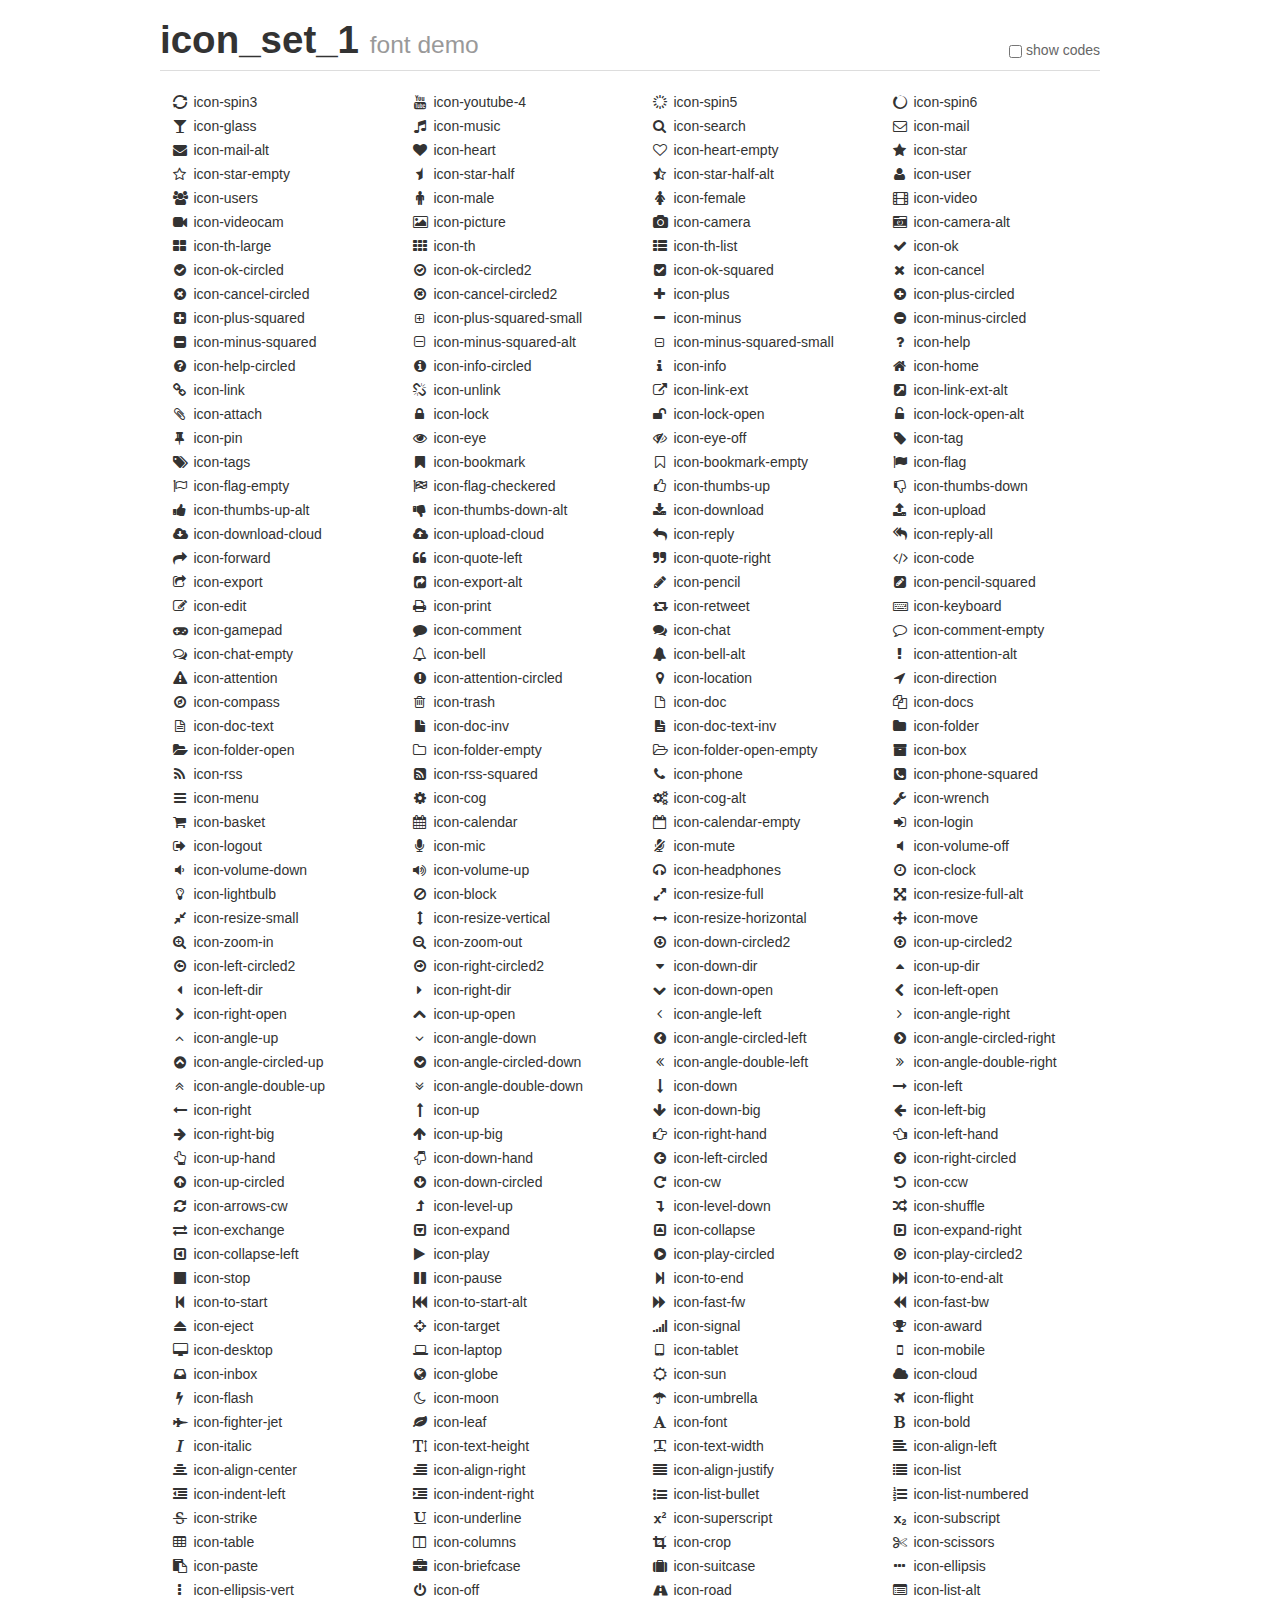
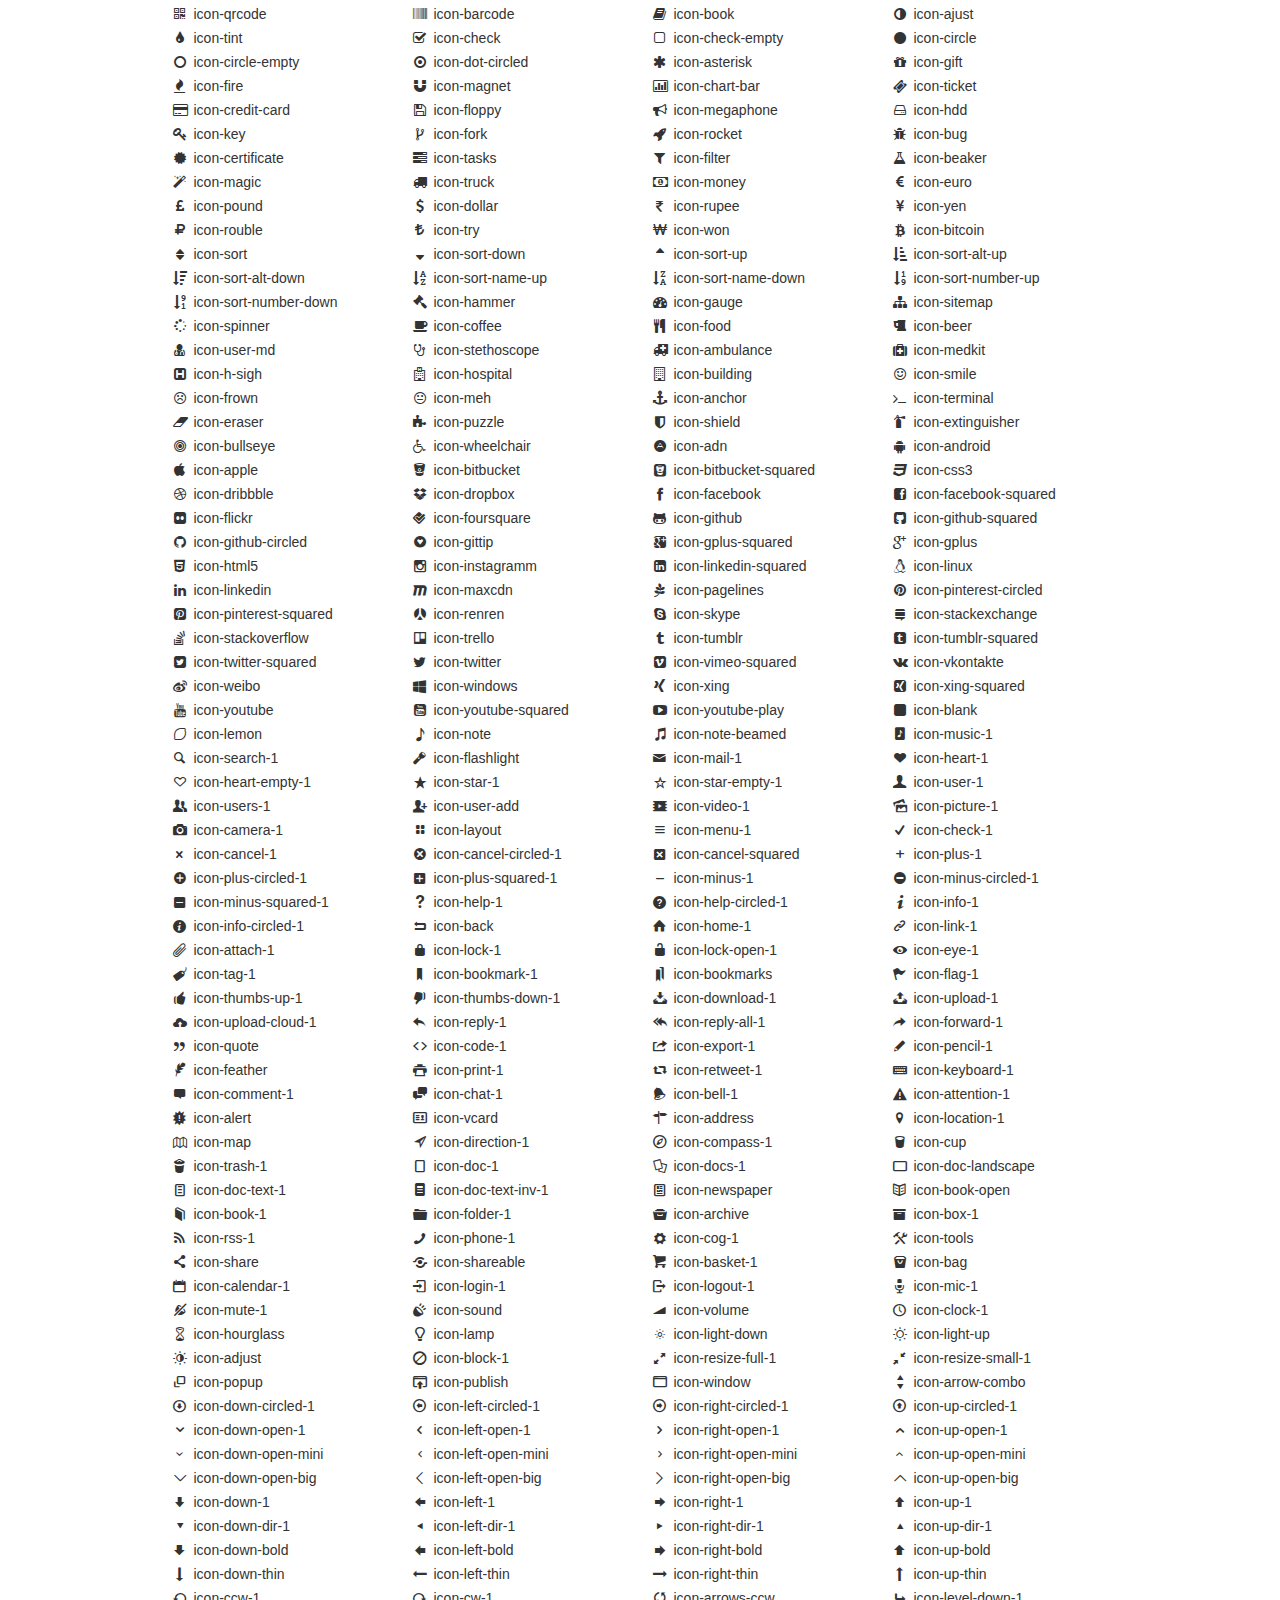
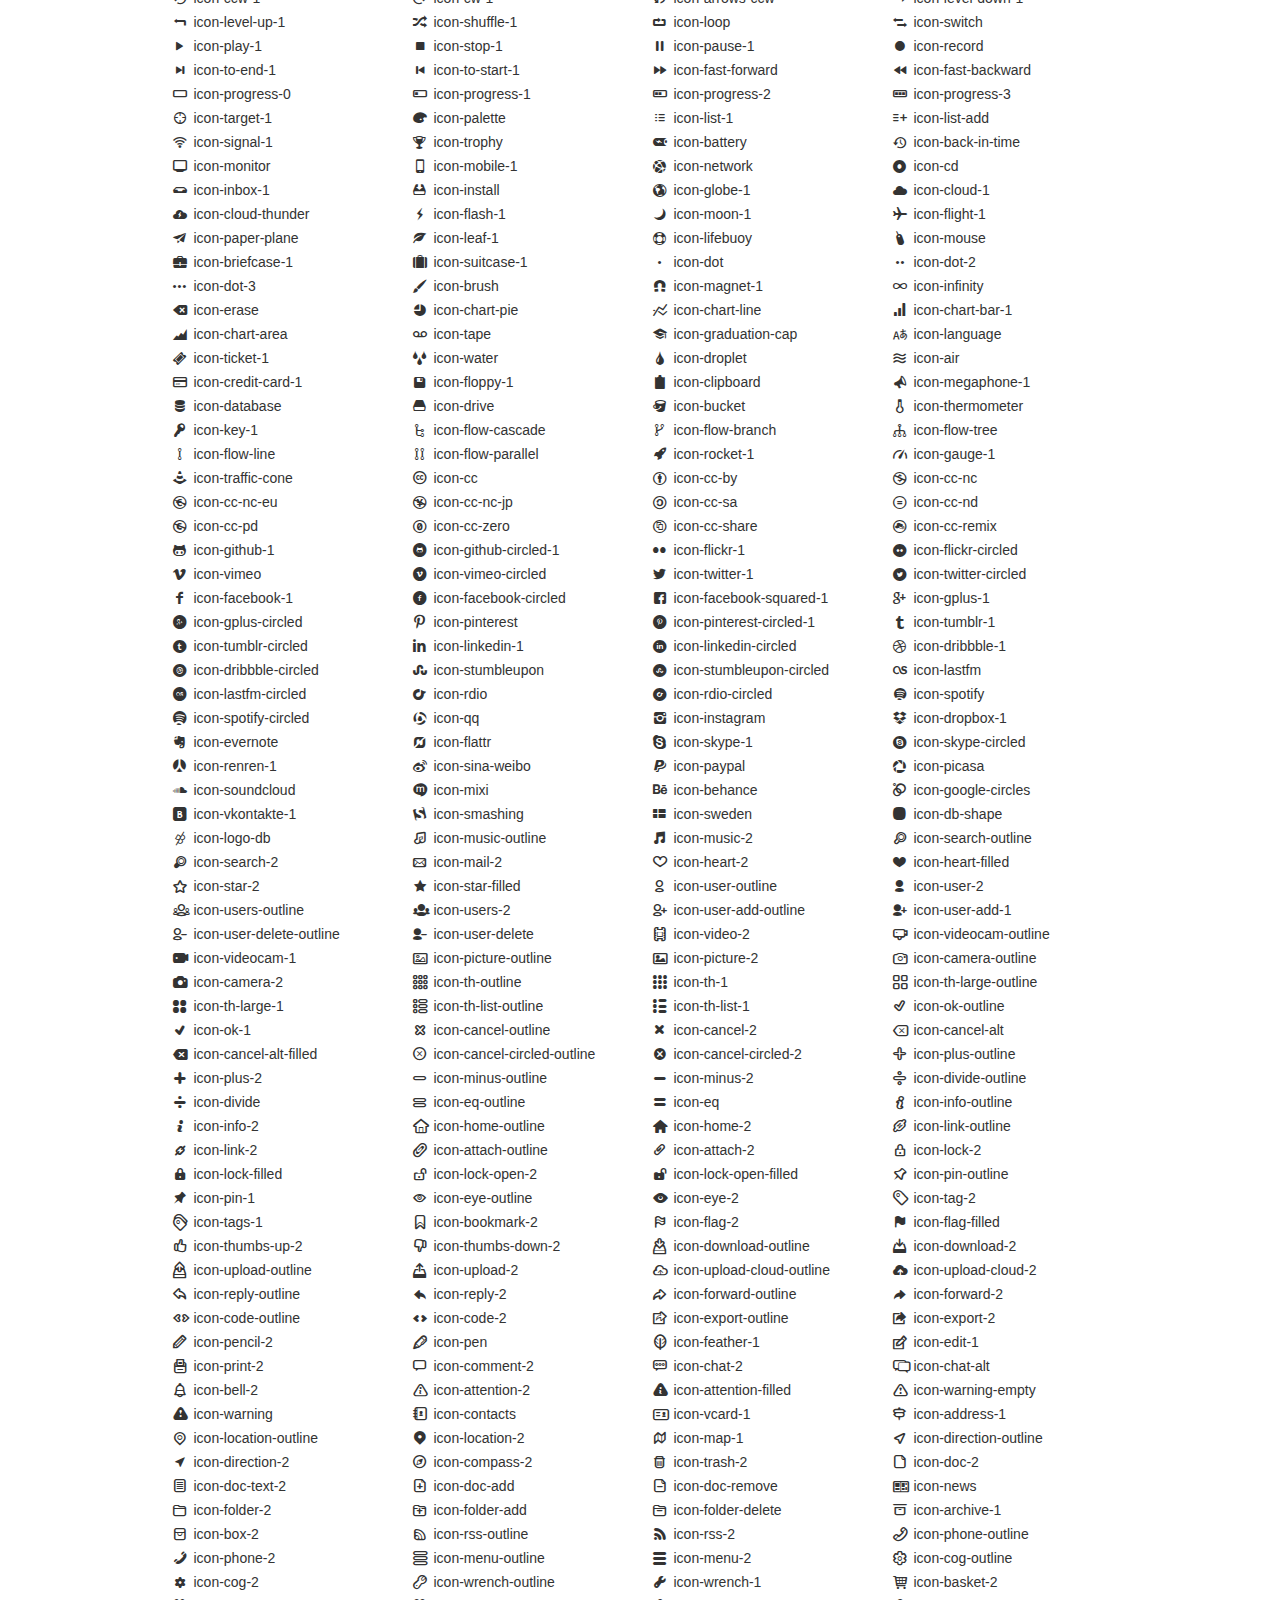
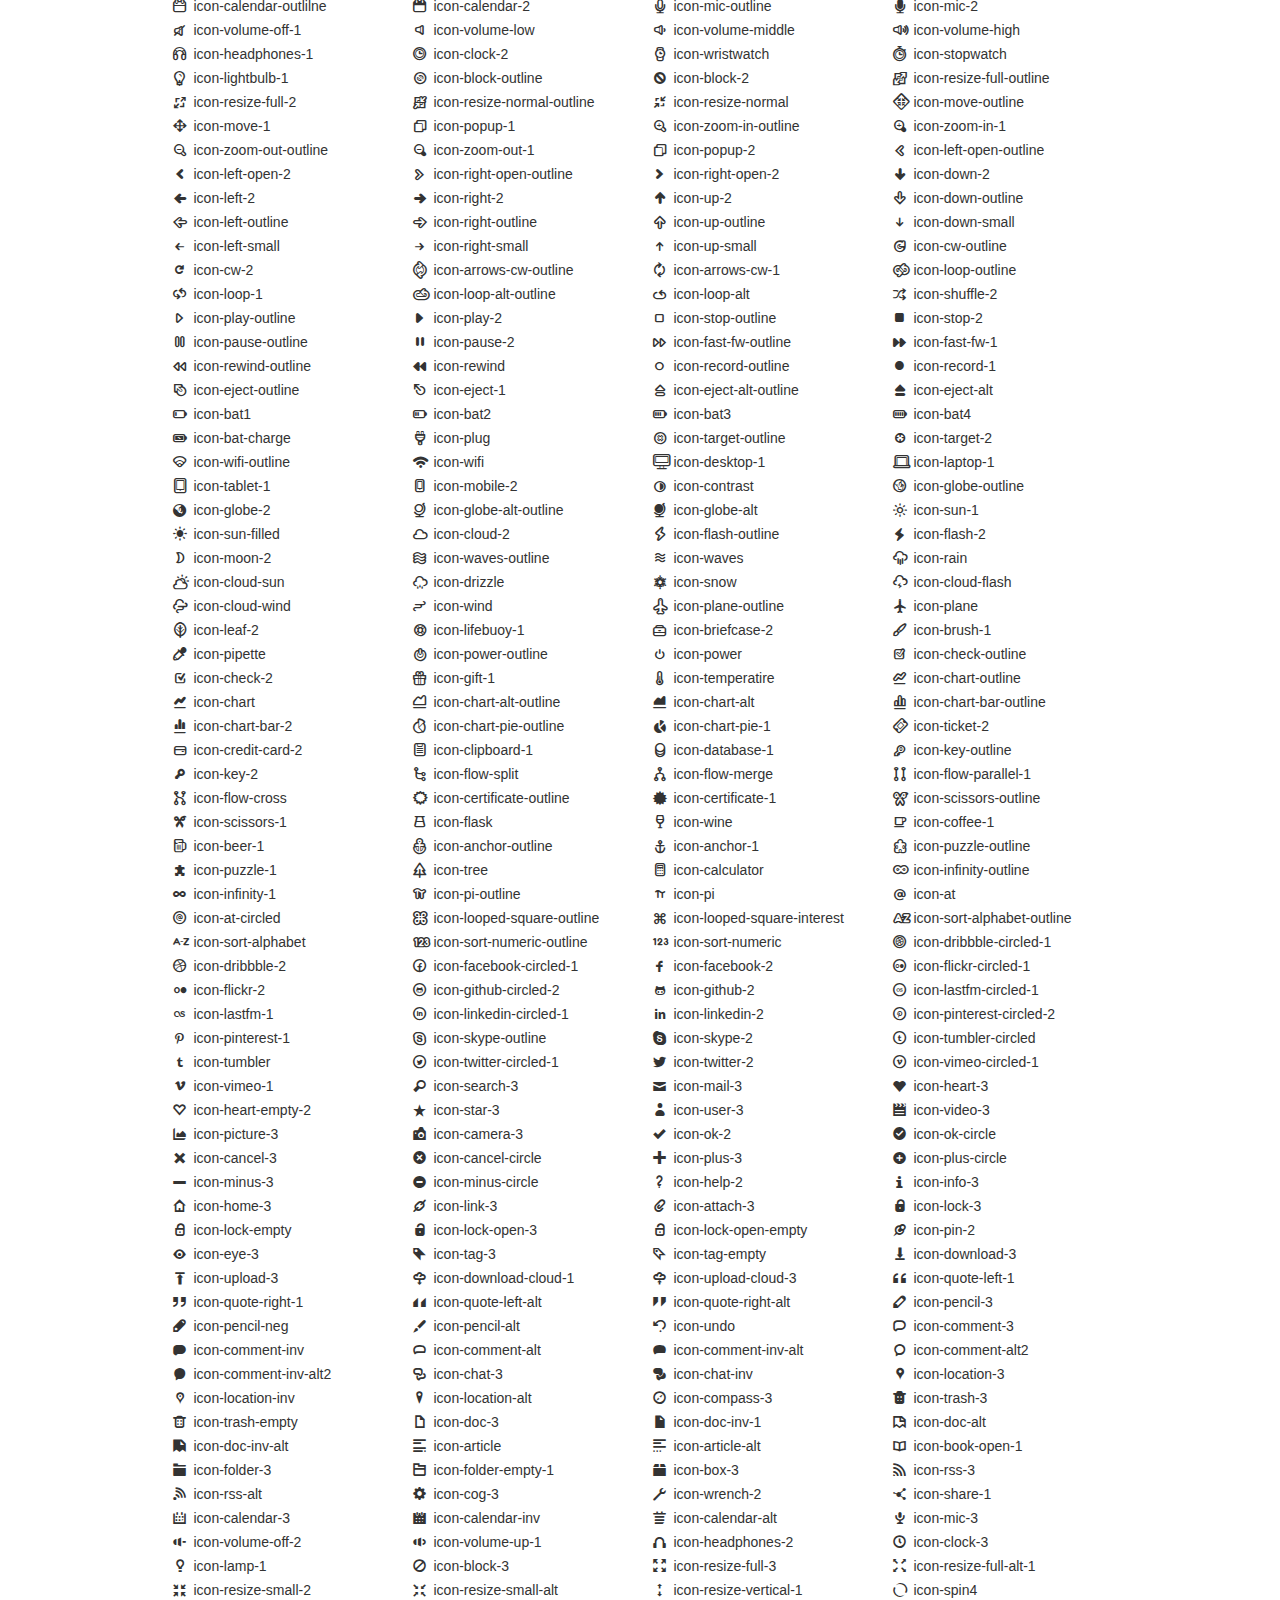
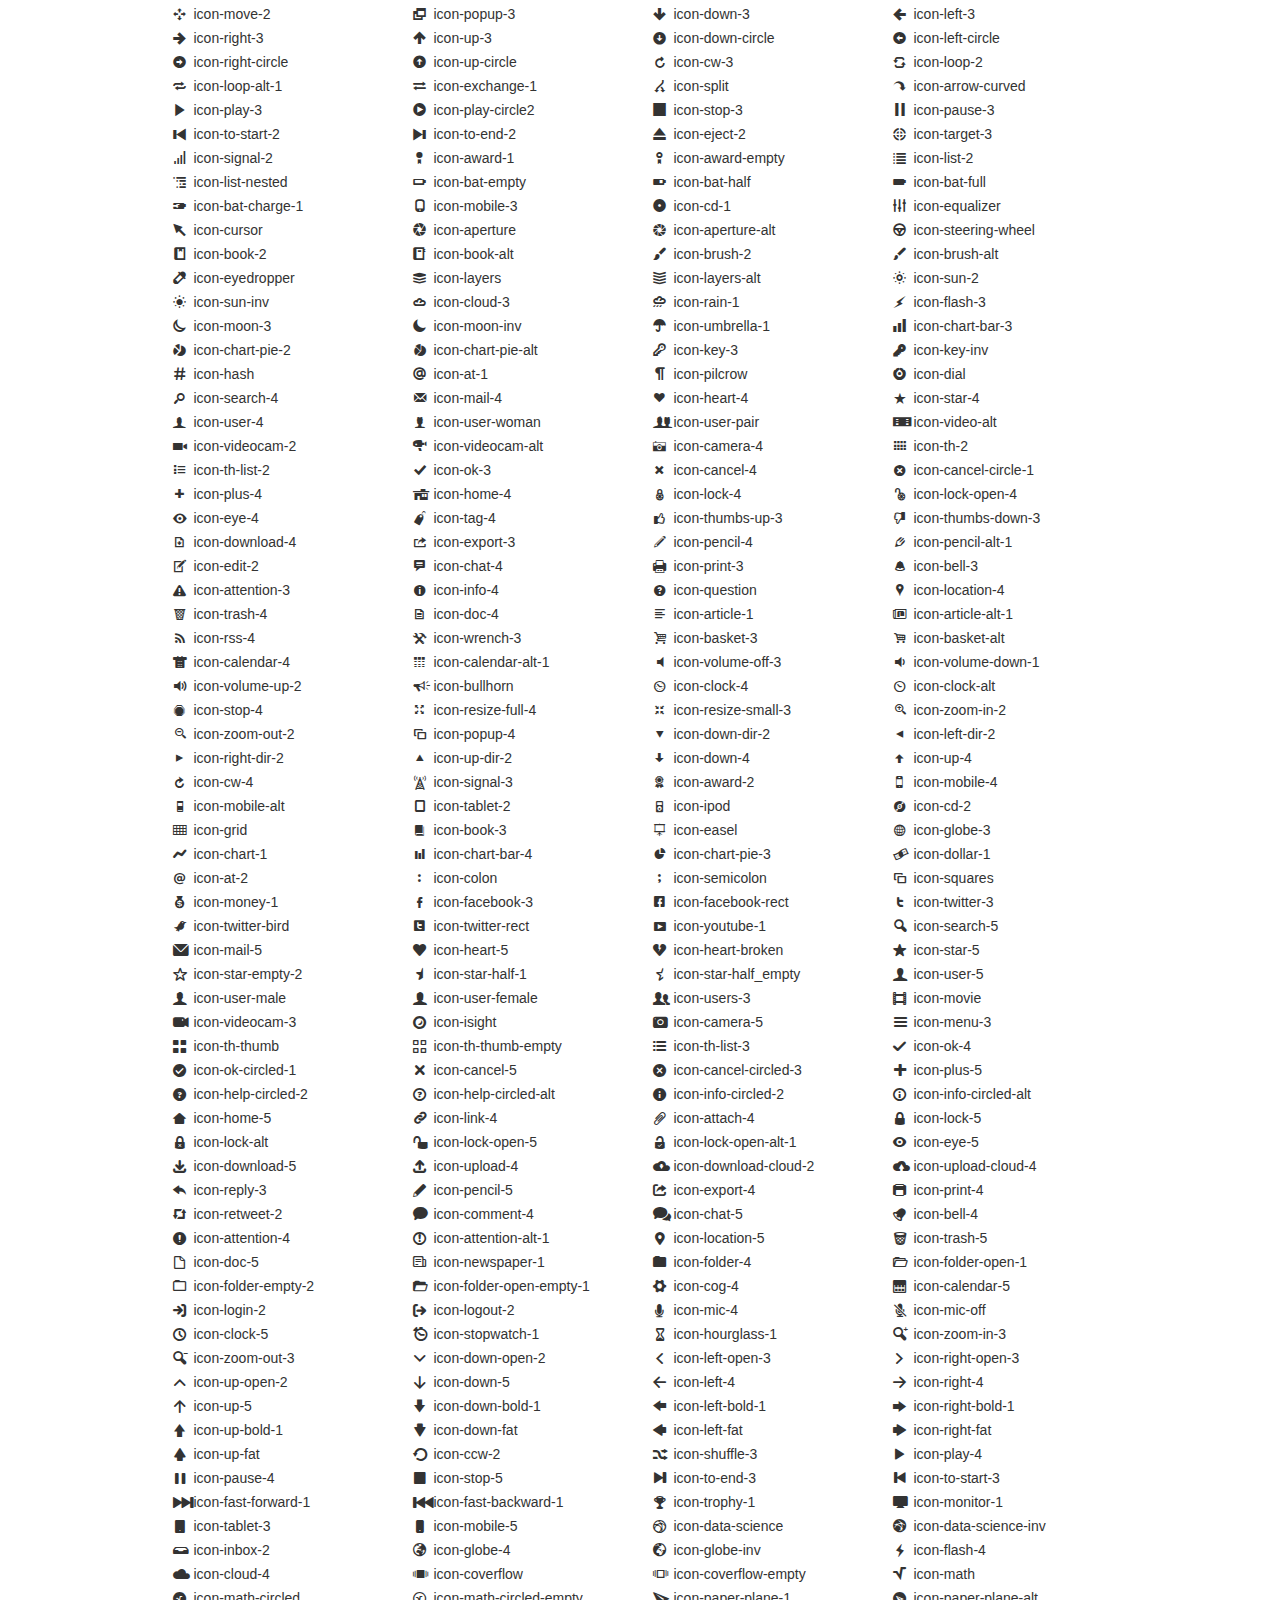
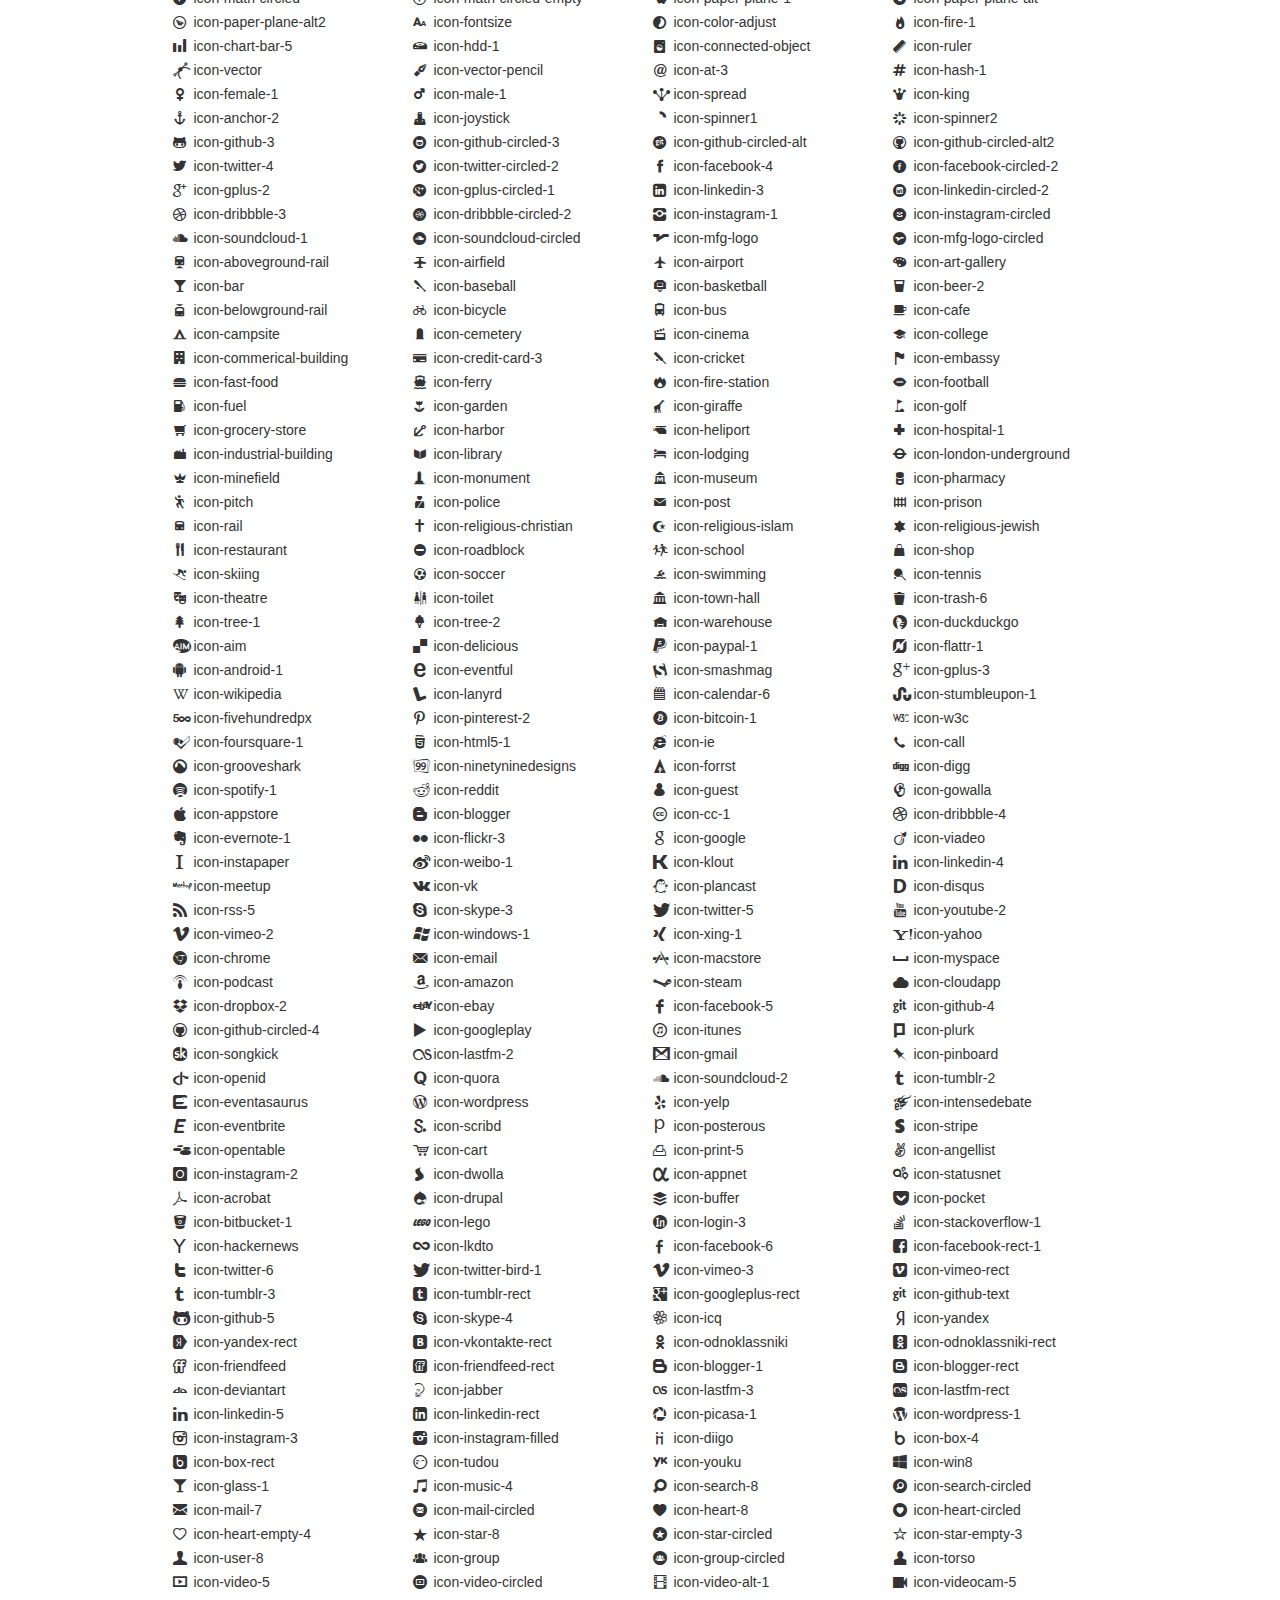
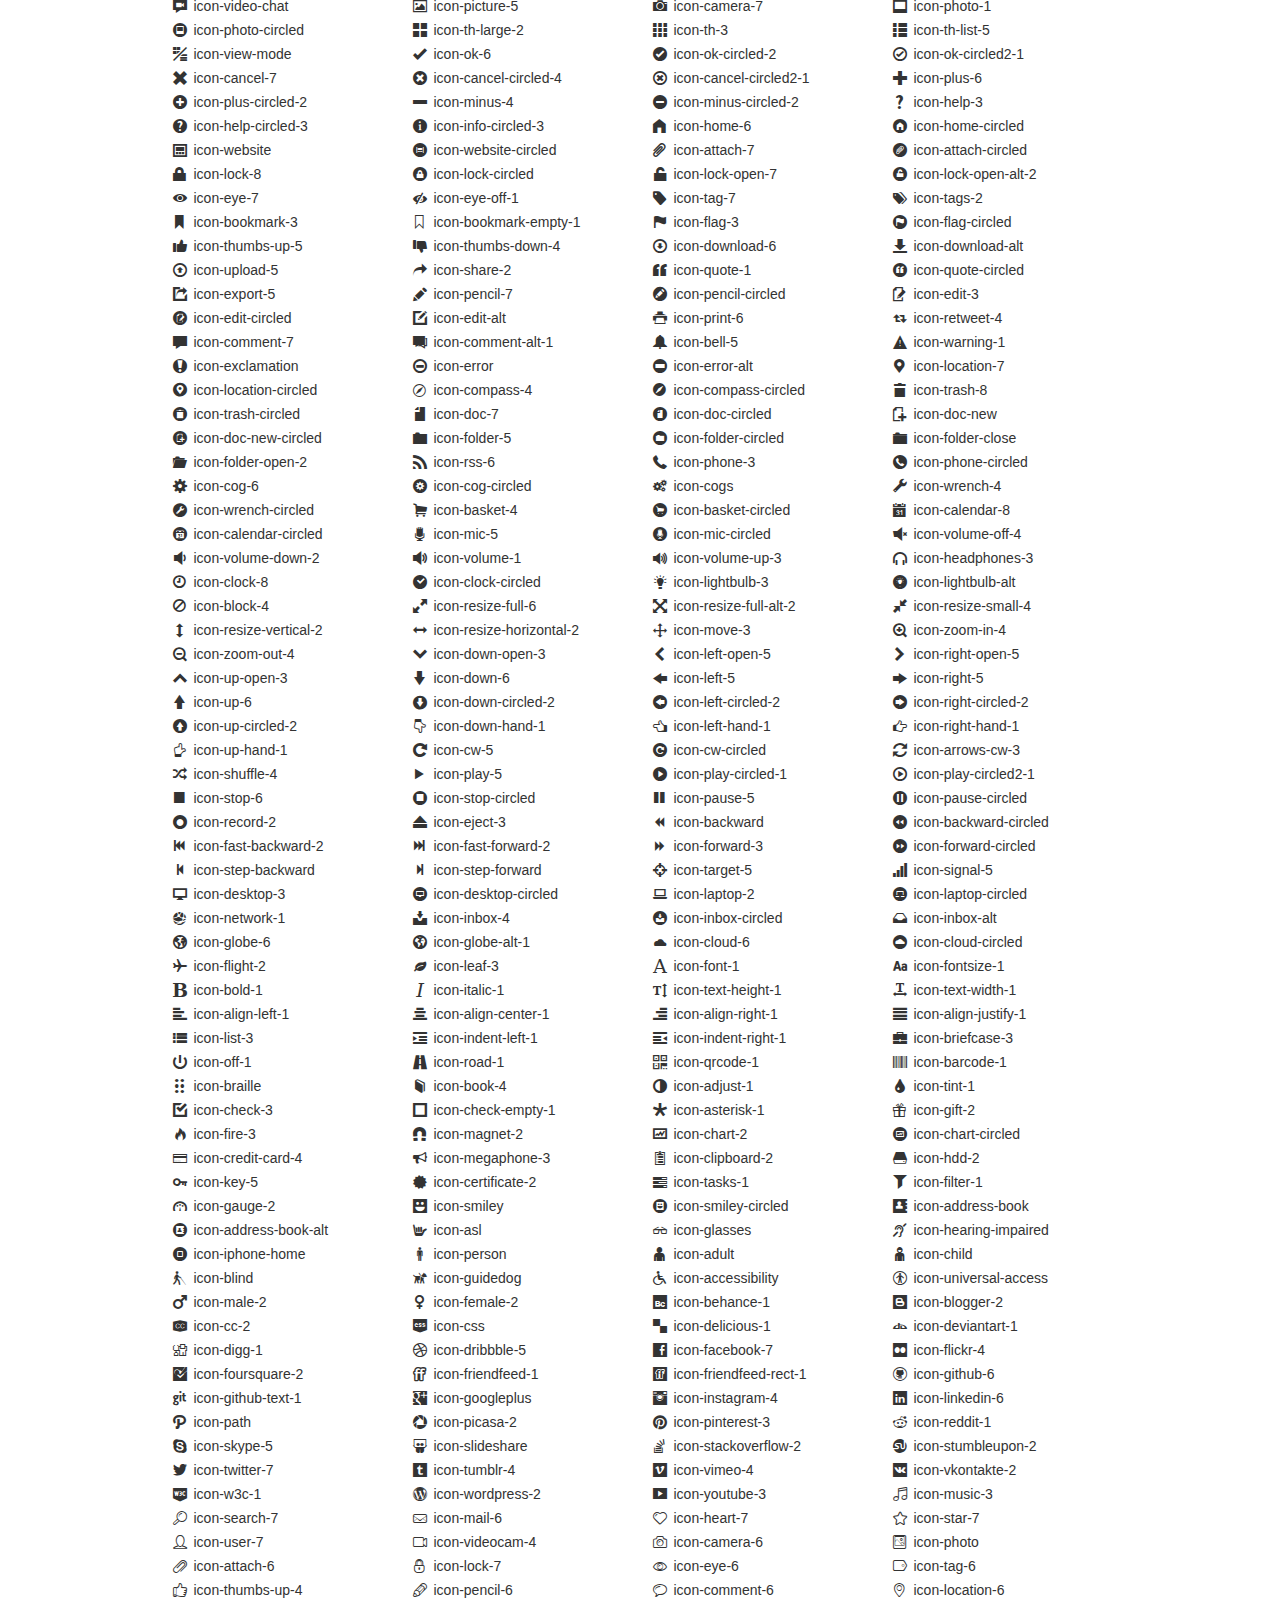
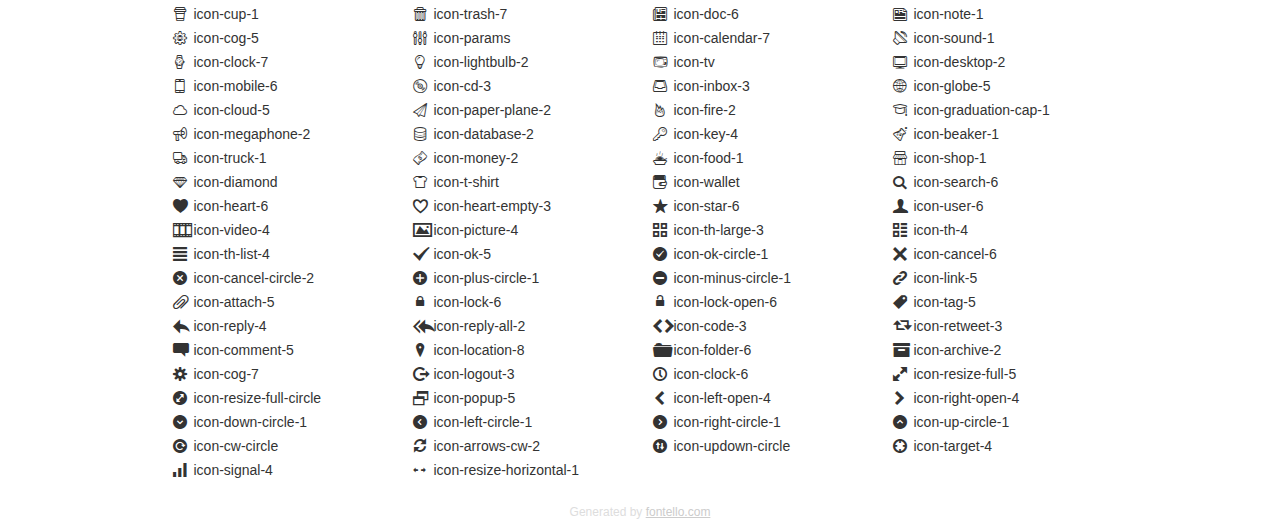
<file: frontend/public/css/icon_fonts/demo_icon_set_1.html>
<!DOCTYPE html>
<html>
  <head>
    <!--[if lt IE 9]>
    <script src="http://html5shim.googlecode.com/svn/trunk/html5.js"></script>
    <![endif]-->
    <meta charset="UTF-8">
	<style type="text/css">/*
	 * Bootstrap v2.2.1
	 *
	 * Copyright 2012 Twitter, Inc
	 * Licensed under the Apache License v2.0
	 * http://www.apache.org/licenses/LICENSE-2.0
	 *
	 * Designed and built with all the love in the world @twitter by @mdo and @fat.
	 */
	.clearfix {
	  *zoom: 1;
	}
	.clearfix:before,
	.clearfix:after {
	  display: table;
	  content: "";
	  line-height: 0;
	}
	.clearfix:after {
	  clear: both;
	}
	html {
	  font-size: 100%;
	  -webkit-text-size-adjust: 100%;
	  -ms-text-size-adjust: 100%;
	}
	a:focus {
	  outline: thin dotted #333;
	  outline: 5px auto -webkit-focus-ring-color;
	  outline-offset: -2px;
	}
	a:hover,
	a:active {
	  outline: 0;
	}
	button,
	input,
	select,
	textarea {
	  margin: 0;
	  font-size: 100%;
	  vertical-align: middle;
	}
	button,
	input {
	  *overflow: visible;
	  line-height: normal;
	}
	button::-moz-focus-inner,
	input::-moz-focus-inner {
	  padding: 0;
	  border: 0;
	}
	body {
	  margin: 0;
	  font-family: "Helvetica Neue", Helvetica, Arial, sans-serif;
	  font-size: 14px;
	  line-height: 20px;
	  color: #333;
	  background-color: #fff;
	}
	a {
	  color: #08c;
	  text-decoration: none;
	}
	a:hover {
	  color: #005580;
	  text-decoration: underline;
	}
	.row {
	  margin-left: -20px;
	  *zoom: 1;
	}
	.row:before,
	.row:after {
	  display: table;
	  content: "";
	  line-height: 0;
	}
	.row:after {
	  clear: both;
	}
	[class*="span"] {
	  float: left;
	  min-height: 1px;
	  margin-left: 20px;
	}
	.container,
	.navbar-static-top .container,
	.navbar-fixed-top .container,
	.navbar-fixed-bottom .container {
	  width: 940px;
	}
	.span12 {
	  width: 940px;
	}
	.span11 {
	  width: 860px;
	}
	.span10 {
	  width: 780px;
	}
	.span9 {
	  width: 700px;
	}
	.span8 {
	  width: 620px;
	}
	.span7 {
	  width: 540px;
	}
	.span6 {
	  width: 460px;
	}
	.span5 {
	  width: 380px;
	}
	.span4 {
	  width: 300px;
	}
	.span3 {
	  width: 220px;
	}
	.span2 {
	  width: 140px;
	}
	.span1 {
	  width: 60px;
	}
	[class*="span"].pull-right,
	.row-fluid [class*="span"].pull-right {
	  float: right;
	}
	.container {
	  margin-right: auto;
	  margin-left: auto;
	  *zoom: 1;
	}
	.container:before,
	.container:after {
	  display: table;
	  content: "";
	  line-height: 0;
	}
	.container:after {
	  clear: both;
	}
	p {
	  margin: 0 0 10px;
	}
	.lead {
	  margin-bottom: 20px;
	  font-size: 21px;
	  font-weight: 200;
	  line-height: 30px;
	}
	small {
	  font-size: 85%;
	}
	h1 {
	  margin: 10px 0;
	  font-family: inherit;
	  font-weight: bold;
	  line-height: 20px;
	  color: inherit;
	  text-rendering: optimizelegibility;
	}
	h1 small {
	  font-weight: normal;
	  line-height: 1;
	  color: #999;
	}
	h1 {
	  line-height: 40px;
	}
	h1 {
	  font-size: 38.5px;
	}
	h1 small {
	  font-size: 24.5px;
	}
	body {
	  margin-top: 90px;
	}
	.header {
	  position: fixed;
	  top: 0;
	  left: 50%;
	  margin-left: -480px;
	  background-color: #fff;
	  border-bottom: 1px solid #ddd;
	  padding-top: 10px;
	  z-index: 10;
	}
	.footer {
	  color: #ddd;
	  font-size: 12px;
	  text-align: center;
	  margin-top: 20px;
	}
	.footer a {
	  color: #ccc;
	  text-decoration: underline;
	}
	.the-icons {
	  font-size: 14px;
	  line-height: 24px;
	}
	.switch {
	  position: absolute;
	  right: 0;
	  bottom: 10px;
	  color: #666;
	}
	.switch input {
	  margin-right: 0.3em;
	}
	.codesOn .i-name {
	  display: none;
	}
	.codesOn .i-code {
	  display: inline;
	}
	.i-code {
	  display: none;
	}
	</style>
    <link rel="stylesheet" href="css/icon_set_1.css">
    <!--[if IE 7]>
    <link rel="stylesheet" href="css/fontello-ie7.css">
    <![endif]-->
    <script>
      function toggleCodes(on) {
        var obj = document.getElementById('icons');
        
        if (on) {
          obj.className += ' codesOn';
        } else {
          obj.className = obj.className.replace(' codesOn', '');
        }
      }
      
    </script>
  </head>
  <body>
    <div class="container header">
      <h1>
        icon_set_1
         <small>font demo</small>
      </h1>
      <label class="switch">
        <input type="checkbox" onclick="toggleCodes(this.checked)">show codes
      </label>
    </div>
    <div id="icons" class="container">
      <div class="row">
        <div title="Code: 0xe800" class="the-icons span3"><i class="icon-spin3 animate-spin"></i> <span class="i-name">icon-spin3</span><span class="i-code">0xe800</span></div>
        <div title="Code: 0xef87" class="the-icons span3"><i class="icon-youtube-4"></i> <span class="i-name">icon-youtube-4</span><span class="i-code">0xef87</span></div>
        <div title="Code: 0xe802" class="the-icons span3"><i class="icon-spin5 animate-spin"></i> <span class="i-name">icon-spin5</span><span class="i-code">0xe802</span></div>
        <div title="Code: 0xe803" class="the-icons span3"><i class="icon-spin6 animate-spin"></i> <span class="i-name">icon-spin6</span><span class="i-code">0xe803</span></div>
      </div>
      <div class="row">
        <div title="Code: 0xe804" class="the-icons span3"><i class="icon-glass"></i> <span class="i-name">icon-glass</span><span class="i-code">0xe804</span></div>
        <div title="Code: 0xe805" class="the-icons span3"><i class="icon-music"></i> <span class="i-name">icon-music</span><span class="i-code">0xe805</span></div>
        <div title="Code: 0xe806" class="the-icons span3"><i class="icon-search"></i> <span class="i-name">icon-search</span><span class="i-code">0xe806</span></div>
        <div title="Code: 0xe807" class="the-icons span3"><i class="icon-mail"></i> <span class="i-name">icon-mail</span><span class="i-code">0xe807</span></div>
      </div>
      <div class="row">
        <div title="Code: 0xe808" class="the-icons span3"><i class="icon-mail-alt"></i> <span class="i-name">icon-mail-alt</span><span class="i-code">0xe808</span></div>
        <div title="Code: 0xe809" class="the-icons span3"><i class="icon-heart"></i> <span class="i-name">icon-heart</span><span class="i-code">0xe809</span></div>
        <div title="Code: 0xe80a" class="the-icons span3"><i class="icon-heart-empty"></i> <span class="i-name">icon-heart-empty</span><span class="i-code">0xe80a</span></div>
        <div title="Code: 0xe80b" class="the-icons span3"><i class="icon-star"></i> <span class="i-name">icon-star</span><span class="i-code">0xe80b</span></div>
      </div>
      <div class="row">
        <div title="Code: 0xe80c" class="the-icons span3"><i class="icon-star-empty"></i> <span class="i-name">icon-star-empty</span><span class="i-code">0xe80c</span></div>
        <div title="Code: 0xe80d" class="the-icons span3"><i class="icon-star-half"></i> <span class="i-name">icon-star-half</span><span class="i-code">0xe80d</span></div>
        <div title="Code: 0xe80e" class="the-icons span3"><i class="icon-star-half-alt"></i> <span class="i-name">icon-star-half-alt</span><span class="i-code">0xe80e</span></div>
        <div title="Code: 0xe80f" class="the-icons span3"><i class="icon-user"></i> <span class="i-name">icon-user</span><span class="i-code">0xe80f</span></div>
      </div>
      <div class="row">
        <div title="Code: 0xe827" class="the-icons span3"><i class="icon-users"></i> <span class="i-name">icon-users</span><span class="i-code">0xe827</span></div>
        <div title="Code: 0xe810" class="the-icons span3"><i class="icon-male"></i> <span class="i-name">icon-male</span><span class="i-code">0xe810</span></div>
        <div title="Code: 0xe811" class="the-icons span3"><i class="icon-female"></i> <span class="i-name">icon-female</span><span class="i-code">0xe811</span></div>
        <div title="Code: 0xe812" class="the-icons span3"><i class="icon-video"></i> <span class="i-name">icon-video</span><span class="i-code">0xe812</span></div>
      </div>
      <div class="row">
        <div title="Code: 0xe813" class="the-icons span3"><i class="icon-videocam"></i> <span class="i-name">icon-videocam</span><span class="i-code">0xe813</span></div>
        <div title="Code: 0xe814" class="the-icons span3"><i class="icon-picture"></i> <span class="i-name">icon-picture</span><span class="i-code">0xe814</span></div>
        <div title="Code: 0xe815" class="the-icons span3"><i class="icon-camera"></i> <span class="i-name">icon-camera</span><span class="i-code">0xe815</span></div>
        <div title="Code: 0xe816" class="the-icons span3"><i class="icon-camera-alt"></i> <span class="i-name">icon-camera-alt</span><span class="i-code">0xe816</span></div>
      </div>
      <div class="row">
        <div title="Code: 0xe817" class="the-icons span3"><i class="icon-th-large"></i> <span class="i-name">icon-th-large</span><span class="i-code">0xe817</span></div>
        <div title="Code: 0xe818" class="the-icons span3"><i class="icon-th"></i> <span class="i-name">icon-th</span><span class="i-code">0xe818</span></div>
        <div title="Code: 0xe819" class="the-icons span3"><i class="icon-th-list"></i> <span class="i-name">icon-th-list</span><span class="i-code">0xe819</span></div>
        <div title="Code: 0xe81a" class="the-icons span3"><i class="icon-ok"></i> <span class="i-name">icon-ok</span><span class="i-code">0xe81a</span></div>
      </div>
      <div class="row">
        <div title="Code: 0xe81b" class="the-icons span3"><i class="icon-ok-circled"></i> <span class="i-name">icon-ok-circled</span><span class="i-code">0xe81b</span></div>
        <div title="Code: 0xe81c" class="the-icons span3"><i class="icon-ok-circled2"></i> <span class="i-name">icon-ok-circled2</span><span class="i-code">0xe81c</span></div>
        <div title="Code: 0xe81d" class="the-icons span3"><i class="icon-ok-squared"></i> <span class="i-name">icon-ok-squared</span><span class="i-code">0xe81d</span></div>
        <div title="Code: 0xe81e" class="the-icons span3"><i class="icon-cancel"></i> <span class="i-name">icon-cancel</span><span class="i-code">0xe81e</span></div>
      </div>
      <div class="row">
        <div title="Code: 0xe81f" class="the-icons span3"><i class="icon-cancel-circled"></i> <span class="i-name">icon-cancel-circled</span><span class="i-code">0xe81f</span></div>
        <div title="Code: 0xe820" class="the-icons span3"><i class="icon-cancel-circled2"></i> <span class="i-name">icon-cancel-circled2</span><span class="i-code">0xe820</span></div>
        <div title="Code: 0xe821" class="the-icons span3"><i class="icon-plus"></i> <span class="i-name">icon-plus</span><span class="i-code">0xe821</span></div>
        <div title="Code: 0xe822" class="the-icons span3"><i class="icon-plus-circled"></i> <span class="i-name">icon-plus-circled</span><span class="i-code">0xe822</span></div>
      </div>
      <div class="row">
        <div title="Code: 0xe823" class="the-icons span3"><i class="icon-plus-squared"></i> <span class="i-name">icon-plus-squared</span><span class="i-code">0xe823</span></div>
        <div title="Code: 0xe824" class="the-icons span3"><i class="icon-plus-squared-small"></i> <span class="i-name">icon-plus-squared-small</span><span class="i-code">0xe824</span></div>
        <div title="Code: 0xe825" class="the-icons span3"><i class="icon-minus"></i> <span class="i-name">icon-minus</span><span class="i-code">0xe825</span></div>
        <div title="Code: 0xe826" class="the-icons span3"><i class="icon-minus-circled"></i> <span class="i-name">icon-minus-circled</span><span class="i-code">0xe826</span></div>
      </div>
      <div class="row">
        <div title="Code: 0xe828" class="the-icons span3"><i class="icon-minus-squared"></i> <span class="i-name">icon-minus-squared</span><span class="i-code">0xe828</span></div>
        <div title="Code: 0xe829" class="the-icons span3"><i class="icon-minus-squared-alt"></i> <span class="i-name">icon-minus-squared-alt</span><span class="i-code">0xe829</span></div>
        <div title="Code: 0xe82a" class="the-icons span3"><i class="icon-minus-squared-small"></i> <span class="i-name">icon-minus-squared-small</span><span class="i-code">0xe82a</span></div>
        <div title="Code: 0xe82b" class="the-icons span3"><i class="icon-help"></i> <span class="i-name">icon-help</span><span class="i-code">0xe82b</span></div>
      </div>
      <div class="row">
        <div title="Code: 0xe82c" class="the-icons span3"><i class="icon-help-circled"></i> <span class="i-name">icon-help-circled</span><span class="i-code">0xe82c</span></div>
        <div title="Code: 0xe82d" class="the-icons span3"><i class="icon-info-circled"></i> <span class="i-name">icon-info-circled</span><span class="i-code">0xe82d</span></div>
        <div title="Code: 0xe82e" class="the-icons span3"><i class="icon-info"></i> <span class="i-name">icon-info</span><span class="i-code">0xe82e</span></div>
        <div title="Code: 0xe82f" class="the-icons span3"><i class="icon-home"></i> <span class="i-name">icon-home</span><span class="i-code">0xe82f</span></div>
      </div>
      <div class="row">
        <div title="Code: 0xe830" class="the-icons span3"><i class="icon-link"></i> <span class="i-name">icon-link</span><span class="i-code">0xe830</span></div>
        <div title="Code: 0xe831" class="the-icons span3"><i class="icon-unlink"></i> <span class="i-name">icon-unlink</span><span class="i-code">0xe831</span></div>
        <div title="Code: 0xe832" class="the-icons span3"><i class="icon-link-ext"></i> <span class="i-name">icon-link-ext</span><span class="i-code">0xe832</span></div>
        <div title="Code: 0xe833" class="the-icons span3"><i class="icon-link-ext-alt"></i> <span class="i-name">icon-link-ext-alt</span><span class="i-code">0xe833</span></div>
      </div>
      <div class="row">
        <div title="Code: 0xe834" class="the-icons span3"><i class="icon-attach"></i> <span class="i-name">icon-attach</span><span class="i-code">0xe834</span></div>
        <div title="Code: 0xe835" class="the-icons span3"><i class="icon-lock"></i> <span class="i-name">icon-lock</span><span class="i-code">0xe835</span></div>
        <div title="Code: 0xe836" class="the-icons span3"><i class="icon-lock-open"></i> <span class="i-name">icon-lock-open</span><span class="i-code">0xe836</span></div>
        <div title="Code: 0xe837" class="the-icons span3"><i class="icon-lock-open-alt"></i> <span class="i-name">icon-lock-open-alt</span><span class="i-code">0xe837</span></div>
      </div>
      <div class="row">
        <div title="Code: 0xe838" class="the-icons span3"><i class="icon-pin"></i> <span class="i-name">icon-pin</span><span class="i-code">0xe838</span></div>
        <div title="Code: 0xe839" class="the-icons span3"><i class="icon-eye"></i> <span class="i-name">icon-eye</span><span class="i-code">0xe839</span></div>
        <div title="Code: 0xe83a" class="the-icons span3"><i class="icon-eye-off"></i> <span class="i-name">icon-eye-off</span><span class="i-code">0xe83a</span></div>
        <div title="Code: 0xe83b" class="the-icons span3"><i class="icon-tag"></i> <span class="i-name">icon-tag</span><span class="i-code">0xe83b</span></div>
      </div>
      <div class="row">
        <div title="Code: 0xe83c" class="the-icons span3"><i class="icon-tags"></i> <span class="i-name">icon-tags</span><span class="i-code">0xe83c</span></div>
        <div title="Code: 0xe83d" class="the-icons span3"><i class="icon-bookmark"></i> <span class="i-name">icon-bookmark</span><span class="i-code">0xe83d</span></div>
        <div title="Code: 0xe83e" class="the-icons span3"><i class="icon-bookmark-empty"></i> <span class="i-name">icon-bookmark-empty</span><span class="i-code">0xe83e</span></div>
        <div title="Code: 0xe83f" class="the-icons span3"><i class="icon-flag"></i> <span class="i-name">icon-flag</span><span class="i-code">0xe83f</span></div>
      </div>
      <div class="row">
        <div title="Code: 0xe840" class="the-icons span3"><i class="icon-flag-empty"></i> <span class="i-name">icon-flag-empty</span><span class="i-code">0xe840</span></div>
        <div title="Code: 0xe841" class="the-icons span3"><i class="icon-flag-checkered"></i> <span class="i-name">icon-flag-checkered</span><span class="i-code">0xe841</span></div>
        <div title="Code: 0xe842" class="the-icons span3"><i class="icon-thumbs-up"></i> <span class="i-name">icon-thumbs-up</span><span class="i-code">0xe842</span></div>
        <div title="Code: 0xe843" class="the-icons span3"><i class="icon-thumbs-down"></i> <span class="i-name">icon-thumbs-down</span><span class="i-code">0xe843</span></div>
      </div>
      <div class="row">
        <div title="Code: 0xe844" class="the-icons span3"><i class="icon-thumbs-up-alt"></i> <span class="i-name">icon-thumbs-up-alt</span><span class="i-code">0xe844</span></div>
        <div title="Code: 0xe845" class="the-icons span3"><i class="icon-thumbs-down-alt"></i> <span class="i-name">icon-thumbs-down-alt</span><span class="i-code">0xe845</span></div>
        <div title="Code: 0xe846" class="the-icons span3"><i class="icon-download"></i> <span class="i-name">icon-download</span><span class="i-code">0xe846</span></div>
        <div title="Code: 0xe847" class="the-icons span3"><i class="icon-upload"></i> <span class="i-name">icon-upload</span><span class="i-code">0xe847</span></div>
      </div>
      <div class="row">
        <div title="Code: 0xe848" class="the-icons span3"><i class="icon-download-cloud"></i> <span class="i-name">icon-download-cloud</span><span class="i-code">0xe848</span></div>
        <div title="Code: 0xe849" class="the-icons span3"><i class="icon-upload-cloud"></i> <span class="i-name">icon-upload-cloud</span><span class="i-code">0xe849</span></div>
        <div title="Code: 0xe84a" class="the-icons span3"><i class="icon-reply"></i> <span class="i-name">icon-reply</span><span class="i-code">0xe84a</span></div>
        <div title="Code: 0xe84b" class="the-icons span3"><i class="icon-reply-all"></i> <span class="i-name">icon-reply-all</span><span class="i-code">0xe84b</span></div>
      </div>
      <div class="row">
        <div title="Code: 0xe84c" class="the-icons span3"><i class="icon-forward"></i> <span class="i-name">icon-forward</span><span class="i-code">0xe84c</span></div>
        <div title="Code: 0xe84d" class="the-icons span3"><i class="icon-quote-left"></i> <span class="i-name">icon-quote-left</span><span class="i-code">0xe84d</span></div>
        <div title="Code: 0xe84e" class="the-icons span3"><i class="icon-quote-right"></i> <span class="i-name">icon-quote-right</span><span class="i-code">0xe84e</span></div>
        <div title="Code: 0xe84f" class="the-icons span3"><i class="icon-code"></i> <span class="i-name">icon-code</span><span class="i-code">0xe84f</span></div>
      </div>
      <div class="row">
        <div title="Code: 0xe850" class="the-icons span3"><i class="icon-export"></i> <span class="i-name">icon-export</span><span class="i-code">0xe850</span></div>
        <div title="Code: 0xe851" class="the-icons span3"><i class="icon-export-alt"></i> <span class="i-name">icon-export-alt</span><span class="i-code">0xe851</span></div>
        <div title="Code: 0xe852" class="the-icons span3"><i class="icon-pencil"></i> <span class="i-name">icon-pencil</span><span class="i-code">0xe852</span></div>
        <div title="Code: 0xe853" class="the-icons span3"><i class="icon-pencil-squared"></i> <span class="i-name">icon-pencil-squared</span><span class="i-code">0xe853</span></div>
      </div>
      <div class="row">
        <div title="Code: 0xe854" class="the-icons span3"><i class="icon-edit"></i> <span class="i-name">icon-edit</span><span class="i-code">0xe854</span></div>
        <div title="Code: 0xe855" class="the-icons span3"><i class="icon-print"></i> <span class="i-name">icon-print</span><span class="i-code">0xe855</span></div>
        <div title="Code: 0xe856" class="the-icons span3"><i class="icon-retweet"></i> <span class="i-name">icon-retweet</span><span class="i-code">0xe856</span></div>
        <div title="Code: 0xe857" class="the-icons span3"><i class="icon-keyboard"></i> <span class="i-name">icon-keyboard</span><span class="i-code">0xe857</span></div>
      </div>
      <div class="row">
        <div title="Code: 0xe858" class="the-icons span3"><i class="icon-gamepad"></i> <span class="i-name">icon-gamepad</span><span class="i-code">0xe858</span></div>
        <div title="Code: 0xe859" class="the-icons span3"><i class="icon-comment"></i> <span class="i-name">icon-comment</span><span class="i-code">0xe859</span></div>
        <div title="Code: 0xe85a" class="the-icons span3"><i class="icon-chat"></i> <span class="i-name">icon-chat</span><span class="i-code">0xe85a</span></div>
        <div title="Code: 0xe85b" class="the-icons span3"><i class="icon-comment-empty"></i> <span class="i-name">icon-comment-empty</span><span class="i-code">0xe85b</span></div>
      </div>
      <div class="row">
        <div title="Code: 0xe85c" class="the-icons span3"><i class="icon-chat-empty"></i> <span class="i-name">icon-chat-empty</span><span class="i-code">0xe85c</span></div>
        <div title="Code: 0xe85d" class="the-icons span3"><i class="icon-bell"></i> <span class="i-name">icon-bell</span><span class="i-code">0xe85d</span></div>
        <div title="Code: 0xe85e" class="the-icons span3"><i class="icon-bell-alt"></i> <span class="i-name">icon-bell-alt</span><span class="i-code">0xe85e</span></div>
        <div title="Code: 0xe85f" class="the-icons span3"><i class="icon-attention-alt"></i> <span class="i-name">icon-attention-alt</span><span class="i-code">0xe85f</span></div>
      </div>
      <div class="row">
        <div title="Code: 0xe860" class="the-icons span3"><i class="icon-attention"></i> <span class="i-name">icon-attention</span><span class="i-code">0xe860</span></div>
        <div title="Code: 0xe861" class="the-icons span3"><i class="icon-attention-circled"></i> <span class="i-name">icon-attention-circled</span><span class="i-code">0xe861</span></div>
        <div title="Code: 0xe862" class="the-icons span3"><i class="icon-location"></i> <span class="i-name">icon-location</span><span class="i-code">0xe862</span></div>
        <div title="Code: 0xe863" class="the-icons span3"><i class="icon-direction"></i> <span class="i-name">icon-direction</span><span class="i-code">0xe863</span></div>
      </div>
      <div class="row">
        <div title="Code: 0xe864" class="the-icons span3"><i class="icon-compass"></i> <span class="i-name">icon-compass</span><span class="i-code">0xe864</span></div>
        <div title="Code: 0xe865" class="the-icons span3"><i class="icon-trash"></i> <span class="i-name">icon-trash</span><span class="i-code">0xe865</span></div>
        <div title="Code: 0xe866" class="the-icons span3"><i class="icon-doc"></i> <span class="i-name">icon-doc</span><span class="i-code">0xe866</span></div>
        <div title="Code: 0xe867" class="the-icons span3"><i class="icon-docs"></i> <span class="i-name">icon-docs</span><span class="i-code">0xe867</span></div>
      </div>
      <div class="row">
        <div title="Code: 0xe868" class="the-icons span3"><i class="icon-doc-text"></i> <span class="i-name">icon-doc-text</span><span class="i-code">0xe868</span></div>
        <div title="Code: 0xe869" class="the-icons span3"><i class="icon-doc-inv"></i> <span class="i-name">icon-doc-inv</span><span class="i-code">0xe869</span></div>
        <div title="Code: 0xe86a" class="the-icons span3"><i class="icon-doc-text-inv"></i> <span class="i-name">icon-doc-text-inv</span><span class="i-code">0xe86a</span></div>
        <div title="Code: 0xe86b" class="the-icons span3"><i class="icon-folder"></i> <span class="i-name">icon-folder</span><span class="i-code">0xe86b</span></div>
      </div>
      <div class="row">
        <div title="Code: 0xe86c" class="the-icons span3"><i class="icon-folder-open"></i> <span class="i-name">icon-folder-open</span><span class="i-code">0xe86c</span></div>
        <div title="Code: 0xe86d" class="the-icons span3"><i class="icon-folder-empty"></i> <span class="i-name">icon-folder-empty</span><span class="i-code">0xe86d</span></div>
        <div title="Code: 0xe86e" class="the-icons span3"><i class="icon-folder-open-empty"></i> <span class="i-name">icon-folder-open-empty</span><span class="i-code">0xe86e</span></div>
        <div title="Code: 0xe86f" class="the-icons span3"><i class="icon-box"></i> <span class="i-name">icon-box</span><span class="i-code">0xe86f</span></div>
      </div>
      <div class="row">
        <div title="Code: 0xe870" class="the-icons span3"><i class="icon-rss"></i> <span class="i-name">icon-rss</span><span class="i-code">0xe870</span></div>
        <div title="Code: 0xe871" class="the-icons span3"><i class="icon-rss-squared"></i> <span class="i-name">icon-rss-squared</span><span class="i-code">0xe871</span></div>
        <div title="Code: 0xe872" class="the-icons span3"><i class="icon-phone"></i> <span class="i-name">icon-phone</span><span class="i-code">0xe872</span></div>
        <div title="Code: 0xe873" class="the-icons span3"><i class="icon-phone-squared"></i> <span class="i-name">icon-phone-squared</span><span class="i-code">0xe873</span></div>
      </div>
      <div class="row">
        <div title="Code: 0xe874" class="the-icons span3"><i class="icon-menu"></i> <span class="i-name">icon-menu</span><span class="i-code">0xe874</span></div>
        <div title="Code: 0xe875" class="the-icons span3"><i class="icon-cog"></i> <span class="i-name">icon-cog</span><span class="i-code">0xe875</span></div>
        <div title="Code: 0xe876" class="the-icons span3"><i class="icon-cog-alt"></i> <span class="i-name">icon-cog-alt</span><span class="i-code">0xe876</span></div>
        <div title="Code: 0xe877" class="the-icons span3"><i class="icon-wrench"></i> <span class="i-name">icon-wrench</span><span class="i-code">0xe877</span></div>
      </div>
      <div class="row">
        <div title="Code: 0xe878" class="the-icons span3"><i class="icon-basket"></i> <span class="i-name">icon-basket</span><span class="i-code">0xe878</span></div>
        <div title="Code: 0xe879" class="the-icons span3"><i class="icon-calendar"></i> <span class="i-name">icon-calendar</span><span class="i-code">0xe879</span></div>
        <div title="Code: 0xe87a" class="the-icons span3"><i class="icon-calendar-empty"></i> <span class="i-name">icon-calendar-empty</span><span class="i-code">0xe87a</span></div>
        <div title="Code: 0xe87b" class="the-icons span3"><i class="icon-login"></i> <span class="i-name">icon-login</span><span class="i-code">0xe87b</span></div>
      </div>
      <div class="row">
        <div title="Code: 0xe87c" class="the-icons span3"><i class="icon-logout"></i> <span class="i-name">icon-logout</span><span class="i-code">0xe87c</span></div>
        <div title="Code: 0xe87d" class="the-icons span3"><i class="icon-mic"></i> <span class="i-name">icon-mic</span><span class="i-code">0xe87d</span></div>
        <div title="Code: 0xe87e" class="the-icons span3"><i class="icon-mute"></i> <span class="i-name">icon-mute</span><span class="i-code">0xe87e</span></div>
        <div title="Code: 0xe87f" class="the-icons span3"><i class="icon-volume-off"></i> <span class="i-name">icon-volume-off</span><span class="i-code">0xe87f</span></div>
      </div>
      <div class="row">
        <div title="Code: 0xe880" class="the-icons span3"><i class="icon-volume-down"></i> <span class="i-name">icon-volume-down</span><span class="i-code">0xe880</span></div>
        <div title="Code: 0xe881" class="the-icons span3"><i class="icon-volume-up"></i> <span class="i-name">icon-volume-up</span><span class="i-code">0xe881</span></div>
        <div title="Code: 0xe882" class="the-icons span3"><i class="icon-headphones"></i> <span class="i-name">icon-headphones</span><span class="i-code">0xe882</span></div>
        <div title="Code: 0xe883" class="the-icons span3"><i class="icon-clock"></i> <span class="i-name">icon-clock</span><span class="i-code">0xe883</span></div>
      </div>
      <div class="row">
        <div title="Code: 0xe884" class="the-icons span3"><i class="icon-lightbulb"></i> <span class="i-name">icon-lightbulb</span><span class="i-code">0xe884</span></div>
        <div title="Code: 0xe885" class="the-icons span3"><i class="icon-block"></i> <span class="i-name">icon-block</span><span class="i-code">0xe885</span></div>
        <div title="Code: 0xe886" class="the-icons span3"><i class="icon-resize-full"></i> <span class="i-name">icon-resize-full</span><span class="i-code">0xe886</span></div>
        <div title="Code: 0xe887" class="the-icons span3"><i class="icon-resize-full-alt"></i> <span class="i-name">icon-resize-full-alt</span><span class="i-code">0xe887</span></div>
      </div>
      <div class="row">
        <div title="Code: 0xe888" class="the-icons span3"><i class="icon-resize-small"></i> <span class="i-name">icon-resize-small</span><span class="i-code">0xe888</span></div>
        <div title="Code: 0xe889" class="the-icons span3"><i class="icon-resize-vertical"></i> <span class="i-name">icon-resize-vertical</span><span class="i-code">0xe889</span></div>
        <div title="Code: 0xe88a" class="the-icons span3"><i class="icon-resize-horizontal"></i> <span class="i-name">icon-resize-horizontal</span><span class="i-code">0xe88a</span></div>
        <div title="Code: 0xe88b" class="the-icons span3"><i class="icon-move"></i> <span class="i-name">icon-move</span><span class="i-code">0xe88b</span></div>
      </div>
      <div class="row">
        <div title="Code: 0xe88c" class="the-icons span3"><i class="icon-zoom-in"></i> <span class="i-name">icon-zoom-in</span><span class="i-code">0xe88c</span></div>
        <div title="Code: 0xe88d" class="the-icons span3"><i class="icon-zoom-out"></i> <span class="i-name">icon-zoom-out</span><span class="i-code">0xe88d</span></div>
        <div title="Code: 0xe88e" class="the-icons span3"><i class="icon-down-circled2"></i> <span class="i-name">icon-down-circled2</span><span class="i-code">0xe88e</span></div>
        <div title="Code: 0xe88f" class="the-icons span3"><i class="icon-up-circled2"></i> <span class="i-name">icon-up-circled2</span><span class="i-code">0xe88f</span></div>
      </div>
      <div class="row">
        <div title="Code: 0xe890" class="the-icons span3"><i class="icon-left-circled2"></i> <span class="i-name">icon-left-circled2</span><span class="i-code">0xe890</span></div>
        <div title="Code: 0xe891" class="the-icons span3"><i class="icon-right-circled2"></i> <span class="i-name">icon-right-circled2</span><span class="i-code">0xe891</span></div>
        <div title="Code: 0xe892" class="the-icons span3"><i class="icon-down-dir"></i> <span class="i-name">icon-down-dir</span><span class="i-code">0xe892</span></div>
        <div title="Code: 0xe893" class="the-icons span3"><i class="icon-up-dir"></i> <span class="i-name">icon-up-dir</span><span class="i-code">0xe893</span></div>
      </div>
      <div class="row">
        <div title="Code: 0xe894" class="the-icons span3"><i class="icon-left-dir"></i> <span class="i-name">icon-left-dir</span><span class="i-code">0xe894</span></div>
        <div title="Code: 0xe895" class="the-icons span3"><i class="icon-right-dir"></i> <span class="i-name">icon-right-dir</span><span class="i-code">0xe895</span></div>
        <div title="Code: 0xe896" class="the-icons span3"><i class="icon-down-open"></i> <span class="i-name">icon-down-open</span><span class="i-code">0xe896</span></div>
        <div title="Code: 0xe897" class="the-icons span3"><i class="icon-left-open"></i> <span class="i-name">icon-left-open</span><span class="i-code">0xe897</span></div>
      </div>
      <div class="row">
        <div title="Code: 0xe898" class="the-icons span3"><i class="icon-right-open"></i> <span class="i-name">icon-right-open</span><span class="i-code">0xe898</span></div>
        <div title="Code: 0xe899" class="the-icons span3"><i class="icon-up-open"></i> <span class="i-name">icon-up-open</span><span class="i-code">0xe899</span></div>
        <div title="Code: 0xe89a" class="the-icons span3"><i class="icon-angle-left"></i> <span class="i-name">icon-angle-left</span><span class="i-code">0xe89a</span></div>
        <div title="Code: 0xe89b" class="the-icons span3"><i class="icon-angle-right"></i> <span class="i-name">icon-angle-right</span><span class="i-code">0xe89b</span></div>
      </div>
      <div class="row">
        <div title="Code: 0xe89c" class="the-icons span3"><i class="icon-angle-up"></i> <span class="i-name">icon-angle-up</span><span class="i-code">0xe89c</span></div>
        <div title="Code: 0xe89d" class="the-icons span3"><i class="icon-angle-down"></i> <span class="i-name">icon-angle-down</span><span class="i-code">0xe89d</span></div>
        <div title="Code: 0xe89e" class="the-icons span3"><i class="icon-angle-circled-left"></i> <span class="i-name">icon-angle-circled-left</span><span class="i-code">0xe89e</span></div>
        <div title="Code: 0xe89f" class="the-icons span3"><i class="icon-angle-circled-right"></i> <span class="i-name">icon-angle-circled-right</span><span class="i-code">0xe89f</span></div>
      </div>
      <div class="row">
        <div title="Code: 0xe8a0" class="the-icons span3"><i class="icon-angle-circled-up"></i> <span class="i-name">icon-angle-circled-up</span><span class="i-code">0xe8a0</span></div>
        <div title="Code: 0xe8a1" class="the-icons span3"><i class="icon-angle-circled-down"></i> <span class="i-name">icon-angle-circled-down</span><span class="i-code">0xe8a1</span></div>
        <div title="Code: 0xe8a2" class="the-icons span3"><i class="icon-angle-double-left"></i> <span class="i-name">icon-angle-double-left</span><span class="i-code">0xe8a2</span></div>
        <div title="Code: 0xe8a3" class="the-icons span3"><i class="icon-angle-double-right"></i> <span class="i-name">icon-angle-double-right</span><span class="i-code">0xe8a3</span></div>
      </div>
      <div class="row">
        <div title="Code: 0xe8a4" class="the-icons span3"><i class="icon-angle-double-up"></i> <span class="i-name">icon-angle-double-up</span><span class="i-code">0xe8a4</span></div>
        <div title="Code: 0xe8a5" class="the-icons span3"><i class="icon-angle-double-down"></i> <span class="i-name">icon-angle-double-down</span><span class="i-code">0xe8a5</span></div>
        <div title="Code: 0xe8a6" class="the-icons span3"><i class="icon-down"></i> <span class="i-name">icon-down</span><span class="i-code">0xe8a6</span></div>
        <div title="Code: 0xe8a7" class="the-icons span3"><i class="icon-left"></i> <span class="i-name">icon-left</span><span class="i-code">0xe8a7</span></div>
      </div>
      <div class="row">
        <div title="Code: 0xe8a8" class="the-icons span3"><i class="icon-right"></i> <span class="i-name">icon-right</span><span class="i-code">0xe8a8</span></div>
        <div title="Code: 0xe8a9" class="the-icons span3"><i class="icon-up"></i> <span class="i-name">icon-up</span><span class="i-code">0xe8a9</span></div>
        <div title="Code: 0xe8aa" class="the-icons span3"><i class="icon-down-big"></i> <span class="i-name">icon-down-big</span><span class="i-code">0xe8aa</span></div>
        <div title="Code: 0xe8ab" class="the-icons span3"><i class="icon-left-big"></i> <span class="i-name">icon-left-big</span><span class="i-code">0xe8ab</span></div>
      </div>
      <div class="row">
        <div title="Code: 0xe8ac" class="the-icons span3"><i class="icon-right-big"></i> <span class="i-name">icon-right-big</span><span class="i-code">0xe8ac</span></div>
        <div title="Code: 0xe8ad" class="the-icons span3"><i class="icon-up-big"></i> <span class="i-name">icon-up-big</span><span class="i-code">0xe8ad</span></div>
        <div title="Code: 0xe8ae" class="the-icons span3"><i class="icon-right-hand"></i> <span class="i-name">icon-right-hand</span><span class="i-code">0xe8ae</span></div>
        <div title="Code: 0xe8af" class="the-icons span3"><i class="icon-left-hand"></i> <span class="i-name">icon-left-hand</span><span class="i-code">0xe8af</span></div>
      </div>
      <div class="row">
        <div title="Code: 0xe8b0" class="the-icons span3"><i class="icon-up-hand"></i> <span class="i-name">icon-up-hand</span><span class="i-code">0xe8b0</span></div>
        <div title="Code: 0xe8b1" class="the-icons span3"><i class="icon-down-hand"></i> <span class="i-name">icon-down-hand</span><span class="i-code">0xe8b1</span></div>
        <div title="Code: 0xe8b2" class="the-icons span3"><i class="icon-left-circled"></i> <span class="i-name">icon-left-circled</span><span class="i-code">0xe8b2</span></div>
        <div title="Code: 0xe8b3" class="the-icons span3"><i class="icon-right-circled"></i> <span class="i-name">icon-right-circled</span><span class="i-code">0xe8b3</span></div>
      </div>
      <div class="row">
        <div title="Code: 0xe8b4" class="the-icons span3"><i class="icon-up-circled"></i> <span class="i-name">icon-up-circled</span><span class="i-code">0xe8b4</span></div>
        <div title="Code: 0xe8b5" class="the-icons span3"><i class="icon-down-circled"></i> <span class="i-name">icon-down-circled</span><span class="i-code">0xe8b5</span></div>
        <div title="Code: 0xe8b6" class="the-icons span3"><i class="icon-cw"></i> <span class="i-name">icon-cw</span><span class="i-code">0xe8b6</span></div>
        <div title="Code: 0xe8b7" class="the-icons span3"><i class="icon-ccw"></i> <span class="i-name">icon-ccw</span><span class="i-code">0xe8b7</span></div>
      </div>
      <div class="row">
        <div title="Code: 0xe8b8" class="the-icons span3"><i class="icon-arrows-cw"></i> <span class="i-name">icon-arrows-cw</span><span class="i-code">0xe8b8</span></div>
        <div title="Code: 0xe8b9" class="the-icons span3"><i class="icon-level-up"></i> <span class="i-name">icon-level-up</span><span class="i-code">0xe8b9</span></div>
        <div title="Code: 0xe8ba" class="the-icons span3"><i class="icon-level-down"></i> <span class="i-name">icon-level-down</span><span class="i-code">0xe8ba</span></div>
        <div title="Code: 0xe8bb" class="the-icons span3"><i class="icon-shuffle"></i> <span class="i-name">icon-shuffle</span><span class="i-code">0xe8bb</span></div>
      </div>
      <div class="row">
        <div title="Code: 0xe8bc" class="the-icons span3"><i class="icon-exchange"></i> <span class="i-name">icon-exchange</span><span class="i-code">0xe8bc</span></div>
        <div title="Code: 0xe8bd" class="the-icons span3"><i class="icon-expand"></i> <span class="i-name">icon-expand</span><span class="i-code">0xe8bd</span></div>
        <div title="Code: 0xe8be" class="the-icons span3"><i class="icon-collapse"></i> <span class="i-name">icon-collapse</span><span class="i-code">0xe8be</span></div>
        <div title="Code: 0xe8bf" class="the-icons span3"><i class="icon-expand-right"></i> <span class="i-name">icon-expand-right</span><span class="i-code">0xe8bf</span></div>
      </div>
      <div class="row">
        <div title="Code: 0xe8c0" class="the-icons span3"><i class="icon-collapse-left"></i> <span class="i-name">icon-collapse-left</span><span class="i-code">0xe8c0</span></div>
        <div title="Code: 0xe8c1" class="the-icons span3"><i class="icon-play"></i> <span class="i-name">icon-play</span><span class="i-code">0xe8c1</span></div>
        <div title="Code: 0xe8c2" class="the-icons span3"><i class="icon-play-circled"></i> <span class="i-name">icon-play-circled</span><span class="i-code">0xe8c2</span></div>
        <div title="Code: 0xe8c3" class="the-icons span3"><i class="icon-play-circled2"></i> <span class="i-name">icon-play-circled2</span><span class="i-code">0xe8c3</span></div>
      </div>
      <div class="row">
        <div title="Code: 0xe8c4" class="the-icons span3"><i class="icon-stop"></i> <span class="i-name">icon-stop</span><span class="i-code">0xe8c4</span></div>
        <div title="Code: 0xe8c5" class="the-icons span3"><i class="icon-pause"></i> <span class="i-name">icon-pause</span><span class="i-code">0xe8c5</span></div>
        <div title="Code: 0xe8c6" class="the-icons span3"><i class="icon-to-end"></i> <span class="i-name">icon-to-end</span><span class="i-code">0xe8c6</span></div>
        <div title="Code: 0xe8c7" class="the-icons span3"><i class="icon-to-end-alt"></i> <span class="i-name">icon-to-end-alt</span><span class="i-code">0xe8c7</span></div>
      </div>
      <div class="row">
        <div title="Code: 0xe8c8" class="the-icons span3"><i class="icon-to-start"></i> <span class="i-name">icon-to-start</span><span class="i-code">0xe8c8</span></div>
        <div title="Code: 0xe8c9" class="the-icons span3"><i class="icon-to-start-alt"></i> <span class="i-name">icon-to-start-alt</span><span class="i-code">0xe8c9</span></div>
        <div title="Code: 0xe8ca" class="the-icons span3"><i class="icon-fast-fw"></i> <span class="i-name">icon-fast-fw</span><span class="i-code">0xe8ca</span></div>
        <div title="Code: 0xe8cb" class="the-icons span3"><i class="icon-fast-bw"></i> <span class="i-name">icon-fast-bw</span><span class="i-code">0xe8cb</span></div>
      </div>
      <div class="row">
        <div title="Code: 0xe8cc" class="the-icons span3"><i class="icon-eject"></i> <span class="i-name">icon-eject</span><span class="i-code">0xe8cc</span></div>
        <div title="Code: 0xe8cd" class="the-icons span3"><i class="icon-target"></i> <span class="i-name">icon-target</span><span class="i-code">0xe8cd</span></div>
        <div title="Code: 0xe8ce" class="the-icons span3"><i class="icon-signal"></i> <span class="i-name">icon-signal</span><span class="i-code">0xe8ce</span></div>
        <div title="Code: 0xe8cf" class="the-icons span3"><i class="icon-award"></i> <span class="i-name">icon-award</span><span class="i-code">0xe8cf</span></div>
      </div>
      <div class="row">
        <div title="Code: 0xe8d0" class="the-icons span3"><i class="icon-desktop"></i> <span class="i-name">icon-desktop</span><span class="i-code">0xe8d0</span></div>
        <div title="Code: 0xe8d1" class="the-icons span3"><i class="icon-laptop"></i> <span class="i-name">icon-laptop</span><span class="i-code">0xe8d1</span></div>
        <div title="Code: 0xe8d2" class="the-icons span3"><i class="icon-tablet"></i> <span class="i-name">icon-tablet</span><span class="i-code">0xe8d2</span></div>
        <div title="Code: 0xe8d3" class="the-icons span3"><i class="icon-mobile"></i> <span class="i-name">icon-mobile</span><span class="i-code">0xe8d3</span></div>
      </div>
      <div class="row">
        <div title="Code: 0xe8d4" class="the-icons span3"><i class="icon-inbox"></i> <span class="i-name">icon-inbox</span><span class="i-code">0xe8d4</span></div>
        <div title="Code: 0xe8d5" class="the-icons span3"><i class="icon-globe"></i> <span class="i-name">icon-globe</span><span class="i-code">0xe8d5</span></div>
        <div title="Code: 0xe8d6" class="the-icons span3"><i class="icon-sun"></i> <span class="i-name">icon-sun</span><span class="i-code">0xe8d6</span></div>
        <div title="Code: 0xe8d7" class="the-icons span3"><i class="icon-cloud"></i> <span class="i-name">icon-cloud</span><span class="i-code">0xe8d7</span></div>
      </div>
      <div class="row">
        <div title="Code: 0xe8d8" class="the-icons span3"><i class="icon-flash"></i> <span class="i-name">icon-flash</span><span class="i-code">0xe8d8</span></div>
        <div title="Code: 0xe8d9" class="the-icons span3"><i class="icon-moon"></i> <span class="i-name">icon-moon</span><span class="i-code">0xe8d9</span></div>
        <div title="Code: 0xe8da" class="the-icons span3"><i class="icon-umbrella"></i> <span class="i-name">icon-umbrella</span><span class="i-code">0xe8da</span></div>
        <div title="Code: 0xe8db" class="the-icons span3"><i class="icon-flight"></i> <span class="i-name">icon-flight</span><span class="i-code">0xe8db</span></div>
      </div>
      <div class="row">
        <div title="Code: 0xe8dc" class="the-icons span3"><i class="icon-fighter-jet"></i> <span class="i-name">icon-fighter-jet</span><span class="i-code">0xe8dc</span></div>
        <div title="Code: 0xe8dd" class="the-icons span3"><i class="icon-leaf"></i> <span class="i-name">icon-leaf</span><span class="i-code">0xe8dd</span></div>
        <div title="Code: 0xe8de" class="the-icons span3"><i class="icon-font"></i> <span class="i-name">icon-font</span><span class="i-code">0xe8de</span></div>
        <div title="Code: 0xe8df" class="the-icons span3"><i class="icon-bold"></i> <span class="i-name">icon-bold</span><span class="i-code">0xe8df</span></div>
      </div>
      <div class="row">
        <div title="Code: 0xe8e0" class="the-icons span3"><i class="icon-italic"></i> <span class="i-name">icon-italic</span><span class="i-code">0xe8e0</span></div>
        <div title="Code: 0xe8e1" class="the-icons span3"><i class="icon-text-height"></i> <span class="i-name">icon-text-height</span><span class="i-code">0xe8e1</span></div>
        <div title="Code: 0xe8e2" class="the-icons span3"><i class="icon-text-width"></i> <span class="i-name">icon-text-width</span><span class="i-code">0xe8e2</span></div>
        <div title="Code: 0xe8e3" class="the-icons span3"><i class="icon-align-left"></i> <span class="i-name">icon-align-left</span><span class="i-code">0xe8e3</span></div>
      </div>
      <div class="row">
        <div title="Code: 0xe8e4" class="the-icons span3"><i class="icon-align-center"></i> <span class="i-name">icon-align-center</span><span class="i-code">0xe8e4</span></div>
        <div title="Code: 0xe8e5" class="the-icons span3"><i class="icon-align-right"></i> <span class="i-name">icon-align-right</span><span class="i-code">0xe8e5</span></div>
        <div title="Code: 0xe8e6" class="the-icons span3"><i class="icon-align-justify"></i> <span class="i-name">icon-align-justify</span><span class="i-code">0xe8e6</span></div>
        <div title="Code: 0xe8e7" class="the-icons span3"><i class="icon-list"></i> <span class="i-name">icon-list</span><span class="i-code">0xe8e7</span></div>
      </div>
      <div class="row">
        <div title="Code: 0xe8e8" class="the-icons span3"><i class="icon-indent-left"></i> <span class="i-name">icon-indent-left</span><span class="i-code">0xe8e8</span></div>
        <div title="Code: 0xe8e9" class="the-icons span3"><i class="icon-indent-right"></i> <span class="i-name">icon-indent-right</span><span class="i-code">0xe8e9</span></div>
        <div title="Code: 0xe8ea" class="the-icons span3"><i class="icon-list-bullet"></i> <span class="i-name">icon-list-bullet</span><span class="i-code">0xe8ea</span></div>
        <div title="Code: 0xe8eb" class="the-icons span3"><i class="icon-list-numbered"></i> <span class="i-name">icon-list-numbered</span><span class="i-code">0xe8eb</span></div>
      </div>
      <div class="row">
        <div title="Code: 0xe8ec" class="the-icons span3"><i class="icon-strike"></i> <span class="i-name">icon-strike</span><span class="i-code">0xe8ec</span></div>
        <div title="Code: 0xe8ed" class="the-icons span3"><i class="icon-underline"></i> <span class="i-name">icon-underline</span><span class="i-code">0xe8ed</span></div>
        <div title="Code: 0xe8ee" class="the-icons span3"><i class="icon-superscript"></i> <span class="i-name">icon-superscript</span><span class="i-code">0xe8ee</span></div>
        <div title="Code: 0xe8ef" class="the-icons span3"><i class="icon-subscript"></i> <span class="i-name">icon-subscript</span><span class="i-code">0xe8ef</span></div>
      </div>
      <div class="row">
        <div title="Code: 0xe8f0" class="the-icons span3"><i class="icon-table"></i> <span class="i-name">icon-table</span><span class="i-code">0xe8f0</span></div>
        <div title="Code: 0xe8f1" class="the-icons span3"><i class="icon-columns"></i> <span class="i-name">icon-columns</span><span class="i-code">0xe8f1</span></div>
        <div title="Code: 0xe8f2" class="the-icons span3"><i class="icon-crop"></i> <span class="i-name">icon-crop</span><span class="i-code">0xe8f2</span></div>
        <div title="Code: 0xe8f3" class="the-icons span3"><i class="icon-scissors"></i> <span class="i-name">icon-scissors</span><span class="i-code">0xe8f3</span></div>
      </div>
      <div class="row">
        <div title="Code: 0xe8f4" class="the-icons span3"><i class="icon-paste"></i> <span class="i-name">icon-paste</span><span class="i-code">0xe8f4</span></div>
        <div title="Code: 0xe8f5" class="the-icons span3"><i class="icon-briefcase"></i> <span class="i-name">icon-briefcase</span><span class="i-code">0xe8f5</span></div>
        <div title="Code: 0xe8f6" class="the-icons span3"><i class="icon-suitcase"></i> <span class="i-name">icon-suitcase</span><span class="i-code">0xe8f6</span></div>
        <div title="Code: 0xe8f7" class="the-icons span3"><i class="icon-ellipsis"></i> <span class="i-name">icon-ellipsis</span><span class="i-code">0xe8f7</span></div>
      </div>
      <div class="row">
        <div title="Code: 0xe8f8" class="the-icons span3"><i class="icon-ellipsis-vert"></i> <span class="i-name">icon-ellipsis-vert</span><span class="i-code">0xe8f8</span></div>
        <div title="Code: 0xe8f9" class="the-icons span3"><i class="icon-off"></i> <span class="i-name">icon-off</span><span class="i-code">0xe8f9</span></div>
        <div title="Code: 0xe8fa" class="the-icons span3"><i class="icon-road"></i> <span class="i-name">icon-road</span><span class="i-code">0xe8fa</span></div>
        <div title="Code: 0xe8fb" class="the-icons span3"><i class="icon-list-alt"></i> <span class="i-name">icon-list-alt</span><span class="i-code">0xe8fb</span></div>
      </div>
      <div class="row">
        <div title="Code: 0xe8fc" class="the-icons span3"><i class="icon-qrcode"></i> <span class="i-name">icon-qrcode</span><span class="i-code">0xe8fc</span></div>
        <div title="Code: 0xe8fd" class="the-icons span3"><i class="icon-barcode"></i> <span class="i-name">icon-barcode</span><span class="i-code">0xe8fd</span></div>
        <div title="Code: 0xe8fe" class="the-icons span3"><i class="icon-book"></i> <span class="i-name">icon-book</span><span class="i-code">0xe8fe</span></div>
        <div title="Code: 0xe8ff" class="the-icons span3"><i class="icon-ajust"></i> <span class="i-name">icon-ajust</span><span class="i-code">0xe8ff</span></div>
      </div>
      <div class="row">
        <div title="Code: 0xe900" class="the-icons span3"><i class="icon-tint"></i> <span class="i-name">icon-tint</span><span class="i-code">0xe900</span></div>
        <div title="Code: 0xe901" class="the-icons span3"><i class="icon-check"></i> <span class="i-name">icon-check</span><span class="i-code">0xe901</span></div>
        <div title="Code: 0xe902" class="the-icons span3"><i class="icon-check-empty"></i> <span class="i-name">icon-check-empty</span><span class="i-code">0xe902</span></div>
        <div title="Code: 0xe903" class="the-icons span3"><i class="icon-circle"></i> <span class="i-name">icon-circle</span><span class="i-code">0xe903</span></div>
      </div>
      <div class="row">
        <div title="Code: 0xe904" class="the-icons span3"><i class="icon-circle-empty"></i> <span class="i-name">icon-circle-empty</span><span class="i-code">0xe904</span></div>
        <div title="Code: 0xe905" class="the-icons span3"><i class="icon-dot-circled"></i> <span class="i-name">icon-dot-circled</span><span class="i-code">0xe905</span></div>
        <div title="Code: 0xe906" class="the-icons span3"><i class="icon-asterisk"></i> <span class="i-name">icon-asterisk</span><span class="i-code">0xe906</span></div>
        <div title="Code: 0xe907" class="the-icons span3"><i class="icon-gift"></i> <span class="i-name">icon-gift</span><span class="i-code">0xe907</span></div>
      </div>
      <div class="row">
        <div title="Code: 0xe908" class="the-icons span3"><i class="icon-fire"></i> <span class="i-name">icon-fire</span><span class="i-code">0xe908</span></div>
        <div title="Code: 0xe909" class="the-icons span3"><i class="icon-magnet"></i> <span class="i-name">icon-magnet</span><span class="i-code">0xe909</span></div>
        <div title="Code: 0xe90a" class="the-icons span3"><i class="icon-chart-bar"></i> <span class="i-name">icon-chart-bar</span><span class="i-code">0xe90a</span></div>
        <div title="Code: 0xe90b" class="the-icons span3"><i class="icon-ticket"></i> <span class="i-name">icon-ticket</span><span class="i-code">0xe90b</span></div>
      </div>
      <div class="row">
        <div title="Code: 0xe90c" class="the-icons span3"><i class="icon-credit-card"></i> <span class="i-name">icon-credit-card</span><span class="i-code">0xe90c</span></div>
        <div title="Code: 0xe90d" class="the-icons span3"><i class="icon-floppy"></i> <span class="i-name">icon-floppy</span><span class="i-code">0xe90d</span></div>
        <div title="Code: 0xe90e" class="the-icons span3"><i class="icon-megaphone"></i> <span class="i-name">icon-megaphone</span><span class="i-code">0xe90e</span></div>
        <div title="Code: 0xe90f" class="the-icons span3"><i class="icon-hdd"></i> <span class="i-name">icon-hdd</span><span class="i-code">0xe90f</span></div>
      </div>
      <div class="row">
        <div title="Code: 0xe910" class="the-icons span3"><i class="icon-key"></i> <span class="i-name">icon-key</span><span class="i-code">0xe910</span></div>
        <div title="Code: 0xe911" class="the-icons span3"><i class="icon-fork"></i> <span class="i-name">icon-fork</span><span class="i-code">0xe911</span></div>
        <div title="Code: 0xe912" class="the-icons span3"><i class="icon-rocket"></i> <span class="i-name">icon-rocket</span><span class="i-code">0xe912</span></div>
        <div title="Code: 0xe913" class="the-icons span3"><i class="icon-bug"></i> <span class="i-name">icon-bug</span><span class="i-code">0xe913</span></div>
      </div>
      <div class="row">
        <div title="Code: 0xe914" class="the-icons span3"><i class="icon-certificate"></i> <span class="i-name">icon-certificate</span><span class="i-code">0xe914</span></div>
        <div title="Code: 0xe915" class="the-icons span3"><i class="icon-tasks"></i> <span class="i-name">icon-tasks</span><span class="i-code">0xe915</span></div>
        <div title="Code: 0xe916" class="the-icons span3"><i class="icon-filter"></i> <span class="i-name">icon-filter</span><span class="i-code">0xe916</span></div>
        <div title="Code: 0xe917" class="the-icons span3"><i class="icon-beaker"></i> <span class="i-name">icon-beaker</span><span class="i-code">0xe917</span></div>
      </div>
      <div class="row">
        <div title="Code: 0xe918" class="the-icons span3"><i class="icon-magic"></i> <span class="i-name">icon-magic</span><span class="i-code">0xe918</span></div>
        <div title="Code: 0xe919" class="the-icons span3"><i class="icon-truck"></i> <span class="i-name">icon-truck</span><span class="i-code">0xe919</span></div>
        <div title="Code: 0xe91a" class="the-icons span3"><i class="icon-money"></i> <span class="i-name">icon-money</span><span class="i-code">0xe91a</span></div>
        <div title="Code: 0xe91b" class="the-icons span3"><i class="icon-euro"></i> <span class="i-name">icon-euro</span><span class="i-code">0xe91b</span></div>
      </div>
      <div class="row">
        <div title="Code: 0xe91c" class="the-icons span3"><i class="icon-pound"></i> <span class="i-name">icon-pound</span><span class="i-code">0xe91c</span></div>
        <div title="Code: 0xe91d" class="the-icons span3"><i class="icon-dollar"></i> <span class="i-name">icon-dollar</span><span class="i-code">0xe91d</span></div>
        <div title="Code: 0xe91e" class="the-icons span3"><i class="icon-rupee"></i> <span class="i-name">icon-rupee</span><span class="i-code">0xe91e</span></div>
        <div title="Code: 0xe91f" class="the-icons span3"><i class="icon-yen"></i> <span class="i-name">icon-yen</span><span class="i-code">0xe91f</span></div>
      </div>
      <div class="row">
        <div title="Code: 0xe920" class="the-icons span3"><i class="icon-rouble"></i> <span class="i-name">icon-rouble</span><span class="i-code">0xe920</span></div>
        <div title="Code: 0xe921" class="the-icons span3"><i class="icon-try"></i> <span class="i-name">icon-try</span><span class="i-code">0xe921</span></div>
        <div title="Code: 0xe922" class="the-icons span3"><i class="icon-won"></i> <span class="i-name">icon-won</span><span class="i-code">0xe922</span></div>
        <div title="Code: 0xe923" class="the-icons span3"><i class="icon-bitcoin"></i> <span class="i-name">icon-bitcoin</span><span class="i-code">0xe923</span></div>
      </div>
      <div class="row">
        <div title="Code: 0xe924" class="the-icons span3"><i class="icon-sort"></i> <span class="i-name">icon-sort</span><span class="i-code">0xe924</span></div>
        <div title="Code: 0xe925" class="the-icons span3"><i class="icon-sort-down"></i> <span class="i-name">icon-sort-down</span><span class="i-code">0xe925</span></div>
        <div title="Code: 0xe926" class="the-icons span3"><i class="icon-sort-up"></i> <span class="i-name">icon-sort-up</span><span class="i-code">0xe926</span></div>
        <div title="Code: 0xe927" class="the-icons span3"><i class="icon-sort-alt-up"></i> <span class="i-name">icon-sort-alt-up</span><span class="i-code">0xe927</span></div>
      </div>
      <div class="row">
        <div title="Code: 0xe928" class="the-icons span3"><i class="icon-sort-alt-down"></i> <span class="i-name">icon-sort-alt-down</span><span class="i-code">0xe928</span></div>
        <div title="Code: 0xe929" class="the-icons span3"><i class="icon-sort-name-up"></i> <span class="i-name">icon-sort-name-up</span><span class="i-code">0xe929</span></div>
        <div title="Code: 0xe92a" class="the-icons span3"><i class="icon-sort-name-down"></i> <span class="i-name">icon-sort-name-down</span><span class="i-code">0xe92a</span></div>
        <div title="Code: 0xe92b" class="the-icons span3"><i class="icon-sort-number-up"></i> <span class="i-name">icon-sort-number-up</span><span class="i-code">0xe92b</span></div>
      </div>
      <div class="row">
        <div title="Code: 0xe92c" class="the-icons span3"><i class="icon-sort-number-down"></i> <span class="i-name">icon-sort-number-down</span><span class="i-code">0xe92c</span></div>
        <div title="Code: 0xe92d" class="the-icons span3"><i class="icon-hammer"></i> <span class="i-name">icon-hammer</span><span class="i-code">0xe92d</span></div>
        <div title="Code: 0xe92e" class="the-icons span3"><i class="icon-gauge"></i> <span class="i-name">icon-gauge</span><span class="i-code">0xe92e</span></div>
        <div title="Code: 0xe92f" class="the-icons span3"><i class="icon-sitemap"></i> <span class="i-name">icon-sitemap</span><span class="i-code">0xe92f</span></div>
      </div>
      <div class="row">
        <div title="Code: 0xe930" class="the-icons span3"><i class="icon-spinner"></i> <span class="i-name">icon-spinner</span><span class="i-code">0xe930</span></div>
        <div title="Code: 0xe931" class="the-icons span3"><i class="icon-coffee"></i> <span class="i-name">icon-coffee</span><span class="i-code">0xe931</span></div>
        <div title="Code: 0xe932" class="the-icons span3"><i class="icon-food"></i> <span class="i-name">icon-food</span><span class="i-code">0xe932</span></div>
        <div title="Code: 0xe933" class="the-icons span3"><i class="icon-beer"></i> <span class="i-name">icon-beer</span><span class="i-code">0xe933</span></div>
      </div>
      <div class="row">
        <div title="Code: 0xe934" class="the-icons span3"><i class="icon-user-md"></i> <span class="i-name">icon-user-md</span><span class="i-code">0xe934</span></div>
        <div title="Code: 0xe935" class="the-icons span3"><i class="icon-stethoscope"></i> <span class="i-name">icon-stethoscope</span><span class="i-code">0xe935</span></div>
        <div title="Code: 0xe936" class="the-icons span3"><i class="icon-ambulance"></i> <span class="i-name">icon-ambulance</span><span class="i-code">0xe936</span></div>
        <div title="Code: 0xe937" class="the-icons span3"><i class="icon-medkit"></i> <span class="i-name">icon-medkit</span><span class="i-code">0xe937</span></div>
      </div>
      <div class="row">
        <div title="Code: 0xe938" class="the-icons span3"><i class="icon-h-sigh"></i> <span class="i-name">icon-h-sigh</span><span class="i-code">0xe938</span></div>
        <div title="Code: 0xe939" class="the-icons span3"><i class="icon-hospital"></i> <span class="i-name">icon-hospital</span><span class="i-code">0xe939</span></div>
        <div title="Code: 0xe93a" class="the-icons span3"><i class="icon-building"></i> <span class="i-name">icon-building</span><span class="i-code">0xe93a</span></div>
        <div title="Code: 0xe93b" class="the-icons span3"><i class="icon-smile"></i> <span class="i-name">icon-smile</span><span class="i-code">0xe93b</span></div>
      </div>
      <div class="row">
        <div title="Code: 0xe93c" class="the-icons span3"><i class="icon-frown"></i> <span class="i-name">icon-frown</span><span class="i-code">0xe93c</span></div>
        <div title="Code: 0xe93d" class="the-icons span3"><i class="icon-meh"></i> <span class="i-name">icon-meh</span><span class="i-code">0xe93d</span></div>
        <div title="Code: 0xe93e" class="the-icons span3"><i class="icon-anchor"></i> <span class="i-name">icon-anchor</span><span class="i-code">0xe93e</span></div>
        <div title="Code: 0xe93f" class="the-icons span3"><i class="icon-terminal"></i> <span class="i-name">icon-terminal</span><span class="i-code">0xe93f</span></div>
      </div>
      <div class="row">
        <div title="Code: 0xe940" class="the-icons span3"><i class="icon-eraser"></i> <span class="i-name">icon-eraser</span><span class="i-code">0xe940</span></div>
        <div title="Code: 0xe941" class="the-icons span3"><i class="icon-puzzle"></i> <span class="i-name">icon-puzzle</span><span class="i-code">0xe941</span></div>
        <div title="Code: 0xe942" class="the-icons span3"><i class="icon-shield"></i> <span class="i-name">icon-shield</span><span class="i-code">0xe942</span></div>
        <div title="Code: 0xe943" class="the-icons span3"><i class="icon-extinguisher"></i> <span class="i-name">icon-extinguisher</span><span class="i-code">0xe943</span></div>
      </div>
      <div class="row">
        <div title="Code: 0xe944" class="the-icons span3"><i class="icon-bullseye"></i> <span class="i-name">icon-bullseye</span><span class="i-code">0xe944</span></div>
        <div title="Code: 0xe945" class="the-icons span3"><i class="icon-wheelchair"></i> <span class="i-name">icon-wheelchair</span><span class="i-code">0xe945</span></div>
        <div title="Code: 0xe946" class="the-icons span3"><i class="icon-adn"></i> <span class="i-name">icon-adn</span><span class="i-code">0xe946</span></div>
        <div title="Code: 0xe947" class="the-icons span3"><i class="icon-android"></i> <span class="i-name">icon-android</span><span class="i-code">0xe947</span></div>
      </div>
      <div class="row">
        <div title="Code: 0xe948" class="the-icons span3"><i class="icon-apple"></i> <span class="i-name">icon-apple</span><span class="i-code">0xe948</span></div>
        <div title="Code: 0xe949" class="the-icons span3"><i class="icon-bitbucket"></i> <span class="i-name">icon-bitbucket</span><span class="i-code">0xe949</span></div>
        <div title="Code: 0xe94a" class="the-icons span3"><i class="icon-bitbucket-squared"></i> <span class="i-name">icon-bitbucket-squared</span><span class="i-code">0xe94a</span></div>
        <div title="Code: 0xe94b" class="the-icons span3"><i class="icon-css3"></i> <span class="i-name">icon-css3</span><span class="i-code">0xe94b</span></div>
      </div>
      <div class="row">
        <div title="Code: 0xe94c" class="the-icons span3"><i class="icon-dribbble"></i> <span class="i-name">icon-dribbble</span><span class="i-code">0xe94c</span></div>
        <div title="Code: 0xe94d" class="the-icons span3"><i class="icon-dropbox"></i> <span class="i-name">icon-dropbox</span><span class="i-code">0xe94d</span></div>
        <div title="Code: 0xe94e" class="the-icons span3"><i class="icon-facebook"></i> <span class="i-name">icon-facebook</span><span class="i-code">0xe94e</span></div>
        <div title="Code: 0xe94f" class="the-icons span3"><i class="icon-facebook-squared"></i> <span class="i-name">icon-facebook-squared</span><span class="i-code">0xe94f</span></div>
      </div>
      <div class="row">
        <div title="Code: 0xe950" class="the-icons span3"><i class="icon-flickr"></i> <span class="i-name">icon-flickr</span><span class="i-code">0xe950</span></div>
        <div title="Code: 0xe951" class="the-icons span3"><i class="icon-foursquare"></i> <span class="i-name">icon-foursquare</span><span class="i-code">0xe951</span></div>
        <div title="Code: 0xe952" class="the-icons span3"><i class="icon-github"></i> <span class="i-name">icon-github</span><span class="i-code">0xe952</span></div>
        <div title="Code: 0xe953" class="the-icons span3"><i class="icon-github-squared"></i> <span class="i-name">icon-github-squared</span><span class="i-code">0xe953</span></div>
      </div>
      <div class="row">
        <div title="Code: 0xe954" class="the-icons span3"><i class="icon-github-circled"></i> <span class="i-name">icon-github-circled</span><span class="i-code">0xe954</span></div>
        <div title="Code: 0xe955" class="the-icons span3"><i class="icon-gittip"></i> <span class="i-name">icon-gittip</span><span class="i-code">0xe955</span></div>
        <div title="Code: 0xe956" class="the-icons span3"><i class="icon-gplus-squared"></i> <span class="i-name">icon-gplus-squared</span><span class="i-code">0xe956</span></div>
        <div title="Code: 0xe957" class="the-icons span3"><i class="icon-gplus"></i> <span class="i-name">icon-gplus</span><span class="i-code">0xe957</span></div>
      </div>
      <div class="row">
        <div title="Code: 0xe958" class="the-icons span3"><i class="icon-html5"></i> <span class="i-name">icon-html5</span><span class="i-code">0xe958</span></div>
        <div title="Code: 0xe959" class="the-icons span3"><i class="icon-instagramm"></i> <span class="i-name">icon-instagramm</span><span class="i-code">0xe959</span></div>
        <div title="Code: 0xe95a" class="the-icons span3"><i class="icon-linkedin-squared"></i> <span class="i-name">icon-linkedin-squared</span><span class="i-code">0xe95a</span></div>
        <div title="Code: 0xe95b" class="the-icons span3"><i class="icon-linux"></i> <span class="i-name">icon-linux</span><span class="i-code">0xe95b</span></div>
      </div>
      <div class="row">
        <div title="Code: 0xe95c" class="the-icons span3"><i class="icon-linkedin"></i> <span class="i-name">icon-linkedin</span><span class="i-code">0xe95c</span></div>
        <div title="Code: 0xe95d" class="the-icons span3"><i class="icon-maxcdn"></i> <span class="i-name">icon-maxcdn</span><span class="i-code">0xe95d</span></div>
        <div title="Code: 0xe95e" class="the-icons span3"><i class="icon-pagelines"></i> <span class="i-name">icon-pagelines</span><span class="i-code">0xe95e</span></div>
        <div title="Code: 0xe95f" class="the-icons span3"><i class="icon-pinterest-circled"></i> <span class="i-name">icon-pinterest-circled</span><span class="i-code">0xe95f</span></div>
      </div>
      <div class="row">
        <div title="Code: 0xe960" class="the-icons span3"><i class="icon-pinterest-squared"></i> <span class="i-name">icon-pinterest-squared</span><span class="i-code">0xe960</span></div>
        <div title="Code: 0xe961" class="the-icons span3"><i class="icon-renren"></i> <span class="i-name">icon-renren</span><span class="i-code">0xe961</span></div>
        <div title="Code: 0xe962" class="the-icons span3"><i class="icon-skype"></i> <span class="i-name">icon-skype</span><span class="i-code">0xe962</span></div>
        <div title="Code: 0xe963" class="the-icons span3"><i class="icon-stackexchange"></i> <span class="i-name">icon-stackexchange</span><span class="i-code">0xe963</span></div>
      </div>
      <div class="row">
        <div title="Code: 0xe964" class="the-icons span3"><i class="icon-stackoverflow"></i> <span class="i-name">icon-stackoverflow</span><span class="i-code">0xe964</span></div>
        <div title="Code: 0xe965" class="the-icons span3"><i class="icon-trello"></i> <span class="i-name">icon-trello</span><span class="i-code">0xe965</span></div>
        <div title="Code: 0xe966" class="the-icons span3"><i class="icon-tumblr"></i> <span class="i-name">icon-tumblr</span><span class="i-code">0xe966</span></div>
        <div title="Code: 0xe967" class="the-icons span3"><i class="icon-tumblr-squared"></i> <span class="i-name">icon-tumblr-squared</span><span class="i-code">0xe967</span></div>
      </div>
      <div class="row">
        <div title="Code: 0xe968" class="the-icons span3"><i class="icon-twitter-squared"></i> <span class="i-name">icon-twitter-squared</span><span class="i-code">0xe968</span></div>
        <div title="Code: 0xe969" class="the-icons span3"><i class="icon-twitter"></i> <span class="i-name">icon-twitter</span><span class="i-code">0xe969</span></div>
        <div title="Code: 0xe96a" class="the-icons span3"><i class="icon-vimeo-squared"></i> <span class="i-name">icon-vimeo-squared</span><span class="i-code">0xe96a</span></div>
        <div title="Code: 0xe96b" class="the-icons span3"><i class="icon-vkontakte"></i> <span class="i-name">icon-vkontakte</span><span class="i-code">0xe96b</span></div>
      </div>
      <div class="row">
        <div title="Code: 0xe96c" class="the-icons span3"><i class="icon-weibo"></i> <span class="i-name">icon-weibo</span><span class="i-code">0xe96c</span></div>
        <div title="Code: 0xe96d" class="the-icons span3"><i class="icon-windows"></i> <span class="i-name">icon-windows</span><span class="i-code">0xe96d</span></div>
        <div title="Code: 0xe96e" class="the-icons span3"><i class="icon-xing"></i> <span class="i-name">icon-xing</span><span class="i-code">0xe96e</span></div>
        <div title="Code: 0xe96f" class="the-icons span3"><i class="icon-xing-squared"></i> <span class="i-name">icon-xing-squared</span><span class="i-code">0xe96f</span></div>
      </div>
      <div class="row">
        <div title="Code: 0xe970" class="the-icons span3"><i class="icon-youtube"></i> <span class="i-name">icon-youtube</span><span class="i-code">0xe970</span></div>
        <div title="Code: 0xe971" class="the-icons span3"><i class="icon-youtube-squared"></i> <span class="i-name">icon-youtube-squared</span><span class="i-code">0xe971</span></div>
        <div title="Code: 0xe972" class="the-icons span3"><i class="icon-youtube-play"></i> <span class="i-name">icon-youtube-play</span><span class="i-code">0xe972</span></div>
        <div title="Code: 0xe973" class="the-icons span3"><i class="icon-blank"></i> <span class="i-name">icon-blank</span><span class="i-code">0xe973</span></div>
      </div>
      <div class="row">
        <div title="Code: 0xe974" class="the-icons span3"><i class="icon-lemon"></i> <span class="i-name">icon-lemon</span><span class="i-code">0xe974</span></div>
        <div title="Code: 0xe975" class="the-icons span3"><i class="icon-note"></i> <span class="i-name">icon-note</span><span class="i-code">0xe975</span></div>
        <div title="Code: 0xe976" class="the-icons span3"><i class="icon-note-beamed"></i> <span class="i-name">icon-note-beamed</span><span class="i-code">0xe976</span></div>
        <div title="Code: 0xe977" class="the-icons span3"><i class="icon-music-1"></i> <span class="i-name">icon-music-1</span><span class="i-code">0xe977</span></div>
      </div>
      <div class="row">
        <div title="Code: 0xe978" class="the-icons span3"><i class="icon-search-1"></i> <span class="i-name">icon-search-1</span><span class="i-code">0xe978</span></div>
        <div title="Code: 0xe979" class="the-icons span3"><i class="icon-flashlight"></i> <span class="i-name">icon-flashlight</span><span class="i-code">0xe979</span></div>
        <div title="Code: 0xe97a" class="the-icons span3"><i class="icon-mail-1"></i> <span class="i-name">icon-mail-1</span><span class="i-code">0xe97a</span></div>
        <div title="Code: 0xe97b" class="the-icons span3"><i class="icon-heart-1"></i> <span class="i-name">icon-heart-1</span><span class="i-code">0xe97b</span></div>
      </div>
      <div class="row">
        <div title="Code: 0xe97c" class="the-icons span3"><i class="icon-heart-empty-1"></i> <span class="i-name">icon-heart-empty-1</span><span class="i-code">0xe97c</span></div>
        <div title="Code: 0xe97d" class="the-icons span3"><i class="icon-star-1"></i> <span class="i-name">icon-star-1</span><span class="i-code">0xe97d</span></div>
        <div title="Code: 0xe97e" class="the-icons span3"><i class="icon-star-empty-1"></i> <span class="i-name">icon-star-empty-1</span><span class="i-code">0xe97e</span></div>
        <div title="Code: 0xe97f" class="the-icons span3"><i class="icon-user-1"></i> <span class="i-name">icon-user-1</span><span class="i-code">0xe97f</span></div>
      </div>
      <div class="row">
        <div title="Code: 0xe980" class="the-icons span3"><i class="icon-users-1"></i> <span class="i-name">icon-users-1</span><span class="i-code">0xe980</span></div>
        <div title="Code: 0xe981" class="the-icons span3"><i class="icon-user-add"></i> <span class="i-name">icon-user-add</span><span class="i-code">0xe981</span></div>
        <div title="Code: 0xe982" class="the-icons span3"><i class="icon-video-1"></i> <span class="i-name">icon-video-1</span><span class="i-code">0xe982</span></div>
        <div title="Code: 0xe983" class="the-icons span3"><i class="icon-picture-1"></i> <span class="i-name">icon-picture-1</span><span class="i-code">0xe983</span></div>
      </div>
      <div class="row">
        <div title="Code: 0xe984" class="the-icons span3"><i class="icon-camera-1"></i> <span class="i-name">icon-camera-1</span><span class="i-code">0xe984</span></div>
        <div title="Code: 0xe985" class="the-icons span3"><i class="icon-layout"></i> <span class="i-name">icon-layout</span><span class="i-code">0xe985</span></div>
        <div title="Code: 0xe986" class="the-icons span3"><i class="icon-menu-1"></i> <span class="i-name">icon-menu-1</span><span class="i-code">0xe986</span></div>
        <div title="Code: 0xe987" class="the-icons span3"><i class="icon-check-1"></i> <span class="i-name">icon-check-1</span><span class="i-code">0xe987</span></div>
      </div>
      <div class="row">
        <div title="Code: 0xe988" class="the-icons span3"><i class="icon-cancel-1"></i> <span class="i-name">icon-cancel-1</span><span class="i-code">0xe988</span></div>
        <div title="Code: 0xe989" class="the-icons span3"><i class="icon-cancel-circled-1"></i> <span class="i-name">icon-cancel-circled-1</span><span class="i-code">0xe989</span></div>
        <div title="Code: 0xe98a" class="the-icons span3"><i class="icon-cancel-squared"></i> <span class="i-name">icon-cancel-squared</span><span class="i-code">0xe98a</span></div>
        <div title="Code: 0xe98b" class="the-icons span3"><i class="icon-plus-1"></i> <span class="i-name">icon-plus-1</span><span class="i-code">0xe98b</span></div>
      </div>
      <div class="row">
        <div title="Code: 0xe98c" class="the-icons span3"><i class="icon-plus-circled-1"></i> <span class="i-name">icon-plus-circled-1</span><span class="i-code">0xe98c</span></div>
        <div title="Code: 0xe98d" class="the-icons span3"><i class="icon-plus-squared-1"></i> <span class="i-name">icon-plus-squared-1</span><span class="i-code">0xe98d</span></div>
        <div title="Code: 0xe98e" class="the-icons span3"><i class="icon-minus-1"></i> <span class="i-name">icon-minus-1</span><span class="i-code">0xe98e</span></div>
        <div title="Code: 0xe98f" class="the-icons span3"><i class="icon-minus-circled-1"></i> <span class="i-name">icon-minus-circled-1</span><span class="i-code">0xe98f</span></div>
      </div>
      <div class="row">
        <div title="Code: 0xe990" class="the-icons span3"><i class="icon-minus-squared-1"></i> <span class="i-name">icon-minus-squared-1</span><span class="i-code">0xe990</span></div>
        <div title="Code: 0xe991" class="the-icons span3"><i class="icon-help-1"></i> <span class="i-name">icon-help-1</span><span class="i-code">0xe991</span></div>
        <div title="Code: 0xe992" class="the-icons span3"><i class="icon-help-circled-1"></i> <span class="i-name">icon-help-circled-1</span><span class="i-code">0xe992</span></div>
        <div title="Code: 0xe993" class="the-icons span3"><i class="icon-info-1"></i> <span class="i-name">icon-info-1</span><span class="i-code">0xe993</span></div>
      </div>
      <div class="row">
        <div title="Code: 0xe994" class="the-icons span3"><i class="icon-info-circled-1"></i> <span class="i-name">icon-info-circled-1</span><span class="i-code">0xe994</span></div>
        <div title="Code: 0xe995" class="the-icons span3"><i class="icon-back"></i> <span class="i-name">icon-back</span><span class="i-code">0xe995</span></div>
        <div title="Code: 0xe996" class="the-icons span3"><i class="icon-home-1"></i> <span class="i-name">icon-home-1</span><span class="i-code">0xe996</span></div>
        <div title="Code: 0xe997" class="the-icons span3"><i class="icon-link-1"></i> <span class="i-name">icon-link-1</span><span class="i-code">0xe997</span></div>
      </div>
      <div class="row">
        <div title="Code: 0xe998" class="the-icons span3"><i class="icon-attach-1"></i> <span class="i-name">icon-attach-1</span><span class="i-code">0xe998</span></div>
        <div title="Code: 0xe999" class="the-icons span3"><i class="icon-lock-1"></i> <span class="i-name">icon-lock-1</span><span class="i-code">0xe999</span></div>
        <div title="Code: 0xe99a" class="the-icons span3"><i class="icon-lock-open-1"></i> <span class="i-name">icon-lock-open-1</span><span class="i-code">0xe99a</span></div>
        <div title="Code: 0xe99b" class="the-icons span3"><i class="icon-eye-1"></i> <span class="i-name">icon-eye-1</span><span class="i-code">0xe99b</span></div>
      </div>
      <div class="row">
        <div title="Code: 0xe99c" class="the-icons span3"><i class="icon-tag-1"></i> <span class="i-name">icon-tag-1</span><span class="i-code">0xe99c</span></div>
        <div title="Code: 0xe99d" class="the-icons span3"><i class="icon-bookmark-1"></i> <span class="i-name">icon-bookmark-1</span><span class="i-code">0xe99d</span></div>
        <div title="Code: 0xe99e" class="the-icons span3"><i class="icon-bookmarks"></i> <span class="i-name">icon-bookmarks</span><span class="i-code">0xe99e</span></div>
        <div title="Code: 0xe99f" class="the-icons span3"><i class="icon-flag-1"></i> <span class="i-name">icon-flag-1</span><span class="i-code">0xe99f</span></div>
      </div>
      <div class="row">
        <div title="Code: 0xe9a0" class="the-icons span3"><i class="icon-thumbs-up-1"></i> <span class="i-name">icon-thumbs-up-1</span><span class="i-code">0xe9a0</span></div>
        <div title="Code: 0xe9a1" class="the-icons span3"><i class="icon-thumbs-down-1"></i> <span class="i-name">icon-thumbs-down-1</span><span class="i-code">0xe9a1</span></div>
        <div title="Code: 0xe9a2" class="the-icons span3"><i class="icon-download-1"></i> <span class="i-name">icon-download-1</span><span class="i-code">0xe9a2</span></div>
        <div title="Code: 0xe9a3" class="the-icons span3"><i class="icon-upload-1"></i> <span class="i-name">icon-upload-1</span><span class="i-code">0xe9a3</span></div>
      </div>
      <div class="row">
        <div title="Code: 0xe9a4" class="the-icons span3"><i class="icon-upload-cloud-1"></i> <span class="i-name">icon-upload-cloud-1</span><span class="i-code">0xe9a4</span></div>
        <div title="Code: 0xe9a5" class="the-icons span3"><i class="icon-reply-1"></i> <span class="i-name">icon-reply-1</span><span class="i-code">0xe9a5</span></div>
        <div title="Code: 0xe9a6" class="the-icons span3"><i class="icon-reply-all-1"></i> <span class="i-name">icon-reply-all-1</span><span class="i-code">0xe9a6</span></div>
        <div title="Code: 0xe9a7" class="the-icons span3"><i class="icon-forward-1"></i> <span class="i-name">icon-forward-1</span><span class="i-code">0xe9a7</span></div>
      </div>
      <div class="row">
        <div title="Code: 0xe9a8" class="the-icons span3"><i class="icon-quote"></i> <span class="i-name">icon-quote</span><span class="i-code">0xe9a8</span></div>
        <div title="Code: 0xe9a9" class="the-icons span3"><i class="icon-code-1"></i> <span class="i-name">icon-code-1</span><span class="i-code">0xe9a9</span></div>
        <div title="Code: 0xe9aa" class="the-icons span3"><i class="icon-export-1"></i> <span class="i-name">icon-export-1</span><span class="i-code">0xe9aa</span></div>
        <div title="Code: 0xe9ab" class="the-icons span3"><i class="icon-pencil-1"></i> <span class="i-name">icon-pencil-1</span><span class="i-code">0xe9ab</span></div>
      </div>
      <div class="row">
        <div title="Code: 0xe9ac" class="the-icons span3"><i class="icon-feather"></i> <span class="i-name">icon-feather</span><span class="i-code">0xe9ac</span></div>
        <div title="Code: 0xe9ad" class="the-icons span3"><i class="icon-print-1"></i> <span class="i-name">icon-print-1</span><span class="i-code">0xe9ad</span></div>
        <div title="Code: 0xe9ae" class="the-icons span3"><i class="icon-retweet-1"></i> <span class="i-name">icon-retweet-1</span><span class="i-code">0xe9ae</span></div>
        <div title="Code: 0xe9af" class="the-icons span3"><i class="icon-keyboard-1"></i> <span class="i-name">icon-keyboard-1</span><span class="i-code">0xe9af</span></div>
      </div>
      <div class="row">
        <div title="Code: 0xe9b0" class="the-icons span3"><i class="icon-comment-1"></i> <span class="i-name">icon-comment-1</span><span class="i-code">0xe9b0</span></div>
        <div title="Code: 0xe9b1" class="the-icons span3"><i class="icon-chat-1"></i> <span class="i-name">icon-chat-1</span><span class="i-code">0xe9b1</span></div>
        <div title="Code: 0xe9b2" class="the-icons span3"><i class="icon-bell-1"></i> <span class="i-name">icon-bell-1</span><span class="i-code">0xe9b2</span></div>
        <div title="Code: 0xe9b3" class="the-icons span3"><i class="icon-attention-1"></i> <span class="i-name">icon-attention-1</span><span class="i-code">0xe9b3</span></div>
      </div>
      <div class="row">
        <div title="Code: 0xe9b4" class="the-icons span3"><i class="icon-alert"></i> <span class="i-name">icon-alert</span><span class="i-code">0xe9b4</span></div>
        <div title="Code: 0xe9b5" class="the-icons span3"><i class="icon-vcard"></i> <span class="i-name">icon-vcard</span><span class="i-code">0xe9b5</span></div>
        <div title="Code: 0xe9b6" class="the-icons span3"><i class="icon-address"></i> <span class="i-name">icon-address</span><span class="i-code">0xe9b6</span></div>
        <div title="Code: 0xe9b7" class="the-icons span3"><i class="icon-location-1"></i> <span class="i-name">icon-location-1</span><span class="i-code">0xe9b7</span></div>
      </div>
      <div class="row">
        <div title="Code: 0xe9b8" class="the-icons span3"><i class="icon-map"></i> <span class="i-name">icon-map</span><span class="i-code">0xe9b8</span></div>
        <div title="Code: 0xe9b9" class="the-icons span3"><i class="icon-direction-1"></i> <span class="i-name">icon-direction-1</span><span class="i-code">0xe9b9</span></div>
        <div title="Code: 0xe9ba" class="the-icons span3"><i class="icon-compass-1"></i> <span class="i-name">icon-compass-1</span><span class="i-code">0xe9ba</span></div>
        <div title="Code: 0xe9bb" class="the-icons span3"><i class="icon-cup"></i> <span class="i-name">icon-cup</span><span class="i-code">0xe9bb</span></div>
      </div>
      <div class="row">
        <div title="Code: 0xe9bc" class="the-icons span3"><i class="icon-trash-1"></i> <span class="i-name">icon-trash-1</span><span class="i-code">0xe9bc</span></div>
        <div title="Code: 0xe9bd" class="the-icons span3"><i class="icon-doc-1"></i> <span class="i-name">icon-doc-1</span><span class="i-code">0xe9bd</span></div>
        <div title="Code: 0xe9be" class="the-icons span3"><i class="icon-docs-1"></i> <span class="i-name">icon-docs-1</span><span class="i-code">0xe9be</span></div>
        <div title="Code: 0xe9bf" class="the-icons span3"><i class="icon-doc-landscape"></i> <span class="i-name">icon-doc-landscape</span><span class="i-code">0xe9bf</span></div>
      </div>
      <div class="row">
        <div title="Code: 0xe9c0" class="the-icons span3"><i class="icon-doc-text-1"></i> <span class="i-name">icon-doc-text-1</span><span class="i-code">0xe9c0</span></div>
        <div title="Code: 0xe9c1" class="the-icons span3"><i class="icon-doc-text-inv-1"></i> <span class="i-name">icon-doc-text-inv-1</span><span class="i-code">0xe9c1</span></div>
        <div title="Code: 0xe9c2" class="the-icons span3"><i class="icon-newspaper"></i> <span class="i-name">icon-newspaper</span><span class="i-code">0xe9c2</span></div>
        <div title="Code: 0xe9c3" class="the-icons span3"><i class="icon-book-open"></i> <span class="i-name">icon-book-open</span><span class="i-code">0xe9c3</span></div>
      </div>
      <div class="row">
        <div title="Code: 0xe9c4" class="the-icons span3"><i class="icon-book-1"></i> <span class="i-name">icon-book-1</span><span class="i-code">0xe9c4</span></div>
        <div title="Code: 0xe9c5" class="the-icons span3"><i class="icon-folder-1"></i> <span class="i-name">icon-folder-1</span><span class="i-code">0xe9c5</span></div>
        <div title="Code: 0xe9c6" class="the-icons span3"><i class="icon-archive"></i> <span class="i-name">icon-archive</span><span class="i-code">0xe9c6</span></div>
        <div title="Code: 0xe9c7" class="the-icons span3"><i class="icon-box-1"></i> <span class="i-name">icon-box-1</span><span class="i-code">0xe9c7</span></div>
      </div>
      <div class="row">
        <div title="Code: 0xe9c8" class="the-icons span3"><i class="icon-rss-1"></i> <span class="i-name">icon-rss-1</span><span class="i-code">0xe9c8</span></div>
        <div title="Code: 0xe9c9" class="the-icons span3"><i class="icon-phone-1"></i> <span class="i-name">icon-phone-1</span><span class="i-code">0xe9c9</span></div>
        <div title="Code: 0xe9ca" class="the-icons span3"><i class="icon-cog-1"></i> <span class="i-name">icon-cog-1</span><span class="i-code">0xe9ca</span></div>
        <div title="Code: 0xe9cb" class="the-icons span3"><i class="icon-tools"></i> <span class="i-name">icon-tools</span><span class="i-code">0xe9cb</span></div>
      </div>
      <div class="row">
        <div title="Code: 0xe9cc" class="the-icons span3"><i class="icon-share"></i> <span class="i-name">icon-share</span><span class="i-code">0xe9cc</span></div>
        <div title="Code: 0xe9cd" class="the-icons span3"><i class="icon-shareable"></i> <span class="i-name">icon-shareable</span><span class="i-code">0xe9cd</span></div>
        <div title="Code: 0xe9ce" class="the-icons span3"><i class="icon-basket-1"></i> <span class="i-name">icon-basket-1</span><span class="i-code">0xe9ce</span></div>
        <div title="Code: 0xe9cf" class="the-icons span3"><i class="icon-bag"></i> <span class="i-name">icon-bag</span><span class="i-code">0xe9cf</span></div>
      </div>
      <div class="row">
        <div title="Code: 0xe9d0" class="the-icons span3"><i class="icon-calendar-1"></i> <span class="i-name">icon-calendar-1</span><span class="i-code">0xe9d0</span></div>
        <div title="Code: 0xe9d1" class="the-icons span3"><i class="icon-login-1"></i> <span class="i-name">icon-login-1</span><span class="i-code">0xe9d1</span></div>
        <div title="Code: 0xe9d2" class="the-icons span3"><i class="icon-logout-1"></i> <span class="i-name">icon-logout-1</span><span class="i-code">0xe9d2</span></div>
        <div title="Code: 0xe9d3" class="the-icons span3"><i class="icon-mic-1"></i> <span class="i-name">icon-mic-1</span><span class="i-code">0xe9d3</span></div>
      </div>
      <div class="row">
        <div title="Code: 0xe9d4" class="the-icons span3"><i class="icon-mute-1"></i> <span class="i-name">icon-mute-1</span><span class="i-code">0xe9d4</span></div>
        <div title="Code: 0xe9d5" class="the-icons span3"><i class="icon-sound"></i> <span class="i-name">icon-sound</span><span class="i-code">0xe9d5</span></div>
        <div title="Code: 0xe9d6" class="the-icons span3"><i class="icon-volume"></i> <span class="i-name">icon-volume</span><span class="i-code">0xe9d6</span></div>
        <div title="Code: 0xe9d7" class="the-icons span3"><i class="icon-clock-1"></i> <span class="i-name">icon-clock-1</span><span class="i-code">0xe9d7</span></div>
      </div>
      <div class="row">
        <div title="Code: 0xe9d8" class="the-icons span3"><i class="icon-hourglass"></i> <span class="i-name">icon-hourglass</span><span class="i-code">0xe9d8</span></div>
        <div title="Code: 0xe9d9" class="the-icons span3"><i class="icon-lamp"></i> <span class="i-name">icon-lamp</span><span class="i-code">0xe9d9</span></div>
        <div title="Code: 0xe9da" class="the-icons span3"><i class="icon-light-down"></i> <span class="i-name">icon-light-down</span><span class="i-code">0xe9da</span></div>
        <div title="Code: 0xe9db" class="the-icons span3"><i class="icon-light-up"></i> <span class="i-name">icon-light-up</span><span class="i-code">0xe9db</span></div>
      </div>
      <div class="row">
        <div title="Code: 0xe9dc" class="the-icons span3"><i class="icon-adjust"></i> <span class="i-name">icon-adjust</span><span class="i-code">0xe9dc</span></div>
        <div title="Code: 0xe9dd" class="the-icons span3"><i class="icon-block-1"></i> <span class="i-name">icon-block-1</span><span class="i-code">0xe9dd</span></div>
        <div title="Code: 0xe9de" class="the-icons span3"><i class="icon-resize-full-1"></i> <span class="i-name">icon-resize-full-1</span><span class="i-code">0xe9de</span></div>
        <div title="Code: 0xe9df" class="the-icons span3"><i class="icon-resize-small-1"></i> <span class="i-name">icon-resize-small-1</span><span class="i-code">0xe9df</span></div>
      </div>
      <div class="row">
        <div title="Code: 0xe9e0" class="the-icons span3"><i class="icon-popup"></i> <span class="i-name">icon-popup</span><span class="i-code">0xe9e0</span></div>
        <div title="Code: 0xe9e1" class="the-icons span3"><i class="icon-publish"></i> <span class="i-name">icon-publish</span><span class="i-code">0xe9e1</span></div>
        <div title="Code: 0xe9e2" class="the-icons span3"><i class="icon-window"></i> <span class="i-name">icon-window</span><span class="i-code">0xe9e2</span></div>
        <div title="Code: 0xe9e3" class="the-icons span3"><i class="icon-arrow-combo"></i> <span class="i-name">icon-arrow-combo</span><span class="i-code">0xe9e3</span></div>
      </div>
      <div class="row">
        <div title="Code: 0xe9e4" class="the-icons span3"><i class="icon-down-circled-1"></i> <span class="i-name">icon-down-circled-1</span><span class="i-code">0xe9e4</span></div>
        <div title="Code: 0xe9e5" class="the-icons span3"><i class="icon-left-circled-1"></i> <span class="i-name">icon-left-circled-1</span><span class="i-code">0xe9e5</span></div>
        <div title="Code: 0xe9e6" class="the-icons span3"><i class="icon-right-circled-1"></i> <span class="i-name">icon-right-circled-1</span><span class="i-code">0xe9e6</span></div>
        <div title="Code: 0xe9e7" class="the-icons span3"><i class="icon-up-circled-1"></i> <span class="i-name">icon-up-circled-1</span><span class="i-code">0xe9e7</span></div>
      </div>
      <div class="row">
        <div title="Code: 0xe9e8" class="the-icons span3"><i class="icon-down-open-1"></i> <span class="i-name">icon-down-open-1</span><span class="i-code">0xe9e8</span></div>
        <div title="Code: 0xe9e9" class="the-icons span3"><i class="icon-left-open-1"></i> <span class="i-name">icon-left-open-1</span><span class="i-code">0xe9e9</span></div>
        <div title="Code: 0xe9ea" class="the-icons span3"><i class="icon-right-open-1"></i> <span class="i-name">icon-right-open-1</span><span class="i-code">0xe9ea</span></div>
        <div title="Code: 0xe9eb" class="the-icons span3"><i class="icon-up-open-1"></i> <span class="i-name">icon-up-open-1</span><span class="i-code">0xe9eb</span></div>
      </div>
      <div class="row">
        <div title="Code: 0xe9ec" class="the-icons span3"><i class="icon-down-open-mini"></i> <span class="i-name">icon-down-open-mini</span><span class="i-code">0xe9ec</span></div>
        <div title="Code: 0xe9ed" class="the-icons span3"><i class="icon-left-open-mini"></i> <span class="i-name">icon-left-open-mini</span><span class="i-code">0xe9ed</span></div>
        <div title="Code: 0xe9ee" class="the-icons span3"><i class="icon-right-open-mini"></i> <span class="i-name">icon-right-open-mini</span><span class="i-code">0xe9ee</span></div>
        <div title="Code: 0xe9ef" class="the-icons span3"><i class="icon-up-open-mini"></i> <span class="i-name">icon-up-open-mini</span><span class="i-code">0xe9ef</span></div>
      </div>
      <div class="row">
        <div title="Code: 0xe9f0" class="the-icons span3"><i class="icon-down-open-big"></i> <span class="i-name">icon-down-open-big</span><span class="i-code">0xe9f0</span></div>
        <div title="Code: 0xe9f1" class="the-icons span3"><i class="icon-left-open-big"></i> <span class="i-name">icon-left-open-big</span><span class="i-code">0xe9f1</span></div>
        <div title="Code: 0xe9f2" class="the-icons span3"><i class="icon-right-open-big"></i> <span class="i-name">icon-right-open-big</span><span class="i-code">0xe9f2</span></div>
        <div title="Code: 0xe9f3" class="the-icons span3"><i class="icon-up-open-big"></i> <span class="i-name">icon-up-open-big</span><span class="i-code">0xe9f3</span></div>
      </div>
      <div class="row">
        <div title="Code: 0xe9f4" class="the-icons span3"><i class="icon-down-1"></i> <span class="i-name">icon-down-1</span><span class="i-code">0xe9f4</span></div>
        <div title="Code: 0xe9f5" class="the-icons span3"><i class="icon-left-1"></i> <span class="i-name">icon-left-1</span><span class="i-code">0xe9f5</span></div>
        <div title="Code: 0xe9f6" class="the-icons span3"><i class="icon-right-1"></i> <span class="i-name">icon-right-1</span><span class="i-code">0xe9f6</span></div>
        <div title="Code: 0xe9f7" class="the-icons span3"><i class="icon-up-1"></i> <span class="i-name">icon-up-1</span><span class="i-code">0xe9f7</span></div>
      </div>
      <div class="row">
        <div title="Code: 0xe9f8" class="the-icons span3"><i class="icon-down-dir-1"></i> <span class="i-name">icon-down-dir-1</span><span class="i-code">0xe9f8</span></div>
        <div title="Code: 0xe9f9" class="the-icons span3"><i class="icon-left-dir-1"></i> <span class="i-name">icon-left-dir-1</span><span class="i-code">0xe9f9</span></div>
        <div title="Code: 0xe9fa" class="the-icons span3"><i class="icon-right-dir-1"></i> <span class="i-name">icon-right-dir-1</span><span class="i-code">0xe9fa</span></div>
        <div title="Code: 0xe9fb" class="the-icons span3"><i class="icon-up-dir-1"></i> <span class="i-name">icon-up-dir-1</span><span class="i-code">0xe9fb</span></div>
      </div>
      <div class="row">
        <div title="Code: 0xe9fc" class="the-icons span3"><i class="icon-down-bold"></i> <span class="i-name">icon-down-bold</span><span class="i-code">0xe9fc</span></div>
        <div title="Code: 0xe9fd" class="the-icons span3"><i class="icon-left-bold"></i> <span class="i-name">icon-left-bold</span><span class="i-code">0xe9fd</span></div>
        <div title="Code: 0xe9fe" class="the-icons span3"><i class="icon-right-bold"></i> <span class="i-name">icon-right-bold</span><span class="i-code">0xe9fe</span></div>
        <div title="Code: 0xe9ff" class="the-icons span3"><i class="icon-up-bold"></i> <span class="i-name">icon-up-bold</span><span class="i-code">0xe9ff</span></div>
      </div>
      <div class="row">
        <div title="Code: 0xea00" class="the-icons span3"><i class="icon-down-thin"></i> <span class="i-name">icon-down-thin</span><span class="i-code">0xea00</span></div>
        <div title="Code: 0xea01" class="the-icons span3"><i class="icon-left-thin"></i> <span class="i-name">icon-left-thin</span><span class="i-code">0xea01</span></div>
        <div title="Code: 0xea02" class="the-icons span3"><i class="icon-right-thin"></i> <span class="i-name">icon-right-thin</span><span class="i-code">0xea02</span></div>
        <div title="Code: 0xea03" class="the-icons span3"><i class="icon-up-thin"></i> <span class="i-name">icon-up-thin</span><span class="i-code">0xea03</span></div>
      </div>
      <div class="row">
        <div title="Code: 0xea04" class="the-icons span3"><i class="icon-ccw-1"></i> <span class="i-name">icon-ccw-1</span><span class="i-code">0xea04</span></div>
        <div title="Code: 0xea05" class="the-icons span3"><i class="icon-cw-1"></i> <span class="i-name">icon-cw-1</span><span class="i-code">0xea05</span></div>
        <div title="Code: 0xea06" class="the-icons span3"><i class="icon-arrows-ccw"></i> <span class="i-name">icon-arrows-ccw</span><span class="i-code">0xea06</span></div>
        <div title="Code: 0xea07" class="the-icons span3"><i class="icon-level-down-1"></i> <span class="i-name">icon-level-down-1</span><span class="i-code">0xea07</span></div>
      </div>
      <div class="row">
        <div title="Code: 0xea08" class="the-icons span3"><i class="icon-level-up-1"></i> <span class="i-name">icon-level-up-1</span><span class="i-code">0xea08</span></div>
        <div title="Code: 0xea09" class="the-icons span3"><i class="icon-shuffle-1"></i> <span class="i-name">icon-shuffle-1</span><span class="i-code">0xea09</span></div>
        <div title="Code: 0xea0a" class="the-icons span3"><i class="icon-loop"></i> <span class="i-name">icon-loop</span><span class="i-code">0xea0a</span></div>
        <div title="Code: 0xea0b" class="the-icons span3"><i class="icon-switch"></i> <span class="i-name">icon-switch</span><span class="i-code">0xea0b</span></div>
      </div>
      <div class="row">
        <div title="Code: 0xea0c" class="the-icons span3"><i class="icon-play-1"></i> <span class="i-name">icon-play-1</span><span class="i-code">0xea0c</span></div>
        <div title="Code: 0xea0d" class="the-icons span3"><i class="icon-stop-1"></i> <span class="i-name">icon-stop-1</span><span class="i-code">0xea0d</span></div>
        <div title="Code: 0xea0e" class="the-icons span3"><i class="icon-pause-1"></i> <span class="i-name">icon-pause-1</span><span class="i-code">0xea0e</span></div>
        <div title="Code: 0xea0f" class="the-icons span3"><i class="icon-record"></i> <span class="i-name">icon-record</span><span class="i-code">0xea0f</span></div>
      </div>
      <div class="row">
        <div title="Code: 0xea10" class="the-icons span3"><i class="icon-to-end-1"></i> <span class="i-name">icon-to-end-1</span><span class="i-code">0xea10</span></div>
        <div title="Code: 0xea11" class="the-icons span3"><i class="icon-to-start-1"></i> <span class="i-name">icon-to-start-1</span><span class="i-code">0xea11</span></div>
        <div title="Code: 0xea12" class="the-icons span3"><i class="icon-fast-forward"></i> <span class="i-name">icon-fast-forward</span><span class="i-code">0xea12</span></div>
        <div title="Code: 0xea13" class="the-icons span3"><i class="icon-fast-backward"></i> <span class="i-name">icon-fast-backward</span><span class="i-code">0xea13</span></div>
      </div>
      <div class="row">
        <div title="Code: 0xea14" class="the-icons span3"><i class="icon-progress-0"></i> <span class="i-name">icon-progress-0</span><span class="i-code">0xea14</span></div>
        <div title="Code: 0xea15" class="the-icons span3"><i class="icon-progress-1"></i> <span class="i-name">icon-progress-1</span><span class="i-code">0xea15</span></div>
        <div title="Code: 0xea16" class="the-icons span3"><i class="icon-progress-2"></i> <span class="i-name">icon-progress-2</span><span class="i-code">0xea16</span></div>
        <div title="Code: 0xea17" class="the-icons span3"><i class="icon-progress-3"></i> <span class="i-name">icon-progress-3</span><span class="i-code">0xea17</span></div>
      </div>
      <div class="row">
        <div title="Code: 0xea18" class="the-icons span3"><i class="icon-target-1"></i> <span class="i-name">icon-target-1</span><span class="i-code">0xea18</span></div>
        <div title="Code: 0xea19" class="the-icons span3"><i class="icon-palette"></i> <span class="i-name">icon-palette</span><span class="i-code">0xea19</span></div>
        <div title="Code: 0xea1a" class="the-icons span3"><i class="icon-list-1"></i> <span class="i-name">icon-list-1</span><span class="i-code">0xea1a</span></div>
        <div title="Code: 0xea1b" class="the-icons span3"><i class="icon-list-add"></i> <span class="i-name">icon-list-add</span><span class="i-code">0xea1b</span></div>
      </div>
      <div class="row">
        <div title="Code: 0xea1c" class="the-icons span3"><i class="icon-signal-1"></i> <span class="i-name">icon-signal-1</span><span class="i-code">0xea1c</span></div>
        <div title="Code: 0xea1d" class="the-icons span3"><i class="icon-trophy"></i> <span class="i-name">icon-trophy</span><span class="i-code">0xea1d</span></div>
        <div title="Code: 0xea1e" class="the-icons span3"><i class="icon-battery"></i> <span class="i-name">icon-battery</span><span class="i-code">0xea1e</span></div>
        <div title="Code: 0xea1f" class="the-icons span3"><i class="icon-back-in-time"></i> <span class="i-name">icon-back-in-time</span><span class="i-code">0xea1f</span></div>
      </div>
      <div class="row">
        <div title="Code: 0xea20" class="the-icons span3"><i class="icon-monitor"></i> <span class="i-name">icon-monitor</span><span class="i-code">0xea20</span></div>
        <div title="Code: 0xea21" class="the-icons span3"><i class="icon-mobile-1"></i> <span class="i-name">icon-mobile-1</span><span class="i-code">0xea21</span></div>
        <div title="Code: 0xea22" class="the-icons span3"><i class="icon-network"></i> <span class="i-name">icon-network</span><span class="i-code">0xea22</span></div>
        <div title="Code: 0xea23" class="the-icons span3"><i class="icon-cd"></i> <span class="i-name">icon-cd</span><span class="i-code">0xea23</span></div>
      </div>
      <div class="row">
        <div title="Code: 0xea24" class="the-icons span3"><i class="icon-inbox-1"></i> <span class="i-name">icon-inbox-1</span><span class="i-code">0xea24</span></div>
        <div title="Code: 0xea25" class="the-icons span3"><i class="icon-install"></i> <span class="i-name">icon-install</span><span class="i-code">0xea25</span></div>
        <div title="Code: 0xea26" class="the-icons span3"><i class="icon-globe-1"></i> <span class="i-name">icon-globe-1</span><span class="i-code">0xea26</span></div>
        <div title="Code: 0xea27" class="the-icons span3"><i class="icon-cloud-1"></i> <span class="i-name">icon-cloud-1</span><span class="i-code">0xea27</span></div>
      </div>
      <div class="row">
        <div title="Code: 0xea28" class="the-icons span3"><i class="icon-cloud-thunder"></i> <span class="i-name">icon-cloud-thunder</span><span class="i-code">0xea28</span></div>
        <div title="Code: 0xea29" class="the-icons span3"><i class="icon-flash-1"></i> <span class="i-name">icon-flash-1</span><span class="i-code">0xea29</span></div>
        <div title="Code: 0xea2a" class="the-icons span3"><i class="icon-moon-1"></i> <span class="i-name">icon-moon-1</span><span class="i-code">0xea2a</span></div>
        <div title="Code: 0xea2b" class="the-icons span3"><i class="icon-flight-1"></i> <span class="i-name">icon-flight-1</span><span class="i-code">0xea2b</span></div>
      </div>
      <div class="row">
        <div title="Code: 0xea2c" class="the-icons span3"><i class="icon-paper-plane"></i> <span class="i-name">icon-paper-plane</span><span class="i-code">0xea2c</span></div>
        <div title="Code: 0xea2d" class="the-icons span3"><i class="icon-leaf-1"></i> <span class="i-name">icon-leaf-1</span><span class="i-code">0xea2d</span></div>
        <div title="Code: 0xea2e" class="the-icons span3"><i class="icon-lifebuoy"></i> <span class="i-name">icon-lifebuoy</span><span class="i-code">0xea2e</span></div>
        <div title="Code: 0xea2f" class="the-icons span3"><i class="icon-mouse"></i> <span class="i-name">icon-mouse</span><span class="i-code">0xea2f</span></div>
      </div>
      <div class="row">
        <div title="Code: 0xea30" class="the-icons span3"><i class="icon-briefcase-1"></i> <span class="i-name">icon-briefcase-1</span><span class="i-code">0xea30</span></div>
        <div title="Code: 0xea31" class="the-icons span3"><i class="icon-suitcase-1"></i> <span class="i-name">icon-suitcase-1</span><span class="i-code">0xea31</span></div>
        <div title="Code: 0xea32" class="the-icons span3"><i class="icon-dot"></i> <span class="i-name">icon-dot</span><span class="i-code">0xea32</span></div>
        <div title="Code: 0xea33" class="the-icons span3"><i class="icon-dot-2"></i> <span class="i-name">icon-dot-2</span><span class="i-code">0xea33</span></div>
      </div>
      <div class="row">
        <div title="Code: 0xea34" class="the-icons span3"><i class="icon-dot-3"></i> <span class="i-name">icon-dot-3</span><span class="i-code">0xea34</span></div>
        <div title="Code: 0xea35" class="the-icons span3"><i class="icon-brush"></i> <span class="i-name">icon-brush</span><span class="i-code">0xea35</span></div>
        <div title="Code: 0xea36" class="the-icons span3"><i class="icon-magnet-1"></i> <span class="i-name">icon-magnet-1</span><span class="i-code">0xea36</span></div>
        <div title="Code: 0xea37" class="the-icons span3"><i class="icon-infinity"></i> <span class="i-name">icon-infinity</span><span class="i-code">0xea37</span></div>
      </div>
      <div class="row">
        <div title="Code: 0xea38" class="the-icons span3"><i class="icon-erase"></i> <span class="i-name">icon-erase</span><span class="i-code">0xea38</span></div>
        <div title="Code: 0xea39" class="the-icons span3"><i class="icon-chart-pie"></i> <span class="i-name">icon-chart-pie</span><span class="i-code">0xea39</span></div>
        <div title="Code: 0xea3a" class="the-icons span3"><i class="icon-chart-line"></i> <span class="i-name">icon-chart-line</span><span class="i-code">0xea3a</span></div>
        <div title="Code: 0xea3b" class="the-icons span3"><i class="icon-chart-bar-1"></i> <span class="i-name">icon-chart-bar-1</span><span class="i-code">0xea3b</span></div>
      </div>
      <div class="row">
        <div title="Code: 0xea3c" class="the-icons span3"><i class="icon-chart-area"></i> <span class="i-name">icon-chart-area</span><span class="i-code">0xea3c</span></div>
        <div title="Code: 0xea3d" class="the-icons span3"><i class="icon-tape"></i> <span class="i-name">icon-tape</span><span class="i-code">0xea3d</span></div>
        <div title="Code: 0xea3e" class="the-icons span3"><i class="icon-graduation-cap"></i> <span class="i-name">icon-graduation-cap</span><span class="i-code">0xea3e</span></div>
        <div title="Code: 0xea3f" class="the-icons span3"><i class="icon-language"></i> <span class="i-name">icon-language</span><span class="i-code">0xea3f</span></div>
      </div>
      <div class="row">
        <div title="Code: 0xea40" class="the-icons span3"><i class="icon-ticket-1"></i> <span class="i-name">icon-ticket-1</span><span class="i-code">0xea40</span></div>
        <div title="Code: 0xea41" class="the-icons span3"><i class="icon-water"></i> <span class="i-name">icon-water</span><span class="i-code">0xea41</span></div>
        <div title="Code: 0xea42" class="the-icons span3"><i class="icon-droplet"></i> <span class="i-name">icon-droplet</span><span class="i-code">0xea42</span></div>
        <div title="Code: 0xea43" class="the-icons span3"><i class="icon-air"></i> <span class="i-name">icon-air</span><span class="i-code">0xea43</span></div>
      </div>
      <div class="row">
        <div title="Code: 0xea44" class="the-icons span3"><i class="icon-credit-card-1"></i> <span class="i-name">icon-credit-card-1</span><span class="i-code">0xea44</span></div>
        <div title="Code: 0xea45" class="the-icons span3"><i class="icon-floppy-1"></i> <span class="i-name">icon-floppy-1</span><span class="i-code">0xea45</span></div>
        <div title="Code: 0xea46" class="the-icons span3"><i class="icon-clipboard"></i> <span class="i-name">icon-clipboard</span><span class="i-code">0xea46</span></div>
        <div title="Code: 0xea47" class="the-icons span3"><i class="icon-megaphone-1"></i> <span class="i-name">icon-megaphone-1</span><span class="i-code">0xea47</span></div>
      </div>
      <div class="row">
        <div title="Code: 0xea48" class="the-icons span3"><i class="icon-database"></i> <span class="i-name">icon-database</span><span class="i-code">0xea48</span></div>
        <div title="Code: 0xea49" class="the-icons span3"><i class="icon-drive"></i> <span class="i-name">icon-drive</span><span class="i-code">0xea49</span></div>
        <div title="Code: 0xea4a" class="the-icons span3"><i class="icon-bucket"></i> <span class="i-name">icon-bucket</span><span class="i-code">0xea4a</span></div>
        <div title="Code: 0xea4b" class="the-icons span3"><i class="icon-thermometer"></i> <span class="i-name">icon-thermometer</span><span class="i-code">0xea4b</span></div>
      </div>
      <div class="row">
        <div title="Code: 0xea4c" class="the-icons span3"><i class="icon-key-1"></i> <span class="i-name">icon-key-1</span><span class="i-code">0xea4c</span></div>
        <div title="Code: 0xea4d" class="the-icons span3"><i class="icon-flow-cascade"></i> <span class="i-name">icon-flow-cascade</span><span class="i-code">0xea4d</span></div>
        <div title="Code: 0xea4e" class="the-icons span3"><i class="icon-flow-branch"></i> <span class="i-name">icon-flow-branch</span><span class="i-code">0xea4e</span></div>
        <div title="Code: 0xea4f" class="the-icons span3"><i class="icon-flow-tree"></i> <span class="i-name">icon-flow-tree</span><span class="i-code">0xea4f</span></div>
      </div>
      <div class="row">
        <div title="Code: 0xea50" class="the-icons span3"><i class="icon-flow-line"></i> <span class="i-name">icon-flow-line</span><span class="i-code">0xea50</span></div>
        <div title="Code: 0xea51" class="the-icons span3"><i class="icon-flow-parallel"></i> <span class="i-name">icon-flow-parallel</span><span class="i-code">0xea51</span></div>
        <div title="Code: 0xea52" class="the-icons span3"><i class="icon-rocket-1"></i> <span class="i-name">icon-rocket-1</span><span class="i-code">0xea52</span></div>
        <div title="Code: 0xea53" class="the-icons span3"><i class="icon-gauge-1"></i> <span class="i-name">icon-gauge-1</span><span class="i-code">0xea53</span></div>
      </div>
      <div class="row">
        <div title="Code: 0xea54" class="the-icons span3"><i class="icon-traffic-cone"></i> <span class="i-name">icon-traffic-cone</span><span class="i-code">0xea54</span></div>
        <div title="Code: 0xea55" class="the-icons span3"><i class="icon-cc"></i> <span class="i-name">icon-cc</span><span class="i-code">0xea55</span></div>
        <div title="Code: 0xea56" class="the-icons span3"><i class="icon-cc-by"></i> <span class="i-name">icon-cc-by</span><span class="i-code">0xea56</span></div>
        <div title="Code: 0xea57" class="the-icons span3"><i class="icon-cc-nc"></i> <span class="i-name">icon-cc-nc</span><span class="i-code">0xea57</span></div>
      </div>
      <div class="row">
        <div title="Code: 0xea58" class="the-icons span3"><i class="icon-cc-nc-eu"></i> <span class="i-name">icon-cc-nc-eu</span><span class="i-code">0xea58</span></div>
        <div title="Code: 0xea59" class="the-icons span3"><i class="icon-cc-nc-jp"></i> <span class="i-name">icon-cc-nc-jp</span><span class="i-code">0xea59</span></div>
        <div title="Code: 0xea5a" class="the-icons span3"><i class="icon-cc-sa"></i> <span class="i-name">icon-cc-sa</span><span class="i-code">0xea5a</span></div>
        <div title="Code: 0xea5b" class="the-icons span3"><i class="icon-cc-nd"></i> <span class="i-name">icon-cc-nd</span><span class="i-code">0xea5b</span></div>
      </div>
      <div class="row">
        <div title="Code: 0xea5c" class="the-icons span3"><i class="icon-cc-pd"></i> <span class="i-name">icon-cc-pd</span><span class="i-code">0xea5c</span></div>
        <div title="Code: 0xea5d" class="the-icons span3"><i class="icon-cc-zero"></i> <span class="i-name">icon-cc-zero</span><span class="i-code">0xea5d</span></div>
        <div title="Code: 0xea5e" class="the-icons span3"><i class="icon-cc-share"></i> <span class="i-name">icon-cc-share</span><span class="i-code">0xea5e</span></div>
        <div title="Code: 0xea5f" class="the-icons span3"><i class="icon-cc-remix"></i> <span class="i-name">icon-cc-remix</span><span class="i-code">0xea5f</span></div>
      </div>
      <div class="row">
        <div title="Code: 0xea60" class="the-icons span3"><i class="icon-github-1"></i> <span class="i-name">icon-github-1</span><span class="i-code">0xea60</span></div>
        <div title="Code: 0xea61" class="the-icons span3"><i class="icon-github-circled-1"></i> <span class="i-name">icon-github-circled-1</span><span class="i-code">0xea61</span></div>
        <div title="Code: 0xea62" class="the-icons span3"><i class="icon-flickr-1"></i> <span class="i-name">icon-flickr-1</span><span class="i-code">0xea62</span></div>
        <div title="Code: 0xea63" class="the-icons span3"><i class="icon-flickr-circled"></i> <span class="i-name">icon-flickr-circled</span><span class="i-code">0xea63</span></div>
      </div>
      <div class="row">
        <div title="Code: 0xea64" class="the-icons span3"><i class="icon-vimeo"></i> <span class="i-name">icon-vimeo</span><span class="i-code">0xea64</span></div>
        <div title="Code: 0xea65" class="the-icons span3"><i class="icon-vimeo-circled"></i> <span class="i-name">icon-vimeo-circled</span><span class="i-code">0xea65</span></div>
        <div title="Code: 0xea66" class="the-icons span3"><i class="icon-twitter-1"></i> <span class="i-name">icon-twitter-1</span><span class="i-code">0xea66</span></div>
        <div title="Code: 0xea67" class="the-icons span3"><i class="icon-twitter-circled"></i> <span class="i-name">icon-twitter-circled</span><span class="i-code">0xea67</span></div>
      </div>
      <div class="row">
        <div title="Code: 0xea68" class="the-icons span3"><i class="icon-facebook-1"></i> <span class="i-name">icon-facebook-1</span><span class="i-code">0xea68</span></div>
        <div title="Code: 0xea69" class="the-icons span3"><i class="icon-facebook-circled"></i> <span class="i-name">icon-facebook-circled</span><span class="i-code">0xea69</span></div>
        <div title="Code: 0xea6a" class="the-icons span3"><i class="icon-facebook-squared-1"></i> <span class="i-name">icon-facebook-squared-1</span><span class="i-code">0xea6a</span></div>
        <div title="Code: 0xea6b" class="the-icons span3"><i class="icon-gplus-1"></i> <span class="i-name">icon-gplus-1</span><span class="i-code">0xea6b</span></div>
      </div>
      <div class="row">
        <div title="Code: 0xea6c" class="the-icons span3"><i class="icon-gplus-circled"></i> <span class="i-name">icon-gplus-circled</span><span class="i-code">0xea6c</span></div>
        <div title="Code: 0xea6d" class="the-icons span3"><i class="icon-pinterest"></i> <span class="i-name">icon-pinterest</span><span class="i-code">0xea6d</span></div>
        <div title="Code: 0xea6e" class="the-icons span3"><i class="icon-pinterest-circled-1"></i> <span class="i-name">icon-pinterest-circled-1</span><span class="i-code">0xea6e</span></div>
        <div title="Code: 0xea6f" class="the-icons span3"><i class="icon-tumblr-1"></i> <span class="i-name">icon-tumblr-1</span><span class="i-code">0xea6f</span></div>
      </div>
      <div class="row">
        <div title="Code: 0xea70" class="the-icons span3"><i class="icon-tumblr-circled"></i> <span class="i-name">icon-tumblr-circled</span><span class="i-code">0xea70</span></div>
        <div title="Code: 0xea71" class="the-icons span3"><i class="icon-linkedin-1"></i> <span class="i-name">icon-linkedin-1</span><span class="i-code">0xea71</span></div>
        <div title="Code: 0xea72" class="the-icons span3"><i class="icon-linkedin-circled"></i> <span class="i-name">icon-linkedin-circled</span><span class="i-code">0xea72</span></div>
        <div title="Code: 0xea73" class="the-icons span3"><i class="icon-dribbble-1"></i> <span class="i-name">icon-dribbble-1</span><span class="i-code">0xea73</span></div>
      </div>
      <div class="row">
        <div title="Code: 0xea74" class="the-icons span3"><i class="icon-dribbble-circled"></i> <span class="i-name">icon-dribbble-circled</span><span class="i-code">0xea74</span></div>
        <div title="Code: 0xea75" class="the-icons span3"><i class="icon-stumbleupon"></i> <span class="i-name">icon-stumbleupon</span><span class="i-code">0xea75</span></div>
        <div title="Code: 0xea76" class="the-icons span3"><i class="icon-stumbleupon-circled"></i> <span class="i-name">icon-stumbleupon-circled</span><span class="i-code">0xea76</span></div>
        <div title="Code: 0xea77" class="the-icons span3"><i class="icon-lastfm"></i> <span class="i-name">icon-lastfm</span><span class="i-code">0xea77</span></div>
      </div>
      <div class="row">
        <div title="Code: 0xea78" class="the-icons span3"><i class="icon-lastfm-circled"></i> <span class="i-name">icon-lastfm-circled</span><span class="i-code">0xea78</span></div>
        <div title="Code: 0xea79" class="the-icons span3"><i class="icon-rdio"></i> <span class="i-name">icon-rdio</span><span class="i-code">0xea79</span></div>
        <div title="Code: 0xea7a" class="the-icons span3"><i class="icon-rdio-circled"></i> <span class="i-name">icon-rdio-circled</span><span class="i-code">0xea7a</span></div>
        <div title="Code: 0xea7b" class="the-icons span3"><i class="icon-spotify"></i> <span class="i-name">icon-spotify</span><span class="i-code">0xea7b</span></div>
      </div>
      <div class="row">
        <div title="Code: 0xea7c" class="the-icons span3"><i class="icon-spotify-circled"></i> <span class="i-name">icon-spotify-circled</span><span class="i-code">0xea7c</span></div>
        <div title="Code: 0xea7d" class="the-icons span3"><i class="icon-qq"></i> <span class="i-name">icon-qq</span><span class="i-code">0xea7d</span></div>
        <div title="Code: 0xea7e" class="the-icons span3"><i class="icon-instagram"></i> <span class="i-name">icon-instagram</span><span class="i-code">0xea7e</span></div>
        <div title="Code: 0xea7f" class="the-icons span3"><i class="icon-dropbox-1"></i> <span class="i-name">icon-dropbox-1</span><span class="i-code">0xea7f</span></div>
      </div>
      <div class="row">
        <div title="Code: 0xea80" class="the-icons span3"><i class="icon-evernote"></i> <span class="i-name">icon-evernote</span><span class="i-code">0xea80</span></div>
        <div title="Code: 0xea81" class="the-icons span3"><i class="icon-flattr"></i> <span class="i-name">icon-flattr</span><span class="i-code">0xea81</span></div>
        <div title="Code: 0xea82" class="the-icons span3"><i class="icon-skype-1"></i> <span class="i-name">icon-skype-1</span><span class="i-code">0xea82</span></div>
        <div title="Code: 0xea83" class="the-icons span3"><i class="icon-skype-circled"></i> <span class="i-name">icon-skype-circled</span><span class="i-code">0xea83</span></div>
      </div>
      <div class="row">
        <div title="Code: 0xea84" class="the-icons span3"><i class="icon-renren-1"></i> <span class="i-name">icon-renren-1</span><span class="i-code">0xea84</span></div>
        <div title="Code: 0xea85" class="the-icons span3"><i class="icon-sina-weibo"></i> <span class="i-name">icon-sina-weibo</span><span class="i-code">0xea85</span></div>
        <div title="Code: 0xea86" class="the-icons span3"><i class="icon-paypal"></i> <span class="i-name">icon-paypal</span><span class="i-code">0xea86</span></div>
        <div title="Code: 0xea87" class="the-icons span3"><i class="icon-picasa"></i> <span class="i-name">icon-picasa</span><span class="i-code">0xea87</span></div>
      </div>
      <div class="row">
        <div title="Code: 0xea88" class="the-icons span3"><i class="icon-soundcloud"></i> <span class="i-name">icon-soundcloud</span><span class="i-code">0xea88</span></div>
        <div title="Code: 0xea89" class="the-icons span3"><i class="icon-mixi"></i> <span class="i-name">icon-mixi</span><span class="i-code">0xea89</span></div>
        <div title="Code: 0xea8a" class="the-icons span3"><i class="icon-behance"></i> <span class="i-name">icon-behance</span><span class="i-code">0xea8a</span></div>
        <div title="Code: 0xea8b" class="the-icons span3"><i class="icon-google-circles"></i> <span class="i-name">icon-google-circles</span><span class="i-code">0xea8b</span></div>
      </div>
      <div class="row">
        <div title="Code: 0xea8c" class="the-icons span3"><i class="icon-vkontakte-1"></i> <span class="i-name">icon-vkontakte-1</span><span class="i-code">0xea8c</span></div>
        <div title="Code: 0xea8d" class="the-icons span3"><i class="icon-smashing"></i> <span class="i-name">icon-smashing</span><span class="i-code">0xea8d</span></div>
        <div title="Code: 0xea8e" class="the-icons span3"><i class="icon-sweden"></i> <span class="i-name">icon-sweden</span><span class="i-code">0xea8e</span></div>
        <div title="Code: 0xea8f" class="the-icons span3"><i class="icon-db-shape"></i> <span class="i-name">icon-db-shape</span><span class="i-code">0xea8f</span></div>
      </div>
      <div class="row">
        <div title="Code: 0xea90" class="the-icons span3"><i class="icon-logo-db"></i> <span class="i-name">icon-logo-db</span><span class="i-code">0xea90</span></div>
        <div title="Code: 0xea91" class="the-icons span3"><i class="icon-music-outline"></i> <span class="i-name">icon-music-outline</span><span class="i-code">0xea91</span></div>
        <div title="Code: 0xea92" class="the-icons span3"><i class="icon-music-2"></i> <span class="i-name">icon-music-2</span><span class="i-code">0xea92</span></div>
        <div title="Code: 0xea93" class="the-icons span3"><i class="icon-search-outline"></i> <span class="i-name">icon-search-outline</span><span class="i-code">0xea93</span></div>
      </div>
      <div class="row">
        <div title="Code: 0xea94" class="the-icons span3"><i class="icon-search-2"></i> <span class="i-name">icon-search-2</span><span class="i-code">0xea94</span></div>
        <div title="Code: 0xea95" class="the-icons span3"><i class="icon-mail-2"></i> <span class="i-name">icon-mail-2</span><span class="i-code">0xea95</span></div>
        <div title="Code: 0xea96" class="the-icons span3"><i class="icon-heart-2"></i> <span class="i-name">icon-heart-2</span><span class="i-code">0xea96</span></div>
        <div title="Code: 0xea97" class="the-icons span3"><i class="icon-heart-filled"></i> <span class="i-name">icon-heart-filled</span><span class="i-code">0xea97</span></div>
      </div>
      <div class="row">
        <div title="Code: 0xea98" class="the-icons span3"><i class="icon-star-2"></i> <span class="i-name">icon-star-2</span><span class="i-code">0xea98</span></div>
        <div title="Code: 0xea99" class="the-icons span3"><i class="icon-star-filled"></i> <span class="i-name">icon-star-filled</span><span class="i-code">0xea99</span></div>
        <div title="Code: 0xea9a" class="the-icons span3"><i class="icon-user-outline"></i> <span class="i-name">icon-user-outline</span><span class="i-code">0xea9a</span></div>
        <div title="Code: 0xea9b" class="the-icons span3"><i class="icon-user-2"></i> <span class="i-name">icon-user-2</span><span class="i-code">0xea9b</span></div>
      </div>
      <div class="row">
        <div title="Code: 0xea9c" class="the-icons span3"><i class="icon-users-outline"></i> <span class="i-name">icon-users-outline</span><span class="i-code">0xea9c</span></div>
        <div title="Code: 0xea9d" class="the-icons span3"><i class="icon-users-2"></i> <span class="i-name">icon-users-2</span><span class="i-code">0xea9d</span></div>
        <div title="Code: 0xea9e" class="the-icons span3"><i class="icon-user-add-outline"></i> <span class="i-name">icon-user-add-outline</span><span class="i-code">0xea9e</span></div>
        <div title="Code: 0xea9f" class="the-icons span3"><i class="icon-user-add-1"></i> <span class="i-name">icon-user-add-1</span><span class="i-code">0xea9f</span></div>
      </div>
      <div class="row">
        <div title="Code: 0xeaa0" class="the-icons span3"><i class="icon-user-delete-outline"></i> <span class="i-name">icon-user-delete-outline</span><span class="i-code">0xeaa0</span></div>
        <div title="Code: 0xeaa1" class="the-icons span3"><i class="icon-user-delete"></i> <span class="i-name">icon-user-delete</span><span class="i-code">0xeaa1</span></div>
        <div title="Code: 0xeaa2" class="the-icons span3"><i class="icon-video-2"></i> <span class="i-name">icon-video-2</span><span class="i-code">0xeaa2</span></div>
        <div title="Code: 0xeaa3" class="the-icons span3"><i class="icon-videocam-outline"></i> <span class="i-name">icon-videocam-outline</span><span class="i-code">0xeaa3</span></div>
      </div>
      <div class="row">
        <div title="Code: 0xeaa4" class="the-icons span3"><i class="icon-videocam-1"></i> <span class="i-name">icon-videocam-1</span><span class="i-code">0xeaa4</span></div>
        <div title="Code: 0xeaa5" class="the-icons span3"><i class="icon-picture-outline"></i> <span class="i-name">icon-picture-outline</span><span class="i-code">0xeaa5</span></div>
        <div title="Code: 0xeaa6" class="the-icons span3"><i class="icon-picture-2"></i> <span class="i-name">icon-picture-2</span><span class="i-code">0xeaa6</span></div>
        <div title="Code: 0xeaa7" class="the-icons span3"><i class="icon-camera-outline"></i> <span class="i-name">icon-camera-outline</span><span class="i-code">0xeaa7</span></div>
      </div>
      <div class="row">
        <div title="Code: 0xeaa8" class="the-icons span3"><i class="icon-camera-2"></i> <span class="i-name">icon-camera-2</span><span class="i-code">0xeaa8</span></div>
        <div title="Code: 0xeaa9" class="the-icons span3"><i class="icon-th-outline"></i> <span class="i-name">icon-th-outline</span><span class="i-code">0xeaa9</span></div>
        <div title="Code: 0xeaaa" class="the-icons span3"><i class="icon-th-1"></i> <span class="i-name">icon-th-1</span><span class="i-code">0xeaaa</span></div>
        <div title="Code: 0xeaab" class="the-icons span3"><i class="icon-th-large-outline"></i> <span class="i-name">icon-th-large-outline</span><span class="i-code">0xeaab</span></div>
      </div>
      <div class="row">
        <div title="Code: 0xeaac" class="the-icons span3"><i class="icon-th-large-1"></i> <span class="i-name">icon-th-large-1</span><span class="i-code">0xeaac</span></div>
        <div title="Code: 0xeaad" class="the-icons span3"><i class="icon-th-list-outline"></i> <span class="i-name">icon-th-list-outline</span><span class="i-code">0xeaad</span></div>
        <div title="Code: 0xeaae" class="the-icons span3"><i class="icon-th-list-1"></i> <span class="i-name">icon-th-list-1</span><span class="i-code">0xeaae</span></div>
        <div title="Code: 0xeaaf" class="the-icons span3"><i class="icon-ok-outline"></i> <span class="i-name">icon-ok-outline</span><span class="i-code">0xeaaf</span></div>
      </div>
      <div class="row">
        <div title="Code: 0xeab0" class="the-icons span3"><i class="icon-ok-1"></i> <span class="i-name">icon-ok-1</span><span class="i-code">0xeab0</span></div>
        <div title="Code: 0xeab1" class="the-icons span3"><i class="icon-cancel-outline"></i> <span class="i-name">icon-cancel-outline</span><span class="i-code">0xeab1</span></div>
        <div title="Code: 0xeab2" class="the-icons span3"><i class="icon-cancel-2"></i> <span class="i-name">icon-cancel-2</span><span class="i-code">0xeab2</span></div>
        <div title="Code: 0xeab3" class="the-icons span3"><i class="icon-cancel-alt"></i> <span class="i-name">icon-cancel-alt</span><span class="i-code">0xeab3</span></div>
      </div>
      <div class="row">
        <div title="Code: 0xeab4" class="the-icons span3"><i class="icon-cancel-alt-filled"></i> <span class="i-name">icon-cancel-alt-filled</span><span class="i-code">0xeab4</span></div>
        <div title="Code: 0xeab5" class="the-icons span3"><i class="icon-cancel-circled-outline"></i> <span class="i-name">icon-cancel-circled-outline</span><span class="i-code">0xeab5</span></div>
        <div title="Code: 0xeab6" class="the-icons span3"><i class="icon-cancel-circled-2"></i> <span class="i-name">icon-cancel-circled-2</span><span class="i-code">0xeab6</span></div>
        <div title="Code: 0xeab7" class="the-icons span3"><i class="icon-plus-outline"></i> <span class="i-name">icon-plus-outline</span><span class="i-code">0xeab7</span></div>
      </div>
      <div class="row">
        <div title="Code: 0xeab8" class="the-icons span3"><i class="icon-plus-2"></i> <span class="i-name">icon-plus-2</span><span class="i-code">0xeab8</span></div>
        <div title="Code: 0xeab9" class="the-icons span3"><i class="icon-minus-outline"></i> <span class="i-name">icon-minus-outline</span><span class="i-code">0xeab9</span></div>
        <div title="Code: 0xeaba" class="the-icons span3"><i class="icon-minus-2"></i> <span class="i-name">icon-minus-2</span><span class="i-code">0xeaba</span></div>
        <div title="Code: 0xeabb" class="the-icons span3"><i class="icon-divide-outline"></i> <span class="i-name">icon-divide-outline</span><span class="i-code">0xeabb</span></div>
      </div>
      <div class="row">
        <div title="Code: 0xeabc" class="the-icons span3"><i class="icon-divide"></i> <span class="i-name">icon-divide</span><span class="i-code">0xeabc</span></div>
        <div title="Code: 0xeabd" class="the-icons span3"><i class="icon-eq-outline"></i> <span class="i-name">icon-eq-outline</span><span class="i-code">0xeabd</span></div>
        <div title="Code: 0xeabe" class="the-icons span3"><i class="icon-eq"></i> <span class="i-name">icon-eq</span><span class="i-code">0xeabe</span></div>
        <div title="Code: 0xeabf" class="the-icons span3"><i class="icon-info-outline"></i> <span class="i-name">icon-info-outline</span><span class="i-code">0xeabf</span></div>
      </div>
      <div class="row">
        <div title="Code: 0xeac0" class="the-icons span3"><i class="icon-info-2"></i> <span class="i-name">icon-info-2</span><span class="i-code">0xeac0</span></div>
        <div title="Code: 0xeac1" class="the-icons span3"><i class="icon-home-outline"></i> <span class="i-name">icon-home-outline</span><span class="i-code">0xeac1</span></div>
        <div title="Code: 0xeac2" class="the-icons span3"><i class="icon-home-2"></i> <span class="i-name">icon-home-2</span><span class="i-code">0xeac2</span></div>
        <div title="Code: 0xeac3" class="the-icons span3"><i class="icon-link-outline"></i> <span class="i-name">icon-link-outline</span><span class="i-code">0xeac3</span></div>
      </div>
      <div class="row">
        <div title="Code: 0xeac4" class="the-icons span3"><i class="icon-link-2"></i> <span class="i-name">icon-link-2</span><span class="i-code">0xeac4</span></div>
        <div title="Code: 0xeac5" class="the-icons span3"><i class="icon-attach-outline"></i> <span class="i-name">icon-attach-outline</span><span class="i-code">0xeac5</span></div>
        <div title="Code: 0xeac6" class="the-icons span3"><i class="icon-attach-2"></i> <span class="i-name">icon-attach-2</span><span class="i-code">0xeac6</span></div>
        <div title="Code: 0xeac7" class="the-icons span3"><i class="icon-lock-2"></i> <span class="i-name">icon-lock-2</span><span class="i-code">0xeac7</span></div>
      </div>
      <div class="row">
        <div title="Code: 0xeac8" class="the-icons span3"><i class="icon-lock-filled"></i> <span class="i-name">icon-lock-filled</span><span class="i-code">0xeac8</span></div>
        <div title="Code: 0xeac9" class="the-icons span3"><i class="icon-lock-open-2"></i> <span class="i-name">icon-lock-open-2</span><span class="i-code">0xeac9</span></div>
        <div title="Code: 0xeaca" class="the-icons span3"><i class="icon-lock-open-filled"></i> <span class="i-name">icon-lock-open-filled</span><span class="i-code">0xeaca</span></div>
        <div title="Code: 0xeacb" class="the-icons span3"><i class="icon-pin-outline"></i> <span class="i-name">icon-pin-outline</span><span class="i-code">0xeacb</span></div>
      </div>
      <div class="row">
        <div title="Code: 0xeacc" class="the-icons span3"><i class="icon-pin-1"></i> <span class="i-name">icon-pin-1</span><span class="i-code">0xeacc</span></div>
        <div title="Code: 0xeacd" class="the-icons span3"><i class="icon-eye-outline"></i> <span class="i-name">icon-eye-outline</span><span class="i-code">0xeacd</span></div>
        <div title="Code: 0xeace" class="the-icons span3"><i class="icon-eye-2"></i> <span class="i-name">icon-eye-2</span><span class="i-code">0xeace</span></div>
        <div title="Code: 0xeacf" class="the-icons span3"><i class="icon-tag-2"></i> <span class="i-name">icon-tag-2</span><span class="i-code">0xeacf</span></div>
      </div>
      <div class="row">
        <div title="Code: 0xead0" class="the-icons span3"><i class="icon-tags-1"></i> <span class="i-name">icon-tags-1</span><span class="i-code">0xead0</span></div>
        <div title="Code: 0xead1" class="the-icons span3"><i class="icon-bookmark-2"></i> <span class="i-name">icon-bookmark-2</span><span class="i-code">0xead1</span></div>
        <div title="Code: 0xead2" class="the-icons span3"><i class="icon-flag-2"></i> <span class="i-name">icon-flag-2</span><span class="i-code">0xead2</span></div>
        <div title="Code: 0xead3" class="the-icons span3"><i class="icon-flag-filled"></i> <span class="i-name">icon-flag-filled</span><span class="i-code">0xead3</span></div>
      </div>
      <div class="row">
        <div title="Code: 0xead4" class="the-icons span3"><i class="icon-thumbs-up-2"></i> <span class="i-name">icon-thumbs-up-2</span><span class="i-code">0xead4</span></div>
        <div title="Code: 0xead5" class="the-icons span3"><i class="icon-thumbs-down-2"></i> <span class="i-name">icon-thumbs-down-2</span><span class="i-code">0xead5</span></div>
        <div title="Code: 0xead6" class="the-icons span3"><i class="icon-download-outline"></i> <span class="i-name">icon-download-outline</span><span class="i-code">0xead6</span></div>
        <div title="Code: 0xead7" class="the-icons span3"><i class="icon-download-2"></i> <span class="i-name">icon-download-2</span><span class="i-code">0xead7</span></div>
      </div>
      <div class="row">
        <div title="Code: 0xead8" class="the-icons span3"><i class="icon-upload-outline"></i> <span class="i-name">icon-upload-outline</span><span class="i-code">0xead8</span></div>
        <div title="Code: 0xead9" class="the-icons span3"><i class="icon-upload-2"></i> <span class="i-name">icon-upload-2</span><span class="i-code">0xead9</span></div>
        <div title="Code: 0xeada" class="the-icons span3"><i class="icon-upload-cloud-outline"></i> <span class="i-name">icon-upload-cloud-outline</span><span class="i-code">0xeada</span></div>
        <div title="Code: 0xeadb" class="the-icons span3"><i class="icon-upload-cloud-2"></i> <span class="i-name">icon-upload-cloud-2</span><span class="i-code">0xeadb</span></div>
      </div>
      <div class="row">
        <div title="Code: 0xeadc" class="the-icons span3"><i class="icon-reply-outline"></i> <span class="i-name">icon-reply-outline</span><span class="i-code">0xeadc</span></div>
        <div title="Code: 0xeadd" class="the-icons span3"><i class="icon-reply-2"></i> <span class="i-name">icon-reply-2</span><span class="i-code">0xeadd</span></div>
        <div title="Code: 0xeade" class="the-icons span3"><i class="icon-forward-outline"></i> <span class="i-name">icon-forward-outline</span><span class="i-code">0xeade</span></div>
        <div title="Code: 0xeadf" class="the-icons span3"><i class="icon-forward-2"></i> <span class="i-name">icon-forward-2</span><span class="i-code">0xeadf</span></div>
      </div>
      <div class="row">
        <div title="Code: 0xeae0" class="the-icons span3"><i class="icon-code-outline"></i> <span class="i-name">icon-code-outline</span><span class="i-code">0xeae0</span></div>
        <div title="Code: 0xeae1" class="the-icons span3"><i class="icon-code-2"></i> <span class="i-name">icon-code-2</span><span class="i-code">0xeae1</span></div>
        <div title="Code: 0xeae2" class="the-icons span3"><i class="icon-export-outline"></i> <span class="i-name">icon-export-outline</span><span class="i-code">0xeae2</span></div>
        <div title="Code: 0xeae3" class="the-icons span3"><i class="icon-export-2"></i> <span class="i-name">icon-export-2</span><span class="i-code">0xeae3</span></div>
      </div>
      <div class="row">
        <div title="Code: 0xeae4" class="the-icons span3"><i class="icon-pencil-2"></i> <span class="i-name">icon-pencil-2</span><span class="i-code">0xeae4</span></div>
        <div title="Code: 0xeae5" class="the-icons span3"><i class="icon-pen"></i> <span class="i-name">icon-pen</span><span class="i-code">0xeae5</span></div>
        <div title="Code: 0xeae6" class="the-icons span3"><i class="icon-feather-1"></i> <span class="i-name">icon-feather-1</span><span class="i-code">0xeae6</span></div>
        <div title="Code: 0xeae7" class="the-icons span3"><i class="icon-edit-1"></i> <span class="i-name">icon-edit-1</span><span class="i-code">0xeae7</span></div>
      </div>
      <div class="row">
        <div title="Code: 0xeae8" class="the-icons span3"><i class="icon-print-2"></i> <span class="i-name">icon-print-2</span><span class="i-code">0xeae8</span></div>
        <div title="Code: 0xeae9" class="the-icons span3"><i class="icon-comment-2"></i> <span class="i-name">icon-comment-2</span><span class="i-code">0xeae9</span></div>
        <div title="Code: 0xeaea" class="the-icons span3"><i class="icon-chat-2"></i> <span class="i-name">icon-chat-2</span><span class="i-code">0xeaea</span></div>
        <div title="Code: 0xeaeb" class="the-icons span3"><i class="icon-chat-alt"></i> <span class="i-name">icon-chat-alt</span><span class="i-code">0xeaeb</span></div>
      </div>
      <div class="row">
        <div title="Code: 0xeaec" class="the-icons span3"><i class="icon-bell-2"></i> <span class="i-name">icon-bell-2</span><span class="i-code">0xeaec</span></div>
        <div title="Code: 0xeaed" class="the-icons span3"><i class="icon-attention-2"></i> <span class="i-name">icon-attention-2</span><span class="i-code">0xeaed</span></div>
        <div title="Code: 0xeaee" class="the-icons span3"><i class="icon-attention-filled"></i> <span class="i-name">icon-attention-filled</span><span class="i-code">0xeaee</span></div>
        <div title="Code: 0xeaef" class="the-icons span3"><i class="icon-warning-empty"></i> <span class="i-name">icon-warning-empty</span><span class="i-code">0xeaef</span></div>
      </div>
      <div class="row">
        <div title="Code: 0xeaf0" class="the-icons span3"><i class="icon-warning"></i> <span class="i-name">icon-warning</span><span class="i-code">0xeaf0</span></div>
        <div title="Code: 0xeaf1" class="the-icons span3"><i class="icon-contacts"></i> <span class="i-name">icon-contacts</span><span class="i-code">0xeaf1</span></div>
        <div title="Code: 0xeaf2" class="the-icons span3"><i class="icon-vcard-1"></i> <span class="i-name">icon-vcard-1</span><span class="i-code">0xeaf2</span></div>
        <div title="Code: 0xeaf3" class="the-icons span3"><i class="icon-address-1"></i> <span class="i-name">icon-address-1</span><span class="i-code">0xeaf3</span></div>
      </div>
      <div class="row">
        <div title="Code: 0xeaf4" class="the-icons span3"><i class="icon-location-outline"></i> <span class="i-name">icon-location-outline</span><span class="i-code">0xeaf4</span></div>
        <div title="Code: 0xeaf5" class="the-icons span3"><i class="icon-location-2"></i> <span class="i-name">icon-location-2</span><span class="i-code">0xeaf5</span></div>
        <div title="Code: 0xeaf6" class="the-icons span3"><i class="icon-map-1"></i> <span class="i-name">icon-map-1</span><span class="i-code">0xeaf6</span></div>
        <div title="Code: 0xeaf7" class="the-icons span3"><i class="icon-direction-outline"></i> <span class="i-name">icon-direction-outline</span><span class="i-code">0xeaf7</span></div>
      </div>
      <div class="row">
        <div title="Code: 0xeaf8" class="the-icons span3"><i class="icon-direction-2"></i> <span class="i-name">icon-direction-2</span><span class="i-code">0xeaf8</span></div>
        <div title="Code: 0xeaf9" class="the-icons span3"><i class="icon-compass-2"></i> <span class="i-name">icon-compass-2</span><span class="i-code">0xeaf9</span></div>
        <div title="Code: 0xeafa" class="the-icons span3"><i class="icon-trash-2"></i> <span class="i-name">icon-trash-2</span><span class="i-code">0xeafa</span></div>
        <div title="Code: 0xeafb" class="the-icons span3"><i class="icon-doc-2"></i> <span class="i-name">icon-doc-2</span><span class="i-code">0xeafb</span></div>
      </div>
      <div class="row">
        <div title="Code: 0xeafc" class="the-icons span3"><i class="icon-doc-text-2"></i> <span class="i-name">icon-doc-text-2</span><span class="i-code">0xeafc</span></div>
        <div title="Code: 0xeafd" class="the-icons span3"><i class="icon-doc-add"></i> <span class="i-name">icon-doc-add</span><span class="i-code">0xeafd</span></div>
        <div title="Code: 0xeafe" class="the-icons span3"><i class="icon-doc-remove"></i> <span class="i-name">icon-doc-remove</span><span class="i-code">0xeafe</span></div>
        <div title="Code: 0xeaff" class="the-icons span3"><i class="icon-news"></i> <span class="i-name">icon-news</span><span class="i-code">0xeaff</span></div>
      </div>
      <div class="row">
        <div title="Code: 0xeb00" class="the-icons span3"><i class="icon-folder-2"></i> <span class="i-name">icon-folder-2</span><span class="i-code">0xeb00</span></div>
        <div title="Code: 0xeb01" class="the-icons span3"><i class="icon-folder-add"></i> <span class="i-name">icon-folder-add</span><span class="i-code">0xeb01</span></div>
        <div title="Code: 0xeb02" class="the-icons span3"><i class="icon-folder-delete"></i> <span class="i-name">icon-folder-delete</span><span class="i-code">0xeb02</span></div>
        <div title="Code: 0xeb03" class="the-icons span3"><i class="icon-archive-1"></i> <span class="i-name">icon-archive-1</span><span class="i-code">0xeb03</span></div>
      </div>
      <div class="row">
        <div title="Code: 0xeb04" class="the-icons span3"><i class="icon-box-2"></i> <span class="i-name">icon-box-2</span><span class="i-code">0xeb04</span></div>
        <div title="Code: 0xeb05" class="the-icons span3"><i class="icon-rss-outline"></i> <span class="i-name">icon-rss-outline</span><span class="i-code">0xeb05</span></div>
        <div title="Code: 0xeb06" class="the-icons span3"><i class="icon-rss-2"></i> <span class="i-name">icon-rss-2</span><span class="i-code">0xeb06</span></div>
        <div title="Code: 0xeb07" class="the-icons span3"><i class="icon-phone-outline"></i> <span class="i-name">icon-phone-outline</span><span class="i-code">0xeb07</span></div>
      </div>
      <div class="row">
        <div title="Code: 0xeb08" class="the-icons span3"><i class="icon-phone-2"></i> <span class="i-name">icon-phone-2</span><span class="i-code">0xeb08</span></div>
        <div title="Code: 0xeb09" class="the-icons span3"><i class="icon-menu-outline"></i> <span class="i-name">icon-menu-outline</span><span class="i-code">0xeb09</span></div>
        <div title="Code: 0xeb0a" class="the-icons span3"><i class="icon-menu-2"></i> <span class="i-name">icon-menu-2</span><span class="i-code">0xeb0a</span></div>
        <div title="Code: 0xeb0b" class="the-icons span3"><i class="icon-cog-outline"></i> <span class="i-name">icon-cog-outline</span><span class="i-code">0xeb0b</span></div>
      </div>
      <div class="row">
        <div title="Code: 0xeb0c" class="the-icons span3"><i class="icon-cog-2"></i> <span class="i-name">icon-cog-2</span><span class="i-code">0xeb0c</span></div>
        <div title="Code: 0xeb0d" class="the-icons span3"><i class="icon-wrench-outline"></i> <span class="i-name">icon-wrench-outline</span><span class="i-code">0xeb0d</span></div>
        <div title="Code: 0xeb0e" class="the-icons span3"><i class="icon-wrench-1"></i> <span class="i-name">icon-wrench-1</span><span class="i-code">0xeb0e</span></div>
        <div title="Code: 0xeb0f" class="the-icons span3"><i class="icon-basket-2"></i> <span class="i-name">icon-basket-2</span><span class="i-code">0xeb0f</span></div>
      </div>
      <div class="row">
        <div title="Code: 0xeb10" class="the-icons span3"><i class="icon-calendar-outlilne"></i> <span class="i-name">icon-calendar-outlilne</span><span class="i-code">0xeb10</span></div>
        <div title="Code: 0xeb11" class="the-icons span3"><i class="icon-calendar-2"></i> <span class="i-name">icon-calendar-2</span><span class="i-code">0xeb11</span></div>
        <div title="Code: 0xeb12" class="the-icons span3"><i class="icon-mic-outline"></i> <span class="i-name">icon-mic-outline</span><span class="i-code">0xeb12</span></div>
        <div title="Code: 0xeb13" class="the-icons span3"><i class="icon-mic-2"></i> <span class="i-name">icon-mic-2</span><span class="i-code">0xeb13</span></div>
      </div>
      <div class="row">
        <div title="Code: 0xeb14" class="the-icons span3"><i class="icon-volume-off-1"></i> <span class="i-name">icon-volume-off-1</span><span class="i-code">0xeb14</span></div>
        <div title="Code: 0xeb15" class="the-icons span3"><i class="icon-volume-low"></i> <span class="i-name">icon-volume-low</span><span class="i-code">0xeb15</span></div>
        <div title="Code: 0xeb16" class="the-icons span3"><i class="icon-volume-middle"></i> <span class="i-name">icon-volume-middle</span><span class="i-code">0xeb16</span></div>
        <div title="Code: 0xeb17" class="the-icons span3"><i class="icon-volume-high"></i> <span class="i-name">icon-volume-high</span><span class="i-code">0xeb17</span></div>
      </div>
      <div class="row">
        <div title="Code: 0xeb18" class="the-icons span3"><i class="icon-headphones-1"></i> <span class="i-name">icon-headphones-1</span><span class="i-code">0xeb18</span></div>
        <div title="Code: 0xeb19" class="the-icons span3"><i class="icon-clock-2"></i> <span class="i-name">icon-clock-2</span><span class="i-code">0xeb19</span></div>
        <div title="Code: 0xeb1a" class="the-icons span3"><i class="icon-wristwatch"></i> <span class="i-name">icon-wristwatch</span><span class="i-code">0xeb1a</span></div>
        <div title="Code: 0xeb1b" class="the-icons span3"><i class="icon-stopwatch"></i> <span class="i-name">icon-stopwatch</span><span class="i-code">0xeb1b</span></div>
      </div>
      <div class="row">
        <div title="Code: 0xeb1c" class="the-icons span3"><i class="icon-lightbulb-1"></i> <span class="i-name">icon-lightbulb-1</span><span class="i-code">0xeb1c</span></div>
        <div title="Code: 0xeb1d" class="the-icons span3"><i class="icon-block-outline"></i> <span class="i-name">icon-block-outline</span><span class="i-code">0xeb1d</span></div>
        <div title="Code: 0xeb1e" class="the-icons span3"><i class="icon-block-2"></i> <span class="i-name">icon-block-2</span><span class="i-code">0xeb1e</span></div>
        <div title="Code: 0xeb1f" class="the-icons span3"><i class="icon-resize-full-outline"></i> <span class="i-name">icon-resize-full-outline</span><span class="i-code">0xeb1f</span></div>
      </div>
      <div class="row">
        <div title="Code: 0xeb20" class="the-icons span3"><i class="icon-resize-full-2"></i> <span class="i-name">icon-resize-full-2</span><span class="i-code">0xeb20</span></div>
        <div title="Code: 0xeb21" class="the-icons span3"><i class="icon-resize-normal-outline"></i> <span class="i-name">icon-resize-normal-outline</span><span class="i-code">0xeb21</span></div>
        <div title="Code: 0xeb22" class="the-icons span3"><i class="icon-resize-normal"></i> <span class="i-name">icon-resize-normal</span><span class="i-code">0xeb22</span></div>
        <div title="Code: 0xeb23" class="the-icons span3"><i class="icon-move-outline"></i> <span class="i-name">icon-move-outline</span><span class="i-code">0xeb23</span></div>
      </div>
      <div class="row">
        <div title="Code: 0xeb24" class="the-icons span3"><i class="icon-move-1"></i> <span class="i-name">icon-move-1</span><span class="i-code">0xeb24</span></div>
        <div title="Code: 0xeb25" class="the-icons span3"><i class="icon-popup-1"></i> <span class="i-name">icon-popup-1</span><span class="i-code">0xeb25</span></div>
        <div title="Code: 0xeb26" class="the-icons span3"><i class="icon-zoom-in-outline"></i> <span class="i-name">icon-zoom-in-outline</span><span class="i-code">0xeb26</span></div>
        <div title="Code: 0xeb27" class="the-icons span3"><i class="icon-zoom-in-1"></i> <span class="i-name">icon-zoom-in-1</span><span class="i-code">0xeb27</span></div>
      </div>
      <div class="row">
        <div title="Code: 0xeb28" class="the-icons span3"><i class="icon-zoom-out-outline"></i> <span class="i-name">icon-zoom-out-outline</span><span class="i-code">0xeb28</span></div>
        <div title="Code: 0xeb29" class="the-icons span3"><i class="icon-zoom-out-1"></i> <span class="i-name">icon-zoom-out-1</span><span class="i-code">0xeb29</span></div>
        <div title="Code: 0xeb2a" class="the-icons span3"><i class="icon-popup-2"></i> <span class="i-name">icon-popup-2</span><span class="i-code">0xeb2a</span></div>
        <div title="Code: 0xeb2b" class="the-icons span3"><i class="icon-left-open-outline"></i> <span class="i-name">icon-left-open-outline</span><span class="i-code">0xeb2b</span></div>
      </div>
      <div class="row">
        <div title="Code: 0xeb2c" class="the-icons span3"><i class="icon-left-open-2"></i> <span class="i-name">icon-left-open-2</span><span class="i-code">0xeb2c</span></div>
        <div title="Code: 0xeb2d" class="the-icons span3"><i class="icon-right-open-outline"></i> <span class="i-name">icon-right-open-outline</span><span class="i-code">0xeb2d</span></div>
        <div title="Code: 0xeb2e" class="the-icons span3"><i class="icon-right-open-2"></i> <span class="i-name">icon-right-open-2</span><span class="i-code">0xeb2e</span></div>
        <div title="Code: 0xeb2f" class="the-icons span3"><i class="icon-down-2"></i> <span class="i-name">icon-down-2</span><span class="i-code">0xeb2f</span></div>
      </div>
      <div class="row">
        <div title="Code: 0xeb30" class="the-icons span3"><i class="icon-left-2"></i> <span class="i-name">icon-left-2</span><span class="i-code">0xeb30</span></div>
        <div title="Code: 0xeb31" class="the-icons span3"><i class="icon-right-2"></i> <span class="i-name">icon-right-2</span><span class="i-code">0xeb31</span></div>
        <div title="Code: 0xeb32" class="the-icons span3"><i class="icon-up-2"></i> <span class="i-name">icon-up-2</span><span class="i-code">0xeb32</span></div>
        <div title="Code: 0xeb33" class="the-icons span3"><i class="icon-down-outline"></i> <span class="i-name">icon-down-outline</span><span class="i-code">0xeb33</span></div>
      </div>
      <div class="row">
        <div title="Code: 0xeb34" class="the-icons span3"><i class="icon-left-outline"></i> <span class="i-name">icon-left-outline</span><span class="i-code">0xeb34</span></div>
        <div title="Code: 0xeb35" class="the-icons span3"><i class="icon-right-outline"></i> <span class="i-name">icon-right-outline</span><span class="i-code">0xeb35</span></div>
        <div title="Code: 0xeb36" class="the-icons span3"><i class="icon-up-outline"></i> <span class="i-name">icon-up-outline</span><span class="i-code">0xeb36</span></div>
        <div title="Code: 0xeb37" class="the-icons span3"><i class="icon-down-small"></i> <span class="i-name">icon-down-small</span><span class="i-code">0xeb37</span></div>
      </div>
      <div class="row">
        <div title="Code: 0xeb38" class="the-icons span3"><i class="icon-left-small"></i> <span class="i-name">icon-left-small</span><span class="i-code">0xeb38</span></div>
        <div title="Code: 0xeb39" class="the-icons span3"><i class="icon-right-small"></i> <span class="i-name">icon-right-small</span><span class="i-code">0xeb39</span></div>
        <div title="Code: 0xeb3a" class="the-icons span3"><i class="icon-up-small"></i> <span class="i-name">icon-up-small</span><span class="i-code">0xeb3a</span></div>
        <div title="Code: 0xeb3b" class="the-icons span3"><i class="icon-cw-outline"></i> <span class="i-name">icon-cw-outline</span><span class="i-code">0xeb3b</span></div>
      </div>
      <div class="row">
        <div title="Code: 0xeb3c" class="the-icons span3"><i class="icon-cw-2"></i> <span class="i-name">icon-cw-2</span><span class="i-code">0xeb3c</span></div>
        <div title="Code: 0xeb3d" class="the-icons span3"><i class="icon-arrows-cw-outline"></i> <span class="i-name">icon-arrows-cw-outline</span><span class="i-code">0xeb3d</span></div>
        <div title="Code: 0xeb3e" class="the-icons span3"><i class="icon-arrows-cw-1"></i> <span class="i-name">icon-arrows-cw-1</span><span class="i-code">0xeb3e</span></div>
        <div title="Code: 0xeb3f" class="the-icons span3"><i class="icon-loop-outline"></i> <span class="i-name">icon-loop-outline</span><span class="i-code">0xeb3f</span></div>
      </div>
      <div class="row">
        <div title="Code: 0xeb40" class="the-icons span3"><i class="icon-loop-1"></i> <span class="i-name">icon-loop-1</span><span class="i-code">0xeb40</span></div>
        <div title="Code: 0xeb41" class="the-icons span3"><i class="icon-loop-alt-outline"></i> <span class="i-name">icon-loop-alt-outline</span><span class="i-code">0xeb41</span></div>
        <div title="Code: 0xeb42" class="the-icons span3"><i class="icon-loop-alt"></i> <span class="i-name">icon-loop-alt</span><span class="i-code">0xeb42</span></div>
        <div title="Code: 0xeb43" class="the-icons span3"><i class="icon-shuffle-2"></i> <span class="i-name">icon-shuffle-2</span><span class="i-code">0xeb43</span></div>
      </div>
      <div class="row">
        <div title="Code: 0xeb44" class="the-icons span3"><i class="icon-play-outline"></i> <span class="i-name">icon-play-outline</span><span class="i-code">0xeb44</span></div>
        <div title="Code: 0xeb45" class="the-icons span3"><i class="icon-play-2"></i> <span class="i-name">icon-play-2</span><span class="i-code">0xeb45</span></div>
        <div title="Code: 0xeb46" class="the-icons span3"><i class="icon-stop-outline"></i> <span class="i-name">icon-stop-outline</span><span class="i-code">0xeb46</span></div>
        <div title="Code: 0xeb47" class="the-icons span3"><i class="icon-stop-2"></i> <span class="i-name">icon-stop-2</span><span class="i-code">0xeb47</span></div>
      </div>
      <div class="row">
        <div title="Code: 0xeb48" class="the-icons span3"><i class="icon-pause-outline"></i> <span class="i-name">icon-pause-outline</span><span class="i-code">0xeb48</span></div>
        <div title="Code: 0xeb49" class="the-icons span3"><i class="icon-pause-2"></i> <span class="i-name">icon-pause-2</span><span class="i-code">0xeb49</span></div>
        <div title="Code: 0xeb4a" class="the-icons span3"><i class="icon-fast-fw-outline"></i> <span class="i-name">icon-fast-fw-outline</span><span class="i-code">0xeb4a</span></div>
        <div title="Code: 0xeb4b" class="the-icons span3"><i class="icon-fast-fw-1"></i> <span class="i-name">icon-fast-fw-1</span><span class="i-code">0xeb4b</span></div>
      </div>
      <div class="row">
        <div title="Code: 0xeb4c" class="the-icons span3"><i class="icon-rewind-outline"></i> <span class="i-name">icon-rewind-outline</span><span class="i-code">0xeb4c</span></div>
        <div title="Code: 0xeb4d" class="the-icons span3"><i class="icon-rewind"></i> <span class="i-name">icon-rewind</span><span class="i-code">0xeb4d</span></div>
        <div title="Code: 0xeb4e" class="the-icons span3"><i class="icon-record-outline"></i> <span class="i-name">icon-record-outline</span><span class="i-code">0xeb4e</span></div>
        <div title="Code: 0xeb4f" class="the-icons span3"><i class="icon-record-1"></i> <span class="i-name">icon-record-1</span><span class="i-code">0xeb4f</span></div>
      </div>
      <div class="row">
        <div title="Code: 0xeb50" class="the-icons span3"><i class="icon-eject-outline"></i> <span class="i-name">icon-eject-outline</span><span class="i-code">0xeb50</span></div>
        <div title="Code: 0xeb51" class="the-icons span3"><i class="icon-eject-1"></i> <span class="i-name">icon-eject-1</span><span class="i-code">0xeb51</span></div>
        <div title="Code: 0xeb52" class="the-icons span3"><i class="icon-eject-alt-outline"></i> <span class="i-name">icon-eject-alt-outline</span><span class="i-code">0xeb52</span></div>
        <div title="Code: 0xeb53" class="the-icons span3"><i class="icon-eject-alt"></i> <span class="i-name">icon-eject-alt</span><span class="i-code">0xeb53</span></div>
      </div>
      <div class="row">
        <div title="Code: 0xeb54" class="the-icons span3"><i class="icon-bat1"></i> <span class="i-name">icon-bat1</span><span class="i-code">0xeb54</span></div>
        <div title="Code: 0xeb55" class="the-icons span3"><i class="icon-bat2"></i> <span class="i-name">icon-bat2</span><span class="i-code">0xeb55</span></div>
        <div title="Code: 0xeb56" class="the-icons span3"><i class="icon-bat3"></i> <span class="i-name">icon-bat3</span><span class="i-code">0xeb56</span></div>
        <div title="Code: 0xeb57" class="the-icons span3"><i class="icon-bat4"></i> <span class="i-name">icon-bat4</span><span class="i-code">0xeb57</span></div>
      </div>
      <div class="row">
        <div title="Code: 0xeb58" class="the-icons span3"><i class="icon-bat-charge"></i> <span class="i-name">icon-bat-charge</span><span class="i-code">0xeb58</span></div>
        <div title="Code: 0xeb59" class="the-icons span3"><i class="icon-plug"></i> <span class="i-name">icon-plug</span><span class="i-code">0xeb59</span></div>
        <div title="Code: 0xeb5a" class="the-icons span3"><i class="icon-target-outline"></i> <span class="i-name">icon-target-outline</span><span class="i-code">0xeb5a</span></div>
        <div title="Code: 0xeb5b" class="the-icons span3"><i class="icon-target-2"></i> <span class="i-name">icon-target-2</span><span class="i-code">0xeb5b</span></div>
      </div>
      <div class="row">
        <div title="Code: 0xeb5c" class="the-icons span3"><i class="icon-wifi-outline"></i> <span class="i-name">icon-wifi-outline</span><span class="i-code">0xeb5c</span></div>
        <div title="Code: 0xeb5d" class="the-icons span3"><i class="icon-wifi"></i> <span class="i-name">icon-wifi</span><span class="i-code">0xeb5d</span></div>
        <div title="Code: 0xeb5e" class="the-icons span3"><i class="icon-desktop-1"></i> <span class="i-name">icon-desktop-1</span><span class="i-code">0xeb5e</span></div>
        <div title="Code: 0xeb5f" class="the-icons span3"><i class="icon-laptop-1"></i> <span class="i-name">icon-laptop-1</span><span class="i-code">0xeb5f</span></div>
      </div>
      <div class="row">
        <div title="Code: 0xeb60" class="the-icons span3"><i class="icon-tablet-1"></i> <span class="i-name">icon-tablet-1</span><span class="i-code">0xeb60</span></div>
        <div title="Code: 0xeb61" class="the-icons span3"><i class="icon-mobile-2"></i> <span class="i-name">icon-mobile-2</span><span class="i-code">0xeb61</span></div>
        <div title="Code: 0xeb62" class="the-icons span3"><i class="icon-contrast"></i> <span class="i-name">icon-contrast</span><span class="i-code">0xeb62</span></div>
        <div title="Code: 0xeb63" class="the-icons span3"><i class="icon-globe-outline"></i> <span class="i-name">icon-globe-outline</span><span class="i-code">0xeb63</span></div>
      </div>
      <div class="row">
        <div title="Code: 0xeb64" class="the-icons span3"><i class="icon-globe-2"></i> <span class="i-name">icon-globe-2</span><span class="i-code">0xeb64</span></div>
        <div title="Code: 0xeb65" class="the-icons span3"><i class="icon-globe-alt-outline"></i> <span class="i-name">icon-globe-alt-outline</span><span class="i-code">0xeb65</span></div>
        <div title="Code: 0xeb66" class="the-icons span3"><i class="icon-globe-alt"></i> <span class="i-name">icon-globe-alt</span><span class="i-code">0xeb66</span></div>
        <div title="Code: 0xeb67" class="the-icons span3"><i class="icon-sun-1"></i> <span class="i-name">icon-sun-1</span><span class="i-code">0xeb67</span></div>
      </div>
      <div class="row">
        <div title="Code: 0xeb68" class="the-icons span3"><i class="icon-sun-filled"></i> <span class="i-name">icon-sun-filled</span><span class="i-code">0xeb68</span></div>
        <div title="Code: 0xeb69" class="the-icons span3"><i class="icon-cloud-2"></i> <span class="i-name">icon-cloud-2</span><span class="i-code">0xeb69</span></div>
        <div title="Code: 0xeb6a" class="the-icons span3"><i class="icon-flash-outline"></i> <span class="i-name">icon-flash-outline</span><span class="i-code">0xeb6a</span></div>
        <div title="Code: 0xeb6b" class="the-icons span3"><i class="icon-flash-2"></i> <span class="i-name">icon-flash-2</span><span class="i-code">0xeb6b</span></div>
      </div>
      <div class="row">
        <div title="Code: 0xeb6c" class="the-icons span3"><i class="icon-moon-2"></i> <span class="i-name">icon-moon-2</span><span class="i-code">0xeb6c</span></div>
        <div title="Code: 0xeb6d" class="the-icons span3"><i class="icon-waves-outline"></i> <span class="i-name">icon-waves-outline</span><span class="i-code">0xeb6d</span></div>
        <div title="Code: 0xeb6e" class="the-icons span3"><i class="icon-waves"></i> <span class="i-name">icon-waves</span><span class="i-code">0xeb6e</span></div>
        <div title="Code: 0xeb6f" class="the-icons span3"><i class="icon-rain"></i> <span class="i-name">icon-rain</span><span class="i-code">0xeb6f</span></div>
      </div>
      <div class="row">
        <div title="Code: 0xeb70" class="the-icons span3"><i class="icon-cloud-sun"></i> <span class="i-name">icon-cloud-sun</span><span class="i-code">0xeb70</span></div>
        <div title="Code: 0xeb71" class="the-icons span3"><i class="icon-drizzle"></i> <span class="i-name">icon-drizzle</span><span class="i-code">0xeb71</span></div>
        <div title="Code: 0xeb72" class="the-icons span3"><i class="icon-snow"></i> <span class="i-name">icon-snow</span><span class="i-code">0xeb72</span></div>
        <div title="Code: 0xeb73" class="the-icons span3"><i class="icon-cloud-flash"></i> <span class="i-name">icon-cloud-flash</span><span class="i-code">0xeb73</span></div>
      </div>
      <div class="row">
        <div title="Code: 0xeb74" class="the-icons span3"><i class="icon-cloud-wind"></i> <span class="i-name">icon-cloud-wind</span><span class="i-code">0xeb74</span></div>
        <div title="Code: 0xeb75" class="the-icons span3"><i class="icon-wind"></i> <span class="i-name">icon-wind</span><span class="i-code">0xeb75</span></div>
        <div title="Code: 0xeb76" class="the-icons span3"><i class="icon-plane-outline"></i> <span class="i-name">icon-plane-outline</span><span class="i-code">0xeb76</span></div>
        <div title="Code: 0xeb77" class="the-icons span3"><i class="icon-plane"></i> <span class="i-name">icon-plane</span><span class="i-code">0xeb77</span></div>
      </div>
      <div class="row">
        <div title="Code: 0xeb78" class="the-icons span3"><i class="icon-leaf-2"></i> <span class="i-name">icon-leaf-2</span><span class="i-code">0xeb78</span></div>
        <div title="Code: 0xeb79" class="the-icons span3"><i class="icon-lifebuoy-1"></i> <span class="i-name">icon-lifebuoy-1</span><span class="i-code">0xeb79</span></div>
        <div title="Code: 0xeb7a" class="the-icons span3"><i class="icon-briefcase-2"></i> <span class="i-name">icon-briefcase-2</span><span class="i-code">0xeb7a</span></div>
        <div title="Code: 0xeb7b" class="the-icons span3"><i class="icon-brush-1"></i> <span class="i-name">icon-brush-1</span><span class="i-code">0xeb7b</span></div>
      </div>
      <div class="row">
        <div title="Code: 0xeb7c" class="the-icons span3"><i class="icon-pipette"></i> <span class="i-name">icon-pipette</span><span class="i-code">0xeb7c</span></div>
        <div title="Code: 0xeb7d" class="the-icons span3"><i class="icon-power-outline"></i> <span class="i-name">icon-power-outline</span><span class="i-code">0xeb7d</span></div>
        <div title="Code: 0xeb7e" class="the-icons span3"><i class="icon-power"></i> <span class="i-name">icon-power</span><span class="i-code">0xeb7e</span></div>
        <div title="Code: 0xeb7f" class="the-icons span3"><i class="icon-check-outline"></i> <span class="i-name">icon-check-outline</span><span class="i-code">0xeb7f</span></div>
      </div>
      <div class="row">
        <div title="Code: 0xeb80" class="the-icons span3"><i class="icon-check-2"></i> <span class="i-name">icon-check-2</span><span class="i-code">0xeb80</span></div>
        <div title="Code: 0xeb81" class="the-icons span3"><i class="icon-gift-1"></i> <span class="i-name">icon-gift-1</span><span class="i-code">0xeb81</span></div>
        <div title="Code: 0xeb82" class="the-icons span3"><i class="icon-temperatire"></i> <span class="i-name">icon-temperatire</span><span class="i-code">0xeb82</span></div>
        <div title="Code: 0xeb83" class="the-icons span3"><i class="icon-chart-outline"></i> <span class="i-name">icon-chart-outline</span><span class="i-code">0xeb83</span></div>
      </div>
      <div class="row">
        <div title="Code: 0xeb84" class="the-icons span3"><i class="icon-chart"></i> <span class="i-name">icon-chart</span><span class="i-code">0xeb84</span></div>
        <div title="Code: 0xeb85" class="the-icons span3"><i class="icon-chart-alt-outline"></i> <span class="i-name">icon-chart-alt-outline</span><span class="i-code">0xeb85</span></div>
        <div title="Code: 0xeb86" class="the-icons span3"><i class="icon-chart-alt"></i> <span class="i-name">icon-chart-alt</span><span class="i-code">0xeb86</span></div>
        <div title="Code: 0xeb87" class="the-icons span3"><i class="icon-chart-bar-outline"></i> <span class="i-name">icon-chart-bar-outline</span><span class="i-code">0xeb87</span></div>
      </div>
      <div class="row">
        <div title="Code: 0xeb88" class="the-icons span3"><i class="icon-chart-bar-2"></i> <span class="i-name">icon-chart-bar-2</span><span class="i-code">0xeb88</span></div>
        <div title="Code: 0xeb89" class="the-icons span3"><i class="icon-chart-pie-outline"></i> <span class="i-name">icon-chart-pie-outline</span><span class="i-code">0xeb89</span></div>
        <div title="Code: 0xeb8a" class="the-icons span3"><i class="icon-chart-pie-1"></i> <span class="i-name">icon-chart-pie-1</span><span class="i-code">0xeb8a</span></div>
        <div title="Code: 0xeb8b" class="the-icons span3"><i class="icon-ticket-2"></i> <span class="i-name">icon-ticket-2</span><span class="i-code">0xeb8b</span></div>
      </div>
      <div class="row">
        <div title="Code: 0xeb8c" class="the-icons span3"><i class="icon-credit-card-2"></i> <span class="i-name">icon-credit-card-2</span><span class="i-code">0xeb8c</span></div>
        <div title="Code: 0xeb8d" class="the-icons span3"><i class="icon-clipboard-1"></i> <span class="i-name">icon-clipboard-1</span><span class="i-code">0xeb8d</span></div>
        <div title="Code: 0xeb8e" class="the-icons span3"><i class="icon-database-1"></i> <span class="i-name">icon-database-1</span><span class="i-code">0xeb8e</span></div>
        <div title="Code: 0xeb8f" class="the-icons span3"><i class="icon-key-outline"></i> <span class="i-name">icon-key-outline</span><span class="i-code">0xeb8f</span></div>
      </div>
      <div class="row">
        <div title="Code: 0xeb90" class="the-icons span3"><i class="icon-key-2"></i> <span class="i-name">icon-key-2</span><span class="i-code">0xeb90</span></div>
        <div title="Code: 0xeb91" class="the-icons span3"><i class="icon-flow-split"></i> <span class="i-name">icon-flow-split</span><span class="i-code">0xeb91</span></div>
        <div title="Code: 0xeb92" class="the-icons span3"><i class="icon-flow-merge"></i> <span class="i-name">icon-flow-merge</span><span class="i-code">0xeb92</span></div>
        <div title="Code: 0xeb93" class="the-icons span3"><i class="icon-flow-parallel-1"></i> <span class="i-name">icon-flow-parallel-1</span><span class="i-code">0xeb93</span></div>
      </div>
      <div class="row">
        <div title="Code: 0xeb94" class="the-icons span3"><i class="icon-flow-cross"></i> <span class="i-name">icon-flow-cross</span><span class="i-code">0xeb94</span></div>
        <div title="Code: 0xeb95" class="the-icons span3"><i class="icon-certificate-outline"></i> <span class="i-name">icon-certificate-outline</span><span class="i-code">0xeb95</span></div>
        <div title="Code: 0xeb96" class="the-icons span3"><i class="icon-certificate-1"></i> <span class="i-name">icon-certificate-1</span><span class="i-code">0xeb96</span></div>
        <div title="Code: 0xeb97" class="the-icons span3"><i class="icon-scissors-outline"></i> <span class="i-name">icon-scissors-outline</span><span class="i-code">0xeb97</span></div>
      </div>
      <div class="row">
        <div title="Code: 0xeb98" class="the-icons span3"><i class="icon-scissors-1"></i> <span class="i-name">icon-scissors-1</span><span class="i-code">0xeb98</span></div>
        <div title="Code: 0xeb99" class="the-icons span3"><i class="icon-flask"></i> <span class="i-name">icon-flask</span><span class="i-code">0xeb99</span></div>
        <div title="Code: 0xeb9a" class="the-icons span3"><i class="icon-wine"></i> <span class="i-name">icon-wine</span><span class="i-code">0xeb9a</span></div>
        <div title="Code: 0xeb9b" class="the-icons span3"><i class="icon-coffee-1"></i> <span class="i-name">icon-coffee-1</span><span class="i-code">0xeb9b</span></div>
      </div>
      <div class="row">
        <div title="Code: 0xeb9c" class="the-icons span3"><i class="icon-beer-1"></i> <span class="i-name">icon-beer-1</span><span class="i-code">0xeb9c</span></div>
        <div title="Code: 0xeb9d" class="the-icons span3"><i class="icon-anchor-outline"></i> <span class="i-name">icon-anchor-outline</span><span class="i-code">0xeb9d</span></div>
        <div title="Code: 0xeb9e" class="the-icons span3"><i class="icon-anchor-1"></i> <span class="i-name">icon-anchor-1</span><span class="i-code">0xeb9e</span></div>
        <div title="Code: 0xeb9f" class="the-icons span3"><i class="icon-puzzle-outline"></i> <span class="i-name">icon-puzzle-outline</span><span class="i-code">0xeb9f</span></div>
      </div>
      <div class="row">
        <div title="Code: 0xeba0" class="the-icons span3"><i class="icon-puzzle-1"></i> <span class="i-name">icon-puzzle-1</span><span class="i-code">0xeba0</span></div>
        <div title="Code: 0xeba1" class="the-icons span3"><i class="icon-tree"></i> <span class="i-name">icon-tree</span><span class="i-code">0xeba1</span></div>
        <div title="Code: 0xeba2" class="the-icons span3"><i class="icon-calculator"></i> <span class="i-name">icon-calculator</span><span class="i-code">0xeba2</span></div>
        <div title="Code: 0xeba3" class="the-icons span3"><i class="icon-infinity-outline"></i> <span class="i-name">icon-infinity-outline</span><span class="i-code">0xeba3</span></div>
      </div>
      <div class="row">
        <div title="Code: 0xeba4" class="the-icons span3"><i class="icon-infinity-1"></i> <span class="i-name">icon-infinity-1</span><span class="i-code">0xeba4</span></div>
        <div title="Code: 0xeba5" class="the-icons span3"><i class="icon-pi-outline"></i> <span class="i-name">icon-pi-outline</span><span class="i-code">0xeba5</span></div>
        <div title="Code: 0xeba6" class="the-icons span3"><i class="icon-pi"></i> <span class="i-name">icon-pi</span><span class="i-code">0xeba6</span></div>
        <div title="Code: 0xeba7" class="the-icons span3"><i class="icon-at"></i> <span class="i-name">icon-at</span><span class="i-code">0xeba7</span></div>
      </div>
      <div class="row">
        <div title="Code: 0xeba8" class="the-icons span3"><i class="icon-at-circled"></i> <span class="i-name">icon-at-circled</span><span class="i-code">0xeba8</span></div>
        <div title="Code: 0xeba9" class="the-icons span3"><i class="icon-looped-square-outline"></i> <span class="i-name">icon-looped-square-outline</span><span class="i-code">0xeba9</span></div>
        <div title="Code: 0xebaa" class="the-icons span3"><i class="icon-looped-square-interest"></i> <span class="i-name">icon-looped-square-interest</span><span class="i-code">0xebaa</span></div>
        <div title="Code: 0xebab" class="the-icons span3"><i class="icon-sort-alphabet-outline"></i> <span class="i-name">icon-sort-alphabet-outline</span><span class="i-code">0xebab</span></div>
      </div>
      <div class="row">
        <div title="Code: 0xebac" class="the-icons span3"><i class="icon-sort-alphabet"></i> <span class="i-name">icon-sort-alphabet</span><span class="i-code">0xebac</span></div>
        <div title="Code: 0xebad" class="the-icons span3"><i class="icon-sort-numeric-outline"></i> <span class="i-name">icon-sort-numeric-outline</span><span class="i-code">0xebad</span></div>
        <div title="Code: 0xebae" class="the-icons span3"><i class="icon-sort-numeric"></i> <span class="i-name">icon-sort-numeric</span><span class="i-code">0xebae</span></div>
        <div title="Code: 0xebaf" class="the-icons span3"><i class="icon-dribbble-circled-1"></i> <span class="i-name">icon-dribbble-circled-1</span><span class="i-code">0xebaf</span></div>
      </div>
      <div class="row">
        <div title="Code: 0xebb0" class="the-icons span3"><i class="icon-dribbble-2"></i> <span class="i-name">icon-dribbble-2</span><span class="i-code">0xebb0</span></div>
        <div title="Code: 0xebb1" class="the-icons span3"><i class="icon-facebook-circled-1"></i> <span class="i-name">icon-facebook-circled-1</span><span class="i-code">0xebb1</span></div>
        <div title="Code: 0xebb2" class="the-icons span3"><i class="icon-facebook-2"></i> <span class="i-name">icon-facebook-2</span><span class="i-code">0xebb2</span></div>
        <div title="Code: 0xebb3" class="the-icons span3"><i class="icon-flickr-circled-1"></i> <span class="i-name">icon-flickr-circled-1</span><span class="i-code">0xebb3</span></div>
      </div>
      <div class="row">
        <div title="Code: 0xebb4" class="the-icons span3"><i class="icon-flickr-2"></i> <span class="i-name">icon-flickr-2</span><span class="i-code">0xebb4</span></div>
        <div title="Code: 0xebb5" class="the-icons span3"><i class="icon-github-circled-2"></i> <span class="i-name">icon-github-circled-2</span><span class="i-code">0xebb5</span></div>
        <div title="Code: 0xebb6" class="the-icons span3"><i class="icon-github-2"></i> <span class="i-name">icon-github-2</span><span class="i-code">0xebb6</span></div>
        <div title="Code: 0xebb7" class="the-icons span3"><i class="icon-lastfm-circled-1"></i> <span class="i-name">icon-lastfm-circled-1</span><span class="i-code">0xebb7</span></div>
      </div>
      <div class="row">
        <div title="Code: 0xebb8" class="the-icons span3"><i class="icon-lastfm-1"></i> <span class="i-name">icon-lastfm-1</span><span class="i-code">0xebb8</span></div>
        <div title="Code: 0xebb9" class="the-icons span3"><i class="icon-linkedin-circled-1"></i> <span class="i-name">icon-linkedin-circled-1</span><span class="i-code">0xebb9</span></div>
        <div title="Code: 0xebba" class="the-icons span3"><i class="icon-linkedin-2"></i> <span class="i-name">icon-linkedin-2</span><span class="i-code">0xebba</span></div>
        <div title="Code: 0xebbb" class="the-icons span3"><i class="icon-pinterest-circled-2"></i> <span class="i-name">icon-pinterest-circled-2</span><span class="i-code">0xebbb</span></div>
      </div>
      <div class="row">
        <div title="Code: 0xebbc" class="the-icons span3"><i class="icon-pinterest-1"></i> <span class="i-name">icon-pinterest-1</span><span class="i-code">0xebbc</span></div>
        <div title="Code: 0xebbd" class="the-icons span3"><i class="icon-skype-outline"></i> <span class="i-name">icon-skype-outline</span><span class="i-code">0xebbd</span></div>
        <div title="Code: 0xebbe" class="the-icons span3"><i class="icon-skype-2"></i> <span class="i-name">icon-skype-2</span><span class="i-code">0xebbe</span></div>
        <div title="Code: 0xebbf" class="the-icons span3"><i class="icon-tumbler-circled"></i> <span class="i-name">icon-tumbler-circled</span><span class="i-code">0xebbf</span></div>
      </div>
      <div class="row">
        <div title="Code: 0xebc0" class="the-icons span3"><i class="icon-tumbler"></i> <span class="i-name">icon-tumbler</span><span class="i-code">0xebc0</span></div>
        <div title="Code: 0xebc1" class="the-icons span3"><i class="icon-twitter-circled-1"></i> <span class="i-name">icon-twitter-circled-1</span><span class="i-code">0xebc1</span></div>
        <div title="Code: 0xebc2" class="the-icons span3"><i class="icon-twitter-2"></i> <span class="i-name">icon-twitter-2</span><span class="i-code">0xebc2</span></div>
        <div title="Code: 0xebc3" class="the-icons span3"><i class="icon-vimeo-circled-1"></i> <span class="i-name">icon-vimeo-circled-1</span><span class="i-code">0xebc3</span></div>
      </div>
      <div class="row">
        <div title="Code: 0xebc4" class="the-icons span3"><i class="icon-vimeo-1"></i> <span class="i-name">icon-vimeo-1</span><span class="i-code">0xebc4</span></div>
        <div title="Code: 0xebc5" class="the-icons span3"><i class="icon-search-3"></i> <span class="i-name">icon-search-3</span><span class="i-code">0xebc5</span></div>
        <div title="Code: 0xebc6" class="the-icons span3"><i class="icon-mail-3"></i> <span class="i-name">icon-mail-3</span><span class="i-code">0xebc6</span></div>
        <div title="Code: 0xebc7" class="the-icons span3"><i class="icon-heart-3"></i> <span class="i-name">icon-heart-3</span><span class="i-code">0xebc7</span></div>
      </div>
      <div class="row">
        <div title="Code: 0xebc8" class="the-icons span3"><i class="icon-heart-empty-2"></i> <span class="i-name">icon-heart-empty-2</span><span class="i-code">0xebc8</span></div>
        <div title="Code: 0xebc9" class="the-icons span3"><i class="icon-star-3"></i> <span class="i-name">icon-star-3</span><span class="i-code">0xebc9</span></div>
        <div title="Code: 0xebca" class="the-icons span3"><i class="icon-user-3"></i> <span class="i-name">icon-user-3</span><span class="i-code">0xebca</span></div>
        <div title="Code: 0xebcb" class="the-icons span3"><i class="icon-video-3"></i> <span class="i-name">icon-video-3</span><span class="i-code">0xebcb</span></div>
      </div>
      <div class="row">
        <div title="Code: 0xebcc" class="the-icons span3"><i class="icon-picture-3"></i> <span class="i-name">icon-picture-3</span><span class="i-code">0xebcc</span></div>
        <div title="Code: 0xebcd" class="the-icons span3"><i class="icon-camera-3"></i> <span class="i-name">icon-camera-3</span><span class="i-code">0xebcd</span></div>
        <div title="Code: 0xebce" class="the-icons span3"><i class="icon-ok-2"></i> <span class="i-name">icon-ok-2</span><span class="i-code">0xebce</span></div>
        <div title="Code: 0xebcf" class="the-icons span3"><i class="icon-ok-circle"></i> <span class="i-name">icon-ok-circle</span><span class="i-code">0xebcf</span></div>
      </div>
      <div class="row">
        <div title="Code: 0xebd0" class="the-icons span3"><i class="icon-cancel-3"></i> <span class="i-name">icon-cancel-3</span><span class="i-code">0xebd0</span></div>
        <div title="Code: 0xebd1" class="the-icons span3"><i class="icon-cancel-circle"></i> <span class="i-name">icon-cancel-circle</span><span class="i-code">0xebd1</span></div>
        <div title="Code: 0xebd2" class="the-icons span3"><i class="icon-plus-3"></i> <span class="i-name">icon-plus-3</span><span class="i-code">0xebd2</span></div>
        <div title="Code: 0xebd3" class="the-icons span3"><i class="icon-plus-circle"></i> <span class="i-name">icon-plus-circle</span><span class="i-code">0xebd3</span></div>
      </div>
      <div class="row">
        <div title="Code: 0xebd4" class="the-icons span3"><i class="icon-minus-3"></i> <span class="i-name">icon-minus-3</span><span class="i-code">0xebd4</span></div>
        <div title="Code: 0xebd5" class="the-icons span3"><i class="icon-minus-circle"></i> <span class="i-name">icon-minus-circle</span><span class="i-code">0xebd5</span></div>
        <div title="Code: 0xebd6" class="the-icons span3"><i class="icon-help-2"></i> <span class="i-name">icon-help-2</span><span class="i-code">0xebd6</span></div>
        <div title="Code: 0xebd7" class="the-icons span3"><i class="icon-info-3"></i> <span class="i-name">icon-info-3</span><span class="i-code">0xebd7</span></div>
      </div>
      <div class="row">
        <div title="Code: 0xebd8" class="the-icons span3"><i class="icon-home-3"></i> <span class="i-name">icon-home-3</span><span class="i-code">0xebd8</span></div>
        <div title="Code: 0xebd9" class="the-icons span3"><i class="icon-link-3"></i> <span class="i-name">icon-link-3</span><span class="i-code">0xebd9</span></div>
        <div title="Code: 0xebda" class="the-icons span3"><i class="icon-attach-3"></i> <span class="i-name">icon-attach-3</span><span class="i-code">0xebda</span></div>
        <div title="Code: 0xebdb" class="the-icons span3"><i class="icon-lock-3"></i> <span class="i-name">icon-lock-3</span><span class="i-code">0xebdb</span></div>
      </div>
      <div class="row">
        <div title="Code: 0xebdc" class="the-icons span3"><i class="icon-lock-empty"></i> <span class="i-name">icon-lock-empty</span><span class="i-code">0xebdc</span></div>
        <div title="Code: 0xebdd" class="the-icons span3"><i class="icon-lock-open-3"></i> <span class="i-name">icon-lock-open-3</span><span class="i-code">0xebdd</span></div>
        <div title="Code: 0xebde" class="the-icons span3"><i class="icon-lock-open-empty"></i> <span class="i-name">icon-lock-open-empty</span><span class="i-code">0xebde</span></div>
        <div title="Code: 0xebdf" class="the-icons span3"><i class="icon-pin-2"></i> <span class="i-name">icon-pin-2</span><span class="i-code">0xebdf</span></div>
      </div>
      <div class="row">
        <div title="Code: 0xebe0" class="the-icons span3"><i class="icon-eye-3"></i> <span class="i-name">icon-eye-3</span><span class="i-code">0xebe0</span></div>
        <div title="Code: 0xebe1" class="the-icons span3"><i class="icon-tag-3"></i> <span class="i-name">icon-tag-3</span><span class="i-code">0xebe1</span></div>
        <div title="Code: 0xebe2" class="the-icons span3"><i class="icon-tag-empty"></i> <span class="i-name">icon-tag-empty</span><span class="i-code">0xebe2</span></div>
        <div title="Code: 0xebe3" class="the-icons span3"><i class="icon-download-3"></i> <span class="i-name">icon-download-3</span><span class="i-code">0xebe3</span></div>
      </div>
      <div class="row">
        <div title="Code: 0xebe4" class="the-icons span3"><i class="icon-upload-3"></i> <span class="i-name">icon-upload-3</span><span class="i-code">0xebe4</span></div>
        <div title="Code: 0xebe5" class="the-icons span3"><i class="icon-download-cloud-1"></i> <span class="i-name">icon-download-cloud-1</span><span class="i-code">0xebe5</span></div>
        <div title="Code: 0xebe6" class="the-icons span3"><i class="icon-upload-cloud-3"></i> <span class="i-name">icon-upload-cloud-3</span><span class="i-code">0xebe6</span></div>
        <div title="Code: 0xebe7" class="the-icons span3"><i class="icon-quote-left-1"></i> <span class="i-name">icon-quote-left-1</span><span class="i-code">0xebe7</span></div>
      </div>
      <div class="row">
        <div title="Code: 0xebe8" class="the-icons span3"><i class="icon-quote-right-1"></i> <span class="i-name">icon-quote-right-1</span><span class="i-code">0xebe8</span></div>
        <div title="Code: 0xebe9" class="the-icons span3"><i class="icon-quote-left-alt"></i> <span class="i-name">icon-quote-left-alt</span><span class="i-code">0xebe9</span></div>
        <div title="Code: 0xebea" class="the-icons span3"><i class="icon-quote-right-alt"></i> <span class="i-name">icon-quote-right-alt</span><span class="i-code">0xebea</span></div>
        <div title="Code: 0xebeb" class="the-icons span3"><i class="icon-pencil-3"></i> <span class="i-name">icon-pencil-3</span><span class="i-code">0xebeb</span></div>
      </div>
      <div class="row">
        <div title="Code: 0xebec" class="the-icons span3"><i class="icon-pencil-neg"></i> <span class="i-name">icon-pencil-neg</span><span class="i-code">0xebec</span></div>
        <div title="Code: 0xebed" class="the-icons span3"><i class="icon-pencil-alt"></i> <span class="i-name">icon-pencil-alt</span><span class="i-code">0xebed</span></div>
        <div title="Code: 0xebee" class="the-icons span3"><i class="icon-undo"></i> <span class="i-name">icon-undo</span><span class="i-code">0xebee</span></div>
        <div title="Code: 0xebef" class="the-icons span3"><i class="icon-comment-3"></i> <span class="i-name">icon-comment-3</span><span class="i-code">0xebef</span></div>
      </div>
      <div class="row">
        <div title="Code: 0xebf0" class="the-icons span3"><i class="icon-comment-inv"></i> <span class="i-name">icon-comment-inv</span><span class="i-code">0xebf0</span></div>
        <div title="Code: 0xebf1" class="the-icons span3"><i class="icon-comment-alt"></i> <span class="i-name">icon-comment-alt</span><span class="i-code">0xebf1</span></div>
        <div title="Code: 0xebf2" class="the-icons span3"><i class="icon-comment-inv-alt"></i> <span class="i-name">icon-comment-inv-alt</span><span class="i-code">0xebf2</span></div>
        <div title="Code: 0xebf3" class="the-icons span3"><i class="icon-comment-alt2"></i> <span class="i-name">icon-comment-alt2</span><span class="i-code">0xebf3</span></div>
      </div>
      <div class="row">
        <div title="Code: 0xebf4" class="the-icons span3"><i class="icon-comment-inv-alt2"></i> <span class="i-name">icon-comment-inv-alt2</span><span class="i-code">0xebf4</span></div>
        <div title="Code: 0xebf5" class="the-icons span3"><i class="icon-chat-3"></i> <span class="i-name">icon-chat-3</span><span class="i-code">0xebf5</span></div>
        <div title="Code: 0xebf6" class="the-icons span3"><i class="icon-chat-inv"></i> <span class="i-name">icon-chat-inv</span><span class="i-code">0xebf6</span></div>
        <div title="Code: 0xebf7" class="the-icons span3"><i class="icon-location-3"></i> <span class="i-name">icon-location-3</span><span class="i-code">0xebf7</span></div>
      </div>
      <div class="row">
        <div title="Code: 0xebf8" class="the-icons span3"><i class="icon-location-inv"></i> <span class="i-name">icon-location-inv</span><span class="i-code">0xebf8</span></div>
        <div title="Code: 0xebf9" class="the-icons span3"><i class="icon-location-alt"></i> <span class="i-name">icon-location-alt</span><span class="i-code">0xebf9</span></div>
        <div title="Code: 0xebfa" class="the-icons span3"><i class="icon-compass-3"></i> <span class="i-name">icon-compass-3</span><span class="i-code">0xebfa</span></div>
        <div title="Code: 0xebfb" class="the-icons span3"><i class="icon-trash-3"></i> <span class="i-name">icon-trash-3</span><span class="i-code">0xebfb</span></div>
      </div>
      <div class="row">
        <div title="Code: 0xebfc" class="the-icons span3"><i class="icon-trash-empty"></i> <span class="i-name">icon-trash-empty</span><span class="i-code">0xebfc</span></div>
        <div title="Code: 0xebfd" class="the-icons span3"><i class="icon-doc-3"></i> <span class="i-name">icon-doc-3</span><span class="i-code">0xebfd</span></div>
        <div title="Code: 0xebfe" class="the-icons span3"><i class="icon-doc-inv-1"></i> <span class="i-name">icon-doc-inv-1</span><span class="i-code">0xebfe</span></div>
        <div title="Code: 0xebff" class="the-icons span3"><i class="icon-doc-alt"></i> <span class="i-name">icon-doc-alt</span><span class="i-code">0xebff</span></div>
      </div>
      <div class="row">
        <div title="Code: 0xec00" class="the-icons span3"><i class="icon-doc-inv-alt"></i> <span class="i-name">icon-doc-inv-alt</span><span class="i-code">0xec00</span></div>
        <div title="Code: 0xec01" class="the-icons span3"><i class="icon-article"></i> <span class="i-name">icon-article</span><span class="i-code">0xec01</span></div>
        <div title="Code: 0xec02" class="the-icons span3"><i class="icon-article-alt"></i> <span class="i-name">icon-article-alt</span><span class="i-code">0xec02</span></div>
        <div title="Code: 0xec03" class="the-icons span3"><i class="icon-book-open-1"></i> <span class="i-name">icon-book-open-1</span><span class="i-code">0xec03</span></div>
      </div>
      <div class="row">
        <div title="Code: 0xec04" class="the-icons span3"><i class="icon-folder-3"></i> <span class="i-name">icon-folder-3</span><span class="i-code">0xec04</span></div>
        <div title="Code: 0xec05" class="the-icons span3"><i class="icon-folder-empty-1"></i> <span class="i-name">icon-folder-empty-1</span><span class="i-code">0xec05</span></div>
        <div title="Code: 0xec06" class="the-icons span3"><i class="icon-box-3"></i> <span class="i-name">icon-box-3</span><span class="i-code">0xec06</span></div>
        <div title="Code: 0xec07" class="the-icons span3"><i class="icon-rss-3"></i> <span class="i-name">icon-rss-3</span><span class="i-code">0xec07</span></div>
      </div>
      <div class="row">
        <div title="Code: 0xec08" class="the-icons span3"><i class="icon-rss-alt"></i> <span class="i-name">icon-rss-alt</span><span class="i-code">0xec08</span></div>
        <div title="Code: 0xec09" class="the-icons span3"><i class="icon-cog-3"></i> <span class="i-name">icon-cog-3</span><span class="i-code">0xec09</span></div>
        <div title="Code: 0xec0a" class="the-icons span3"><i class="icon-wrench-2"></i> <span class="i-name">icon-wrench-2</span><span class="i-code">0xec0a</span></div>
        <div title="Code: 0xec0b" class="the-icons span3"><i class="icon-share-1"></i> <span class="i-name">icon-share-1</span><span class="i-code">0xec0b</span></div>
      </div>
      <div class="row">
        <div title="Code: 0xec0c" class="the-icons span3"><i class="icon-calendar-3"></i> <span class="i-name">icon-calendar-3</span><span class="i-code">0xec0c</span></div>
        <div title="Code: 0xec0d" class="the-icons span3"><i class="icon-calendar-inv"></i> <span class="i-name">icon-calendar-inv</span><span class="i-code">0xec0d</span></div>
        <div title="Code: 0xec0e" class="the-icons span3"><i class="icon-calendar-alt"></i> <span class="i-name">icon-calendar-alt</span><span class="i-code">0xec0e</span></div>
        <div title="Code: 0xec0f" class="the-icons span3"><i class="icon-mic-3"></i> <span class="i-name">icon-mic-3</span><span class="i-code">0xec0f</span></div>
      </div>
      <div class="row">
        <div title="Code: 0xec10" class="the-icons span3"><i class="icon-volume-off-2"></i> <span class="i-name">icon-volume-off-2</span><span class="i-code">0xec10</span></div>
        <div title="Code: 0xec11" class="the-icons span3"><i class="icon-volume-up-1"></i> <span class="i-name">icon-volume-up-1</span><span class="i-code">0xec11</span></div>
        <div title="Code: 0xec12" class="the-icons span3"><i class="icon-headphones-2"></i> <span class="i-name">icon-headphones-2</span><span class="i-code">0xec12</span></div>
        <div title="Code: 0xec13" class="the-icons span3"><i class="icon-clock-3"></i> <span class="i-name">icon-clock-3</span><span class="i-code">0xec13</span></div>
      </div>
      <div class="row">
        <div title="Code: 0xec14" class="the-icons span3"><i class="icon-lamp-1"></i> <span class="i-name">icon-lamp-1</span><span class="i-code">0xec14</span></div>
        <div title="Code: 0xec15" class="the-icons span3"><i class="icon-block-3"></i> <span class="i-name">icon-block-3</span><span class="i-code">0xec15</span></div>
        <div title="Code: 0xec16" class="the-icons span3"><i class="icon-resize-full-3"></i> <span class="i-name">icon-resize-full-3</span><span class="i-code">0xec16</span></div>
        <div title="Code: 0xec17" class="the-icons span3"><i class="icon-resize-full-alt-1"></i> <span class="i-name">icon-resize-full-alt-1</span><span class="i-code">0xec17</span></div>
      </div>
      <div class="row">
        <div title="Code: 0xec18" class="the-icons span3"><i class="icon-resize-small-2"></i> <span class="i-name">icon-resize-small-2</span><span class="i-code">0xec18</span></div>
        <div title="Code: 0xec19" class="the-icons span3"><i class="icon-resize-small-alt"></i> <span class="i-name">icon-resize-small-alt</span><span class="i-code">0xec19</span></div>
        <div title="Code: 0xec1a" class="the-icons span3"><i class="icon-resize-vertical-1"></i> <span class="i-name">icon-resize-vertical-1</span><span class="i-code">0xec1a</span></div>
        <div title="Code: 0xe801" class="the-icons span3"><i class="icon-spin4 animate-spin"></i> <span class="i-name">icon-spin4</span><span class="i-code">0xe801</span></div>
      </div>
      <div class="row">
        <div title="Code: 0xec1c" class="the-icons span3"><i class="icon-move-2"></i> <span class="i-name">icon-move-2</span><span class="i-code">0xec1c</span></div>
        <div title="Code: 0xec1d" class="the-icons span3"><i class="icon-popup-3"></i> <span class="i-name">icon-popup-3</span><span class="i-code">0xec1d</span></div>
        <div title="Code: 0xec1e" class="the-icons span3"><i class="icon-down-3"></i> <span class="i-name">icon-down-3</span><span class="i-code">0xec1e</span></div>
        <div title="Code: 0xec1f" class="the-icons span3"><i class="icon-left-3"></i> <span class="i-name">icon-left-3</span><span class="i-code">0xec1f</span></div>
      </div>
      <div class="row">
        <div title="Code: 0xec20" class="the-icons span3"><i class="icon-right-3"></i> <span class="i-name">icon-right-3</span><span class="i-code">0xec20</span></div>
        <div title="Code: 0xec21" class="the-icons span3"><i class="icon-up-3"></i> <span class="i-name">icon-up-3</span><span class="i-code">0xec21</span></div>
        <div title="Code: 0xec22" class="the-icons span3"><i class="icon-down-circle"></i> <span class="i-name">icon-down-circle</span><span class="i-code">0xec22</span></div>
        <div title="Code: 0xec23" class="the-icons span3"><i class="icon-left-circle"></i> <span class="i-name">icon-left-circle</span><span class="i-code">0xec23</span></div>
      </div>
      <div class="row">
        <div title="Code: 0xec24" class="the-icons span3"><i class="icon-right-circle"></i> <span class="i-name">icon-right-circle</span><span class="i-code">0xec24</span></div>
        <div title="Code: 0xec25" class="the-icons span3"><i class="icon-up-circle"></i> <span class="i-name">icon-up-circle</span><span class="i-code">0xec25</span></div>
        <div title="Code: 0xec26" class="the-icons span3"><i class="icon-cw-3"></i> <span class="i-name">icon-cw-3</span><span class="i-code">0xec26</span></div>
        <div title="Code: 0xec27" class="the-icons span3"><i class="icon-loop-2"></i> <span class="i-name">icon-loop-2</span><span class="i-code">0xec27</span></div>
      </div>
      <div class="row">
        <div title="Code: 0xec28" class="the-icons span3"><i class="icon-loop-alt-1"></i> <span class="i-name">icon-loop-alt-1</span><span class="i-code">0xec28</span></div>
        <div title="Code: 0xec29" class="the-icons span3"><i class="icon-exchange-1"></i> <span class="i-name">icon-exchange-1</span><span class="i-code">0xec29</span></div>
        <div title="Code: 0xec2a" class="the-icons span3"><i class="icon-split"></i> <span class="i-name">icon-split</span><span class="i-code">0xec2a</span></div>
        <div title="Code: 0xec2b" class="the-icons span3"><i class="icon-arrow-curved"></i> <span class="i-name">icon-arrow-curved</span><span class="i-code">0xec2b</span></div>
      </div>
      <div class="row">
        <div title="Code: 0xec2c" class="the-icons span3"><i class="icon-play-3"></i> <span class="i-name">icon-play-3</span><span class="i-code">0xec2c</span></div>
        <div title="Code: 0xec2d" class="the-icons span3"><i class="icon-play-circle2"></i> <span class="i-name">icon-play-circle2</span><span class="i-code">0xec2d</span></div>
        <div title="Code: 0xec2e" class="the-icons span3"><i class="icon-stop-3"></i> <span class="i-name">icon-stop-3</span><span class="i-code">0xec2e</span></div>
        <div title="Code: 0xec2f" class="the-icons span3"><i class="icon-pause-3"></i> <span class="i-name">icon-pause-3</span><span class="i-code">0xec2f</span></div>
      </div>
      <div class="row">
        <div title="Code: 0xec30" class="the-icons span3"><i class="icon-to-start-2"></i> <span class="i-name">icon-to-start-2</span><span class="i-code">0xec30</span></div>
        <div title="Code: 0xec31" class="the-icons span3"><i class="icon-to-end-2"></i> <span class="i-name">icon-to-end-2</span><span class="i-code">0xec31</span></div>
        <div title="Code: 0xec32" class="the-icons span3"><i class="icon-eject-2"></i> <span class="i-name">icon-eject-2</span><span class="i-code">0xec32</span></div>
        <div title="Code: 0xec33" class="the-icons span3"><i class="icon-target-3"></i> <span class="i-name">icon-target-3</span><span class="i-code">0xec33</span></div>
      </div>
      <div class="row">
        <div title="Code: 0xec34" class="the-icons span3"><i class="icon-signal-2"></i> <span class="i-name">icon-signal-2</span><span class="i-code">0xec34</span></div>
        <div title="Code: 0xec35" class="the-icons span3"><i class="icon-award-1"></i> <span class="i-name">icon-award-1</span><span class="i-code">0xec35</span></div>
        <div title="Code: 0xec36" class="the-icons span3"><i class="icon-award-empty"></i> <span class="i-name">icon-award-empty</span><span class="i-code">0xec36</span></div>
        <div title="Code: 0xec37" class="the-icons span3"><i class="icon-list-2"></i> <span class="i-name">icon-list-2</span><span class="i-code">0xec37</span></div>
      </div>
      <div class="row">
        <div title="Code: 0xec38" class="the-icons span3"><i class="icon-list-nested"></i> <span class="i-name">icon-list-nested</span><span class="i-code">0xec38</span></div>
        <div title="Code: 0xec39" class="the-icons span3"><i class="icon-bat-empty"></i> <span class="i-name">icon-bat-empty</span><span class="i-code">0xec39</span></div>
        <div title="Code: 0xec3a" class="the-icons span3"><i class="icon-bat-half"></i> <span class="i-name">icon-bat-half</span><span class="i-code">0xec3a</span></div>
        <div title="Code: 0xec3b" class="the-icons span3"><i class="icon-bat-full"></i> <span class="i-name">icon-bat-full</span><span class="i-code">0xec3b</span></div>
      </div>
      <div class="row">
        <div title="Code: 0xec3c" class="the-icons span3"><i class="icon-bat-charge-1"></i> <span class="i-name">icon-bat-charge-1</span><span class="i-code">0xec3c</span></div>
        <div title="Code: 0xec3d" class="the-icons span3"><i class="icon-mobile-3"></i> <span class="i-name">icon-mobile-3</span><span class="i-code">0xec3d</span></div>
        <div title="Code: 0xec3e" class="the-icons span3"><i class="icon-cd-1"></i> <span class="i-name">icon-cd-1</span><span class="i-code">0xec3e</span></div>
        <div title="Code: 0xec3f" class="the-icons span3"><i class="icon-equalizer"></i> <span class="i-name">icon-equalizer</span><span class="i-code">0xec3f</span></div>
      </div>
      <div class="row">
        <div title="Code: 0xec40" class="the-icons span3"><i class="icon-cursor"></i> <span class="i-name">icon-cursor</span><span class="i-code">0xec40</span></div>
        <div title="Code: 0xec41" class="the-icons span3"><i class="icon-aperture"></i> <span class="i-name">icon-aperture</span><span class="i-code">0xec41</span></div>
        <div title="Code: 0xec42" class="the-icons span3"><i class="icon-aperture-alt"></i> <span class="i-name">icon-aperture-alt</span><span class="i-code">0xec42</span></div>
        <div title="Code: 0xec43" class="the-icons span3"><i class="icon-steering-wheel"></i> <span class="i-name">icon-steering-wheel</span><span class="i-code">0xec43</span></div>
      </div>
      <div class="row">
        <div title="Code: 0xec44" class="the-icons span3"><i class="icon-book-2"></i> <span class="i-name">icon-book-2</span><span class="i-code">0xec44</span></div>
        <div title="Code: 0xec45" class="the-icons span3"><i class="icon-book-alt"></i> <span class="i-name">icon-book-alt</span><span class="i-code">0xec45</span></div>
        <div title="Code: 0xec46" class="the-icons span3"><i class="icon-brush-2"></i> <span class="i-name">icon-brush-2</span><span class="i-code">0xec46</span></div>
        <div title="Code: 0xec47" class="the-icons span3"><i class="icon-brush-alt"></i> <span class="i-name">icon-brush-alt</span><span class="i-code">0xec47</span></div>
      </div>
      <div class="row">
        <div title="Code: 0xec48" class="the-icons span3"><i class="icon-eyedropper"></i> <span class="i-name">icon-eyedropper</span><span class="i-code">0xec48</span></div>
        <div title="Code: 0xec49" class="the-icons span3"><i class="icon-layers"></i> <span class="i-name">icon-layers</span><span class="i-code">0xec49</span></div>
        <div title="Code: 0xec4a" class="the-icons span3"><i class="icon-layers-alt"></i> <span class="i-name">icon-layers-alt</span><span class="i-code">0xec4a</span></div>
        <div title="Code: 0xec4b" class="the-icons span3"><i class="icon-sun-2"></i> <span class="i-name">icon-sun-2</span><span class="i-code">0xec4b</span></div>
      </div>
      <div class="row">
        <div title="Code: 0xec4c" class="the-icons span3"><i class="icon-sun-inv"></i> <span class="i-name">icon-sun-inv</span><span class="i-code">0xec4c</span></div>
        <div title="Code: 0xec4d" class="the-icons span3"><i class="icon-cloud-3"></i> <span class="i-name">icon-cloud-3</span><span class="i-code">0xec4d</span></div>
        <div title="Code: 0xec4e" class="the-icons span3"><i class="icon-rain-1"></i> <span class="i-name">icon-rain-1</span><span class="i-code">0xec4e</span></div>
        <div title="Code: 0xec4f" class="the-icons span3"><i class="icon-flash-3"></i> <span class="i-name">icon-flash-3</span><span class="i-code">0xec4f</span></div>
      </div>
      <div class="row">
        <div title="Code: 0xec50" class="the-icons span3"><i class="icon-moon-3"></i> <span class="i-name">icon-moon-3</span><span class="i-code">0xec50</span></div>
        <div title="Code: 0xec51" class="the-icons span3"><i class="icon-moon-inv"></i> <span class="i-name">icon-moon-inv</span><span class="i-code">0xec51</span></div>
        <div title="Code: 0xec52" class="the-icons span3"><i class="icon-umbrella-1"></i> <span class="i-name">icon-umbrella-1</span><span class="i-code">0xec52</span></div>
        <div title="Code: 0xec53" class="the-icons span3"><i class="icon-chart-bar-3"></i> <span class="i-name">icon-chart-bar-3</span><span class="i-code">0xec53</span></div>
      </div>
      <div class="row">
        <div title="Code: 0xec54" class="the-icons span3"><i class="icon-chart-pie-2"></i> <span class="i-name">icon-chart-pie-2</span><span class="i-code">0xec54</span></div>
        <div title="Code: 0xec55" class="the-icons span3"><i class="icon-chart-pie-alt"></i> <span class="i-name">icon-chart-pie-alt</span><span class="i-code">0xec55</span></div>
        <div title="Code: 0xec56" class="the-icons span3"><i class="icon-key-3"></i> <span class="i-name">icon-key-3</span><span class="i-code">0xec56</span></div>
        <div title="Code: 0xec57" class="the-icons span3"><i class="icon-key-inv"></i> <span class="i-name">icon-key-inv</span><span class="i-code">0xec57</span></div>
      </div>
      <div class="row">
        <div title="Code: 0xec58" class="the-icons span3"><i class="icon-hash"></i> <span class="i-name">icon-hash</span><span class="i-code">0xec58</span></div>
        <div title="Code: 0xec59" class="the-icons span3"><i class="icon-at-1"></i> <span class="i-name">icon-at-1</span><span class="i-code">0xec59</span></div>
        <div title="Code: 0xec5a" class="the-icons span3"><i class="icon-pilcrow"></i> <span class="i-name">icon-pilcrow</span><span class="i-code">0xec5a</span></div>
        <div title="Code: 0xec5b" class="the-icons span3"><i class="icon-dial"></i> <span class="i-name">icon-dial</span><span class="i-code">0xec5b</span></div>
      </div>
      <div class="row">
        <div title="Code: 0xec5c" class="the-icons span3"><i class="icon-search-4"></i> <span class="i-name">icon-search-4</span><span class="i-code">0xec5c</span></div>
        <div title="Code: 0xec5d" class="the-icons span3"><i class="icon-mail-4"></i> <span class="i-name">icon-mail-4</span><span class="i-code">0xec5d</span></div>
        <div title="Code: 0xec5e" class="the-icons span3"><i class="icon-heart-4"></i> <span class="i-name">icon-heart-4</span><span class="i-code">0xec5e</span></div>
        <div title="Code: 0xec5f" class="the-icons span3"><i class="icon-star-4"></i> <span class="i-name">icon-star-4</span><span class="i-code">0xec5f</span></div>
      </div>
      <div class="row">
        <div title="Code: 0xec60" class="the-icons span3"><i class="icon-user-4"></i> <span class="i-name">icon-user-4</span><span class="i-code">0xec60</span></div>
        <div title="Code: 0xec61" class="the-icons span3"><i class="icon-user-woman"></i> <span class="i-name">icon-user-woman</span><span class="i-code">0xec61</span></div>
        <div title="Code: 0xec62" class="the-icons span3"><i class="icon-user-pair"></i> <span class="i-name">icon-user-pair</span><span class="i-code">0xec62</span></div>
        <div title="Code: 0xec63" class="the-icons span3"><i class="icon-video-alt"></i> <span class="i-name">icon-video-alt</span><span class="i-code">0xec63</span></div>
      </div>
      <div class="row">
        <div title="Code: 0xec64" class="the-icons span3"><i class="icon-videocam-2"></i> <span class="i-name">icon-videocam-2</span><span class="i-code">0xec64</span></div>
        <div title="Code: 0xec65" class="the-icons span3"><i class="icon-videocam-alt"></i> <span class="i-name">icon-videocam-alt</span><span class="i-code">0xec65</span></div>
        <div title="Code: 0xec66" class="the-icons span3"><i class="icon-camera-4"></i> <span class="i-name">icon-camera-4</span><span class="i-code">0xec66</span></div>
        <div title="Code: 0xec67" class="the-icons span3"><i class="icon-th-2"></i> <span class="i-name">icon-th-2</span><span class="i-code">0xec67</span></div>
      </div>
      <div class="row">
        <div title="Code: 0xec68" class="the-icons span3"><i class="icon-th-list-2"></i> <span class="i-name">icon-th-list-2</span><span class="i-code">0xec68</span></div>
        <div title="Code: 0xec69" class="the-icons span3"><i class="icon-ok-3"></i> <span class="i-name">icon-ok-3</span><span class="i-code">0xec69</span></div>
        <div title="Code: 0xec6a" class="the-icons span3"><i class="icon-cancel-4"></i> <span class="i-name">icon-cancel-4</span><span class="i-code">0xec6a</span></div>
        <div title="Code: 0xec6b" class="the-icons span3"><i class="icon-cancel-circle-1"></i> <span class="i-name">icon-cancel-circle-1</span><span class="i-code">0xec6b</span></div>
      </div>
      <div class="row">
        <div title="Code: 0xec6c" class="the-icons span3"><i class="icon-plus-4"></i> <span class="i-name">icon-plus-4</span><span class="i-code">0xec6c</span></div>
        <div title="Code: 0xec6d" class="the-icons span3"><i class="icon-home-4"></i> <span class="i-name">icon-home-4</span><span class="i-code">0xec6d</span></div>
        <div title="Code: 0xec6e" class="the-icons span3"><i class="icon-lock-4"></i> <span class="i-name">icon-lock-4</span><span class="i-code">0xec6e</span></div>
        <div title="Code: 0xec6f" class="the-icons span3"><i class="icon-lock-open-4"></i> <span class="i-name">icon-lock-open-4</span><span class="i-code">0xec6f</span></div>
      </div>
      <div class="row">
        <div title="Code: 0xec70" class="the-icons span3"><i class="icon-eye-4"></i> <span class="i-name">icon-eye-4</span><span class="i-code">0xec70</span></div>
        <div title="Code: 0xec71" class="the-icons span3"><i class="icon-tag-4"></i> <span class="i-name">icon-tag-4</span><span class="i-code">0xec71</span></div>
        <div title="Code: 0xec72" class="the-icons span3"><i class="icon-thumbs-up-3"></i> <span class="i-name">icon-thumbs-up-3</span><span class="i-code">0xec72</span></div>
        <div title="Code: 0xec73" class="the-icons span3"><i class="icon-thumbs-down-3"></i> <span class="i-name">icon-thumbs-down-3</span><span class="i-code">0xec73</span></div>
      </div>
      <div class="row">
        <div title="Code: 0xec74" class="the-icons span3"><i class="icon-download-4"></i> <span class="i-name">icon-download-4</span><span class="i-code">0xec74</span></div>
        <div title="Code: 0xec75" class="the-icons span3"><i class="icon-export-3"></i> <span class="i-name">icon-export-3</span><span class="i-code">0xec75</span></div>
        <div title="Code: 0xec76" class="the-icons span3"><i class="icon-pencil-4"></i> <span class="i-name">icon-pencil-4</span><span class="i-code">0xec76</span></div>
        <div title="Code: 0xec77" class="the-icons span3"><i class="icon-pencil-alt-1"></i> <span class="i-name">icon-pencil-alt-1</span><span class="i-code">0xec77</span></div>
      </div>
      <div class="row">
        <div title="Code: 0xec78" class="the-icons span3"><i class="icon-edit-2"></i> <span class="i-name">icon-edit-2</span><span class="i-code">0xec78</span></div>
        <div title="Code: 0xec79" class="the-icons span3"><i class="icon-chat-4"></i> <span class="i-name">icon-chat-4</span><span class="i-code">0xec79</span></div>
        <div title="Code: 0xec7a" class="the-icons span3"><i class="icon-print-3"></i> <span class="i-name">icon-print-3</span><span class="i-code">0xec7a</span></div>
        <div title="Code: 0xec7b" class="the-icons span3"><i class="icon-bell-3"></i> <span class="i-name">icon-bell-3</span><span class="i-code">0xec7b</span></div>
      </div>
      <div class="row">
        <div title="Code: 0xec7c" class="the-icons span3"><i class="icon-attention-3"></i> <span class="i-name">icon-attention-3</span><span class="i-code">0xec7c</span></div>
        <div title="Code: 0xec7d" class="the-icons span3"><i class="icon-info-4"></i> <span class="i-name">icon-info-4</span><span class="i-code">0xec7d</span></div>
        <div title="Code: 0xec7e" class="the-icons span3"><i class="icon-question"></i> <span class="i-name">icon-question</span><span class="i-code">0xec7e</span></div>
        <div title="Code: 0xec7f" class="the-icons span3"><i class="icon-location-4"></i> <span class="i-name">icon-location-4</span><span class="i-code">0xec7f</span></div>
      </div>
      <div class="row">
        <div title="Code: 0xec80" class="the-icons span3"><i class="icon-trash-4"></i> <span class="i-name">icon-trash-4</span><span class="i-code">0xec80</span></div>
        <div title="Code: 0xec81" class="the-icons span3"><i class="icon-doc-4"></i> <span class="i-name">icon-doc-4</span><span class="i-code">0xec81</span></div>
        <div title="Code: 0xec82" class="the-icons span3"><i class="icon-article-1"></i> <span class="i-name">icon-article-1</span><span class="i-code">0xec82</span></div>
        <div title="Code: 0xec83" class="the-icons span3"><i class="icon-article-alt-1"></i> <span class="i-name">icon-article-alt-1</span><span class="i-code">0xec83</span></div>
      </div>
      <div class="row">
        <div title="Code: 0xec84" class="the-icons span3"><i class="icon-rss-4"></i> <span class="i-name">icon-rss-4</span><span class="i-code">0xec84</span></div>
        <div title="Code: 0xec85" class="the-icons span3"><i class="icon-wrench-3"></i> <span class="i-name">icon-wrench-3</span><span class="i-code">0xec85</span></div>
        <div title="Code: 0xec86" class="the-icons span3"><i class="icon-basket-3"></i> <span class="i-name">icon-basket-3</span><span class="i-code">0xec86</span></div>
        <div title="Code: 0xec87" class="the-icons span3"><i class="icon-basket-alt"></i> <span class="i-name">icon-basket-alt</span><span class="i-code">0xec87</span></div>
      </div>
      <div class="row">
        <div title="Code: 0xec88" class="the-icons span3"><i class="icon-calendar-4"></i> <span class="i-name">icon-calendar-4</span><span class="i-code">0xec88</span></div>
        <div title="Code: 0xec89" class="the-icons span3"><i class="icon-calendar-alt-1"></i> <span class="i-name">icon-calendar-alt-1</span><span class="i-code">0xec89</span></div>
        <div title="Code: 0xec8a" class="the-icons span3"><i class="icon-volume-off-3"></i> <span class="i-name">icon-volume-off-3</span><span class="i-code">0xec8a</span></div>
        <div title="Code: 0xec8b" class="the-icons span3"><i class="icon-volume-down-1"></i> <span class="i-name">icon-volume-down-1</span><span class="i-code">0xec8b</span></div>
      </div>
      <div class="row">
        <div title="Code: 0xec8c" class="the-icons span3"><i class="icon-volume-up-2"></i> <span class="i-name">icon-volume-up-2</span><span class="i-code">0xec8c</span></div>
        <div title="Code: 0xec8d" class="the-icons span3"><i class="icon-bullhorn"></i> <span class="i-name">icon-bullhorn</span><span class="i-code">0xec8d</span></div>
        <div title="Code: 0xec8e" class="the-icons span3"><i class="icon-clock-4"></i> <span class="i-name">icon-clock-4</span><span class="i-code">0xec8e</span></div>
        <div title="Code: 0xec8f" class="the-icons span3"><i class="icon-clock-alt"></i> <span class="i-name">icon-clock-alt</span><span class="i-code">0xec8f</span></div>
      </div>
      <div class="row">
        <div title="Code: 0xec90" class="the-icons span3"><i class="icon-stop-4"></i> <span class="i-name">icon-stop-4</span><span class="i-code">0xec90</span></div>
        <div title="Code: 0xec91" class="the-icons span3"><i class="icon-resize-full-4"></i> <span class="i-name">icon-resize-full-4</span><span class="i-code">0xec91</span></div>
        <div title="Code: 0xec92" class="the-icons span3"><i class="icon-resize-small-3"></i> <span class="i-name">icon-resize-small-3</span><span class="i-code">0xec92</span></div>
        <div title="Code: 0xec93" class="the-icons span3"><i class="icon-zoom-in-2"></i> <span class="i-name">icon-zoom-in-2</span><span class="i-code">0xec93</span></div>
      </div>
      <div class="row">
        <div title="Code: 0xec94" class="the-icons span3"><i class="icon-zoom-out-2"></i> <span class="i-name">icon-zoom-out-2</span><span class="i-code">0xec94</span></div>
        <div title="Code: 0xec95" class="the-icons span3"><i class="icon-popup-4"></i> <span class="i-name">icon-popup-4</span><span class="i-code">0xec95</span></div>
        <div title="Code: 0xec96" class="the-icons span3"><i class="icon-down-dir-2"></i> <span class="i-name">icon-down-dir-2</span><span class="i-code">0xec96</span></div>
        <div title="Code: 0xec97" class="the-icons span3"><i class="icon-left-dir-2"></i> <span class="i-name">icon-left-dir-2</span><span class="i-code">0xec97</span></div>
      </div>
      <div class="row">
        <div title="Code: 0xec98" class="the-icons span3"><i class="icon-right-dir-2"></i> <span class="i-name">icon-right-dir-2</span><span class="i-code">0xec98</span></div>
        <div title="Code: 0xec99" class="the-icons span3"><i class="icon-up-dir-2"></i> <span class="i-name">icon-up-dir-2</span><span class="i-code">0xec99</span></div>
        <div title="Code: 0xec9a" class="the-icons span3"><i class="icon-down-4"></i> <span class="i-name">icon-down-4</span><span class="i-code">0xec9a</span></div>
        <div title="Code: 0xec9b" class="the-icons span3"><i class="icon-up-4"></i> <span class="i-name">icon-up-4</span><span class="i-code">0xec9b</span></div>
      </div>
      <div class="row">
        <div title="Code: 0xec9c" class="the-icons span3"><i class="icon-cw-4"></i> <span class="i-name">icon-cw-4</span><span class="i-code">0xec9c</span></div>
        <div title="Code: 0xec9d" class="the-icons span3"><i class="icon-signal-3"></i> <span class="i-name">icon-signal-3</span><span class="i-code">0xec9d</span></div>
        <div title="Code: 0xec9e" class="the-icons span3"><i class="icon-award-2"></i> <span class="i-name">icon-award-2</span><span class="i-code">0xec9e</span></div>
        <div title="Code: 0xec9f" class="the-icons span3"><i class="icon-mobile-4"></i> <span class="i-name">icon-mobile-4</span><span class="i-code">0xec9f</span></div>
      </div>
      <div class="row">
        <div title="Code: 0xeca0" class="the-icons span3"><i class="icon-mobile-alt"></i> <span class="i-name">icon-mobile-alt</span><span class="i-code">0xeca0</span></div>
        <div title="Code: 0xeca1" class="the-icons span3"><i class="icon-tablet-2"></i> <span class="i-name">icon-tablet-2</span><span class="i-code">0xeca1</span></div>
        <div title="Code: 0xeca2" class="the-icons span3"><i class="icon-ipod"></i> <span class="i-name">icon-ipod</span><span class="i-code">0xeca2</span></div>
        <div title="Code: 0xeca3" class="the-icons span3"><i class="icon-cd-2"></i> <span class="i-name">icon-cd-2</span><span class="i-code">0xeca3</span></div>
      </div>
      <div class="row">
        <div title="Code: 0xeca4" class="the-icons span3"><i class="icon-grid"></i> <span class="i-name">icon-grid</span><span class="i-code">0xeca4</span></div>
        <div title="Code: 0xeca5" class="the-icons span3"><i class="icon-book-3"></i> <span class="i-name">icon-book-3</span><span class="i-code">0xeca5</span></div>
        <div title="Code: 0xeca6" class="the-icons span3"><i class="icon-easel"></i> <span class="i-name">icon-easel</span><span class="i-code">0xeca6</span></div>
        <div title="Code: 0xeca7" class="the-icons span3"><i class="icon-globe-3"></i> <span class="i-name">icon-globe-3</span><span class="i-code">0xeca7</span></div>
      </div>
      <div class="row">
        <div title="Code: 0xeca8" class="the-icons span3"><i class="icon-chart-1"></i> <span class="i-name">icon-chart-1</span><span class="i-code">0xeca8</span></div>
        <div title="Code: 0xeca9" class="the-icons span3"><i class="icon-chart-bar-4"></i> <span class="i-name">icon-chart-bar-4</span><span class="i-code">0xeca9</span></div>
        <div title="Code: 0xecaa" class="the-icons span3"><i class="icon-chart-pie-3"></i> <span class="i-name">icon-chart-pie-3</span><span class="i-code">0xecaa</span></div>
        <div title="Code: 0xecab" class="the-icons span3"><i class="icon-dollar-1"></i> <span class="i-name">icon-dollar-1</span><span class="i-code">0xecab</span></div>
      </div>
      <div class="row">
        <div title="Code: 0xecac" class="the-icons span3"><i class="icon-at-2"></i> <span class="i-name">icon-at-2</span><span class="i-code">0xecac</span></div>
        <div title="Code: 0xecad" class="the-icons span3"><i class="icon-colon"></i> <span class="i-name">icon-colon</span><span class="i-code">0xecad</span></div>
        <div title="Code: 0xecae" class="the-icons span3"><i class="icon-semicolon"></i> <span class="i-name">icon-semicolon</span><span class="i-code">0xecae</span></div>
        <div title="Code: 0xecaf" class="the-icons span3"><i class="icon-squares"></i> <span class="i-name">icon-squares</span><span class="i-code">0xecaf</span></div>
      </div>
      <div class="row">
        <div title="Code: 0xecb0" class="the-icons span3"><i class="icon-money-1"></i> <span class="i-name">icon-money-1</span><span class="i-code">0xecb0</span></div>
        <div title="Code: 0xecb1" class="the-icons span3"><i class="icon-facebook-3"></i> <span class="i-name">icon-facebook-3</span><span class="i-code">0xecb1</span></div>
        <div title="Code: 0xecb2" class="the-icons span3"><i class="icon-facebook-rect"></i> <span class="i-name">icon-facebook-rect</span><span class="i-code">0xecb2</span></div>
        <div title="Code: 0xecb3" class="the-icons span3"><i class="icon-twitter-3"></i> <span class="i-name">icon-twitter-3</span><span class="i-code">0xecb3</span></div>
      </div>
      <div class="row">
        <div title="Code: 0xecb4" class="the-icons span3"><i class="icon-twitter-bird"></i> <span class="i-name">icon-twitter-bird</span><span class="i-code">0xecb4</span></div>
        <div title="Code: 0xecb5" class="the-icons span3"><i class="icon-twitter-rect"></i> <span class="i-name">icon-twitter-rect</span><span class="i-code">0xecb5</span></div>
        <div title="Code: 0xecb6" class="the-icons span3"><i class="icon-youtube-1"></i> <span class="i-name">icon-youtube-1</span><span class="i-code">0xecb6</span></div>
        <div title="Code: 0xecb7" class="the-icons span3"><i class="icon-search-5"></i> <span class="i-name">icon-search-5</span><span class="i-code">0xecb7</span></div>
      </div>
      <div class="row">
        <div title="Code: 0xecb8" class="the-icons span3"><i class="icon-mail-5"></i> <span class="i-name">icon-mail-5</span><span class="i-code">0xecb8</span></div>
        <div title="Code: 0xecb9" class="the-icons span3"><i class="icon-heart-5"></i> <span class="i-name">icon-heart-5</span><span class="i-code">0xecb9</span></div>
        <div title="Code: 0xecba" class="the-icons span3"><i class="icon-heart-broken"></i> <span class="i-name">icon-heart-broken</span><span class="i-code">0xecba</span></div>
        <div title="Code: 0xecbb" class="the-icons span3"><i class="icon-star-5"></i> <span class="i-name">icon-star-5</span><span class="i-code">0xecbb</span></div>
      </div>
      <div class="row">
        <div title="Code: 0xecbc" class="the-icons span3"><i class="icon-star-empty-2"></i> <span class="i-name">icon-star-empty-2</span><span class="i-code">0xecbc</span></div>
        <div title="Code: 0xecbd" class="the-icons span3"><i class="icon-star-half-1"></i> <span class="i-name">icon-star-half-1</span><span class="i-code">0xecbd</span></div>
        <div title="Code: 0xecbe" class="the-icons span3"><i class="icon-star-half_empty"></i> <span class="i-name">icon-star-half_empty</span><span class="i-code">0xecbe</span></div>
        <div title="Code: 0xecbf" class="the-icons span3"><i class="icon-user-5"></i> <span class="i-name">icon-user-5</span><span class="i-code">0xecbf</span></div>
      </div>
      <div class="row">
        <div title="Code: 0xecc0" class="the-icons span3"><i class="icon-user-male"></i> <span class="i-name">icon-user-male</span><span class="i-code">0xecc0</span></div>
        <div title="Code: 0xecc1" class="the-icons span3"><i class="icon-user-female"></i> <span class="i-name">icon-user-female</span><span class="i-code">0xecc1</span></div>
        <div title="Code: 0xecc2" class="the-icons span3"><i class="icon-users-3"></i> <span class="i-name">icon-users-3</span><span class="i-code">0xecc2</span></div>
        <div title="Code: 0xecc3" class="the-icons span3"><i class="icon-movie"></i> <span class="i-name">icon-movie</span><span class="i-code">0xecc3</span></div>
      </div>
      <div class="row">
        <div title="Code: 0xecc4" class="the-icons span3"><i class="icon-videocam-3"></i> <span class="i-name">icon-videocam-3</span><span class="i-code">0xecc4</span></div>
        <div title="Code: 0xecc5" class="the-icons span3"><i class="icon-isight"></i> <span class="i-name">icon-isight</span><span class="i-code">0xecc5</span></div>
        <div title="Code: 0xecc6" class="the-icons span3"><i class="icon-camera-5"></i> <span class="i-name">icon-camera-5</span><span class="i-code">0xecc6</span></div>
        <div title="Code: 0xecc7" class="the-icons span3"><i class="icon-menu-3"></i> <span class="i-name">icon-menu-3</span><span class="i-code">0xecc7</span></div>
      </div>
      <div class="row">
        <div title="Code: 0xecc8" class="the-icons span3"><i class="icon-th-thumb"></i> <span class="i-name">icon-th-thumb</span><span class="i-code">0xecc8</span></div>
        <div title="Code: 0xecc9" class="the-icons span3"><i class="icon-th-thumb-empty"></i> <span class="i-name">icon-th-thumb-empty</span><span class="i-code">0xecc9</span></div>
        <div title="Code: 0xecca" class="the-icons span3"><i class="icon-th-list-3"></i> <span class="i-name">icon-th-list-3</span><span class="i-code">0xecca</span></div>
        <div title="Code: 0xeccb" class="the-icons span3"><i class="icon-ok-4"></i> <span class="i-name">icon-ok-4</span><span class="i-code">0xeccb</span></div>
      </div>
      <div class="row">
        <div title="Code: 0xeccc" class="the-icons span3"><i class="icon-ok-circled-1"></i> <span class="i-name">icon-ok-circled-1</span><span class="i-code">0xeccc</span></div>
        <div title="Code: 0xeccd" class="the-icons span3"><i class="icon-cancel-5"></i> <span class="i-name">icon-cancel-5</span><span class="i-code">0xeccd</span></div>
        <div title="Code: 0xecce" class="the-icons span3"><i class="icon-cancel-circled-3"></i> <span class="i-name">icon-cancel-circled-3</span><span class="i-code">0xecce</span></div>
        <div title="Code: 0xeccf" class="the-icons span3"><i class="icon-plus-5"></i> <span class="i-name">icon-plus-5</span><span class="i-code">0xeccf</span></div>
      </div>
      <div class="row">
        <div title="Code: 0xecd0" class="the-icons span3"><i class="icon-help-circled-2"></i> <span class="i-name">icon-help-circled-2</span><span class="i-code">0xecd0</span></div>
        <div title="Code: 0xecd1" class="the-icons span3"><i class="icon-help-circled-alt"></i> <span class="i-name">icon-help-circled-alt</span><span class="i-code">0xecd1</span></div>
        <div title="Code: 0xecd2" class="the-icons span3"><i class="icon-info-circled-2"></i> <span class="i-name">icon-info-circled-2</span><span class="i-code">0xecd2</span></div>
        <div title="Code: 0xecd3" class="the-icons span3"><i class="icon-info-circled-alt"></i> <span class="i-name">icon-info-circled-alt</span><span class="i-code">0xecd3</span></div>
      </div>
      <div class="row">
        <div title="Code: 0xecd4" class="the-icons span3"><i class="icon-home-5"></i> <span class="i-name">icon-home-5</span><span class="i-code">0xecd4</span></div>
        <div title="Code: 0xecd5" class="the-icons span3"><i class="icon-link-4"></i> <span class="i-name">icon-link-4</span><span class="i-code">0xecd5</span></div>
        <div title="Code: 0xecd6" class="the-icons span3"><i class="icon-attach-4"></i> <span class="i-name">icon-attach-4</span><span class="i-code">0xecd6</span></div>
        <div title="Code: 0xecd7" class="the-icons span3"><i class="icon-lock-5"></i> <span class="i-name">icon-lock-5</span><span class="i-code">0xecd7</span></div>
      </div>
      <div class="row">
        <div title="Code: 0xecd8" class="the-icons span3"><i class="icon-lock-alt"></i> <span class="i-name">icon-lock-alt</span><span class="i-code">0xecd8</span></div>
        <div title="Code: 0xecd9" class="the-icons span3"><i class="icon-lock-open-5"></i> <span class="i-name">icon-lock-open-5</span><span class="i-code">0xecd9</span></div>
        <div title="Code: 0xecda" class="the-icons span3"><i class="icon-lock-open-alt-1"></i> <span class="i-name">icon-lock-open-alt-1</span><span class="i-code">0xecda</span></div>
        <div title="Code: 0xecdb" class="the-icons span3"><i class="icon-eye-5"></i> <span class="i-name">icon-eye-5</span><span class="i-code">0xecdb</span></div>
      </div>
      <div class="row">
        <div title="Code: 0xecdc" class="the-icons span3"><i class="icon-download-5"></i> <span class="i-name">icon-download-5</span><span class="i-code">0xecdc</span></div>
        <div title="Code: 0xecdd" class="the-icons span3"><i class="icon-upload-4"></i> <span class="i-name">icon-upload-4</span><span class="i-code">0xecdd</span></div>
        <div title="Code: 0xecde" class="the-icons span3"><i class="icon-download-cloud-2"></i> <span class="i-name">icon-download-cloud-2</span><span class="i-code">0xecde</span></div>
        <div title="Code: 0xecdf" class="the-icons span3"><i class="icon-upload-cloud-4"></i> <span class="i-name">icon-upload-cloud-4</span><span class="i-code">0xecdf</span></div>
      </div>
      <div class="row">
        <div title="Code: 0xece0" class="the-icons span3"><i class="icon-reply-3"></i> <span class="i-name">icon-reply-3</span><span class="i-code">0xece0</span></div>
        <div title="Code: 0xece1" class="the-icons span3"><i class="icon-pencil-5"></i> <span class="i-name">icon-pencil-5</span><span class="i-code">0xece1</span></div>
        <div title="Code: 0xece2" class="the-icons span3"><i class="icon-export-4"></i> <span class="i-name">icon-export-4</span><span class="i-code">0xece2</span></div>
        <div title="Code: 0xece3" class="the-icons span3"><i class="icon-print-4"></i> <span class="i-name">icon-print-4</span><span class="i-code">0xece3</span></div>
      </div>
      <div class="row">
        <div title="Code: 0xece4" class="the-icons span3"><i class="icon-retweet-2"></i> <span class="i-name">icon-retweet-2</span><span class="i-code">0xece4</span></div>
        <div title="Code: 0xece5" class="the-icons span3"><i class="icon-comment-4"></i> <span class="i-name">icon-comment-4</span><span class="i-code">0xece5</span></div>
        <div title="Code: 0xece6" class="the-icons span3"><i class="icon-chat-5"></i> <span class="i-name">icon-chat-5</span><span class="i-code">0xece6</span></div>
        <div title="Code: 0xece7" class="the-icons span3"><i class="icon-bell-4"></i> <span class="i-name">icon-bell-4</span><span class="i-code">0xece7</span></div>
      </div>
      <div class="row">
        <div title="Code: 0xece8" class="the-icons span3"><i class="icon-attention-4"></i> <span class="i-name">icon-attention-4</span><span class="i-code">0xece8</span></div>
        <div title="Code: 0xece9" class="the-icons span3"><i class="icon-attention-alt-1"></i> <span class="i-name">icon-attention-alt-1</span><span class="i-code">0xece9</span></div>
        <div title="Code: 0xecea" class="the-icons span3"><i class="icon-location-5"></i> <span class="i-name">icon-location-5</span><span class="i-code">0xecea</span></div>
        <div title="Code: 0xeceb" class="the-icons span3"><i class="icon-trash-5"></i> <span class="i-name">icon-trash-5</span><span class="i-code">0xeceb</span></div>
      </div>
      <div class="row">
        <div title="Code: 0xecec" class="the-icons span3"><i class="icon-doc-5"></i> <span class="i-name">icon-doc-5</span><span class="i-code">0xecec</span></div>
        <div title="Code: 0xeced" class="the-icons span3"><i class="icon-newspaper-1"></i> <span class="i-name">icon-newspaper-1</span><span class="i-code">0xeced</span></div>
        <div title="Code: 0xecee" class="the-icons span3"><i class="icon-folder-4"></i> <span class="i-name">icon-folder-4</span><span class="i-code">0xecee</span></div>
        <div title="Code: 0xecef" class="the-icons span3"><i class="icon-folder-open-1"></i> <span class="i-name">icon-folder-open-1</span><span class="i-code">0xecef</span></div>
      </div>
      <div class="row">
        <div title="Code: 0xecf0" class="the-icons span3"><i class="icon-folder-empty-2"></i> <span class="i-name">icon-folder-empty-2</span><span class="i-code">0xecf0</span></div>
        <div title="Code: 0xecf1" class="the-icons span3"><i class="icon-folder-open-empty-1"></i> <span class="i-name">icon-folder-open-empty-1</span><span class="i-code">0xecf1</span></div>
        <div title="Code: 0xecf2" class="the-icons span3"><i class="icon-cog-4"></i> <span class="i-name">icon-cog-4</span><span class="i-code">0xecf2</span></div>
        <div title="Code: 0xecf3" class="the-icons span3"><i class="icon-calendar-5"></i> <span class="i-name">icon-calendar-5</span><span class="i-code">0xecf3</span></div>
      </div>
      <div class="row">
        <div title="Code: 0xecf4" class="the-icons span3"><i class="icon-login-2"></i> <span class="i-name">icon-login-2</span><span class="i-code">0xecf4</span></div>
        <div title="Code: 0xecf5" class="the-icons span3"><i class="icon-logout-2"></i> <span class="i-name">icon-logout-2</span><span class="i-code">0xecf5</span></div>
        <div title="Code: 0xecf6" class="the-icons span3"><i class="icon-mic-4"></i> <span class="i-name">icon-mic-4</span><span class="i-code">0xecf6</span></div>
        <div title="Code: 0xecf7" class="the-icons span3"><i class="icon-mic-off"></i> <span class="i-name">icon-mic-off</span><span class="i-code">0xecf7</span></div>
      </div>
      <div class="row">
        <div title="Code: 0xecf8" class="the-icons span3"><i class="icon-clock-5"></i> <span class="i-name">icon-clock-5</span><span class="i-code">0xecf8</span></div>
        <div title="Code: 0xecf9" class="the-icons span3"><i class="icon-stopwatch-1"></i> <span class="i-name">icon-stopwatch-1</span><span class="i-code">0xecf9</span></div>
        <div title="Code: 0xecfa" class="the-icons span3"><i class="icon-hourglass-1"></i> <span class="i-name">icon-hourglass-1</span><span class="i-code">0xecfa</span></div>
        <div title="Code: 0xecfb" class="the-icons span3"><i class="icon-zoom-in-3"></i> <span class="i-name">icon-zoom-in-3</span><span class="i-code">0xecfb</span></div>
      </div>
      <div class="row">
        <div title="Code: 0xecfc" class="the-icons span3"><i class="icon-zoom-out-3"></i> <span class="i-name">icon-zoom-out-3</span><span class="i-code">0xecfc</span></div>
        <div title="Code: 0xecfd" class="the-icons span3"><i class="icon-down-open-2"></i> <span class="i-name">icon-down-open-2</span><span class="i-code">0xecfd</span></div>
        <div title="Code: 0xecfe" class="the-icons span3"><i class="icon-left-open-3"></i> <span class="i-name">icon-left-open-3</span><span class="i-code">0xecfe</span></div>
        <div title="Code: 0xecff" class="the-icons span3"><i class="icon-right-open-3"></i> <span class="i-name">icon-right-open-3</span><span class="i-code">0xecff</span></div>
      </div>
      <div class="row">
        <div title="Code: 0xed00" class="the-icons span3"><i class="icon-up-open-2"></i> <span class="i-name">icon-up-open-2</span><span class="i-code">0xed00</span></div>
        <div title="Code: 0xed01" class="the-icons span3"><i class="icon-down-5"></i> <span class="i-name">icon-down-5</span><span class="i-code">0xed01</span></div>
        <div title="Code: 0xed02" class="the-icons span3"><i class="icon-left-4"></i> <span class="i-name">icon-left-4</span><span class="i-code">0xed02</span></div>
        <div title="Code: 0xed03" class="the-icons span3"><i class="icon-right-4"></i> <span class="i-name">icon-right-4</span><span class="i-code">0xed03</span></div>
      </div>
      <div class="row">
        <div title="Code: 0xed04" class="the-icons span3"><i class="icon-up-5"></i> <span class="i-name">icon-up-5</span><span class="i-code">0xed04</span></div>
        <div title="Code: 0xed05" class="the-icons span3"><i class="icon-down-bold-1"></i> <span class="i-name">icon-down-bold-1</span><span class="i-code">0xed05</span></div>
        <div title="Code: 0xed06" class="the-icons span3"><i class="icon-left-bold-1"></i> <span class="i-name">icon-left-bold-1</span><span class="i-code">0xed06</span></div>
        <div title="Code: 0xed07" class="the-icons span3"><i class="icon-right-bold-1"></i> <span class="i-name">icon-right-bold-1</span><span class="i-code">0xed07</span></div>
      </div>
      <div class="row">
        <div title="Code: 0xed08" class="the-icons span3"><i class="icon-up-bold-1"></i> <span class="i-name">icon-up-bold-1</span><span class="i-code">0xed08</span></div>
        <div title="Code: 0xed09" class="the-icons span3"><i class="icon-down-fat"></i> <span class="i-name">icon-down-fat</span><span class="i-code">0xed09</span></div>
        <div title="Code: 0xed0a" class="the-icons span3"><i class="icon-left-fat"></i> <span class="i-name">icon-left-fat</span><span class="i-code">0xed0a</span></div>
        <div title="Code: 0xed0b" class="the-icons span3"><i class="icon-right-fat"></i> <span class="i-name">icon-right-fat</span><span class="i-code">0xed0b</span></div>
      </div>
      <div class="row">
        <div title="Code: 0xed0c" class="the-icons span3"><i class="icon-up-fat"></i> <span class="i-name">icon-up-fat</span><span class="i-code">0xed0c</span></div>
        <div title="Code: 0xed0d" class="the-icons span3"><i class="icon-ccw-2"></i> <span class="i-name">icon-ccw-2</span><span class="i-code">0xed0d</span></div>
        <div title="Code: 0xed0e" class="the-icons span3"><i class="icon-shuffle-3"></i> <span class="i-name">icon-shuffle-3</span><span class="i-code">0xed0e</span></div>
        <div title="Code: 0xed0f" class="the-icons span3"><i class="icon-play-4"></i> <span class="i-name">icon-play-4</span><span class="i-code">0xed0f</span></div>
      </div>
      <div class="row">
        <div title="Code: 0xed10" class="the-icons span3"><i class="icon-pause-4"></i> <span class="i-name">icon-pause-4</span><span class="i-code">0xed10</span></div>
        <div title="Code: 0xed11" class="the-icons span3"><i class="icon-stop-5"></i> <span class="i-name">icon-stop-5</span><span class="i-code">0xed11</span></div>
        <div title="Code: 0xed12" class="the-icons span3"><i class="icon-to-end-3"></i> <span class="i-name">icon-to-end-3</span><span class="i-code">0xed12</span></div>
        <div title="Code: 0xed13" class="the-icons span3"><i class="icon-to-start-3"></i> <span class="i-name">icon-to-start-3</span><span class="i-code">0xed13</span></div>
      </div>
      <div class="row">
        <div title="Code: 0xed14" class="the-icons span3"><i class="icon-fast-forward-1"></i> <span class="i-name">icon-fast-forward-1</span><span class="i-code">0xed14</span></div>
        <div title="Code: 0xed15" class="the-icons span3"><i class="icon-fast-backward-1"></i> <span class="i-name">icon-fast-backward-1</span><span class="i-code">0xed15</span></div>
        <div title="Code: 0xed16" class="the-icons span3"><i class="icon-trophy-1"></i> <span class="i-name">icon-trophy-1</span><span class="i-code">0xed16</span></div>
        <div title="Code: 0xed17" class="the-icons span3"><i class="icon-monitor-1"></i> <span class="i-name">icon-monitor-1</span><span class="i-code">0xed17</span></div>
      </div>
      <div class="row">
        <div title="Code: 0xed18" class="the-icons span3"><i class="icon-tablet-3"></i> <span class="i-name">icon-tablet-3</span><span class="i-code">0xed18</span></div>
        <div title="Code: 0xed19" class="the-icons span3"><i class="icon-mobile-5"></i> <span class="i-name">icon-mobile-5</span><span class="i-code">0xed19</span></div>
        <div title="Code: 0xed1a" class="the-icons span3"><i class="icon-data-science"></i> <span class="i-name">icon-data-science</span><span class="i-code">0xed1a</span></div>
        <div title="Code: 0xed1b" class="the-icons span3"><i class="icon-data-science-inv"></i> <span class="i-name">icon-data-science-inv</span><span class="i-code">0xed1b</span></div>
      </div>
      <div class="row">
        <div title="Code: 0xed1c" class="the-icons span3"><i class="icon-inbox-2"></i> <span class="i-name">icon-inbox-2</span><span class="i-code">0xed1c</span></div>
        <div title="Code: 0xed1d" class="the-icons span3"><i class="icon-globe-4"></i> <span class="i-name">icon-globe-4</span><span class="i-code">0xed1d</span></div>
        <div title="Code: 0xed1e" class="the-icons span3"><i class="icon-globe-inv"></i> <span class="i-name">icon-globe-inv</span><span class="i-code">0xed1e</span></div>
        <div title="Code: 0xed1f" class="the-icons span3"><i class="icon-flash-4"></i> <span class="i-name">icon-flash-4</span><span class="i-code">0xed1f</span></div>
      </div>
      <div class="row">
        <div title="Code: 0xed20" class="the-icons span3"><i class="icon-cloud-4"></i> <span class="i-name">icon-cloud-4</span><span class="i-code">0xed20</span></div>
        <div title="Code: 0xed21" class="the-icons span3"><i class="icon-coverflow"></i> <span class="i-name">icon-coverflow</span><span class="i-code">0xed21</span></div>
        <div title="Code: 0xed22" class="the-icons span3"><i class="icon-coverflow-empty"></i> <span class="i-name">icon-coverflow-empty</span><span class="i-code">0xed22</span></div>
        <div title="Code: 0xed23" class="the-icons span3"><i class="icon-math"></i> <span class="i-name">icon-math</span><span class="i-code">0xed23</span></div>
      </div>
      <div class="row">
        <div title="Code: 0xed24" class="the-icons span3"><i class="icon-math-circled"></i> <span class="i-name">icon-math-circled</span><span class="i-code">0xed24</span></div>
        <div title="Code: 0xed25" class="the-icons span3"><i class="icon-math-circled-empty"></i> <span class="i-name">icon-math-circled-empty</span><span class="i-code">0xed25</span></div>
        <div title="Code: 0xed26" class="the-icons span3"><i class="icon-paper-plane-1"></i> <span class="i-name">icon-paper-plane-1</span><span class="i-code">0xed26</span></div>
        <div title="Code: 0xed27" class="the-icons span3"><i class="icon-paper-plane-alt"></i> <span class="i-name">icon-paper-plane-alt</span><span class="i-code">0xed27</span></div>
      </div>
      <div class="row">
        <div title="Code: 0xed28" class="the-icons span3"><i class="icon-paper-plane-alt2"></i> <span class="i-name">icon-paper-plane-alt2</span><span class="i-code">0xed28</span></div>
        <div title="Code: 0xed29" class="the-icons span3"><i class="icon-fontsize"></i> <span class="i-name">icon-fontsize</span><span class="i-code">0xed29</span></div>
        <div title="Code: 0xed2a" class="the-icons span3"><i class="icon-color-adjust"></i> <span class="i-name">icon-color-adjust</span><span class="i-code">0xed2a</span></div>
        <div title="Code: 0xed2b" class="the-icons span3"><i class="icon-fire-1"></i> <span class="i-name">icon-fire-1</span><span class="i-code">0xed2b</span></div>
      </div>
      <div class="row">
        <div title="Code: 0xed2c" class="the-icons span3"><i class="icon-chart-bar-5"></i> <span class="i-name">icon-chart-bar-5</span><span class="i-code">0xed2c</span></div>
        <div title="Code: 0xed2d" class="the-icons span3"><i class="icon-hdd-1"></i> <span class="i-name">icon-hdd-1</span><span class="i-code">0xed2d</span></div>
        <div title="Code: 0xed2e" class="the-icons span3"><i class="icon-connected-object"></i> <span class="i-name">icon-connected-object</span><span class="i-code">0xed2e</span></div>
        <div title="Code: 0xed2f" class="the-icons span3"><i class="icon-ruler"></i> <span class="i-name">icon-ruler</span><span class="i-code">0xed2f</span></div>
      </div>
      <div class="row">
        <div title="Code: 0xed30" class="the-icons span3"><i class="icon-vector"></i> <span class="i-name">icon-vector</span><span class="i-code">0xed30</span></div>
        <div title="Code: 0xed31" class="the-icons span3"><i class="icon-vector-pencil"></i> <span class="i-name">icon-vector-pencil</span><span class="i-code">0xed31</span></div>
        <div title="Code: 0xed32" class="the-icons span3"><i class="icon-at-3"></i> <span class="i-name">icon-at-3</span><span class="i-code">0xed32</span></div>
        <div title="Code: 0xed33" class="the-icons span3"><i class="icon-hash-1"></i> <span class="i-name">icon-hash-1</span><span class="i-code">0xed33</span></div>
      </div>
      <div class="row">
        <div title="Code: 0xed34" class="the-icons span3"><i class="icon-female-1"></i> <span class="i-name">icon-female-1</span><span class="i-code">0xed34</span></div>
        <div title="Code: 0xed35" class="the-icons span3"><i class="icon-male-1"></i> <span class="i-name">icon-male-1</span><span class="i-code">0xed35</span></div>
        <div title="Code: 0xed36" class="the-icons span3"><i class="icon-spread"></i> <span class="i-name">icon-spread</span><span class="i-code">0xed36</span></div>
        <div title="Code: 0xed37" class="the-icons span3"><i class="icon-king"></i> <span class="i-name">icon-king</span><span class="i-code">0xed37</span></div>
      </div>
      <div class="row">
        <div title="Code: 0xed38" class="the-icons span3"><i class="icon-anchor-2"></i> <span class="i-name">icon-anchor-2</span><span class="i-code">0xed38</span></div>
        <div title="Code: 0xed39" class="the-icons span3"><i class="icon-joystick"></i> <span class="i-name">icon-joystick</span><span class="i-code">0xed39</span></div>
        <div title="Code: 0xed3a" class="the-icons span3"><i class="icon-spinner1"></i> <span class="i-name">icon-spinner1</span><span class="i-code">0xed3a</span></div>
        <div title="Code: 0xed3b" class="the-icons span3"><i class="icon-spinner2"></i> <span class="i-name">icon-spinner2</span><span class="i-code">0xed3b</span></div>
      </div>
      <div class="row">
        <div title="Code: 0xed3c" class="the-icons span3"><i class="icon-github-3"></i> <span class="i-name">icon-github-3</span><span class="i-code">0xed3c</span></div>
        <div title="Code: 0xed3d" class="the-icons span3"><i class="icon-github-circled-3"></i> <span class="i-name">icon-github-circled-3</span><span class="i-code">0xed3d</span></div>
        <div title="Code: 0xed3e" class="the-icons span3"><i class="icon-github-circled-alt"></i> <span class="i-name">icon-github-circled-alt</span><span class="i-code">0xed3e</span></div>
        <div title="Code: 0xed3f" class="the-icons span3"><i class="icon-github-circled-alt2"></i> <span class="i-name">icon-github-circled-alt2</span><span class="i-code">0xed3f</span></div>
      </div>
      <div class="row">
        <div title="Code: 0xed40" class="the-icons span3"><i class="icon-twitter-4"></i> <span class="i-name">icon-twitter-4</span><span class="i-code">0xed40</span></div>
        <div title="Code: 0xed41" class="the-icons span3"><i class="icon-twitter-circled-2"></i> <span class="i-name">icon-twitter-circled-2</span><span class="i-code">0xed41</span></div>
        <div title="Code: 0xed42" class="the-icons span3"><i class="icon-facebook-4"></i> <span class="i-name">icon-facebook-4</span><span class="i-code">0xed42</span></div>
        <div title="Code: 0xed43" class="the-icons span3"><i class="icon-facebook-circled-2"></i> <span class="i-name">icon-facebook-circled-2</span><span class="i-code">0xed43</span></div>
      </div>
      <div class="row">
        <div title="Code: 0xed44" class="the-icons span3"><i class="icon-gplus-2"></i> <span class="i-name">icon-gplus-2</span><span class="i-code">0xed44</span></div>
        <div title="Code: 0xed45" class="the-icons span3"><i class="icon-gplus-circled-1"></i> <span class="i-name">icon-gplus-circled-1</span><span class="i-code">0xed45</span></div>
        <div title="Code: 0xed46" class="the-icons span3"><i class="icon-linkedin-3"></i> <span class="i-name">icon-linkedin-3</span><span class="i-code">0xed46</span></div>
        <div title="Code: 0xed47" class="the-icons span3"><i class="icon-linkedin-circled-2"></i> <span class="i-name">icon-linkedin-circled-2</span><span class="i-code">0xed47</span></div>
      </div>
      <div class="row">
        <div title="Code: 0xed48" class="the-icons span3"><i class="icon-dribbble-3"></i> <span class="i-name">icon-dribbble-3</span><span class="i-code">0xed48</span></div>
        <div title="Code: 0xed49" class="the-icons span3"><i class="icon-dribbble-circled-2"></i> <span class="i-name">icon-dribbble-circled-2</span><span class="i-code">0xed49</span></div>
        <div title="Code: 0xed4a" class="the-icons span3"><i class="icon-instagram-1"></i> <span class="i-name">icon-instagram-1</span><span class="i-code">0xed4a</span></div>
        <div title="Code: 0xed4b" class="the-icons span3"><i class="icon-instagram-circled"></i> <span class="i-name">icon-instagram-circled</span><span class="i-code">0xed4b</span></div>
      </div>
      <div class="row">
        <div title="Code: 0xed4c" class="the-icons span3"><i class="icon-soundcloud-1"></i> <span class="i-name">icon-soundcloud-1</span><span class="i-code">0xed4c</span></div>
        <div title="Code: 0xed4d" class="the-icons span3"><i class="icon-soundcloud-circled"></i> <span class="i-name">icon-soundcloud-circled</span><span class="i-code">0xed4d</span></div>
        <div title="Code: 0xed4e" class="the-icons span3"><i class="icon-mfg-logo"></i> <span class="i-name">icon-mfg-logo</span><span class="i-code">0xed4e</span></div>
        <div title="Code: 0xed4f" class="the-icons span3"><i class="icon-mfg-logo-circled"></i> <span class="i-name">icon-mfg-logo-circled</span><span class="i-code">0xed4f</span></div>
      </div>
      <div class="row">
        <div title="Code: 0xed50" class="the-icons span3"><i class="icon-aboveground-rail"></i> <span class="i-name">icon-aboveground-rail</span><span class="i-code">0xed50</span></div>
        <div title="Code: 0xed51" class="the-icons span3"><i class="icon-airfield"></i> <span class="i-name">icon-airfield</span><span class="i-code">0xed51</span></div>
        <div title="Code: 0xed52" class="the-icons span3"><i class="icon-airport"></i> <span class="i-name">icon-airport</span><span class="i-code">0xed52</span></div>
        <div title="Code: 0xed53" class="the-icons span3"><i class="icon-art-gallery"></i> <span class="i-name">icon-art-gallery</span><span class="i-code">0xed53</span></div>
      </div>
      <div class="row">
        <div title="Code: 0xed54" class="the-icons span3"><i class="icon-bar"></i> <span class="i-name">icon-bar</span><span class="i-code">0xed54</span></div>
        <div title="Code: 0xed55" class="the-icons span3"><i class="icon-baseball"></i> <span class="i-name">icon-baseball</span><span class="i-code">0xed55</span></div>
        <div title="Code: 0xed56" class="the-icons span3"><i class="icon-basketball"></i> <span class="i-name">icon-basketball</span><span class="i-code">0xed56</span></div>
        <div title="Code: 0xed57" class="the-icons span3"><i class="icon-beer-2"></i> <span class="i-name">icon-beer-2</span><span class="i-code">0xed57</span></div>
      </div>
      <div class="row">
        <div title="Code: 0xed58" class="the-icons span3"><i class="icon-belowground-rail"></i> <span class="i-name">icon-belowground-rail</span><span class="i-code">0xed58</span></div>
        <div title="Code: 0xed59" class="the-icons span3"><i class="icon-bicycle"></i> <span class="i-name">icon-bicycle</span><span class="i-code">0xed59</span></div>
        <div title="Code: 0xed5a" class="the-icons span3"><i class="icon-bus"></i> <span class="i-name">icon-bus</span><span class="i-code">0xed5a</span></div>
        <div title="Code: 0xed5b" class="the-icons span3"><i class="icon-cafe"></i> <span class="i-name">icon-cafe</span><span class="i-code">0xed5b</span></div>
      </div>
      <div class="row">
        <div title="Code: 0xed5c" class="the-icons span3"><i class="icon-campsite"></i> <span class="i-name">icon-campsite</span><span class="i-code">0xed5c</span></div>
        <div title="Code: 0xed5d" class="the-icons span3"><i class="icon-cemetery"></i> <span class="i-name">icon-cemetery</span><span class="i-code">0xed5d</span></div>
        <div title="Code: 0xed5e" class="the-icons span3"><i class="icon-cinema"></i> <span class="i-name">icon-cinema</span><span class="i-code">0xed5e</span></div>
        <div title="Code: 0xed5f" class="the-icons span3"><i class="icon-college"></i> <span class="i-name">icon-college</span><span class="i-code">0xed5f</span></div>
      </div>
      <div class="row">
        <div title="Code: 0xed60" class="the-icons span3"><i class="icon-commerical-building"></i> <span class="i-name">icon-commerical-building</span><span class="i-code">0xed60</span></div>
        <div title="Code: 0xed61" class="the-icons span3"><i class="icon-credit-card-3"></i> <span class="i-name">icon-credit-card-3</span><span class="i-code">0xed61</span></div>
        <div title="Code: 0xed62" class="the-icons span3"><i class="icon-cricket"></i> <span class="i-name">icon-cricket</span><span class="i-code">0xed62</span></div>
        <div title="Code: 0xed63" class="the-icons span3"><i class="icon-embassy"></i> <span class="i-name">icon-embassy</span><span class="i-code">0xed63</span></div>
      </div>
      <div class="row">
        <div title="Code: 0xed64" class="the-icons span3"><i class="icon-fast-food"></i> <span class="i-name">icon-fast-food</span><span class="i-code">0xed64</span></div>
        <div title="Code: 0xed65" class="the-icons span3"><i class="icon-ferry"></i> <span class="i-name">icon-ferry</span><span class="i-code">0xed65</span></div>
        <div title="Code: 0xed66" class="the-icons span3"><i class="icon-fire-station"></i> <span class="i-name">icon-fire-station</span><span class="i-code">0xed66</span></div>
        <div title="Code: 0xed67" class="the-icons span3"><i class="icon-football"></i> <span class="i-name">icon-football</span><span class="i-code">0xed67</span></div>
      </div>
      <div class="row">
        <div title="Code: 0xed68" class="the-icons span3"><i class="icon-fuel"></i> <span class="i-name">icon-fuel</span><span class="i-code">0xed68</span></div>
        <div title="Code: 0xed69" class="the-icons span3"><i class="icon-garden"></i> <span class="i-name">icon-garden</span><span class="i-code">0xed69</span></div>
        <div title="Code: 0xed6a" class="the-icons span3"><i class="icon-giraffe"></i> <span class="i-name">icon-giraffe</span><span class="i-code">0xed6a</span></div>
        <div title="Code: 0xed6b" class="the-icons span3"><i class="icon-golf"></i> <span class="i-name">icon-golf</span><span class="i-code">0xed6b</span></div>
      </div>
      <div class="row">
        <div title="Code: 0xed6c" class="the-icons span3"><i class="icon-grocery-store"></i> <span class="i-name">icon-grocery-store</span><span class="i-code">0xed6c</span></div>
        <div title="Code: 0xed6d" class="the-icons span3"><i class="icon-harbor"></i> <span class="i-name">icon-harbor</span><span class="i-code">0xed6d</span></div>
        <div title="Code: 0xed6e" class="the-icons span3"><i class="icon-heliport"></i> <span class="i-name">icon-heliport</span><span class="i-code">0xed6e</span></div>
        <div title="Code: 0xed6f" class="the-icons span3"><i class="icon-hospital-1"></i> <span class="i-name">icon-hospital-1</span><span class="i-code">0xed6f</span></div>
      </div>
      <div class="row">
        <div title="Code: 0xed70" class="the-icons span3"><i class="icon-industrial-building"></i> <span class="i-name">icon-industrial-building</span><span class="i-code">0xed70</span></div>
        <div title="Code: 0xed71" class="the-icons span3"><i class="icon-library"></i> <span class="i-name">icon-library</span><span class="i-code">0xed71</span></div>
        <div title="Code: 0xed72" class="the-icons span3"><i class="icon-lodging"></i> <span class="i-name">icon-lodging</span><span class="i-code">0xed72</span></div>
        <div title="Code: 0xed73" class="the-icons span3"><i class="icon-london-underground"></i> <span class="i-name">icon-london-underground</span><span class="i-code">0xed73</span></div>
      </div>
      <div class="row">
        <div title="Code: 0xed74" class="the-icons span3"><i class="icon-minefield"></i> <span class="i-name">icon-minefield</span><span class="i-code">0xed74</span></div>
        <div title="Code: 0xed75" class="the-icons span3"><i class="icon-monument"></i> <span class="i-name">icon-monument</span><span class="i-code">0xed75</span></div>
        <div title="Code: 0xed76" class="the-icons span3"><i class="icon-museum"></i> <span class="i-name">icon-museum</span><span class="i-code">0xed76</span></div>
        <div title="Code: 0xed77" class="the-icons span3"><i class="icon-pharmacy"></i> <span class="i-name">icon-pharmacy</span><span class="i-code">0xed77</span></div>
      </div>
      <div class="row">
        <div title="Code: 0xed78" class="the-icons span3"><i class="icon-pitch"></i> <span class="i-name">icon-pitch</span><span class="i-code">0xed78</span></div>
        <div title="Code: 0xed79" class="the-icons span3"><i class="icon-police"></i> <span class="i-name">icon-police</span><span class="i-code">0xed79</span></div>
        <div title="Code: 0xed7a" class="the-icons span3"><i class="icon-post"></i> <span class="i-name">icon-post</span><span class="i-code">0xed7a</span></div>
        <div title="Code: 0xed7b" class="the-icons span3"><i class="icon-prison"></i> <span class="i-name">icon-prison</span><span class="i-code">0xed7b</span></div>
      </div>
      <div class="row">
        <div title="Code: 0xed7c" class="the-icons span3"><i class="icon-rail"></i> <span class="i-name">icon-rail</span><span class="i-code">0xed7c</span></div>
        <div title="Code: 0xed7d" class="the-icons span3"><i class="icon-religious-christian"></i> <span class="i-name">icon-religious-christian</span><span class="i-code">0xed7d</span></div>
        <div title="Code: 0xed7e" class="the-icons span3"><i class="icon-religious-islam"></i> <span class="i-name">icon-religious-islam</span><span class="i-code">0xed7e</span></div>
        <div title="Code: 0xed7f" class="the-icons span3"><i class="icon-religious-jewish"></i> <span class="i-name">icon-religious-jewish</span><span class="i-code">0xed7f</span></div>
      </div>
      <div class="row">
        <div title="Code: 0xed80" class="the-icons span3"><i class="icon-restaurant"></i> <span class="i-name">icon-restaurant</span><span class="i-code">0xed80</span></div>
        <div title="Code: 0xed81" class="the-icons span3"><i class="icon-roadblock"></i> <span class="i-name">icon-roadblock</span><span class="i-code">0xed81</span></div>
        <div title="Code: 0xed82" class="the-icons span3"><i class="icon-school"></i> <span class="i-name">icon-school</span><span class="i-code">0xed82</span></div>
        <div title="Code: 0xed83" class="the-icons span3"><i class="icon-shop"></i> <span class="i-name">icon-shop</span><span class="i-code">0xed83</span></div>
      </div>
      <div class="row">
        <div title="Code: 0xed84" class="the-icons span3"><i class="icon-skiing"></i> <span class="i-name">icon-skiing</span><span class="i-code">0xed84</span></div>
        <div title="Code: 0xed85" class="the-icons span3"><i class="icon-soccer"></i> <span class="i-name">icon-soccer</span><span class="i-code">0xed85</span></div>
        <div title="Code: 0xed86" class="the-icons span3"><i class="icon-swimming"></i> <span class="i-name">icon-swimming</span><span class="i-code">0xed86</span></div>
        <div title="Code: 0xed87" class="the-icons span3"><i class="icon-tennis"></i> <span class="i-name">icon-tennis</span><span class="i-code">0xed87</span></div>
      </div>
      <div class="row">
        <div title="Code: 0xed88" class="the-icons span3"><i class="icon-theatre"></i> <span class="i-name">icon-theatre</span><span class="i-code">0xed88</span></div>
        <div title="Code: 0xed89" class="the-icons span3"><i class="icon-toilet"></i> <span class="i-name">icon-toilet</span><span class="i-code">0xed89</span></div>
        <div title="Code: 0xed8a" class="the-icons span3"><i class="icon-town-hall"></i> <span class="i-name">icon-town-hall</span><span class="i-code">0xed8a</span></div>
        <div title="Code: 0xed8b" class="the-icons span3"><i class="icon-trash-6"></i> <span class="i-name">icon-trash-6</span><span class="i-code">0xed8b</span></div>
      </div>
      <div class="row">
        <div title="Code: 0xed8c" class="the-icons span3"><i class="icon-tree-1"></i> <span class="i-name">icon-tree-1</span><span class="i-code">0xed8c</span></div>
        <div title="Code: 0xed8d" class="the-icons span3"><i class="icon-tree-2"></i> <span class="i-name">icon-tree-2</span><span class="i-code">0xed8d</span></div>
        <div title="Code: 0xed8e" class="the-icons span3"><i class="icon-warehouse"></i> <span class="i-name">icon-warehouse</span><span class="i-code">0xed8e</span></div>
        <div title="Code: 0xed8f" class="the-icons span3"><i class="icon-duckduckgo"></i> <span class="i-name">icon-duckduckgo</span><span class="i-code">0xed8f</span></div>
      </div>
      <div class="row">
        <div title="Code: 0xed90" class="the-icons span3"><i class="icon-aim"></i> <span class="i-name">icon-aim</span><span class="i-code">0xed90</span></div>
        <div title="Code: 0xed91" class="the-icons span3"><i class="icon-delicious"></i> <span class="i-name">icon-delicious</span><span class="i-code">0xed91</span></div>
        <div title="Code: 0xed92" class="the-icons span3"><i class="icon-paypal-1"></i> <span class="i-name">icon-paypal-1</span><span class="i-code">0xed92</span></div>
        <div title="Code: 0xed93" class="the-icons span3"><i class="icon-flattr-1"></i> <span class="i-name">icon-flattr-1</span><span class="i-code">0xed93</span></div>
      </div>
      <div class="row">
        <div title="Code: 0xed94" class="the-icons span3"><i class="icon-android-1"></i> <span class="i-name">icon-android-1</span><span class="i-code">0xed94</span></div>
        <div title="Code: 0xed95" class="the-icons span3"><i class="icon-eventful"></i> <span class="i-name">icon-eventful</span><span class="i-code">0xed95</span></div>
        <div title="Code: 0xed96" class="the-icons span3"><i class="icon-smashmag"></i> <span class="i-name">icon-smashmag</span><span class="i-code">0xed96</span></div>
        <div title="Code: 0xed97" class="the-icons span3"><i class="icon-gplus-3"></i> <span class="i-name">icon-gplus-3</span><span class="i-code">0xed97</span></div>
      </div>
      <div class="row">
        <div title="Code: 0xed98" class="the-icons span3"><i class="icon-wikipedia"></i> <span class="i-name">icon-wikipedia</span><span class="i-code">0xed98</span></div>
        <div title="Code: 0xed99" class="the-icons span3"><i class="icon-lanyrd"></i> <span class="i-name">icon-lanyrd</span><span class="i-code">0xed99</span></div>
        <div title="Code: 0xed9a" class="the-icons span3"><i class="icon-calendar-6"></i> <span class="i-name">icon-calendar-6</span><span class="i-code">0xed9a</span></div>
        <div title="Code: 0xed9b" class="the-icons span3"><i class="icon-stumbleupon-1"></i> <span class="i-name">icon-stumbleupon-1</span><span class="i-code">0xed9b</span></div>
      </div>
      <div class="row">
        <div title="Code: 0xed9c" class="the-icons span3"><i class="icon-fivehundredpx"></i> <span class="i-name">icon-fivehundredpx</span><span class="i-code">0xed9c</span></div>
        <div title="Code: 0xed9d" class="the-icons span3"><i class="icon-pinterest-2"></i> <span class="i-name">icon-pinterest-2</span><span class="i-code">0xed9d</span></div>
        <div title="Code: 0xed9e" class="the-icons span3"><i class="icon-bitcoin-1"></i> <span class="i-name">icon-bitcoin-1</span><span class="i-code">0xed9e</span></div>
        <div title="Code: 0xed9f" class="the-icons span3"><i class="icon-w3c"></i> <span class="i-name">icon-w3c</span><span class="i-code">0xed9f</span></div>
      </div>
      <div class="row">
        <div title="Code: 0xeda0" class="the-icons span3"><i class="icon-foursquare-1"></i> <span class="i-name">icon-foursquare-1</span><span class="i-code">0xeda0</span></div>
        <div title="Code: 0xeda1" class="the-icons span3"><i class="icon-html5-1"></i> <span class="i-name">icon-html5-1</span><span class="i-code">0xeda1</span></div>
        <div title="Code: 0xeda2" class="the-icons span3"><i class="icon-ie"></i> <span class="i-name">icon-ie</span><span class="i-code">0xeda2</span></div>
        <div title="Code: 0xeda3" class="the-icons span3"><i class="icon-call"></i> <span class="i-name">icon-call</span><span class="i-code">0xeda3</span></div>
      </div>
      <div class="row">
        <div title="Code: 0xeda4" class="the-icons span3"><i class="icon-grooveshark"></i> <span class="i-name">icon-grooveshark</span><span class="i-code">0xeda4</span></div>
        <div title="Code: 0xeda5" class="the-icons span3"><i class="icon-ninetyninedesigns"></i> <span class="i-name">icon-ninetyninedesigns</span><span class="i-code">0xeda5</span></div>
        <div title="Code: 0xeda6" class="the-icons span3"><i class="icon-forrst"></i> <span class="i-name">icon-forrst</span><span class="i-code">0xeda6</span></div>
        <div title="Code: 0xeda7" class="the-icons span3"><i class="icon-digg"></i> <span class="i-name">icon-digg</span><span class="i-code">0xeda7</span></div>
      </div>
      <div class="row">
        <div title="Code: 0xeda8" class="the-icons span3"><i class="icon-spotify-1"></i> <span class="i-name">icon-spotify-1</span><span class="i-code">0xeda8</span></div>
        <div title="Code: 0xeda9" class="the-icons span3"><i class="icon-reddit"></i> <span class="i-name">icon-reddit</span><span class="i-code">0xeda9</span></div>
        <div title="Code: 0xedaa" class="the-icons span3"><i class="icon-guest"></i> <span class="i-name">icon-guest</span><span class="i-code">0xedaa</span></div>
        <div title="Code: 0xedab" class="the-icons span3"><i class="icon-gowalla"></i> <span class="i-name">icon-gowalla</span><span class="i-code">0xedab</span></div>
      </div>
      <div class="row">
        <div title="Code: 0xedac" class="the-icons span3"><i class="icon-appstore"></i> <span class="i-name">icon-appstore</span><span class="i-code">0xedac</span></div>
        <div title="Code: 0xedad" class="the-icons span3"><i class="icon-blogger"></i> <span class="i-name">icon-blogger</span><span class="i-code">0xedad</span></div>
        <div title="Code: 0xedae" class="the-icons span3"><i class="icon-cc-1"></i> <span class="i-name">icon-cc-1</span><span class="i-code">0xedae</span></div>
        <div title="Code: 0xedaf" class="the-icons span3"><i class="icon-dribbble-4"></i> <span class="i-name">icon-dribbble-4</span><span class="i-code">0xedaf</span></div>
      </div>
      <div class="row">
        <div title="Code: 0xedb0" class="the-icons span3"><i class="icon-evernote-1"></i> <span class="i-name">icon-evernote-1</span><span class="i-code">0xedb0</span></div>
        <div title="Code: 0xedb1" class="the-icons span3"><i class="icon-flickr-3"></i> <span class="i-name">icon-flickr-3</span><span class="i-code">0xedb1</span></div>
        <div title="Code: 0xedb2" class="the-icons span3"><i class="icon-google"></i> <span class="i-name">icon-google</span><span class="i-code">0xedb2</span></div>
        <div title="Code: 0xedb3" class="the-icons span3"><i class="icon-viadeo"></i> <span class="i-name">icon-viadeo</span><span class="i-code">0xedb3</span></div>
      </div>
      <div class="row">
        <div title="Code: 0xedb4" class="the-icons span3"><i class="icon-instapaper"></i> <span class="i-name">icon-instapaper</span><span class="i-code">0xedb4</span></div>
        <div title="Code: 0xedb5" class="the-icons span3"><i class="icon-weibo-1"></i> <span class="i-name">icon-weibo-1</span><span class="i-code">0xedb5</span></div>
        <div title="Code: 0xedb6" class="the-icons span3"><i class="icon-klout"></i> <span class="i-name">icon-klout</span><span class="i-code">0xedb6</span></div>
        <div title="Code: 0xedb7" class="the-icons span3"><i class="icon-linkedin-4"></i> <span class="i-name">icon-linkedin-4</span><span class="i-code">0xedb7</span></div>
      </div>
      <div class="row">
        <div title="Code: 0xedb8" class="the-icons span3"><i class="icon-meetup"></i> <span class="i-name">icon-meetup</span><span class="i-code">0xedb8</span></div>
        <div title="Code: 0xedb9" class="the-icons span3"><i class="icon-vk"></i> <span class="i-name">icon-vk</span><span class="i-code">0xedb9</span></div>
        <div title="Code: 0xedba" class="the-icons span3"><i class="icon-plancast"></i> <span class="i-name">icon-plancast</span><span class="i-code">0xedba</span></div>
        <div title="Code: 0xedbb" class="the-icons span3"><i class="icon-disqus"></i> <span class="i-name">icon-disqus</span><span class="i-code">0xedbb</span></div>
      </div>
      <div class="row">
        <div title="Code: 0xedbc" class="the-icons span3"><i class="icon-rss-5"></i> <span class="i-name">icon-rss-5</span><span class="i-code">0xedbc</span></div>
        <div title="Code: 0xedbd" class="the-icons span3"><i class="icon-skype-3"></i> <span class="i-name">icon-skype-3</span><span class="i-code">0xedbd</span></div>
        <div title="Code: 0xedbe" class="the-icons span3"><i class="icon-twitter-5"></i> <span class="i-name">icon-twitter-5</span><span class="i-code">0xedbe</span></div>
        <div title="Code: 0xedbf" class="the-icons span3"><i class="icon-youtube-2"></i> <span class="i-name">icon-youtube-2</span><span class="i-code">0xedbf</span></div>
      </div>
      <div class="row">
        <div title="Code: 0xedc0" class="the-icons span3"><i class="icon-vimeo-2"></i> <span class="i-name">icon-vimeo-2</span><span class="i-code">0xedc0</span></div>
        <div title="Code: 0xedc1" class="the-icons span3"><i class="icon-windows-1"></i> <span class="i-name">icon-windows-1</span><span class="i-code">0xedc1</span></div>
        <div title="Code: 0xedc2" class="the-icons span3"><i class="icon-xing-1"></i> <span class="i-name">icon-xing-1</span><span class="i-code">0xedc2</span></div>
        <div title="Code: 0xedc3" class="the-icons span3"><i class="icon-yahoo"></i> <span class="i-name">icon-yahoo</span><span class="i-code">0xedc3</span></div>
      </div>
      <div class="row">
        <div title="Code: 0xedc4" class="the-icons span3"><i class="icon-chrome"></i> <span class="i-name">icon-chrome</span><span class="i-code">0xedc4</span></div>
        <div title="Code: 0xedc5" class="the-icons span3"><i class="icon-email"></i> <span class="i-name">icon-email</span><span class="i-code">0xedc5</span></div>
        <div title="Code: 0xedc6" class="the-icons span3"><i class="icon-macstore"></i> <span class="i-name">icon-macstore</span><span class="i-code">0xedc6</span></div>
        <div title="Code: 0xedc7" class="the-icons span3"><i class="icon-myspace"></i> <span class="i-name">icon-myspace</span><span class="i-code">0xedc7</span></div>
      </div>
      <div class="row">
        <div title="Code: 0xedc8" class="the-icons span3"><i class="icon-podcast"></i> <span class="i-name">icon-podcast</span><span class="i-code">0xedc8</span></div>
        <div title="Code: 0xedc9" class="the-icons span3"><i class="icon-amazon"></i> <span class="i-name">icon-amazon</span><span class="i-code">0xedc9</span></div>
        <div title="Code: 0xedca" class="the-icons span3"><i class="icon-steam"></i> <span class="i-name">icon-steam</span><span class="i-code">0xedca</span></div>
        <div title="Code: 0xedcb" class="the-icons span3"><i class="icon-cloudapp"></i> <span class="i-name">icon-cloudapp</span><span class="i-code">0xedcb</span></div>
      </div>
      <div class="row">
        <div title="Code: 0xedcc" class="the-icons span3"><i class="icon-dropbox-2"></i> <span class="i-name">icon-dropbox-2</span><span class="i-code">0xedcc</span></div>
        <div title="Code: 0xedcd" class="the-icons span3"><i class="icon-ebay"></i> <span class="i-name">icon-ebay</span><span class="i-code">0xedcd</span></div>
        <div title="Code: 0xedce" class="the-icons span3"><i class="icon-facebook-5"></i> <span class="i-name">icon-facebook-5</span><span class="i-code">0xedce</span></div>
        <div title="Code: 0xedcf" class="the-icons span3"><i class="icon-github-4"></i> <span class="i-name">icon-github-4</span><span class="i-code">0xedcf</span></div>
      </div>
      <div class="row">
        <div title="Code: 0xedd0" class="the-icons span3"><i class="icon-github-circled-4"></i> <span class="i-name">icon-github-circled-4</span><span class="i-code">0xedd0</span></div>
        <div title="Code: 0xedd1" class="the-icons span3"><i class="icon-googleplay"></i> <span class="i-name">icon-googleplay</span><span class="i-code">0xedd1</span></div>
        <div title="Code: 0xedd2" class="the-icons span3"><i class="icon-itunes"></i> <span class="i-name">icon-itunes</span><span class="i-code">0xedd2</span></div>
        <div title="Code: 0xedd3" class="the-icons span3"><i class="icon-plurk"></i> <span class="i-name">icon-plurk</span><span class="i-code">0xedd3</span></div>
      </div>
      <div class="row">
        <div title="Code: 0xedd4" class="the-icons span3"><i class="icon-songkick"></i> <span class="i-name">icon-songkick</span><span class="i-code">0xedd4</span></div>
        <div title="Code: 0xedd5" class="the-icons span3"><i class="icon-lastfm-2"></i> <span class="i-name">icon-lastfm-2</span><span class="i-code">0xedd5</span></div>
        <div title="Code: 0xedd6" class="the-icons span3"><i class="icon-gmail"></i> <span class="i-name">icon-gmail</span><span class="i-code">0xedd6</span></div>
        <div title="Code: 0xedd7" class="the-icons span3"><i class="icon-pinboard"></i> <span class="i-name">icon-pinboard</span><span class="i-code">0xedd7</span></div>
      </div>
      <div class="row">
        <div title="Code: 0xedd8" class="the-icons span3"><i class="icon-openid"></i> <span class="i-name">icon-openid</span><span class="i-code">0xedd8</span></div>
        <div title="Code: 0xedd9" class="the-icons span3"><i class="icon-quora"></i> <span class="i-name">icon-quora</span><span class="i-code">0xedd9</span></div>
        <div title="Code: 0xedda" class="the-icons span3"><i class="icon-soundcloud-2"></i> <span class="i-name">icon-soundcloud-2</span><span class="i-code">0xedda</span></div>
        <div title="Code: 0xeddb" class="the-icons span3"><i class="icon-tumblr-2"></i> <span class="i-name">icon-tumblr-2</span><span class="i-code">0xeddb</span></div>
      </div>
      <div class="row">
        <div title="Code: 0xeddc" class="the-icons span3"><i class="icon-eventasaurus"></i> <span class="i-name">icon-eventasaurus</span><span class="i-code">0xeddc</span></div>
        <div title="Code: 0xeddd" class="the-icons span3"><i class="icon-wordpress"></i> <span class="i-name">icon-wordpress</span><span class="i-code">0xeddd</span></div>
        <div title="Code: 0xedde" class="the-icons span3"><i class="icon-yelp"></i> <span class="i-name">icon-yelp</span><span class="i-code">0xedde</span></div>
        <div title="Code: 0xeddf" class="the-icons span3"><i class="icon-intensedebate"></i> <span class="i-name">icon-intensedebate</span><span class="i-code">0xeddf</span></div>
      </div>
      <div class="row">
        <div title="Code: 0xede0" class="the-icons span3"><i class="icon-eventbrite"></i> <span class="i-name">icon-eventbrite</span><span class="i-code">0xede0</span></div>
        <div title="Code: 0xede1" class="the-icons span3"><i class="icon-scribd"></i> <span class="i-name">icon-scribd</span><span class="i-code">0xede1</span></div>
        <div title="Code: 0xede2" class="the-icons span3"><i class="icon-posterous"></i> <span class="i-name">icon-posterous</span><span class="i-code">0xede2</span></div>
        <div title="Code: 0xede3" class="the-icons span3"><i class="icon-stripe"></i> <span class="i-name">icon-stripe</span><span class="i-code">0xede3</span></div>
      </div>
      <div class="row">
        <div title="Code: 0xede4" class="the-icons span3"><i class="icon-opentable"></i> <span class="i-name">icon-opentable</span><span class="i-code">0xede4</span></div>
        <div title="Code: 0xede5" class="the-icons span3"><i class="icon-cart"></i> <span class="i-name">icon-cart</span><span class="i-code">0xede5</span></div>
        <div title="Code: 0xede6" class="the-icons span3"><i class="icon-print-5"></i> <span class="i-name">icon-print-5</span><span class="i-code">0xede6</span></div>
        <div title="Code: 0xede7" class="the-icons span3"><i class="icon-angellist"></i> <span class="i-name">icon-angellist</span><span class="i-code">0xede7</span></div>
      </div>
      <div class="row">
        <div title="Code: 0xede8" class="the-icons span3"><i class="icon-instagram-2"></i> <span class="i-name">icon-instagram-2</span><span class="i-code">0xede8</span></div>
        <div title="Code: 0xede9" class="the-icons span3"><i class="icon-dwolla"></i> <span class="i-name">icon-dwolla</span><span class="i-code">0xede9</span></div>
        <div title="Code: 0xedea" class="the-icons span3"><i class="icon-appnet"></i> <span class="i-name">icon-appnet</span><span class="i-code">0xedea</span></div>
        <div title="Code: 0xedeb" class="the-icons span3"><i class="icon-statusnet"></i> <span class="i-name">icon-statusnet</span><span class="i-code">0xedeb</span></div>
      </div>
      <div class="row">
        <div title="Code: 0xedec" class="the-icons span3"><i class="icon-acrobat"></i> <span class="i-name">icon-acrobat</span><span class="i-code">0xedec</span></div>
        <div title="Code: 0xeded" class="the-icons span3"><i class="icon-drupal"></i> <span class="i-name">icon-drupal</span><span class="i-code">0xeded</span></div>
        <div title="Code: 0xedee" class="the-icons span3"><i class="icon-buffer"></i> <span class="i-name">icon-buffer</span><span class="i-code">0xedee</span></div>
        <div title="Code: 0xedef" class="the-icons span3"><i class="icon-pocket"></i> <span class="i-name">icon-pocket</span><span class="i-code">0xedef</span></div>
      </div>
      <div class="row">
        <div title="Code: 0xedf0" class="the-icons span3"><i class="icon-bitbucket-1"></i> <span class="i-name">icon-bitbucket-1</span><span class="i-code">0xedf0</span></div>
        <div title="Code: 0xedf1" class="the-icons span3"><i class="icon-lego"></i> <span class="i-name">icon-lego</span><span class="i-code">0xedf1</span></div>
        <div title="Code: 0xedf2" class="the-icons span3"><i class="icon-login-3"></i> <span class="i-name">icon-login-3</span><span class="i-code">0xedf2</span></div>
        <div title="Code: 0xedf3" class="the-icons span3"><i class="icon-stackoverflow-1"></i> <span class="i-name">icon-stackoverflow-1</span><span class="i-code">0xedf3</span></div>
      </div>
      <div class="row">
        <div title="Code: 0xedf4" class="the-icons span3"><i class="icon-hackernews"></i> <span class="i-name">icon-hackernews</span><span class="i-code">0xedf4</span></div>
        <div title="Code: 0xedf5" class="the-icons span3"><i class="icon-lkdto"></i> <span class="i-name">icon-lkdto</span><span class="i-code">0xedf5</span></div>
        <div title="Code: 0xedf6" class="the-icons span3"><i class="icon-facebook-6"></i> <span class="i-name">icon-facebook-6</span><span class="i-code">0xedf6</span></div>
        <div title="Code: 0xedf7" class="the-icons span3"><i class="icon-facebook-rect-1"></i> <span class="i-name">icon-facebook-rect-1</span><span class="i-code">0xedf7</span></div>
      </div>
      <div class="row">
        <div title="Code: 0xedf8" class="the-icons span3"><i class="icon-twitter-6"></i> <span class="i-name">icon-twitter-6</span><span class="i-code">0xedf8</span></div>
        <div title="Code: 0xedf9" class="the-icons span3"><i class="icon-twitter-bird-1"></i> <span class="i-name">icon-twitter-bird-1</span><span class="i-code">0xedf9</span></div>
        <div title="Code: 0xedfa" class="the-icons span3"><i class="icon-vimeo-3"></i> <span class="i-name">icon-vimeo-3</span><span class="i-code">0xedfa</span></div>
        <div title="Code: 0xedfb" class="the-icons span3"><i class="icon-vimeo-rect"></i> <span class="i-name">icon-vimeo-rect</span><span class="i-code">0xedfb</span></div>
      </div>
      <div class="row">
        <div title="Code: 0xedfc" class="the-icons span3"><i class="icon-tumblr-3"></i> <span class="i-name">icon-tumblr-3</span><span class="i-code">0xedfc</span></div>
        <div title="Code: 0xedfd" class="the-icons span3"><i class="icon-tumblr-rect"></i> <span class="i-name">icon-tumblr-rect</span><span class="i-code">0xedfd</span></div>
        <div title="Code: 0xedfe" class="the-icons span3"><i class="icon-googleplus-rect"></i> <span class="i-name">icon-googleplus-rect</span><span class="i-code">0xedfe</span></div>
        <div title="Code: 0xedff" class="the-icons span3"><i class="icon-github-text"></i> <span class="i-name">icon-github-text</span><span class="i-code">0xedff</span></div>
      </div>
      <div class="row">
        <div title="Code: 0xee00" class="the-icons span3"><i class="icon-github-5"></i> <span class="i-name">icon-github-5</span><span class="i-code">0xee00</span></div>
        <div title="Code: 0xee01" class="the-icons span3"><i class="icon-skype-4"></i> <span class="i-name">icon-skype-4</span><span class="i-code">0xee01</span></div>
        <div title="Code: 0xee02" class="the-icons span3"><i class="icon-icq"></i> <span class="i-name">icon-icq</span><span class="i-code">0xee02</span></div>
        <div title="Code: 0xee03" class="the-icons span3"><i class="icon-yandex"></i> <span class="i-name">icon-yandex</span><span class="i-code">0xee03</span></div>
      </div>
      <div class="row">
        <div title="Code: 0xee04" class="the-icons span3"><i class="icon-yandex-rect"></i> <span class="i-name">icon-yandex-rect</span><span class="i-code">0xee04</span></div>
        <div title="Code: 0xee05" class="the-icons span3"><i class="icon-vkontakte-rect"></i> <span class="i-name">icon-vkontakte-rect</span><span class="i-code">0xee05</span></div>
        <div title="Code: 0xee06" class="the-icons span3"><i class="icon-odnoklassniki"></i> <span class="i-name">icon-odnoklassniki</span><span class="i-code">0xee06</span></div>
        <div title="Code: 0xee07" class="the-icons span3"><i class="icon-odnoklassniki-rect"></i> <span class="i-name">icon-odnoklassniki-rect</span><span class="i-code">0xee07</span></div>
      </div>
      <div class="row">
        <div title="Code: 0xee08" class="the-icons span3"><i class="icon-friendfeed"></i> <span class="i-name">icon-friendfeed</span><span class="i-code">0xee08</span></div>
        <div title="Code: 0xee09" class="the-icons span3"><i class="icon-friendfeed-rect"></i> <span class="i-name">icon-friendfeed-rect</span><span class="i-code">0xee09</span></div>
        <div title="Code: 0xee0a" class="the-icons span3"><i class="icon-blogger-1"></i> <span class="i-name">icon-blogger-1</span><span class="i-code">0xee0a</span></div>
        <div title="Code: 0xee0b" class="the-icons span3"><i class="icon-blogger-rect"></i> <span class="i-name">icon-blogger-rect</span><span class="i-code">0xee0b</span></div>
      </div>
      <div class="row">
        <div title="Code: 0xee0c" class="the-icons span3"><i class="icon-deviantart"></i> <span class="i-name">icon-deviantart</span><span class="i-code">0xee0c</span></div>
        <div title="Code: 0xee0d" class="the-icons span3"><i class="icon-jabber"></i> <span class="i-name">icon-jabber</span><span class="i-code">0xee0d</span></div>
        <div title="Code: 0xee0e" class="the-icons span3"><i class="icon-lastfm-3"></i> <span class="i-name">icon-lastfm-3</span><span class="i-code">0xee0e</span></div>
        <div title="Code: 0xee0f" class="the-icons span3"><i class="icon-lastfm-rect"></i> <span class="i-name">icon-lastfm-rect</span><span class="i-code">0xee0f</span></div>
      </div>
      <div class="row">
        <div title="Code: 0xee10" class="the-icons span3"><i class="icon-linkedin-5"></i> <span class="i-name">icon-linkedin-5</span><span class="i-code">0xee10</span></div>
        <div title="Code: 0xee11" class="the-icons span3"><i class="icon-linkedin-rect"></i> <span class="i-name">icon-linkedin-rect</span><span class="i-code">0xee11</span></div>
        <div title="Code: 0xee12" class="the-icons span3"><i class="icon-picasa-1"></i> <span class="i-name">icon-picasa-1</span><span class="i-code">0xee12</span></div>
        <div title="Code: 0xee13" class="the-icons span3"><i class="icon-wordpress-1"></i> <span class="i-name">icon-wordpress-1</span><span class="i-code">0xee13</span></div>
      </div>
      <div class="row">
        <div title="Code: 0xee14" class="the-icons span3"><i class="icon-instagram-3"></i> <span class="i-name">icon-instagram-3</span><span class="i-code">0xee14</span></div>
        <div title="Code: 0xee15" class="the-icons span3"><i class="icon-instagram-filled"></i> <span class="i-name">icon-instagram-filled</span><span class="i-code">0xee15</span></div>
        <div title="Code: 0xee16" class="the-icons span3"><i class="icon-diigo"></i> <span class="i-name">icon-diigo</span><span class="i-code">0xee16</span></div>
        <div title="Code: 0xee17" class="the-icons span3"><i class="icon-box-4"></i> <span class="i-name">icon-box-4</span><span class="i-code">0xee17</span></div>
      </div>
      <div class="row">
        <div title="Code: 0xee18" class="the-icons span3"><i class="icon-box-rect"></i> <span class="i-name">icon-box-rect</span><span class="i-code">0xee18</span></div>
        <div title="Code: 0xee19" class="the-icons span3"><i class="icon-tudou"></i> <span class="i-name">icon-tudou</span><span class="i-code">0xee19</span></div>
        <div title="Code: 0xee1a" class="the-icons span3"><i class="icon-youku"></i> <span class="i-name">icon-youku</span><span class="i-code">0xee1a</span></div>
        <div title="Code: 0xee1b" class="the-icons span3"><i class="icon-win8"></i> <span class="i-name">icon-win8</span><span class="i-code">0xee1b</span></div>
      </div>
      <div class="row">
        <div title="Code: 0xee72" class="the-icons span3"><i class="icon-glass-1"></i> <span class="i-name">icon-glass-1</span><span class="i-code">0xee72</span></div>
        <div title="Code: 0xee73" class="the-icons span3"><i class="icon-music-4"></i> <span class="i-name">icon-music-4</span><span class="i-code">0xee73</span></div>
        <div title="Code: 0xee74" class="the-icons span3"><i class="icon-search-8"></i> <span class="i-name">icon-search-8</span><span class="i-code">0xee74</span></div>
        <div title="Code: 0xee75" class="the-icons span3"><i class="icon-search-circled"></i> <span class="i-name">icon-search-circled</span><span class="i-code">0xee75</span></div>
      </div>
      <div class="row">
        <div title="Code: 0xee76" class="the-icons span3"><i class="icon-mail-7"></i> <span class="i-name">icon-mail-7</span><span class="i-code">0xee76</span></div>
        <div title="Code: 0xee77" class="the-icons span3"><i class="icon-mail-circled"></i> <span class="i-name">icon-mail-circled</span><span class="i-code">0xee77</span></div>
        <div title="Code: 0xee78" class="the-icons span3"><i class="icon-heart-8"></i> <span class="i-name">icon-heart-8</span><span class="i-code">0xee78</span></div>
        <div title="Code: 0xee79" class="the-icons span3"><i class="icon-heart-circled"></i> <span class="i-name">icon-heart-circled</span><span class="i-code">0xee79</span></div>
      </div>
      <div class="row">
        <div title="Code: 0xee7a" class="the-icons span3"><i class="icon-heart-empty-4"></i> <span class="i-name">icon-heart-empty-4</span><span class="i-code">0xee7a</span></div>
        <div title="Code: 0xee7b" class="the-icons span3"><i class="icon-star-8"></i> <span class="i-name">icon-star-8</span><span class="i-code">0xee7b</span></div>
        <div title="Code: 0xee7c" class="the-icons span3"><i class="icon-star-circled"></i> <span class="i-name">icon-star-circled</span><span class="i-code">0xee7c</span></div>
        <div title="Code: 0xee7d" class="the-icons span3"><i class="icon-star-empty-3"></i> <span class="i-name">icon-star-empty-3</span><span class="i-code">0xee7d</span></div>
      </div>
      <div class="row">
        <div title="Code: 0xee7e" class="the-icons span3"><i class="icon-user-8"></i> <span class="i-name">icon-user-8</span><span class="i-code">0xee7e</span></div>
        <div title="Code: 0xee7f" class="the-icons span3"><i class="icon-group"></i> <span class="i-name">icon-group</span><span class="i-code">0xee7f</span></div>
        <div title="Code: 0xee80" class="the-icons span3"><i class="icon-group-circled"></i> <span class="i-name">icon-group-circled</span><span class="i-code">0xee80</span></div>
        <div title="Code: 0xee81" class="the-icons span3"><i class="icon-torso"></i> <span class="i-name">icon-torso</span><span class="i-code">0xee81</span></div>
      </div>
      <div class="row">
        <div title="Code: 0xee82" class="the-icons span3"><i class="icon-video-5"></i> <span class="i-name">icon-video-5</span><span class="i-code">0xee82</span></div>
        <div title="Code: 0xee83" class="the-icons span3"><i class="icon-video-circled"></i> <span class="i-name">icon-video-circled</span><span class="i-code">0xee83</span></div>
        <div title="Code: 0xee84" class="the-icons span3"><i class="icon-video-alt-1"></i> <span class="i-name">icon-video-alt-1</span><span class="i-code">0xee84</span></div>
        <div title="Code: 0xee85" class="the-icons span3"><i class="icon-videocam-5"></i> <span class="i-name">icon-videocam-5</span><span class="i-code">0xee85</span></div>
      </div>
      <div class="row">
        <div title="Code: 0xee86" class="the-icons span3"><i class="icon-video-chat"></i> <span class="i-name">icon-video-chat</span><span class="i-code">0xee86</span></div>
        <div title="Code: 0xee87" class="the-icons span3"><i class="icon-picture-5"></i> <span class="i-name">icon-picture-5</span><span class="i-code">0xee87</span></div>
        <div title="Code: 0xee88" class="the-icons span3"><i class="icon-camera-7"></i> <span class="i-name">icon-camera-7</span><span class="i-code">0xee88</span></div>
        <div title="Code: 0xee89" class="the-icons span3"><i class="icon-photo-1"></i> <span class="i-name">icon-photo-1</span><span class="i-code">0xee89</span></div>
      </div>
      <div class="row">
        <div title="Code: 0xee8a" class="the-icons span3"><i class="icon-photo-circled"></i> <span class="i-name">icon-photo-circled</span><span class="i-code">0xee8a</span></div>
        <div title="Code: 0xee8b" class="the-icons span3"><i class="icon-th-large-2"></i> <span class="i-name">icon-th-large-2</span><span class="i-code">0xee8b</span></div>
        <div title="Code: 0xee8c" class="the-icons span3"><i class="icon-th-3"></i> <span class="i-name">icon-th-3</span><span class="i-code">0xee8c</span></div>
        <div title="Code: 0xee8d" class="the-icons span3"><i class="icon-th-list-5"></i> <span class="i-name">icon-th-list-5</span><span class="i-code">0xee8d</span></div>
      </div>
      <div class="row">
        <div title="Code: 0xee8e" class="the-icons span3"><i class="icon-view-mode"></i> <span class="i-name">icon-view-mode</span><span class="i-code">0xee8e</span></div>
        <div title="Code: 0xee8f" class="the-icons span3"><i class="icon-ok-6"></i> <span class="i-name">icon-ok-6</span><span class="i-code">0xee8f</span></div>
        <div title="Code: 0xee90" class="the-icons span3"><i class="icon-ok-circled-2"></i> <span class="i-name">icon-ok-circled-2</span><span class="i-code">0xee90</span></div>
        <div title="Code: 0xee91" class="the-icons span3"><i class="icon-ok-circled2-1"></i> <span class="i-name">icon-ok-circled2-1</span><span class="i-code">0xee91</span></div>
      </div>
      <div class="row">
        <div title="Code: 0xee92" class="the-icons span3"><i class="icon-cancel-7"></i> <span class="i-name">icon-cancel-7</span><span class="i-code">0xee92</span></div>
        <div title="Code: 0xee93" class="the-icons span3"><i class="icon-cancel-circled-4"></i> <span class="i-name">icon-cancel-circled-4</span><span class="i-code">0xee93</span></div>
        <div title="Code: 0xee94" class="the-icons span3"><i class="icon-cancel-circled2-1"></i> <span class="i-name">icon-cancel-circled2-1</span><span class="i-code">0xee94</span></div>
        <div title="Code: 0xee95" class="the-icons span3"><i class="icon-plus-6"></i> <span class="i-name">icon-plus-6</span><span class="i-code">0xee95</span></div>
      </div>
      <div class="row">
        <div title="Code: 0xee96" class="the-icons span3"><i class="icon-plus-circled-2"></i> <span class="i-name">icon-plus-circled-2</span><span class="i-code">0xee96</span></div>
        <div title="Code: 0xee97" class="the-icons span3"><i class="icon-minus-4"></i> <span class="i-name">icon-minus-4</span><span class="i-code">0xee97</span></div>
        <div title="Code: 0xee98" class="the-icons span3"><i class="icon-minus-circled-2"></i> <span class="i-name">icon-minus-circled-2</span><span class="i-code">0xee98</span></div>
        <div title="Code: 0xee99" class="the-icons span3"><i class="icon-help-3"></i> <span class="i-name">icon-help-3</span><span class="i-code">0xee99</span></div>
      </div>
      <div class="row">
        <div title="Code: 0xee9a" class="the-icons span3"><i class="icon-help-circled-3"></i> <span class="i-name">icon-help-circled-3</span><span class="i-code">0xee9a</span></div>
        <div title="Code: 0xee9b" class="the-icons span3"><i class="icon-info-circled-3"></i> <span class="i-name">icon-info-circled-3</span><span class="i-code">0xee9b</span></div>
        <div title="Code: 0xee9c" class="the-icons span3"><i class="icon-home-6"></i> <span class="i-name">icon-home-6</span><span class="i-code">0xee9c</span></div>
        <div title="Code: 0xee9d" class="the-icons span3"><i class="icon-home-circled"></i> <span class="i-name">icon-home-circled</span><span class="i-code">0xee9d</span></div>
      </div>
      <div class="row">
        <div title="Code: 0xee9e" class="the-icons span3"><i class="icon-website"></i> <span class="i-name">icon-website</span><span class="i-code">0xee9e</span></div>
        <div title="Code: 0xee9f" class="the-icons span3"><i class="icon-website-circled"></i> <span class="i-name">icon-website-circled</span><span class="i-code">0xee9f</span></div>
        <div title="Code: 0xeea0" class="the-icons span3"><i class="icon-attach-7"></i> <span class="i-name">icon-attach-7</span><span class="i-code">0xeea0</span></div>
        <div title="Code: 0xeea1" class="the-icons span3"><i class="icon-attach-circled"></i> <span class="i-name">icon-attach-circled</span><span class="i-code">0xeea1</span></div>
      </div>
      <div class="row">
        <div title="Code: 0xeea2" class="the-icons span3"><i class="icon-lock-8"></i> <span class="i-name">icon-lock-8</span><span class="i-code">0xeea2</span></div>
        <div title="Code: 0xeea3" class="the-icons span3"><i class="icon-lock-circled"></i> <span class="i-name">icon-lock-circled</span><span class="i-code">0xeea3</span></div>
        <div title="Code: 0xeea4" class="the-icons span3"><i class="icon-lock-open-7"></i> <span class="i-name">icon-lock-open-7</span><span class="i-code">0xeea4</span></div>
        <div title="Code: 0xeea5" class="the-icons span3"><i class="icon-lock-open-alt-2"></i> <span class="i-name">icon-lock-open-alt-2</span><span class="i-code">0xeea5</span></div>
      </div>
      <div class="row">
        <div title="Code: 0xeea6" class="the-icons span3"><i class="icon-eye-7"></i> <span class="i-name">icon-eye-7</span><span class="i-code">0xeea6</span></div>
        <div title="Code: 0xeea7" class="the-icons span3"><i class="icon-eye-off-1"></i> <span class="i-name">icon-eye-off-1</span><span class="i-code">0xeea7</span></div>
        <div title="Code: 0xeea8" class="the-icons span3"><i class="icon-tag-7"></i> <span class="i-name">icon-tag-7</span><span class="i-code">0xeea8</span></div>
        <div title="Code: 0xeea9" class="the-icons span3"><i class="icon-tags-2"></i> <span class="i-name">icon-tags-2</span><span class="i-code">0xeea9</span></div>
      </div>
      <div class="row">
        <div title="Code: 0xeeaa" class="the-icons span3"><i class="icon-bookmark-3"></i> <span class="i-name">icon-bookmark-3</span><span class="i-code">0xeeaa</span></div>
        <div title="Code: 0xeeab" class="the-icons span3"><i class="icon-bookmark-empty-1"></i> <span class="i-name">icon-bookmark-empty-1</span><span class="i-code">0xeeab</span></div>
        <div title="Code: 0xeeac" class="the-icons span3"><i class="icon-flag-3"></i> <span class="i-name">icon-flag-3</span><span class="i-code">0xeeac</span></div>
        <div title="Code: 0xeead" class="the-icons span3"><i class="icon-flag-circled"></i> <span class="i-name">icon-flag-circled</span><span class="i-code">0xeead</span></div>
      </div>
      <div class="row">
        <div title="Code: 0xeeae" class="the-icons span3"><i class="icon-thumbs-up-5"></i> <span class="i-name">icon-thumbs-up-5</span><span class="i-code">0xeeae</span></div>
        <div title="Code: 0xeeaf" class="the-icons span3"><i class="icon-thumbs-down-4"></i> <span class="i-name">icon-thumbs-down-4</span><span class="i-code">0xeeaf</span></div>
        <div title="Code: 0xeeb0" class="the-icons span3"><i class="icon-download-6"></i> <span class="i-name">icon-download-6</span><span class="i-code">0xeeb0</span></div>
        <div title="Code: 0xeeb1" class="the-icons span3"><i class="icon-download-alt"></i> <span class="i-name">icon-download-alt</span><span class="i-code">0xeeb1</span></div>
      </div>
      <div class="row">
        <div title="Code: 0xeeb2" class="the-icons span3"><i class="icon-upload-5"></i> <span class="i-name">icon-upload-5</span><span class="i-code">0xeeb2</span></div>
        <div title="Code: 0xeeb3" class="the-icons span3"><i class="icon-share-2"></i> <span class="i-name">icon-share-2</span><span class="i-code">0xeeb3</span></div>
        <div title="Code: 0xeeb4" class="the-icons span3"><i class="icon-quote-1"></i> <span class="i-name">icon-quote-1</span><span class="i-code">0xeeb4</span></div>
        <div title="Code: 0xeeb5" class="the-icons span3"><i class="icon-quote-circled"></i> <span class="i-name">icon-quote-circled</span><span class="i-code">0xeeb5</span></div>
      </div>
      <div class="row">
        <div title="Code: 0xeeb6" class="the-icons span3"><i class="icon-export-5"></i> <span class="i-name">icon-export-5</span><span class="i-code">0xeeb6</span></div>
        <div title="Code: 0xeeb7" class="the-icons span3"><i class="icon-pencil-7"></i> <span class="i-name">icon-pencil-7</span><span class="i-code">0xeeb7</span></div>
        <div title="Code: 0xeeb8" class="the-icons span3"><i class="icon-pencil-circled"></i> <span class="i-name">icon-pencil-circled</span><span class="i-code">0xeeb8</span></div>
        <div title="Code: 0xeeb9" class="the-icons span3"><i class="icon-edit-3"></i> <span class="i-name">icon-edit-3</span><span class="i-code">0xeeb9</span></div>
      </div>
      <div class="row">
        <div title="Code: 0xeeba" class="the-icons span3"><i class="icon-edit-circled"></i> <span class="i-name">icon-edit-circled</span><span class="i-code">0xeeba</span></div>
        <div title="Code: 0xeebb" class="the-icons span3"><i class="icon-edit-alt"></i> <span class="i-name">icon-edit-alt</span><span class="i-code">0xeebb</span></div>
        <div title="Code: 0xeebc" class="the-icons span3"><i class="icon-print-6"></i> <span class="i-name">icon-print-6</span><span class="i-code">0xeebc</span></div>
        <div title="Code: 0xeebd" class="the-icons span3"><i class="icon-retweet-4"></i> <span class="i-name">icon-retweet-4</span><span class="i-code">0xeebd</span></div>
      </div>
      <div class="row">
        <div title="Code: 0xeebe" class="the-icons span3"><i class="icon-comment-7"></i> <span class="i-name">icon-comment-7</span><span class="i-code">0xeebe</span></div>
        <div title="Code: 0xeebf" class="the-icons span3"><i class="icon-comment-alt-1"></i> <span class="i-name">icon-comment-alt-1</span><span class="i-code">0xeebf</span></div>
        <div title="Code: 0xeec0" class="the-icons span3"><i class="icon-bell-5"></i> <span class="i-name">icon-bell-5</span><span class="i-code">0xeec0</span></div>
        <div title="Code: 0xeec1" class="the-icons span3"><i class="icon-warning-1"></i> <span class="i-name">icon-warning-1</span><span class="i-code">0xeec1</span></div>
      </div>
      <div class="row">
        <div title="Code: 0xeec2" class="the-icons span3"><i class="icon-exclamation"></i> <span class="i-name">icon-exclamation</span><span class="i-code">0xeec2</span></div>
        <div title="Code: 0xeec3" class="the-icons span3"><i class="icon-error"></i> <span class="i-name">icon-error</span><span class="i-code">0xeec3</span></div>
        <div title="Code: 0xeec4" class="the-icons span3"><i class="icon-error-alt"></i> <span class="i-name">icon-error-alt</span><span class="i-code">0xeec4</span></div>
        <div title="Code: 0xeec5" class="the-icons span3"><i class="icon-location-7"></i> <span class="i-name">icon-location-7</span><span class="i-code">0xeec5</span></div>
      </div>
      <div class="row">
        <div title="Code: 0xeec6" class="the-icons span3"><i class="icon-location-circled"></i> <span class="i-name">icon-location-circled</span><span class="i-code">0xeec6</span></div>
        <div title="Code: 0xeec7" class="the-icons span3"><i class="icon-compass-4"></i> <span class="i-name">icon-compass-4</span><span class="i-code">0xeec7</span></div>
        <div title="Code: 0xeec8" class="the-icons span3"><i class="icon-compass-circled"></i> <span class="i-name">icon-compass-circled</span><span class="i-code">0xeec8</span></div>
        <div title="Code: 0xeec9" class="the-icons span3"><i class="icon-trash-8"></i> <span class="i-name">icon-trash-8</span><span class="i-code">0xeec9</span></div>
      </div>
      <div class="row">
        <div title="Code: 0xeeca" class="the-icons span3"><i class="icon-trash-circled"></i> <span class="i-name">icon-trash-circled</span><span class="i-code">0xeeca</span></div>
        <div title="Code: 0xeecb" class="the-icons span3"><i class="icon-doc-7"></i> <span class="i-name">icon-doc-7</span><span class="i-code">0xeecb</span></div>
        <div title="Code: 0xeecc" class="the-icons span3"><i class="icon-doc-circled"></i> <span class="i-name">icon-doc-circled</span><span class="i-code">0xeecc</span></div>
        <div title="Code: 0xeecd" class="the-icons span3"><i class="icon-doc-new"></i> <span class="i-name">icon-doc-new</span><span class="i-code">0xeecd</span></div>
      </div>
      <div class="row">
        <div title="Code: 0xeece" class="the-icons span3"><i class="icon-doc-new-circled"></i> <span class="i-name">icon-doc-new-circled</span><span class="i-code">0xeece</span></div>
        <div title="Code: 0xeecf" class="the-icons span3"><i class="icon-folder-5"></i> <span class="i-name">icon-folder-5</span><span class="i-code">0xeecf</span></div>
        <div title="Code: 0xeed0" class="the-icons span3"><i class="icon-folder-circled"></i> <span class="i-name">icon-folder-circled</span><span class="i-code">0xeed0</span></div>
        <div title="Code: 0xeed1" class="the-icons span3"><i class="icon-folder-close"></i> <span class="i-name">icon-folder-close</span><span class="i-code">0xeed1</span></div>
      </div>
      <div class="row">
        <div title="Code: 0xeed2" class="the-icons span3"><i class="icon-folder-open-2"></i> <span class="i-name">icon-folder-open-2</span><span class="i-code">0xeed2</span></div>
        <div title="Code: 0xeed3" class="the-icons span3"><i class="icon-rss-6"></i> <span class="i-name">icon-rss-6</span><span class="i-code">0xeed3</span></div>
        <div title="Code: 0xeed4" class="the-icons span3"><i class="icon-phone-3"></i> <span class="i-name">icon-phone-3</span><span class="i-code">0xeed4</span></div>
        <div title="Code: 0xeed5" class="the-icons span3"><i class="icon-phone-circled"></i> <span class="i-name">icon-phone-circled</span><span class="i-code">0xeed5</span></div>
      </div>
      <div class="row">
        <div title="Code: 0xeed6" class="the-icons span3"><i class="icon-cog-6"></i> <span class="i-name">icon-cog-6</span><span class="i-code">0xeed6</span></div>
        <div title="Code: 0xeed7" class="the-icons span3"><i class="icon-cog-circled"></i> <span class="i-name">icon-cog-circled</span><span class="i-code">0xeed7</span></div>
        <div title="Code: 0xeed8" class="the-icons span3"><i class="icon-cogs"></i> <span class="i-name">icon-cogs</span><span class="i-code">0xeed8</span></div>
        <div title="Code: 0xeed9" class="the-icons span3"><i class="icon-wrench-4"></i> <span class="i-name">icon-wrench-4</span><span class="i-code">0xeed9</span></div>
      </div>
      <div class="row">
        <div title="Code: 0xeeda" class="the-icons span3"><i class="icon-wrench-circled"></i> <span class="i-name">icon-wrench-circled</span><span class="i-code">0xeeda</span></div>
        <div title="Code: 0xeedb" class="the-icons span3"><i class="icon-basket-4"></i> <span class="i-name">icon-basket-4</span><span class="i-code">0xeedb</span></div>
        <div title="Code: 0xeedc" class="the-icons span3"><i class="icon-basket-circled"></i> <span class="i-name">icon-basket-circled</span><span class="i-code">0xeedc</span></div>
        <div title="Code: 0xeedd" class="the-icons span3"><i class="icon-calendar-8"></i> <span class="i-name">icon-calendar-8</span><span class="i-code">0xeedd</span></div>
      </div>
      <div class="row">
        <div title="Code: 0xeede" class="the-icons span3"><i class="icon-calendar-circled"></i> <span class="i-name">icon-calendar-circled</span><span class="i-code">0xeede</span></div>
        <div title="Code: 0xeedf" class="the-icons span3"><i class="icon-mic-5"></i> <span class="i-name">icon-mic-5</span><span class="i-code">0xeedf</span></div>
        <div title="Code: 0xeee0" class="the-icons span3"><i class="icon-mic-circled"></i> <span class="i-name">icon-mic-circled</span><span class="i-code">0xeee0</span></div>
        <div title="Code: 0xeee1" class="the-icons span3"><i class="icon-volume-off-4"></i> <span class="i-name">icon-volume-off-4</span><span class="i-code">0xeee1</span></div>
      </div>
      <div class="row">
        <div title="Code: 0xeee2" class="the-icons span3"><i class="icon-volume-down-2"></i> <span class="i-name">icon-volume-down-2</span><span class="i-code">0xeee2</span></div>
        <div title="Code: 0xeee3" class="the-icons span3"><i class="icon-volume-1"></i> <span class="i-name">icon-volume-1</span><span class="i-code">0xeee3</span></div>
        <div title="Code: 0xeee4" class="the-icons span3"><i class="icon-volume-up-3"></i> <span class="i-name">icon-volume-up-3</span><span class="i-code">0xeee4</span></div>
        <div title="Code: 0xeee5" class="the-icons span3"><i class="icon-headphones-3"></i> <span class="i-name">icon-headphones-3</span><span class="i-code">0xeee5</span></div>
      </div>
      <div class="row">
        <div title="Code: 0xeee6" class="the-icons span3"><i class="icon-clock-8"></i> <span class="i-name">icon-clock-8</span><span class="i-code">0xeee6</span></div>
        <div title="Code: 0xeee7" class="the-icons span3"><i class="icon-clock-circled"></i> <span class="i-name">icon-clock-circled</span><span class="i-code">0xeee7</span></div>
        <div title="Code: 0xeee8" class="the-icons span3"><i class="icon-lightbulb-3"></i> <span class="i-name">icon-lightbulb-3</span><span class="i-code">0xeee8</span></div>
        <div title="Code: 0xeee9" class="the-icons span3"><i class="icon-lightbulb-alt"></i> <span class="i-name">icon-lightbulb-alt</span><span class="i-code">0xeee9</span></div>
      </div>
      <div class="row">
        <div title="Code: 0xeeea" class="the-icons span3"><i class="icon-block-4"></i> <span class="i-name">icon-block-4</span><span class="i-code">0xeeea</span></div>
        <div title="Code: 0xeeeb" class="the-icons span3"><i class="icon-resize-full-6"></i> <span class="i-name">icon-resize-full-6</span><span class="i-code">0xeeeb</span></div>
        <div title="Code: 0xeeec" class="the-icons span3"><i class="icon-resize-full-alt-2"></i> <span class="i-name">icon-resize-full-alt-2</span><span class="i-code">0xeeec</span></div>
        <div title="Code: 0xeeed" class="the-icons span3"><i class="icon-resize-small-4"></i> <span class="i-name">icon-resize-small-4</span><span class="i-code">0xeeed</span></div>
      </div>
      <div class="row">
        <div title="Code: 0xeeee" class="the-icons span3"><i class="icon-resize-vertical-2"></i> <span class="i-name">icon-resize-vertical-2</span><span class="i-code">0xeeee</span></div>
        <div title="Code: 0xeeef" class="the-icons span3"><i class="icon-resize-horizontal-2"></i> <span class="i-name">icon-resize-horizontal-2</span><span class="i-code">0xeeef</span></div>
        <div title="Code: 0xeef0" class="the-icons span3"><i class="icon-move-3"></i> <span class="i-name">icon-move-3</span><span class="i-code">0xeef0</span></div>
        <div title="Code: 0xeef1" class="the-icons span3"><i class="icon-zoom-in-4"></i> <span class="i-name">icon-zoom-in-4</span><span class="i-code">0xeef1</span></div>
      </div>
      <div class="row">
        <div title="Code: 0xeef2" class="the-icons span3"><i class="icon-zoom-out-4"></i> <span class="i-name">icon-zoom-out-4</span><span class="i-code">0xeef2</span></div>
        <div title="Code: 0xeef3" class="the-icons span3"><i class="icon-down-open-3"></i> <span class="i-name">icon-down-open-3</span><span class="i-code">0xeef3</span></div>
        <div title="Code: 0xeef4" class="the-icons span3"><i class="icon-left-open-5"></i> <span class="i-name">icon-left-open-5</span><span class="i-code">0xeef4</span></div>
        <div title="Code: 0xeef5" class="the-icons span3"><i class="icon-right-open-5"></i> <span class="i-name">icon-right-open-5</span><span class="i-code">0xeef5</span></div>
      </div>
      <div class="row">
        <div title="Code: 0xeef6" class="the-icons span3"><i class="icon-up-open-3"></i> <span class="i-name">icon-up-open-3</span><span class="i-code">0xeef6</span></div>
        <div title="Code: 0xeef7" class="the-icons span3"><i class="icon-down-6"></i> <span class="i-name">icon-down-6</span><span class="i-code">0xeef7</span></div>
        <div title="Code: 0xeef8" class="the-icons span3"><i class="icon-left-5"></i> <span class="i-name">icon-left-5</span><span class="i-code">0xeef8</span></div>
        <div title="Code: 0xeef9" class="the-icons span3"><i class="icon-right-5"></i> <span class="i-name">icon-right-5</span><span class="i-code">0xeef9</span></div>
      </div>
      <div class="row">
        <div title="Code: 0xeefa" class="the-icons span3"><i class="icon-up-6"></i> <span class="i-name">icon-up-6</span><span class="i-code">0xeefa</span></div>
        <div title="Code: 0xeefb" class="the-icons span3"><i class="icon-down-circled-2"></i> <span class="i-name">icon-down-circled-2</span><span class="i-code">0xeefb</span></div>
        <div title="Code: 0xeefc" class="the-icons span3"><i class="icon-left-circled-2"></i> <span class="i-name">icon-left-circled-2</span><span class="i-code">0xeefc</span></div>
        <div title="Code: 0xeefd" class="the-icons span3"><i class="icon-right-circled-2"></i> <span class="i-name">icon-right-circled-2</span><span class="i-code">0xeefd</span></div>
      </div>
      <div class="row">
        <div title="Code: 0xeefe" class="the-icons span3"><i class="icon-up-circled-2"></i> <span class="i-name">icon-up-circled-2</span><span class="i-code">0xeefe</span></div>
        <div title="Code: 0xeeff" class="the-icons span3"><i class="icon-down-hand-1"></i> <span class="i-name">icon-down-hand-1</span><span class="i-code">0xeeff</span></div>
        <div title="Code: 0xef00" class="the-icons span3"><i class="icon-left-hand-1"></i> <span class="i-name">icon-left-hand-1</span><span class="i-code">0xef00</span></div>
        <div title="Code: 0xef01" class="the-icons span3"><i class="icon-right-hand-1"></i> <span class="i-name">icon-right-hand-1</span><span class="i-code">0xef01</span></div>
      </div>
      <div class="row">
        <div title="Code: 0xef02" class="the-icons span3"><i class="icon-up-hand-1"></i> <span class="i-name">icon-up-hand-1</span><span class="i-code">0xef02</span></div>
        <div title="Code: 0xef03" class="the-icons span3"><i class="icon-cw-5"></i> <span class="i-name">icon-cw-5</span><span class="i-code">0xef03</span></div>
        <div title="Code: 0xef04" class="the-icons span3"><i class="icon-cw-circled"></i> <span class="i-name">icon-cw-circled</span><span class="i-code">0xef04</span></div>
        <div title="Code: 0xef05" class="the-icons span3"><i class="icon-arrows-cw-3"></i> <span class="i-name">icon-arrows-cw-3</span><span class="i-code">0xef05</span></div>
      </div>
      <div class="row">
        <div title="Code: 0xef06" class="the-icons span3"><i class="icon-shuffle-4"></i> <span class="i-name">icon-shuffle-4</span><span class="i-code">0xef06</span></div>
        <div title="Code: 0xef07" class="the-icons span3"><i class="icon-play-5"></i> <span class="i-name">icon-play-5</span><span class="i-code">0xef07</span></div>
        <div title="Code: 0xef08" class="the-icons span3"><i class="icon-play-circled-1"></i> <span class="i-name">icon-play-circled-1</span><span class="i-code">0xef08</span></div>
        <div title="Code: 0xef09" class="the-icons span3"><i class="icon-play-circled2-1"></i> <span class="i-name">icon-play-circled2-1</span><span class="i-code">0xef09</span></div>
      </div>
      <div class="row">
        <div title="Code: 0xef0a" class="the-icons span3"><i class="icon-stop-6"></i> <span class="i-name">icon-stop-6</span><span class="i-code">0xef0a</span></div>
        <div title="Code: 0xef0b" class="the-icons span3"><i class="icon-stop-circled"></i> <span class="i-name">icon-stop-circled</span><span class="i-code">0xef0b</span></div>
        <div title="Code: 0xef0c" class="the-icons span3"><i class="icon-pause-5"></i> <span class="i-name">icon-pause-5</span><span class="i-code">0xef0c</span></div>
        <div title="Code: 0xef0d" class="the-icons span3"><i class="icon-pause-circled"></i> <span class="i-name">icon-pause-circled</span><span class="i-code">0xef0d</span></div>
      </div>
      <div class="row">
        <div title="Code: 0xef0e" class="the-icons span3"><i class="icon-record-2"></i> <span class="i-name">icon-record-2</span><span class="i-code">0xef0e</span></div>
        <div title="Code: 0xef0f" class="the-icons span3"><i class="icon-eject-3"></i> <span class="i-name">icon-eject-3</span><span class="i-code">0xef0f</span></div>
        <div title="Code: 0xef10" class="the-icons span3"><i class="icon-backward"></i> <span class="i-name">icon-backward</span><span class="i-code">0xef10</span></div>
        <div title="Code: 0xef11" class="the-icons span3"><i class="icon-backward-circled"></i> <span class="i-name">icon-backward-circled</span><span class="i-code">0xef11</span></div>
      </div>
      <div class="row">
        <div title="Code: 0xef12" class="the-icons span3"><i class="icon-fast-backward-2"></i> <span class="i-name">icon-fast-backward-2</span><span class="i-code">0xef12</span></div>
        <div title="Code: 0xef13" class="the-icons span3"><i class="icon-fast-forward-2"></i> <span class="i-name">icon-fast-forward-2</span><span class="i-code">0xef13</span></div>
        <div title="Code: 0xef14" class="the-icons span3"><i class="icon-forward-3"></i> <span class="i-name">icon-forward-3</span><span class="i-code">0xef14</span></div>
        <div title="Code: 0xef15" class="the-icons span3"><i class="icon-forward-circled"></i> <span class="i-name">icon-forward-circled</span><span class="i-code">0xef15</span></div>
      </div>
      <div class="row">
        <div title="Code: 0xef16" class="the-icons span3"><i class="icon-step-backward"></i> <span class="i-name">icon-step-backward</span><span class="i-code">0xef16</span></div>
        <div title="Code: 0xef17" class="the-icons span3"><i class="icon-step-forward"></i> <span class="i-name">icon-step-forward</span><span class="i-code">0xef17</span></div>
        <div title="Code: 0xef18" class="the-icons span3"><i class="icon-target-5"></i> <span class="i-name">icon-target-5</span><span class="i-code">0xef18</span></div>
        <div title="Code: 0xef19" class="the-icons span3"><i class="icon-signal-5"></i> <span class="i-name">icon-signal-5</span><span class="i-code">0xef19</span></div>
      </div>
      <div class="row">
        <div title="Code: 0xef1a" class="the-icons span3"><i class="icon-desktop-3"></i> <span class="i-name">icon-desktop-3</span><span class="i-code">0xef1a</span></div>
        <div title="Code: 0xef1b" class="the-icons span3"><i class="icon-desktop-circled"></i> <span class="i-name">icon-desktop-circled</span><span class="i-code">0xef1b</span></div>
        <div title="Code: 0xef1c" class="the-icons span3"><i class="icon-laptop-2"></i> <span class="i-name">icon-laptop-2</span><span class="i-code">0xef1c</span></div>
        <div title="Code: 0xef1d" class="the-icons span3"><i class="icon-laptop-circled"></i> <span class="i-name">icon-laptop-circled</span><span class="i-code">0xef1d</span></div>
      </div>
      <div class="row">
        <div title="Code: 0xef1e" class="the-icons span3"><i class="icon-network-1"></i> <span class="i-name">icon-network-1</span><span class="i-code">0xef1e</span></div>
        <div title="Code: 0xef1f" class="the-icons span3"><i class="icon-inbox-4"></i> <span class="i-name">icon-inbox-4</span><span class="i-code">0xef1f</span></div>
        <div title="Code: 0xef20" class="the-icons span3"><i class="icon-inbox-circled"></i> <span class="i-name">icon-inbox-circled</span><span class="i-code">0xef20</span></div>
        <div title="Code: 0xef21" class="the-icons span3"><i class="icon-inbox-alt"></i> <span class="i-name">icon-inbox-alt</span><span class="i-code">0xef21</span></div>
      </div>
      <div class="row">
        <div title="Code: 0xef22" class="the-icons span3"><i class="icon-globe-6"></i> <span class="i-name">icon-globe-6</span><span class="i-code">0xef22</span></div>
        <div title="Code: 0xef23" class="the-icons span3"><i class="icon-globe-alt-1"></i> <span class="i-name">icon-globe-alt-1</span><span class="i-code">0xef23</span></div>
        <div title="Code: 0xef24" class="the-icons span3"><i class="icon-cloud-6"></i> <span class="i-name">icon-cloud-6</span><span class="i-code">0xef24</span></div>
        <div title="Code: 0xef25" class="the-icons span3"><i class="icon-cloud-circled"></i> <span class="i-name">icon-cloud-circled</span><span class="i-code">0xef25</span></div>
      </div>
      <div class="row">
        <div title="Code: 0xef26" class="the-icons span3"><i class="icon-flight-2"></i> <span class="i-name">icon-flight-2</span><span class="i-code">0xef26</span></div>
        <div title="Code: 0xef27" class="the-icons span3"><i class="icon-leaf-3"></i> <span class="i-name">icon-leaf-3</span><span class="i-code">0xef27</span></div>
        <div title="Code: 0xef28" class="the-icons span3"><i class="icon-font-1"></i> <span class="i-name">icon-font-1</span><span class="i-code">0xef28</span></div>
        <div title="Code: 0xef29" class="the-icons span3"><i class="icon-fontsize-1"></i> <span class="i-name">icon-fontsize-1</span><span class="i-code">0xef29</span></div>
      </div>
      <div class="row">
        <div title="Code: 0xef2a" class="the-icons span3"><i class="icon-bold-1"></i> <span class="i-name">icon-bold-1</span><span class="i-code">0xef2a</span></div>
        <div title="Code: 0xef2b" class="the-icons span3"><i class="icon-italic-1"></i> <span class="i-name">icon-italic-1</span><span class="i-code">0xef2b</span></div>
        <div title="Code: 0xef2c" class="the-icons span3"><i class="icon-text-height-1"></i> <span class="i-name">icon-text-height-1</span><span class="i-code">0xef2c</span></div>
        <div title="Code: 0xef2d" class="the-icons span3"><i class="icon-text-width-1"></i> <span class="i-name">icon-text-width-1</span><span class="i-code">0xef2d</span></div>
      </div>
      <div class="row">
        <div title="Code: 0xef2e" class="the-icons span3"><i class="icon-align-left-1"></i> <span class="i-name">icon-align-left-1</span><span class="i-code">0xef2e</span></div>
        <div title="Code: 0xef2f" class="the-icons span3"><i class="icon-align-center-1"></i> <span class="i-name">icon-align-center-1</span><span class="i-code">0xef2f</span></div>
        <div title="Code: 0xef30" class="the-icons span3"><i class="icon-align-right-1"></i> <span class="i-name">icon-align-right-1</span><span class="i-code">0xef30</span></div>
        <div title="Code: 0xef31" class="the-icons span3"><i class="icon-align-justify-1"></i> <span class="i-name">icon-align-justify-1</span><span class="i-code">0xef31</span></div>
      </div>
      <div class="row">
        <div title="Code: 0xef32" class="the-icons span3"><i class="icon-list-3"></i> <span class="i-name">icon-list-3</span><span class="i-code">0xef32</span></div>
        <div title="Code: 0xef33" class="the-icons span3"><i class="icon-indent-left-1"></i> <span class="i-name">icon-indent-left-1</span><span class="i-code">0xef33</span></div>
        <div title="Code: 0xef34" class="the-icons span3"><i class="icon-indent-right-1"></i> <span class="i-name">icon-indent-right-1</span><span class="i-code">0xef34</span></div>
        <div title="Code: 0xef35" class="the-icons span3"><i class="icon-briefcase-3"></i> <span class="i-name">icon-briefcase-3</span><span class="i-code">0xef35</span></div>
      </div>
      <div class="row">
        <div title="Code: 0xef36" class="the-icons span3"><i class="icon-off-1"></i> <span class="i-name">icon-off-1</span><span class="i-code">0xef36</span></div>
        <div title="Code: 0xef37" class="the-icons span3"><i class="icon-road-1"></i> <span class="i-name">icon-road-1</span><span class="i-code">0xef37</span></div>
        <div title="Code: 0xef38" class="the-icons span3"><i class="icon-qrcode-1"></i> <span class="i-name">icon-qrcode-1</span><span class="i-code">0xef38</span></div>
        <div title="Code: 0xef39" class="the-icons span3"><i class="icon-barcode-1"></i> <span class="i-name">icon-barcode-1</span><span class="i-code">0xef39</span></div>
      </div>
      <div class="row">
        <div title="Code: 0xef3a" class="the-icons span3"><i class="icon-braille"></i> <span class="i-name">icon-braille</span><span class="i-code">0xef3a</span></div>
        <div title="Code: 0xef3b" class="the-icons span3"><i class="icon-book-4"></i> <span class="i-name">icon-book-4</span><span class="i-code">0xef3b</span></div>
        <div title="Code: 0xef3c" class="the-icons span3"><i class="icon-adjust-1"></i> <span class="i-name">icon-adjust-1</span><span class="i-code">0xef3c</span></div>
        <div title="Code: 0xef3d" class="the-icons span3"><i class="icon-tint-1"></i> <span class="i-name">icon-tint-1</span><span class="i-code">0xef3d</span></div>
      </div>
      <div class="row">
        <div title="Code: 0xef3e" class="the-icons span3"><i class="icon-check-3"></i> <span class="i-name">icon-check-3</span><span class="i-code">0xef3e</span></div>
        <div title="Code: 0xef3f" class="the-icons span3"><i class="icon-check-empty-1"></i> <span class="i-name">icon-check-empty-1</span><span class="i-code">0xef3f</span></div>
        <div title="Code: 0xef40" class="the-icons span3"><i class="icon-asterisk-1"></i> <span class="i-name">icon-asterisk-1</span><span class="i-code">0xef40</span></div>
        <div title="Code: 0xef41" class="the-icons span3"><i class="icon-gift-2"></i> <span class="i-name">icon-gift-2</span><span class="i-code">0xef41</span></div>
      </div>
      <div class="row">
        <div title="Code: 0xef42" class="the-icons span3"><i class="icon-fire-3"></i> <span class="i-name">icon-fire-3</span><span class="i-code">0xef42</span></div>
        <div title="Code: 0xef43" class="the-icons span3"><i class="icon-magnet-2"></i> <span class="i-name">icon-magnet-2</span><span class="i-code">0xef43</span></div>
        <div title="Code: 0xef44" class="the-icons span3"><i class="icon-chart-2"></i> <span class="i-name">icon-chart-2</span><span class="i-code">0xef44</span></div>
        <div title="Code: 0xef45" class="the-icons span3"><i class="icon-chart-circled"></i> <span class="i-name">icon-chart-circled</span><span class="i-code">0xef45</span></div>
      </div>
      <div class="row">
        <div title="Code: 0xef46" class="the-icons span3"><i class="icon-credit-card-4"></i> <span class="i-name">icon-credit-card-4</span><span class="i-code">0xef46</span></div>
        <div title="Code: 0xef47" class="the-icons span3"><i class="icon-megaphone-3"></i> <span class="i-name">icon-megaphone-3</span><span class="i-code">0xef47</span></div>
        <div title="Code: 0xef48" class="the-icons span3"><i class="icon-clipboard-2"></i> <span class="i-name">icon-clipboard-2</span><span class="i-code">0xef48</span></div>
        <div title="Code: 0xef49" class="the-icons span3"><i class="icon-hdd-2"></i> <span class="i-name">icon-hdd-2</span><span class="i-code">0xef49</span></div>
      </div>
      <div class="row">
        <div title="Code: 0xef4a" class="the-icons span3"><i class="icon-key-5"></i> <span class="i-name">icon-key-5</span><span class="i-code">0xef4a</span></div>
        <div title="Code: 0xef4b" class="the-icons span3"><i class="icon-certificate-2"></i> <span class="i-name">icon-certificate-2</span><span class="i-code">0xef4b</span></div>
        <div title="Code: 0xef4c" class="the-icons span3"><i class="icon-tasks-1"></i> <span class="i-name">icon-tasks-1</span><span class="i-code">0xef4c</span></div>
        <div title="Code: 0xef4d" class="the-icons span3"><i class="icon-filter-1"></i> <span class="i-name">icon-filter-1</span><span class="i-code">0xef4d</span></div>
      </div>
      <div class="row">
        <div title="Code: 0xef4e" class="the-icons span3"><i class="icon-gauge-2"></i> <span class="i-name">icon-gauge-2</span><span class="i-code">0xef4e</span></div>
        <div title="Code: 0xef4f" class="the-icons span3"><i class="icon-smiley"></i> <span class="i-name">icon-smiley</span><span class="i-code">0xef4f</span></div>
        <div title="Code: 0xef50" class="the-icons span3"><i class="icon-smiley-circled"></i> <span class="i-name">icon-smiley-circled</span><span class="i-code">0xef50</span></div>
        <div title="Code: 0xef51" class="the-icons span3"><i class="icon-address-book"></i> <span class="i-name">icon-address-book</span><span class="i-code">0xef51</span></div>
      </div>
      <div class="row">
        <div title="Code: 0xef52" class="the-icons span3"><i class="icon-address-book-alt"></i> <span class="i-name">icon-address-book-alt</span><span class="i-code">0xef52</span></div>
        <div title="Code: 0xef53" class="the-icons span3"><i class="icon-asl"></i> <span class="i-name">icon-asl</span><span class="i-code">0xef53</span></div>
        <div title="Code: 0xef54" class="the-icons span3"><i class="icon-glasses"></i> <span class="i-name">icon-glasses</span><span class="i-code">0xef54</span></div>
        <div title="Code: 0xef55" class="the-icons span3"><i class="icon-hearing-impaired"></i> <span class="i-name">icon-hearing-impaired</span><span class="i-code">0xef55</span></div>
      </div>
      <div class="row">
        <div title="Code: 0xef56" class="the-icons span3"><i class="icon-iphone-home"></i> <span class="i-name">icon-iphone-home</span><span class="i-code">0xef56</span></div>
        <div title="Code: 0xef57" class="the-icons span3"><i class="icon-person"></i> <span class="i-name">icon-person</span><span class="i-code">0xef57</span></div>
        <div title="Code: 0xef58" class="the-icons span3"><i class="icon-adult"></i> <span class="i-name">icon-adult</span><span class="i-code">0xef58</span></div>
        <div title="Code: 0xef59" class="the-icons span3"><i class="icon-child"></i> <span class="i-name">icon-child</span><span class="i-code">0xef59</span></div>
      </div>
      <div class="row">
        <div title="Code: 0xef5a" class="the-icons span3"><i class="icon-blind"></i> <span class="i-name">icon-blind</span><span class="i-code">0xef5a</span></div>
        <div title="Code: 0xef5b" class="the-icons span3"><i class="icon-guidedog"></i> <span class="i-name">icon-guidedog</span><span class="i-code">0xef5b</span></div>
        <div title="Code: 0xef5c" class="the-icons span3"><i class="icon-accessibility"></i> <span class="i-name">icon-accessibility</span><span class="i-code">0xef5c</span></div>
        <div title="Code: 0xef5d" class="the-icons span3"><i class="icon-universal-access"></i> <span class="i-name">icon-universal-access</span><span class="i-code">0xef5d</span></div>
      </div>
      <div class="row">
        <div title="Code: 0xef5e" class="the-icons span3"><i class="icon-male-2"></i> <span class="i-name">icon-male-2</span><span class="i-code">0xef5e</span></div>
        <div title="Code: 0xef5f" class="the-icons span3"><i class="icon-female-2"></i> <span class="i-name">icon-female-2</span><span class="i-code">0xef5f</span></div>
        <div title="Code: 0xef60" class="the-icons span3"><i class="icon-behance-1"></i> <span class="i-name">icon-behance-1</span><span class="i-code">0xef60</span></div>
        <div title="Code: 0xef61" class="the-icons span3"><i class="icon-blogger-2"></i> <span class="i-name">icon-blogger-2</span><span class="i-code">0xef61</span></div>
      </div>
      <div class="row">
        <div title="Code: 0xef62" class="the-icons span3"><i class="icon-cc-2"></i> <span class="i-name">icon-cc-2</span><span class="i-code">0xef62</span></div>
        <div title="Code: 0xef63" class="the-icons span3"><i class="icon-css"></i> <span class="i-name">icon-css</span><span class="i-code">0xef63</span></div>
        <div title="Code: 0xef64" class="the-icons span3"><i class="icon-delicious-1"></i> <span class="i-name">icon-delicious-1</span><span class="i-code">0xef64</span></div>
        <div title="Code: 0xef65" class="the-icons span3"><i class="icon-deviantart-1"></i> <span class="i-name">icon-deviantart-1</span><span class="i-code">0xef65</span></div>
      </div>
      <div class="row">
        <div title="Code: 0xef66" class="the-icons span3"><i class="icon-digg-1"></i> <span class="i-name">icon-digg-1</span><span class="i-code">0xef66</span></div>
        <div title="Code: 0xef67" class="the-icons span3"><i class="icon-dribbble-5"></i> <span class="i-name">icon-dribbble-5</span><span class="i-code">0xef67</span></div>
        <div title="Code: 0xef68" class="the-icons span3"><i class="icon-facebook-7"></i> <span class="i-name">icon-facebook-7</span><span class="i-code">0xef68</span></div>
        <div title="Code: 0xef69" class="the-icons span3"><i class="icon-flickr-4"></i> <span class="i-name">icon-flickr-4</span><span class="i-code">0xef69</span></div>
      </div>
      <div class="row">
        <div title="Code: 0xef6a" class="the-icons span3"><i class="icon-foursquare-2"></i> <span class="i-name">icon-foursquare-2</span><span class="i-code">0xef6a</span></div>
        <div title="Code: 0xef6b" class="the-icons span3"><i class="icon-friendfeed-1"></i> <span class="i-name">icon-friendfeed-1</span><span class="i-code">0xef6b</span></div>
        <div title="Code: 0xef6c" class="the-icons span3"><i class="icon-friendfeed-rect-1"></i> <span class="i-name">icon-friendfeed-rect-1</span><span class="i-code">0xef6c</span></div>
        <div title="Code: 0xef6d" class="the-icons span3"><i class="icon-github-6"></i> <span class="i-name">icon-github-6</span><span class="i-code">0xef6d</span></div>
      </div>
      <div class="row">
        <div title="Code: 0xef6e" class="the-icons span3"><i class="icon-github-text-1"></i> <span class="i-name">icon-github-text-1</span><span class="i-code">0xef6e</span></div>
        <div title="Code: 0xef6f" class="the-icons span3"><i class="icon-googleplus"></i> <span class="i-name">icon-googleplus</span><span class="i-code">0xef6f</span></div>
        <div title="Code: 0xef70" class="the-icons span3"><i class="icon-instagram-4"></i> <span class="i-name">icon-instagram-4</span><span class="i-code">0xef70</span></div>
        <div title="Code: 0xef71" class="the-icons span3"><i class="icon-linkedin-6"></i> <span class="i-name">icon-linkedin-6</span><span class="i-code">0xef71</span></div>
      </div>
      <div class="row">
        <div title="Code: 0xef72" class="the-icons span3"><i class="icon-path"></i> <span class="i-name">icon-path</span><span class="i-code">0xef72</span></div>
        <div title="Code: 0xef73" class="the-icons span3"><i class="icon-picasa-2"></i> <span class="i-name">icon-picasa-2</span><span class="i-code">0xef73</span></div>
        <div title="Code: 0xef74" class="the-icons span3"><i class="icon-pinterest-3"></i> <span class="i-name">icon-pinterest-3</span><span class="i-code">0xef74</span></div>
        <div title="Code: 0xef75" class="the-icons span3"><i class="icon-reddit-1"></i> <span class="i-name">icon-reddit-1</span><span class="i-code">0xef75</span></div>
      </div>
      <div class="row">
        <div title="Code: 0xef76" class="the-icons span3"><i class="icon-skype-5"></i> <span class="i-name">icon-skype-5</span><span class="i-code">0xef76</span></div>
        <div title="Code: 0xef77" class="the-icons span3"><i class="icon-slideshare"></i> <span class="i-name">icon-slideshare</span><span class="i-code">0xef77</span></div>
        <div title="Code: 0xef78" class="the-icons span3"><i class="icon-stackoverflow-2"></i> <span class="i-name">icon-stackoverflow-2</span><span class="i-code">0xef78</span></div>
        <div title="Code: 0xef79" class="the-icons span3"><i class="icon-stumbleupon-2"></i> <span class="i-name">icon-stumbleupon-2</span><span class="i-code">0xef79</span></div>
      </div>
      <div class="row">
        <div title="Code: 0xef7a" class="the-icons span3"><i class="icon-twitter-7"></i> <span class="i-name">icon-twitter-7</span><span class="i-code">0xef7a</span></div>
        <div title="Code: 0xef7b" class="the-icons span3"><i class="icon-tumblr-4"></i> <span class="i-name">icon-tumblr-4</span><span class="i-code">0xef7b</span></div>
        <div title="Code: 0xef7c" class="the-icons span3"><i class="icon-vimeo-4"></i> <span class="i-name">icon-vimeo-4</span><span class="i-code">0xef7c</span></div>
        <div title="Code: 0xef7d" class="the-icons span3"><i class="icon-vkontakte-2"></i> <span class="i-name">icon-vkontakte-2</span><span class="i-code">0xef7d</span></div>
      </div>
      <div class="row">
        <div title="Code: 0xef7e" class="the-icons span3"><i class="icon-w3c-1"></i> <span class="i-name">icon-w3c-1</span><span class="i-code">0xef7e</span></div>
        <div title="Code: 0xef7f" class="the-icons span3"><i class="icon-wordpress-2"></i> <span class="i-name">icon-wordpress-2</span><span class="i-code">0xef7f</span></div>
        <div title="Code: 0xef80" class="the-icons span3"><i class="icon-youtube-3"></i> <span class="i-name">icon-youtube-3</span><span class="i-code">0xef80</span></div>
        <div title="Code: 0xee42" class="the-icons span3"><i class="icon-music-3"></i> <span class="i-name">icon-music-3</span><span class="i-code">0xee42</span></div>
      </div>
      <div class="row">
        <div title="Code: 0xee43" class="the-icons span3"><i class="icon-search-7"></i> <span class="i-name">icon-search-7</span><span class="i-code">0xee43</span></div>
        <div title="Code: 0xee44" class="the-icons span3"><i class="icon-mail-6"></i> <span class="i-name">icon-mail-6</span><span class="i-code">0xee44</span></div>
        <div title="Code: 0xee45" class="the-icons span3"><i class="icon-heart-7"></i> <span class="i-name">icon-heart-7</span><span class="i-code">0xee45</span></div>
        <div title="Code: 0xee46" class="the-icons span3"><i class="icon-star-7"></i> <span class="i-name">icon-star-7</span><span class="i-code">0xee46</span></div>
      </div>
      <div class="row">
        <div title="Code: 0xee47" class="the-icons span3"><i class="icon-user-7"></i> <span class="i-name">icon-user-7</span><span class="i-code">0xee47</span></div>
        <div title="Code: 0xee48" class="the-icons span3"><i class="icon-videocam-4"></i> <span class="i-name">icon-videocam-4</span><span class="i-code">0xee48</span></div>
        <div title="Code: 0xee49" class="the-icons span3"><i class="icon-camera-6"></i> <span class="i-name">icon-camera-6</span><span class="i-code">0xee49</span></div>
        <div title="Code: 0xee4a" class="the-icons span3"><i class="icon-photo"></i> <span class="i-name">icon-photo</span><span class="i-code">0xee4a</span></div>
      </div>
      <div class="row">
        <div title="Code: 0xee5c" class="the-icons span3"><i class="icon-attach-6"></i> <span class="i-name">icon-attach-6</span><span class="i-code">0xee5c</span></div>
        <div title="Code: 0xee5d" class="the-icons span3"><i class="icon-lock-7"></i> <span class="i-name">icon-lock-7</span><span class="i-code">0xee5d</span></div>
        <div title="Code: 0xee5e" class="the-icons span3"><i class="icon-eye-6"></i> <span class="i-name">icon-eye-6</span><span class="i-code">0xee5e</span></div>
        <div title="Code: 0xee5f" class="the-icons span3"><i class="icon-tag-6"></i> <span class="i-name">icon-tag-6</span><span class="i-code">0xee5f</span></div>
      </div>
      <div class="row">
        <div title="Code: 0xee60" class="the-icons span3"><i class="icon-thumbs-up-4"></i> <span class="i-name">icon-thumbs-up-4</span><span class="i-code">0xee60</span></div>
        <div title="Code: 0xee61" class="the-icons span3"><i class="icon-pencil-6"></i> <span class="i-name">icon-pencil-6</span><span class="i-code">0xee61</span></div>
        <div title="Code: 0xee62" class="the-icons span3"><i class="icon-comment-6"></i> <span class="i-name">icon-comment-6</span><span class="i-code">0xee62</span></div>
        <div title="Code: 0xee63" class="the-icons span3"><i class="icon-location-6"></i> <span class="i-name">icon-location-6</span><span class="i-code">0xee63</span></div>
      </div>
      <div class="row">
        <div title="Code: 0xee64" class="the-icons span3"><i class="icon-cup-1"></i> <span class="i-name">icon-cup-1</span><span class="i-code">0xee64</span></div>
        <div title="Code: 0xee65" class="the-icons span3"><i class="icon-trash-7"></i> <span class="i-name">icon-trash-7</span><span class="i-code">0xee65</span></div>
        <div title="Code: 0xee66" class="the-icons span3"><i class="icon-doc-6"></i> <span class="i-name">icon-doc-6</span><span class="i-code">0xee66</span></div>
        <div title="Code: 0xee4b" class="the-icons span3"><i class="icon-note-1"></i> <span class="i-name">icon-note-1</span><span class="i-code">0xee4b</span></div>
      </div>
      <div class="row">
        <div title="Code: 0xee4c" class="the-icons span3"><i class="icon-cog-5"></i> <span class="i-name">icon-cog-5</span><span class="i-code">0xee4c</span></div>
        <div title="Code: 0xee4d" class="the-icons span3"><i class="icon-params"></i> <span class="i-name">icon-params</span><span class="i-code">0xee4d</span></div>
        <div title="Code: 0xee4e" class="the-icons span3"><i class="icon-calendar-7"></i> <span class="i-name">icon-calendar-7</span><span class="i-code">0xee4e</span></div>
        <div title="Code: 0xee4f" class="the-icons span3"><i class="icon-sound-1"></i> <span class="i-name">icon-sound-1</span><span class="i-code">0xee4f</span></div>
      </div>
      <div class="row">
        <div title="Code: 0xee50" class="the-icons span3"><i class="icon-clock-7"></i> <span class="i-name">icon-clock-7</span><span class="i-code">0xee50</span></div>
        <div title="Code: 0xee51" class="the-icons span3"><i class="icon-lightbulb-2"></i> <span class="i-name">icon-lightbulb-2</span><span class="i-code">0xee51</span></div>
        <div title="Code: 0xee52" class="the-icons span3"><i class="icon-tv"></i> <span class="i-name">icon-tv</span><span class="i-code">0xee52</span></div>
        <div title="Code: 0xee53" class="the-icons span3"><i class="icon-desktop-2"></i> <span class="i-name">icon-desktop-2</span><span class="i-code">0xee53</span></div>
      </div>
      <div class="row">
        <div title="Code: 0xee67" class="the-icons span3"><i class="icon-mobile-6"></i> <span class="i-name">icon-mobile-6</span><span class="i-code">0xee67</span></div>
        <div title="Code: 0xee68" class="the-icons span3"><i class="icon-cd-3"></i> <span class="i-name">icon-cd-3</span><span class="i-code">0xee68</span></div>
        <div title="Code: 0xee69" class="the-icons span3"><i class="icon-inbox-3"></i> <span class="i-name">icon-inbox-3</span><span class="i-code">0xee69</span></div>
        <div title="Code: 0xee6a" class="the-icons span3"><i class="icon-globe-5"></i> <span class="i-name">icon-globe-5</span><span class="i-code">0xee6a</span></div>
      </div>
      <div class="row">
        <div title="Code: 0xee6b" class="the-icons span3"><i class="icon-cloud-5"></i> <span class="i-name">icon-cloud-5</span><span class="i-code">0xee6b</span></div>
        <div title="Code: 0xee6c" class="the-icons span3"><i class="icon-paper-plane-2"></i> <span class="i-name">icon-paper-plane-2</span><span class="i-code">0xee6c</span></div>
        <div title="Code: 0xee6d" class="the-icons span3"><i class="icon-fire-2"></i> <span class="i-name">icon-fire-2</span><span class="i-code">0xee6d</span></div>
        <div title="Code: 0xee6e" class="the-icons span3"><i class="icon-graduation-cap-1"></i> <span class="i-name">icon-graduation-cap-1</span><span class="i-code">0xee6e</span></div>
      </div>
      <div class="row">
        <div title="Code: 0xee6f" class="the-icons span3"><i class="icon-megaphone-2"></i> <span class="i-name">icon-megaphone-2</span><span class="i-code">0xee6f</span></div>
        <div title="Code: 0xee70" class="the-icons span3"><i class="icon-database-2"></i> <span class="i-name">icon-database-2</span><span class="i-code">0xee70</span></div>
        <div title="Code: 0xee71" class="the-icons span3"><i class="icon-key-4"></i> <span class="i-name">icon-key-4</span><span class="i-code">0xee71</span></div>
        <div title="Code: 0xee54" class="the-icons span3"><i class="icon-beaker-1"></i> <span class="i-name">icon-beaker-1</span><span class="i-code">0xee54</span></div>
      </div>
      <div class="row">
        <div title="Code: 0xee55" class="the-icons span3"><i class="icon-truck-1"></i> <span class="i-name">icon-truck-1</span><span class="i-code">0xee55</span></div>
        <div title="Code: 0xee56" class="the-icons span3"><i class="icon-money-2"></i> <span class="i-name">icon-money-2</span><span class="i-code">0xee56</span></div>
        <div title="Code: 0xee57" class="the-icons span3"><i class="icon-food-1"></i> <span class="i-name">icon-food-1</span><span class="i-code">0xee57</span></div>
        <div title="Code: 0xee58" class="the-icons span3"><i class="icon-shop-1"></i> <span class="i-name">icon-shop-1</span><span class="i-code">0xee58</span></div>
      </div>
      <div class="row">
        <div title="Code: 0xee59" class="the-icons span3"><i class="icon-diamond"></i> <span class="i-name">icon-diamond</span><span class="i-code">0xee59</span></div>
        <div title="Code: 0xee5a" class="the-icons span3"><i class="icon-t-shirt"></i> <span class="i-name">icon-t-shirt</span><span class="i-code">0xee5a</span></div>
        <div title="Code: 0xee5b" class="the-icons span3"><i class="icon-wallet"></i> <span class="i-name">icon-wallet</span><span class="i-code">0xee5b</span></div>
        <div title="Code: 0xee33" class="the-icons span3"><i class="icon-search-6"></i> <span class="i-name">icon-search-6</span><span class="i-code">0xee33</span></div>
      </div>
      <div class="row">
        <div title="Code: 0xee26" class="the-icons span3"><i class="icon-heart-6"></i> <span class="i-name">icon-heart-6</span><span class="i-code">0xee26</span></div>
        <div title="Code: 0xee27" class="the-icons span3"><i class="icon-heart-empty-3"></i> <span class="i-name">icon-heart-empty-3</span><span class="i-code">0xee27</span></div>
        <div title="Code: 0xee29" class="the-icons span3"><i class="icon-star-6"></i> <span class="i-name">icon-star-6</span><span class="i-code">0xee29</span></div>
        <div title="Code: 0xee28" class="the-icons span3"><i class="icon-user-6"></i> <span class="i-name">icon-user-6</span><span class="i-code">0xee28</span></div>
      </div>
      <div class="row">
        <div title="Code: 0xee2a" class="the-icons span3"><i class="icon-video-4"></i> <span class="i-name">icon-video-4</span><span class="i-code">0xee2a</span></div>
        <div title="Code: 0xee2b" class="the-icons span3"><i class="icon-picture-4"></i> <span class="i-name">icon-picture-4</span><span class="i-code">0xee2b</span></div>
        <div title="Code: 0xef89" class="the-icons span3"><i class="icon-th-large-3"></i> <span class="i-name">icon-th-large-3</span><span class="i-code">0xef89</span></div>
        <div title="Code: 0xef88" class="the-icons span3"><i class="icon-th-4"></i> <span class="i-name">icon-th-4</span><span class="i-code">0xef88</span></div>
      </div>
      <div class="row">
        <div title="Code: 0xee2c" class="the-icons span3"><i class="icon-th-list-4"></i> <span class="i-name">icon-th-list-4</span><span class="i-code">0xee2c</span></div>
        <div title="Code: 0xee1c" class="the-icons span3"><i class="icon-ok-5"></i> <span class="i-name">icon-ok-5</span><span class="i-code">0xee1c</span></div>
        <div title="Code: 0xee1d" class="the-icons span3"><i class="icon-ok-circle-1"></i> <span class="i-name">icon-ok-circle-1</span><span class="i-code">0xee1d</span></div>
        <div title="Code: 0xee1e" class="the-icons span3"><i class="icon-cancel-6"></i> <span class="i-name">icon-cancel-6</span><span class="i-code">0xee1e</span></div>
      </div>
      <div class="row">
        <div title="Code: 0xee1f" class="the-icons span3"><i class="icon-cancel-circle-2"></i> <span class="i-name">icon-cancel-circle-2</span><span class="i-code">0xee1f</span></div>
        <div title="Code: 0xee20" class="the-icons span3"><i class="icon-plus-circle-1"></i> <span class="i-name">icon-plus-circle-1</span><span class="i-code">0xee20</span></div>
        <div title="Code: 0xee21" class="the-icons span3"><i class="icon-minus-circle-1"></i> <span class="i-name">icon-minus-circle-1</span><span class="i-code">0xee21</span></div>
        <div title="Code: 0xee22" class="the-icons span3"><i class="icon-link-5"></i> <span class="i-name">icon-link-5</span><span class="i-code">0xee22</span></div>
      </div>
      <div class="row">
        <div title="Code: 0xee23" class="the-icons span3"><i class="icon-attach-5"></i> <span class="i-name">icon-attach-5</span><span class="i-code">0xee23</span></div>
        <div title="Code: 0xee24" class="the-icons span3"><i class="icon-lock-6"></i> <span class="i-name">icon-lock-6</span><span class="i-code">0xee24</span></div>
        <div title="Code: 0xee32" class="the-icons span3"><i class="icon-lock-open-6"></i> <span class="i-name">icon-lock-open-6</span><span class="i-code">0xee32</span></div>
        <div title="Code: 0xee31" class="the-icons span3"><i class="icon-tag-5"></i> <span class="i-name">icon-tag-5</span><span class="i-code">0xee31</span></div>
      </div>
      <div class="row">
        <div title="Code: 0xee30" class="the-icons span3"><i class="icon-reply-4"></i> <span class="i-name">icon-reply-4</span><span class="i-code">0xee30</span></div>
        <div title="Code: 0xee25" class="the-icons span3"><i class="icon-reply-all-2"></i> <span class="i-name">icon-reply-all-2</span><span class="i-code">0xee25</span></div>
        <div title="Code: 0xee2f" class="the-icons span3"><i class="icon-code-3"></i> <span class="i-name">icon-code-3</span><span class="i-code">0xee2f</span></div>
        <div title="Code: 0xee2e" class="the-icons span3"><i class="icon-retweet-3"></i> <span class="i-name">icon-retweet-3</span><span class="i-code">0xee2e</span></div>
      </div>
      <div class="row">
        <div title="Code: 0xee2d" class="the-icons span3"><i class="icon-comment-5"></i> <span class="i-name">icon-comment-5</span><span class="i-code">0xee2d</span></div>
        <div title="Code: 0xef82" class="the-icons span3"><i class="icon-location-8"></i> <span class="i-name">icon-location-8</span><span class="i-code">0xef82</span></div>
        <div title="Code: 0xef83" class="the-icons span3"><i class="icon-folder-6"></i> <span class="i-name">icon-folder-6</span><span class="i-code">0xef83</span></div>
        <div title="Code: 0xef84" class="the-icons span3"><i class="icon-archive-2"></i> <span class="i-name">icon-archive-2</span><span class="i-code">0xef84</span></div>
      </div>
      <div class="row">
        <div title="Code: 0xef85" class="the-icons span3"><i class="icon-cog-7"></i> <span class="i-name">icon-cog-7</span><span class="i-code">0xef85</span></div>
        <div title="Code: 0xef86" class="the-icons span3"><i class="icon-logout-3"></i> <span class="i-name">icon-logout-3</span><span class="i-code">0xef86</span></div>
        <div title="Code: 0xee34" class="the-icons span3"><i class="icon-clock-6"></i> <span class="i-name">icon-clock-6</span><span class="i-code">0xee34</span></div>
        <div title="Code: 0xee36" class="the-icons span3"><i class="icon-resize-full-5"></i> <span class="i-name">icon-resize-full-5</span><span class="i-code">0xee36</span></div>
      </div>
      <div class="row">
        <div title="Code: 0xee35" class="the-icons span3"><i class="icon-resize-full-circle"></i> <span class="i-name">icon-resize-full-circle</span><span class="i-code">0xee35</span></div>
        <div title="Code: 0xef81" class="the-icons span3"><i class="icon-popup-5"></i> <span class="i-name">icon-popup-5</span><span class="i-code">0xef81</span></div>
        <div title="Code: 0xee37" class="the-icons span3"><i class="icon-left-open-4"></i> <span class="i-name">icon-left-open-4</span><span class="i-code">0xee37</span></div>
        <div title="Code: 0xee38" class="the-icons span3"><i class="icon-right-open-4"></i> <span class="i-name">icon-right-open-4</span><span class="i-code">0xee38</span></div>
      </div>
      <div class="row">
        <div title="Code: 0xee39" class="the-icons span3"><i class="icon-down-circle-1"></i> <span class="i-name">icon-down-circle-1</span><span class="i-code">0xee39</span></div>
        <div title="Code: 0xee3a" class="the-icons span3"><i class="icon-left-circle-1"></i> <span class="i-name">icon-left-circle-1</span><span class="i-code">0xee3a</span></div>
        <div title="Code: 0xee3b" class="the-icons span3"><i class="icon-right-circle-1"></i> <span class="i-name">icon-right-circle-1</span><span class="i-code">0xee3b</span></div>
        <div title="Code: 0xee3c" class="the-icons span3"><i class="icon-up-circle-1"></i> <span class="i-name">icon-up-circle-1</span><span class="i-code">0xee3c</span></div>
      </div>
      <div class="row">
        <div title="Code: 0xee3d" class="the-icons span3"><i class="icon-cw-circle"></i> <span class="i-name">icon-cw-circle</span><span class="i-code">0xee3d</span></div>
        <div title="Code: 0xee3e" class="the-icons span3"><i class="icon-arrows-cw-2"></i> <span class="i-name">icon-arrows-cw-2</span><span class="i-code">0xee3e</span></div>
        <div title="Code: 0xee3f" class="the-icons span3"><i class="icon-updown-circle"></i> <span class="i-name">icon-updown-circle</span><span class="i-code">0xee3f</span></div>
        <div title="Code: 0xee40" class="the-icons span3"><i class="icon-target-4"></i> <span class="i-name">icon-target-4</span><span class="i-code">0xee40</span></div>
      </div>
      <div class="row">
        <div title="Code: 0xee41" class="the-icons span3"><i class="icon-signal-4"></i> <span class="i-name">icon-signal-4</span><span class="i-code">0xee41</span></div>
        <div title="Code: 0xec1b" class="the-icons span3"><i class="icon-resize-horizontal-1"></i> <span class="i-name">icon-resize-horizontal-1</span><span class="i-code">0xec1b</span></div>
      </div>
    </div>
    <div class="container footer">Generated by <a href="http://fontello.com">fontello.com</a></div>
  </body>
</html>
</file>
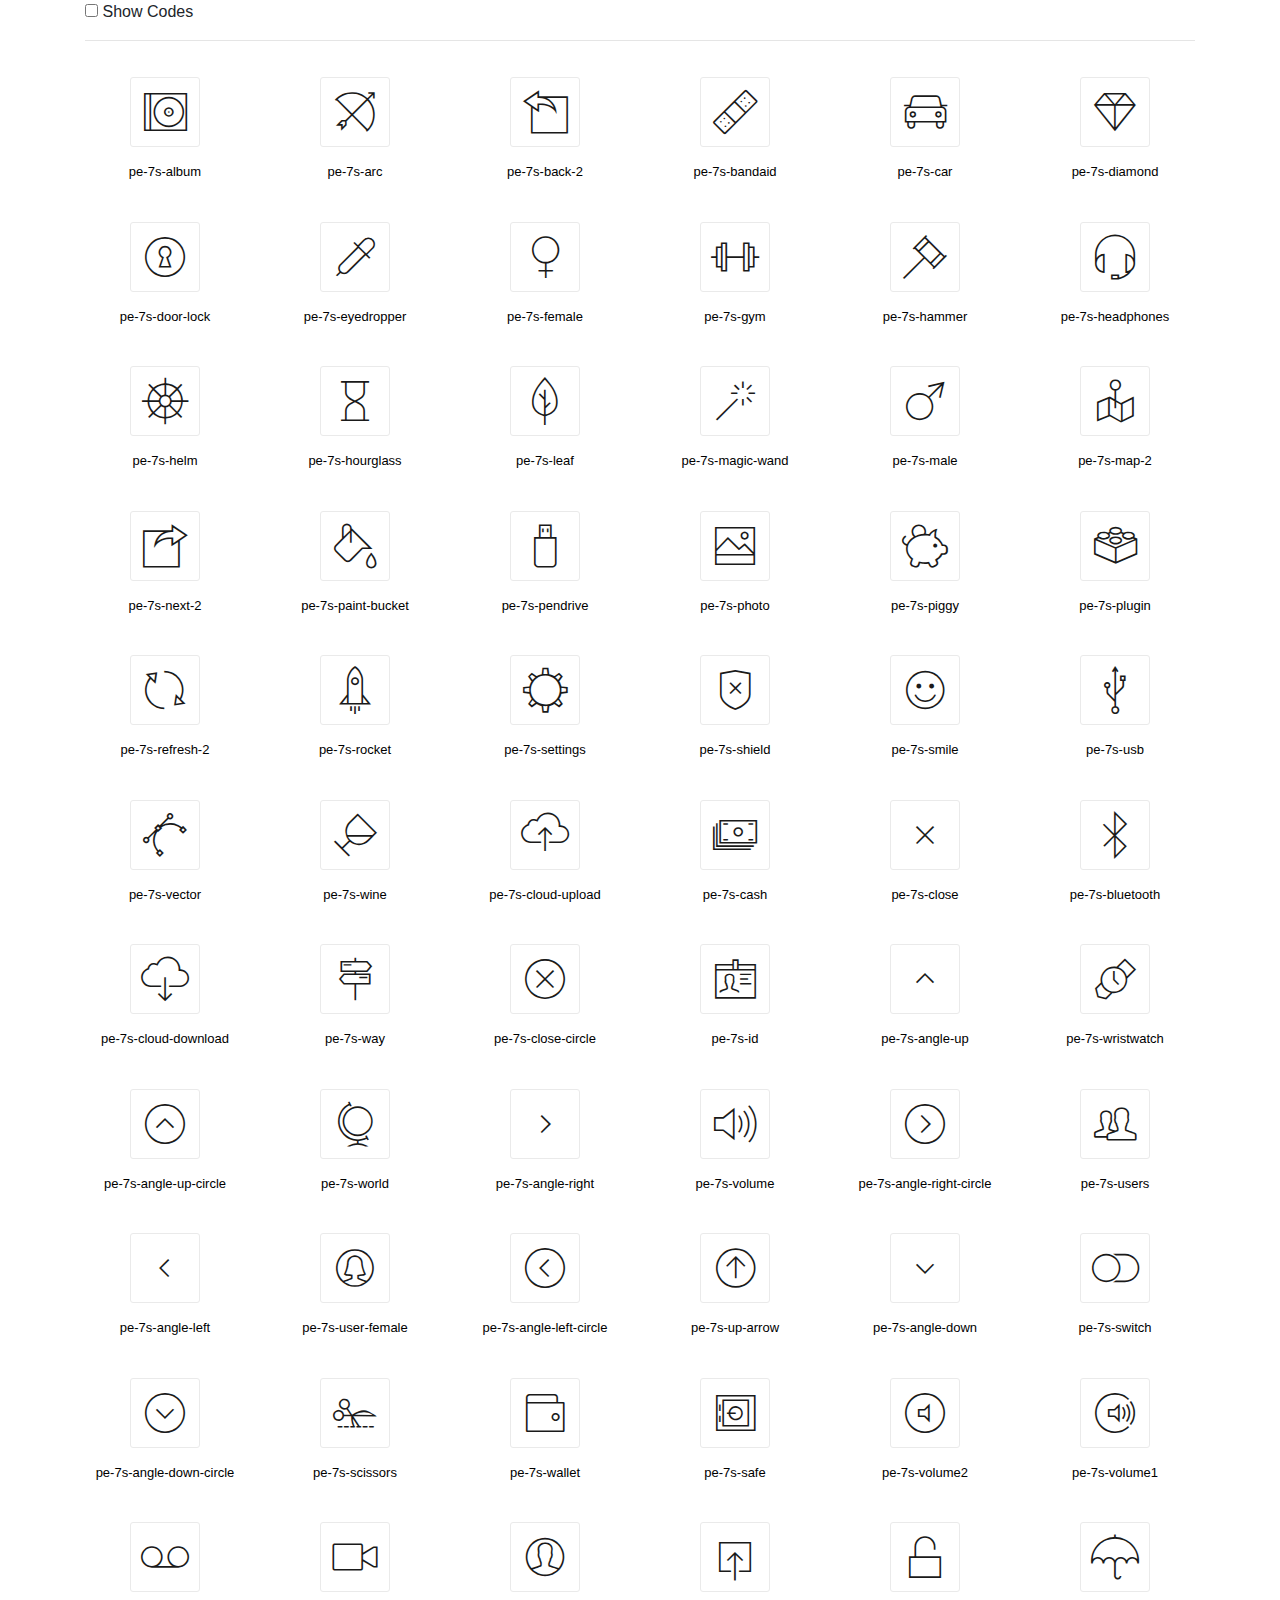
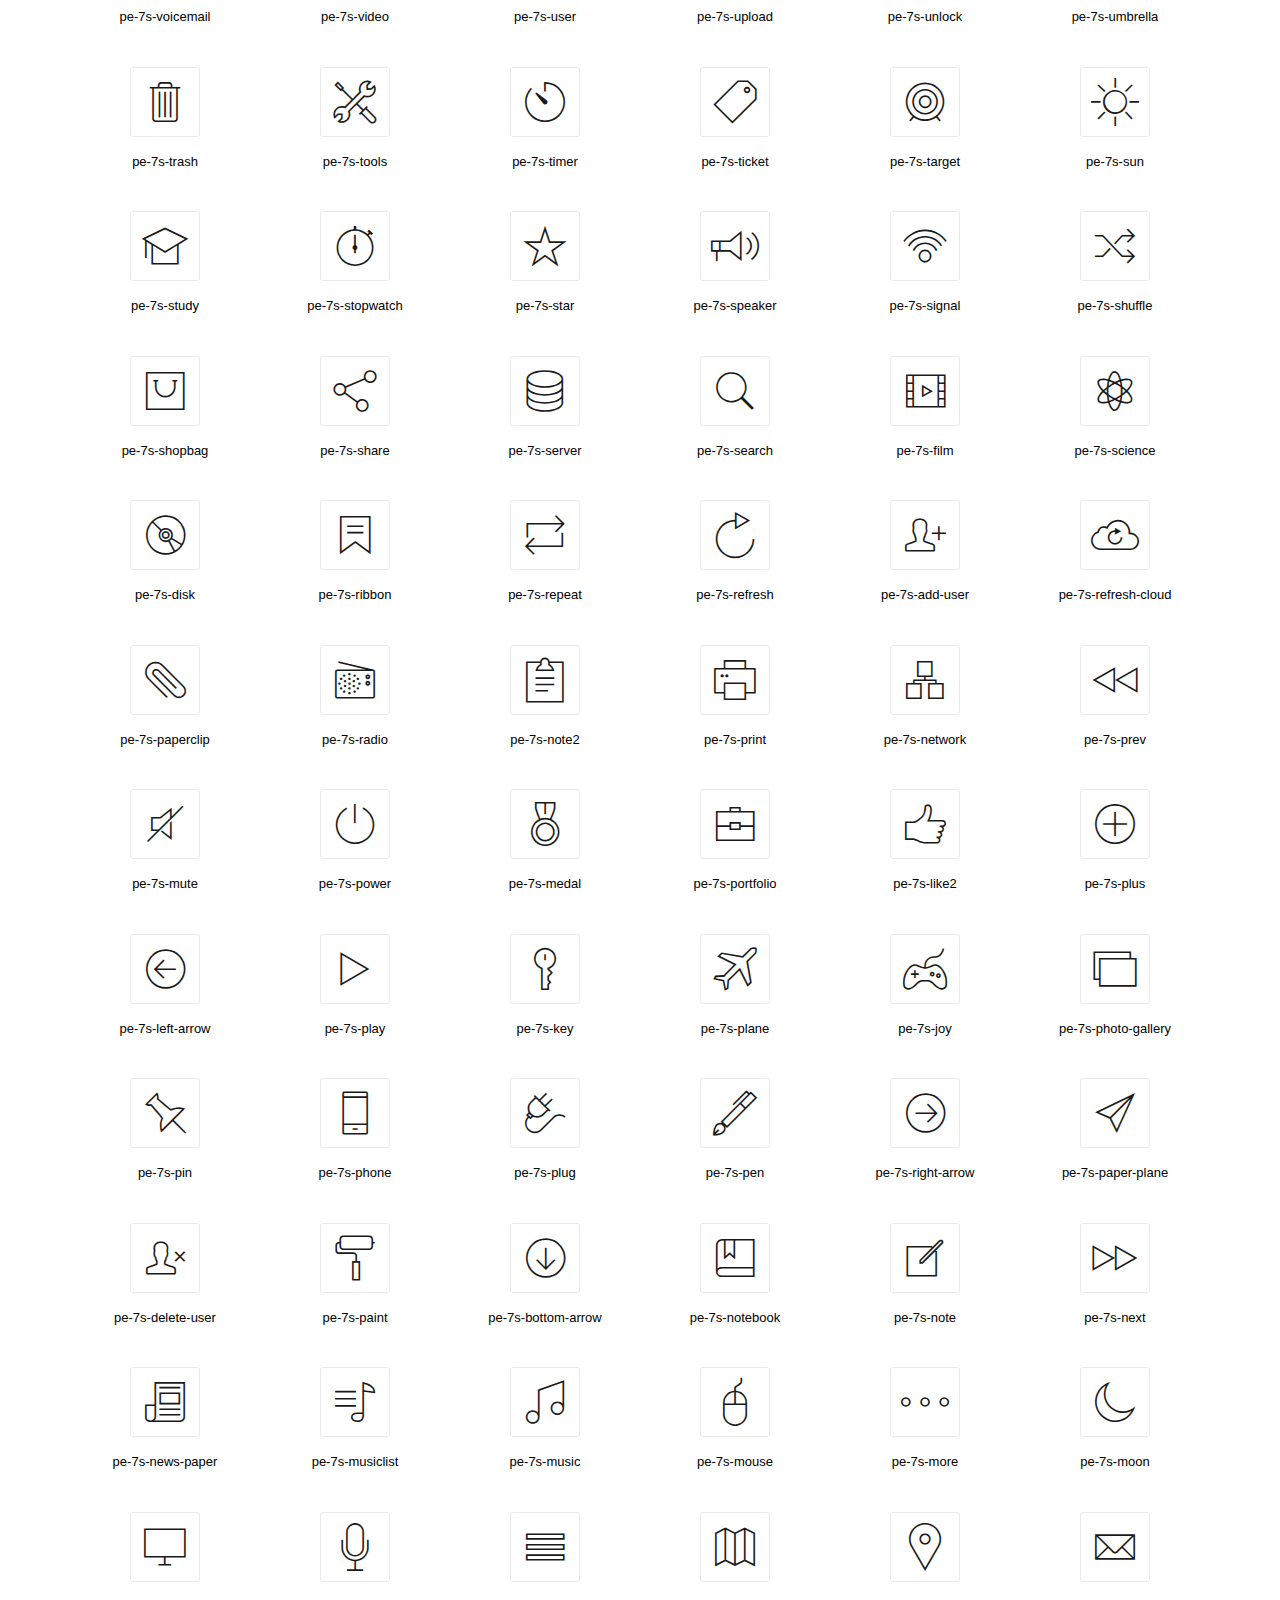
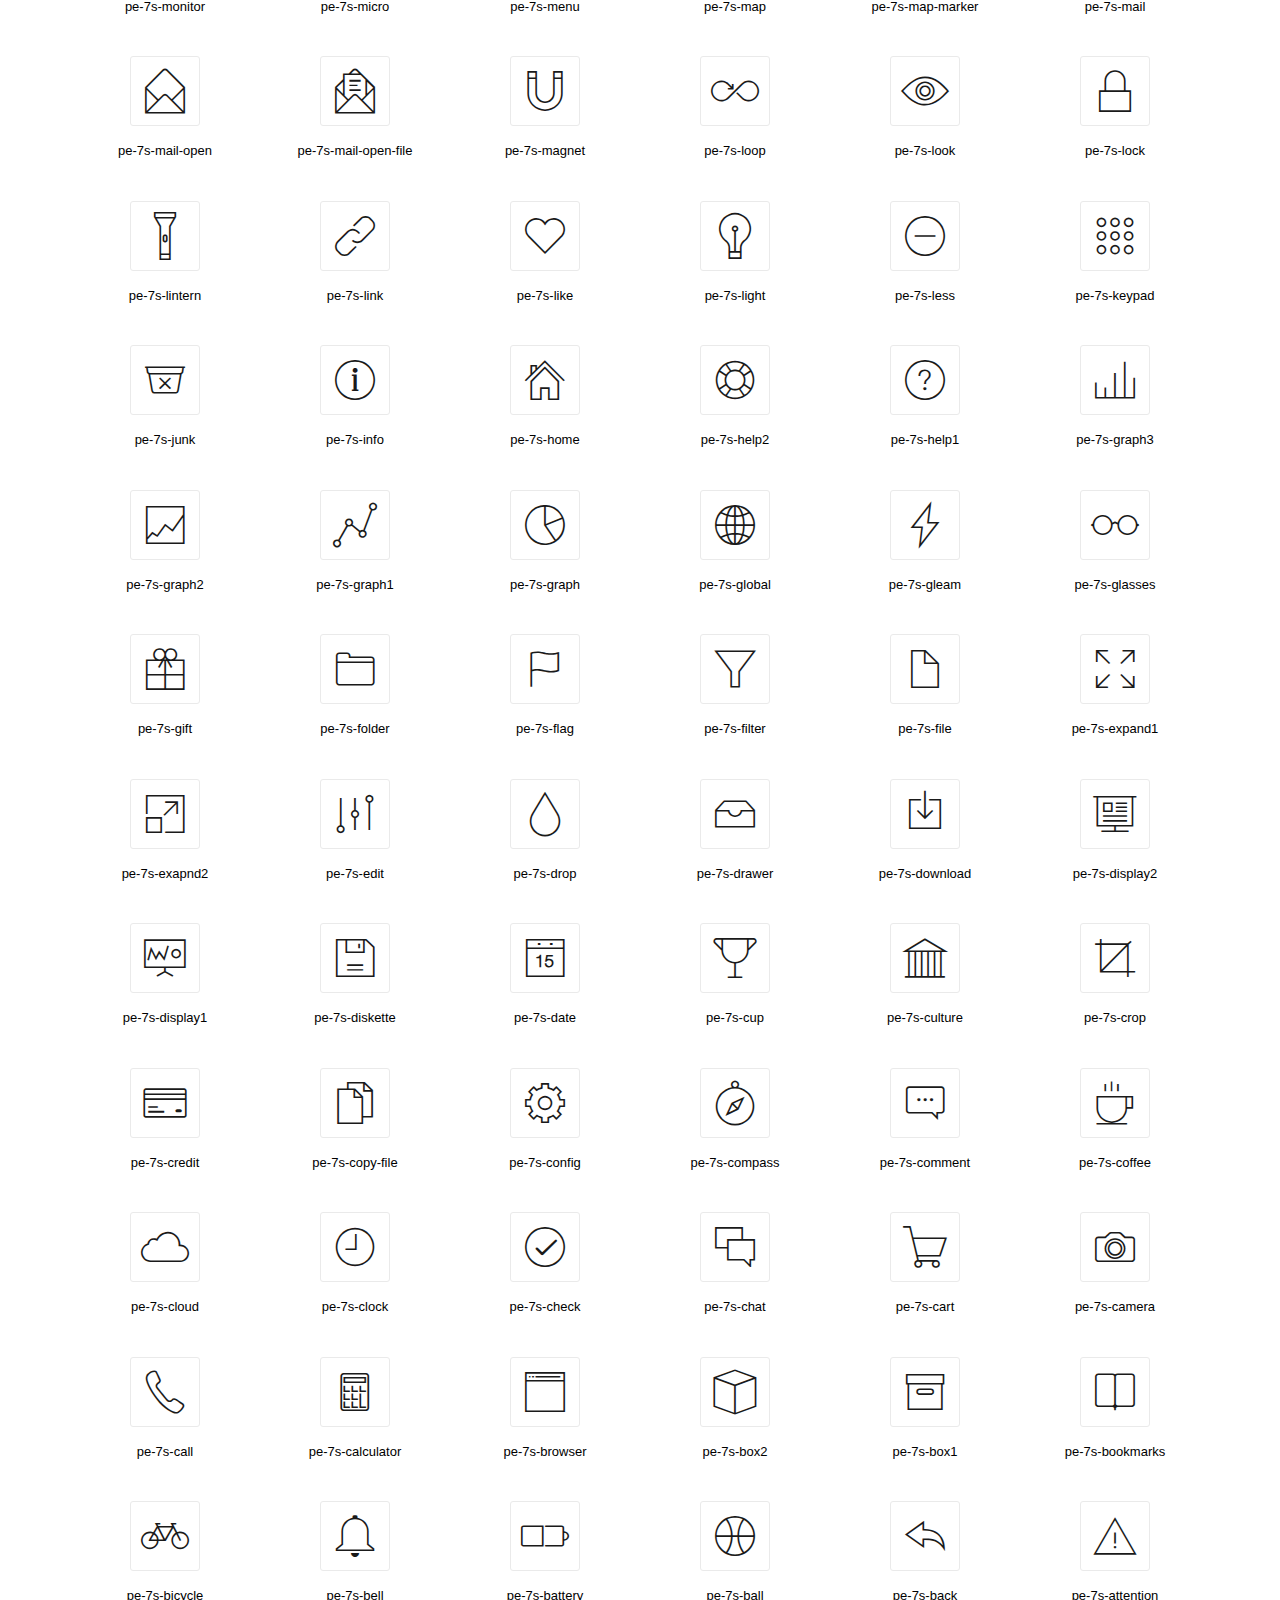
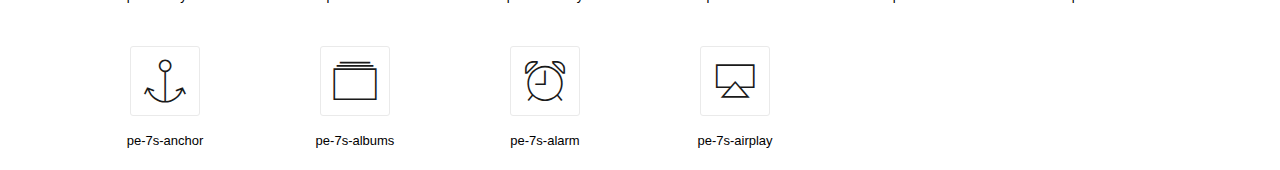
<file: frontend/public/css/icon_fonts/demo_icon_set_2.html>
<!DOCTYPE html>
<!--[if IE 9]><html class="ie ie9"> <![endif]-->
<html>
<head>
    <meta charset="utf-8">
    <meta http-equiv="X-UA-Compatible" content="IE=edge">
    <meta name="viewport" content="width=device-width, initial-scale=1">
  
    <!-- BASE CSS -->
    <link rel="stylesheet" href="css/icon_set_2.css">
	<link href="../bootstrap.min.css" rel="stylesheet">
    <style>
	
	.font-icon-list {
	  padding: 20px 0px 0px 0px;
	  margin-bottom: 20px; }
	
	.font-icon-list:hover {
	  cursor: pointer; }
	
	.font-icon-detail {
	  text-align: center; }
	
	.font-icon-detail span:first-child {
	  display: inline-block;
	  transition: color 150ms linear, background 150ms linear, font-size 150ms linear, width 150ms;
	  padding: 10px 0px;
	  width: 70px;
	  font-size: 48px;
	  color: #1a1a1a;
	  border: 1px solid #eaeaea;
	  border-radius: 3px; }
	
	.font-icon-name {
	  font-size: 13px;
	  margin-top: 15px;
	  display: block;
	  text-align: center;
	  width: 100%;
	  padding: 0;
	  border: 0; }
	
	.font-icon-name:focus, .font-icon-name:active {
	  outline: none; }
	
	.font-icon-code {
	  max-height: 0;
	  overflow: hidden;
	  text-align: center;
	  opacity: 0;
	  transition: max-height 200ms linear, opacity 200ms linear; }
	
	.font-icon-code.show {
	  max-height: 200px;
	  opacity: 1; }
	
	.code-value, .unicode, .unicode-text {
	  background: none;
	  text-align: center;
	  border: none;
	  color: #a0a0a0; }
	
	.code-value {
	  display: block;
	  width: 100%; }
	
	.unicode, .unicode-text {
	  color: #a0a0a0; }
	
	.unicode {
	  float: left;
	  font-family: "Pe-icon-7-stroke";
	  text-align: right;
	  width: 38%;
	  padding-right: 5px; }
	
	.unicode-text {
	  text-align: left;
	  float: left;
	  display: inline-block;
	  width: 100px;
	  border: none; }
	
	.unicode-text:focus,
	.unicode-text:active {
	  outline: none; }
	
	.font-icon-list:hover .font-icon-name,
	.font-icon-list:hover .code-value,
	.font-icon-list:hover .unicode,
	.font-icon-list:hover .unicode-text,
	.font-icon-detail.zeroclipboard-is-hover .font-icon-name,
	.font-icon-detail.zeroclipboard-is-hover + .font-icon-code .code-value,
	.font-icon-detail.zeroclipboard-is-hover + .font-icon-code .unicode,
	.font-icon-detail.zeroclipboard-is-hover + .font-icon-code .unicode-text {
	  cursor: text;
	  color: #1a1a1a; }
	.font-icon-list:hover .font-icon-detail span:first-child,
	.font-icon-detail.zeroclipboard-is-hover span:first-child {
	  color: #fff;
	  background: #1a1a1a; }
	.font-icon-name::-moz-selection,
	.code-value::-moz-selection,
	.unicode::-moz-selection,
	.unicode-text::-moz-selection,
	.font-icon-name::-moz-selection {
	  background: #aadce2;
	  color: #1a1a1a; }
	
	.font-icon-name::selection,
	.code-value::selection,
	.unicode::selection,
	.unicode-text::selection,
	.font-icon-name::selection {
	  background: #aadce2;
	  color: #1a1a1a; }
	
	.font-icon-name::-moz-selection,
	.code-value::-moz-selection,
	.unicode::-moz-selection,
	.unicode-text::-moz-selection,
	.font-icon-name::-moz-selection {
	  background: #aadce2;
	  color: #1a1a1a; }

	</style>

</head>

<body>


        <div class="container margin_60">
        <div class="row">
        <div class="col-md-12">
                 <input id="chkbx-1" type="checkbox" class="checkbox" style="display:inline">
                <label for="chkbx-1" style="display:inline"> Show Codes</label>
        </div>
        </div>
        <hr>
        <div id="all-icons" class="row">
          <div class="font-icon-list col-md-2 col-sm-3 col-xs-6 col-xs-6">
            <div class="font-icon-detail"><span class="pe-7s-album"></span>
              <input type="text" value="pe-7s-album" class="font-icon-name">
            </div>
            <fieldset class="font-icon-code">
              <input type="text" readonly value="e6aa" class="code-value">
              <input type="text" readonly maxlength="1" value="" class="unicode">
              <input type="text" value="&amp;#xe6aa" class="unicode-text">
            </fieldset>
          </div>
          <div class="font-icon-list col-md-2 col-sm-3 col-xs-6 col-xs-6">
            <div class="font-icon-detail"><span class="pe-7s-arc"></span>
              <input type="text" value="pe-7s-arc" class="font-icon-name">
            </div>
            <fieldset class="font-icon-code">
              <input type="text" readonly value="e6ab" class="code-value">
              <input type="text" readonly maxlength="1" value="" class="unicode">
              <input type="text" value="&amp;#xe6ab" class="unicode-text">
            </fieldset>
          </div>
          <div class="font-icon-list col-md-2 col-sm-3 col-xs-6 col-xs-6">
            <div class="font-icon-detail"><span class="pe-7s-back-2"></span>
              <input type="text" value="pe-7s-back-2" class="font-icon-name">
            </div>
            <fieldset class="font-icon-code">
              <input type="text" readonly value="e6ac" class="code-value">
              <input type="text" readonly maxlength="1" value="" class="unicode">
              <input type="text" value="&amp;#xe6ac" class="unicode-text">
            </fieldset>
          </div>
          <div class="font-icon-list col-md-2 col-sm-3 col-xs-6 col-xs-6">
            <div class="font-icon-detail"><span class="pe-7s-bandaid"></span>
              <input type="text" value="pe-7s-bandaid" class="font-icon-name">
            </div>
            <fieldset class="font-icon-code">
              <input type="text" readonly value="e6ad" class="code-value">
              <input type="text" readonly maxlength="1" value="" class="unicode">
              <input type="text" value="&amp;#xe6ad" class="unicode-text">
            </fieldset>
          </div>
          <div class="font-icon-list col-md-2 col-sm-3 col-xs-6 col-xs-6">
            <div class="font-icon-detail"><span class="pe-7s-car"></span>
              <input type="text" value="pe-7s-car" class="font-icon-name">
            </div>
            <fieldset class="font-icon-code">
              <input type="text" readonly value="e6ae" class="code-value">
              <input type="text" readonly maxlength="1" value="" class="unicode">
              <input type="text" value="&amp;#xe6ae" class="unicode-text">
            </fieldset>
          </div>
          <div class="font-icon-list col-md-2 col-sm-3 col-xs-6 col-xs-6">
            <div class="font-icon-detail"><span class="pe-7s-diamond"></span>
              <input type="text" value="pe-7s-diamond" class="font-icon-name">
            </div>
            <fieldset class="font-icon-code">
              <input type="text" readonly value="e6af" class="code-value">
              <input type="text" readonly maxlength="1" value="" class="unicode">
              <input type="text" value="&amp;#xe6af" class="unicode-text">
            </fieldset>
          </div>
          <div class="font-icon-list col-md-2 col-sm-3 col-xs-6 col-xs-6">
            <div class="font-icon-detail"><span class="pe-7s-door-lock"></span>
              <input type="text" value="pe-7s-door-lock" class="font-icon-name">
            </div>
            <fieldset class="font-icon-code">
              <input type="text" readonly value="e6b0" class="code-value">
              <input type="text" readonly maxlength="1" value="" class="unicode">
              <input type="text" value="&amp;#xe6b0" class="unicode-text">
            </fieldset>
          </div>
          <div class="font-icon-list col-md-2 col-sm-3 col-xs-6 col-xs-6">
            <div class="font-icon-detail"><span class="pe-7s-eyedropper"></span>
              <input type="text" value="pe-7s-eyedropper" class="font-icon-name">
            </div>
            <fieldset class="font-icon-code">
              <input type="text" readonly value="e6b1" class="code-value">
              <input type="text" readonly maxlength="1" value="" class="unicode">
              <input type="text" value="&amp;#xe6b1" class="unicode-text">
            </fieldset>
          </div>
          <div class="font-icon-list col-md-2 col-sm-3 col-xs-6 col-xs-6">
            <div class="font-icon-detail"><span class="pe-7s-female"></span>
              <input type="text" value="pe-7s-female" class="font-icon-name">
            </div>
            <fieldset class="font-icon-code">
              <input type="text" readonly value="e6b2" class="code-value">
              <input type="text" readonly maxlength="1" value="" class="unicode">
              <input type="text" value="&amp;#xe6b2" class="unicode-text">
            </fieldset>
          </div>
          <div class="font-icon-list col-md-2 col-sm-3 col-xs-6 col-xs-6">
            <div class="font-icon-detail"><span class="pe-7s-gym"></span>
              <input type="text" value="pe-7s-gym" class="font-icon-name">
            </div>
            <fieldset class="font-icon-code">
              <input type="text" readonly value="e6b3" class="code-value">
              <input type="text" readonly maxlength="1" value="" class="unicode">
              <input type="text" value="&amp;#xe6b3" class="unicode-text">
            </fieldset>
          </div>
          <div class="font-icon-list col-md-2 col-sm-3 col-xs-6 col-xs-6">
            <div class="font-icon-detail"><span class="pe-7s-hammer"></span>
              <input type="text" value="pe-7s-hammer" class="font-icon-name">
            </div>
            <fieldset class="font-icon-code">
              <input type="text" readonly value="e6b4" class="code-value">
              <input type="text" readonly maxlength="1" value="" class="unicode">
              <input type="text" value="&amp;#xe6b4" class="unicode-text">
            </fieldset>
          </div>
          <div class="font-icon-list col-md-2 col-sm-3 col-xs-6 col-xs-6">
            <div class="font-icon-detail"><span class="pe-7s-headphones"></span>
              <input type="text" value="pe-7s-headphones" class="font-icon-name">
            </div>
            <fieldset class="font-icon-code">
              <input type="text" readonly value="e6b5" class="code-value">
              <input type="text" readonly maxlength="1" value="" class="unicode">
              <input type="text" value="&amp;#xe6b5" class="unicode-text">
            </fieldset>
          </div>
          <div class="font-icon-list col-md-2 col-sm-3 col-xs-6 col-xs-6">
            <div class="font-icon-detail"><span class="pe-7s-helm"></span>
              <input type="text" value="pe-7s-helm" class="font-icon-name">
            </div>
            <fieldset class="font-icon-code">
              <input type="text" readonly value="e6b6" class="code-value">
              <input type="text" readonly maxlength="1" value="" class="unicode">
              <input type="text" value="&amp;#xe6b6" class="unicode-text">
            </fieldset>
          </div>
          <div class="font-icon-list col-md-2 col-sm-3 col-xs-6 col-xs-6">
            <div class="font-icon-detail"><span class="pe-7s-hourglass"></span>
              <input type="text" value="pe-7s-hourglass" class="font-icon-name">
            </div>
            <fieldset class="font-icon-code">
              <input type="text" readonly value="e6b7" class="code-value">
              <input type="text" readonly maxlength="1" value="" class="unicode">
              <input type="text" value="&amp;#xe6b7" class="unicode-text">
            </fieldset>
          </div>
          <div class="font-icon-list col-md-2 col-sm-3 col-xs-6 col-xs-6">
            <div class="font-icon-detail"><span class="pe-7s-leaf"></span>
              <input type="text" value="pe-7s-leaf" class="font-icon-name">
            </div>
            <fieldset class="font-icon-code">
              <input type="text" readonly value="e6b8" class="code-value">
              <input type="text" readonly maxlength="1" value="" class="unicode">
              <input type="text" value="&amp;#xe6b8" class="unicode-text">
            </fieldset>
          </div>
          <div class="font-icon-list col-md-2 col-sm-3 col-xs-6 col-xs-6">
            <div class="font-icon-detail"><span class="pe-7s-magic-wand"></span>
              <input type="text" value="pe-7s-magic-wand" class="font-icon-name">
            </div>
            <fieldset class="font-icon-code">
              <input type="text" readonly value="e6b9" class="code-value">
              <input type="text" readonly maxlength="1" value="" class="unicode">
              <input type="text" value="&amp;#xe6b9" class="unicode-text">
            </fieldset>
          </div>
          <div class="font-icon-list col-md-2 col-sm-3 col-xs-6 col-xs-6">
            <div class="font-icon-detail"><span class="pe-7s-male"></span>
              <input type="text" value="pe-7s-male" class="font-icon-name">
            </div>
            <fieldset class="font-icon-code">
              <input type="text" readonly value="e6ba" class="code-value">
              <input type="text" readonly maxlength="1" value="" class="unicode">
              <input type="text" value="&amp;#xe6ba" class="unicode-text">
            </fieldset>
          </div>
          <div class="font-icon-list col-md-2 col-sm-3 col-xs-6 col-xs-6">
            <div class="font-icon-detail"><span class="pe-7s-map-2"></span>
              <input type="text" value="pe-7s-map-2" class="font-icon-name">
            </div>
            <fieldset class="font-icon-code">
              <input type="text" readonly value="e6bb" class="code-value">
              <input type="text" readonly maxlength="1" value="" class="unicode">
              <input type="text" value="&amp;#xe6bb" class="unicode-text">
            </fieldset>
          </div>
          <div class="font-icon-list col-md-2 col-sm-3 col-xs-6 col-xs-6">
            <div class="font-icon-detail"><span class="pe-7s-next-2"></span>
              <input type="text" value="pe-7s-next-2" class="font-icon-name">
            </div>
            <fieldset class="font-icon-code">
              <input type="text" readonly value="e6bc" class="code-value">
              <input type="text" readonly maxlength="1" value="" class="unicode">
              <input type="text" value="&amp;#xe6bc" class="unicode-text">
            </fieldset>
          </div>
          <div class="font-icon-list col-md-2 col-sm-3 col-xs-6 col-xs-6">
            <div class="font-icon-detail"><span class="pe-7s-paint-bucket"></span>
              <input type="text" value="pe-7s-paint-bucket" class="font-icon-name">
            </div>
            <fieldset class="font-icon-code">
              <input type="text" readonly value="e6bd" class="code-value">
              <input type="text" readonly maxlength="1" value="" class="unicode">
              <input type="text" value="&amp;#xe6bd" class="unicode-text">
            </fieldset>
          </div>
          <div class="font-icon-list col-md-2 col-sm-3 col-xs-6 col-xs-6">
            <div class="font-icon-detail"><span class="pe-7s-pendrive"></span>
              <input type="text" value="pe-7s-pendrive" class="font-icon-name">
            </div>
            <fieldset class="font-icon-code">
              <input type="text" readonly value="e6be" class="code-value">
              <input type="text" readonly maxlength="1" value="" class="unicode">
              <input type="text" value="&amp;#xe6be" class="unicode-text">
            </fieldset>
          </div>
          <div class="font-icon-list col-md-2 col-sm-3 col-xs-6 col-xs-6">
            <div class="font-icon-detail"><span class="pe-7s-photo"></span>
              <input type="text" value="pe-7s-photo" class="font-icon-name">
            </div>
            <fieldset class="font-icon-code">
              <input type="text" readonly value="e6bf" class="code-value">
              <input type="text" readonly maxlength="1" value="" class="unicode">
              <input type="text" value="&amp;#xe6bf" class="unicode-text">
            </fieldset>
          </div>
          <div class="font-icon-list col-md-2 col-sm-3 col-xs-6 col-xs-6">
            <div class="font-icon-detail"><span class="pe-7s-piggy"></span>
              <input type="text" value="pe-7s-piggy" class="font-icon-name">
            </div>
            <fieldset class="font-icon-code">
              <input type="text" readonly value="e6c0" class="code-value">
              <input type="text" readonly maxlength="1" value="" class="unicode">
              <input type="text" value="&amp;#xe6c0" class="unicode-text">
            </fieldset>
          </div>
          <div class="font-icon-list col-md-2 col-sm-3 col-xs-6 col-xs-6">
            <div class="font-icon-detail"><span class="pe-7s-plugin"></span>
              <input type="text" value="pe-7s-plugin" class="font-icon-name">
            </div>
            <fieldset class="font-icon-code">
              <input type="text" readonly value="e6c1" class="code-value">
              <input type="text" readonly maxlength="1" value="" class="unicode">
              <input type="text" value="&amp;#xe6c1" class="unicode-text">
            </fieldset>
          </div>
          <div class="font-icon-list col-md-2 col-sm-3 col-xs-6 col-xs-6">
            <div class="font-icon-detail"><span class="pe-7s-refresh-2"></span>
              <input type="text" value="pe-7s-refresh-2" class="font-icon-name">
            </div>
            <fieldset class="font-icon-code">
              <input type="text" readonly value="e6c2" class="code-value">
              <input type="text" readonly maxlength="1" value="" class="unicode">
              <input type="text" value="&amp;#xe6c2" class="unicode-text">
            </fieldset>
          </div>
          <div class="font-icon-list col-md-2 col-sm-3 col-xs-6 col-xs-6">
            <div class="font-icon-detail"><span class="pe-7s-rocket"></span>
              <input type="text" value="pe-7s-rocket" class="font-icon-name">
            </div>
            <fieldset class="font-icon-code">
              <input type="text" readonly value="e6c3" class="code-value">
              <input type="text" readonly maxlength="1" value="" class="unicode">
              <input type="text" value="&amp;#xe6c3" class="unicode-text">
            </fieldset>
          </div>
          <div class="font-icon-list col-md-2 col-sm-3 col-xs-6 col-xs-6">
            <div class="font-icon-detail"><span class="pe-7s-settings"></span>
              <input type="text" value="pe-7s-settings" class="font-icon-name">
            </div>
            <fieldset class="font-icon-code">
              <input type="text" readonly value="e6c4" class="code-value">
              <input type="text" readonly maxlength="1" value="" class="unicode">
              <input type="text" value="&amp;#xe6c4" class="unicode-text">
            </fieldset>
          </div>
          <div class="font-icon-list col-md-2 col-sm-3 col-xs-6 col-xs-6">
            <div class="font-icon-detail"><span class="pe-7s-shield"></span>
              <input type="text" value="pe-7s-shield" class="font-icon-name">
            </div>
            <fieldset class="font-icon-code">
              <input type="text" readonly value="e6c5" class="code-value">
              <input type="text" readonly maxlength="1" value="" class="unicode">
              <input type="text" value="&amp;#xe6c5" class="unicode-text">
            </fieldset>
          </div>
          <div class="font-icon-list col-md-2 col-sm-3 col-xs-6 col-xs-6">
            <div class="font-icon-detail"><span class="pe-7s-smile"></span>
              <input type="text" value="pe-7s-smile" class="font-icon-name">
            </div>
            <fieldset class="font-icon-code">
              <input type="text" readonly value="e6c6" class="code-value">
              <input type="text" readonly maxlength="1" value="" class="unicode">
              <input type="text" value="&amp;#xe6c6" class="unicode-text">
            </fieldset>
          </div>
          <div class="font-icon-list col-md-2 col-sm-3 col-xs-6 col-xs-6">
            <div class="font-icon-detail"><span class="pe-7s-usb"></span>
              <input type="text" value="pe-7s-usb" class="font-icon-name">
            </div>
            <fieldset class="font-icon-code">
              <input type="text" readonly value="e6c7" class="code-value">
              <input type="text" readonly maxlength="1" value="" class="unicode">
              <input type="text" value="&amp;#xe6c7" class="unicode-text">
            </fieldset>
          </div>
          <div class="font-icon-list col-md-2 col-sm-3 col-xs-6 col-xs-6">
            <div class="font-icon-detail"><span class="pe-7s-vector"></span>
              <input type="text" value="pe-7s-vector" class="font-icon-name">
            </div>
            <fieldset class="font-icon-code">
              <input type="text" readonly value="e6c8" class="code-value">
              <input type="text" readonly maxlength="1" value="" class="unicode">
              <input type="text" value="&amp;#xe6c8" class="unicode-text">
            </fieldset>
          </div>
          <div class="font-icon-list col-md-2 col-sm-3 col-xs-6 col-xs-6">
            <div class="font-icon-detail"><span class="pe-7s-wine"></span>
              <input type="text" value="pe-7s-wine" class="font-icon-name">
            </div>
            <fieldset class="font-icon-code">
              <input type="text" readonly value="e6c9" class="code-value">
              <input type="text" readonly maxlength="1" value="" class="unicode">
              <input type="text" value="&amp;#xe6c9" class="unicode-text">
            </fieldset>
          </div>
          <div class="font-icon-list col-md-2 col-sm-3 col-xs-6 col-xs-6">
            <div class="font-icon-detail"><span class="pe-7s-cloud-upload"></span>
              <input type="text" value="pe-7s-cloud-upload" class="font-icon-name">
            </div>
            <fieldset class="font-icon-code">
              <input type="text" readonly value="e68a" class="code-value">
              <input type="text" readonly maxlength="1" value="" class="unicode">
              <input type="text" value="&amp;#xe68a" class="unicode-text">
            </fieldset>
          </div>
          <div class="font-icon-list col-md-2 col-sm-3 col-xs-6 col-xs-6">
            <div class="font-icon-detail"><span class="pe-7s-cash"></span>
              <input type="text" value="pe-7s-cash" class="font-icon-name">
            </div>
            <fieldset class="font-icon-code">
              <input type="text" readonly value="e68c" class="code-value">
              <input type="text" readonly maxlength="1" value="" class="unicode">
              <input type="text" value="&amp;#xe68c" class="unicode-text">
            </fieldset>
          </div>
          <div class="font-icon-list col-md-2 col-sm-3 col-xs-6 col-xs-6">
            <div class="font-icon-detail"><span class="pe-7s-close"></span>
              <input type="text" value="pe-7s-close" class="font-icon-name">
            </div>
            <fieldset class="font-icon-code">
              <input type="text" readonly value="e680" class="code-value">
              <input type="text" readonly maxlength="1" value="" class="unicode">
              <input type="text" value="&amp;#xe680" class="unicode-text">
            </fieldset>
          </div>
          <div class="font-icon-list col-md-2 col-sm-3 col-xs-6 col-xs-6">
            <div class="font-icon-detail"><span class="pe-7s-bluetooth"></span>
              <input type="text" value="pe-7s-bluetooth" class="font-icon-name">
            </div>
            <fieldset class="font-icon-code">
              <input type="text" readonly value="e68d" class="code-value">
              <input type="text" readonly maxlength="1" value="" class="unicode">
              <input type="text" value="&amp;#xe68d" class="unicode-text">
            </fieldset>
          </div>
          <div class="font-icon-list col-md-2 col-sm-3 col-xs-6 col-xs-6">
            <div class="font-icon-detail"><span class="pe-7s-cloud-download"></span>
              <input type="text" value="pe-7s-cloud-download" class="font-icon-name">
            </div>
            <fieldset class="font-icon-code">
              <input type="text" readonly value="e68b" class="code-value">
              <input type="text" readonly maxlength="1" value="" class="unicode">
              <input type="text" value="&amp;#xe68b" class="unicode-text">
            </fieldset>
          </div>
          <div class="font-icon-list col-md-2 col-sm-3 col-xs-6 col-xs-6">
            <div class="font-icon-detail"><span class="pe-7s-way"></span>
              <input type="text" value="pe-7s-way" class="font-icon-name">
            </div>
            <fieldset class="font-icon-code">
              <input type="text" readonly value="e68e" class="code-value">
              <input type="text" readonly maxlength="1" value="" class="unicode">
              <input type="text" value="&amp;#xe68e" class="unicode-text">
            </fieldset>
          </div>
          <div class="font-icon-list col-md-2 col-sm-3 col-xs-6 col-xs-6">
            <div class="font-icon-detail"><span class="pe-7s-close-circle"></span>
              <input type="text" value="pe-7s-close-circle" class="font-icon-name">
            </div>
            <fieldset class="font-icon-code">
              <input type="text" readonly value="e681" class="code-value">
              <input type="text" readonly maxlength="1" value="" class="unicode">
              <input type="text" value="&amp;#xe681" class="unicode-text">
            </fieldset>
          </div>
          <div class="font-icon-list col-md-2 col-sm-3 col-xs-6 col-xs-6">
            <div class="font-icon-detail"><span class="pe-7s-id"></span>
              <input type="text" value="pe-7s-id" class="font-icon-name">
            </div>
            <fieldset class="font-icon-code">
              <input type="text" readonly value="e68f" class="code-value">
              <input type="text" readonly maxlength="1" value="" class="unicode">
              <input type="text" value="&amp;#xe68f" class="unicode-text">
            </fieldset>
          </div>
          <div class="font-icon-list col-md-2 col-sm-3 col-xs-6 col-xs-6">
            <div class="font-icon-detail"><span class="pe-7s-angle-up"></span>
              <input type="text" value="pe-7s-angle-up" class="font-icon-name">
            </div>
            <fieldset class="font-icon-code">
              <input type="text" readonly value="e682" class="code-value">
              <input type="text" readonly maxlength="1" value="" class="unicode">
              <input type="text" value="&amp;#xe682" class="unicode-text">
            </fieldset>
          </div>
          <div class="font-icon-list col-md-2 col-sm-3 col-xs-6 col-xs-6">
            <div class="font-icon-detail"><span class="pe-7s-wristwatch"></span>
              <input type="text" value="pe-7s-wristwatch" class="font-icon-name">
            </div>
            <fieldset class="font-icon-code">
              <input type="text" readonly value="e690" class="code-value">
              <input type="text" readonly maxlength="1" value="" class="unicode">
              <input type="text" value="&amp;#xe690" class="unicode-text">
            </fieldset>
          </div>
          <div class="font-icon-list col-md-2 col-sm-3 col-xs-6 col-xs-6">
            <div class="font-icon-detail"><span class="pe-7s-angle-up-circle"></span>
              <input type="text" value="pe-7s-angle-up-circle" class="font-icon-name">
            </div>
            <fieldset class="font-icon-code">
              <input type="text" readonly value="e683" class="code-value">
              <input type="text" readonly maxlength="1" value="" class="unicode">
              <input type="text" value="&amp;#xe683" class="unicode-text">
            </fieldset>
          </div>
          <div class="font-icon-list col-md-2 col-sm-3 col-xs-6 col-xs-6">
            <div class="font-icon-detail"><span class="pe-7s-world"></span>
              <input type="text" value="pe-7s-world" class="font-icon-name">
            </div>
            <fieldset class="font-icon-code">
              <input type="text" readonly value="e691" class="code-value">
              <input type="text" readonly maxlength="1" value="" class="unicode">
              <input type="text" value="&amp;#xe691" class="unicode-text">
            </fieldset>
          </div>
          <div class="font-icon-list col-md-2 col-sm-3 col-xs-6 col-xs-6">
            <div class="font-icon-detail"><span class="pe-7s-angle-right"></span>
              <input type="text" value="pe-7s-angle-right" class="font-icon-name">
            </div>
            <fieldset class="font-icon-code">
              <input type="text" readonly value="e684" class="code-value">
              <input type="text" readonly maxlength="1" value="" class="unicode">
              <input type="text" value="&amp;#xe684" class="unicode-text">
            </fieldset>
          </div>
          <div class="font-icon-list col-md-2 col-sm-3 col-xs-6 col-xs-6">
            <div class="font-icon-detail"><span class="pe-7s-volume"></span>
              <input type="text" value="pe-7s-volume" class="font-icon-name">
            </div>
            <fieldset class="font-icon-code">
              <input type="text" readonly value="e692" class="code-value">
              <input type="text" readonly maxlength="1" value="" class="unicode">
              <input type="text" value="&amp;#xe692" class="unicode-text">
            </fieldset>
          </div>
          <div class="font-icon-list col-md-2 col-sm-3 col-xs-6 col-xs-6">
            <div class="font-icon-detail"><span class="pe-7s-angle-right-circle"></span>
              <input type="text" value="pe-7s-angle-right-circle" class="font-icon-name">
            </div>
            <fieldset class="font-icon-code">
              <input type="text" readonly value="e685" class="code-value">
              <input type="text" readonly maxlength="1" value="" class="unicode">
              <input type="text" value="&amp;#xe685" class="unicode-text">
            </fieldset>
          </div>
          <div class="font-icon-list col-md-2 col-sm-3 col-xs-6 col-xs-6">
            <div class="font-icon-detail"><span class="pe-7s-users"></span>
              <input type="text" value="pe-7s-users" class="font-icon-name">
            </div>
            <fieldset class="font-icon-code">
              <input type="text" readonly value="e693" class="code-value">
              <input type="text" readonly maxlength="1" value="" class="unicode">
              <input type="text" value="&amp;#xe693" class="unicode-text">
            </fieldset>
          </div>
          <div class="font-icon-list col-md-2 col-sm-3 col-xs-6 col-xs-6">
            <div class="font-icon-detail"><span class="pe-7s-angle-left"></span>
              <input type="text" value="pe-7s-angle-left" class="font-icon-name">
            </div>
            <fieldset class="font-icon-code">
              <input type="text" readonly value="e686" class="code-value">
              <input type="text" readonly maxlength="1" value="" class="unicode">
              <input type="text" value="&amp;#xe686" class="unicode-text">
            </fieldset>
          </div>
          <div class="font-icon-list col-md-2 col-sm-3 col-xs-6 col-xs-6">
            <div class="font-icon-detail"><span class="pe-7s-user-female"></span>
              <input type="text" value="pe-7s-user-female" class="font-icon-name">
            </div>
            <fieldset class="font-icon-code">
              <input type="text" readonly value="e694" class="code-value">
              <input type="text" readonly maxlength="1" value="" class="unicode">
              <input type="text" value="&amp;#xe694" class="unicode-text">
            </fieldset>
          </div>
          <div class="font-icon-list col-md-2 col-sm-3 col-xs-6 col-xs-6">
            <div class="font-icon-detail"><span class="pe-7s-angle-left-circle"></span>
              <input type="text" value="pe-7s-angle-left-circle" class="font-icon-name">
            </div>
            <fieldset class="font-icon-code">
              <input type="text" readonly value="e687" class="code-value">
              <input type="text" readonly maxlength="1" value="" class="unicode">
              <input type="text" value="&amp;#xe687" class="unicode-text">
            </fieldset>
          </div>
          <div class="font-icon-list col-md-2 col-sm-3 col-xs-6 col-xs-6">
            <div class="font-icon-detail"><span class="pe-7s-up-arrow"></span>
              <input type="text" value="pe-7s-up-arrow" class="font-icon-name">
            </div>
            <fieldset class="font-icon-code">
              <input type="text" readonly value="e695" class="code-value">
              <input type="text" readonly maxlength="1" value="" class="unicode">
              <input type="text" value="&amp;#xe695" class="unicode-text">
            </fieldset>
          </div>
          <div class="font-icon-list col-md-2 col-sm-3 col-xs-6 col-xs-6">
            <div class="font-icon-detail"><span class="pe-7s-angle-down"></span>
              <input type="text" value="pe-7s-angle-down" class="font-icon-name">
            </div>
            <fieldset class="font-icon-code">
              <input type="text" readonly value="e688" class="code-value">
              <input type="text" readonly maxlength="1" value="" class="unicode">
              <input type="text" value="&amp;#xe688" class="unicode-text">
            </fieldset>
          </div>
          <div class="font-icon-list col-md-2 col-sm-3 col-xs-6 col-xs-6">
            <div class="font-icon-detail"><span class="pe-7s-switch"></span>
              <input type="text" value="pe-7s-switch" class="font-icon-name">
            </div>
            <fieldset class="font-icon-code">
              <input type="text" readonly value="e696" class="code-value">
              <input type="text" readonly maxlength="1" value="" class="unicode">
              <input type="text" value="&amp;#xe696" class="unicode-text">
            </fieldset>
          </div>
          <div class="font-icon-list col-md-2 col-sm-3 col-xs-6 col-xs-6">
            <div class="font-icon-detail"><span class="pe-7s-angle-down-circle"></span>
              <input type="text" value="pe-7s-angle-down-circle" class="font-icon-name">
            </div>
            <fieldset class="font-icon-code">
              <input type="text" readonly value="e689" class="code-value">
              <input type="text" readonly maxlength="1" value="" class="unicode">
              <input type="text" value="&amp;#xe689" class="unicode-text">
            </fieldset>
          </div>
          <div class="font-icon-list col-md-2 col-sm-3 col-xs-6 col-xs-6">
            <div class="font-icon-detail"><span class="pe-7s-scissors"></span>
              <input type="text" value="pe-7s-scissors" class="font-icon-name">
            </div>
            <fieldset class="font-icon-code">
              <input type="text" readonly value="e697" class="code-value">
              <input type="text" readonly maxlength="1" value="" class="unicode">
              <input type="text" value="&amp;#xe697" class="unicode-text">
            </fieldset>
          </div>
          <div class="font-icon-list col-md-2 col-sm-3 col-xs-6 col-xs-6">
            <div class="font-icon-detail"><span class="pe-7s-wallet"></span>
              <input type="text" value="pe-7s-wallet" class="font-icon-name">
            </div>
            <fieldset class="font-icon-code">
              <input type="text" readonly value="e600" class="code-value">
              <input type="text" readonly maxlength="1" value="" class="unicode">
              <input type="text" value="&amp;#xe600" class="unicode-text">
            </fieldset>
          </div>
          <div class="font-icon-list col-md-2 col-sm-3 col-xs-6 col-xs-6">
            <div class="font-icon-detail"><span class="pe-7s-safe"></span>
              <input type="text" value="pe-7s-safe" class="font-icon-name">
            </div>
            <fieldset class="font-icon-code">
              <input type="text" readonly value="e698" class="code-value">
              <input type="text" readonly maxlength="1" value="" class="unicode">
              <input type="text" value="&amp;#xe698" class="unicode-text">
            </fieldset>
          </div>
          <div class="font-icon-list col-md-2 col-sm-3 col-xs-6 col-xs-6">
            <div class="font-icon-detail"><span class="pe-7s-volume2"></span>
              <input type="text" value="pe-7s-volume2" class="font-icon-name">
            </div>
            <fieldset class="font-icon-code">
              <input type="text" readonly value="e601" class="code-value">
              <input type="text" readonly maxlength="1" value="" class="unicode">
              <input type="text" value="&amp;#xe601" class="unicode-text">
            </fieldset>
          </div>
          <div class="font-icon-list col-md-2 col-sm-3 col-xs-6 col-xs-6">
            <div class="font-icon-detail"><span class="pe-7s-volume1"></span>
              <input type="text" value="pe-7s-volume1" class="font-icon-name">
            </div>
            <fieldset class="font-icon-code">
              <input type="text" readonly value="e602" class="code-value">
              <input type="text" readonly maxlength="1" value="" class="unicode">
              <input type="text" value="&amp;#xe602" class="unicode-text">
            </fieldset>
          </div>
          <div class="font-icon-list col-md-2 col-sm-3 col-xs-6 col-xs-6">
            <div class="font-icon-detail"><span class="pe-7s-voicemail"></span>
              <input type="text" value="pe-7s-voicemail" class="font-icon-name">
            </div>
            <fieldset class="font-icon-code">
              <input type="text" readonly value="e603" class="code-value">
              <input type="text" readonly maxlength="1" value="" class="unicode">
              <input type="text" value="&amp;#xe603" class="unicode-text">
            </fieldset>
          </div>
          <div class="font-icon-list col-md-2 col-sm-3 col-xs-6 col-xs-6">
            <div class="font-icon-detail"><span class="pe-7s-video"></span>
              <input type="text" value="pe-7s-video" class="font-icon-name">
            </div>
            <fieldset class="font-icon-code">
              <input type="text" readonly value="e604" class="code-value">
              <input type="text" readonly maxlength="1" value="" class="unicode">
              <input type="text" value="&amp;#xe604" class="unicode-text">
            </fieldset>
          </div>
          <div class="font-icon-list col-md-2 col-sm-3 col-xs-6 col-xs-6">
            <div class="font-icon-detail"><span class="pe-7s-user"></span>
              <input type="text" value="pe-7s-user" class="font-icon-name">
            </div>
            <fieldset class="font-icon-code">
              <input type="text" readonly value="e605" class="code-value">
              <input type="text" readonly maxlength="1" value="" class="unicode">
              <input type="text" value="&amp;#xe605" class="unicode-text">
            </fieldset>
          </div>
          <div class="font-icon-list col-md-2 col-sm-3 col-xs-6 col-xs-6">
            <div class="font-icon-detail"><span class="pe-7s-upload"></span>
              <input type="text" value="pe-7s-upload" class="font-icon-name">
            </div>
            <fieldset class="font-icon-code">
              <input type="text" readonly value="e606" class="code-value">
              <input type="text" readonly maxlength="1" value="" class="unicode">
              <input type="text" value="&amp;#xe606" class="unicode-text">
            </fieldset>
          </div>
          <div class="font-icon-list col-md-2 col-sm-3 col-xs-6 col-xs-6">
            <div class="font-icon-detail"><span class="pe-7s-unlock"></span>
              <input type="text" value="pe-7s-unlock" class="font-icon-name">
            </div>
            <fieldset class="font-icon-code">
              <input type="text" readonly value="e607" class="code-value">
              <input type="text" readonly maxlength="1" value="" class="unicode">
              <input type="text" value="&amp;#xe607" class="unicode-text">
            </fieldset>
          </div>
          <div class="font-icon-list col-md-2 col-sm-3 col-xs-6 col-xs-6">
            <div class="font-icon-detail"><span class="pe-7s-umbrella"></span>
              <input type="text" value="pe-7s-umbrella" class="font-icon-name">
            </div>
            <fieldset class="font-icon-code">
              <input type="text" readonly value="e608" class="code-value">
              <input type="text" readonly maxlength="1" value="" class="unicode">
              <input type="text" value="&amp;#xe608" class="unicode-text">
            </fieldset>
          </div>
          <div class="font-icon-list col-md-2 col-sm-3 col-xs-6 col-xs-6">
            <div class="font-icon-detail"><span class="pe-7s-trash"></span>
              <input type="text" value="pe-7s-trash" class="font-icon-name">
            </div>
            <fieldset class="font-icon-code">
              <input type="text" readonly value="e609" class="code-value">
              <input type="text" readonly maxlength="1" value="" class="unicode">
              <input type="text" value="&amp;#xe609" class="unicode-text">
            </fieldset>
          </div>
          <div class="font-icon-list col-md-2 col-sm-3 col-xs-6 col-xs-6">
            <div class="font-icon-detail"><span class="pe-7s-tools"></span>
              <input type="text" value="pe-7s-tools" class="font-icon-name">
            </div>
            <fieldset class="font-icon-code">
              <input type="text" readonly value="e60a" class="code-value">
              <input type="text" readonly maxlength="1" value="" class="unicode">
              <input type="text" value="&amp;#xe60a" class="unicode-text">
            </fieldset>
          </div>
          <div class="font-icon-list col-md-2 col-sm-3 col-xs-6 col-xs-6">
            <div class="font-icon-detail"><span class="pe-7s-timer"></span>
              <input type="text" value="pe-7s-timer" class="font-icon-name">
            </div>
            <fieldset class="font-icon-code">
              <input type="text" readonly value="e60b" class="code-value">
              <input type="text" readonly maxlength="1" value="" class="unicode">
              <input type="text" value="&amp;#xe60b" class="unicode-text">
            </fieldset>
          </div>
          <div class="font-icon-list col-md-2 col-sm-3 col-xs-6 col-xs-6">
            <div class="font-icon-detail"><span class="pe-7s-ticket"></span>
              <input type="text" value="pe-7s-ticket" class="font-icon-name">
            </div>
            <fieldset class="font-icon-code">
              <input type="text" readonly value="e60c" class="code-value">
              <input type="text" readonly maxlength="1" value="" class="unicode">
              <input type="text" value="&amp;#xe60c" class="unicode-text">
            </fieldset>
          </div>
          <div class="font-icon-list col-md-2 col-sm-3 col-xs-6 col-xs-6">
            <div class="font-icon-detail"><span class="pe-7s-target"></span>
              <input type="text" value="pe-7s-target" class="font-icon-name">
            </div>
            <fieldset class="font-icon-code">
              <input type="text" readonly value="e60d" class="code-value">
              <input type="text" readonly maxlength="1" value="" class="unicode">
              <input type="text" value="&amp;#xe60d" class="unicode-text">
            </fieldset>
          </div>
          <div class="font-icon-list col-md-2 col-sm-3 col-xs-6 col-xs-6">
            <div class="font-icon-detail"><span class="pe-7s-sun"></span>
              <input type="text" value="pe-7s-sun" class="font-icon-name">
            </div>
            <fieldset class="font-icon-code">
              <input type="text" readonly value="e60e" class="code-value">
              <input type="text" readonly maxlength="1" value="" class="unicode">
              <input type="text" value="&amp;#xe60e" class="unicode-text">
            </fieldset>
          </div>
          <div class="font-icon-list col-md-2 col-sm-3 col-xs-6 col-xs-6">
            <div class="font-icon-detail"><span class="pe-7s-study"></span>
              <input type="text" value="pe-7s-study" class="font-icon-name">
            </div>
            <fieldset class="font-icon-code">
              <input type="text" readonly value="e60f" class="code-value">
              <input type="text" readonly maxlength="1" value="" class="unicode">
              <input type="text" value="&amp;#xe60f" class="unicode-text">
            </fieldset>
          </div>
          <div class="font-icon-list col-md-2 col-sm-3 col-xs-6 col-xs-6">
            <div class="font-icon-detail"><span class="pe-7s-stopwatch"></span>
              <input type="text" value="pe-7s-stopwatch" class="font-icon-name">
            </div>
            <fieldset class="font-icon-code">
              <input type="text" readonly value="e610" class="code-value">
              <input type="text" readonly maxlength="1" value="" class="unicode">
              <input type="text" value="&amp;#xe610" class="unicode-text">
            </fieldset>
          </div>
          <div class="font-icon-list col-md-2 col-sm-3 col-xs-6 col-xs-6">
            <div class="font-icon-detail"><span class="pe-7s-star"></span>
              <input type="text" value="pe-7s-star" class="font-icon-name">
            </div>
            <fieldset class="font-icon-code">
              <input type="text" readonly value="e611" class="code-value">
              <input type="text" readonly maxlength="1" value="" class="unicode">
              <input type="text" value="&amp;#xe611" class="unicode-text">
            </fieldset>
          </div>
          <div class="font-icon-list col-md-2 col-sm-3 col-xs-6 col-xs-6">
            <div class="font-icon-detail"><span class="pe-7s-speaker"></span>
              <input type="text" value="pe-7s-speaker" class="font-icon-name">
            </div>
            <fieldset class="font-icon-code">
              <input type="text" readonly value="e612" class="code-value">
              <input type="text" readonly maxlength="1" value="" class="unicode">
              <input type="text" value="&amp;#xe612" class="unicode-text">
            </fieldset>
          </div>
          <div class="font-icon-list col-md-2 col-sm-3 col-xs-6 col-xs-6">
            <div class="font-icon-detail"><span class="pe-7s-signal"></span>
              <input type="text" value="pe-7s-signal" class="font-icon-name">
            </div>
            <fieldset class="font-icon-code">
              <input type="text" readonly value="e613" class="code-value">
              <input type="text" readonly maxlength="1" value="" class="unicode">
              <input type="text" value="&amp;#xe613" class="unicode-text">
            </fieldset>
          </div>
          <div class="font-icon-list col-md-2 col-sm-3 col-xs-6 col-xs-6">
            <div class="font-icon-detail"><span class="pe-7s-shuffle"></span>
              <input type="text" value="pe-7s-shuffle" class="font-icon-name">
            </div>
            <fieldset class="font-icon-code">
              <input type="text" readonly value="e614" class="code-value">
              <input type="text" readonly maxlength="1" value="" class="unicode">
              <input type="text" value="&amp;#xe614" class="unicode-text">
            </fieldset>
          </div>
          <div class="font-icon-list col-md-2 col-sm-3 col-xs-6 col-xs-6">
            <div class="font-icon-detail"><span class="pe-7s-shopbag"></span>
              <input type="text" value="pe-7s-shopbag" class="font-icon-name">
            </div>
            <fieldset class="font-icon-code">
              <input type="text" readonly value="e615" class="code-value">
              <input type="text" readonly maxlength="1" value="" class="unicode">
              <input type="text" value="&amp;#xe615" class="unicode-text">
            </fieldset>
          </div>
          <div class="font-icon-list col-md-2 col-sm-3 col-xs-6 col-xs-6">
            <div class="font-icon-detail"><span class="pe-7s-share"></span>
              <input type="text" value="pe-7s-share" class="font-icon-name">
            </div>
            <fieldset class="font-icon-code">
              <input type="text" readonly value="e616" class="code-value">
              <input type="text" readonly maxlength="1" value="" class="unicode">
              <input type="text" value="&amp;#xe616" class="unicode-text">
            </fieldset>
          </div>
          <div class="font-icon-list col-md-2 col-sm-3 col-xs-6 col-xs-6">
            <div class="font-icon-detail"><span class="pe-7s-server"></span>
              <input type="text" value="pe-7s-server" class="font-icon-name">
            </div>
            <fieldset class="font-icon-code">
              <input type="text" readonly value="e617" class="code-value">
              <input type="text" readonly maxlength="1" value="" class="unicode">
              <input type="text" value="&amp;#xe617" class="unicode-text">
            </fieldset>
          </div>
          <div class="font-icon-list col-md-2 col-sm-3 col-xs-6 col-xs-6">
            <div class="font-icon-detail"><span class="pe-7s-search"></span>
              <input type="text" value="pe-7s-search" class="font-icon-name">
            </div>
            <fieldset class="font-icon-code">
              <input type="text" readonly value="e618" class="code-value">
              <input type="text" readonly maxlength="1" value="" class="unicode">
              <input type="text" value="&amp;#xe618" class="unicode-text">
            </fieldset>
          </div>
          <div class="font-icon-list col-md-2 col-sm-3 col-xs-6 col-xs-6">
            <div class="font-icon-detail"><span class="pe-7s-film"></span>
              <input type="text" value="pe-7s-film" class="font-icon-name">
            </div>
            <fieldset class="font-icon-code">
              <input type="text" readonly value="e6a5" class="code-value">
              <input type="text" readonly maxlength="1" value="" class="unicode">
              <input type="text" value="&amp;#xe6a5" class="unicode-text">
            </fieldset>
          </div>
          <div class="font-icon-list col-md-2 col-sm-3 col-xs-6 col-xs-6">
            <div class="font-icon-detail"><span class="pe-7s-science"></span>
              <input type="text" value="pe-7s-science" class="font-icon-name">
            </div>
            <fieldset class="font-icon-code">
              <input type="text" readonly value="e619" class="code-value">
              <input type="text" readonly maxlength="1" value="" class="unicode">
              <input type="text" value="&amp;#xe619" class="unicode-text">
            </fieldset>
          </div>
          <div class="font-icon-list col-md-2 col-sm-3 col-xs-6 col-xs-6">
            <div class="font-icon-detail"><span class="pe-7s-disk"></span>
              <input type="text" value="pe-7s-disk" class="font-icon-name">
            </div>
            <fieldset class="font-icon-code">
              <input type="text" readonly value="e6a6" class="code-value">
              <input type="text" readonly maxlength="1" value="" class="unicode">
              <input type="text" value="&amp;#xe6a6" class="unicode-text">
            </fieldset>
          </div>
          <div class="font-icon-list col-md-2 col-sm-3 col-xs-6 col-xs-6">
            <div class="font-icon-detail"><span class="pe-7s-ribbon"></span>
              <input type="text" value="pe-7s-ribbon" class="font-icon-name">
            </div>
            <fieldset class="font-icon-code">
              <input type="text" readonly value="e61a" class="code-value">
              <input type="text" readonly maxlength="1" value="" class="unicode">
              <input type="text" value="&amp;#xe61a" class="unicode-text">
            </fieldset>
          </div>
          <div class="font-icon-list col-md-2 col-sm-3 col-xs-6 col-xs-6">
            <div class="font-icon-detail"><span class="pe-7s-repeat"></span>
              <input type="text" value="pe-7s-repeat" class="font-icon-name">
            </div>
            <fieldset class="font-icon-code">
              <input type="text" readonly value="e61b" class="code-value">
              <input type="text" readonly maxlength="1" value="" class="unicode">
              <input type="text" value="&amp;#xe61b" class="unicode-text">
            </fieldset>
          </div>
          <div class="font-icon-list col-md-2 col-sm-3 col-xs-6 col-xs-6">
            <div class="font-icon-detail"><span class="pe-7s-refresh"></span>
              <input type="text" value="pe-7s-refresh" class="font-icon-name">
            </div>
            <fieldset class="font-icon-code">
              <input type="text" readonly value="e61c" class="code-value">
              <input type="text" readonly maxlength="1" value="" class="unicode">
              <input type="text" value="&amp;#xe61c" class="unicode-text">
            </fieldset>
          </div>
          <div class="font-icon-list col-md-2 col-sm-3 col-xs-6 col-xs-6">
            <div class="font-icon-detail"><span class="pe-7s-add-user"></span>
              <input type="text" value="pe-7s-add-user" class="font-icon-name">
            </div>
            <fieldset class="font-icon-code">
              <input type="text" readonly value="e6a9" class="code-value">
              <input type="text" readonly maxlength="1" value="" class="unicode">
              <input type="text" value="&amp;#xe6a9" class="unicode-text">
            </fieldset>
          </div>
          <div class="font-icon-list col-md-2 col-sm-3 col-xs-6 col-xs-6">
            <div class="font-icon-detail"><span class="pe-7s-refresh-cloud"></span>
              <input type="text" value="pe-7s-refresh-cloud" class="font-icon-name">
            </div>
            <fieldset class="font-icon-code">
              <input type="text" readonly value="e61d" class="code-value">
              <input type="text" readonly maxlength="1" value="" class="unicode">
              <input type="text" value="&amp;#xe61d" class="unicode-text">
            </fieldset>
          </div>
          <div class="font-icon-list col-md-2 col-sm-3 col-xs-6 col-xs-6">
            <div class="font-icon-detail"><span class="pe-7s-paperclip"></span>
              <input type="text" value="pe-7s-paperclip" class="font-icon-name">
            </div>
            <fieldset class="font-icon-code">
              <input type="text" readonly value="e69c" class="code-value">
              <input type="text" readonly maxlength="1" value="" class="unicode">
              <input type="text" value="&amp;#xe69c" class="unicode-text">
            </fieldset>
          </div>
          <div class="font-icon-list col-md-2 col-sm-3 col-xs-6 col-xs-6">
            <div class="font-icon-detail"><span class="pe-7s-radio"></span>
              <input type="text" value="pe-7s-radio" class="font-icon-name">
            </div>
            <fieldset class="font-icon-code">
              <input type="text" readonly value="e61e" class="code-value">
              <input type="text" readonly maxlength="1" value="" class="unicode">
              <input type="text" value="&amp;#xe61e" class="unicode-text">
            </fieldset>
          </div>
          <div class="font-icon-list col-md-2 col-sm-3 col-xs-6 col-xs-6">
            <div class="font-icon-detail"><span class="pe-7s-note2"></span>
              <input type="text" value="pe-7s-note2" class="font-icon-name">
            </div>
            <fieldset class="font-icon-code">
              <input type="text" readonly value="e69d" class="code-value">
              <input type="text" readonly maxlength="1" value="" class="unicode">
              <input type="text" value="&amp;#xe69d" class="unicode-text">
            </fieldset>
          </div>
          <div class="font-icon-list col-md-2 col-sm-3 col-xs-6 col-xs-6">
            <div class="font-icon-detail"><span class="pe-7s-print"></span>
              <input type="text" value="pe-7s-print" class="font-icon-name">
            </div>
            <fieldset class="font-icon-code">
              <input type="text" readonly value="e61f" class="code-value">
              <input type="text" readonly maxlength="1" value="" class="unicode">
              <input type="text" value="&amp;#xe61f" class="unicode-text">
            </fieldset>
          </div>
          <div class="font-icon-list col-md-2 col-sm-3 col-xs-6 col-xs-6">
            <div class="font-icon-detail"><span class="pe-7s-network"></span>
              <input type="text" value="pe-7s-network" class="font-icon-name">
            </div>
            <fieldset class="font-icon-code">
              <input type="text" readonly value="e69e" class="code-value">
              <input type="text" readonly maxlength="1" value="" class="unicode">
              <input type="text" value="&amp;#xe69e" class="unicode-text">
            </fieldset>
          </div>
          <div class="font-icon-list col-md-2 col-sm-3 col-xs-6 col-xs-6">
            <div class="font-icon-detail"><span class="pe-7s-prev"></span>
              <input type="text" value="pe-7s-prev" class="font-icon-name">
            </div>
            <fieldset class="font-icon-code">
              <input type="text" readonly value="e620" class="code-value">
              <input type="text" readonly maxlength="1" value="" class="unicode">
              <input type="text" value="&amp;#xe620" class="unicode-text">
            </fieldset>
          </div>
          <div class="font-icon-list col-md-2 col-sm-3 col-xs-6 col-xs-6">
            <div class="font-icon-detail"><span class="pe-7s-mute"></span>
              <input type="text" value="pe-7s-mute" class="font-icon-name">
            </div>
            <fieldset class="font-icon-code">
              <input type="text" readonly value="e69f" class="code-value">
              <input type="text" readonly maxlength="1" value="" class="unicode">
              <input type="text" value="&amp;#xe69f" class="unicode-text">
            </fieldset>
          </div>
          <div class="font-icon-list col-md-2 col-sm-3 col-xs-6 col-xs-6">
            <div class="font-icon-detail"><span class="pe-7s-power"></span>
              <input type="text" value="pe-7s-power" class="font-icon-name">
            </div>
            <fieldset class="font-icon-code">
              <input type="text" readonly value="e621" class="code-value">
              <input type="text" readonly maxlength="1" value="" class="unicode">
              <input type="text" value="&amp;#xe621" class="unicode-text">
            </fieldset>
          </div>
          <div class="font-icon-list col-md-2 col-sm-3 col-xs-6 col-xs-6">
            <div class="font-icon-detail"><span class="pe-7s-medal"></span>
              <input type="text" value="pe-7s-medal" class="font-icon-name">
            </div>
            <fieldset class="font-icon-code">
              <input type="text" readonly value="e6a0" class="code-value">
              <input type="text" readonly maxlength="1" value="" class="unicode">
              <input type="text" value="&amp;#xe6a0" class="unicode-text">
            </fieldset>
          </div>
          <div class="font-icon-list col-md-2 col-sm-3 col-xs-6 col-xs-6">
            <div class="font-icon-detail"><span class="pe-7s-portfolio"></span>
              <input type="text" value="pe-7s-portfolio" class="font-icon-name">
            </div>
            <fieldset class="font-icon-code">
              <input type="text" readonly value="e622" class="code-value">
              <input type="text" readonly maxlength="1" value="" class="unicode">
              <input type="text" value="&amp;#xe622" class="unicode-text">
            </fieldset>
          </div>
          <div class="font-icon-list col-md-2 col-sm-3 col-xs-6 col-xs-6">
            <div class="font-icon-detail"><span class="pe-7s-like2"></span>
              <input type="text" value="pe-7s-like2" class="font-icon-name">
            </div>
            <fieldset class="font-icon-code">
              <input type="text" readonly value="e6a1" class="code-value">
              <input type="text" readonly maxlength="1" value="" class="unicode">
              <input type="text" value="&amp;#xe6a1" class="unicode-text">
            </fieldset>
          </div>
          <div class="font-icon-list col-md-2 col-sm-3 col-xs-6 col-xs-6">
            <div class="font-icon-detail"><span class="pe-7s-plus"></span>
              <input type="text" value="pe-7s-plus" class="font-icon-name">
            </div>
            <fieldset class="font-icon-code">
              <input type="text" readonly value="e623" class="code-value">
              <input type="text" readonly maxlength="1" value="" class="unicode">
              <input type="text" value="&amp;#xe623" class="unicode-text">
            </fieldset>
          </div>
          <div class="font-icon-list col-md-2 col-sm-3 col-xs-6 col-xs-6">
            <div class="font-icon-detail"><span class="pe-7s-left-arrow"></span>
              <input type="text" value="pe-7s-left-arrow" class="font-icon-name">
            </div>
            <fieldset class="font-icon-code">
              <input type="text" readonly value="e6a2" class="code-value">
              <input type="text" readonly maxlength="1" value="" class="unicode">
              <input type="text" value="&amp;#xe6a2" class="unicode-text">
            </fieldset>
          </div>
          <div class="font-icon-list col-md-2 col-sm-3 col-xs-6 col-xs-6">
            <div class="font-icon-detail"><span class="pe-7s-play"></span>
              <input type="text" value="pe-7s-play" class="font-icon-name">
            </div>
            <fieldset class="font-icon-code">
              <input type="text" readonly value="e624" class="code-value">
              <input type="text" readonly maxlength="1" value="" class="unicode">
              <input type="text" value="&amp;#xe624" class="unicode-text">
            </fieldset>
          </div>
          <div class="font-icon-list col-md-2 col-sm-3 col-xs-6 col-xs-6">
            <div class="font-icon-detail"><span class="pe-7s-key"></span>
              <input type="text" value="pe-7s-key" class="font-icon-name">
            </div>
            <fieldset class="font-icon-code">
              <input type="text" readonly value="e6a3" class="code-value">
              <input type="text" readonly maxlength="1" value="" class="unicode">
              <input type="text" value="&amp;#xe6a3" class="unicode-text">
            </fieldset>
          </div>
          <div class="font-icon-list col-md-2 col-sm-3 col-xs-6 col-xs-6">
            <div class="font-icon-detail"><span class="pe-7s-plane"></span>
              <input type="text" value="pe-7s-plane" class="font-icon-name">
            </div>
            <fieldset class="font-icon-code">
              <input type="text" readonly value="e625" class="code-value">
              <input type="text" readonly maxlength="1" value="" class="unicode">
              <input type="text" value="&amp;#xe625" class="unicode-text">
            </fieldset>
          </div>
          <div class="font-icon-list col-md-2 col-sm-3 col-xs-6 col-xs-6">
            <div class="font-icon-detail"><span class="pe-7s-joy"></span>
              <input type="text" value="pe-7s-joy" class="font-icon-name">
            </div>
            <fieldset class="font-icon-code">
              <input type="text" readonly value="e6a4" class="code-value">
              <input type="text" readonly maxlength="1" value="" class="unicode">
              <input type="text" value="&amp;#xe6a4" class="unicode-text">
            </fieldset>
          </div>
          <div class="font-icon-list col-md-2 col-sm-3 col-xs-6 col-xs-6">
            <div class="font-icon-detail"><span class="pe-7s-photo-gallery"></span>
              <input type="text" value="pe-7s-photo-gallery" class="font-icon-name">
            </div>
            <fieldset class="font-icon-code">
              <input type="text" readonly value="e626" class="code-value">
              <input type="text" readonly maxlength="1" value="" class="unicode">
              <input type="text" value="&amp;#xe626" class="unicode-text">
            </fieldset>
          </div>
          <div class="font-icon-list col-md-2 col-sm-3 col-xs-6 col-xs-6">
            <div class="font-icon-detail"><span class="pe-7s-pin"></span>
              <input type="text" value="pe-7s-pin" class="font-icon-name">
            </div>
            <fieldset class="font-icon-code">
              <input type="text" readonly value="e69b" class="code-value">
              <input type="text" readonly maxlength="1" value="" class="unicode">
              <input type="text" value="&amp;#xe69b" class="unicode-text">
            </fieldset>
          </div>
          <div class="font-icon-list col-md-2 col-sm-3 col-xs-6 col-xs-6">
            <div class="font-icon-detail"><span class="pe-7s-phone"></span>
              <input type="text" value="pe-7s-phone" class="font-icon-name">
            </div>
            <fieldset class="font-icon-code">
              <input type="text" readonly value="e627" class="code-value">
              <input type="text" readonly maxlength="1" value="" class="unicode">
              <input type="text" value="&amp;#xe627" class="unicode-text">
            </fieldset>
          </div>
          <div class="font-icon-list col-md-2 col-sm-3 col-xs-6 col-xs-6">
            <div class="font-icon-detail"><span class="pe-7s-plug"></span>
              <input type="text" value="pe-7s-plug" class="font-icon-name">
            </div>
            <fieldset class="font-icon-code">
              <input type="text" readonly value="e69a" class="code-value">
              <input type="text" readonly maxlength="1" value="" class="unicode">
              <input type="text" value="&amp;#xe69a" class="unicode-text">
            </fieldset>
          </div>
          <div class="font-icon-list col-md-2 col-sm-3 col-xs-6 col-xs-6">
            <div class="font-icon-detail"><span class="pe-7s-pen"></span>
              <input type="text" value="pe-7s-pen" class="font-icon-name">
            </div>
            <fieldset class="font-icon-code">
              <input type="text" readonly value="e628" class="code-value">
              <input type="text" readonly maxlength="1" value="" class="unicode">
              <input type="text" value="&amp;#xe628" class="unicode-text">
            </fieldset>
          </div>
          <div class="font-icon-list col-md-2 col-sm-3 col-xs-6 col-xs-6">
            <div class="font-icon-detail"><span class="pe-7s-right-arrow"></span>
              <input type="text" value="pe-7s-right-arrow" class="font-icon-name">
            </div>
            <fieldset class="font-icon-code">
              <input type="text" readonly value="e699" class="code-value">
              <input type="text" readonly maxlength="1" value="" class="unicode">
              <input type="text" value="&amp;#xe699" class="unicode-text">
            </fieldset>
          </div>
          <div class="font-icon-list col-md-2 col-sm-3 col-xs-6 col-xs-6">
            <div class="font-icon-detail"><span class="pe-7s-paper-plane"></span>
              <input type="text" value="pe-7s-paper-plane" class="font-icon-name">
            </div>
            <fieldset class="font-icon-code">
              <input type="text" readonly value="e629" class="code-value">
              <input type="text" readonly maxlength="1" value="" class="unicode">
              <input type="text" value="&amp;#xe629" class="unicode-text">
            </fieldset>
          </div>
          <div class="font-icon-list col-md-2 col-sm-3 col-xs-6 col-xs-6">
            <div class="font-icon-detail"><span class="pe-7s-delete-user"></span>
              <input type="text" value="pe-7s-delete-user" class="font-icon-name">
            </div>
            <fieldset class="font-icon-code">
              <input type="text" readonly value="e6a7" class="code-value">
              <input type="text" readonly maxlength="1" value="" class="unicode">
              <input type="text" value="&amp;#xe6a7" class="unicode-text">
            </fieldset>
          </div>
          <div class="font-icon-list col-md-2 col-sm-3 col-xs-6 col-xs-6">
            <div class="font-icon-detail"><span class="pe-7s-paint"></span>
              <input type="text" value="pe-7s-paint" class="font-icon-name">
            </div>
            <fieldset class="font-icon-code">
              <input type="text" readonly value="e62a" class="code-value">
              <input type="text" readonly maxlength="1" value="" class="unicode">
              <input type="text" value="&amp;#xe62a" class="unicode-text">
            </fieldset>
          </div>
          <div class="font-icon-list col-md-2 col-sm-3 col-xs-6 col-xs-6">
            <div class="font-icon-detail"><span class="pe-7s-bottom-arrow"></span>
              <input type="text" value="pe-7s-bottom-arrow" class="font-icon-name">
            </div>
            <fieldset class="font-icon-code">
              <input type="text" readonly value="e6a8" class="code-value">
              <input type="text" readonly maxlength="1" value="" class="unicode">
              <input type="text" value="&amp;#xe6a8" class="unicode-text">
            </fieldset>
          </div>
          <div class="font-icon-list col-md-2 col-sm-3 col-xs-6 col-xs-6">
            <div class="font-icon-detail"><span class="pe-7s-notebook"></span>
              <input type="text" value="pe-7s-notebook" class="font-icon-name">
            </div>
            <fieldset class="font-icon-code">
              <input type="text" readonly value="e62b" class="code-value">
              <input type="text" readonly maxlength="1" value="" class="unicode">
              <input type="text" value="&amp;#xe62b" class="unicode-text">
            </fieldset>
          </div>
          <div class="font-icon-list col-md-2 col-sm-3 col-xs-6 col-xs-6">
            <div class="font-icon-detail"><span class="pe-7s-note"></span>
              <input type="text" value="pe-7s-note" class="font-icon-name">
            </div>
            <fieldset class="font-icon-code">
              <input type="text" readonly value="e62c" class="code-value">
              <input type="text" readonly maxlength="1" value="" class="unicode">
              <input type="text" value="&amp;#xe62c" class="unicode-text">
            </fieldset>
          </div>
          <div class="font-icon-list col-md-2 col-sm-3 col-xs-6 col-xs-6">
            <div class="font-icon-detail"><span class="pe-7s-next"></span>
              <input type="text" value="pe-7s-next" class="font-icon-name">
            </div>
            <fieldset class="font-icon-code">
              <input type="text" readonly value="e62d" class="code-value">
              <input type="text" readonly maxlength="1" value="" class="unicode">
              <input type="text" value="&amp;#xe62d" class="unicode-text">
            </fieldset>
          </div>
          <div class="font-icon-list col-md-2 col-sm-3 col-xs-6 col-xs-6">
            <div class="font-icon-detail"><span class="pe-7s-news-paper"></span>
              <input type="text" value="pe-7s-news-paper" class="font-icon-name">
            </div>
            <fieldset class="font-icon-code">
              <input type="text" readonly value="e62e" class="code-value">
              <input type="text" readonly maxlength="1" value="" class="unicode">
              <input type="text" value="&amp;#xe62e" class="unicode-text">
            </fieldset>
          </div>
          <div class="font-icon-list col-md-2 col-sm-3 col-xs-6 col-xs-6">
            <div class="font-icon-detail"><span class="pe-7s-musiclist"></span>
              <input type="text" value="pe-7s-musiclist" class="font-icon-name">
            </div>
            <fieldset class="font-icon-code">
              <input type="text" readonly value="e62f" class="code-value">
              <input type="text" readonly maxlength="1" value="" class="unicode">
              <input type="text" value="&amp;#xe62f" class="unicode-text">
            </fieldset>
          </div>
          <div class="font-icon-list col-md-2 col-sm-3 col-xs-6 col-xs-6">
            <div class="font-icon-detail"><span class="pe-7s-music"></span>
              <input type="text" value="pe-7s-music" class="font-icon-name">
            </div>
            <fieldset class="font-icon-code">
              <input type="text" readonly value="e630" class="code-value">
              <input type="text" readonly maxlength="1" value="" class="unicode">
              <input type="text" value="&amp;#xe630" class="unicode-text">
            </fieldset>
          </div>
          <div class="font-icon-list col-md-2 col-sm-3 col-xs-6 col-xs-6">
            <div class="font-icon-detail"><span class="pe-7s-mouse"></span>
              <input type="text" value="pe-7s-mouse" class="font-icon-name">
            </div>
            <fieldset class="font-icon-code">
              <input type="text" readonly value="e631" class="code-value">
              <input type="text" readonly maxlength="1" value="" class="unicode">
              <input type="text" value="&amp;#xe631" class="unicode-text">
            </fieldset>
          </div>
          <div class="font-icon-list col-md-2 col-sm-3 col-xs-6 col-xs-6">
            <div class="font-icon-detail"><span class="pe-7s-more"></span>
              <input type="text" value="pe-7s-more" class="font-icon-name">
            </div>
            <fieldset class="font-icon-code">
              <input type="text" readonly value="e632" class="code-value">
              <input type="text" readonly maxlength="1" value="" class="unicode">
              <input type="text" value="&amp;#xe632" class="unicode-text">
            </fieldset>
          </div>
          <div class="font-icon-list col-md-2 col-sm-3 col-xs-6 col-xs-6">
            <div class="font-icon-detail"><span class="pe-7s-moon"></span>
              <input type="text" value="pe-7s-moon" class="font-icon-name">
            </div>
            <fieldset class="font-icon-code">
              <input type="text" readonly value="e633" class="code-value">
              <input type="text" readonly maxlength="1" value="" class="unicode">
              <input type="text" value="&amp;#xe633" class="unicode-text">
            </fieldset>
          </div>
          <div class="font-icon-list col-md-2 col-sm-3 col-xs-6 col-xs-6">
            <div class="font-icon-detail"><span class="pe-7s-monitor"></span>
              <input type="text" value="pe-7s-monitor" class="font-icon-name">
            </div>
            <fieldset class="font-icon-code">
              <input type="text" readonly value="e634" class="code-value">
              <input type="text" readonly maxlength="1" value="" class="unicode">
              <input type="text" value="&amp;#xe634" class="unicode-text">
            </fieldset>
          </div>
          <div class="font-icon-list col-md-2 col-sm-3 col-xs-6 col-xs-6">
            <div class="font-icon-detail"><span class="pe-7s-micro"></span>
              <input type="text" value="pe-7s-micro" class="font-icon-name">
            </div>
            <fieldset class="font-icon-code">
              <input type="text" readonly value="e635" class="code-value">
              <input type="text" readonly maxlength="1" value="" class="unicode">
              <input type="text" value="&amp;#xe635" class="unicode-text">
            </fieldset>
          </div>
          <div class="font-icon-list col-md-2 col-sm-3 col-xs-6 col-xs-6">
            <div class="font-icon-detail"><span class="pe-7s-menu"></span>
              <input type="text" value="pe-7s-menu" class="font-icon-name">
            </div>
            <fieldset class="font-icon-code">
              <input type="text" readonly value="e636" class="code-value">
              <input type="text" readonly maxlength="1" value="" class="unicode">
              <input type="text" value="&amp;#xe636" class="unicode-text">
            </fieldset>
          </div>
          <div class="font-icon-list col-md-2 col-sm-3 col-xs-6 col-xs-6">
            <div class="font-icon-detail"><span class="pe-7s-map"></span>
              <input type="text" value="pe-7s-map" class="font-icon-name">
            </div>
            <fieldset class="font-icon-code">
              <input type="text" readonly value="e637" class="code-value">
              <input type="text" readonly maxlength="1" value="" class="unicode">
              <input type="text" value="&amp;#xe637" class="unicode-text">
            </fieldset>
          </div>
          <div class="font-icon-list col-md-2 col-sm-3 col-xs-6 col-xs-6">
            <div class="font-icon-detail"><span class="pe-7s-map-marker"></span>
              <input type="text" value="pe-7s-map-marker" class="font-icon-name">
            </div>
            <fieldset class="font-icon-code">
              <input type="text" readonly value="e638" class="code-value">
              <input type="text" readonly maxlength="1" value="" class="unicode">
              <input type="text" value="&amp;#xe638" class="unicode-text">
            </fieldset>
          </div>
          <div class="font-icon-list col-md-2 col-sm-3 col-xs-6 col-xs-6">
            <div class="font-icon-detail"><span class="pe-7s-mail"></span>
              <input type="text" value="pe-7s-mail" class="font-icon-name">
            </div>
            <fieldset class="font-icon-code">
              <input type="text" readonly value="e639" class="code-value">
              <input type="text" readonly maxlength="1" value="" class="unicode">
              <input type="text" value="&amp;#xe639" class="unicode-text">
            </fieldset>
          </div>
          <div class="font-icon-list col-md-2 col-sm-3 col-xs-6 col-xs-6">
            <div class="font-icon-detail"><span class="pe-7s-mail-open"></span>
              <input type="text" value="pe-7s-mail-open" class="font-icon-name">
            </div>
            <fieldset class="font-icon-code">
              <input type="text" readonly value="e63a" class="code-value">
              <input type="text" readonly maxlength="1" value="" class="unicode">
              <input type="text" value="&amp;#xe63a" class="unicode-text">
            </fieldset>
          </div>
          <div class="font-icon-list col-md-2 col-sm-3 col-xs-6 col-xs-6">
            <div class="font-icon-detail"><span class="pe-7s-mail-open-file"></span>
              <input type="text" value="pe-7s-mail-open-file" class="font-icon-name">
            </div>
            <fieldset class="font-icon-code">
              <input type="text" readonly value="e63b" class="code-value">
              <input type="text" readonly maxlength="1" value="" class="unicode">
              <input type="text" value="&amp;#xe63b" class="unicode-text">
            </fieldset>
          </div>
          <div class="font-icon-list col-md-2 col-sm-3 col-xs-6 col-xs-6">
            <div class="font-icon-detail"><span class="pe-7s-magnet"></span>
              <input type="text" value="pe-7s-magnet" class="font-icon-name">
            </div>
            <fieldset class="font-icon-code">
              <input type="text" readonly value="e63c" class="code-value">
              <input type="text" readonly maxlength="1" value="" class="unicode">
              <input type="text" value="&amp;#xe63c" class="unicode-text">
            </fieldset>
          </div>
          <div class="font-icon-list col-md-2 col-sm-3 col-xs-6 col-xs-6">
            <div class="font-icon-detail"><span class="pe-7s-loop"></span>
              <input type="text" value="pe-7s-loop" class="font-icon-name">
            </div>
            <fieldset class="font-icon-code">
              <input type="text" readonly value="e63d" class="code-value">
              <input type="text" readonly maxlength="1" value="" class="unicode">
              <input type="text" value="&amp;#xe63d" class="unicode-text">
            </fieldset>
          </div>
          <div class="font-icon-list col-md-2 col-sm-3 col-xs-6 col-xs-6">
            <div class="font-icon-detail"><span class="pe-7s-look"></span>
              <input type="text" value="pe-7s-look" class="font-icon-name">
            </div>
            <fieldset class="font-icon-code">
              <input type="text" readonly value="e63e" class="code-value">
              <input type="text" readonly maxlength="1" value="" class="unicode">
              <input type="text" value="&amp;#xe63e" class="unicode-text">
            </fieldset>
          </div>
          <div class="font-icon-list col-md-2 col-sm-3 col-xs-6 col-xs-6">
            <div class="font-icon-detail"><span class="pe-7s-lock"></span>
              <input type="text" value="pe-7s-lock" class="font-icon-name">
            </div>
            <fieldset class="font-icon-code">
              <input type="text" readonly value="e63f" class="code-value">
              <input type="text" readonly maxlength="1" value="" class="unicode">
              <input type="text" value="&amp;#xe63f" class="unicode-text">
            </fieldset>
          </div>
          <div class="font-icon-list col-md-2 col-sm-3 col-xs-6 col-xs-6">
            <div class="font-icon-detail"><span class="pe-7s-lintern"></span>
              <input type="text" value="pe-7s-lintern" class="font-icon-name">
            </div>
            <fieldset class="font-icon-code">
              <input type="text" readonly value="e640" class="code-value">
              <input type="text" readonly maxlength="1" value="" class="unicode">
              <input type="text" value="&amp;#xe640" class="unicode-text">
            </fieldset>
          </div>
          <div class="font-icon-list col-md-2 col-sm-3 col-xs-6 col-xs-6">
            <div class="font-icon-detail"><span class="pe-7s-link"></span>
              <input type="text" value="pe-7s-link" class="font-icon-name">
            </div>
            <fieldset class="font-icon-code">
              <input type="text" readonly value="e641" class="code-value">
              <input type="text" readonly maxlength="1" value="" class="unicode">
              <input type="text" value="&amp;#xe641" class="unicode-text">
            </fieldset>
          </div>
          <div class="font-icon-list col-md-2 col-sm-3 col-xs-6 col-xs-6">
            <div class="font-icon-detail"><span class="pe-7s-like"></span>
              <input type="text" value="pe-7s-like" class="font-icon-name">
            </div>
            <fieldset class="font-icon-code">
              <input type="text" readonly value="e642" class="code-value">
              <input type="text" readonly maxlength="1" value="" class="unicode">
              <input type="text" value="&amp;#xe642" class="unicode-text">
            </fieldset>
          </div>
          <div class="font-icon-list col-md-2 col-sm-3 col-xs-6 col-xs-6">
            <div class="font-icon-detail"><span class="pe-7s-light"></span>
              <input type="text" value="pe-7s-light" class="font-icon-name">
            </div>
            <fieldset class="font-icon-code">
              <input type="text" readonly value="e643" class="code-value">
              <input type="text" readonly maxlength="1" value="" class="unicode">
              <input type="text" value="&amp;#xe643" class="unicode-text">
            </fieldset>
          </div>
          <div class="font-icon-list col-md-2 col-sm-3 col-xs-6 col-xs-6">
            <div class="font-icon-detail"><span class="pe-7s-less"></span>
              <input type="text" value="pe-7s-less" class="font-icon-name">
            </div>
            <fieldset class="font-icon-code">
              <input type="text" readonly value="e644" class="code-value">
              <input type="text" readonly maxlength="1" value="" class="unicode">
              <input type="text" value="&amp;#xe644" class="unicode-text">
            </fieldset>
          </div>
          <div class="font-icon-list col-md-2 col-sm-3 col-xs-6 col-xs-6">
            <div class="font-icon-detail"><span class="pe-7s-keypad"></span>
              <input type="text" value="pe-7s-keypad" class="font-icon-name">
            </div>
            <fieldset class="font-icon-code">
              <input type="text" readonly value="e645" class="code-value">
              <input type="text" readonly maxlength="1" value="" class="unicode">
              <input type="text" value="&amp;#xe645" class="unicode-text">
            </fieldset>
          </div>
          <div class="font-icon-list col-md-2 col-sm-3 col-xs-6 col-xs-6">
            <div class="font-icon-detail"><span class="pe-7s-junk"></span>
              <input type="text" value="pe-7s-junk" class="font-icon-name">
            </div>
            <fieldset class="font-icon-code">
              <input type="text" readonly value="e646" class="code-value">
              <input type="text" readonly maxlength="1" value="" class="unicode">
              <input type="text" value="&amp;#xe646" class="unicode-text">
            </fieldset>
          </div>
          <div class="font-icon-list col-md-2 col-sm-3 col-xs-6 col-xs-6">
            <div class="font-icon-detail"><span class="pe-7s-info"></span>
              <input type="text" value="pe-7s-info" class="font-icon-name">
            </div>
            <fieldset class="font-icon-code">
              <input type="text" readonly value="e647" class="code-value">
              <input type="text" readonly maxlength="1" value="" class="unicode">
              <input type="text" value="&amp;#xe647" class="unicode-text">
            </fieldset>
          </div>
          <div class="font-icon-list col-md-2 col-sm-3 col-xs-6 col-xs-6">
            <div class="font-icon-detail"><span class="pe-7s-home"></span>
              <input type="text" value="pe-7s-home" class="font-icon-name">
            </div>
            <fieldset class="font-icon-code">
              <input type="text" readonly value="e648" class="code-value">
              <input type="text" readonly maxlength="1" value="" class="unicode">
              <input type="text" value="&amp;#xe648" class="unicode-text">
            </fieldset>
          </div>
          <div class="font-icon-list col-md-2 col-sm-3 col-xs-6 col-xs-6">
            <div class="font-icon-detail"><span class="pe-7s-help2"></span>
              <input type="text" value="pe-7s-help2" class="font-icon-name">
            </div>
            <fieldset class="font-icon-code">
              <input type="text" readonly value="e649" class="code-value">
              <input type="text" readonly maxlength="1" value="" class="unicode">
              <input type="text" value="&amp;#xe649" class="unicode-text">
            </fieldset>
          </div>
          <div class="font-icon-list col-md-2 col-sm-3 col-xs-6 col-xs-6">
            <div class="font-icon-detail"><span class="pe-7s-help1"></span>
              <input type="text" value="pe-7s-help1" class="font-icon-name">
            </div>
            <fieldset class="font-icon-code">
              <input type="text" readonly value="e64a" class="code-value">
              <input type="text" readonly maxlength="1" value="" class="unicode">
              <input type="text" value="&amp;#xe64a" class="unicode-text">
            </fieldset>
          </div>
          <div class="font-icon-list col-md-2 col-sm-3 col-xs-6 col-xs-6">
            <div class="font-icon-detail"><span class="pe-7s-graph3"></span>
              <input type="text" value="pe-7s-graph3" class="font-icon-name">
            </div>
            <fieldset class="font-icon-code">
              <input type="text" readonly value="e64b" class="code-value">
              <input type="text" readonly maxlength="1" value="" class="unicode">
              <input type="text" value="&amp;#xe64b" class="unicode-text">
            </fieldset>
          </div>
          <div class="font-icon-list col-md-2 col-sm-3 col-xs-6 col-xs-6">
            <div class="font-icon-detail"><span class="pe-7s-graph2"></span>
              <input type="text" value="pe-7s-graph2" class="font-icon-name">
            </div>
            <fieldset class="font-icon-code">
              <input type="text" readonly value="e64c" class="code-value">
              <input type="text" readonly maxlength="1" value="" class="unicode">
              <input type="text" value="&amp;#xe64c" class="unicode-text">
            </fieldset>
          </div>
          <div class="font-icon-list col-md-2 col-sm-3 col-xs-6 col-xs-6">
            <div class="font-icon-detail"><span class="pe-7s-graph1"></span>
              <input type="text" value="pe-7s-graph1" class="font-icon-name">
            </div>
            <fieldset class="font-icon-code">
              <input type="text" readonly value="e64d" class="code-value">
              <input type="text" readonly maxlength="1" value="" class="unicode">
              <input type="text" value="&amp;#xe64d" class="unicode-text">
            </fieldset>
          </div>
          <div class="font-icon-list col-md-2 col-sm-3 col-xs-6 col-xs-6">
            <div class="font-icon-detail"><span class="pe-7s-graph"></span>
              <input type="text" value="pe-7s-graph" class="font-icon-name">
            </div>
            <fieldset class="font-icon-code">
              <input type="text" readonly value="e64e" class="code-value">
              <input type="text" readonly maxlength="1" value="" class="unicode">
              <input type="text" value="&amp;#xe64e" class="unicode-text">
            </fieldset>
          </div>
          <div class="font-icon-list col-md-2 col-sm-3 col-xs-6 col-xs-6">
            <div class="font-icon-detail"><span class="pe-7s-global"></span>
              <input type="text" value="pe-7s-global" class="font-icon-name">
            </div>
            <fieldset class="font-icon-code">
              <input type="text" readonly value="e64f" class="code-value">
              <input type="text" readonly maxlength="1" value="" class="unicode">
              <input type="text" value="&amp;#xe64f" class="unicode-text">
            </fieldset>
          </div>
          <div class="font-icon-list col-md-2 col-sm-3 col-xs-6 col-xs-6">
            <div class="font-icon-detail"><span class="pe-7s-gleam"></span>
              <input type="text" value="pe-7s-gleam" class="font-icon-name">
            </div>
            <fieldset class="font-icon-code">
              <input type="text" readonly value="e650" class="code-value">
              <input type="text" readonly maxlength="1" value="" class="unicode">
              <input type="text" value="&amp;#xe650" class="unicode-text">
            </fieldset>
          </div>
          <div class="font-icon-list col-md-2 col-sm-3 col-xs-6 col-xs-6">
            <div class="font-icon-detail"><span class="pe-7s-glasses"></span>
              <input type="text" value="pe-7s-glasses" class="font-icon-name">
            </div>
            <fieldset class="font-icon-code">
              <input type="text" readonly value="e651" class="code-value">
              <input type="text" readonly maxlength="1" value="" class="unicode">
              <input type="text" value="&amp;#xe651" class="unicode-text">
            </fieldset>
          </div>
          <div class="font-icon-list col-md-2 col-sm-3 col-xs-6 col-xs-6">
            <div class="font-icon-detail"><span class="pe-7s-gift"></span>
              <input type="text" value="pe-7s-gift" class="font-icon-name">
            </div>
            <fieldset class="font-icon-code">
              <input type="text" readonly value="e652" class="code-value">
              <input type="text" readonly maxlength="1" value="" class="unicode">
              <input type="text" value="&amp;#xe652" class="unicode-text">
            </fieldset>
          </div>
          <div class="font-icon-list col-md-2 col-sm-3 col-xs-6 col-xs-6">
            <div class="font-icon-detail"><span class="pe-7s-folder"></span>
              <input type="text" value="pe-7s-folder" class="font-icon-name">
            </div>
            <fieldset class="font-icon-code">
              <input type="text" readonly value="e653" class="code-value">
              <input type="text" readonly maxlength="1" value="" class="unicode">
              <input type="text" value="&amp;#xe653" class="unicode-text">
            </fieldset>
          </div>
          <div class="font-icon-list col-md-2 col-sm-3 col-xs-6 col-xs-6">
            <div class="font-icon-detail"><span class="pe-7s-flag"></span>
              <input type="text" value="pe-7s-flag" class="font-icon-name">
            </div>
            <fieldset class="font-icon-code">
              <input type="text" readonly value="e654" class="code-value">
              <input type="text" readonly maxlength="1" value="" class="unicode">
              <input type="text" value="&amp;#xe654" class="unicode-text">
            </fieldset>
          </div>
          <div class="font-icon-list col-md-2 col-sm-3 col-xs-6 col-xs-6">
            <div class="font-icon-detail"><span class="pe-7s-filter"></span>
              <input type="text" value="pe-7s-filter" class="font-icon-name">
            </div>
            <fieldset class="font-icon-code">
              <input type="text" readonly value="e655" class="code-value">
              <input type="text" readonly maxlength="1" value="" class="unicode">
              <input type="text" value="&amp;#xe655" class="unicode-text">
            </fieldset>
          </div>
          <div class="font-icon-list col-md-2 col-sm-3 col-xs-6 col-xs-6">
            <div class="font-icon-detail"><span class="pe-7s-file"></span>
              <input type="text" value="pe-7s-file" class="font-icon-name">
            </div>
            <fieldset class="font-icon-code">
              <input type="text" readonly value="e656" class="code-value">
              <input type="text" readonly maxlength="1" value="" class="unicode">
              <input type="text" value="&amp;#xe656" class="unicode-text">
            </fieldset>
          </div>
          <div class="font-icon-list col-md-2 col-sm-3 col-xs-6 col-xs-6">
            <div class="font-icon-detail"><span class="pe-7s-expand1"></span>
              <input type="text" value="pe-7s-expand1" class="font-icon-name">
            </div>
            <fieldset class="font-icon-code">
              <input type="text" readonly value="e657" class="code-value">
              <input type="text" readonly maxlength="1" value="" class="unicode">
              <input type="text" value="&amp;#xe657" class="unicode-text">
            </fieldset>
          </div>
          <div class="font-icon-list col-md-2 col-sm-3 col-xs-6 col-xs-6">
            <div class="font-icon-detail"><span class="pe-7s-exapnd2"></span>
              <input type="text" value="pe-7s-exapnd2" class="font-icon-name">
            </div>
            <fieldset class="font-icon-code">
              <input type="text" readonly value="e658" class="code-value">
              <input type="text" readonly maxlength="1" value="" class="unicode">
              <input type="text" value="&amp;#xe658" class="unicode-text">
            </fieldset>
          </div>
          <div class="font-icon-list col-md-2 col-sm-3 col-xs-6 col-xs-6">
            <div class="font-icon-detail"><span class="pe-7s-edit"></span>
              <input type="text" value="pe-7s-edit" class="font-icon-name">
            </div>
            <fieldset class="font-icon-code">
              <input type="text" readonly value="e659" class="code-value">
              <input type="text" readonly maxlength="1" value="" class="unicode">
              <input type="text" value="&amp;#xe659" class="unicode-text">
            </fieldset>
          </div>
          <div class="font-icon-list col-md-2 col-sm-3 col-xs-6 col-xs-6">
            <div class="font-icon-detail"><span class="pe-7s-drop"></span>
              <input type="text" value="pe-7s-drop" class="font-icon-name">
            </div>
            <fieldset class="font-icon-code">
              <input type="text" readonly value="e65a" class="code-value">
              <input type="text" readonly maxlength="1" value="" class="unicode">
              <input type="text" value="&amp;#xe65a" class="unicode-text">
            </fieldset>
          </div>
          <div class="font-icon-list col-md-2 col-sm-3 col-xs-6 col-xs-6">
            <div class="font-icon-detail"><span class="pe-7s-drawer"></span>
              <input type="text" value="pe-7s-drawer" class="font-icon-name">
            </div>
            <fieldset class="font-icon-code">
              <input type="text" readonly value="e65b" class="code-value">
              <input type="text" readonly maxlength="1" value="" class="unicode">
              <input type="text" value="&amp;#xe65b" class="unicode-text">
            </fieldset>
          </div>
          <div class="font-icon-list col-md-2 col-sm-3 col-xs-6 col-xs-6">
            <div class="font-icon-detail"><span class="pe-7s-download"></span>
              <input type="text" value="pe-7s-download" class="font-icon-name">
            </div>
            <fieldset class="font-icon-code">
              <input type="text" readonly value="e65c" class="code-value">
              <input type="text" readonly maxlength="1" value="" class="unicode">
              <input type="text" value="&amp;#xe65c" class="unicode-text">
            </fieldset>
          </div>
          <div class="font-icon-list col-md-2 col-sm-3 col-xs-6 col-xs-6">
            <div class="font-icon-detail"><span class="pe-7s-display2"></span>
              <input type="text" value="pe-7s-display2" class="font-icon-name">
            </div>
            <fieldset class="font-icon-code">
              <input type="text" readonly value="e65d" class="code-value">
              <input type="text" readonly maxlength="1" value="" class="unicode">
              <input type="text" value="&amp;#xe65d" class="unicode-text">
            </fieldset>
          </div>
          <div class="font-icon-list col-md-2 col-sm-3 col-xs-6 col-xs-6">
            <div class="font-icon-detail"><span class="pe-7s-display1"></span>
              <input type="text" value="pe-7s-display1" class="font-icon-name">
            </div>
            <fieldset class="font-icon-code">
              <input type="text" readonly value="e65e" class="code-value">
              <input type="text" readonly maxlength="1" value="" class="unicode">
              <input type="text" value="&amp;#xe65e" class="unicode-text">
            </fieldset>
          </div>
          <div class="font-icon-list col-md-2 col-sm-3 col-xs-6 col-xs-6">
            <div class="font-icon-detail"><span class="pe-7s-diskette"></span>
              <input type="text" value="pe-7s-diskette" class="font-icon-name">
            </div>
            <fieldset class="font-icon-code">
              <input type="text" readonly value="e65f" class="code-value">
              <input type="text" readonly maxlength="1" value="" class="unicode">
              <input type="text" value="&amp;#xe65f" class="unicode-text">
            </fieldset>
          </div>
          <div class="font-icon-list col-md-2 col-sm-3 col-xs-6 col-xs-6">
            <div class="font-icon-detail"><span class="pe-7s-date"></span>
              <input type="text" value="pe-7s-date" class="font-icon-name">
            </div>
            <fieldset class="font-icon-code">
              <input type="text" readonly value="e660" class="code-value">
              <input type="text" readonly maxlength="1" value="" class="unicode">
              <input type="text" value="&amp;#xe660" class="unicode-text">
            </fieldset>
          </div>
          <div class="font-icon-list col-md-2 col-sm-3 col-xs-6 col-xs-6">
            <div class="font-icon-detail"><span class="pe-7s-cup"></span>
              <input type="text" value="pe-7s-cup" class="font-icon-name">
            </div>
            <fieldset class="font-icon-code">
              <input type="text" readonly value="e661" class="code-value">
              <input type="text" readonly maxlength="1" value="" class="unicode">
              <input type="text" value="&amp;#xe661" class="unicode-text">
            </fieldset>
          </div>
          <div class="font-icon-list col-md-2 col-sm-3 col-xs-6 col-xs-6">
            <div class="font-icon-detail"><span class="pe-7s-culture"></span>
              <input type="text" value="pe-7s-culture" class="font-icon-name">
            </div>
            <fieldset class="font-icon-code">
              <input type="text" readonly value="e662" class="code-value">
              <input type="text" readonly maxlength="1" value="" class="unicode">
              <input type="text" value="&amp;#xe662" class="unicode-text">
            </fieldset>
          </div>
          <div class="font-icon-list col-md-2 col-sm-3 col-xs-6 col-xs-6">
            <div class="font-icon-detail"><span class="pe-7s-crop"></span>
              <input type="text" value="pe-7s-crop" class="font-icon-name">
            </div>
            <fieldset class="font-icon-code">
              <input type="text" readonly value="e663" class="code-value">
              <input type="text" readonly maxlength="1" value="" class="unicode">
              <input type="text" value="&amp;#xe663" class="unicode-text">
            </fieldset>
          </div>
          <div class="font-icon-list col-md-2 col-sm-3 col-xs-6 col-xs-6">
            <div class="font-icon-detail"><span class="pe-7s-credit"></span>
              <input type="text" value="pe-7s-credit" class="font-icon-name">
            </div>
            <fieldset class="font-icon-code">
              <input type="text" readonly value="e664" class="code-value">
              <input type="text" readonly maxlength="1" value="" class="unicode">
              <input type="text" value="&amp;#xe664" class="unicode-text">
            </fieldset>
          </div>
          <div class="font-icon-list col-md-2 col-sm-3 col-xs-6 col-xs-6">
            <div class="font-icon-detail"><span class="pe-7s-copy-file"></span>
              <input type="text" value="pe-7s-copy-file" class="font-icon-name">
            </div>
            <fieldset class="font-icon-code">
              <input type="text" readonly value="e665" class="code-value">
              <input type="text" readonly maxlength="1" value="" class="unicode">
              <input type="text" value="&amp;#xe665" class="unicode-text">
            </fieldset>
          </div>
          <div class="font-icon-list col-md-2 col-sm-3 col-xs-6 col-xs-6">
            <div class="font-icon-detail"><span class="pe-7s-config"></span>
              <input type="text" value="pe-7s-config" class="font-icon-name">
            </div>
            <fieldset class="font-icon-code">
              <input type="text" readonly value="e666" class="code-value">
              <input type="text" readonly maxlength="1" value="" class="unicode">
              <input type="text" value="&amp;#xe666" class="unicode-text">
            </fieldset>
          </div>
          <div class="font-icon-list col-md-2 col-sm-3 col-xs-6 col-xs-6">
            <div class="font-icon-detail"><span class="pe-7s-compass"></span>
              <input type="text" value="pe-7s-compass" class="font-icon-name">
            </div>
            <fieldset class="font-icon-code">
              <input type="text" readonly value="e667" class="code-value">
              <input type="text" readonly maxlength="1" value="" class="unicode">
              <input type="text" value="&amp;#xe667" class="unicode-text">
            </fieldset>
          </div>
          <div class="font-icon-list col-md-2 col-sm-3 col-xs-6 col-xs-6">
            <div class="font-icon-detail"><span class="pe-7s-comment"></span>
              <input type="text" value="pe-7s-comment" class="font-icon-name">
            </div>
            <fieldset class="font-icon-code">
              <input type="text" readonly value="e668" class="code-value">
              <input type="text" readonly maxlength="1" value="" class="unicode">
              <input type="text" value="&amp;#xe668" class="unicode-text">
            </fieldset>
          </div>
          <div class="font-icon-list col-md-2 col-sm-3 col-xs-6 col-xs-6">
            <div class="font-icon-detail"><span class="pe-7s-coffee"></span>
              <input type="text" value="pe-7s-coffee" class="font-icon-name">
            </div>
            <fieldset class="font-icon-code">
              <input type="text" readonly value="e669" class="code-value">
              <input type="text" readonly maxlength="1" value="" class="unicode">
              <input type="text" value="&amp;#xe669" class="unicode-text">
            </fieldset>
          </div>
          <div class="font-icon-list col-md-2 col-sm-3 col-xs-6 col-xs-6">
            <div class="font-icon-detail"><span class="pe-7s-cloud"></span>
              <input type="text" value="pe-7s-cloud" class="font-icon-name">
            </div>
            <fieldset class="font-icon-code">
              <input type="text" readonly value="e66a" class="code-value">
              <input type="text" readonly maxlength="1" value="" class="unicode">
              <input type="text" value="&amp;#xe66a" class="unicode-text">
            </fieldset>
          </div>
          <div class="font-icon-list col-md-2 col-sm-3 col-xs-6 col-xs-6">
            <div class="font-icon-detail"><span class="pe-7s-clock"></span>
              <input type="text" value="pe-7s-clock" class="font-icon-name">
            </div>
            <fieldset class="font-icon-code">
              <input type="text" readonly value="e66b" class="code-value">
              <input type="text" readonly maxlength="1" value="" class="unicode">
              <input type="text" value="&amp;#xe66b" class="unicode-text">
            </fieldset>
          </div>
          <div class="font-icon-list col-md-2 col-sm-3 col-xs-6 col-xs-6">
            <div class="font-icon-detail"><span class="pe-7s-check"></span>
              <input type="text" value="pe-7s-check" class="font-icon-name">
            </div>
            <fieldset class="font-icon-code">
              <input type="text" readonly value="e66c" class="code-value">
              <input type="text" readonly maxlength="1" value="" class="unicode">
              <input type="text" value="&amp;#xe66c" class="unicode-text">
            </fieldset>
          </div>
          <div class="font-icon-list col-md-2 col-sm-3 col-xs-6 col-xs-6">
            <div class="font-icon-detail"><span class="pe-7s-chat"></span>
              <input type="text" value="pe-7s-chat" class="font-icon-name">
            </div>
            <fieldset class="font-icon-code">
              <input type="text" readonly value="e66d" class="code-value">
              <input type="text" readonly maxlength="1" value="" class="unicode">
              <input type="text" value="&amp;#xe66d" class="unicode-text">
            </fieldset>
          </div>
          <div class="font-icon-list col-md-2 col-sm-3 col-xs-6 col-xs-6">
            <div class="font-icon-detail"><span class="pe-7s-cart"></span>
              <input type="text" value="pe-7s-cart" class="font-icon-name">
            </div>
            <fieldset class="font-icon-code">
              <input type="text" readonly value="e66e" class="code-value">
              <input type="text" readonly maxlength="1" value="" class="unicode">
              <input type="text" value="&amp;#xe66e" class="unicode-text">
            </fieldset>
          </div>
          <div class="font-icon-list col-md-2 col-sm-3 col-xs-6 col-xs-6">
            <div class="font-icon-detail"><span class="pe-7s-camera"></span>
              <input type="text" value="pe-7s-camera" class="font-icon-name">
            </div>
            <fieldset class="font-icon-code">
              <input type="text" readonly value="e66f" class="code-value">
              <input type="text" readonly maxlength="1" value="" class="unicode">
              <input type="text" value="&amp;#xe66f" class="unicode-text">
            </fieldset>
          </div>
          <div class="font-icon-list col-md-2 col-sm-3 col-xs-6 col-xs-6">
            <div class="font-icon-detail"><span class="pe-7s-call"></span>
              <input type="text" value="pe-7s-call" class="font-icon-name">
            </div>
            <fieldset class="font-icon-code">
              <input type="text" readonly value="e670" class="code-value">
              <input type="text" readonly maxlength="1" value="" class="unicode">
              <input type="text" value="&amp;#xe670" class="unicode-text">
            </fieldset>
          </div>
          <div class="font-icon-list col-md-2 col-sm-3 col-xs-6 col-xs-6">
            <div class="font-icon-detail"><span class="pe-7s-calculator"></span>
              <input type="text" value="pe-7s-calculator" class="font-icon-name">
            </div>
            <fieldset class="font-icon-code">
              <input type="text" readonly value="e671" class="code-value">
              <input type="text" readonly maxlength="1" value="" class="unicode">
              <input type="text" value="&amp;#xe671" class="unicode-text">
            </fieldset>
          </div>
          <div class="font-icon-list col-md-2 col-sm-3 col-xs-6 col-xs-6">
            <div class="font-icon-detail"><span class="pe-7s-browser"></span>
              <input type="text" value="pe-7s-browser" class="font-icon-name">
            </div>
            <fieldset class="font-icon-code">
              <input type="text" readonly value="e672" class="code-value">
              <input type="text" readonly maxlength="1" value="" class="unicode">
              <input type="text" value="&amp;#xe672" class="unicode-text">
            </fieldset>
          </div>
          <div class="font-icon-list col-md-2 col-sm-3 col-xs-6 col-xs-6">
            <div class="font-icon-detail"><span class="pe-7s-box2"></span>
              <input type="text" value="pe-7s-box2" class="font-icon-name">
            </div>
            <fieldset class="font-icon-code">
              <input type="text" readonly value="e673" class="code-value">
              <input type="text" readonly maxlength="1" value="" class="unicode">
              <input type="text" value="&amp;#xe673" class="unicode-text">
            </fieldset>
          </div>
          <div class="font-icon-list col-md-2 col-sm-3 col-xs-6 col-xs-6">
            <div class="font-icon-detail"><span class="pe-7s-box1"></span>
              <input type="text" value="pe-7s-box1" class="font-icon-name">
            </div>
            <fieldset class="font-icon-code">
              <input type="text" readonly value="e674" class="code-value">
              <input type="text" readonly maxlength="1" value="" class="unicode">
              <input type="text" value="&amp;#xe674" class="unicode-text">
            </fieldset>
          </div>
          <div class="font-icon-list col-md-2 col-sm-3 col-xs-6 col-xs-6">
            <div class="font-icon-detail"><span class="pe-7s-bookmarks"></span>
              <input type="text" value="pe-7s-bookmarks" class="font-icon-name">
            </div>
            <fieldset class="font-icon-code">
              <input type="text" readonly value="e675" class="code-value">
              <input type="text" readonly maxlength="1" value="" class="unicode">
              <input type="text" value="&amp;#xe675" class="unicode-text">
            </fieldset>
          </div>
          <div class="font-icon-list col-md-2 col-sm-3 col-xs-6 col-xs-6">
            <div class="font-icon-detail"><span class="pe-7s-bicycle"></span>
              <input type="text" value="pe-7s-bicycle" class="font-icon-name">
            </div>
            <fieldset class="font-icon-code">
              <input type="text" readonly value="e676" class="code-value">
              <input type="text" readonly maxlength="1" value="" class="unicode">
              <input type="text" value="&amp;#xe676" class="unicode-text">
            </fieldset>
          </div>
          <div class="font-icon-list col-md-2 col-sm-3 col-xs-6 col-xs-6">
            <div class="font-icon-detail"><span class="pe-7s-bell"></span>
              <input type="text" value="pe-7s-bell" class="font-icon-name">
            </div>
            <fieldset class="font-icon-code">
              <input type="text" readonly value="e677" class="code-value">
              <input type="text" readonly maxlength="1" value="" class="unicode">
              <input type="text" value="&amp;#xe677" class="unicode-text">
            </fieldset>
          </div>
          <div class="font-icon-list col-md-2 col-sm-3 col-xs-6 col-xs-6">
            <div class="font-icon-detail"><span class="pe-7s-battery"></span>
              <input type="text" value="pe-7s-battery" class="font-icon-name">
            </div>
            <fieldset class="font-icon-code">
              <input type="text" readonly value="e678" class="code-value">
              <input type="text" readonly maxlength="1" value="" class="unicode">
              <input type="text" value="&amp;#xe678" class="unicode-text">
            </fieldset>
          </div>
          <div class="font-icon-list col-md-2 col-sm-3 col-xs-6 col-xs-6">
            <div class="font-icon-detail"><span class="pe-7s-ball"></span>
              <input type="text" value="pe-7s-ball" class="font-icon-name">
            </div>
            <fieldset class="font-icon-code">
              <input type="text" readonly value="e679" class="code-value">
              <input type="text" readonly maxlength="1" value="" class="unicode">
              <input type="text" value="&amp;#xe679" class="unicode-text">
            </fieldset>
          </div>
          <div class="font-icon-list col-md-2 col-sm-3 col-xs-6 col-xs-6">
            <div class="font-icon-detail"><span class="pe-7s-back"></span>
              <input type="text" value="pe-7s-back" class="font-icon-name">
            </div>
            <fieldset class="font-icon-code">
              <input type="text" readonly value="e67a" class="code-value">
              <input type="text" readonly maxlength="1" value="" class="unicode">
              <input type="text" value="&amp;#xe67a" class="unicode-text">
            </fieldset>
          </div>
          <div class="font-icon-list col-md-2 col-sm-3 col-xs-6 col-xs-6">
            <div class="font-icon-detail"><span class="pe-7s-attention"></span>
              <input type="text" value="pe-7s-attention" class="font-icon-name">
            </div>
            <fieldset class="font-icon-code">
              <input type="text" readonly value="e67b" class="code-value">
              <input type="text" readonly maxlength="1" value="" class="unicode">
              <input type="text" value="&amp;#xe67b" class="unicode-text">
            </fieldset>
          </div>
          <div class="font-icon-list col-md-2 col-sm-3 col-xs-6 col-xs-6">
            <div class="font-icon-detail"><span class="pe-7s-anchor"></span>
              <input type="text" value="pe-7s-anchor" class="font-icon-name">
            </div>
            <fieldset class="font-icon-code">
              <input type="text" readonly value="e67c" class="code-value">
              <input type="text" readonly maxlength="1" value="" class="unicode">
              <input type="text" value="&amp;#xe67c" class="unicode-text">
            </fieldset>
          </div>
          <div class="font-icon-list col-md-2 col-sm-3 col-xs-6 col-xs-6">
            <div class="font-icon-detail"><span class="pe-7s-albums"></span>
              <input type="text" value="pe-7s-albums" class="font-icon-name">
            </div>
            <fieldset class="font-icon-code">
              <input type="text" readonly value="e67d" class="code-value">
              <input type="text" readonly maxlength="1" value="" class="unicode">
              <input type="text" value="&amp;#xe67d" class="unicode-text">
            </fieldset>
          </div>
          <div class="font-icon-list col-md-2 col-sm-3 col-xs-6 col-xs-6">
            <div class="font-icon-detail"><span class="pe-7s-alarm"></span>
              <input type="text" value="pe-7s-alarm" class="font-icon-name">
            </div>
            <fieldset class="font-icon-code">
              <input type="text" readonly value="e67e" class="code-value">
              <input type="text" readonly maxlength="1" value="" class="unicode">
              <input type="text" value="&amp;#xe67e" class="unicode-text">
            </fieldset>
          </div>
          <div class="font-icon-list col-md-2 col-sm-3 col-xs-6 col-xs-6">
            <div class="font-icon-detail"><span class="pe-7s-airplay"></span>
              <input type="text" value="pe-7s-airplay" class="font-icon-name">
            </div>
            <fieldset class="font-icon-code">
              <input type="text" readonly value="e67f" class="code-value">
              <input type="text" readonly maxlength="1" value="" class="unicode">
              <input type="text" value="&amp;#xe67f" class="unicode-text">
            </fieldset>
          </div>
        </div>
      </div>
               

<!-- Common scripts -->
<script src="../../js/jquery-2.2.4.min.js"></script>
<script>
  $('#chkbx-1').change(function() {
       if($(this).is(":checked")) {
            $('.font-icon-code').addClass('show');
          return;
       }
        $('.font-icon-code').removeClass('show');
    });
</script>

</body>
</html>
</file>
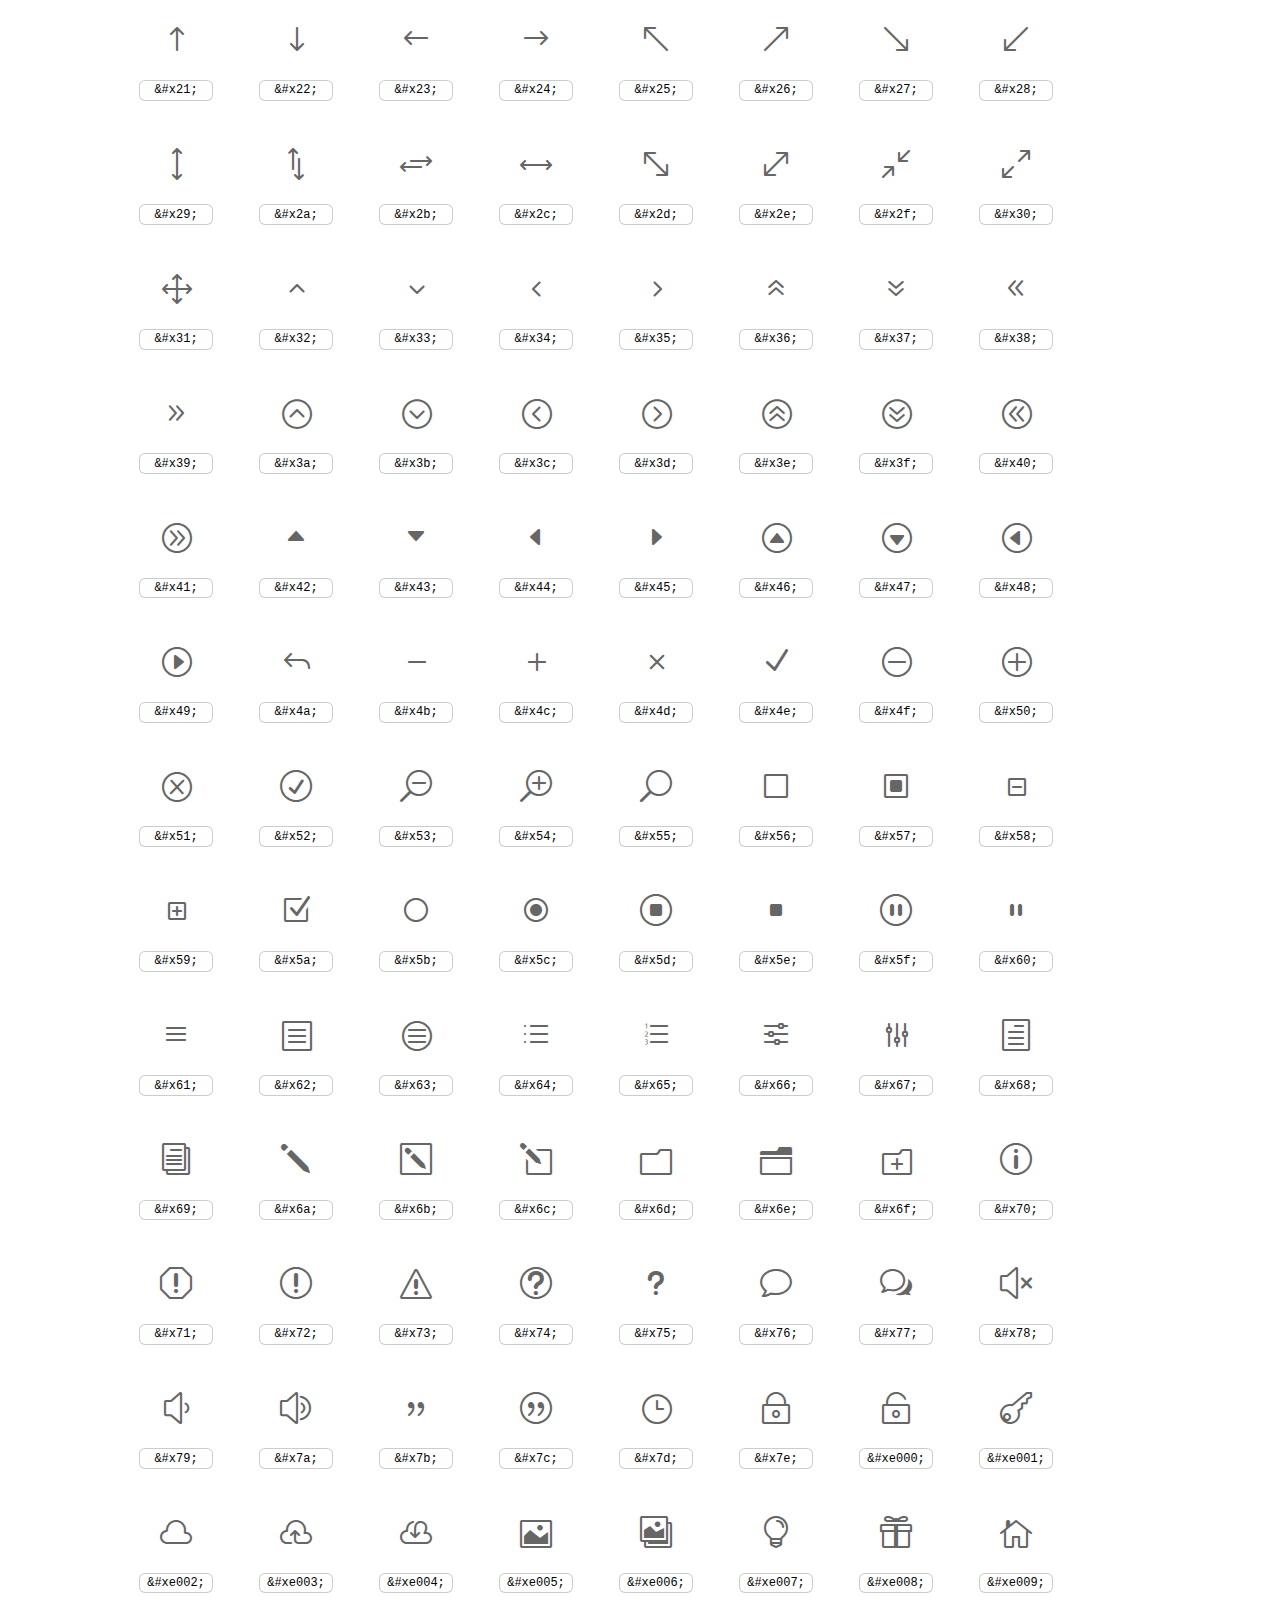
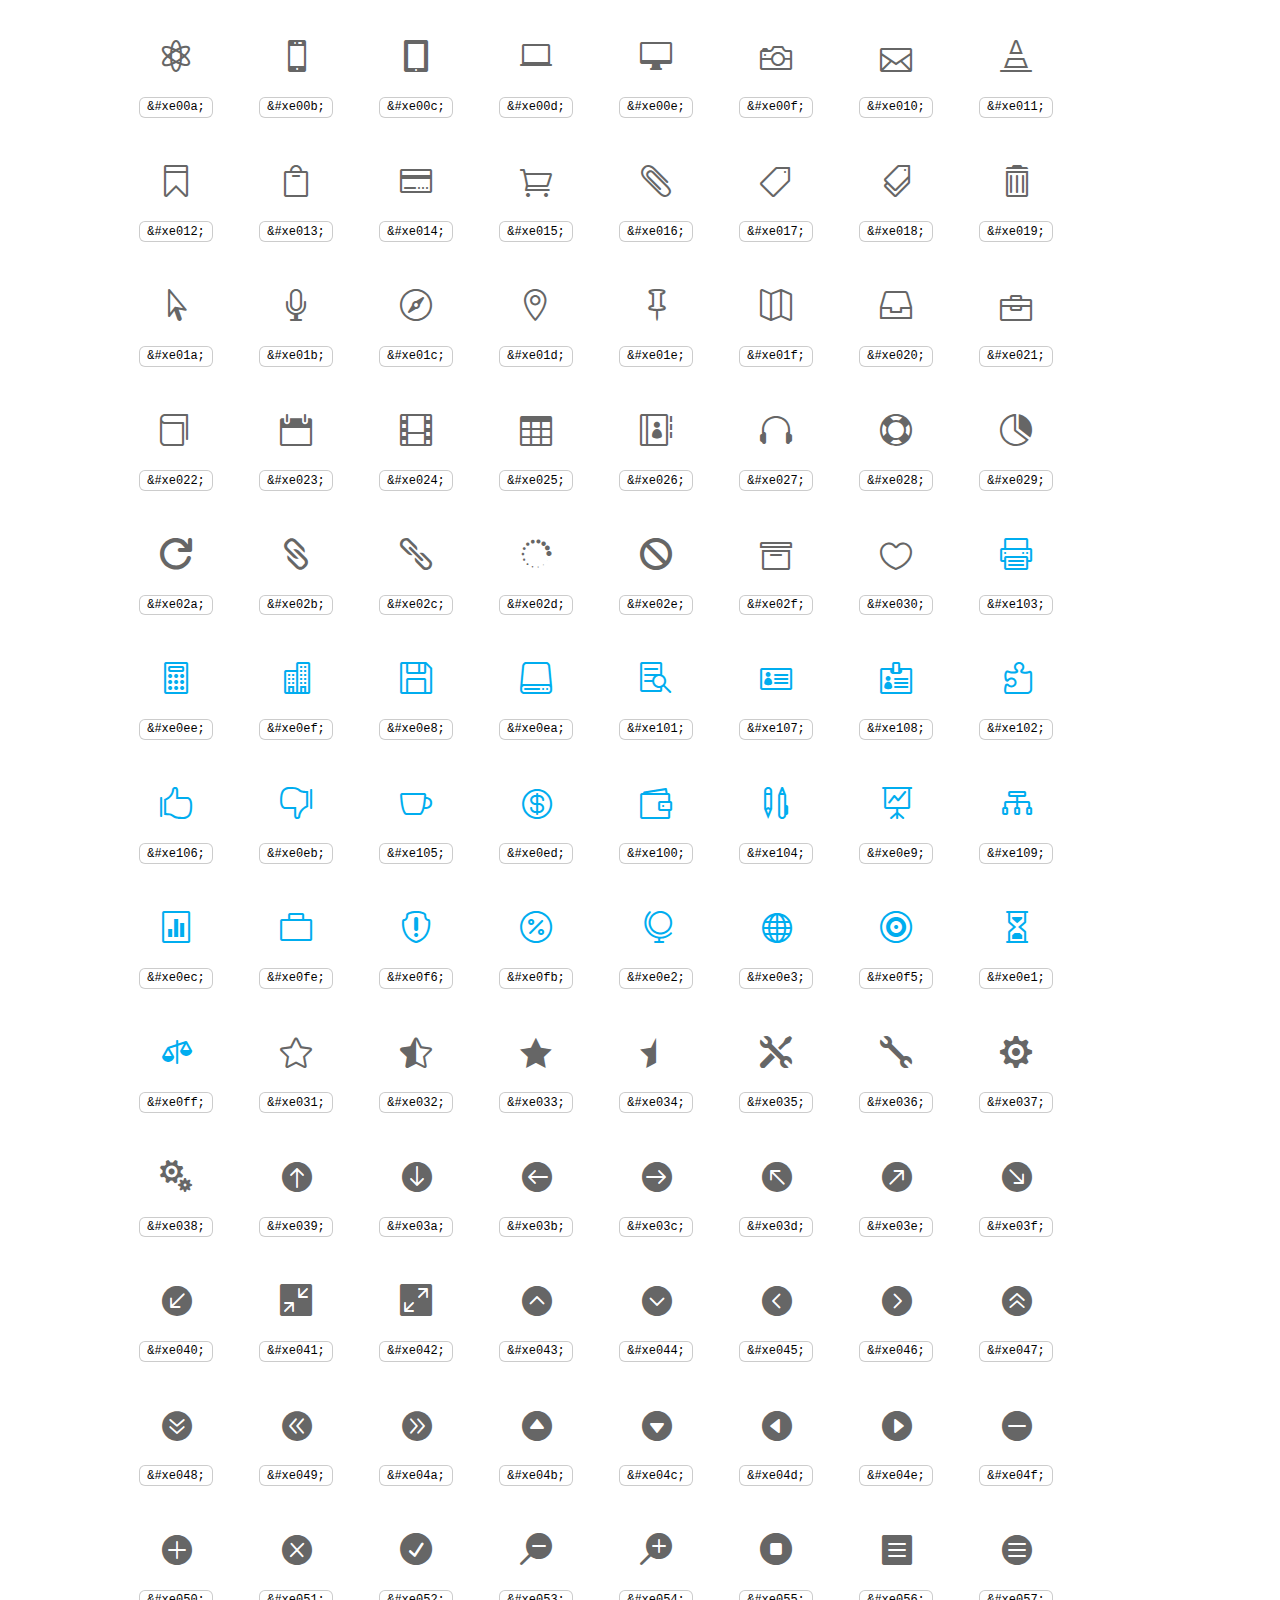
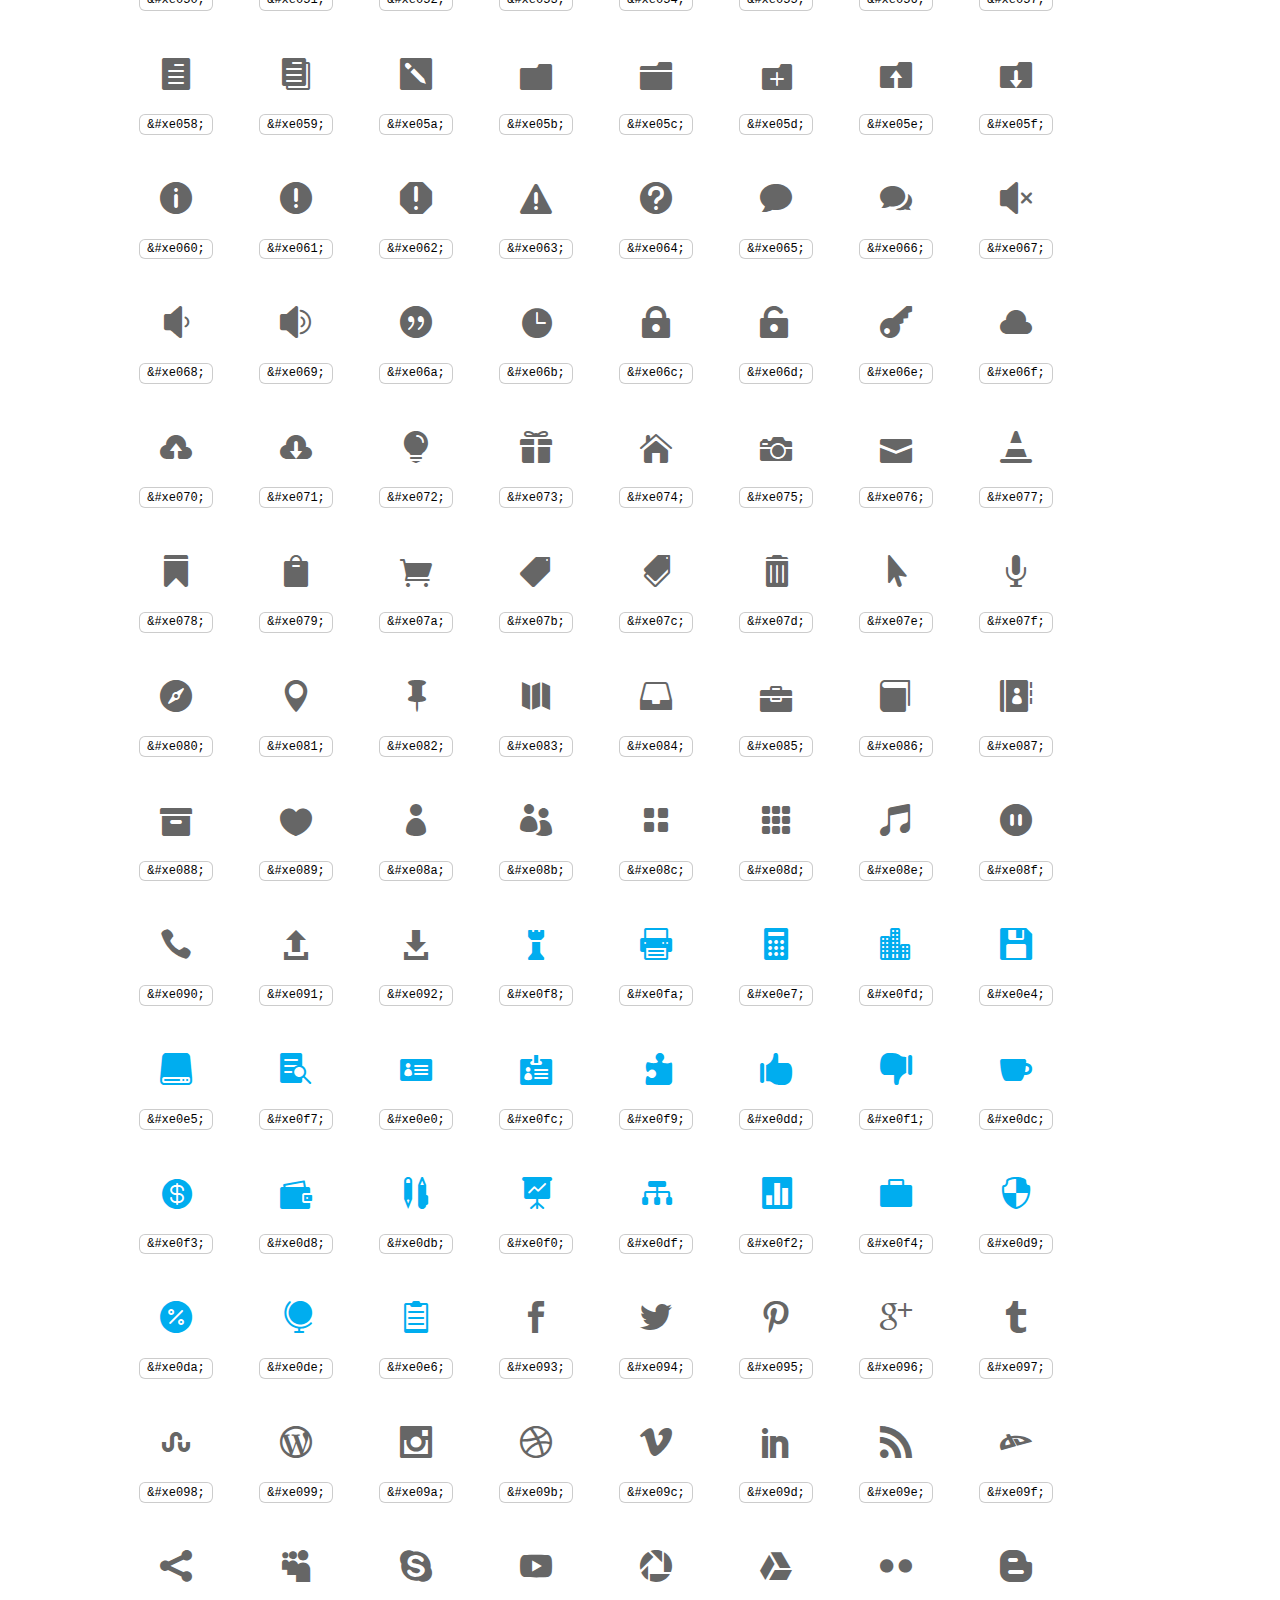
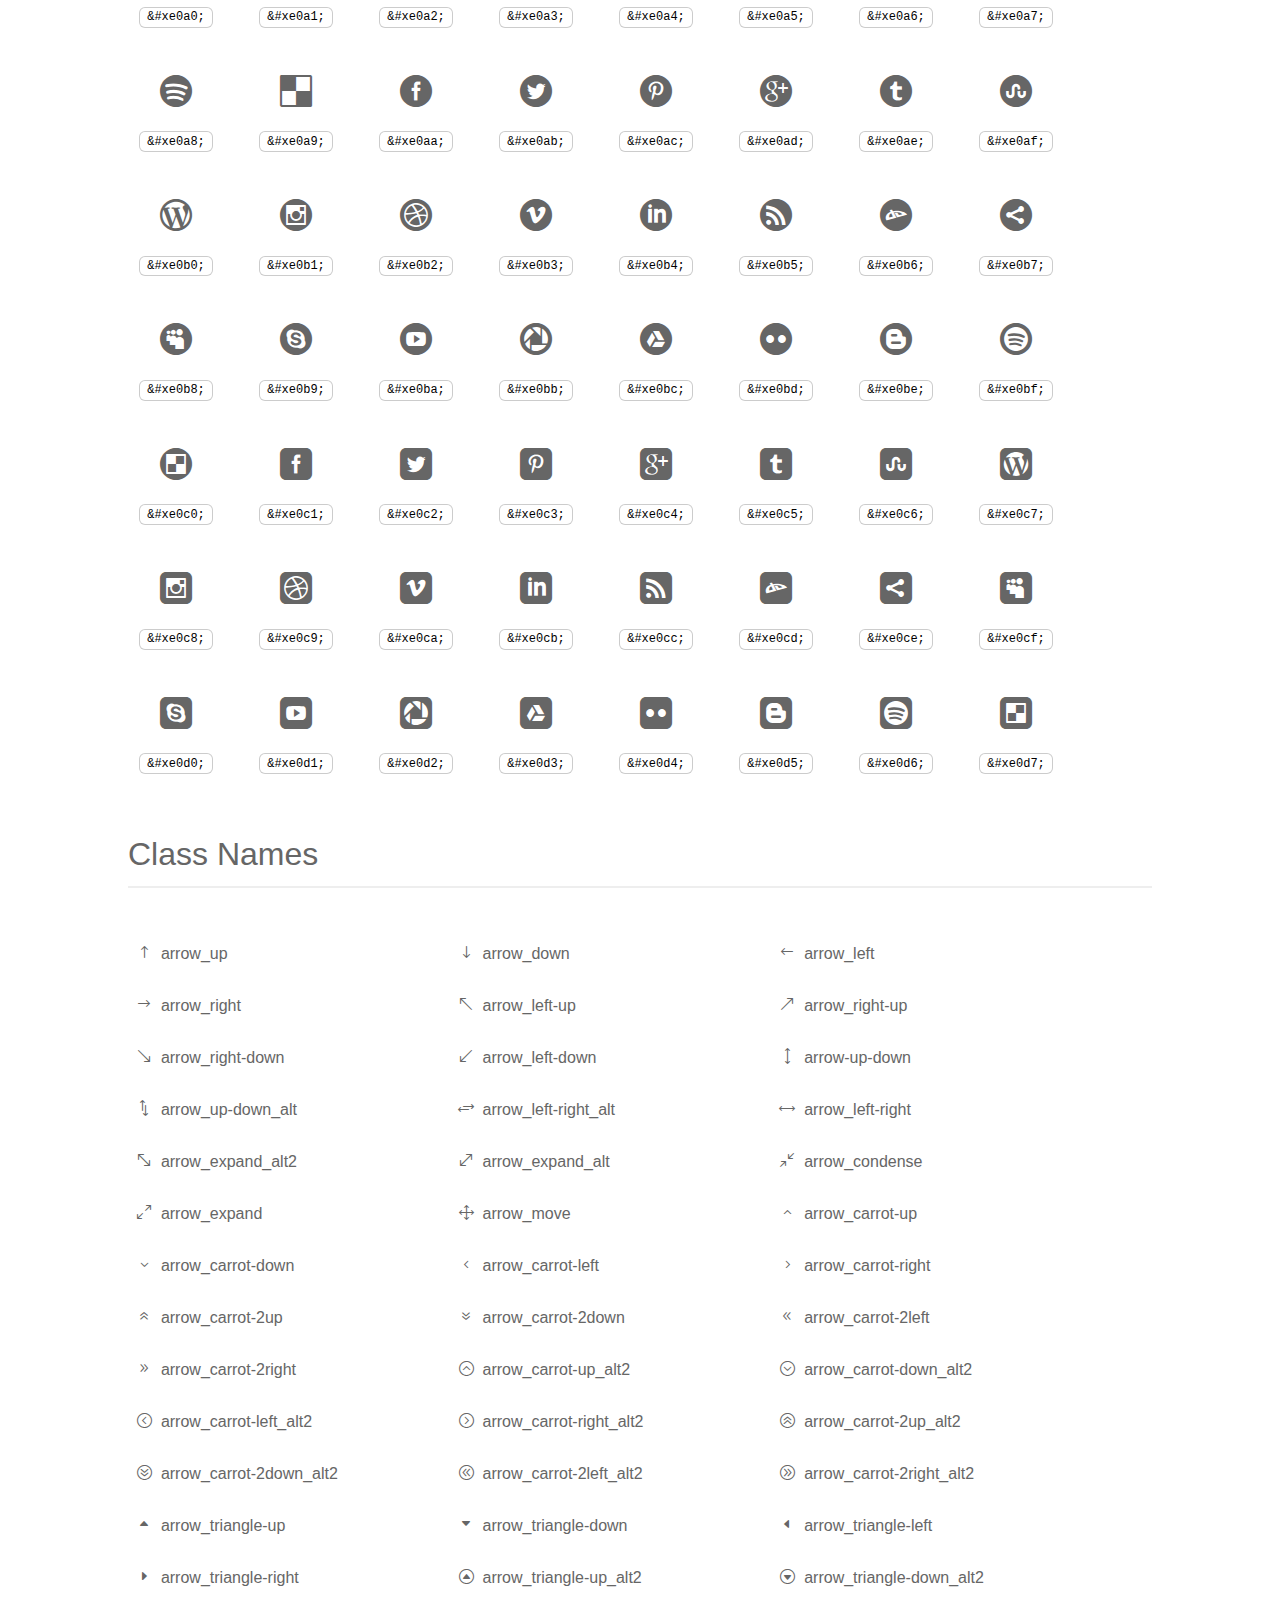
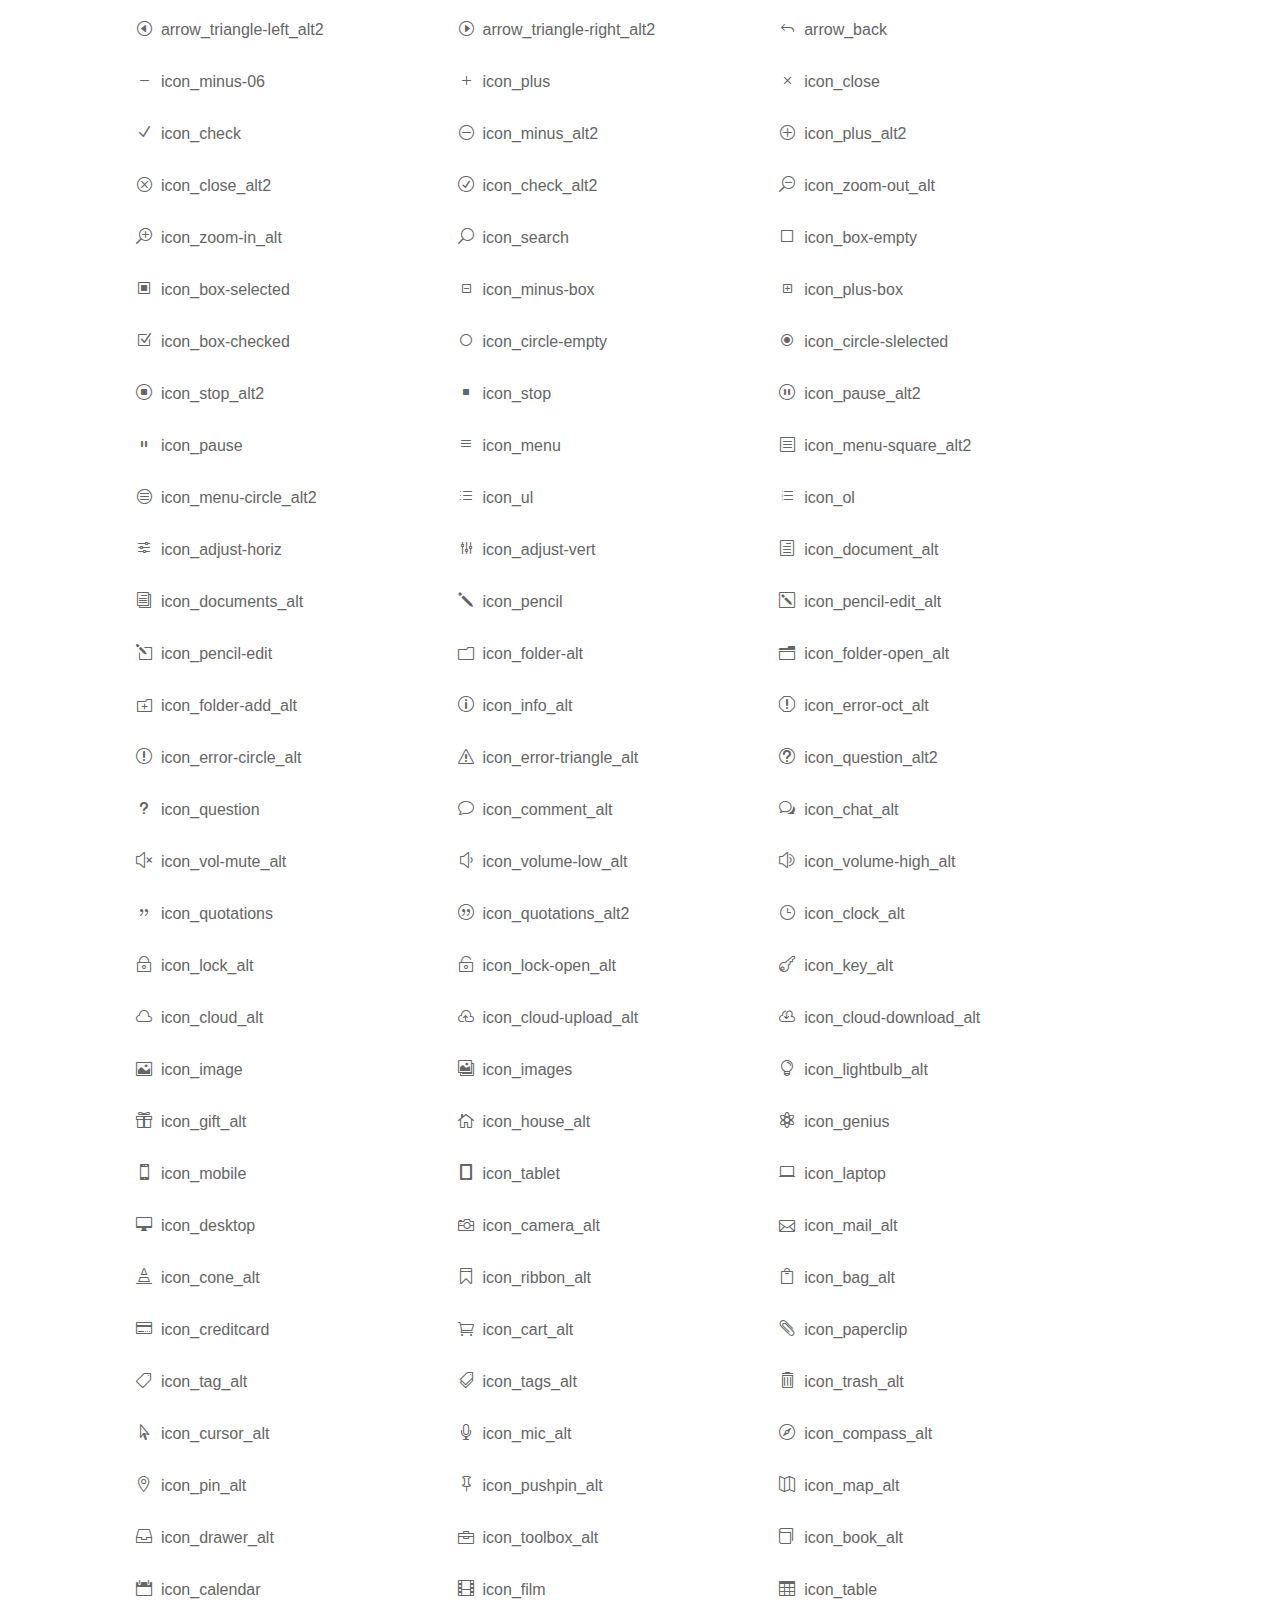
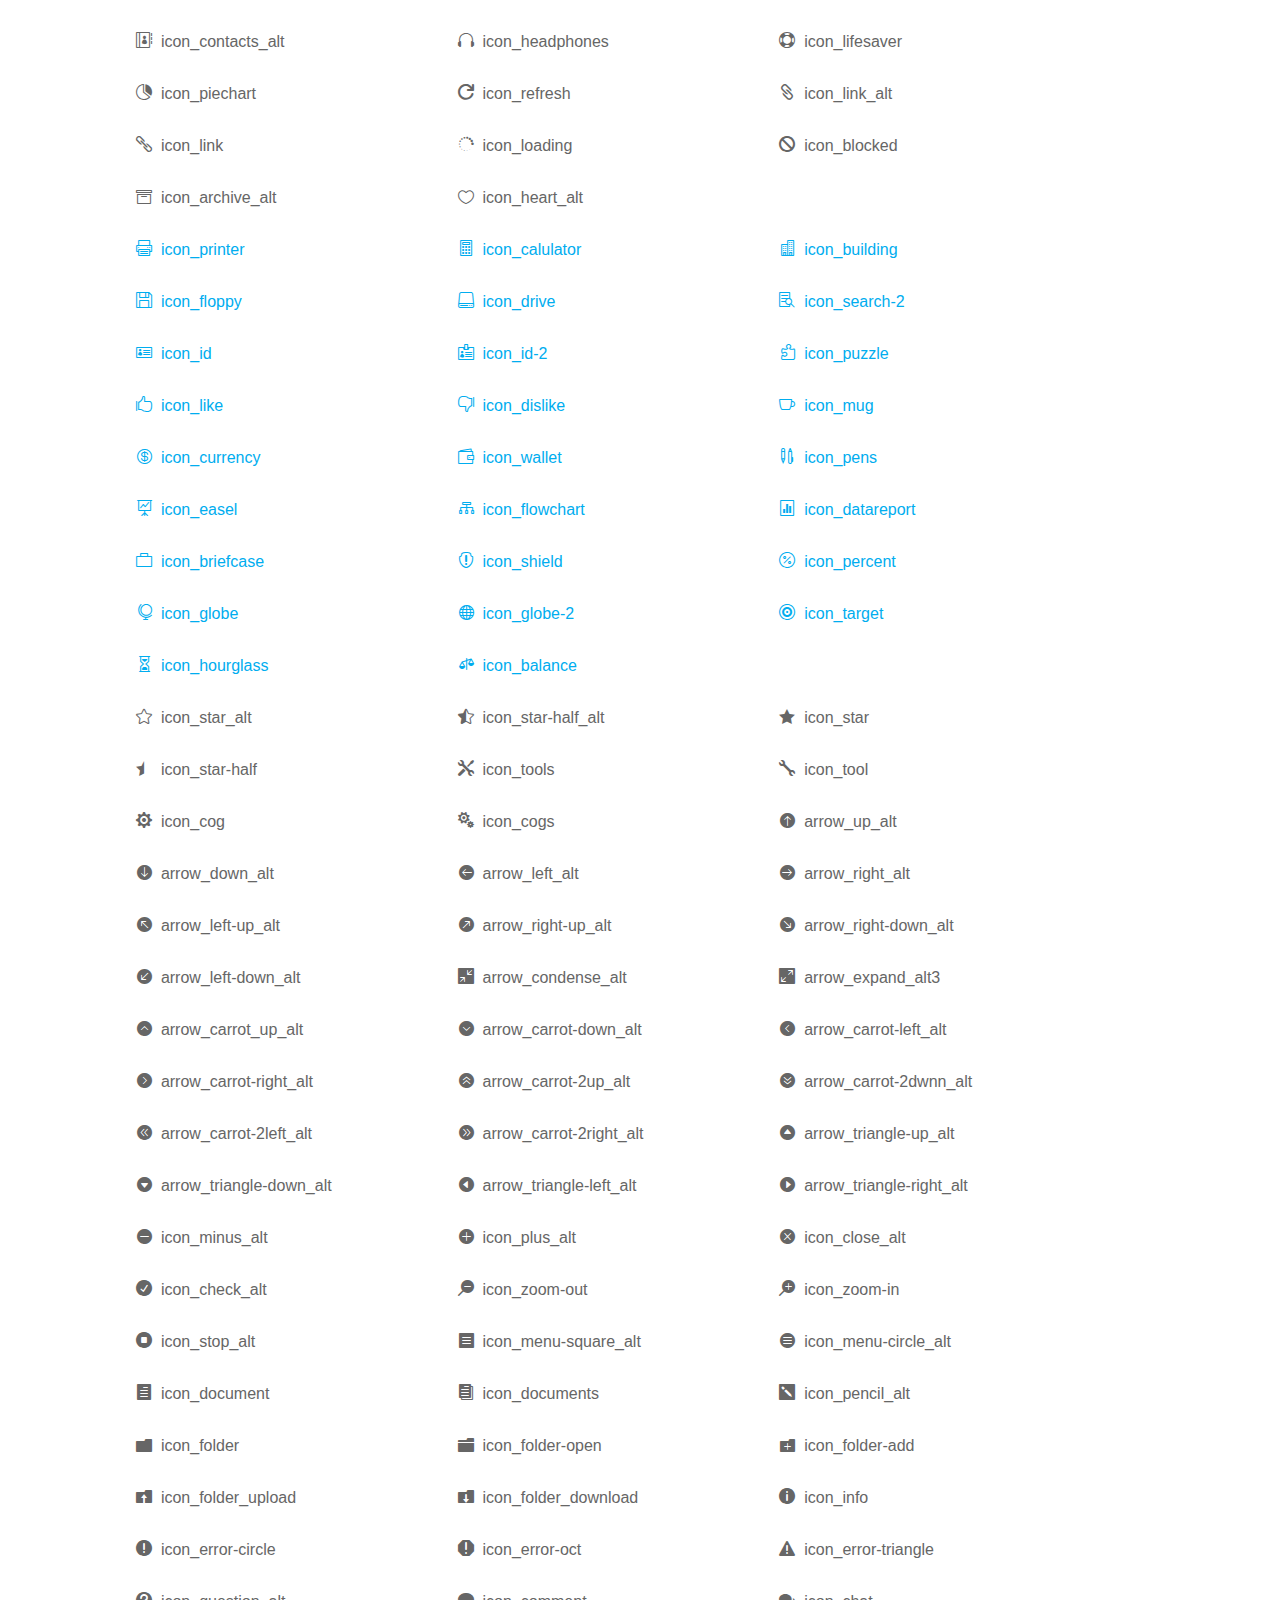
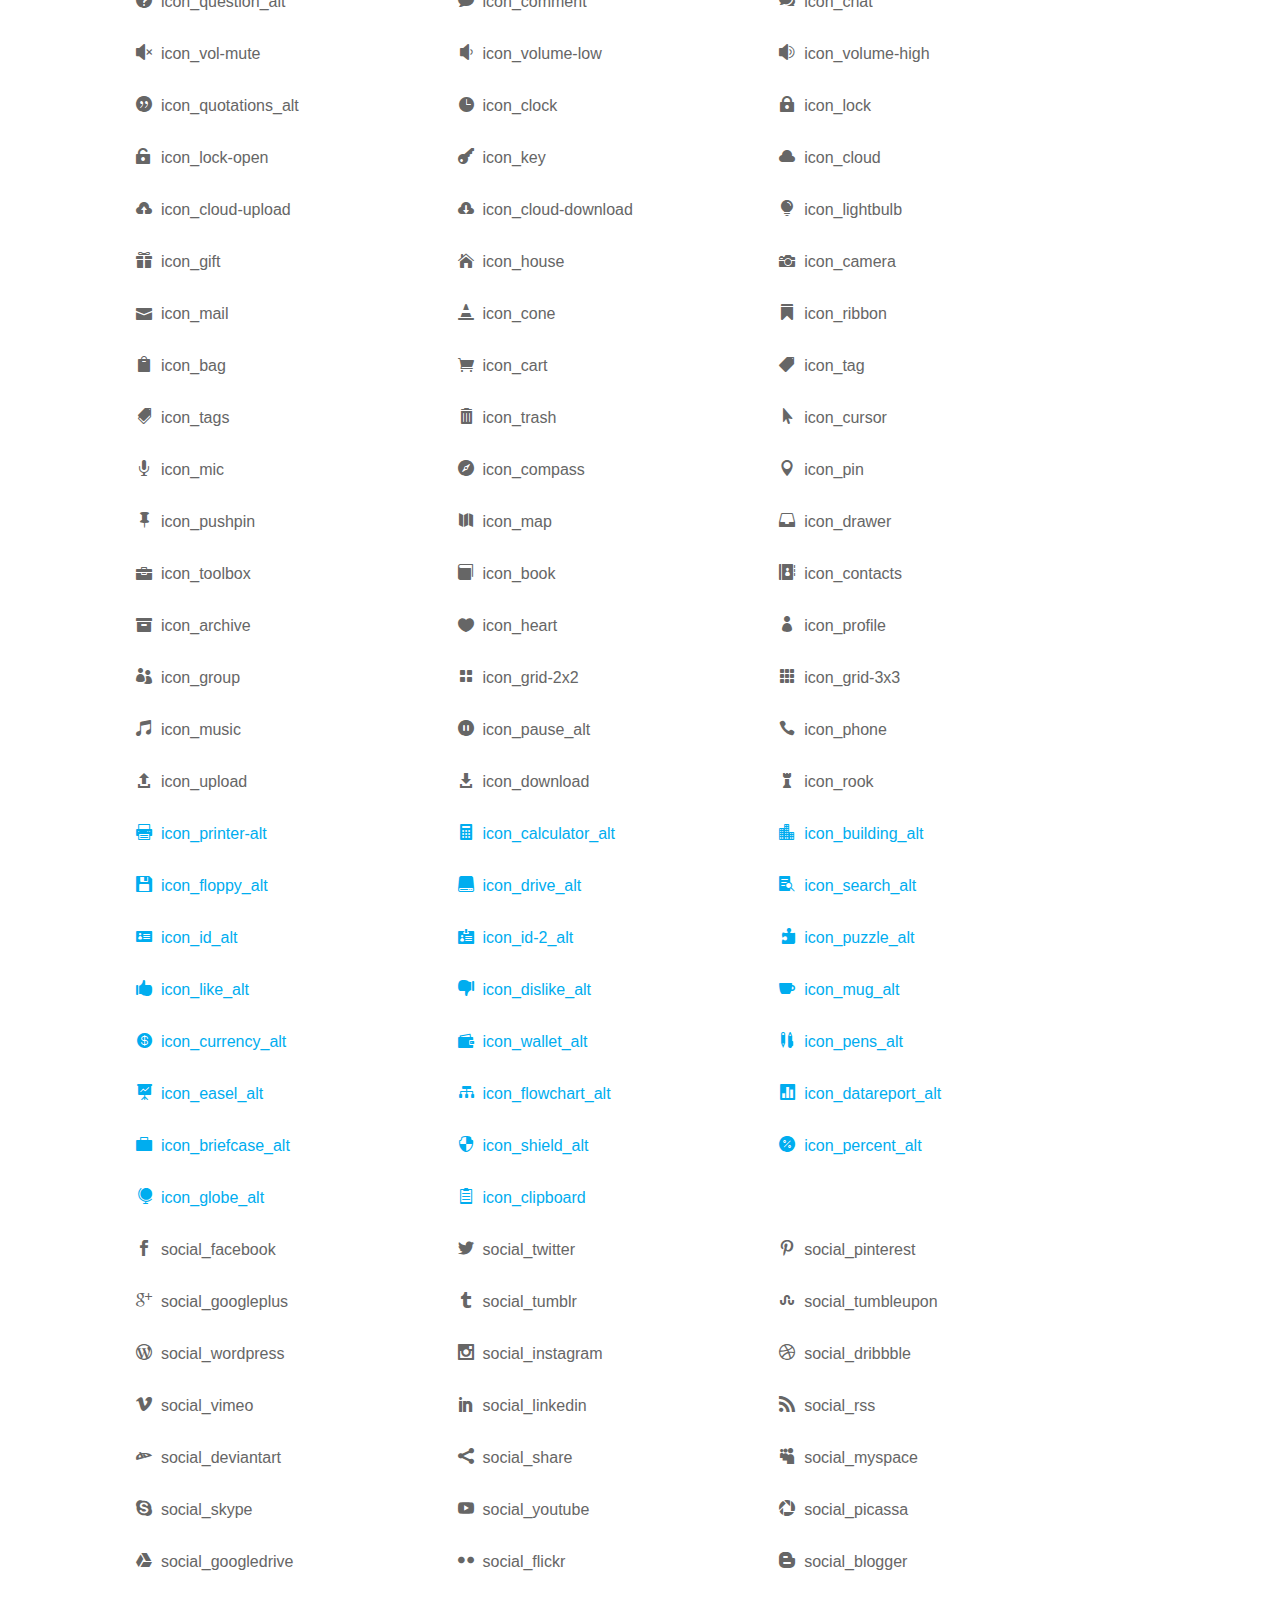
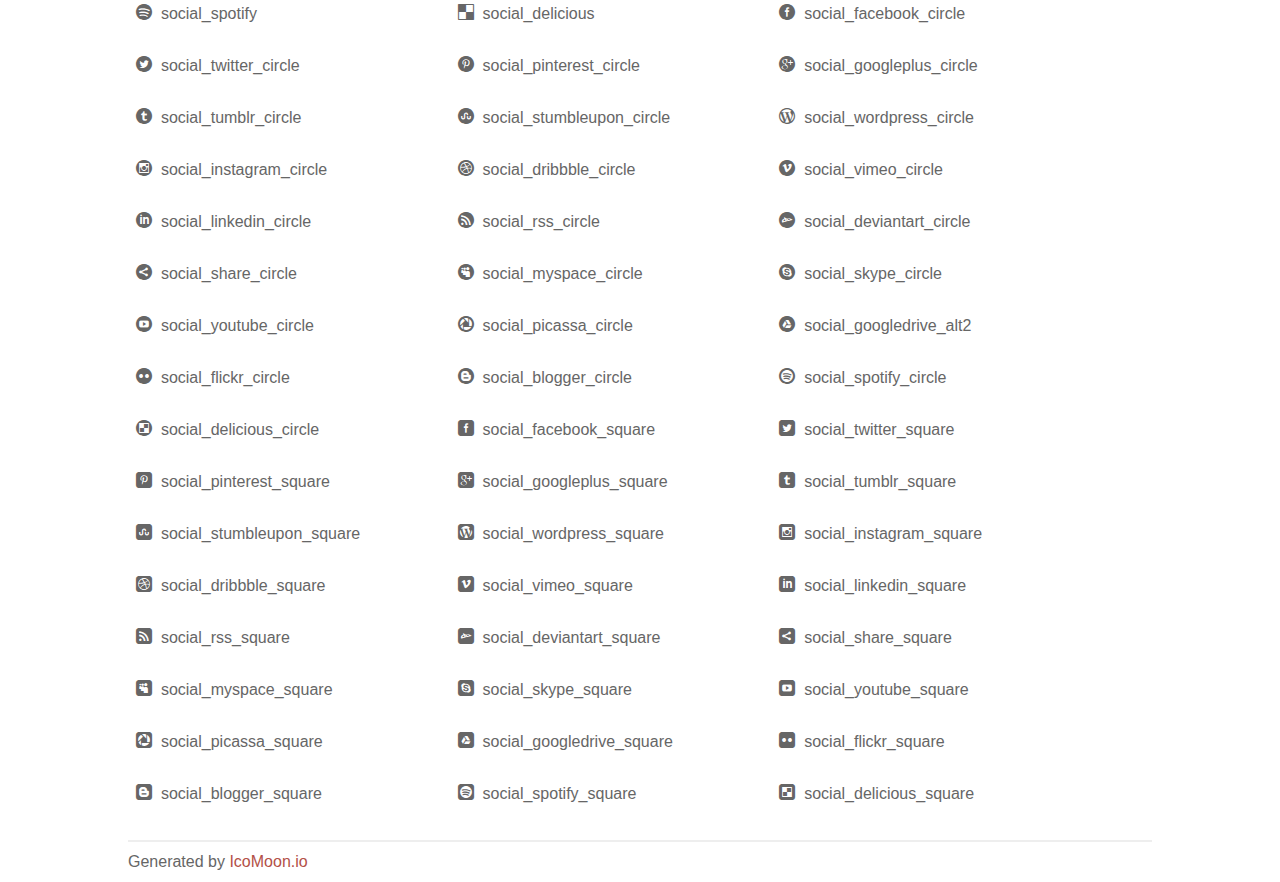
<file: frontend/public/css/icon_fonts/demo_icon_set_3.html>
<!doctype html>
<html>
<head>
<title>Your Font/Glyphs</title>
<link rel="stylesheet" href="css/icon_set_3.css" />
<!--[if lte IE 7]><script src="lte-ie7.js"></script><![endif]-->
<style>
	section, header, footer {display: block;}
	body {
		font-family: sans-serif;
		color: #666;
		line-height: 1.5;
		font-size: 1em;
	}
	* {
		-moz-box-sizing: border-box;
		-webkit-box-sizing: border-box;
		box-sizing: border-box;
		margin: 0;
		padding: 0;
	}
	.glyph {
		float: left;
		text-align: center;
		padding: .75em;
		margin: .4em 1.5em .75em 0;
		width: 6em;
		text-shadow: none;
	}
	
	.glyph input {
		font-family: consolas, monospace;
		font-size: 12px;
		width: 100%;
		text-align: center;
		border: 0;
		box-shadow: 0 0 0 1px #ccc;
		padding: .2em;
                -moz-border-radius: 5px;
                -webkit-border-radius: 5px;
	}
	
	

	.new {
		color:#00adef !important;
	}

	
	.w-main {
		width: 80%;
	}
	.centered {
		margin-left: auto;
		margin-right: auto;
	}
	.fs1 {
		font-size: 2em;
	}
	header {
		margin: 2em 0;
		padding-bottom: .5em;
		color: #666;
		box-shadow: 0 2px #eee;
	}
	header h1 {
		font-size: 2em;
		font-weight: normal;
	}
	.clearfix:before, .clearfix:after { content: ""; display: table; }
	.clearfix:after, .clear { clear: both; }
	footer {
		margin-top: 2em;
		padding: .5em 0;
		box-shadow: 0 -2px #eee;
	}
	a, a:visited {
		color: #B35047;
		text-decoration: none;
	}
	a:hover, a:focus {color: #000;}
	
	.box1 {
		font-size: 16px;
		display: inline-block;
		width: 30%;
		padding: .25em .5em;
		margin: 20px 10px 0 0;
	}
</style>
</head>
<body>

	<div class="w-main centered">
	<section class="mtm clearfix" id="glyphs">
	<div class="glyph">
		<div class="fs1" aria-hidden="true" data-icon="&#x21;"></div>
		<input type="text" readonly value="&amp;#x21;" />
	</div>
	<div class="glyph">
		<div class="fs1" aria-hidden="true" data-icon="&#x22;"></div>
		<input type="text" readonly value="&amp;#x22;" />
	</div>
	<div class="glyph">
		<div class="fs1" aria-hidden="true" data-icon="&#x23;"></div>
		<input type="text" readonly value="&amp;#x23;" />
	</div>
	<div class="glyph">
		<div class="fs1" aria-hidden="true" data-icon="&#x24;"></div>
		<input type="text" readonly value="&amp;#x24;" />
	</div>
	<div class="glyph">
		<div class="fs1" aria-hidden="true" data-icon="&#x25;"></div>
		<input type="text" readonly value="&amp;#x25;" />
	</div>
	<div class="glyph">
		<div class="fs1" aria-hidden="true" data-icon="&#x26;"></div>
		<input type="text" readonly value="&amp;#x26;" />
	</div>
	<div class="glyph">
		<div class="fs1" aria-hidden="true" data-icon="&#x27;"></div>
		<input type="text" readonly value="&amp;#x27;" />
	</div>
	<div class="glyph">
		<div class="fs1" aria-hidden="true" data-icon="&#x28;"></div>
		<input type="text" readonly value="&amp;#x28;" />
	</div>
	<div class="glyph">
		<div class="fs1" aria-hidden="true" data-icon="&#x29;"></div>
		<input type="text" readonly value="&amp;#x29;" />
	</div>
	<div class="glyph">
		<div class="fs1" aria-hidden="true" data-icon="&#x2a;"></div>
		<input type="text" readonly value="&amp;#x2a;" />
	</div>
	<div class="glyph">
		<div class="fs1" aria-hidden="true" data-icon="&#x2b;"></div>
		<input type="text" readonly value="&amp;#x2b;" />
	</div>
	<div class="glyph">
		<div class="fs1" aria-hidden="true" data-icon="&#x2c;"></div>
		<input type="text" readonly value="&amp;#x2c;" />
	</div>
	<div class="glyph">
		<div class="fs1" aria-hidden="true" data-icon="&#x2d;"></div>
		<input type="text" readonly value="&amp;#x2d;" />
	</div>
	<div class="glyph">
		<div class="fs1" aria-hidden="true" data-icon="&#x2e;"></div>
		<input type="text" readonly value="&amp;#x2e;" />
	</div>
	<div class="glyph">
		<div class="fs1" aria-hidden="true" data-icon="&#x2f;"></div>
		<input type="text" readonly value="&amp;#x2f;" />
	</div>
	<div class="glyph">
		<div class="fs1" aria-hidden="true" data-icon="&#x30;"></div>
		<input type="text" readonly value="&amp;#x30;" />
	</div>
	<div class="glyph">
		<div class="fs1" aria-hidden="true" data-icon="&#x31;"></div>
		<input type="text" readonly value="&amp;#x31;" />
	</div>
	<div class="glyph">
		<div class="fs1" aria-hidden="true" data-icon="&#x32;"></div>
		<input type="text" readonly value="&amp;#x32;" />
	</div>
	<div class="glyph">
		<div class="fs1" aria-hidden="true" data-icon="&#x33;"></div>
		<input type="text" readonly value="&amp;#x33;" />
	</div>
	<div class="glyph">
		<div class="fs1" aria-hidden="true" data-icon="&#x34;"></div>
		<input type="text" readonly value="&amp;#x34;" />
	</div>
	<div class="glyph">
		<div class="fs1" aria-hidden="true" data-icon="&#x35;"></div>
		<input type="text" readonly value="&amp;#x35;" />
	</div>
	<div class="glyph">
		<div class="fs1" aria-hidden="true" data-icon="&#x36;"></div>
		<input type="text" readonly value="&amp;#x36;" />
	</div>
	<div class="glyph">
		<div class="fs1" aria-hidden="true" data-icon="&#x37;"></div>
		<input type="text" readonly value="&amp;#x37;" />
	</div>
	<div class="glyph">
		<div class="fs1" aria-hidden="true" data-icon="&#x38;"></div>
		<input type="text" readonly value="&amp;#x38;" />
	</div>
	<div class="glyph">
		<div class="fs1" aria-hidden="true" data-icon="&#x39;"></div>
		<input type="text" readonly value="&amp;#x39;" />
	</div>
	<div class="glyph">
		<div class="fs1" aria-hidden="true" data-icon="&#x3a;"></div>
		<input type="text" readonly value="&amp;#x3a;" />
	</div>
	<div class="glyph">
		<div class="fs1" aria-hidden="true" data-icon="&#x3b;"></div>
		<input type="text" readonly value="&amp;#x3b;" />
	</div>
	<div class="glyph">
		<div class="fs1" aria-hidden="true" data-icon="&#x3c;"></div>
		<input type="text" readonly value="&amp;#x3c;" />
	</div>
	<div class="glyph">
		<div class="fs1" aria-hidden="true" data-icon="&#x3d;"></div>
		<input type="text" readonly value="&amp;#x3d;" />
	</div>
	<div class="glyph">
		<div class="fs1" aria-hidden="true" data-icon="&#x3e;"></div>
		<input type="text" readonly value="&amp;#x3e;" />
	</div>
	<div class="glyph">
		<div class="fs1" aria-hidden="true" data-icon="&#x3f;"></div>
		<input type="text" readonly value="&amp;#x3f;" />
	</div>
	<div class="glyph">
		<div class="fs1" aria-hidden="true" data-icon="&#x40;"></div>
		<input type="text" readonly value="&amp;#x40;" />
	</div>
	<div class="glyph">
		<div class="fs1" aria-hidden="true" data-icon="&#x41;"></div>
		<input type="text" readonly value="&amp;#x41;" />
	</div>
	<div class="glyph">
		<div class="fs1" aria-hidden="true" data-icon="&#x42;"></div>
		<input type="text" readonly value="&amp;#x42;" />
	</div>
	<div class="glyph">
		<div class="fs1" aria-hidden="true" data-icon="&#x43;"></div>
		<input type="text" readonly value="&amp;#x43;" />
	</div>
	<div class="glyph">
		<div class="fs1" aria-hidden="true" data-icon="&#x44;"></div>
		<input type="text" readonly value="&amp;#x44;" />
	</div>
	<div class="glyph">
		<div class="fs1" aria-hidden="true" data-icon="&#x45;"></div>
		<input type="text" readonly value="&amp;#x45;" />
	</div>
	<div class="glyph">
		<div class="fs1" aria-hidden="true" data-icon="&#x46;"></div>
		<input type="text" readonly value="&amp;#x46;" />
	</div>
	<div class="glyph">
		<div class="fs1" aria-hidden="true" data-icon="&#x47;"></div>
		<input type="text" readonly value="&amp;#x47;" />
	</div>
	<div class="glyph">
		<div class="fs1" aria-hidden="true" data-icon="&#x48;"></div>
		<input type="text" readonly value="&amp;#x48;" />
	</div>
	<div class="glyph">
		<div class="fs1" aria-hidden="true" data-icon="&#x49;"></div>
		<input type="text" readonly value="&amp;#x49;" />
	</div>
	<div class="glyph">
		<div class="fs1" aria-hidden="true" data-icon="&#x4a;"></div>
		<input type="text" readonly value="&amp;#x4a;" />
	</div>
	<div class="glyph">
		<div class="fs1" aria-hidden="true" data-icon="&#x4b;"></div>
		<input type="text" readonly value="&amp;#x4b;" />
	</div>
	<div class="glyph">
		<div class="fs1" aria-hidden="true" data-icon="&#x4c;"></div>
		<input type="text" readonly value="&amp;#x4c;" />
	</div>
	<div class="glyph">
		<div class="fs1" aria-hidden="true" data-icon="&#x4d;"></div>
		<input type="text" readonly value="&amp;#x4d;" />
	</div>
	<div class="glyph">
		<div class="fs1" aria-hidden="true" data-icon="&#x4e;"></div>
		<input type="text" readonly value="&amp;#x4e;" />
	</div>
	<div class="glyph">
		<div class="fs1" aria-hidden="true" data-icon="&#x4f;"></div>
		<input type="text" readonly value="&amp;#x4f;" />
	</div>
	<div class="glyph">
		<div class="fs1" aria-hidden="true" data-icon="&#x50;"></div>
		<input type="text" readonly value="&amp;#x50;" />
	</div>
	<div class="glyph">
		<div class="fs1" aria-hidden="true" data-icon="&#x51;"></div>
		<input type="text" readonly value="&amp;#x51;" />
	</div>
	<div class="glyph">
		<div class="fs1" aria-hidden="true" data-icon="&#x52;"></div>
		<input type="text" readonly value="&amp;#x52;" />
	</div>
	<div class="glyph">
		<div class="fs1" aria-hidden="true" data-icon="&#x53;"></div>
		<input type="text" readonly value="&amp;#x53;" />
	</div>
	<div class="glyph">
		<div class="fs1" aria-hidden="true" data-icon="&#x54;"></div>
		<input type="text" readonly value="&amp;#x54;" />
	</div>
	<div class="glyph">
		<div class="fs1" aria-hidden="true" data-icon="&#x55;"></div>
		<input type="text" readonly value="&amp;#x55;" />
	</div>
	<div class="glyph">
		<div class="fs1" aria-hidden="true" data-icon="&#x56;"></div>
		<input type="text" readonly value="&amp;#x56;" />
	</div>
	<div class="glyph">
		<div class="fs1" aria-hidden="true" data-icon="&#x57;"></div>
		<input type="text" readonly value="&amp;#x57;" />
	</div>
	<div class="glyph">
		<div class="fs1" aria-hidden="true" data-icon="&#x58;"></div>
		<input type="text" readonly value="&amp;#x58;" />
	</div>
	<div class="glyph">
		<div class="fs1" aria-hidden="true" data-icon="&#x59;"></div>
		<input type="text" readonly value="&amp;#x59;" />
	</div>
	<div class="glyph">
		<div class="fs1" aria-hidden="true" data-icon="&#x5a;"></div>
		<input type="text" readonly value="&amp;#x5a;" />
	</div>
	<div class="glyph">
		<div class="fs1" aria-hidden="true" data-icon="&#x5b;"></div>
		<input type="text" readonly value="&amp;#x5b;" />
	</div>
	<div class="glyph">
		<div class="fs1" aria-hidden="true" data-icon="&#x5c;"></div>
		<input type="text" readonly value="&amp;#x5c;" />
	</div>
	<div class="glyph">
		<div class="fs1" aria-hidden="true" data-icon="&#x5d;"></div>
		<input type="text" readonly value="&amp;#x5d;" />
	</div>
	<div class="glyph">
		<div class="fs1" aria-hidden="true" data-icon="&#x5e;"></div>
		<input type="text" readonly value="&amp;#x5e;" />
	</div>
	<div class="glyph">
		<div class="fs1" aria-hidden="true" data-icon="&#x5f;"></div>
		<input type="text" readonly value="&amp;#x5f;" />
	</div>
	<div class="glyph">
		<div class="fs1" aria-hidden="true" data-icon="&#x60;"></div>
		<input type="text" readonly value="&amp;#x60;" />
	</div>
	<div class="glyph">
		<div class="fs1" aria-hidden="true" data-icon="&#x61;"></div>
		<input type="text" readonly value="&amp;#x61;" />
	</div>
	<div class="glyph">
		<div class="fs1" aria-hidden="true" data-icon="&#x62;"></div>
		<input type="text" readonly value="&amp;#x62;" />
	</div>
	<div class="glyph">
		<div class="fs1" aria-hidden="true" data-icon="&#x63;"></div>
		<input type="text" readonly value="&amp;#x63;" />
	</div>
	<div class="glyph">
		<div class="fs1" aria-hidden="true" data-icon="&#x64;"></div>
		<input type="text" readonly value="&amp;#x64;" />
	</div>
	<div class="glyph">
		<div class="fs1" aria-hidden="true" data-icon="&#x65;"></div>
		<input type="text" readonly value="&amp;#x65;" />
	</div>
	<div class="glyph">
		<div class="fs1" aria-hidden="true" data-icon="&#x66;"></div>
		<input type="text" readonly value="&amp;#x66;" />
	</div>
	<div class="glyph">
		<div class="fs1" aria-hidden="true" data-icon="&#x67;"></div>
		<input type="text" readonly value="&amp;#x67;" />
	</div>
	<div class="glyph">
		<div class="fs1" aria-hidden="true" data-icon="&#x68;"></div>
		<input type="text" readonly value="&amp;#x68;" />
	</div>
	<div class="glyph">
		<div class="fs1" aria-hidden="true" data-icon="&#x69;"></div>
		<input type="text" readonly value="&amp;#x69;" />
	</div>
	<div class="glyph">
		<div class="fs1" aria-hidden="true" data-icon="&#x6a;"></div>
		<input type="text" readonly value="&amp;#x6a;" />
	</div>
	<div class="glyph">
		<div class="fs1" aria-hidden="true" data-icon="&#x6b;"></div>
		<input type="text" readonly value="&amp;#x6b;" />
	</div>
	<div class="glyph">
		<div class="fs1" aria-hidden="true" data-icon="&#x6c;"></div>
		<input type="text" readonly value="&amp;#x6c;" />
	</div>
	<div class="glyph">
		<div class="fs1" aria-hidden="true" data-icon="&#x6d;"></div>
		<input type="text" readonly value="&amp;#x6d;" />
	</div>
	<div class="glyph">
		<div class="fs1" aria-hidden="true" data-icon="&#x6e;"></div>
		<input type="text" readonly value="&amp;#x6e;" />
	</div>
	<div class="glyph">
		<div class="fs1" aria-hidden="true" data-icon="&#x6f;"></div>
		<input type="text" readonly value="&amp;#x6f;" />
	</div>
	<div class="glyph">
		<div class="fs1" aria-hidden="true" data-icon="&#x70;"></div>
		<input type="text" readonly value="&amp;#x70;" />
	</div>
	<div class="glyph">
		<div class="fs1" aria-hidden="true" data-icon="&#x71;"></div>
		<input type="text" readonly value="&amp;#x71;" />
	</div>
	<div class="glyph">
		<div class="fs1" aria-hidden="true" data-icon="&#x72;"></div>
		<input type="text" readonly value="&amp;#x72;" />
	</div>
	<div class="glyph">
		<div class="fs1" aria-hidden="true" data-icon="&#x73;"></div>
		<input type="text" readonly value="&amp;#x73;" />
	</div>
	<div class="glyph">
		<div class="fs1" aria-hidden="true" data-icon="&#x74;"></div>
		<input type="text" readonly value="&amp;#x74;" />
	</div>
	<div class="glyph">
		<div class="fs1" aria-hidden="true" data-icon="&#x75;"></div>
		<input type="text" readonly value="&amp;#x75;" />
	</div>
	<div class="glyph">
		<div class="fs1" aria-hidden="true" data-icon="&#x76;"></div>
		<input type="text" readonly value="&amp;#x76;" />
	</div>
	<div class="glyph">
		<div class="fs1" aria-hidden="true" data-icon="&#x77;"></div>
		<input type="text" readonly value="&amp;#x77;" />
	</div>
	<div class="glyph">
		<div class="fs1" aria-hidden="true" data-icon="&#x78;"></div>
		<input type="text" readonly value="&amp;#x78;" />
	</div>
	<div class="glyph">
		<div class="fs1" aria-hidden="true" data-icon="&#x79;"></div>
		<input type="text" readonly value="&amp;#x79;" />
	</div>
	<div class="glyph">
		<div class="fs1" aria-hidden="true" data-icon="&#x7a;"></div>
		<input type="text" readonly value="&amp;#x7a;" />
	</div>
	<div class="glyph">
		<div class="fs1" aria-hidden="true" data-icon="&#x7b;"></div>
		<input type="text" readonly value="&amp;#x7b;" />
	</div>
	<div class="glyph">
		<div class="fs1" aria-hidden="true" data-icon="&#x7c;"></div>
		<input type="text" readonly value="&amp;#x7c;" />
	</div>
	<div class="glyph">
		<div class="fs1" aria-hidden="true" data-icon="&#x7d;"></div>
		<input type="text" readonly value="&amp;#x7d;" />
	</div>
	<div class="glyph">
		<div class="fs1" aria-hidden="true" data-icon="&#x7e;"></div>
		<input type="text" readonly value="&amp;#x7e;" />
	</div>
	<div class="glyph">
		<div class="fs1" aria-hidden="true" data-icon="&#xe000;"></div>
		<input type="text" readonly value="&amp;#xe000;" />
	</div>
	<div class="glyph">
		<div class="fs1" aria-hidden="true" data-icon="&#xe001;"></div>
		<input type="text" readonly value="&amp;#xe001;" />
	</div>
	<div class="glyph">
		<div class="fs1" aria-hidden="true" data-icon="&#xe002;"></div>
		<input type="text" readonly value="&amp;#xe002;" />
	</div>
	<div class="glyph">
		<div class="fs1" aria-hidden="true" data-icon="&#xe003;"></div>
		<input type="text" readonly value="&amp;#xe003;" />
	</div>
	<div class="glyph">
		<div class="fs1" aria-hidden="true" data-icon="&#xe004;"></div>
		<input type="text" readonly value="&amp;#xe004;" />
	</div>
	<div class="glyph">
		<div class="fs1" aria-hidden="true" data-icon="&#xe005;"></div>
		<input type="text" readonly value="&amp;#xe005;" />
	</div>
	<div class="glyph">
		<div class="fs1" aria-hidden="true" data-icon="&#xe006;"></div>
		<input type="text" readonly value="&amp;#xe006;" />
	</div>
	<div class="glyph">
		<div class="fs1" aria-hidden="true" data-icon="&#xe007;"></div>
		<input type="text" readonly value="&amp;#xe007;" />
	</div>
	<div class="glyph">
		<div class="fs1" aria-hidden="true" data-icon="&#xe008;"></div>
		<input type="text" readonly value="&amp;#xe008;" />
	</div>
	<div class="glyph">
		<div class="fs1" aria-hidden="true" data-icon="&#xe009;"></div>
		<input type="text" readonly value="&amp;#xe009;" />
	</div>
	<div class="glyph">
		<div class="fs1" aria-hidden="true" data-icon="&#xe00a;"></div>
		<input type="text" readonly value="&amp;#xe00a;" />
	</div>
	<div class="glyph">
		<div class="fs1" aria-hidden="true" data-icon="&#xe00b;"></div>
		<input type="text" readonly value="&amp;#xe00b;" />
	</div>
	<div class="glyph">
		<div class="fs1" aria-hidden="true" data-icon="&#xe00c;"></div>
		<input type="text" readonly value="&amp;#xe00c;" />
	</div>
	<div class="glyph">
		<div class="fs1" aria-hidden="true" data-icon="&#xe00d;"></div>
		<input type="text" readonly value="&amp;#xe00d;" />
	</div>
	<div class="glyph">
		<div class="fs1" aria-hidden="true" data-icon="&#xe00e;"></div>
		<input type="text" readonly value="&amp;#xe00e;" />
	</div>
	<div class="glyph">
		<div class="fs1" aria-hidden="true" data-icon="&#xe00f;"></div>
		<input type="text" readonly value="&amp;#xe00f;" />
	</div>
	<div class="glyph">
		<div class="fs1" aria-hidden="true" data-icon="&#xe010;"></div>
		<input type="text" readonly value="&amp;#xe010;" />
	</div>
	<div class="glyph">
		<div class="fs1" aria-hidden="true" data-icon="&#xe011;"></div>
		<input type="text" readonly value="&amp;#xe011;" />
	</div>
	<div class="glyph">
		<div class="fs1" aria-hidden="true" data-icon="&#xe012;"></div>
		<input type="text" readonly value="&amp;#xe012;" />
	</div>
	<div class="glyph">
		<div class="fs1" aria-hidden="true" data-icon="&#xe013;"></div>
		<input type="text" readonly value="&amp;#xe013;" />
	</div>
	<div class="glyph">
		<div class="fs1" aria-hidden="true" data-icon="&#xe014;"></div>
		<input type="text" readonly value="&amp;#xe014;" />
	</div>
	<div class="glyph">
		<div class="fs1" aria-hidden="true" data-icon="&#xe015;"></div>
		<input type="text" readonly value="&amp;#xe015;" />
	</div>
	<div class="glyph">
		<div class="fs1" aria-hidden="true" data-icon="&#xe016;"></div>
		<input type="text" readonly value="&amp;#xe016;" />
	</div>
	<div class="glyph">
		<div class="fs1" aria-hidden="true" data-icon="&#xe017;"></div>
		<input type="text" readonly value="&amp;#xe017;" />
	</div>
	<div class="glyph">
		<div class="fs1" aria-hidden="true" data-icon="&#xe018;"></div>
		<input type="text" readonly value="&amp;#xe018;" />
	</div>
	<div class="glyph">
		<div class="fs1" aria-hidden="true" data-icon="&#xe019;"></div>
		<input type="text" readonly value="&amp;#xe019;" />
	</div>
	<div class="glyph">
		<div class="fs1" aria-hidden="true" data-icon="&#xe01a;"></div>
		<input type="text" readonly value="&amp;#xe01a;" />
	</div>
	<div class="glyph">
		<div class="fs1" aria-hidden="true" data-icon="&#xe01b;"></div>
		<input type="text" readonly value="&amp;#xe01b;" />
	</div>
	<div class="glyph">
		<div class="fs1" aria-hidden="true" data-icon="&#xe01c;"></div>
		<input type="text" readonly value="&amp;#xe01c;" />
	</div>
	<div class="glyph">
		<div class="fs1" aria-hidden="true" data-icon="&#xe01d;"></div>
		<input type="text" readonly value="&amp;#xe01d;" />
	</div>
	<div class="glyph">
		<div class="fs1" aria-hidden="true" data-icon="&#xe01e;"></div>
		<input type="text" readonly value="&amp;#xe01e;" />
	</div>
	<div class="glyph">
		<div class="fs1" aria-hidden="true" data-icon="&#xe01f;"></div>
		<input type="text" readonly value="&amp;#xe01f;" />
	</div>
	<div class="glyph">
		<div class="fs1" aria-hidden="true" data-icon="&#xe020;"></div>
		<input type="text" readonly value="&amp;#xe020;" />
	</div>
	<div class="glyph">
		<div class="fs1" aria-hidden="true" data-icon="&#xe021;"></div>
		<input type="text" readonly value="&amp;#xe021;" />
	</div>
	<div class="glyph">
		<div class="fs1" aria-hidden="true" data-icon="&#xe022;"></div>
		<input type="text" readonly value="&amp;#xe022;" />
	</div>
	<div class="glyph">
		<div class="fs1" aria-hidden="true" data-icon="&#xe023;"></div>
		<input type="text" readonly value="&amp;#xe023;" />
	</div>
	<div class="glyph">
		<div class="fs1" aria-hidden="true" data-icon="&#xe024;"></div>
		<input type="text" readonly value="&amp;#xe024;" />
	</div>
	<div class="glyph">
		<div class="fs1" aria-hidden="true" data-icon="&#xe025;"></div>
		<input type="text" readonly value="&amp;#xe025;" />
	</div>
	<div class="glyph">
		<div class="fs1" aria-hidden="true" data-icon="&#xe026;"></div>
		<input type="text" readonly value="&amp;#xe026;" />
	</div>
	<div class="glyph">
		<div class="fs1" aria-hidden="true" data-icon="&#xe027;"></div>
		<input type="text" readonly value="&amp;#xe027;" />
	</div>
	<div class="glyph">
		<div class="fs1" aria-hidden="true" data-icon="&#xe028;"></div>
		<input type="text" readonly value="&amp;#xe028;" />
	</div>
	<div class="glyph">
		<div class="fs1" aria-hidden="true" data-icon="&#xe029;"></div>
		<input type="text" readonly value="&amp;#xe029;" />
	</div>
	<div class="glyph">
		<div class="fs1" aria-hidden="true" data-icon="&#xe02a;"></div>
		<input type="text" readonly value="&amp;#xe02a;" />
	</div>
	<div class="glyph">
		<div class="fs1" aria-hidden="true" data-icon="&#xe02b;"></div>
		<input type="text" readonly value="&amp;#xe02b;" />
	</div>
	<div class="glyph">
		<div class="fs1" aria-hidden="true" data-icon="&#xe02c;"></div>
		<input type="text" readonly value="&amp;#xe02c;" />
	</div>
	<div class="glyph">
		<div class="fs1" aria-hidden="true" data-icon="&#xe02d;"></div>
		<input type="text" readonly value="&amp;#xe02d;" />
	</div>
	<div class="glyph">
		<div class="fs1" aria-hidden="true" data-icon="&#xe02e;"></div>
		<input type="text" readonly value="&amp;#xe02e;" />
	</div>
	<div class="glyph">
		<div class="fs1" aria-hidden="true" data-icon="&#xe02f;"></div>
		<input type="text" readonly value="&amp;#xe02f;" />
	</div>
	<div class="glyph">
		<div class="fs1" aria-hidden="true" data-icon="&#xe030;"></div>
		<input type="text" readonly value="&amp;#xe030;" />
	</div>
    
    <div class="new">
    
    <div class="glyph">
		<div class="fs1" aria-hidden="true" data-icon="&#xe103;"></div>
		<input type="text" readonly value="&amp;#xe103;" />
	</div>
	<div class="glyph">
		<div class="fs1" aria-hidden="true" data-icon="&#xe0ee;"></div>
		<input type="text" readonly value="&amp;#xe0ee;" />
	</div>
	<div class="glyph">
		<div class="fs1" aria-hidden="true" data-icon="&#xe0ef;"></div>
		<input type="text" readonly value="&amp;#xe0ef;" />
	</div>
	<div class="glyph">
		<div class="fs1" aria-hidden="true" data-icon="&#xe0e8;"></div>
		<input type="text" readonly value="&amp;#xe0e8;" />
	</div>
	<div class="glyph">
		<div class="fs1" aria-hidden="true" data-icon="&#xe0ea;"></div>
		<input type="text" readonly value="&amp;#xe0ea;" />
	</div>
	<div class="glyph">
		<div class="fs1" aria-hidden="true" data-icon="&#xe101;"></div>
		<input type="text" readonly value="&amp;#xe101;" />
	</div>
	<div class="glyph">
		<div class="fs1" aria-hidden="true" data-icon="&#xe107;"></div>
		<input type="text" readonly value="&amp;#xe107;" />
	</div>
	<div class="glyph">
		<div class="fs1" aria-hidden="true" data-icon="&#xe108;"></div>
		<input type="text" readonly value="&amp;#xe108;" />
	</div>
	<div class="glyph">
		<div class="fs1" aria-hidden="true" data-icon="&#xe102;"></div>
		<input type="text" readonly value="&amp;#xe102;" />
	</div>
	<div class="glyph">
		<div class="fs1" aria-hidden="true" data-icon="&#xe106;"></div>
		<input type="text" readonly value="&amp;#xe106;" />
	</div>
	<div class="glyph">
		<div class="fs1" aria-hidden="true" data-icon="&#xe0eb;"></div>
		<input type="text" readonly value="&amp;#xe0eb;" />
	</div>
	<div class="glyph">
		<div class="fs1" aria-hidden="true" data-icon="&#xe105;"></div>
		<input type="text" readonly value="&amp;#xe105;" />
	</div>
	<div class="glyph">
		<div class="fs1" aria-hidden="true" data-icon="&#xe0ed;"></div>
		<input type="text" readonly value="&amp;#xe0ed;" />
	</div>
	<div class="glyph">
		<div class="fs1" aria-hidden="true" data-icon="&#xe100;"></div>
		<input type="text" readonly value="&amp;#xe100;" />
	</div>
	<div class="glyph">
		<div class="fs1" aria-hidden="true" data-icon="&#xe104;"></div>
		<input type="text" readonly value="&amp;#xe104;" />
	</div>
	<div class="glyph">
		<div class="fs1" aria-hidden="true" data-icon="&#xe0e9;"></div>
		<input type="text" readonly value="&amp;#xe0e9;" />
	</div>
	<div class="glyph">
		<div class="fs1" aria-hidden="true" data-icon="&#xe109;"></div>
		<input type="text" readonly value="&amp;#xe109;" />
	</div>
	<div class="glyph">
		<div class="fs1" aria-hidden="true" data-icon="&#xe0ec;"></div>
		<input type="text" readonly value="&amp;#xe0ec;" />
	</div>
	<div class="glyph">
		<div class="fs1" aria-hidden="true" data-icon="&#xe0fe;"></div>
		<input type="text" readonly value="&amp;#xe0fe;" />
	</div>
	<div class="glyph">
		<div class="fs1" aria-hidden="true" data-icon="&#xe0f6;"></div>
		<input type="text" readonly value="&amp;#xe0f6;" />
	</div>
	<div class="glyph">
		<div class="fs1" aria-hidden="true" data-icon="&#xe0fb;"></div>
		<input type="text" readonly value="&amp;#xe0fb;" />
	</div>
	<div class="glyph">
		<div class="fs1" aria-hidden="true" data-icon="&#xe0e2;"></div>
		<input type="text" readonly value="&amp;#xe0e2;" />
	</div>
	<div class="glyph">
		<div class="fs1" aria-hidden="true" data-icon="&#xe0e3;"></div>
		<input type="text" readonly value="&amp;#xe0e3;" />
	</div>
	<div class="glyph">
		<div class="fs1" aria-hidden="true" data-icon="&#xe0f5;"></div>
		<input type="text" readonly value="&amp;#xe0f5;" />
	</div>
	<div class="glyph">
		<div class="fs1" aria-hidden="true" data-icon="&#xe0e1;"></div>
		<input type="text" readonly value="&amp;#xe0e1;" />
	</div>
	<div class="glyph">
		<div class="fs1" aria-hidden="true" data-icon="&#xe0ff;"></div>
		<input type="text" readonly value="&amp;#xe0ff;" />
	</div>
    
    </div>
    
	<div class="glyph">
		<div class="fs1" aria-hidden="true" data-icon="&#xe031;"></div>
		<input type="text" readonly value="&amp;#xe031;" />
	</div>
	<div class="glyph">
		<div class="fs1" aria-hidden="true" data-icon="&#xe032;"></div>
		<input type="text" readonly value="&amp;#xe032;" />
	</div>
	<div class="glyph">
		<div class="fs1" aria-hidden="true" data-icon="&#xe033;"></div>
		<input type="text" readonly value="&amp;#xe033;" />
	</div>
	<div class="glyph">
		<div class="fs1" aria-hidden="true" data-icon="&#xe034;"></div>
		<input type="text" readonly value="&amp;#xe034;" />
	</div>
	<div class="glyph">
		<div class="fs1" aria-hidden="true" data-icon="&#xe035;"></div>
		<input type="text" readonly value="&amp;#xe035;" />
	</div>
	<div class="glyph">
		<div class="fs1" aria-hidden="true" data-icon="&#xe036;"></div>
		<input type="text" readonly value="&amp;#xe036;" />
	</div>
	<div class="glyph">
		<div class="fs1" aria-hidden="true" data-icon="&#xe037;"></div>
		<input type="text" readonly value="&amp;#xe037;" />
	</div>
	<div class="glyph">
		<div class="fs1" aria-hidden="true" data-icon="&#xe038;"></div>
		<input type="text" readonly value="&amp;#xe038;" />
	</div>
	<div class="glyph">
		<div class="fs1" aria-hidden="true" data-icon="&#xe039;"></div>
		<input type="text" readonly value="&amp;#xe039;" />
	</div>
	<div class="glyph">
		<div class="fs1" aria-hidden="true" data-icon="&#xe03a;"></div>
		<input type="text" readonly value="&amp;#xe03a;" />
	</div>
	<div class="glyph">
		<div class="fs1" aria-hidden="true" data-icon="&#xe03b;"></div>
		<input type="text" readonly value="&amp;#xe03b;" />
	</div>
	<div class="glyph">
		<div class="fs1" aria-hidden="true" data-icon="&#xe03c;"></div>
		<input type="text" readonly value="&amp;#xe03c;" />
	</div>
	<div class="glyph">
		<div class="fs1" aria-hidden="true" data-icon="&#xe03d;"></div>
		<input type="text" readonly value="&amp;#xe03d;" />
	</div>
	<div class="glyph">
		<div class="fs1" aria-hidden="true" data-icon="&#xe03e;"></div>
		<input type="text" readonly value="&amp;#xe03e;" />
	</div>
	<div class="glyph">
		<div class="fs1" aria-hidden="true" data-icon="&#xe03f;"></div>
		<input type="text" readonly value="&amp;#xe03f;" />
	</div>
	<div class="glyph">
		<div class="fs1" aria-hidden="true" data-icon="&#xe040;"></div>
		<input type="text" readonly value="&amp;#xe040;" />
	</div>
	<div class="glyph">
		<div class="fs1" aria-hidden="true" data-icon="&#xe041;"></div>
		<input type="text" readonly value="&amp;#xe041;" />
	</div>
	<div class="glyph">
		<div class="fs1" aria-hidden="true" data-icon="&#xe042;"></div>
		<input type="text" readonly value="&amp;#xe042;" />
	</div>
	<div class="glyph">
		<div class="fs1" aria-hidden="true" data-icon="&#xe043;"></div>
		<input type="text" readonly value="&amp;#xe043;" />
	</div>
	<div class="glyph">
		<div class="fs1" aria-hidden="true" data-icon="&#xe044;"></div>
		<input type="text" readonly value="&amp;#xe044;" />
	</div>
	<div class="glyph">
		<div class="fs1" aria-hidden="true" data-icon="&#xe045;"></div>
		<input type="text" readonly value="&amp;#xe045;" />
	</div>
	<div class="glyph">
		<div class="fs1" aria-hidden="true" data-icon="&#xe046;"></div>
		<input type="text" readonly value="&amp;#xe046;" />
	</div>
	<div class="glyph">
		<div class="fs1" aria-hidden="true" data-icon="&#xe047;"></div>
		<input type="text" readonly value="&amp;#xe047;" />
	</div>
	<div class="glyph">
		<div class="fs1" aria-hidden="true" data-icon="&#xe048;"></div>
		<input type="text" readonly value="&amp;#xe048;" />
	</div>
	<div class="glyph">
		<div class="fs1" aria-hidden="true" data-icon="&#xe049;"></div>
		<input type="text" readonly value="&amp;#xe049;" />
	</div>
	<div class="glyph">
		<div class="fs1" aria-hidden="true" data-icon="&#xe04a;"></div>
		<input type="text" readonly value="&amp;#xe04a;" />
	</div>
	<div class="glyph">
		<div class="fs1" aria-hidden="true" data-icon="&#xe04b;"></div>
		<input type="text" readonly value="&amp;#xe04b;" />
	</div>
	<div class="glyph">
		<div class="fs1" aria-hidden="true" data-icon="&#xe04c;"></div>
		<input type="text" readonly value="&amp;#xe04c;" />
	</div>
	<div class="glyph">
		<div class="fs1" aria-hidden="true" data-icon="&#xe04d;"></div>
		<input type="text" readonly value="&amp;#xe04d;" />
	</div>
	<div class="glyph">
		<div class="fs1" aria-hidden="true" data-icon="&#xe04e;"></div>
		<input type="text" readonly value="&amp;#xe04e;" />
	</div>
	<div class="glyph">
		<div class="fs1" aria-hidden="true" data-icon="&#xe04f;"></div>
		<input type="text" readonly value="&amp;#xe04f;" />
	</div>
	<div class="glyph">
		<div class="fs1" aria-hidden="true" data-icon="&#xe050;"></div>
		<input type="text" readonly value="&amp;#xe050;" />
	</div>
	<div class="glyph">
		<div class="fs1" aria-hidden="true" data-icon="&#xe051;"></div>
		<input type="text" readonly value="&amp;#xe051;" />
	</div>
	<div class="glyph">
		<div class="fs1" aria-hidden="true" data-icon="&#xe052;"></div>
		<input type="text" readonly value="&amp;#xe052;" />
	</div>
	<div class="glyph">
		<div class="fs1" aria-hidden="true" data-icon="&#xe053;"></div>
		<input type="text" readonly value="&amp;#xe053;" />
	</div>
	<div class="glyph">
		<div class="fs1" aria-hidden="true" data-icon="&#xe054;"></div>
		<input type="text" readonly value="&amp;#xe054;" />
	</div>
	<div class="glyph">
		<div class="fs1" aria-hidden="true" data-icon="&#xe055;"></div>
		<input type="text" readonly value="&amp;#xe055;" />
	</div>
	<div class="glyph">
		<div class="fs1" aria-hidden="true" data-icon="&#xe056;"></div>
		<input type="text" readonly value="&amp;#xe056;" />
	</div>
	<div class="glyph">
		<div class="fs1" aria-hidden="true" data-icon="&#xe057;"></div>
		<input type="text" readonly value="&amp;#xe057;" />
	</div>
	<div class="glyph">
		<div class="fs1" aria-hidden="true" data-icon="&#xe058;"></div>
		<input type="text" readonly value="&amp;#xe058;" />
	</div>
	<div class="glyph">
		<div class="fs1" aria-hidden="true" data-icon="&#xe059;"></div>
		<input type="text" readonly value="&amp;#xe059;" />
	</div>
	<div class="glyph">
		<div class="fs1" aria-hidden="true" data-icon="&#xe05a;"></div>
		<input type="text" readonly value="&amp;#xe05a;" />
	</div>
	<div class="glyph">
		<div class="fs1" aria-hidden="true" data-icon="&#xe05b;"></div>
		<input type="text" readonly value="&amp;#xe05b;" />
	</div>
	<div class="glyph">
		<div class="fs1" aria-hidden="true" data-icon="&#xe05c;"></div>
		<input type="text" readonly value="&amp;#xe05c;" />
	</div>
	<div class="glyph">
		<div class="fs1" aria-hidden="true" data-icon="&#xe05d;"></div>
		<input type="text" readonly value="&amp;#xe05d;" />
	</div>
	<div class="glyph">
		<div class="fs1" aria-hidden="true" data-icon="&#xe05e;"></div>
		<input type="text" readonly value="&amp;#xe05e;" />
	</div>
	<div class="glyph">
		<div class="fs1" aria-hidden="true" data-icon="&#xe05f;"></div>
		<input type="text" readonly value="&amp;#xe05f;" />
	</div>
	<div class="glyph">
		<div class="fs1" aria-hidden="true" data-icon="&#xe060;"></div>
		<input type="text" readonly value="&amp;#xe060;" />
	</div>
	<div class="glyph">
		<div class="fs1" aria-hidden="true" data-icon="&#xe061;"></div>
		<input type="text" readonly value="&amp;#xe061;" />
	</div>
	<div class="glyph">
		<div class="fs1" aria-hidden="true" data-icon="&#xe062;"></div>
		<input type="text" readonly value="&amp;#xe062;" />
	</div>
	<div class="glyph">
		<div class="fs1" aria-hidden="true" data-icon="&#xe063;"></div>
		<input type="text" readonly value="&amp;#xe063;" />
	</div>
	<div class="glyph">
		<div class="fs1" aria-hidden="true" data-icon="&#xe064;"></div>
		<input type="text" readonly value="&amp;#xe064;" />
	</div>
	<div class="glyph">
		<div class="fs1" aria-hidden="true" data-icon="&#xe065;"></div>
		<input type="text" readonly value="&amp;#xe065;" />
	</div>
	<div class="glyph">
		<div class="fs1" aria-hidden="true" data-icon="&#xe066;"></div>
		<input type="text" readonly value="&amp;#xe066;" />
	</div>
	<div class="glyph">
		<div class="fs1" aria-hidden="true" data-icon="&#xe067;"></div>
		<input type="text" readonly value="&amp;#xe067;" />
	</div>
	<div class="glyph">
		<div class="fs1" aria-hidden="true" data-icon="&#xe068;"></div>
		<input type="text" readonly value="&amp;#xe068;" />
	</div>
	<div class="glyph">
		<div class="fs1" aria-hidden="true" data-icon="&#xe069;"></div>
		<input type="text" readonly value="&amp;#xe069;" />
	</div>
	<div class="glyph">
		<div class="fs1" aria-hidden="true" data-icon="&#xe06a;"></div>
		<input type="text" readonly value="&amp;#xe06a;" />
	</div>
	<div class="glyph">
		<div class="fs1" aria-hidden="true" data-icon="&#xe06b;"></div>
		<input type="text" readonly value="&amp;#xe06b;" />
	</div>
	<div class="glyph">
		<div class="fs1" aria-hidden="true" data-icon="&#xe06c;"></div>
		<input type="text" readonly value="&amp;#xe06c;" />
	</div>
	<div class="glyph">
		<div class="fs1" aria-hidden="true" data-icon="&#xe06d;"></div>
		<input type="text" readonly value="&amp;#xe06d;" />
	</div>
	<div class="glyph">
		<div class="fs1" aria-hidden="true" data-icon="&#xe06e;"></div>
		<input type="text" readonly value="&amp;#xe06e;" />
	</div>
	<div class="glyph">
		<div class="fs1" aria-hidden="true" data-icon="&#xe06f;"></div>
		<input type="text" readonly value="&amp;#xe06f;" />
	</div>
	<div class="glyph">
		<div class="fs1" aria-hidden="true" data-icon="&#xe070;"></div>
		<input type="text" readonly value="&amp;#xe070;" />
	</div>
	<div class="glyph">
		<div class="fs1" aria-hidden="true" data-icon="&#xe071;"></div>
		<input type="text" readonly value="&amp;#xe071;" />
	</div>
	<div class="glyph">
		<div class="fs1" aria-hidden="true" data-icon="&#xe072;"></div>
		<input type="text" readonly value="&amp;#xe072;" />
	</div>
	<div class="glyph">
		<div class="fs1" aria-hidden="true" data-icon="&#xe073;"></div>
		<input type="text" readonly value="&amp;#xe073;" />
	</div>
	<div class="glyph">
		<div class="fs1" aria-hidden="true" data-icon="&#xe074;"></div>
		<input type="text" readonly value="&amp;#xe074;" />
	</div>
	<div class="glyph">
		<div class="fs1" aria-hidden="true" data-icon="&#xe075;"></div>
		<input type="text" readonly value="&amp;#xe075;" />
	</div>
	<div class="glyph">
		<div class="fs1" aria-hidden="true" data-icon="&#xe076;"></div>
		<input type="text" readonly value="&amp;#xe076;" />
	</div>
	<div class="glyph">
		<div class="fs1" aria-hidden="true" data-icon="&#xe077;"></div>
		<input type="text" readonly value="&amp;#xe077;" />
	</div>
	<div class="glyph">
		<div class="fs1" aria-hidden="true" data-icon="&#xe078;"></div>
		<input type="text" readonly value="&amp;#xe078;" />
	</div>
	<div class="glyph">
		<div class="fs1" aria-hidden="true" data-icon="&#xe079;"></div>
		<input type="text" readonly value="&amp;#xe079;" />
	</div>
	<div class="glyph">
		<div class="fs1" aria-hidden="true" data-icon="&#xe07a;"></div>
		<input type="text" readonly value="&amp;#xe07a;" />
	</div>
	<div class="glyph">
		<div class="fs1" aria-hidden="true" data-icon="&#xe07b;"></div>
		<input type="text" readonly value="&amp;#xe07b;" />
	</div>
	<div class="glyph">
		<div class="fs1" aria-hidden="true" data-icon="&#xe07c;"></div>
		<input type="text" readonly value="&amp;#xe07c;" />
	</div>
	<div class="glyph">
		<div class="fs1" aria-hidden="true" data-icon="&#xe07d;"></div>
		<input type="text" readonly value="&amp;#xe07d;" />
	</div>
	<div class="glyph">
		<div class="fs1" aria-hidden="true" data-icon="&#xe07e;"></div>
		<input type="text" readonly value="&amp;#xe07e;" />
	</div>
	<div class="glyph">
		<div class="fs1" aria-hidden="true" data-icon="&#xe07f;"></div>
		<input type="text" readonly value="&amp;#xe07f;" />
	</div>
	<div class="glyph">
		<div class="fs1" aria-hidden="true" data-icon="&#xe080;"></div>
		<input type="text" readonly value="&amp;#xe080;" />
	</div>
	<div class="glyph">
		<div class="fs1" aria-hidden="true" data-icon="&#xe081;"></div>
		<input type="text" readonly value="&amp;#xe081;" />
	</div>
	<div class="glyph">
		<div class="fs1" aria-hidden="true" data-icon="&#xe082;"></div>
		<input type="text" readonly value="&amp;#xe082;" />
	</div>
	<div class="glyph">
		<div class="fs1" aria-hidden="true" data-icon="&#xe083;"></div>
		<input type="text" readonly value="&amp;#xe083;" />
	</div>
	<div class="glyph">
		<div class="fs1" aria-hidden="true" data-icon="&#xe084;"></div>
		<input type="text" readonly value="&amp;#xe084;" />
	</div>
	<div class="glyph">
		<div class="fs1" aria-hidden="true" data-icon="&#xe085;"></div>
		<input type="text" readonly value="&amp;#xe085;" />
	</div>
	<div class="glyph">
		<div class="fs1" aria-hidden="true" data-icon="&#xe086;"></div>
		<input type="text" readonly value="&amp;#xe086;" />
	</div>
	<div class="glyph">
		<div class="fs1" aria-hidden="true" data-icon="&#xe087;"></div>
		<input type="text" readonly value="&amp;#xe087;" />
	</div>
	<div class="glyph">
		<div class="fs1" aria-hidden="true" data-icon="&#xe088;"></div>
		<input type="text" readonly value="&amp;#xe088;" />
	</div>
	<div class="glyph">
		<div class="fs1" aria-hidden="true" data-icon="&#xe089;"></div>
		<input type="text" readonly value="&amp;#xe089;" />
	</div>
	<div class="glyph">
		<div class="fs1" aria-hidden="true" data-icon="&#xe08a;"></div>
		<input type="text" readonly value="&amp;#xe08a;" />
	</div>
	<div class="glyph">
		<div class="fs1" aria-hidden="true" data-icon="&#xe08b;"></div>
		<input type="text" readonly value="&amp;#xe08b;" />
	</div>
	<div class="glyph">
		<div class="fs1" aria-hidden="true" data-icon="&#xe08c;"></div>
		<input type="text" readonly value="&amp;#xe08c;" />
	</div>
	<div class="glyph">
		<div class="fs1" aria-hidden="true" data-icon="&#xe08d;"></div>
		<input type="text" readonly value="&amp;#xe08d;" />
	</div>
	<div class="glyph">
		<div class="fs1" aria-hidden="true" data-icon="&#xe08e;"></div>
		<input type="text" readonly value="&amp;#xe08e;" />
	</div>
	<div class="glyph">
		<div class="fs1" aria-hidden="true" data-icon="&#xe08f;"></div>
		<input type="text" readonly value="&amp;#xe08f;" />
	</div>
	<div class="glyph">
		<div class="fs1" aria-hidden="true" data-icon="&#xe090;"></div>
		<input type="text" readonly value="&amp;#xe090;" />
	</div>
	<div class="glyph">
		<div class="fs1" aria-hidden="true" data-icon="&#xe091;"></div>
		<input type="text" readonly value="&amp;#xe091;" />
	</div>
	<div class="glyph">
		<div class="fs1" aria-hidden="true" data-icon="&#xe092;"></div>
		<input type="text" readonly value="&amp;#xe092;" />
	</div>
    
    <div class="new">
    
    <div class="glyph">
		<div class="fs1" aria-hidden="true" data-icon="&#xe0f8;"></div>
		<input type="text" readonly value="&amp;#xe0f8;" />
	</div>
	<div class="glyph">
		<div class="fs1" aria-hidden="true" data-icon="&#xe0fa;"></div>
		<input type="text" readonly value="&amp;#xe0fa;" />
	</div>
	<div class="glyph">
		<div class="fs1" aria-hidden="true" data-icon="&#xe0e7;"></div>
		<input type="text" readonly value="&amp;#xe0e7;" />
	</div>
	<div class="glyph">
		<div class="fs1" aria-hidden="true" data-icon="&#xe0fd;"></div>
		<input type="text" readonly value="&amp;#xe0fd;" />
	</div>
	<div class="glyph">
		<div class="fs1" aria-hidden="true" data-icon="&#xe0e4;"></div>
		<input type="text" readonly value="&amp;#xe0e4;" />
	</div>
	<div class="glyph">
		<div class="fs1" aria-hidden="true" data-icon="&#xe0e5;"></div>
		<input type="text" readonly value="&amp;#xe0e5;" />
	</div>
	<div class="glyph">
		<div class="fs1" aria-hidden="true" data-icon="&#xe0f7;"></div>
		<input type="text" readonly value="&amp;#xe0f7;" />
	</div>
	<div class="glyph">
		<div class="fs1" aria-hidden="true" data-icon="&#xe0e0;"></div>
		<input type="text" readonly value="&amp;#xe0e0;" />
	</div>
	<div class="glyph">
		<div class="fs1" aria-hidden="true" data-icon="&#xe0fc;"></div>
		<input type="text" readonly value="&amp;#xe0fc;" />
	</div>
	<div class="glyph">
		<div class="fs1" aria-hidden="true" data-icon="&#xe0f9;"></div>
		<input type="text" readonly value="&amp;#xe0f9;" />
	</div>
	<div class="glyph">
		<div class="fs1" aria-hidden="true" data-icon="&#xe0dd;"></div>
		<input type="text" readonly value="&amp;#xe0dd;" />
	</div>
	<div class="glyph">
		<div class="fs1" aria-hidden="true" data-icon="&#xe0f1;"></div>
		<input type="text" readonly value="&amp;#xe0f1;" />
	</div>
	<div class="glyph">
		<div class="fs1" aria-hidden="true" data-icon="&#xe0dc;"></div>
		<input type="text" readonly value="&amp;#xe0dc;" />
	</div>
	<div class="glyph">
		<div class="fs1" aria-hidden="true" data-icon="&#xe0f3;"></div>
		<input type="text" readonly value="&amp;#xe0f3;" />
	</div>
	<div class="glyph">
		<div class="fs1" aria-hidden="true" data-icon="&#xe0d8;"></div>
		<input type="text" readonly value="&amp;#xe0d8;" />
	</div>
	<div class="glyph">
		<div class="fs1" aria-hidden="true" data-icon="&#xe0db;"></div>
		<input type="text" readonly value="&amp;#xe0db;" />
	</div>
	<div class="glyph">
		<div class="fs1" aria-hidden="true" data-icon="&#xe0f0;"></div>
		<input type="text" readonly value="&amp;#xe0f0;" />
	</div>
	<div class="glyph">
		<div class="fs1" aria-hidden="true" data-icon="&#xe0df;"></div>
		<input type="text" readonly value="&amp;#xe0df;" />
	</div>
	<div class="glyph">
		<div class="fs1" aria-hidden="true" data-icon="&#xe0f2;"></div>
		<input type="text" readonly value="&amp;#xe0f2;" />
	</div>
	<div class="glyph">
		<div class="fs1" aria-hidden="true" data-icon="&#xe0f4;"></div>
		<input type="text" readonly value="&amp;#xe0f4;" />
	</div>
	<div class="glyph">
		<div class="fs1" aria-hidden="true" data-icon="&#xe0d9;"></div>
		<input type="text" readonly value="&amp;#xe0d9;" />
	</div>
	<div class="glyph">
		<div class="fs1" aria-hidden="true" data-icon="&#xe0da;"></div>
		<input type="text" readonly value="&amp;#xe0da;" />
	</div>
	<div class="glyph">
		<div class="fs1" aria-hidden="true" data-icon="&#xe0de;"></div>
		<input type="text" readonly value="&amp;#xe0de;" />
	</div>
	<div class="glyph">
		<div class="fs1" aria-hidden="true" data-icon="&#xe0e6;"></div>
		<input type="text" readonly value="&amp;#xe0e6;" />
	</div>
    
    </div>
    
	<div class="glyph">
		<div class="fs1" aria-hidden="true" data-icon="&#xe093;"></div>
		<input type="text" readonly value="&amp;#xe093;" />
	</div>
	<div class="glyph">
		<div class="fs1" aria-hidden="true" data-icon="&#xe094;"></div>
		<input type="text" readonly value="&amp;#xe094;" />
	</div>
	<div class="glyph">
		<div class="fs1" aria-hidden="true" data-icon="&#xe095;"></div>
		<input type="text" readonly value="&amp;#xe095;" />
	</div>
	<div class="glyph">
		<div class="fs1" aria-hidden="true" data-icon="&#xe096;"></div>
		<input type="text" readonly value="&amp;#xe096;" />
	</div>
	<div class="glyph">
		<div class="fs1" aria-hidden="true" data-icon="&#xe097;"></div>
		<input type="text" readonly value="&amp;#xe097;" />
	</div>
	<div class="glyph">
		<div class="fs1" aria-hidden="true" data-icon="&#xe098;"></div>
		<input type="text" readonly value="&amp;#xe098;" />
	</div>
	<div class="glyph">
		<div class="fs1" aria-hidden="true" data-icon="&#xe099;"></div>
		<input type="text" readonly value="&amp;#xe099;" />
	</div>
	<div class="glyph">
		<div class="fs1" aria-hidden="true" data-icon="&#xe09a;"></div>
		<input type="text" readonly value="&amp;#xe09a;" />
	</div>
	<div class="glyph">
		<div class="fs1" aria-hidden="true" data-icon="&#xe09b;"></div>
		<input type="text" readonly value="&amp;#xe09b;" />
	</div>
	<div class="glyph">
		<div class="fs1" aria-hidden="true" data-icon="&#xe09c;"></div>
		<input type="text" readonly value="&amp;#xe09c;" />
	</div>
	<div class="glyph">
		<div class="fs1" aria-hidden="true" data-icon="&#xe09d;"></div>
		<input type="text" readonly value="&amp;#xe09d;" />
	</div>
	<div class="glyph">
		<div class="fs1" aria-hidden="true" data-icon="&#xe09e;"></div>
		<input type="text" readonly value="&amp;#xe09e;" />
	</div>
	<div class="glyph">
		<div class="fs1" aria-hidden="true" data-icon="&#xe09f;"></div>
		<input type="text" readonly value="&amp;#xe09f;" />
	</div>
	<div class="glyph">
		<div class="fs1" aria-hidden="true" data-icon="&#xe0a0;"></div>
		<input type="text" readonly value="&amp;#xe0a0;" />
	</div>
	<div class="glyph">
		<div class="fs1" aria-hidden="true" data-icon="&#xe0a1;"></div>
		<input type="text" readonly value="&amp;#xe0a1;" />
	</div>
	<div class="glyph">
		<div class="fs1" aria-hidden="true" data-icon="&#xe0a2;"></div>
		<input type="text" readonly value="&amp;#xe0a2;" />
	</div>
	<div class="glyph">
		<div class="fs1" aria-hidden="true" data-icon="&#xe0a3;"></div>
		<input type="text" readonly value="&amp;#xe0a3;" />
	</div>
	<div class="glyph">
		<div class="fs1" aria-hidden="true" data-icon="&#xe0a4;"></div>
		<input type="text" readonly value="&amp;#xe0a4;" />
	</div>
	<div class="glyph">
		<div class="fs1" aria-hidden="true" data-icon="&#xe0a5;"></div>
		<input type="text" readonly value="&amp;#xe0a5;" />
	</div>
	<div class="glyph">
		<div class="fs1" aria-hidden="true" data-icon="&#xe0a6;"></div>
		<input type="text" readonly value="&amp;#xe0a6;" />
	</div>
	<div class="glyph">
		<div class="fs1" aria-hidden="true" data-icon="&#xe0a7;"></div>
		<input type="text" readonly value="&amp;#xe0a7;" />
	</div>
	<div class="glyph">
		<div class="fs1" aria-hidden="true" data-icon="&#xe0a8;"></div>
		<input type="text" readonly value="&amp;#xe0a8;" />
	</div>
	<div class="glyph">
		<div class="fs1" aria-hidden="true" data-icon="&#xe0a9;"></div>
		<input type="text" readonly value="&amp;#xe0a9;" />
	</div>
	<div class="glyph">
		<div class="fs1" aria-hidden="true" data-icon="&#xe0aa;"></div>
		<input type="text" readonly value="&amp;#xe0aa;" />
	</div>
	<div class="glyph">
		<div class="fs1" aria-hidden="true" data-icon="&#xe0ab;"></div>
		<input type="text" readonly value="&amp;#xe0ab;" />
	</div>
	<div class="glyph">
		<div class="fs1" aria-hidden="true" data-icon="&#xe0ac;"></div>
		<input type="text" readonly value="&amp;#xe0ac;" />
	</div>
	<div class="glyph">
		<div class="fs1" aria-hidden="true" data-icon="&#xe0ad;"></div>
		<input type="text" readonly value="&amp;#xe0ad;" />
	</div>
	<div class="glyph">
		<div class="fs1" aria-hidden="true" data-icon="&#xe0ae;"></div>
		<input type="text" readonly value="&amp;#xe0ae;" />
	</div>
	<div class="glyph">
		<div class="fs1" aria-hidden="true" data-icon="&#xe0af;"></div>
		<input type="text" readonly value="&amp;#xe0af;" />
	</div>
	<div class="glyph">
		<div class="fs1" aria-hidden="true" data-icon="&#xe0b0;"></div>
		<input type="text" readonly value="&amp;#xe0b0;" />
	</div>
	<div class="glyph">
		<div class="fs1" aria-hidden="true" data-icon="&#xe0b1;"></div>
		<input type="text" readonly value="&amp;#xe0b1;" />
	</div>
	<div class="glyph">
		<div class="fs1" aria-hidden="true" data-icon="&#xe0b2;"></div>
		<input type="text" readonly value="&amp;#xe0b2;" />
	</div>
	<div class="glyph">
		<div class="fs1" aria-hidden="true" data-icon="&#xe0b3;"></div>
		<input type="text" readonly value="&amp;#xe0b3;" />
	</div>
	<div class="glyph">
		<div class="fs1" aria-hidden="true" data-icon="&#xe0b4;"></div>
		<input type="text" readonly value="&amp;#xe0b4;" />
	</div>
	<div class="glyph">
		<div class="fs1" aria-hidden="true" data-icon="&#xe0b5;"></div>
		<input type="text" readonly value="&amp;#xe0b5;" />
	</div>
	<div class="glyph">
		<div class="fs1" aria-hidden="true" data-icon="&#xe0b6;"></div>
		<input type="text" readonly value="&amp;#xe0b6;" />
	</div>
	<div class="glyph">
		<div class="fs1" aria-hidden="true" data-icon="&#xe0b7;"></div>
		<input type="text" readonly value="&amp;#xe0b7;" />
	</div>
	<div class="glyph">
		<div class="fs1" aria-hidden="true" data-icon="&#xe0b8;"></div>
		<input type="text" readonly value="&amp;#xe0b8;" />
	</div>
	<div class="glyph">
		<div class="fs1" aria-hidden="true" data-icon="&#xe0b9;"></div>
		<input type="text" readonly value="&amp;#xe0b9;" />
	</div>
	<div class="glyph">
		<div class="fs1" aria-hidden="true" data-icon="&#xe0ba;"></div>
		<input type="text" readonly value="&amp;#xe0ba;" />
	</div>
	<div class="glyph">
		<div class="fs1" aria-hidden="true" data-icon="&#xe0bb;"></div>
		<input type="text" readonly value="&amp;#xe0bb;" />
	</div>
	<div class="glyph">
		<div class="fs1" aria-hidden="true" data-icon="&#xe0bc;"></div>
		<input type="text" readonly value="&amp;#xe0bc;" />
	</div>
	<div class="glyph">
		<div class="fs1" aria-hidden="true" data-icon="&#xe0bd;"></div>
		<input type="text" readonly value="&amp;#xe0bd;" />
	</div>
	<div class="glyph">
		<div class="fs1" aria-hidden="true" data-icon="&#xe0be;"></div>
		<input type="text" readonly value="&amp;#xe0be;" />
	</div>
	<div class="glyph">
		<div class="fs1" aria-hidden="true" data-icon="&#xe0bf;"></div>
		<input type="text" readonly value="&amp;#xe0bf;" />
	</div>
	<div class="glyph">
		<div class="fs1" aria-hidden="true" data-icon="&#xe0c0;"></div>
		<input type="text" readonly value="&amp;#xe0c0;" />
	</div>
	<div class="glyph">
		<div class="fs1" aria-hidden="true" data-icon="&#xe0c1;"></div>
		<input type="text" readonly value="&amp;#xe0c1;" />
	</div>
	<div class="glyph">
		<div class="fs1" aria-hidden="true" data-icon="&#xe0c2;"></div>
		<input type="text" readonly value="&amp;#xe0c2;" />
	</div>
	<div class="glyph">
		<div class="fs1" aria-hidden="true" data-icon="&#xe0c3;"></div>
		<input type="text" readonly value="&amp;#xe0c3;" />
	</div>
	<div class="glyph">
		<div class="fs1" aria-hidden="true" data-icon="&#xe0c4;"></div>
		<input type="text" readonly value="&amp;#xe0c4;" />
	</div>
	<div class="glyph">
		<div class="fs1" aria-hidden="true" data-icon="&#xe0c5;"></div>
		<input type="text" readonly value="&amp;#xe0c5;" />
	</div>
	<div class="glyph">
		<div class="fs1" aria-hidden="true" data-icon="&#xe0c6;"></div>
		<input type="text" readonly value="&amp;#xe0c6;" />
	</div>
	<div class="glyph">
		<div class="fs1" aria-hidden="true" data-icon="&#xe0c7;"></div>
		<input type="text" readonly value="&amp;#xe0c7;" />
	</div>
	<div class="glyph">
		<div class="fs1" aria-hidden="true" data-icon="&#xe0c8;"></div>
		<input type="text" readonly value="&amp;#xe0c8;" />
	</div>
	<div class="glyph">
		<div class="fs1" aria-hidden="true" data-icon="&#xe0c9;"></div>
		<input type="text" readonly value="&amp;#xe0c9;" />
	</div>
	<div class="glyph">
		<div class="fs1" aria-hidden="true" data-icon="&#xe0ca;"></div>
		<input type="text" readonly value="&amp;#xe0ca;" />
	</div>
	<div class="glyph">
		<div class="fs1" aria-hidden="true" data-icon="&#xe0cb;"></div>
		<input type="text" readonly value="&amp;#xe0cb;" />
	</div>
	<div class="glyph">
		<div class="fs1" aria-hidden="true" data-icon="&#xe0cc;"></div>
		<input type="text" readonly value="&amp;#xe0cc;" />
	</div>
	<div class="glyph">
		<div class="fs1" aria-hidden="true" data-icon="&#xe0cd;"></div>
		<input type="text" readonly value="&amp;#xe0cd;" />
	</div>
	<div class="glyph">
		<div class="fs1" aria-hidden="true" data-icon="&#xe0ce;"></div>
		<input type="text" readonly value="&amp;#xe0ce;" />
	</div>
	<div class="glyph">
		<div class="fs1" aria-hidden="true" data-icon="&#xe0cf;"></div>
		<input type="text" readonly value="&amp;#xe0cf;" />
	</div>
	<div class="glyph">
		<div class="fs1" aria-hidden="true" data-icon="&#xe0d0;"></div>
		<input type="text" readonly value="&amp;#xe0d0;" />
	</div>
	<div class="glyph">
		<div class="fs1" aria-hidden="true" data-icon="&#xe0d1;"></div>
		<input type="text" readonly value="&amp;#xe0d1;" />
	</div>
	<div class="glyph">
		<div class="fs1" aria-hidden="true" data-icon="&#xe0d2;"></div>
		<input type="text" readonly value="&amp;#xe0d2;" />
	</div>
	<div class="glyph">
		<div class="fs1" aria-hidden="true" data-icon="&#xe0d3;"></div>
		<input type="text" readonly value="&amp;#xe0d3;" />
	</div>    
	<div class="glyph">
		<div class="fs1" aria-hidden="true" data-icon="&#xe0d4;"></div>
		<input type="text" readonly value="&amp;#xe0d4;" />
	</div>
	<div class="glyph">
		<div class="fs1" aria-hidden="true" data-icon="&#xe0d5;"></div>
		<input type="text" readonly value="&amp;#xe0d5;" />
	</div>
	<div class="glyph">
		<div class="fs1" aria-hidden="true" data-icon="&#xe0d6;"></div>
		<input type="text" readonly value="&amp;#xe0d6;" />
	</div>
	<div class="glyph">
		<div class="fs1" aria-hidden="true" data-icon="&#xe0d7;"></div>
		<input type="text" readonly value="&amp;#xe0d7;" />
	</div>    
	</section>
	<div class="clear"></div>
	<section class="mtm clearfix" id="glyphs">
	<header>
		<h1>Class Names</h1>
	</header>
	<span class="box1">
		<span aria-hidden="true" class="arrow_up"></span>
		&nbsp;arrow_up
	</span>
	<span class="box1">
		<span aria-hidden="true" class="arrow_down"></span>
		&nbsp;arrow_down
	</span>
	<span class="box1">
		<span aria-hidden="true" class="arrow_left"></span>
		&nbsp;arrow_left
	</span>
	<span class="box1">
		<span aria-hidden="true" class="arrow_right"></span>
		&nbsp;arrow_right
	</span>
	<span class="box1">
		<span aria-hidden="true" class="arrow_left-up"></span>
		&nbsp;arrow_left-up
	</span>
	<span class="box1">
		<span aria-hidden="true" class="arrow_right-up"></span>
		&nbsp;arrow_right-up
	</span>
	<span class="box1">
		<span aria-hidden="true" class="arrow_right-down"></span>
		&nbsp;arrow_right-down
	</span>
	<span class="box1">
		<span aria-hidden="true" class="arrow_left-down"></span>
		&nbsp;arrow_left-down
	</span>
	<span class="box1">
		<span aria-hidden="true" class="arrow-up-down"></span>
		&nbsp;arrow-up-down
	</span>
	<span class="box1">
		<span aria-hidden="true" class="arrow_up-down_alt"></span>
		&nbsp;arrow_up-down_alt
	</span>
	<span class="box1">
		<span aria-hidden="true" class="arrow_left-right_alt"></span>
		&nbsp;arrow_left-right_alt
	</span>
	<span class="box1">
		<span aria-hidden="true" class="arrow_left-right"></span>
		&nbsp;arrow_left-right
	</span>
	<span class="box1">
		<span aria-hidden="true" class="arrow_expand_alt2"></span>
		&nbsp;arrow_expand_alt2
	</span>
	<span class="box1">
		<span aria-hidden="true" class="arrow_expand_alt"></span>
		&nbsp;arrow_expand_alt
	</span>
	<span class="box1">
		<span aria-hidden="true" class="arrow_condense"></span>
		&nbsp;arrow_condense
	</span>
	<span class="box1">
		<span aria-hidden="true" class="arrow_expand"></span>
		&nbsp;arrow_expand
	</span>
	<span class="box1">
		<span aria-hidden="true" class="arrow_move"></span>
		&nbsp;arrow_move
	</span>
	<span class="box1">
		<span aria-hidden="true" class="arrow_carrot-up"></span>
		&nbsp;arrow_carrot-up
	</span>
	<span class="box1">
		<span aria-hidden="true" class="arrow_carrot-down"></span>
		&nbsp;arrow_carrot-down
	</span>
	<span class="box1">
		<span aria-hidden="true" class="arrow_carrot-left"></span>
		&nbsp;arrow_carrot-left
	</span>
	<span class="box1">
		<span aria-hidden="true" class="arrow_carrot-right"></span>
		&nbsp;arrow_carrot-right
	</span>
	<span class="box1">
		<span aria-hidden="true" class="arrow_carrot-2up"></span>
		&nbsp;arrow_carrot-2up
	</span>
	<span class="box1">
		<span aria-hidden="true" class="arrow_carrot-2down"></span>
		&nbsp;arrow_carrot-2down
	</span>
	<span class="box1">
		<span aria-hidden="true" class="arrow_carrot-2left"></span>
		&nbsp;arrow_carrot-2left
	</span>
	<span class="box1">
		<span aria-hidden="true" class="arrow_carrot-2right"></span>
		&nbsp;arrow_carrot-2right
	</span>
	<span class="box1">
		<span aria-hidden="true" class="arrow_carrot-up_alt2"></span>
		&nbsp;arrow_carrot-up_alt2
	</span>
	<span class="box1">
		<span aria-hidden="true" class="arrow_carrot-down_alt2"></span>
		&nbsp;arrow_carrot-down_alt2
	</span>
	<span class="box1">
		<span aria-hidden="true" class="arrow_carrot-left_alt2"></span>
		&nbsp;arrow_carrot-left_alt2
	</span>
	<span class="box1">
		<span aria-hidden="true" class="arrow_carrot-right_alt2"></span>
		&nbsp;arrow_carrot-right_alt2
	</span>
	<span class="box1">
		<span aria-hidden="true" class="arrow_carrot-2up_alt2"></span>
		&nbsp;arrow_carrot-2up_alt2
	</span>
	<span class="box1">
		<span aria-hidden="true" class="arrow_carrot-2down_alt2"></span>
		&nbsp;arrow_carrot-2down_alt2
	</span>
	<span class="box1">
		<span aria-hidden="true" class="arrow_carrot-2left_alt2"></span>
		&nbsp;arrow_carrot-2left_alt2
	</span>
	<span class="box1">
		<span aria-hidden="true" class="arrow_carrot-2right_alt2"></span>
		&nbsp;arrow_carrot-2right_alt2
	</span>
	<span class="box1">
		<span aria-hidden="true" class="arrow_triangle-up"></span>
		&nbsp;arrow_triangle-up
	</span>
	<span class="box1">
		<span aria-hidden="true" class="arrow_triangle-down"></span>
		&nbsp;arrow_triangle-down
	</span>
	<span class="box1">
		<span aria-hidden="true" class="arrow_triangle-left"></span>
		&nbsp;arrow_triangle-left
	</span>
	<span class="box1">
		<span aria-hidden="true" class="arrow_triangle-right"></span>
		&nbsp;arrow_triangle-right
	</span>
	<span class="box1">
		<span aria-hidden="true" class="arrow_triangle-up_alt2"></span>
		&nbsp;arrow_triangle-up_alt2
	</span>
	<span class="box1">
		<span aria-hidden="true" class="arrow_triangle-down_alt2"></span>
		&nbsp;arrow_triangle-down_alt2
	</span>
	<span class="box1">
		<span aria-hidden="true" class="arrow_triangle-left_alt2"></span>
		&nbsp;arrow_triangle-left_alt2
	</span>
	<span class="box1">
		<span aria-hidden="true" class="arrow_triangle-right_alt2"></span>
		&nbsp;arrow_triangle-right_alt2
	</span>
	<span class="box1">
		<span aria-hidden="true" class="arrow_back"></span>
		&nbsp;arrow_back
	</span>
	<span class="box1">
		<span aria-hidden="true" class="icon_minus-06"></span>
		&nbsp;icon_minus-06
	</span>
	<span class="box1">
		<span aria-hidden="true" class="icon_plus"></span>
		&nbsp;icon_plus
	</span>
	<span class="box1">
		<span aria-hidden="true" class="icon_close"></span>
		&nbsp;icon_close
	</span>
	<span class="box1">
		<span aria-hidden="true" class="icon_check"></span>
		&nbsp;icon_check
	</span>
	<span class="box1">
		<span aria-hidden="true" class="icon_minus_alt2"></span>
		&nbsp;icon_minus_alt2
	</span>
	<span class="box1">
		<span aria-hidden="true" class="icon_plus_alt2"></span>
		&nbsp;icon_plus_alt2
	</span>
	<span class="box1">
		<span aria-hidden="true" class="icon_close_alt2"></span>
		&nbsp;icon_close_alt2
	</span>
	<span class="box1">
		<span aria-hidden="true" class="icon_check_alt2"></span>
		&nbsp;icon_check_alt2
	</span>
	<span class="box1">
		<span aria-hidden="true" class="icon_zoom-out_alt"></span>
		&nbsp;icon_zoom-out_alt
	</span>
	<span class="box1">
		<span aria-hidden="true" class="icon_zoom-in_alt"></span>
		&nbsp;icon_zoom-in_alt
	</span>
	<span class="box1">
		<span aria-hidden="true" class="icon_search"></span>
		&nbsp;icon_search
	</span>
	<span class="box1">
		<span aria-hidden="true" class="icon_box-empty"></span>
		&nbsp;icon_box-empty
	</span>
	<span class="box1">
		<span aria-hidden="true" class="icon_box-selected"></span>
		&nbsp;icon_box-selected
	</span>
	<span class="box1">
		<span aria-hidden="true" class="icon_minus-box"></span>
		&nbsp;icon_minus-box
	</span>
	<span class="box1">
		<span aria-hidden="true" class="icon_plus-box"></span>
		&nbsp;icon_plus-box
	</span>
	<span class="box1">
		<span aria-hidden="true" class="icon_box-checked"></span>
		&nbsp;icon_box-checked
	</span>
	<span class="box1">
		<span aria-hidden="true" class="icon_circle-empty"></span>
		&nbsp;icon_circle-empty
	</span>
	<span class="box1">
		<span aria-hidden="true" class="icon_circle-slelected"></span>
		&nbsp;icon_circle-slelected
	</span>
	<span class="box1">
		<span aria-hidden="true" class="icon_stop_alt2"></span>
		&nbsp;icon_stop_alt2
	</span>
	<span class="box1">
		<span aria-hidden="true" class="icon_stop"></span>
		&nbsp;icon_stop
	</span>
	<span class="box1">
		<span aria-hidden="true" class="icon_pause_alt2"></span>
		&nbsp;icon_pause_alt2
	</span>
	<span class="box1">
		<span aria-hidden="true" class="icon_pause"></span>
		&nbsp;icon_pause
	</span>
	<span class="box1">
		<span aria-hidden="true" class="icon_menu"></span>
		&nbsp;icon_menu
	</span>
	<span class="box1">
		<span aria-hidden="true" class="icon_menu-square_alt2"></span>
		&nbsp;icon_menu-square_alt2
	</span>
	<span class="box1">
		<span aria-hidden="true" class="icon_menu-circle_alt2"></span>
		&nbsp;icon_menu-circle_alt2
	</span>
	<span class="box1">
		<span aria-hidden="true" class="icon_ul"></span>
		&nbsp;icon_ul
	</span>
	<span class="box1">
		<span aria-hidden="true" class="icon_ol"></span>
		&nbsp;icon_ol
	</span>
	<span class="box1">
		<span aria-hidden="true" class="icon_adjust-horiz"></span>
		&nbsp;icon_adjust-horiz
	</span>
	<span class="box1">
		<span aria-hidden="true" class="icon_adjust-vert"></span>
		&nbsp;icon_adjust-vert
	</span>
	<span class="box1">
		<span aria-hidden="true" class="icon_document_alt"></span>
		&nbsp;icon_document_alt
	</span>
	<span class="box1">
		<span aria-hidden="true" class="icon_documents_alt"></span>
		&nbsp;icon_documents_alt
	</span>
	<span class="box1">
		<span aria-hidden="true" class="icon_pencil"></span>
		&nbsp;icon_pencil
	</span>
	<span class="box1">
		<span aria-hidden="true" class="icon_pencil-edit_alt"></span>
		&nbsp;icon_pencil-edit_alt
	</span>
	<span class="box1">
		<span aria-hidden="true" class="icon_pencil-edit"></span>
		&nbsp;icon_pencil-edit
	</span>
	<span class="box1">
		<span aria-hidden="true" class="icon_folder-alt"></span>
		&nbsp;icon_folder-alt
	</span>
	<span class="box1">
		<span aria-hidden="true" class="icon_folder-open_alt"></span>
		&nbsp;icon_folder-open_alt
	</span>
	<span class="box1">
		<span aria-hidden="true" class="icon_folder-add_alt"></span>
		&nbsp;icon_folder-add_alt
	</span>
	<span class="box1">
		<span aria-hidden="true" class="icon_info_alt"></span>
		&nbsp;icon_info_alt
	</span>
	<span class="box1">
		<span aria-hidden="true" class="icon_error-oct_alt"></span>
		&nbsp;icon_error-oct_alt
	</span>
	<span class="box1">
		<span aria-hidden="true" class="icon_error-circle_alt"></span>
		&nbsp;icon_error-circle_alt
	</span>
	<span class="box1">
		<span aria-hidden="true" class="icon_error-triangle_alt"></span>
		&nbsp;icon_error-triangle_alt
	</span>
	<span class="box1">
		<span aria-hidden="true" class="icon_question_alt2"></span>
		&nbsp;icon_question_alt2
	</span>
	<span class="box1">
		<span aria-hidden="true" class="icon_question"></span>
		&nbsp;icon_question
	</span>
	<span class="box1">
		<span aria-hidden="true" class="icon_comment_alt"></span>
		&nbsp;icon_comment_alt
	</span>
	<span class="box1">
		<span aria-hidden="true" class="icon_chat_alt"></span>
		&nbsp;icon_chat_alt
	</span>
	<span class="box1">
		<span aria-hidden="true" class="icon_vol-mute_alt"></span>
		&nbsp;icon_vol-mute_alt
	</span>
	<span class="box1">
		<span aria-hidden="true" class="icon_volume-low_alt"></span>
		&nbsp;icon_volume-low_alt
	</span>
	<span class="box1">
		<span aria-hidden="true" class="icon_volume-high_alt"></span>
		&nbsp;icon_volume-high_alt
	</span>
	<span class="box1">
		<span aria-hidden="true" class="icon_quotations"></span>
		&nbsp;icon_quotations
	</span>
	<span class="box1">
		<span aria-hidden="true" class="icon_quotations_alt2"></span>
		&nbsp;icon_quotations_alt2
	</span>
	<span class="box1">
		<span aria-hidden="true" class="icon_clock_alt"></span>
		&nbsp;icon_clock_alt
	</span>
	<span class="box1">
		<span aria-hidden="true" class="icon_lock_alt"></span>
		&nbsp;icon_lock_alt
	</span>
	<span class="box1">
		<span aria-hidden="true" class="icon_lock-open_alt"></span>
		&nbsp;icon_lock-open_alt
	</span>
	<span class="box1">
		<span aria-hidden="true" class="icon_key_alt"></span>
		&nbsp;icon_key_alt
	</span>
	<span class="box1">
		<span aria-hidden="true" class="icon_cloud_alt"></span>
		&nbsp;icon_cloud_alt
	</span>
	<span class="box1">
		<span aria-hidden="true" class="icon_cloud-upload_alt"></span>
		&nbsp;icon_cloud-upload_alt
	</span>
	<span class="box1">
		<span aria-hidden="true" class="icon_cloud-download_alt"></span>
		&nbsp;icon_cloud-download_alt
	</span>
	<span class="box1">
		<span aria-hidden="true" class="icon_image"></span>
		&nbsp;icon_image
	</span>
	<span class="box1">
		<span aria-hidden="true" class="icon_images"></span>
		&nbsp;icon_images
	</span>
	<span class="box1">
		<span aria-hidden="true" class="icon_lightbulb_alt"></span>
		&nbsp;icon_lightbulb_alt
	</span>
	<span class="box1">
		<span aria-hidden="true" class="icon_gift_alt"></span>
		&nbsp;icon_gift_alt
	</span>
	<span class="box1">
		<span aria-hidden="true" class="icon_house_alt"></span>
		&nbsp;icon_house_alt
	</span>
	<span class="box1">
		<span aria-hidden="true" class="icon_genius"></span>
		&nbsp;icon_genius
	</span>
	<span class="box1">
		<span aria-hidden="true" class="icon_mobile"></span>
		&nbsp;icon_mobile
	</span>
	<span class="box1">
		<span aria-hidden="true" class="icon_tablet"></span>
		&nbsp;icon_tablet
	</span>
	<span class="box1">
		<span aria-hidden="true" class="icon_laptop"></span>
		&nbsp;icon_laptop
	</span>
	<span class="box1">
		<span aria-hidden="true" class="icon_desktop"></span>
		&nbsp;icon_desktop
	</span>
	<span class="box1">
		<span aria-hidden="true" class="icon_camera_alt"></span>
		&nbsp;icon_camera_alt
	</span>
	<span class="box1">
		<span aria-hidden="true" class="icon_mail_alt"></span>
		&nbsp;icon_mail_alt
	</span>
	<span class="box1">
		<span aria-hidden="true" class="icon_cone_alt"></span>
		&nbsp;icon_cone_alt
	</span>
	<span class="box1">
		<span aria-hidden="true" class="icon_ribbon_alt"></span>
		&nbsp;icon_ribbon_alt
	</span>
	<span class="box1">
		<span aria-hidden="true" class="icon_bag_alt"></span>
		&nbsp;icon_bag_alt
	</span>
	<span class="box1">
		<span aria-hidden="true" class="icon_creditcard"></span>
		&nbsp;icon_creditcard
	</span>
	<span class="box1">
		<span aria-hidden="true" class="icon_cart_alt"></span>
		&nbsp;icon_cart_alt
	</span>
	<span class="box1">
		<span aria-hidden="true" class="icon_paperclip"></span>
		&nbsp;icon_paperclip
	</span>
	<span class="box1">
		<span aria-hidden="true" class="icon_tag_alt"></span>
		&nbsp;icon_tag_alt
	</span>
	<span class="box1">
		<span aria-hidden="true" class="icon_tags_alt"></span>
		&nbsp;icon_tags_alt
	</span>
	<span class="box1">
		<span aria-hidden="true" class="icon_trash_alt"></span>
		&nbsp;icon_trash_alt
	</span>
	<span class="box1">
		<span aria-hidden="true" class="icon_cursor_alt"></span>
		&nbsp;icon_cursor_alt
	</span>
	<span class="box1">
		<span aria-hidden="true" class="icon_mic_alt"></span>
		&nbsp;icon_mic_alt
	</span>
	<span class="box1">
		<span aria-hidden="true" class="icon_compass_alt"></span>
		&nbsp;icon_compass_alt
	</span>
	<span class="box1">
		<span aria-hidden="true" class="icon_pin_alt"></span>
		&nbsp;icon_pin_alt
	</span>
	<span class="box1">
		<span aria-hidden="true" class="icon_pushpin_alt"></span>
		&nbsp;icon_pushpin_alt
	</span>
	<span class="box1">
		<span aria-hidden="true" class="icon_map_alt"></span>
		&nbsp;icon_map_alt
	</span>
	<span class="box1">
		<span aria-hidden="true" class="icon_drawer_alt"></span>
		&nbsp;icon_drawer_alt
	</span>
	<span class="box1">
		<span aria-hidden="true" class="icon_toolbox_alt"></span>
		&nbsp;icon_toolbox_alt
	</span>
	<span class="box1">
		<span aria-hidden="true" class="icon_book_alt"></span>
		&nbsp;icon_book_alt
	</span>
	<span class="box1">
		<span aria-hidden="true" class="icon_calendar"></span>
		&nbsp;icon_calendar
	</span>
	<span class="box1">
		<span aria-hidden="true" class="icon_film"></span>
		&nbsp;icon_film
	</span>
	<span class="box1">
		<span aria-hidden="true" class="icon_table"></span>
		&nbsp;icon_table
	</span>
	<span class="box1">
		<span aria-hidden="true" class="icon_contacts_alt"></span>
		&nbsp;icon_contacts_alt
	</span>
	<span class="box1">
		<span aria-hidden="true" class="icon_headphones"></span>
		&nbsp;icon_headphones
	</span>
	<span class="box1">
		<span aria-hidden="true" class="icon_lifesaver"></span>
		&nbsp;icon_lifesaver
	</span>
	<span class="box1">
		<span aria-hidden="true" class="icon_piechart"></span>
		&nbsp;icon_piechart
	</span>
	<span class="box1">
		<span aria-hidden="true" class="icon_refresh"></span>
		&nbsp;icon_refresh
	</span>
	<span class="box1">
		<span aria-hidden="true" class="icon_link_alt"></span>
		&nbsp;icon_link_alt
	</span>
	<span class="box1">
		<span aria-hidden="true" class="icon_link"></span>
		&nbsp;icon_link
	</span>
	<span class="box1">
		<span aria-hidden="true" class="icon_loading"></span>
		&nbsp;icon_loading
	</span>
	<span class="box1">
		<span aria-hidden="true" class="icon_blocked"></span>
		&nbsp;icon_blocked
	</span>
	<span class="box1">
		<span aria-hidden="true" class="icon_archive_alt"></span>
		&nbsp;icon_archive_alt
	</span>
	<span class="box1">
		<span aria-hidden="true" class="icon_heart_alt"></span>
		&nbsp;icon_heart_alt
	</span>
    
    <div class="new">
    
    <span class="box1">
		<span aria-hidden="true" class="icon_printer"></span>
		&nbsp;icon_printer
	</span>
	<span class="box1">
		<span aria-hidden="true" class="icon_calulator"></span>
		&nbsp;icon_calulator
	</span>
	<span class="box1">
		<span aria-hidden="true" class="icon_building"></span>
		&nbsp;icon_building
	</span>
	<span class="box1">
		<span aria-hidden="true" class="icon_floppy"></span>
		&nbsp;icon_floppy
	</span>
	<span class="box1">
		<span aria-hidden="true" class="icon_drive"></span>
		&nbsp;icon_drive
	</span>
	<span class="box1">
		<span aria-hidden="true" class="icon_search-2"></span>
		&nbsp;icon_search-2
	</span>
	<span class="box1">
		<span aria-hidden="true" class="icon_id"></span>
		&nbsp;icon_id
	</span>
	<span class="box1">
		<span aria-hidden="true" class="icon_id-2"></span>
		&nbsp;icon_id-2
	</span>
	<span class="box1">
		<span aria-hidden="true" class="icon_puzzle"></span>
		&nbsp;icon_puzzle
	</span>
	<span class="box1">
		<span aria-hidden="true" class="icon_like"></span>
		&nbsp;icon_like
	</span>
	<span class="box1">
		<span aria-hidden="true" class="icon_dislike"></span>
		&nbsp;icon_dislike
	</span>
	<span class="box1">
		<span aria-hidden="true" class="icon_mug"></span>
		&nbsp;icon_mug
	</span>
	<span class="box1">
		<span aria-hidden="true" class="icon_currency"></span>
		&nbsp;icon_currency
	</span>
	<span class="box1">
		<span aria-hidden="true" class="icon_wallet"></span>
		&nbsp;icon_wallet
	</span>
	<span class="box1">
		<span aria-hidden="true" class="icon_pens"></span>
		&nbsp;icon_pens
	</span>
	<span class="box1">
		<span aria-hidden="true" class="icon_easel"></span>
		&nbsp;icon_easel
	</span>
	<span class="box1">
		<span aria-hidden="true" class="icon_flowchart"></span>
		&nbsp;icon_flowchart
	</span>
	<span class="box1">
		<span aria-hidden="true" class="icon_datareport"></span>
		&nbsp;icon_datareport
	</span>
	<span class="box1">
		<span aria-hidden="true" class="icon_briefcase"></span>
		&nbsp;icon_briefcase
	</span>
	<span class="box1">
		<span aria-hidden="true" class="icon_shield"></span>
		&nbsp;icon_shield
	</span>
	<span class="box1">
		<span aria-hidden="true" class="icon_percent"></span>
		&nbsp;icon_percent
	</span>
	<span class="box1">
		<span aria-hidden="true" class="icon_globe"></span>
		&nbsp;icon_globe
	</span>
	<span class="box1">
		<span aria-hidden="true" class="icon_globe-2"></span>
		&nbsp;icon_globe-2
	</span>
	<span class="box1">
		<span aria-hidden="true" class="icon_target"></span>
		&nbsp;icon_target
	</span>
	<span class="box1">
		<span aria-hidden="true" class="icon_hourglass"></span>
		&nbsp;icon_hourglass
	</span>
	<span class="box1">
		<span aria-hidden="true" class="icon_balance"></span>
		&nbsp;icon_balance
	</span>
    
    </div>
    
	<span class="box1">
		<span aria-hidden="true" class="icon_star_alt"></span>
		&nbsp;icon_star_alt
	</span>
	<span class="box1">
		<span aria-hidden="true" class="icon_star-half_alt"></span>
		&nbsp;icon_star-half_alt
	</span>
	<span class="box1">
		<span aria-hidden="true" class="icon_star"></span>
		&nbsp;icon_star
	</span>
	<span class="box1">
		<span aria-hidden="true" class="icon_star-half"></span>
		&nbsp;icon_star-half
	</span>
	<span class="box1">
		<span aria-hidden="true" class="icon_tools"></span>
		&nbsp;icon_tools
	</span>
	<span class="box1">
		<span aria-hidden="true" class="icon_tool"></span>
		&nbsp;icon_tool
	</span>
	<span class="box1">
		<span aria-hidden="true" class="icon_cog"></span>
		&nbsp;icon_cog
	</span>
	<span class="box1">
		<span aria-hidden="true" class="icon_cogs"></span>
		&nbsp;icon_cogs
	</span>
	<span class="box1">
		<span aria-hidden="true" class="arrow_up_alt"></span>
		&nbsp;arrow_up_alt
	</span>
	<span class="box1">
		<span aria-hidden="true" class="arrow_down_alt"></span>
		&nbsp;arrow_down_alt
	</span>
	<span class="box1">
		<span aria-hidden="true" class="arrow_left_alt"></span>
		&nbsp;arrow_left_alt
	</span>
	<span class="box1">
		<span aria-hidden="true" class="arrow_right_alt"></span>
		&nbsp;arrow_right_alt
	</span>
	<span class="box1">
		<span aria-hidden="true" class="arrow_left-up_alt"></span>
		&nbsp;arrow_left-up_alt
	</span>
	<span class="box1">
		<span aria-hidden="true" class="arrow_right-up_alt"></span>
		&nbsp;arrow_right-up_alt
	</span>
	<span class="box1">
		<span aria-hidden="true" class="arrow_right-down_alt"></span>
		&nbsp;arrow_right-down_alt
	</span>
	<span class="box1">
		<span aria-hidden="true" class="arrow_left-down_alt"></span>
		&nbsp;arrow_left-down_alt
	</span>
	<span class="box1">
		<span aria-hidden="true" class="arrow_condense_alt"></span>
		&nbsp;arrow_condense_alt
	</span>
	<span class="box1">
		<span aria-hidden="true" class="arrow_expand_alt3"></span>
		&nbsp;arrow_expand_alt3
	</span>
	<span class="box1">
		<span aria-hidden="true" class="arrow_carrot_up_alt"></span>
		&nbsp;arrow_carrot_up_alt
	</span>
	<span class="box1">
		<span aria-hidden="true" class="arrow_carrot-down_alt"></span>
		&nbsp;arrow_carrot-down_alt
	</span>
	<span class="box1">
		<span aria-hidden="true" class="arrow_carrot-left_alt"></span>
		&nbsp;arrow_carrot-left_alt
	</span>
	<span class="box1">
		<span aria-hidden="true" class="arrow_carrot-right_alt"></span>
		&nbsp;arrow_carrot-right_alt
	</span>
	<span class="box1">
		<span aria-hidden="true" class="arrow_carrot-2up_alt"></span>
		&nbsp;arrow_carrot-2up_alt
	</span>
	<span class="box1">
		<span aria-hidden="true" class="arrow_carrot-2dwnn_alt"></span>
		&nbsp;arrow_carrot-2dwnn_alt
	</span>
	<span class="box1">
		<span aria-hidden="true" class="arrow_carrot-2left_alt"></span>
		&nbsp;arrow_carrot-2left_alt
	</span>
	<span class="box1">
		<span aria-hidden="true" class="arrow_carrot-2right_alt"></span>
		&nbsp;arrow_carrot-2right_alt
	</span>
	<span class="box1">
		<span aria-hidden="true" class="arrow_triangle-up_alt"></span>
		&nbsp;arrow_triangle-up_alt
	</span>
	<span class="box1">
		<span aria-hidden="true" class="arrow_triangle-down_alt"></span>
		&nbsp;arrow_triangle-down_alt
	</span>
	<span class="box1">
		<span aria-hidden="true" class="arrow_triangle-left_alt"></span>
		&nbsp;arrow_triangle-left_alt
	</span>
	<span class="box1">
		<span aria-hidden="true" class="arrow_triangle-right_alt"></span>
		&nbsp;arrow_triangle-right_alt
	</span>
	<span class="box1">
		<span aria-hidden="true" class="icon_minus_alt"></span>
		&nbsp;icon_minus_alt
	</span>
	<span class="box1">
		<span aria-hidden="true" class="icon_plus_alt"></span>
		&nbsp;icon_plus_alt
	</span>
	<span class="box1">
		<span aria-hidden="true" class="icon_close_alt"></span>
		&nbsp;icon_close_alt
	</span>
	<span class="box1">
		<span aria-hidden="true" class="icon_check_alt"></span>
		&nbsp;icon_check_alt
	</span>
	<span class="box1">
		<span aria-hidden="true" class="icon_zoom-out"></span>
		&nbsp;icon_zoom-out
	</span>
	<span class="box1">
		<span aria-hidden="true" class="icon_zoom-in"></span>
		&nbsp;icon_zoom-in
	</span>
	<span class="box1">
		<span aria-hidden="true" class="icon_stop_alt"></span>
		&nbsp;icon_stop_alt
	</span>
	<span class="box1">
		<span aria-hidden="true" class="icon_menu-square_alt"></span>
		&nbsp;icon_menu-square_alt
	</span>
	<span class="box1">
		<span aria-hidden="true" class="icon_menu-circle_alt"></span>
		&nbsp;icon_menu-circle_alt
	</span>
	<span class="box1">
		<span aria-hidden="true" class="icon_document"></span>
		&nbsp;icon_document
	</span>
	<span class="box1">
		<span aria-hidden="true" class="icon_documents"></span>
		&nbsp;icon_documents
	</span>
	<span class="box1">
		<span aria-hidden="true" class="icon_pencil_alt"></span>
		&nbsp;icon_pencil_alt
	</span>
	<span class="box1">
		<span aria-hidden="true" class="icon_folder"></span>
		&nbsp;icon_folder
	</span>
	<span class="box1">
		<span aria-hidden="true" class="icon_folder-open"></span>
		&nbsp;icon_folder-open
	</span>
	<span class="box1">
		<span aria-hidden="true" class="icon_folder-add"></span>
		&nbsp;icon_folder-add
	</span>
	<span class="box1">
		<span aria-hidden="true" class="icon_folder_upload"></span>
		&nbsp;icon_folder_upload
	</span>
	<span class="box1">
		<span aria-hidden="true" class="icon_folder_download"></span>
		&nbsp;icon_folder_download
	</span>
	<span class="box1">
		<span aria-hidden="true" class="icon_info"></span>
		&nbsp;icon_info
	</span>
	<span class="box1">
		<span aria-hidden="true" class="icon_error-circle"></span>
		&nbsp;icon_error-circle
	</span>
	<span class="box1">
		<span aria-hidden="true" class="icon_error-oct"></span>
		&nbsp;icon_error-oct
	</span>
	<span class="box1">
		<span aria-hidden="true" class="icon_error-triangle"></span>
		&nbsp;icon_error-triangle
	</span>
	<span class="box1">
		<span aria-hidden="true" class="icon_question_alt"></span>
		&nbsp;icon_question_alt
	</span>
	<span class="box1">
		<span aria-hidden="true" class="icon_comment"></span>
		&nbsp;icon_comment
	</span>
	<span class="box1">
		<span aria-hidden="true" class="icon_chat"></span>
		&nbsp;icon_chat
	</span>
	<span class="box1">
		<span aria-hidden="true" class="icon_vol-mute"></span>
		&nbsp;icon_vol-mute
	</span>
	<span class="box1">
		<span aria-hidden="true" class="icon_volume-low"></span>
		&nbsp;icon_volume-low
	</span>
	<span class="box1">
		<span aria-hidden="true" class="icon_volume-high"></span>
		&nbsp;icon_volume-high
	</span>
	<span class="box1">
		<span aria-hidden="true" class="icon_quotations_alt"></span>
		&nbsp;icon_quotations_alt
	</span>
	<span class="box1">
		<span aria-hidden="true" class="icon_clock"></span>
		&nbsp;icon_clock
	</span>
	<span class="box1">
		<span aria-hidden="true" class="icon_lock"></span>
		&nbsp;icon_lock
	</span>
	<span class="box1">
		<span aria-hidden="true" class="icon_lock-open"></span>
		&nbsp;icon_lock-open
	</span>
	<span class="box1">
		<span aria-hidden="true" class="icon_key"></span>
		&nbsp;icon_key
	</span>
	<span class="box1">
		<span aria-hidden="true" class="icon_cloud"></span>
		&nbsp;icon_cloud
	</span>
	<span class="box1">
		<span aria-hidden="true" class="icon_cloud-upload"></span>
		&nbsp;icon_cloud-upload
	</span>
	<span class="box1">
		<span aria-hidden="true" class="icon_cloud-download"></span>
		&nbsp;icon_cloud-download
	</span>
	<span class="box1">
		<span aria-hidden="true" class="icon_lightbulb"></span>
		&nbsp;icon_lightbulb
	</span>
	<span class="box1">
		<span aria-hidden="true" class="icon_gift"></span>
		&nbsp;icon_gift
	</span>
	<span class="box1">
		<span aria-hidden="true" class="icon_house"></span>
		&nbsp;icon_house
	</span>
	<span class="box1">
		<span aria-hidden="true" class="icon_camera"></span>
		&nbsp;icon_camera
	</span>
	<span class="box1">
		<span aria-hidden="true" class="icon_mail"></span>
		&nbsp;icon_mail
	</span>
	<span class="box1">
		<span aria-hidden="true" class="icon_cone"></span>
		&nbsp;icon_cone
	</span>
	<span class="box1">
		<span aria-hidden="true" class="icon_ribbon"></span>
		&nbsp;icon_ribbon
	</span>
	<span class="box1">
		<span aria-hidden="true" class="icon_bag"></span>
		&nbsp;icon_bag
	</span>
	<span class="box1">
		<span aria-hidden="true" class="icon_cart"></span>
		&nbsp;icon_cart
	</span>
	<span class="box1">
		<span aria-hidden="true" class="icon_tag"></span>
		&nbsp;icon_tag
	</span>
	<span class="box1">
		<span aria-hidden="true" class="icon_tags"></span>
		&nbsp;icon_tags
	</span>
	<span class="box1">
		<span aria-hidden="true" class="icon_trash"></span>
		&nbsp;icon_trash
	</span>
	<span class="box1">
		<span aria-hidden="true" class="icon_cursor"></span>
		&nbsp;icon_cursor
	</span>
	<span class="box1">
		<span aria-hidden="true" class="icon_mic"></span>
		&nbsp;icon_mic
	</span>
	<span class="box1">
		<span aria-hidden="true" class="icon_compass"></span>
		&nbsp;icon_compass
	</span>
	<span class="box1">
		<span aria-hidden="true" class="icon_pin"></span>
		&nbsp;icon_pin
	</span>
	<span class="box1">
		<span aria-hidden="true" class="icon_pushpin"></span>
		&nbsp;icon_pushpin
	</span>
	<span class="box1">
		<span aria-hidden="true" class="icon_map"></span>
		&nbsp;icon_map
	</span>
	<span class="box1">
		<span aria-hidden="true" class="icon_drawer"></span>
		&nbsp;icon_drawer
	</span>
	<span class="box1">
		<span aria-hidden="true" class="icon_toolbox"></span>
		&nbsp;icon_toolbox
	</span>
	<span class="box1">
		<span aria-hidden="true" class="icon_book"></span>
		&nbsp;icon_book
	</span>
	<span class="box1">
		<span aria-hidden="true" class="icon_contacts"></span>
		&nbsp;icon_contacts
	</span>
	<span class="box1">
		<span aria-hidden="true" class="icon_archive"></span>
		&nbsp;icon_archive
	</span>
	<span class="box1">
		<span aria-hidden="true" class="icon_heart"></span>
		&nbsp;icon_heart
	</span>
	<span class="box1">
		<span aria-hidden="true" class="icon_profile"></span>
		&nbsp;icon_profile
	</span>
	<span class="box1">
		<span aria-hidden="true" class="icon_group"></span>
		&nbsp;icon_group
	</span>
	<span class="box1">
		<span aria-hidden="true" class="icon_grid-2x2"></span>
		&nbsp;icon_grid-2x2
	</span>
	<span class="box1">
		<span aria-hidden="true" class="icon_grid-3x3"></span>
		&nbsp;icon_grid-3x3
	</span>
	<span class="box1">
		<span aria-hidden="true" class="icon_music"></span>
		&nbsp;icon_music
	</span>
	<span class="box1">
		<span aria-hidden="true" class="icon_pause_alt"></span>
		&nbsp;icon_pause_alt
	</span>
	<span class="box1">
		<span aria-hidden="true" class="icon_phone"></span>
		&nbsp;icon_phone
	</span>
	<span class="box1">
		<span aria-hidden="true" class="icon_upload"></span>
		&nbsp;icon_upload
	</span>
	<span class="box1">
		<span aria-hidden="true" class="icon_download"></span>
		&nbsp;icon_download
	</span>
    <span class="box1">
		<span aria-hidden="true" class="icon_rook"></span>
		&nbsp;icon_rook
	</span>
    
    <div class="new">
    
	<span class="box1">
		<span aria-hidden="true" class="icon_printer-alt"></span>
		&nbsp;icon_printer-alt
	</span>
	<span class="box1">
		<span aria-hidden="true" class="icon_calculator_alt"></span>
		&nbsp;icon_calculator_alt
	</span>
	<span class="box1">
		<span aria-hidden="true" class="icon_building_alt"></span>
		&nbsp;icon_building_alt
	</span>
	<span class="box1">
		<span aria-hidden="true" class="icon_floppy_alt"></span>
		&nbsp;icon_floppy_alt
	</span>
	<span class="box1">
		<span aria-hidden="true" class="icon_drive_alt"></span>
		&nbsp;icon_drive_alt
	</span>
	<span class="box1">
		<span aria-hidden="true" class="icon_search_alt"></span>
		&nbsp;icon_search_alt
	</span>
	<span class="box1">
		<span aria-hidden="true" class="icon_id_alt"></span>
		&nbsp;icon_id_alt
	</span>
	<span class="box1">
		<span aria-hidden="true" class="icon_id-2_alt"></span>
		&nbsp;icon_id-2_alt
	</span>
	<span class="box1">
		<span aria-hidden="true" class="icon_puzzle_alt"></span>
		&nbsp;icon_puzzle_alt
	</span>
	<span class="box1">
		<span aria-hidden="true" class="icon_like_alt"></span>
		&nbsp;icon_like_alt
	</span>
	<span class="box1">
		<span aria-hidden="true" class="icon_dislike_alt"></span>
		&nbsp;icon_dislike_alt
	</span>
	<span class="box1">
		<span aria-hidden="true" class="icon_mug_alt"></span>
		&nbsp;icon_mug_alt
	</span>
	<span class="box1">
		<span aria-hidden="true" class="icon_currency_alt"></span>
		&nbsp;icon_currency_alt
	</span>
	<span class="box1">
		<span aria-hidden="true" class="icon_wallet_alt"></span>
		&nbsp;icon_wallet_alt
	</span>
	<span class="box1">
		<span aria-hidden="true" class="icon_pens_alt"></span>
		&nbsp;icon_pens_alt
	</span>
	<span class="box1">
		<span aria-hidden="true" class="icon_easel_alt"></span>
		&nbsp;icon_easel_alt
	</span>
	<span class="box1">
		<span aria-hidden="true" class="icon_flowchart_alt"></span>
		&nbsp;icon_flowchart_alt
	</span>
	<span class="box1">
		<span aria-hidden="true" class="icon_datareport_alt"></span>
		&nbsp;icon_datareport_alt
	</span>
	<span class="box1">
		<span aria-hidden="true" class="icon_briefcase_alt"></span>
		&nbsp;icon_briefcase_alt
	</span>
	<span class="box1">
		<span aria-hidden="true" class="icon_shield_alt"></span>
		&nbsp;icon_shield_alt
	</span>
	<span class="box1">
		<span aria-hidden="true" class="icon_percent_alt"></span>
		&nbsp;icon_percent_alt
	</span>
	<span class="box1">
		<span aria-hidden="true" class="icon_globe_alt"></span>
		&nbsp;icon_globe_alt
	</span>
	<span class="box1">
		<span aria-hidden="true" class="icon_clipboard"></span>
		&nbsp;icon_clipboard
	</span>
    
    </div>
    
	<span class="box1">
		<span aria-hidden="true" class="social_facebook"></span>
		&nbsp;social_facebook
	</span>
	<span class="box1">
		<span aria-hidden="true" class="social_twitter"></span>
		&nbsp;social_twitter
	</span>
	<span class="box1">
		<span aria-hidden="true" class="social_pinterest"></span>
		&nbsp;social_pinterest
	</span>
	<span class="box1">
		<span aria-hidden="true" class="social_googleplus"></span>
		&nbsp;social_googleplus
	</span>
	<span class="box1">
		<span aria-hidden="true" class="social_tumblr"></span>
		&nbsp;social_tumblr
	</span>
	<span class="box1">
		<span aria-hidden="true" class="social_tumbleupon"></span>
		&nbsp;social_tumbleupon
	</span>
	<span class="box1">
		<span aria-hidden="true" class="social_wordpress"></span>
		&nbsp;social_wordpress
	</span>
	<span class="box1">
		<span aria-hidden="true" class="social_instagram"></span>
		&nbsp;social_instagram
	</span>
	<span class="box1">
		<span aria-hidden="true" class="social_dribbble"></span>
		&nbsp;social_dribbble
	</span>
	<span class="box1">
		<span aria-hidden="true" class="social_vimeo"></span>
		&nbsp;social_vimeo
	</span>
	<span class="box1">
		<span aria-hidden="true" class="social_linkedin"></span>
		&nbsp;social_linkedin
	</span>
	<span class="box1">
		<span aria-hidden="true" class="social_rss"></span>
		&nbsp;social_rss
	</span>
	<span class="box1">
		<span aria-hidden="true" class="social_deviantart"></span>
		&nbsp;social_deviantart
	</span>
	<span class="box1">
		<span aria-hidden="true" class="social_share"></span>
		&nbsp;social_share
	</span>
	<span class="box1">
		<span aria-hidden="true" class="social_myspace"></span>
		&nbsp;social_myspace
	</span>
	<span class="box1">
		<span aria-hidden="true" class="social_skype"></span>
		&nbsp;social_skype
	</span>
	<span class="box1">
		<span aria-hidden="true" class="social_youtube"></span>
		&nbsp;social_youtube
	</span>
	<span class="box1">
		<span aria-hidden="true" class="social_picassa"></span>
		&nbsp;social_picassa
	</span>
	<span class="box1">
		<span aria-hidden="true" class="social_googledrive"></span>
		&nbsp;social_googledrive
	</span>
	<span class="box1">
		<span aria-hidden="true" class="social_flickr"></span>
		&nbsp;social_flickr
	</span>
	<span class="box1">
		<span aria-hidden="true" class="social_blogger"></span>
		&nbsp;social_blogger
	</span>
	<span class="box1">
		<span aria-hidden="true" class="social_spotify"></span>
		&nbsp;social_spotify
	</span>
	<span class="box1">
		<span aria-hidden="true" class="social_delicious"></span>
		&nbsp;social_delicious
	</span>
	<span class="box1">
		<span aria-hidden="true" class="social_facebook_circle"></span>
		&nbsp;social_facebook_circle
	</span>
	<span class="box1">
		<span aria-hidden="true" class="social_twitter_circle"></span>
		&nbsp;social_twitter_circle
	</span>
	<span class="box1">
		<span aria-hidden="true" class="social_pinterest_circle"></span>
		&nbsp;social_pinterest_circle
	</span>
	<span class="box1">
		<span aria-hidden="true" class="social_googleplus_circle"></span>
		&nbsp;social_googleplus_circle
	</span>
	<span class="box1">
		<span aria-hidden="true" class="social_tumblr_circle"></span>
		&nbsp;social_tumblr_circle
	</span>
	<span class="box1">
		<span aria-hidden="true" class="social_stumbleupon_circle"></span>
		&nbsp;social_stumbleupon_circle
	</span>
	<span class="box1">
		<span aria-hidden="true" class="social_wordpress_circle"></span>
		&nbsp;social_wordpress_circle
	</span>
	<span class="box1">
		<span aria-hidden="true" class="social_instagram_circle"></span>
		&nbsp;social_instagram_circle
	</span>
	<span class="box1">
		<span aria-hidden="true" class="social_dribbble_circle"></span>
		&nbsp;social_dribbble_circle
	</span>
	<span class="box1">
		<span aria-hidden="true" class="social_vimeo_circle"></span>
		&nbsp;social_vimeo_circle
	</span>
	<span class="box1">
		<span aria-hidden="true" class="social_linkedin_circle"></span>
		&nbsp;social_linkedin_circle
	</span>
	<span class="box1">
		<span aria-hidden="true" class="social_rss_circle"></span>
		&nbsp;social_rss_circle
	</span>
	<span class="box1">
		<span aria-hidden="true" class="social_deviantart_circle"></span>
		&nbsp;social_deviantart_circle
	</span>
	<span class="box1">
		<span aria-hidden="true" class="social_share_circle"></span>
		&nbsp;social_share_circle
	</span>
	<span class="box1">
		<span aria-hidden="true" class="social_myspace_circle"></span>
		&nbsp;social_myspace_circle
	</span>
	<span class="box1">
		<span aria-hidden="true" class="social_skype_circle"></span>
		&nbsp;social_skype_circle
	</span>
	<span class="box1">
		<span aria-hidden="true" class="social_youtube_circle"></span>
		&nbsp;social_youtube_circle
	</span>
	<span class="box1">
		<span aria-hidden="true" class="social_picassa_circle"></span>
		&nbsp;social_picassa_circle
	</span>
	<span class="box1">
		<span aria-hidden="true" class="social_googledrive_alt2"></span>
		&nbsp;social_googledrive_alt2
	</span>
	<span class="box1">
		<span aria-hidden="true" class="social_flickr_circle"></span>
		&nbsp;social_flickr_circle
	</span>
	<span class="box1">
		<span aria-hidden="true" class="social_blogger_circle"></span>
		&nbsp;social_blogger_circle
	</span>
	<span class="box1">
		<span aria-hidden="true" class="social_spotify_circle"></span>
		&nbsp;social_spotify_circle
	</span>
	<span class="box1">
		<span aria-hidden="true" class="social_delicious_circle"></span>
		&nbsp;social_delicious_circle
	</span>
	<span class="box1">
		<span aria-hidden="true" class="social_facebook_square"></span>
		&nbsp;social_facebook_square
	</span>
	<span class="box1">
		<span aria-hidden="true" class="social_twitter_square"></span>
		&nbsp;social_twitter_square
	</span>
	<span class="box1">
		<span aria-hidden="true" class="social_pinterest_square"></span>
		&nbsp;social_pinterest_square
	</span>
	<span class="box1">
		<span aria-hidden="true" class="social_googleplus_square"></span>
		&nbsp;social_googleplus_square
	</span>
	<span class="box1">
		<span aria-hidden="true" class="social_tumblr_square"></span>
		&nbsp;social_tumblr_square
	</span>
	<span class="box1">
		<span aria-hidden="true" class="social_stumbleupon_square"></span>
		&nbsp;social_stumbleupon_square
	</span>
	<span class="box1">
		<span aria-hidden="true" class="social_wordpress_square"></span>
		&nbsp;social_wordpress_square
	</span>
	<span class="box1">
		<span aria-hidden="true" class="social_instagram_square"></span>
		&nbsp;social_instagram_square
	</span>
	<span class="box1">
		<span aria-hidden="true" class="social_dribbble_square"></span>
		&nbsp;social_dribbble_square
	</span>
	<span class="box1">
		<span aria-hidden="true" class="social_vimeo_square"></span>
		&nbsp;social_vimeo_square
	</span>
	<span class="box1">
		<span aria-hidden="true" class="social_linkedin_square"></span>
		&nbsp;social_linkedin_square
	</span>
	<span class="box1">
		<span aria-hidden="true" class="social_rss_square"></span>
		&nbsp;social_rss_square
	</span>
	<span class="box1">
		<span aria-hidden="true" class="social_deviantart_square"></span>
		&nbsp;social_deviantart_square
	</span>
	<span class="box1">
		<span aria-hidden="true" class="social_share_square"></span>
		&nbsp;social_share_square
	</span>
	<span class="box1">
		<span aria-hidden="true" class="social_myspace_square"></span>
		&nbsp;social_myspace_square
	</span>
	<span class="box1">
		<span aria-hidden="true" class="social_skype_square"></span>
		&nbsp;social_skype_square
	</span>
	<span class="box1">
		<span aria-hidden="true" class="social_youtube_square"></span>
		&nbsp;social_youtube_square
	</span>
	<span class="box1">
		<span aria-hidden="true" class="social_picassa_square"></span>
		&nbsp;social_picassa_square
	</span>
	<span class="box1">
		<span aria-hidden="true" class="social_googledrive_square"></span>
		&nbsp;social_googledrive_square
	</span>
	<span class="box1">
		<span aria-hidden="true" class="social_flickr_square"></span>
		&nbsp;social_flickr_square
	</span>
	<span class="box1">
		<span aria-hidden="true" class="social_blogger_square"></span>
		&nbsp;social_blogger_square
	</span>
	<span class="box1">
		<span aria-hidden="true" class="social_spotify_square"></span>
		&nbsp;social_spotify_square
	</span>
	<span class="box1">
		<span aria-hidden="true" class="social_delicious_square"></span>
		&nbsp;social_delicious_square
	</span>
	</section>
	<footer>
		<p>Generated by <a href="http://icomoon.io">IcoMoon.io</a></p>
	</footer>
	</div>
	<script>
	document.getElementById("glyphs").addEventListener("click", function(e) {
		var target = e.target;
		if (target.tagName === "INPUT") {
			target.select();
		}
	});
	</script>
</body>
</html>
</file>
<file: frontend/public/css/icon_fonts/css/icon_set_1.css>
@font-face {
  font-family: 'fontello';
  src: url('../font/fontello.eot?32974303');
  src: url('../font/fontello.eot?32974303#iefix') format('embedded-opentype'),
       url('../font/fontello.woff?32974303') format('woff'),
       url('../font/fontello.ttf?32974303') format('truetype'),
       url('../font/fontello.svg?32974303#fontello') format('svg');
  font-weight: normal;
  font-style: normal;
}
/* Chrome hack: SVG is rendered more smooth in Windozze. 100% magic, uncomment if you need it. */
/* Note, that will break hinting! In other OS-es font will be not as sharp as it could be */
/*
@media screen and (-webkit-min-device-pixel-ratio:0) {
  @font-face {
    font-family: 'fontello';
    src: url('../font/fontello.svg?32974303#fontello') format('svg');
  }
}
*/
 
 [class^="icon-"]:before, [class*=" icon-"]:before {
  font-family: "fontello";
  font-style: normal;
  font-weight: normal;
  speak: none;
 
  display: inline-block;
  text-decoration: inherit;
  width: 1em;
  margin-right: .2em;
  text-align: center;
  /* opacity: .8; */
 
  /* For safety - reset parent styles, that can break glyph codes*/
  font-variant: normal;
  text-transform: none;
     
  /* fix buttons height, for twitter bootstrap */
  line-height: 1em;
 
  /* Animation center compensation - margins should be symmetric */
  /* remove if not needed */
  margin-left: .2em;
 
  /* you can be more comfortable with increased icons size */
  /* font-size: 120%; */
 
  /* Uncomment for 3D effect */
  /* text-shadow: 1px 1px 1px rgba(127, 127, 127, 0.3); */
}
 
.icon-spin3:before { content: '\e800'; } /* '' */
.icon-youtube-4:before { content: '\ef87'; } /* '' */
.icon-spin5:before { content: '\e802'; } /* '' */
.icon-spin6:before { content: '\e803'; } /* '' */
.icon-glass:before { content: '\e804'; } /* '' */
.icon-music:before { content: '\e805'; } /* '' */
.icon-search:before { content: '\e806'; } /* '' */
.icon-mail:before { content: '\e807'; } /* '' */
.icon-mail-alt:before { content: '\e808'; } /* '' */
.icon-heart:before { content: '\e809'; } /* '' */
.icon-heart-empty:before { content: '\e80a'; } /* '' */
.icon-star:before { content: '\e80b'; } /* '' */
.icon-star-empty:before { content: '\e80c'; } /* '' */
.icon-star-half:before { content: '\e80d'; } /* '' */
.icon-star-half-alt:before { content: '\e80e'; } /* '' */
.icon-user:before { content: '\e80f'; } /* '' */
.icon-users:before { content: '\e827'; } /* '' */
.icon-male:before { content: '\e810'; } /* '' */
.icon-female:before { content: '\e811'; } /* '' */
.icon-video:before { content: '\e812'; } /* '' */
.icon-videocam:before { content: '\e813'; } /* '' */
.icon-picture:before { content: '\e814'; } /* '' */
.icon-camera:before { content: '\e815'; } /* '' */
.icon-camera-alt:before { content: '\e816'; } /* '' */
.icon-th-large:before { content: '\e817'; } /* '' */
.icon-th:before { content: '\e818'; } /* '' */
.icon-th-list:before { content: '\e819'; } /* '' */
.icon-ok:before { content: '\e81a'; } /* '' */
.icon-ok-circled:before { content: '\e81b'; } /* '' */
.icon-ok-circled2:before { content: '\e81c'; } /* '' */
.icon-ok-squared:before { content: '\e81d'; } /* '' */
.icon-cancel:before { content: '\e81e'; } /* '' */
.icon-cancel-circled:before { content: '\e81f'; } /* '' */
.icon-cancel-circled2:before { content: '\e820'; } /* '' */
.icon-plus:before { content: '\e821'; } /* '' */
.icon-plus-circled:before { content: '\e822'; } /* '' */
.icon-plus-squared:before { content: '\e823'; } /* '' */
.icon-plus-squared-small:before { content: '\e824'; } /* '' */
.icon-minus:before { content: '\e825'; } /* '' */
.icon-minus-circled:before { content: '\e826'; } /* '' */
.icon-minus-squared:before { content: '\e828'; } /* '' */
.icon-minus-squared-alt:before { content: '\e829'; } /* '' */
.icon-minus-squared-small:before { content: '\e82a'; } /* '' */
.icon-help:before { content: '\e82b'; } /* '' */
.icon-help-circled:before { content: '\e82c'; } /* '' */
.icon-info-circled:before { content: '\e82d'; } /* '' */
.icon-info:before { content: '\e82e'; } /* '' */
.icon-home:before { content: '\e82f'; } /* '' */
.icon-link:before { content: '\e830'; } /* '' */
.icon-unlink:before { content: '\e831'; } /* '' */
.icon-link-ext:before { content: '\e832'; } /* '' */
.icon-link-ext-alt:before { content: '\e833'; } /* '' */
.icon-attach:before { content: '\e834'; } /* '' */
.icon-lock:before { content: '\e835'; } /* '' */
.icon-lock-open:before { content: '\e836'; } /* '' */
.icon-lock-open-alt:before { content: '\e837'; } /* '' */
.icon-pin:before { content: '\e838'; } /* '' */
.icon-eye:before { content: '\e839'; } /* '' */
.icon-eye-off:before { content: '\e83a'; } /* '' */
.icon-tag:before { content: '\e83b'; } /* '' */
.icon-tags:before { content: '\e83c'; } /* '' */
.icon-bookmark:before { content: '\e83d'; } /* '' */
.icon-bookmark-empty:before { content: '\e83e'; } /* '' */
.icon-flag:before { content: '\e83f'; } /* '' */
.icon-flag-empty:before { content: '\e840'; } /* '' */
.icon-flag-checkered:before { content: '\e841'; } /* '' */
.icon-thumbs-up:before { content: '\e842'; } /* '' */
.icon-thumbs-down:before { content: '\e843'; } /* '' */
.icon-thumbs-up-alt:before { content: '\e844'; } /* '' */
.icon-thumbs-down-alt:before { content: '\e845'; } /* '' */
.icon-download:before { content: '\e846'; } /* '' */
.icon-upload:before { content: '\e847'; } /* '' */
.icon-download-cloud:before { content: '\e848'; } /* '' */
.icon-upload-cloud:before { content: '\e849'; } /* '' */
.icon-reply:before { content: '\e84a'; } /* '' */
.icon-reply-all:before { content: '\e84b'; } /* '' */
.icon-forward:before { content: '\e84c'; } /* '' */
.icon-quote-left:before { content: '\e84d'; } /* '' */
.icon-quote-right:before { content: '\e84e'; } /* '' */
.icon-code:before { content: '\e84f'; } /* '' */
.icon-export:before { content: '\e850'; } /* '' */
.icon-export-alt:before { content: '\e851'; } /* '' */
.icon-pencil:before { content: '\e852'; } /* '' */
.icon-pencil-squared:before { content: '\e853'; } /* '' */
.icon-edit:before { content: '\e854'; } /* '' */
.icon-print:before { content: '\e855'; } /* '' */
.icon-retweet:before { content: '\e856'; } /* '' */
.icon-keyboard:before { content: '\e857'; } /* '' */
.icon-gamepad:before { content: '\e858'; } /* '' */
.icon-comment:before { content: '\e859'; } /* '' */
.icon-chat:before { content: '\e85a'; } /* '' */
.icon-comment-empty:before { content: '\e85b'; } /* '' */
.icon-chat-empty:before { content: '\e85c'; } /* '' */
.icon-bell:before { content: '\e85d'; } /* '' */
.icon-bell-alt:before { content: '\e85e'; } /* '' */
.icon-attention-alt:before { content: '\e85f'; } /* '' */
.icon-attention:before { content: '\e860'; } /* '' */
.icon-attention-circled:before { content: '\e861'; } /* '' */
.icon-location:before { content: '\e862'; } /* '' */
.icon-direction:before { content: '\e863'; } /* '' */
.icon-compass:before { content: '\e864'; } /* '' */
.icon-trash:before { content: '\e865'; } /* '' */
.icon-doc:before { content: '\e866'; } /* '' */
.icon-docs:before { content: '\e867'; } /* '' */
.icon-doc-text:before { content: '\e868'; } /* '' */
.icon-doc-inv:before { content: '\e869'; } /* '' */
.icon-doc-text-inv:before { content: '\e86a'; } /* '' */
.icon-folder:before { content: '\e86b'; } /* '' */
.icon-folder-open:before { content: '\e86c'; } /* '' */
.icon-folder-empty:before { content: '\e86d'; } /* '' */
.icon-folder-open-empty:before { content: '\e86e'; } /* '' */
.icon-box:before { content: '\e86f'; } /* '' */
.icon-rss:before { content: '\e870'; } /* '' */
.icon-rss-squared:before { content: '\e871'; } /* '' */
.icon-phone:before { content: '\e872'; } /* '' */
.icon-phone-squared:before { content: '\e873'; } /* '' */
.icon-menu:before { content: '\e874'; } /* '' */
.icon-cog:before { content: '\e875'; } /* '' */
.icon-cog-alt:before { content: '\e876'; } /* '' */
.icon-wrench:before { content: '\e877'; } /* '' */
.icon-basket:before { content: '\e878'; } /* '' */
.icon-calendar:before { content: '\e879'; } /* '' */
.icon-calendar-empty:before { content: '\e87a'; } /* '' */
.icon-login:before { content: '\e87b'; } /* '' */
.icon-logout:before { content: '\e87c'; } /* '' */
.icon-mic:before { content: '\e87d'; } /* '' */
.icon-mute:before { content: '\e87e'; } /* '' */
.icon-volume-off:before { content: '\e87f'; } /* '' */
.icon-volume-down:before { content: '\e880'; } /* '' */
.icon-volume-up:before { content: '\e881'; } /* '' */
.icon-headphones:before { content: '\e882'; } /* '' */
.icon-clock:before { content: '\e883'; } /* '' */
.icon-lightbulb:before { content: '\e884'; } /* '' */
.icon-block:before { content: '\e885'; } /* '' */
.icon-resize-full:before { content: '\e886'; } /* '' */
.icon-resize-full-alt:before { content: '\e887'; } /* '' */
.icon-resize-small:before { content: '\e888'; } /* '' */
.icon-resize-vertical:before { content: '\e889'; } /* '' */
.icon-resize-horizontal:before { content: '\e88a'; } /* '' */
.icon-move:before { content: '\e88b'; } /* '' */
.icon-zoom-in:before { content: '\e88c'; } /* '' */
.icon-zoom-out:before { content: '\e88d'; } /* '' */
.icon-down-circled2:before { content: '\e88e'; } /* '' */
.icon-up-circled2:before { content: '\e88f'; } /* '' */
.icon-left-circled2:before { content: '\e890'; } /* '' */
.icon-right-circled2:before { content: '\e891'; } /* '' */
.icon-down-dir:before { content: '\e892'; } /* '' */
.icon-up-dir:before { content: '\e893'; } /* '' */
.icon-left-dir:before { content: '\e894'; } /* '' */
.icon-right-dir:before { content: '\e895'; } /* '' */
.icon-down-open:before { content: '\e896'; } /* '' */
.icon-left-open:before { content: '\e897'; } /* '' */
.icon-right-open:before { content: '\e898'; } /* '' */
.icon-up-open:before { content: '\e899'; } /* '' */
.icon-angle-left:before { content: '\e89a'; } /* '' */
.icon-angle-right:before { content: '\e89b'; } /* '' */
.icon-angle-up:before { content: '\e89c'; } /* '' */
.icon-angle-down:before { content: '\e89d'; } /* '' */
.icon-angle-circled-left:before { content: '\e89e'; } /* '' */
.icon-angle-circled-right:before { content: '\e89f'; } /* '' */
.icon-angle-circled-up:before { content: '\e8a0'; } /* '' */
.icon-angle-circled-down:before { content: '\e8a1'; } /* '' */
.icon-angle-double-left:before { content: '\e8a2'; } /* '' */
.icon-angle-double-right:before { content: '\e8a3'; } /* '' */
.icon-angle-double-up:before { content: '\e8a4'; } /* '' */
.icon-angle-double-down:before { content: '\e8a5'; } /* '' */
.icon-down:before { content: '\e8a6'; } /* '' */
.icon-left:before { content: '\e8a7'; } /* '' */
.icon-right:before { content: '\e8a8'; } /* '' */
.icon-up:before { content: '\e8a9'; } /* '' */
.icon-down-big:before { content: '\e8aa'; } /* '' */
.icon-left-big:before { content: '\e8ab'; } /* '' */
.icon-right-big:before { content: '\e8ac'; } /* '' */
.icon-up-big:before { content: '\e8ad'; } /* '' */
.icon-right-hand:before { content: '\e8ae'; } /* '' */
.icon-left-hand:before { content: '\e8af'; } /* '' */
.icon-up-hand:before { content: '\e8b0'; } /* '' */
.icon-down-hand:before { content: '\e8b1'; } /* '' */
.icon-left-circled:before { content: '\e8b2'; } /* '' */
.icon-right-circled:before { content: '\e8b3'; } /* '' */
.icon-up-circled:before { content: '\e8b4'; } /* '' */
.icon-down-circled:before { content: '\e8b5'; } /* '' */
.icon-cw:before { content: '\e8b6'; } /* '' */
.icon-ccw:before { content: '\e8b7'; } /* '' */
.icon-arrows-cw:before { content: '\e8b8'; } /* '' */
.icon-level-up:before { content: '\e8b9'; } /* '' */
.icon-level-down:before { content: '\e8ba'; } /* '' */
.icon-shuffle:before { content: '\e8bb'; } /* '' */
.icon-exchange:before { content: '\e8bc'; } /* '' */
.icon-expand:before { content: '\e8bd'; } /* '' */
.icon-collapse:before { content: '\e8be'; } /* '' */
.icon-expand-right:before { content: '\e8bf'; } /* '' */
.icon-collapse-left:before { content: '\e8c0'; } /* '' */
.icon-play:before { content: '\e8c1'; } /* '' */
.icon-play-circled:before { content: '\e8c2'; } /* '' */
.icon-play-circled2:before { content: '\e8c3'; } /* '' */
.icon-stop:before { content: '\e8c4'; } /* '' */
.icon-pause:before { content: '\e8c5'; } /* '' */
.icon-to-end:before { content: '\e8c6'; } /* '' */
.icon-to-end-alt:before { content: '\e8c7'; } /* '' */
.icon-to-start:before { content: '\e8c8'; } /* '' */
.icon-to-start-alt:before { content: '\e8c9'; } /* '' */
.icon-fast-fw:before { content: '\e8ca'; } /* '' */
.icon-fast-bw:before { content: '\e8cb'; } /* '' */
.icon-eject:before { content: '\e8cc'; } /* '' */
.icon-target:before { content: '\e8cd'; } /* '' */
.icon-signal:before { content: '\e8ce'; } /* '' */
.icon-award:before { content: '\e8cf'; } /* '' */
.icon-desktop:before { content: '\e8d0'; } /* '' */
.icon-laptop:before { content: '\e8d1'; } /* '' */
.icon-tablet:before { content: '\e8d2'; } /* '' */
.icon-mobile:before { content: '\e8d3'; } /* '' */
.icon-inbox:before { content: '\e8d4'; } /* '' */
.icon-globe:before { content: '\e8d5'; } /* '' */
.icon-sun:before { content: '\e8d6'; } /* '' */
.icon-cloud:before { content: '\e8d7'; } /* '' */
.icon-flash:before { content: '\e8d8'; } /* '' */
.icon-moon:before { content: '\e8d9'; } /* '' */
.icon-umbrella:before { content: '\e8da'; } /* '' */
.icon-flight:before { content: '\e8db'; } /* '' */
.icon-fighter-jet:before { content: '\e8dc'; } /* '' */
.icon-leaf:before { content: '\e8dd'; } /* '' */
.icon-font:before { content: '\e8de'; } /* '' */
.icon-bold:before { content: '\e8df'; } /* '' */
.icon-italic:before { content: '\e8e0'; } /* '' */
.icon-text-height:before { content: '\e8e1'; } /* '' */
.icon-text-width:before { content: '\e8e2'; } /* '' */
.icon-align-left:before { content: '\e8e3'; } /* '' */
.icon-align-center:before { content: '\e8e4'; } /* '' */
.icon-align-right:before { content: '\e8e5'; } /* '' */
.icon-align-justify:before { content: '\e8e6'; } /* '' */
.icon-list:before { content: '\e8e7'; } /* '' */
.icon-indent-left:before { content: '\e8e8'; } /* '' */
.icon-indent-right:before { content: '\e8e9'; } /* '' */
.icon-list-bullet:before { content: '\e8ea'; } /* '' */
.icon-list-numbered:before { content: '\e8eb'; } /* '' */
.icon-strike:before { content: '\e8ec'; } /* '' */
.icon-underline:before { content: '\e8ed'; } /* '' */
.icon-superscript:before { content: '\e8ee'; } /* '' */
.icon-subscript:before { content: '\e8ef'; } /* '' */
.icon-table:before { content: '\e8f0'; } /* '' */
.icon-columns:before { content: '\e8f1'; } /* '' */
.icon-crop:before { content: '\e8f2'; } /* '' */
.icon-scissors:before { content: '\e8f3'; } /* '' */
.icon-paste:before { content: '\e8f4'; } /* '' */
.icon-briefcase:before { content: '\e8f5'; } /* '' */
.icon-suitcase:before { content: '\e8f6'; } /* '' */
.icon-ellipsis:before { content: '\e8f7'; } /* '' */
.icon-ellipsis-vert:before { content: '\e8f8'; } /* '' */
.icon-off:before { content: '\e8f9'; } /* '' */
.icon-road:before { content: '\e8fa'; } /* '' */
.icon-list-alt:before { content: '\e8fb'; } /* '' */
.icon-qrcode:before { content: '\e8fc'; } /* '' */
.icon-barcode:before { content: '\e8fd'; } /* '' */
.icon-book:before { content: '\e8fe'; } /* '' */
.icon-ajust:before { content: '\e8ff'; } /* '' */
.icon-tint:before { content: '\e900'; } /* '' */
.icon-check:before { content: '\e901'; } /* '' */
.icon-check-empty:before { content: '\e902'; } /* '' */
.icon-circle:before { content: '\e903'; } /* '' */
.icon-circle-empty:before { content: '\e904'; } /* '' */
.icon-dot-circled:before { content: '\e905'; } /* '' */
.icon-asterisk:before { content: '\e906'; } /* '' */
.icon-gift:before { content: '\e907'; } /* '' */
.icon-fire:before { content: '\e908'; } /* '' */
.icon-magnet:before { content: '\e909'; } /* '' */
.icon-chart-bar:before { content: '\e90a'; } /* '' */
.icon-ticket:before { content: '\e90b'; } /* '' */
.icon-credit-card:before { content: '\e90c'; } /* '' */
.icon-floppy:before { content: '\e90d'; } /* '' */
.icon-megaphone:before { content: '\e90e'; } /* '' */
.icon-hdd:before { content: '\e90f'; } /* '' */
.icon-key:before { content: '\e910'; } /* '' */
.icon-fork:before { content: '\e911'; } /* '' */
.icon-rocket:before { content: '\e912'; } /* '' */
.icon-bug:before { content: '\e913'; } /* '' */
.icon-certificate:before { content: '\e914'; } /* '' */
.icon-tasks:before { content: '\e915'; } /* '' */
.icon-filter:before { content: '\e916'; } /* '' */
.icon-beaker:before { content: '\e917'; } /* '' */
.icon-magic:before { content: '\e918'; } /* '' */
.icon-truck:before { content: '\e919'; } /* '' */
.icon-money:before { content: '\e91a'; } /* '' */
.icon-euro:before { content: '\e91b'; } /* '' */
.icon-pound:before { content: '\e91c'; } /* '' */
.icon-dollar:before { content: '\e91d'; } /* '' */
.icon-rupee:before { content: '\e91e'; } /* '' */
.icon-yen:before { content: '\e91f'; } /* '' */
.icon-rouble:before { content: '\e920'; } /* '' */
.icon-try:before { content: '\e921'; } /* '' */
.icon-won:before { content: '\e922'; } /* '' */
.icon-bitcoin:before { content: '\e923'; } /* '' */
.icon-sort:before { content: '\e924'; } /* '' */
.icon-sort-down:before { content: '\e925'; } /* '' */
.icon-sort-up:before { content: '\e926'; } /* '' */
.icon-sort-alt-up:before { content: '\e927'; } /* '' */
.icon-sort-alt-down:before { content: '\e928'; } /* '' */
.icon-sort-name-up:before { content: '\e929'; } /* '' */
.icon-sort-name-down:before { content: '\e92a'; } /* '' */
.icon-sort-number-up:before { content: '\e92b'; } /* '' */
.icon-sort-number-down:before { content: '\e92c'; } /* '' */
.icon-hammer:before { content: '\e92d'; } /* '' */
.icon-gauge:before { content: '\e92e'; } /* '' */
.icon-sitemap:before { content: '\e92f'; } /* '' */
.icon-spinner:before { content: '\e930'; } /* '' */
.icon-coffee:before { content: '\e931'; } /* '' */
.icon-food:before { content: '\e932'; } /* '' */
.icon-beer:before { content: '\e933'; } /* '' */
.icon-user-md:before { content: '\e934'; } /* '' */
.icon-stethoscope:before { content: '\e935'; } /* '' */
.icon-ambulance:before { content: '\e936'; } /* '' */
.icon-medkit:before { content: '\e937'; } /* '' */
.icon-h-sigh:before { content: '\e938'; } /* '' */
.icon-hospital:before { content: '\e939'; } /* '' */
.icon-building:before { content: '\e93a'; } /* '' */
.icon-smile:before { content: '\e93b'; } /* '' */
.icon-frown:before { content: '\e93c'; } /* '' */
.icon-meh:before { content: '\e93d'; } /* '' */
.icon-anchor:before { content: '\e93e'; } /* '' */
.icon-terminal:before { content: '\e93f'; } /* '' */
.icon-eraser:before { content: '\e940'; } /* '' */
.icon-puzzle:before { content: '\e941'; } /* '' */
.icon-shield:before { content: '\e942'; } /* '' */
.icon-extinguisher:before { content: '\e943'; } /* '' */
.icon-bullseye:before { content: '\e944'; } /* '' */
.icon-wheelchair:before { content: '\e945'; } /* '' */
.icon-adn:before { content: '\e946'; } /* '' */
.icon-android:before { content: '\e947'; } /* '' */
.icon-apple:before { content: '\e948'; } /* '' */
.icon-bitbucket:before { content: '\e949'; } /* '' */
.icon-bitbucket-squared:before { content: '\e94a'; } /* '' */
.icon-css3:before { content: '\e94b'; } /* '' */
.icon-dribbble:before { content: '\e94c'; } /* '' */
.icon-dropbox:before { content: '\e94d'; } /* '' */
.icon-facebook:before { content: '\e94e'; } /* '' */
.icon-facebook-squared:before { content: '\e94f'; } /* '' */
.icon-flickr:before { content: '\e950'; } /* '' */
.icon-foursquare:before { content: '\e951'; } /* '' */
.icon-github:before { content: '\e952'; } /* '' */
.icon-github-squared:before { content: '\e953'; } /* '' */
.icon-github-circled:before { content: '\e954'; } /* '' */
.icon-gittip:before { content: '\e955'; } /* '' */
.icon-gplus-squared:before { content: '\e956'; } /* '' */
.icon-gplus:before { content: '\e957'; } /* '' */
.icon-html5:before { content: '\e958'; } /* '' */
.icon-instagramm:before { content: '\e959'; } /* '' */
.icon-linkedin-squared:before { content: '\e95a'; } /* '' */
.icon-linux:before { content: '\e95b'; } /* '' */
.icon-linkedin:before { content: '\e95c'; } /* '' */
.icon-maxcdn:before { content: '\e95d'; } /* '' */
.icon-pagelines:before { content: '\e95e'; } /* '' */
.icon-pinterest-circled:before { content: '\e95f'; } /* '' */
.icon-pinterest-squared:before { content: '\e960'; } /* '' */
.icon-renren:before { content: '\e961'; } /* '' */
.icon-skype:before { content: '\e962'; } /* '' */
.icon-stackexchange:before { content: '\e963'; } /* '' */
.icon-stackoverflow:before { content: '\e964'; } /* '' */
.icon-trello:before { content: '\e965'; } /* '' */
.icon-tumblr:before { content: '\e966'; } /* '' */
.icon-tumblr-squared:before { content: '\e967'; } /* '' */
.icon-twitter-squared:before { content: '\e968'; } /* '' */
.icon-twitter:before { content: '\e969'; } /* '' */
.icon-vimeo-squared:before { content: '\e96a'; } /* '' */
.icon-vkontakte:before { content: '\e96b'; } /* '' */
.icon-weibo:before { content: '\e96c'; } /* '' */
.icon-windows:before { content: '\e96d'; } /* '' */
.icon-xing:before { content: '\e96e'; } /* '' */
.icon-xing-squared:before { content: '\e96f'; } /* '' */
.icon-youtube:before { content: '\e970'; } /* '' */
.icon-youtube-squared:before { content: '\e971'; } /* '' */
.icon-youtube-play:before { content: '\e972'; } /* '' */
.icon-blank:before { content: '\e973'; } /* '' */
.icon-lemon:before { content: '\e974'; } /* '' */
.icon-note:before { content: '\e975'; } /* '' */
.icon-note-beamed:before { content: '\e976'; } /* '' */
.icon-music-1:before { content: '\e977'; } /* '' */
.icon-search-1:before { content: '\e978'; } /* '' */
.icon-flashlight:before { content: '\e979'; } /* '' */
.icon-mail-1:before { content: '\e97a'; } /* '' */
.icon-heart-1:before { content: '\e97b'; } /* '' */
.icon-heart-empty-1:before { content: '\e97c'; } /* '' */
.icon-star-1:before { content: '\e97d'; } /* '' */
.icon-star-empty-1:before { content: '\e97e'; } /* '' */
.icon-user-1:before { content: '\e97f'; } /* '' */
.icon-users-1:before { content: '\e980'; } /* '' */
.icon-user-add:before { content: '\e981'; } /* '' */
.icon-video-1:before { content: '\e982'; } /* '' */
.icon-picture-1:before { content: '\e983'; } /* '' */
.icon-camera-1:before { content: '\e984'; } /* '' */
.icon-layout:before { content: '\e985'; } /* '' */
.icon-menu-1:before { content: '\e986'; } /* '' */
.icon-check-1:before { content: '\e987'; } /* '' */
.icon-cancel-1:before { content: '\e988'; } /* '' */
.icon-cancel-circled-1:before { content: '\e989'; } /* '' */
.icon-cancel-squared:before { content: '\e98a'; } /* '' */
.icon-plus-1:before { content: '\e98b'; } /* '' */
.icon-plus-circled-1:before { content: '\e98c'; } /* '' */
.icon-plus-squared-1:before { content: '\e98d'; } /* '' */
.icon-minus-1:before { content: '\e98e'; } /* '' */
.icon-minus-circled-1:before { content: '\e98f'; } /* '' */
.icon-minus-squared-1:before { content: '\e990'; } /* '' */
.icon-help-1:before { content: '\e991'; } /* '' */
.icon-help-circled-1:before { content: '\e992'; } /* '' */
.icon-info-1:before { content: '\e993'; } /* '' */
.icon-info-circled-1:before { content: '\e994'; } /* '' */
.icon-back:before { content: '\e995'; } /* '' */
.icon-home-1:before { content: '\e996'; } /* '' */
.icon-link-1:before { content: '\e997'; } /* '' */
.icon-attach-1:before { content: '\e998'; } /* '' */
.icon-lock-1:before { content: '\e999'; } /* '' */
.icon-lock-open-1:before { content: '\e99a'; } /* '' */
.icon-eye-1:before { content: '\e99b'; } /* '' */
.icon-tag-1:before { content: '\e99c'; } /* '' */
.icon-bookmark-1:before { content: '\e99d'; } /* '' */
.icon-bookmarks:before { content: '\e99e'; } /* '' */
.icon-flag-1:before { content: '\e99f'; } /* '' */
.icon-thumbs-up-1:before { content: '\e9a0'; } /* '' */
.icon-thumbs-down-1:before { content: '\e9a1'; } /* '' */
.icon-download-1:before { content: '\e9a2'; } /* '' */
.icon-upload-1:before { content: '\e9a3'; } /* '' */
.icon-upload-cloud-1:before { content: '\e9a4'; } /* '' */
.icon-reply-1:before { content: '\e9a5'; } /* '' */
.icon-reply-all-1:before { content: '\e9a6'; } /* '' */
.icon-forward-1:before { content: '\e9a7'; } /* '' */
.icon-quote:before { content: '\e9a8'; } /* '' */
.icon-code-1:before { content: '\e9a9'; } /* '' */
.icon-export-1:before { content: '\e9aa'; } /* '' */
.icon-pencil-1:before { content: '\e9ab'; } /* '' */
.icon-feather:before { content: '\e9ac'; } /* '' */
.icon-print-1:before { content: '\e9ad'; } /* '' */
.icon-retweet-1:before { content: '\e9ae'; } /* '' */
.icon-keyboard-1:before { content: '\e9af'; } /* '' */
.icon-comment-1:before { content: '\e9b0'; } /* '' */
.icon-chat-1:before { content: '\e9b1'; } /* '' */
.icon-bell-1:before { content: '\e9b2'; } /* '' */
.icon-attention-1:before { content: '\e9b3'; } /* '' */
.icon-alert:before { content: '\e9b4'; } /* '' */
.icon-vcard:before { content: '\e9b5'; } /* '' */
.icon-address:before { content: '\e9b6'; } /* '' */
.icon-location-1:before { content: '\e9b7'; } /* '' */
.icon-map:before { content: '\e9b8'; } /* '' */
.icon-direction-1:before { content: '\e9b9'; } /* '' */
.icon-compass-1:before { content: '\e9ba'; } /* '' */
.icon-cup:before { content: '\e9bb'; } /* '' */
.icon-trash-1:before { content: '\e9bc'; } /* '' */
.icon-doc-1:before { content: '\e9bd'; } /* '' */
.icon-docs-1:before { content: '\e9be'; } /* '' */
.icon-doc-landscape:before { content: '\e9bf'; } /* '' */
.icon-doc-text-1:before { content: '\e9c0'; } /* '' */
.icon-doc-text-inv-1:before { content: '\e9c1'; } /* '' */
.icon-newspaper:before { content: '\e9c2'; } /* '' */
.icon-book-open:before { content: '\e9c3'; } /* '' */
.icon-book-1:before { content: '\e9c4'; } /* '' */
.icon-folder-1:before { content: '\e9c5'; } /* '' */
.icon-archive:before { content: '\e9c6'; } /* '' */
.icon-box-1:before { content: '\e9c7'; } /* '' */
.icon-rss-1:before { content: '\e9c8'; } /* '' */
.icon-phone-1:before { content: '\e9c9'; } /* '' */
.icon-cog-1:before { content: '\e9ca'; } /* '' */
.icon-tools:before { content: '\e9cb'; } /* '' */
.icon-share:before { content: '\e9cc'; } /* '' */
.icon-shareable:before { content: '\e9cd'; } /* '' */
.icon-basket-1:before { content: '\e9ce'; } /* '' */
.icon-bag:before { content: '\e9cf'; } /* '' */
.icon-calendar-1:before { content: '\e9d0'; } /* '' */
.icon-login-1:before { content: '\e9d1'; } /* '' */
.icon-logout-1:before { content: '\e9d2'; } /* '' */
.icon-mic-1:before { content: '\e9d3'; } /* '' */
.icon-mute-1:before { content: '\e9d4'; } /* '' */
.icon-sound:before { content: '\e9d5'; } /* '' */
.icon-volume:before { content: '\e9d6'; } /* '' */
.icon-clock-1:before { content: '\e9d7'; } /* '' */
.icon-hourglass:before { content: '\e9d8'; } /* '' */
.icon-lamp:before { content: '\e9d9'; } /* '' */
.icon-light-down:before { content: '\e9da'; } /* '' */
.icon-light-up:before { content: '\e9db'; } /* '' */
.icon-adjust:before { content: '\e9dc'; } /* '' */
.icon-block-1:before { content: '\e9dd'; } /* '' */
.icon-resize-full-1:before { content: '\e9de'; } /* '' */
.icon-resize-small-1:before { content: '\e9df'; } /* '' */
.icon-popup:before { content: '\e9e0'; } /* '' */
.icon-publish:before { content: '\e9e1'; } /* '' */
.icon-window:before { content: '\e9e2'; } /* '' */
.icon-arrow-combo:before { content: '\e9e3'; } /* '' */
.icon-down-circled-1:before { content: '\e9e4'; } /* '' */
.icon-left-circled-1:before { content: '\e9e5'; } /* '' */
.icon-right-circled-1:before { content: '\e9e6'; } /* '' */
.icon-up-circled-1:before { content: '\e9e7'; } /* '' */
.icon-down-open-1:before { content: '\e9e8'; } /* '' */
.icon-left-open-1:before { content: '\e9e9'; } /* '' */
.icon-right-open-1:before { content: '\e9ea'; } /* '' */
.icon-up-open-1:before { content: '\e9eb'; } /* '' */
.icon-down-open-mini:before { content: '\e9ec'; } /* '' */
.icon-left-open-mini:before { content: '\e9ed'; } /* '' */
.icon-right-open-mini:before { content: '\e9ee'; } /* '' */
.icon-up-open-mini:before { content: '\e9ef'; } /* '' */
.icon-down-open-big:before { content: '\e9f0'; } /* '' */
.icon-left-open-big:before { content: '\e9f1'; } /* '' */
.icon-right-open-big:before { content: '\e9f2'; } /* '' */
.icon-up-open-big:before { content: '\e9f3'; } /* '' */
.icon-down-1:before { content: '\e9f4'; } /* '' */
.icon-left-1:before { content: '\e9f5'; } /* '' */
.icon-right-1:before { content: '\e9f6'; } /* '' */
.icon-up-1:before { content: '\e9f7'; } /* '' */
.icon-down-dir-1:before { content: '\e9f8'; } /* '' */
.icon-left-dir-1:before { content: '\e9f9'; } /* '' */
.icon-right-dir-1:before { content: '\e9fa'; } /* '' */
.icon-up-dir-1:before { content: '\e9fb'; } /* '' */
.icon-down-bold:before { content: '\e9fc'; } /* '' */
.icon-left-bold:before { content: '\e9fd'; } /* '' */
.icon-right-bold:before { content: '\e9fe'; } /* '' */
.icon-up-bold:before { content: '\e9ff'; } /* '' */
.icon-down-thin:before { content: '\ea00'; } /* '' */
.icon-left-thin:before { content: '\ea01'; } /* '' */
.icon-right-thin:before { content: '\ea02'; } /* '' */
.icon-up-thin:before { content: '\ea03'; } /* '' */
.icon-ccw-1:before { content: '\ea04'; } /* '' */
.icon-cw-1:before { content: '\ea05'; } /* '' */
.icon-arrows-ccw:before { content: '\ea06'; } /* '' */
.icon-level-down-1:before { content: '\ea07'; } /* '' */
.icon-level-up-1:before { content: '\ea08'; } /* '' */
.icon-shuffle-1:before { content: '\ea09'; } /* '' */
.icon-loop:before { content: '\ea0a'; } /* '' */
.icon-switch:before { content: '\ea0b'; } /* '' */
.icon-play-1:before { content: '\ea0c'; } /* '' */
.icon-stop-1:before { content: '\ea0d'; } /* '' */
.icon-pause-1:before { content: '\ea0e'; } /* '' */
.icon-record:before { content: '\ea0f'; } /* '' */
.icon-to-end-1:before { content: '\ea10'; } /* '' */
.icon-to-start-1:before { content: '\ea11'; } /* '' */
.icon-fast-forward:before { content: '\ea12'; } /* '' */
.icon-fast-backward:before { content: '\ea13'; } /* '' */
.icon-progress-0:before { content: '\ea14'; } /* '' */
.icon-progress-1:before { content: '\ea15'; } /* '' */
.icon-progress-2:before { content: '\ea16'; } /* '' */
.icon-progress-3:before { content: '\ea17'; } /* '' */
.icon-target-1:before { content: '\ea18'; } /* '' */
.icon-palette:before { content: '\ea19'; } /* '' */
.icon-list-1:before { content: '\ea1a'; } /* '' */
.icon-list-add:before { content: '\ea1b'; } /* '' */
.icon-signal-1:before { content: '\ea1c'; } /* '' */
.icon-trophy:before { content: '\ea1d'; } /* '' */
.icon-battery:before { content: '\ea1e'; } /* '' */
.icon-back-in-time:before { content: '\ea1f'; } /* '' */
.icon-monitor:before { content: '\ea20'; } /* '' */
.icon-mobile-1:before { content: '\ea21'; } /* '' */
.icon-network:before { content: '\ea22'; } /* '' */
.icon-cd:before { content: '\ea23'; } /* '' */
.icon-inbox-1:before { content: '\ea24'; } /* '' */
.icon-install:before { content: '\ea25'; } /* '' */
.icon-globe-1:before { content: '\ea26'; } /* '' */
.icon-cloud-1:before { content: '\ea27'; } /* '' */
.icon-cloud-thunder:before { content: '\ea28'; } /* '' */
.icon-flash-1:before { content: '\ea29'; } /* '' */
.icon-moon-1:before { content: '\ea2a'; } /* '' */
.icon-flight-1:before { content: '\ea2b'; } /* '' */
.icon-paper-plane:before { content: '\ea2c'; } /* '' */
.icon-leaf-1:before { content: '\ea2d'; } /* '' */
.icon-lifebuoy:before { content: '\ea2e'; } /* '' */
.icon-mouse:before { content: '\ea2f'; } /* '' */
.icon-briefcase-1:before { content: '\ea30'; } /* '' */
.icon-suitcase-1:before { content: '\ea31'; } /* '' */
.icon-dot:before { content: '\ea32'; } /* '' */
.icon-dot-2:before { content: '\ea33'; } /* '' */
.icon-dot-3:before { content: '\ea34'; } /* '' */
.icon-brush:before { content: '\ea35'; } /* '' */
.icon-magnet-1:before { content: '\ea36'; } /* '' */
.icon-infinity:before { content: '\ea37'; } /* '' */
.icon-erase:before { content: '\ea38'; } /* '' */
.icon-chart-pie:before { content: '\ea39'; } /* '' */
.icon-chart-line:before { content: '\ea3a'; } /* '' */
.icon-chart-bar-1:before { content: '\ea3b'; } /* '' */
.icon-chart-area:before { content: '\ea3c'; } /* '' */
.icon-tape:before { content: '\ea3d'; } /* '' */
.icon-graduation-cap:before { content: '\ea3e'; } /* '' */
.icon-language:before { content: '\ea3f'; } /* '' */
.icon-ticket-1:before { content: '\ea40'; } /* '' */
.icon-water:before { content: '\ea41'; } /* '' */
.icon-droplet:before { content: '\ea42'; } /* '' */
.icon-air:before { content: '\ea43'; } /* '' */
.icon-credit-card-1:before { content: '\ea44'; } /* '' */
.icon-floppy-1:before { content: '\ea45'; } /* '' */
.icon-clipboard:before { content: '\ea46'; } /* '' */
.icon-megaphone-1:before { content: '\ea47'; } /* '' */
.icon-database:before { content: '\ea48'; } /* '' */
.icon-drive:before { content: '\ea49'; } /* '' */
.icon-bucket:before { content: '\ea4a'; } /* '' */
.icon-thermometer:before { content: '\ea4b'; } /* '' */
.icon-key-1:before { content: '\ea4c'; } /* '' */
.icon-flow-cascade:before { content: '\ea4d'; } /* '' */
.icon-flow-branch:before { content: '\ea4e'; } /* '' */
.icon-flow-tree:before { content: '\ea4f'; } /* '' */
.icon-flow-line:before { content: '\ea50'; } /* '' */
.icon-flow-parallel:before { content: '\ea51'; } /* '' */
.icon-rocket-1:before { content: '\ea52'; } /* '' */
.icon-gauge-1:before { content: '\ea53'; } /* '' */
.icon-traffic-cone:before { content: '\ea54'; } /* '' */
.icon-cc:before { content: '\ea55'; } /* '' */
.icon-cc-by:before { content: '\ea56'; } /* '' */
.icon-cc-nc:before { content: '\ea57'; } /* '' */
.icon-cc-nc-eu:before { content: '\ea58'; } /* '' */
.icon-cc-nc-jp:before { content: '\ea59'; } /* '' */
.icon-cc-sa:before { content: '\ea5a'; } /* '' */
.icon-cc-nd:before { content: '\ea5b'; } /* '' */
.icon-cc-pd:before { content: '\ea5c'; } /* '' */
.icon-cc-zero:before { content: '\ea5d'; } /* '' */
.icon-cc-share:before { content: '\ea5e'; } /* '' */
.icon-cc-remix:before { content: '\ea5f'; } /* '' */
.icon-github-1:before { content: '\ea60'; } /* '' */
.icon-github-circled-1:before { content: '\ea61'; } /* '' */
.icon-flickr-1:before { content: '\ea62'; } /* '' */
.icon-flickr-circled:before { content: '\ea63'; } /* '' */
.icon-vimeo:before { content: '\ea64'; } /* '' */
.icon-vimeo-circled:before { content: '\ea65'; } /* '' */
.icon-twitter-1:before { content: '\ea66'; } /* '' */
.icon-twitter-circled:before { content: '\ea67'; } /* '' */
.icon-facebook-1:before { content: '\ea68'; } /* '' */
.icon-facebook-circled:before { content: '\ea69'; } /* '' */
.icon-facebook-squared-1:before { content: '\ea6a'; } /* '' */
.icon-gplus-1:before { content: '\ea6b'; } /* '' */
.icon-gplus-circled:before { content: '\ea6c'; } /* '' */
.icon-pinterest:before { content: '\ea6d'; } /* '' */
.icon-pinterest-circled-1:before { content: '\ea6e'; } /* '' */
.icon-tumblr-1:before { content: '\ea6f'; } /* '' */
.icon-tumblr-circled:before { content: '\ea70'; } /* '' */
.icon-linkedin-1:before { content: '\ea71'; } /* '' */
.icon-linkedin-circled:before { content: '\ea72'; } /* '' */
.icon-dribbble-1:before { content: '\ea73'; } /* '' */
.icon-dribbble-circled:before { content: '\ea74'; } /* '' */
.icon-stumbleupon:before { content: '\ea75'; } /* '' */
.icon-stumbleupon-circled:before { content: '\ea76'; } /* '' */
.icon-lastfm:before { content: '\ea77'; } /* '' */
.icon-lastfm-circled:before { content: '\ea78'; } /* '' */
.icon-rdio:before { content: '\ea79'; } /* '' */
.icon-rdio-circled:before { content: '\ea7a'; } /* '' */
.icon-spotify:before { content: '\ea7b'; } /* '' */
.icon-spotify-circled:before { content: '\ea7c'; } /* '' */
.icon-qq:before { content: '\ea7d'; } /* '' */
.icon-instagram:before { content: '\ea7e'; } /* '' */
.icon-dropbox-1:before { content: '\ea7f'; } /* '' */
.icon-evernote:before { content: '\ea80'; } /* '' */
.icon-flattr:before { content: '\ea81'; } /* '' */
.icon-skype-1:before { content: '\ea82'; } /* '' */
.icon-skype-circled:before { content: '\ea83'; } /* '' */
.icon-renren-1:before { content: '\ea84'; } /* '' */
.icon-sina-weibo:before { content: '\ea85'; } /* '' */
.icon-paypal:before { content: '\ea86'; } /* '' */
.icon-picasa:before { content: '\ea87'; } /* '' */
.icon-soundcloud:before { content: '\ea88'; } /* '' */
.icon-mixi:before { content: '\ea89'; } /* '' */
.icon-behance:before { content: '\ea8a'; } /* '' */
.icon-google-circles:before { content: '\ea8b'; } /* '' */
.icon-vkontakte-1:before { content: '\ea8c'; } /* '' */
.icon-smashing:before { content: '\ea8d'; } /* '' */
.icon-sweden:before { content: '\ea8e'; } /* '' */
.icon-db-shape:before { content: '\ea8f'; } /* '' */
.icon-logo-db:before { content: '\ea90'; } /* '' */
.icon-music-outline:before { content: '\ea91'; } /* '' */
.icon-music-2:before { content: '\ea92'; } /* '' */
.icon-search-outline:before { content: '\ea93'; } /* '' */
.icon-search-2:before { content: '\ea94'; } /* '' */
.icon-mail-2:before { content: '\ea95'; } /* '' */
.icon-heart-2:before { content: '\ea96'; } /* '' */
.icon-heart-filled:before { content: '\ea97'; } /* '' */
.icon-star-2:before { content: '\ea98'; } /* '' */
.icon-star-filled:before { content: '\ea99'; } /* '' */
.icon-user-outline:before { content: '\ea9a'; } /* '' */
.icon-user-2:before { content: '\ea9b'; } /* '' */
.icon-users-outline:before { content: '\ea9c'; } /* '' */
.icon-users-2:before { content: '\ea9d'; } /* '' */
.icon-user-add-outline:before { content: '\ea9e'; } /* '' */
.icon-user-add-1:before { content: '\ea9f'; } /* '' */
.icon-user-delete-outline:before { content: '\eaa0'; } /* '' */
.icon-user-delete:before { content: '\eaa1'; } /* '' */
.icon-video-2:before { content: '\eaa2'; } /* '' */
.icon-videocam-outline:before { content: '\eaa3'; } /* '' */
.icon-videocam-1:before { content: '\eaa4'; } /* '' */
.icon-picture-outline:before { content: '\eaa5'; } /* '' */
.icon-picture-2:before { content: '\eaa6'; } /* '' */
.icon-camera-outline:before { content: '\eaa7'; } /* '' */
.icon-camera-2:before { content: '\eaa8'; } /* '' */
.icon-th-outline:before { content: '\eaa9'; } /* '' */
.icon-th-1:before { content: '\eaaa'; } /* '' */
.icon-th-large-outline:before { content: '\eaab'; } /* '' */
.icon-th-large-1:before { content: '\eaac'; } /* '' */
.icon-th-list-outline:before { content: '\eaad'; } /* '' */
.icon-th-list-1:before { content: '\eaae'; } /* '' */
.icon-ok-outline:before { content: '\eaaf'; } /* '' */
.icon-ok-1:before { content: '\eab0'; } /* '' */
.icon-cancel-outline:before { content: '\eab1'; } /* '' */
.icon-cancel-2:before { content: '\eab2'; } /* '' */
.icon-cancel-alt:before { content: '\eab3'; } /* '' */
.icon-cancel-alt-filled:before { content: '\eab4'; } /* '' */
.icon-cancel-circled-outline:before { content: '\eab5'; } /* '' */
.icon-cancel-circled-2:before { content: '\eab6'; } /* '' */
.icon-plus-outline:before { content: '\eab7'; } /* '' */
.icon-plus-2:before { content: '\eab8'; } /* '' */
.icon-minus-outline:before { content: '\eab9'; } /* '' */
.icon-minus-2:before { content: '\eaba'; } /* '' */
.icon-divide-outline:before { content: '\eabb'; } /* '' */
.icon-divide:before { content: '\eabc'; } /* '' */
.icon-eq-outline:before { content: '\eabd'; } /* '' */
.icon-eq:before { content: '\eabe'; } /* '' */
.icon-info-outline:before { content: '\eabf'; } /* '' */
.icon-info-2:before { content: '\eac0'; } /* '' */
.icon-home-outline:before { content: '\eac1'; } /* '' */
.icon-home-2:before { content: '\eac2'; } /* '' */
.icon-link-outline:before { content: '\eac3'; } /* '' */
.icon-link-2:before { content: '\eac4'; } /* '' */
.icon-attach-outline:before { content: '\eac5'; } /* '' */
.icon-attach-2:before { content: '\eac6'; } /* '' */
.icon-lock-2:before { content: '\eac7'; } /* '' */
.icon-lock-filled:before { content: '\eac8'; } /* '' */
.icon-lock-open-2:before { content: '\eac9'; } /* '' */
.icon-lock-open-filled:before { content: '\eaca'; } /* '' */
.icon-pin-outline:before { content: '\eacb'; } /* '' */
.icon-pin-1:before { content: '\eacc'; } /* '' */
.icon-eye-outline:before { content: '\eacd'; } /* '' */
.icon-eye-2:before { content: '\eace'; } /* '' */
.icon-tag-2:before { content: '\eacf'; } /* '' */
.icon-tags-1:before { content: '\ead0'; } /* '' */
.icon-bookmark-2:before { content: '\ead1'; } /* '' */
.icon-flag-2:before { content: '\ead2'; } /* '' */
.icon-flag-filled:before { content: '\ead3'; } /* '' */
.icon-thumbs-up-2:before { content: '\ead4'; } /* '' */
.icon-thumbs-down-2:before { content: '\ead5'; } /* '' */
.icon-download-outline:before { content: '\ead6'; } /* '' */
.icon-download-2:before { content: '\ead7'; } /* '' */
.icon-upload-outline:before { content: '\ead8'; } /* '' */
.icon-upload-2:before { content: '\ead9'; } /* '' */
.icon-upload-cloud-outline:before { content: '\eada'; } /* '' */
.icon-upload-cloud-2:before { content: '\eadb'; } /* '' */
.icon-reply-outline:before { content: '\eadc'; } /* '' */
.icon-reply-2:before { content: '\eadd'; } /* '' */
.icon-forward-outline:before { content: '\eade'; } /* '' */
.icon-forward-2:before { content: '\eadf'; } /* '' */
.icon-code-outline:before { content: '\eae0'; } /* '' */
.icon-code-2:before { content: '\eae1'; } /* '' */
.icon-export-outline:before { content: '\eae2'; } /* '' */
.icon-export-2:before { content: '\eae3'; } /* '' */
.icon-pencil-2:before { content: '\eae4'; } /* '' */
.icon-pen:before { content: '\eae5'; } /* '' */
.icon-feather-1:before { content: '\eae6'; } /* '' */
.icon-edit-1:before { content: '\eae7'; } /* '' */
.icon-print-2:before { content: '\eae8'; } /* '' */
.icon-comment-2:before { content: '\eae9'; } /* '' */
.icon-chat-2:before { content: '\eaea'; } /* '' */
.icon-chat-alt:before { content: '\eaeb'; } /* '' */
.icon-bell-2:before { content: '\eaec'; } /* '' */
.icon-attention-2:before { content: '\eaed'; } /* '' */
.icon-attention-filled:before { content: '\eaee'; } /* '' */
.icon-warning-empty:before { content: '\eaef'; } /* '' */
.icon-warning:before { content: '\eaf0'; } /* '' */
.icon-contacts:before { content: '\eaf1'; } /* '' */
.icon-vcard-1:before { content: '\eaf2'; } /* '' */
.icon-address-1:before { content: '\eaf3'; } /* '' */
.icon-location-outline:before { content: '\eaf4'; } /* '' */
.icon-location-2:before { content: '\eaf5'; } /* '' */
.icon-map-1:before { content: '\eaf6'; } /* '' */
.icon-direction-outline:before { content: '\eaf7'; } /* '' */
.icon-direction-2:before { content: '\eaf8'; } /* '' */
.icon-compass-2:before { content: '\eaf9'; } /* '' */
.icon-trash-2:before { content: '\eafa'; } /* '' */
.icon-doc-2:before { content: '\eafb'; } /* '' */
.icon-doc-text-2:before { content: '\eafc'; } /* '' */
.icon-doc-add:before { content: '\eafd'; } /* '' */
.icon-doc-remove:before { content: '\eafe'; } /* '' */
.icon-news:before { content: '\eaff'; } /* '' */
.icon-folder-2:before { content: '\eb00'; } /* '' */
.icon-folder-add:before { content: '\eb01'; } /* '' */
.icon-folder-delete:before { content: '\eb02'; } /* '' */
.icon-archive-1:before { content: '\eb03'; } /* '' */
.icon-box-2:before { content: '\eb04'; } /* '' */
.icon-rss-outline:before { content: '\eb05'; } /* '' */
.icon-rss-2:before { content: '\eb06'; } /* '' */
.icon-phone-outline:before { content: '\eb07'; } /* '' */
.icon-phone-2:before { content: '\eb08'; } /* '' */
.icon-menu-outline:before { content: '\eb09'; } /* '' */
.icon-menu-2:before { content: '\eb0a'; } /* '' */
.icon-cog-outline:before { content: '\eb0b'; } /* '' */
.icon-cog-2:before { content: '\eb0c'; } /* '' */
.icon-wrench-outline:before { content: '\eb0d'; } /* '' */
.icon-wrench-1:before { content: '\eb0e'; } /* '' */
.icon-basket-2:before { content: '\eb0f'; } /* '' */
.icon-calendar-outlilne:before { content: '\eb10'; } /* '' */
.icon-calendar-2:before { content: '\eb11'; } /* '' */
.icon-mic-outline:before { content: '\eb12'; } /* '' */
.icon-mic-2:before { content: '\eb13'; } /* '' */
.icon-volume-off-1:before { content: '\eb14'; } /* '' */
.icon-volume-low:before { content: '\eb15'; } /* '' */
.icon-volume-middle:before { content: '\eb16'; } /* '' */
.icon-volume-high:before { content: '\eb17'; } /* '' */
.icon-headphones-1:before { content: '\eb18'; } /* '' */
.icon-clock-2:before { content: '\eb19'; } /* '' */
.icon-wristwatch:before { content: '\eb1a'; } /* '' */
.icon-stopwatch:before { content: '\eb1b'; } /* '' */
.icon-lightbulb-1:before { content: '\eb1c'; } /* '' */
.icon-block-outline:before { content: '\eb1d'; } /* '' */
.icon-block-2:before { content: '\eb1e'; } /* '' */
.icon-resize-full-outline:before { content: '\eb1f'; } /* '' */
.icon-resize-full-2:before { content: '\eb20'; } /* '' */
.icon-resize-normal-outline:before { content: '\eb21'; } /* '' */
.icon-resize-normal:before { content: '\eb22'; } /* '' */
.icon-move-outline:before { content: '\eb23'; } /* '' */
.icon-move-1:before { content: '\eb24'; } /* '' */
.icon-popup-1:before { content: '\eb25'; } /* '' */
.icon-zoom-in-outline:before { content: '\eb26'; } /* '' */
.icon-zoom-in-1:before { content: '\eb27'; } /* '' */
.icon-zoom-out-outline:before { content: '\eb28'; } /* '' */
.icon-zoom-out-1:before { content: '\eb29'; } /* '' */
.icon-popup-2:before { content: '\eb2a'; } /* '' */
.icon-left-open-outline:before { content: '\eb2b'; } /* '' */
.icon-left-open-2:before { content: '\eb2c'; } /* '' */
.icon-right-open-outline:before { content: '\eb2d'; } /* '' */
.icon-right-open-2:before { content: '\eb2e'; } /* '' */
.icon-down-2:before { content: '\eb2f'; } /* '' */
.icon-left-2:before { content: '\eb30'; } /* '' */
.icon-right-2:before { content: '\eb31'; } /* '' */
.icon-up-2:before { content: '\eb32'; } /* '' */
.icon-down-outline:before { content: '\eb33'; } /* '' */
.icon-left-outline:before { content: '\eb34'; } /* '' */
.icon-right-outline:before { content: '\eb35'; } /* '' */
.icon-up-outline:before { content: '\eb36'; } /* '' */
.icon-down-small:before { content: '\eb37'; } /* '' */
.icon-left-small:before { content: '\eb38'; } /* '' */
.icon-right-small:before { content: '\eb39'; } /* '' */
.icon-up-small:before { content: '\eb3a'; } /* '' */
.icon-cw-outline:before { content: '\eb3b'; } /* '' */
.icon-cw-2:before { content: '\eb3c'; } /* '' */
.icon-arrows-cw-outline:before { content: '\eb3d'; } /* '' */
.icon-arrows-cw-1:before { content: '\eb3e'; } /* '' */
.icon-loop-outline:before { content: '\eb3f'; } /* '' */
.icon-loop-1:before { content: '\eb40'; } /* '' */
.icon-loop-alt-outline:before { content: '\eb41'; } /* '' */
.icon-loop-alt:before { content: '\eb42'; } /* '' */
.icon-shuffle-2:before { content: '\eb43'; } /* '' */
.icon-play-outline:before { content: '\eb44'; } /* '' */
.icon-play-2:before { content: '\eb45'; } /* '' */
.icon-stop-outline:before { content: '\eb46'; } /* '' */
.icon-stop-2:before { content: '\eb47'; } /* '' */
.icon-pause-outline:before { content: '\eb48'; } /* '' */
.icon-pause-2:before { content: '\eb49'; } /* '' */
.icon-fast-fw-outline:before { content: '\eb4a'; } /* '' */
.icon-fast-fw-1:before { content: '\eb4b'; } /* '' */
.icon-rewind-outline:before { content: '\eb4c'; } /* '' */
.icon-rewind:before { content: '\eb4d'; } /* '' */
.icon-record-outline:before { content: '\eb4e'; } /* '' */
.icon-record-1:before { content: '\eb4f'; } /* '' */
.icon-eject-outline:before { content: '\eb50'; } /* '' */
.icon-eject-1:before { content: '\eb51'; } /* '' */
.icon-eject-alt-outline:before { content: '\eb52'; } /* '' */
.icon-eject-alt:before { content: '\eb53'; } /* '' */
.icon-bat1:before { content: '\eb54'; } /* '' */
.icon-bat2:before { content: '\eb55'; } /* '' */
.icon-bat3:before { content: '\eb56'; } /* '' */
.icon-bat4:before { content: '\eb57'; } /* '' */
.icon-bat-charge:before { content: '\eb58'; } /* '' */
.icon-plug:before { content: '\eb59'; } /* '' */
.icon-target-outline:before { content: '\eb5a'; } /* '' */
.icon-target-2:before { content: '\eb5b'; } /* '' */
.icon-wifi-outline:before { content: '\eb5c'; } /* '' */
.icon-wifi:before { content: '\eb5d'; } /* '' */
.icon-desktop-1:before { content: '\eb5e'; } /* '' */
.icon-laptop-1:before { content: '\eb5f'; } /* '' */
.icon-tablet-1:before { content: '\eb60'; } /* '' */
.icon-mobile-2:before { content: '\eb61'; } /* '' */
.icon-contrast:before { content: '\eb62'; } /* '' */
.icon-globe-outline:before { content: '\eb63'; } /* '' */
.icon-globe-2:before { content: '\eb64'; } /* '' */
.icon-globe-alt-outline:before { content: '\eb65'; } /* '' */
.icon-globe-alt:before { content: '\eb66'; } /* '' */
.icon-sun-1:before { content: '\eb67'; } /* '' */
.icon-sun-filled:before { content: '\eb68'; } /* '' */
.icon-cloud-2:before { content: '\eb69'; } /* '' */
.icon-flash-outline:before { content: '\eb6a'; } /* '' */
.icon-flash-2:before { content: '\eb6b'; } /* '' */
.icon-moon-2:before { content: '\eb6c'; } /* '' */
.icon-waves-outline:before { content: '\eb6d'; } /* '' */
.icon-waves:before { content: '\eb6e'; } /* '' */
.icon-rain:before { content: '\eb6f'; } /* '' */
.icon-cloud-sun:before { content: '\eb70'; } /* '' */
.icon-drizzle:before { content: '\eb71'; } /* '' */
.icon-snow:before { content: '\eb72'; } /* '' */
.icon-cloud-flash:before { content: '\eb73'; } /* '' */
.icon-cloud-wind:before { content: '\eb74'; } /* '' */
.icon-wind:before { content: '\eb75'; } /* '' */
.icon-plane-outline:before { content: '\eb76'; } /* '' */
.icon-plane:before { content: '\eb77'; } /* '' */
.icon-leaf-2:before { content: '\eb78'; } /* '' */
.icon-lifebuoy-1:before { content: '\eb79'; } /* '' */
.icon-briefcase-2:before { content: '\eb7a'; } /* '' */
.icon-brush-1:before { content: '\eb7b'; } /* '' */
.icon-pipette:before { content: '\eb7c'; } /* '' */
.icon-power-outline:before { content: '\eb7d'; } /* '' */
.icon-power:before { content: '\eb7e'; } /* '' */
.icon-check-outline:before { content: '\eb7f'; } /* '' */
.icon-check-2:before { content: '\eb80'; } /* '' */
.icon-gift-1:before { content: '\eb81'; } /* '' */
.icon-temperatire:before { content: '\eb82'; } /* '' */
.icon-chart-outline:before { content: '\eb83'; } /* '' */
.icon-chart:before { content: '\eb84'; } /* '' */
.icon-chart-alt-outline:before { content: '\eb85'; } /* '' */
.icon-chart-alt:before { content: '\eb86'; } /* '' */
.icon-chart-bar-outline:before { content: '\eb87'; } /* '' */
.icon-chart-bar-2:before { content: '\eb88'; } /* '' */
.icon-chart-pie-outline:before { content: '\eb89'; } /* '' */
.icon-chart-pie-1:before { content: '\eb8a'; } /* '' */
.icon-ticket-2:before { content: '\eb8b'; } /* '' */
.icon-credit-card-2:before { content: '\eb8c'; } /* '' */
.icon-clipboard-1:before { content: '\eb8d'; } /* '' */
.icon-database-1:before { content: '\eb8e'; } /* '' */
.icon-key-outline:before { content: '\eb8f'; } /* '' */
.icon-key-2:before { content: '\eb90'; } /* '' */
.icon-flow-split:before { content: '\eb91'; } /* '' */
.icon-flow-merge:before { content: '\eb92'; } /* '' */
.icon-flow-parallel-1:before { content: '\eb93'; } /* '' */
.icon-flow-cross:before { content: '\eb94'; } /* '' */
.icon-certificate-outline:before { content: '\eb95'; } /* '' */
.icon-certificate-1:before { content: '\eb96'; } /* '' */
.icon-scissors-outline:before { content: '\eb97'; } /* '' */
.icon-scissors-1:before { content: '\eb98'; } /* '' */
.icon-flask:before { content: '\eb99'; } /* '' */
.icon-wine:before { content: '\eb9a'; } /* '' */
.icon-coffee-1:before { content: '\eb9b'; } /* '' */
.icon-beer-1:before { content: '\eb9c'; } /* '' */
.icon-anchor-outline:before { content: '\eb9d'; } /* '' */
.icon-anchor-1:before { content: '\eb9e'; } /* '' */
.icon-puzzle-outline:before { content: '\eb9f'; } /* '' */
.icon-puzzle-1:before { content: '\eba0'; } /* '' */
.icon-tree:before { content: '\eba1'; } /* '' */
.icon-calculator:before { content: '\eba2'; } /* '' */
.icon-infinity-outline:before { content: '\eba3'; } /* '' */
.icon-infinity-1:before { content: '\eba4'; } /* '' */
.icon-pi-outline:before { content: '\eba5'; } /* '' */
.icon-pi:before { content: '\eba6'; } /* '' */
.icon-at:before { content: '\eba7'; } /* '' */
.icon-at-circled:before { content: '\eba8'; } /* '' */
.icon-looped-square-outline:before { content: '\eba9'; } /* '' */
.icon-looped-square-interest:before { content: '\ebaa'; } /* '' */
.icon-sort-alphabet-outline:before { content: '\ebab'; } /* '' */
.icon-sort-alphabet:before { content: '\ebac'; } /* '' */
.icon-sort-numeric-outline:before { content: '\ebad'; } /* '' */
.icon-sort-numeric:before { content: '\ebae'; } /* '' */
.icon-dribbble-circled-1:before { content: '\ebaf'; } /* '' */
.icon-dribbble-2:before { content: '\ebb0'; } /* '' */
.icon-facebook-circled-1:before { content: '\ebb1'; } /* '' */
.icon-facebook-2:before { content: '\ebb2'; } /* '' */
.icon-flickr-circled-1:before { content: '\ebb3'; } /* '' */
.icon-flickr-2:before { content: '\ebb4'; } /* '' */
.icon-github-circled-2:before { content: '\ebb5'; } /* '' */
.icon-github-2:before { content: '\ebb6'; } /* '' */
.icon-lastfm-circled-1:before { content: '\ebb7'; } /* '' */
.icon-lastfm-1:before { content: '\ebb8'; } /* '' */
.icon-linkedin-circled-1:before { content: '\ebb9'; } /* '' */
.icon-linkedin-2:before { content: '\ebba'; } /* '' */
.icon-pinterest-circled-2:before { content: '\ebbb'; } /* '' */
.icon-pinterest-1:before { content: '\ebbc'; } /* '' */
.icon-skype-outline:before { content: '\ebbd'; } /* '' */
.icon-skype-2:before { content: '\ebbe'; } /* '' */
.icon-tumbler-circled:before { content: '\ebbf'; } /* '' */
.icon-tumbler:before { content: '\ebc0'; } /* '' */
.icon-twitter-circled-1:before { content: '\ebc1'; } /* '' */
.icon-twitter-2:before { content: '\ebc2'; } /* '' */
.icon-vimeo-circled-1:before { content: '\ebc3'; } /* '' */
.icon-vimeo-1:before { content: '\ebc4'; } /* '' */
.icon-search-3:before { content: '\ebc5'; } /* '' */
.icon-mail-3:before { content: '\ebc6'; } /* '' */
.icon-heart-3:before { content: '\ebc7'; } /* '' */
.icon-heart-empty-2:before { content: '\ebc8'; } /* '' */
.icon-star-3:before { content: '\ebc9'; } /* '' */
.icon-user-3:before { content: '\ebca'; } /* '' */
.icon-video-3:before { content: '\ebcb'; } /* '' */
.icon-picture-3:before { content: '\ebcc'; } /* '' */
.icon-camera-3:before { content: '\ebcd'; } /* '' */
.icon-ok-2:before { content: '\ebce'; } /* '' */
.icon-ok-circle:before { content: '\ebcf'; } /* '' */
.icon-cancel-3:before { content: '\ebd0'; } /* '' */
.icon-cancel-circle:before { content: '\ebd1'; } /* '' */
.icon-plus-3:before { content: '\ebd2'; } /* '' */
.icon-plus-circle:before { content: '\ebd3'; } /* '' */
.icon-minus-3:before { content: '\ebd4'; } /* '' */
.icon-minus-circle:before { content: '\ebd5'; } /* '' */
.icon-help-2:before { content: '\ebd6'; } /* '' */
.icon-info-3:before { content: '\ebd7'; } /* '' */
.icon-home-3:before { content: '\ebd8'; } /* '' */
.icon-link-3:before { content: '\ebd9'; } /* '' */
.icon-attach-3:before { content: '\ebda'; } /* '' */
.icon-lock-3:before { content: '\ebdb'; } /* '' */
.icon-lock-empty:before { content: '\ebdc'; } /* '' */
.icon-lock-open-3:before { content: '\ebdd'; } /* '' */
.icon-lock-open-empty:before { content: '\ebde'; } /* '' */
.icon-pin-2:before { content: '\ebdf'; } /* '' */
.icon-eye-3:before { content: '\ebe0'; } /* '' */
.icon-tag-3:before { content: '\ebe1'; } /* '' */
.icon-tag-empty:before { content: '\ebe2'; } /* '' */
.icon-download-3:before { content: '\ebe3'; } /* '' */
.icon-upload-3:before { content: '\ebe4'; } /* '' */
.icon-download-cloud-1:before { content: '\ebe5'; } /* '' */
.icon-upload-cloud-3:before { content: '\ebe6'; } /* '' */
.icon-quote-left-1:before { content: '\ebe7'; } /* '' */
.icon-quote-right-1:before { content: '\ebe8'; } /* '' */
.icon-quote-left-alt:before { content: '\ebe9'; } /* '' */
.icon-quote-right-alt:before { content: '\ebea'; } /* '' */
.icon-pencil-3:before { content: '\ebeb'; } /* '' */
.icon-pencil-neg:before { content: '\ebec'; } /* '' */
.icon-pencil-alt:before { content: '\ebed'; } /* '' */
.icon-undo:before { content: '\ebee'; } /* '' */
.icon-comment-3:before { content: '\ebef'; } /* '' */
.icon-comment-inv:before { content: '\ebf0'; } /* '' */
.icon-comment-alt:before { content: '\ebf1'; } /* '' */
.icon-comment-inv-alt:before { content: '\ebf2'; } /* '' */
.icon-comment-alt2:before { content: '\ebf3'; } /* '' */
.icon-comment-inv-alt2:before { content: '\ebf4'; } /* '' */
.icon-chat-3:before { content: '\ebf5'; } /* '' */
.icon-chat-inv:before { content: '\ebf6'; } /* '' */
.icon-location-3:before { content: '\ebf7'; } /* '' */
.icon-location-inv:before { content: '\ebf8'; } /* '' */
.icon-location-alt:before { content: '\ebf9'; } /* '' */
.icon-compass-3:before { content: '\ebfa'; } /* '' */
.icon-trash-3:before { content: '\ebfb'; } /* '' */
.icon-trash-empty:before { content: '\ebfc'; } /* '' */
.icon-doc-3:before { content: '\ebfd'; } /* '' */
.icon-doc-inv-1:before { content: '\ebfe'; } /* '' */
.icon-doc-alt:before { content: '\ebff'; } /* '' */
.icon-doc-inv-alt:before { content: '\ec00'; } /* '' */
.icon-article:before { content: '\ec01'; } /* '' */
.icon-article-alt:before { content: '\ec02'; } /* '' */
.icon-book-open-1:before { content: '\ec03'; } /* '' */
.icon-folder-3:before { content: '\ec04'; } /* '' */
.icon-folder-empty-1:before { content: '\ec05'; } /* '' */
.icon-box-3:before { content: '\ec06'; } /* '' */
.icon-rss-3:before { content: '\ec07'; } /* '' */
.icon-rss-alt:before { content: '\ec08'; } /* '' */
.icon-cog-3:before { content: '\ec09'; } /* '' */
.icon-wrench-2:before { content: '\ec0a'; } /* '' */
.icon-share-1:before { content: '\ec0b'; } /* '' */
.icon-calendar-3:before { content: '\ec0c'; } /* '' */
.icon-calendar-inv:before { content: '\ec0d'; } /* '' */
.icon-calendar-alt:before { content: '\ec0e'; } /* '' */
.icon-mic-3:before { content: '\ec0f'; } /* '' */
.icon-volume-off-2:before { content: '\ec10'; } /* '' */
.icon-volume-up-1:before { content: '\ec11'; } /* '' */
.icon-headphones-2:before { content: '\ec12'; } /* '' */
.icon-clock-3:before { content: '\ec13'; } /* '' */
.icon-lamp-1:before { content: '\ec14'; } /* '' */
.icon-block-3:before { content: '\ec15'; } /* '' */
.icon-resize-full-3:before { content: '\ec16'; } /* '' */
.icon-resize-full-alt-1:before { content: '\ec17'; } /* '' */
.icon-resize-small-2:before { content: '\ec18'; } /* '' */
.icon-resize-small-alt:before { content: '\ec19'; } /* '' */
.icon-resize-vertical-1:before { content: '\ec1a'; } /* '' */
.icon-spin4:before { content: '\e801'; } /* '' */
.icon-move-2:before { content: '\ec1c'; } /* '' */
.icon-popup-3:before { content: '\ec1d'; } /* '' */
.icon-down-3:before { content: '\ec1e'; } /* '' */
.icon-left-3:before { content: '\ec1f'; } /* '' */
.icon-right-3:before { content: '\ec20'; } /* '' */
.icon-up-3:before { content: '\ec21'; } /* '' */
.icon-down-circle:before { content: '\ec22'; } /* '' */
.icon-left-circle:before { content: '\ec23'; } /* '' */
.icon-right-circle:before { content: '\ec24'; } /* '' */
.icon-up-circle:before { content: '\ec25'; } /* '' */
.icon-cw-3:before { content: '\ec26'; } /* '' */
.icon-loop-2:before { content: '\ec27'; } /* '' */
.icon-loop-alt-1:before { content: '\ec28'; } /* '' */
.icon-exchange-1:before { content: '\ec29'; } /* '' */
.icon-split:before { content: '\ec2a'; } /* '' */
.icon-arrow-curved:before { content: '\ec2b'; } /* '' */
.icon-play-3:before { content: '\ec2c'; } /* '' */
.icon-play-circle2:before { content: '\ec2d'; } /* '' */
.icon-stop-3:before { content: '\ec2e'; } /* '' */
.icon-pause-3:before { content: '\ec2f'; } /* '' */
.icon-to-start-2:before { content: '\ec30'; } /* '' */
.icon-to-end-2:before { content: '\ec31'; } /* '' */
.icon-eject-2:before { content: '\ec32'; } /* '' */
.icon-target-3:before { content: '\ec33'; } /* '' */
.icon-signal-2:before { content: '\ec34'; } /* '' */
.icon-award-1:before { content: '\ec35'; } /* '' */
.icon-award-empty:before { content: '\ec36'; } /* '' */
.icon-list-2:before { content: '\ec37'; } /* '' */
.icon-list-nested:before { content: '\ec38'; } /* '' */
.icon-bat-empty:before { content: '\ec39'; } /* '' */
.icon-bat-half:before { content: '\ec3a'; } /* '' */
.icon-bat-full:before { content: '\ec3b'; } /* '' */
.icon-bat-charge-1:before { content: '\ec3c'; } /* '' */
.icon-mobile-3:before { content: '\ec3d'; } /* '' */
.icon-cd-1:before { content: '\ec3e'; } /* '' */
.icon-equalizer:before { content: '\ec3f'; } /* '' */
.icon-cursor:before { content: '\ec40'; } /* '' */
.icon-aperture:before { content: '\ec41'; } /* '' */
.icon-aperture-alt:before { content: '\ec42'; } /* '' */
.icon-steering-wheel:before { content: '\ec43'; } /* '' */
.icon-book-2:before { content: '\ec44'; } /* '' */
.icon-book-alt:before { content: '\ec45'; } /* '' */
.icon-brush-2:before { content: '\ec46'; } /* '' */
.icon-brush-alt:before { content: '\ec47'; } /* '' */
.icon-eyedropper:before { content: '\ec48'; } /* '' */
.icon-layers:before { content: '\ec49'; } /* '' */
.icon-layers-alt:before { content: '\ec4a'; } /* '' */
.icon-sun-2:before { content: '\ec4b'; } /* '' */
.icon-sun-inv:before { content: '\ec4c'; } /* '' */
.icon-cloud-3:before { content: '\ec4d'; } /* '' */
.icon-rain-1:before { content: '\ec4e'; } /* '' */
.icon-flash-3:before { content: '\ec4f'; } /* '' */
.icon-moon-3:before { content: '\ec50'; } /* '' */
.icon-moon-inv:before { content: '\ec51'; } /* '' */
.icon-umbrella-1:before { content: '\ec52'; } /* '' */
.icon-chart-bar-3:before { content: '\ec53'; } /* '' */
.icon-chart-pie-2:before { content: '\ec54'; } /* '' */
.icon-chart-pie-alt:before { content: '\ec55'; } /* '' */
.icon-key-3:before { content: '\ec56'; } /* '' */
.icon-key-inv:before { content: '\ec57'; } /* '' */
.icon-hash:before { content: '\ec58'; } /* '' */
.icon-at-1:before { content: '\ec59'; } /* '' */
.icon-pilcrow:before { content: '\ec5a'; } /* '' */
.icon-dial:before { content: '\ec5b'; } /* '' */
.icon-search-4:before { content: '\ec5c'; } /* '' */
.icon-mail-4:before { content: '\ec5d'; } /* '' */
.icon-heart-4:before { content: '\ec5e'; } /* '' */
.icon-star-4:before { content: '\ec5f'; } /* '' */
.icon-user-4:before { content: '\ec60'; } /* '' */
.icon-user-woman:before { content: '\ec61'; } /* '' */
.icon-user-pair:before { content: '\ec62'; } /* '' */
.icon-video-alt:before { content: '\ec63'; } /* '' */
.icon-videocam-2:before { content: '\ec64'; } /* '' */
.icon-videocam-alt:before { content: '\ec65'; } /* '' */
.icon-camera-4:before { content: '\ec66'; } /* '' */
.icon-th-2:before { content: '\ec67'; } /* '' */
.icon-th-list-2:before { content: '\ec68'; } /* '' */
.icon-ok-3:before { content: '\ec69'; } /* '' */
.icon-cancel-4:before { content: '\ec6a'; } /* '' */
.icon-cancel-circle-1:before { content: '\ec6b'; } /* '' */
.icon-plus-4:before { content: '\ec6c'; } /* '' */
.icon-home-4:before { content: '\ec6d'; } /* '' */
.icon-lock-4:before { content: '\ec6e'; } /* '' */
.icon-lock-open-4:before { content: '\ec6f'; } /* '' */
.icon-eye-4:before { content: '\ec70'; } /* '' */
.icon-tag-4:before { content: '\ec71'; } /* '' */
.icon-thumbs-up-3:before { content: '\ec72'; } /* '' */
.icon-thumbs-down-3:before { content: '\ec73'; } /* '' */
.icon-download-4:before { content: '\ec74'; } /* '' */
.icon-export-3:before { content: '\ec75'; } /* '' */
.icon-pencil-4:before { content: '\ec76'; } /* '' */
.icon-pencil-alt-1:before { content: '\ec77'; } /* '' */
.icon-edit-2:before { content: '\ec78'; } /* '' */
.icon-chat-4:before { content: '\ec79'; } /* '' */
.icon-print-3:before { content: '\ec7a'; } /* '' */
.icon-bell-3:before { content: '\ec7b'; } /* '' */
.icon-attention-3:before { content: '\ec7c'; } /* '' */
.icon-info-4:before { content: '\ec7d'; } /* '' */
.icon-question:before { content: '\ec7e'; } /* '' */
.icon-location-4:before { content: '\ec7f'; } /* '' */
.icon-trash-4:before { content: '\ec80'; } /* '' */
.icon-doc-4:before { content: '\ec81'; } /* '' */
.icon-article-1:before { content: '\ec82'; } /* '' */
.icon-article-alt-1:before { content: '\ec83'; } /* '' */
.icon-rss-4:before { content: '\ec84'; } /* '' */
.icon-wrench-3:before { content: '\ec85'; } /* '' */
.icon-basket-3:before { content: '\ec86'; } /* '' */
.icon-basket-alt:before { content: '\ec87'; } /* '' */
.icon-calendar-4:before { content: '\ec88'; } /* '' */
.icon-calendar-alt-1:before { content: '\ec89'; } /* '' */
.icon-volume-off-3:before { content: '\ec8a'; } /* '' */
.icon-volume-down-1:before { content: '\ec8b'; } /* '' */
.icon-volume-up-2:before { content: '\ec8c'; } /* '' */
.icon-bullhorn:before { content: '\ec8d'; } /* '' */
.icon-clock-4:before { content: '\ec8e'; } /* '' */
.icon-clock-alt:before { content: '\ec8f'; } /* '' */
.icon-stop-4:before { content: '\ec90'; } /* '' */
.icon-resize-full-4:before { content: '\ec91'; } /* '' */
.icon-resize-small-3:before { content: '\ec92'; } /* '' */
.icon-zoom-in-2:before { content: '\ec93'; } /* '' */
.icon-zoom-out-2:before { content: '\ec94'; } /* '' */
.icon-popup-4:before { content: '\ec95'; } /* '' */
.icon-down-dir-2:before { content: '\ec96'; } /* '' */
.icon-left-dir-2:before { content: '\ec97'; } /* '' */
.icon-right-dir-2:before { content: '\ec98'; } /* '' */
.icon-up-dir-2:before { content: '\ec99'; } /* '' */
.icon-down-4:before { content: '\ec9a'; } /* '' */
.icon-up-4:before { content: '\ec9b'; } /* '' */
.icon-cw-4:before { content: '\ec9c'; } /* '' */
.icon-signal-3:before { content: '\ec9d'; } /* '' */
.icon-award-2:before { content: '\ec9e'; } /* '' */
.icon-mobile-4:before { content: '\ec9f'; } /* '' */
.icon-mobile-alt:before { content: '\eca0'; } /* '' */
.icon-tablet-2:before { content: '\eca1'; } /* '' */
.icon-ipod:before { content: '\eca2'; } /* '' */
.icon-cd-2:before { content: '\eca3'; } /* '' */
.icon-grid:before { content: '\eca4'; } /* '' */
.icon-book-3:before { content: '\eca5'; } /* '' */
.icon-easel:before { content: '\eca6'; } /* '' */
.icon-globe-3:before { content: '\eca7'; } /* '' */
.icon-chart-1:before { content: '\eca8'; } /* '' */
.icon-chart-bar-4:before { content: '\eca9'; } /* '' */
.icon-chart-pie-3:before { content: '\ecaa'; } /* '' */
.icon-dollar-1:before { content: '\ecab'; } /* '' */
.icon-at-2:before { content: '\ecac'; } /* '' */
.icon-colon:before { content: '\ecad'; } /* '' */
.icon-semicolon:before { content: '\ecae'; } /* '' */
.icon-squares:before { content: '\ecaf'; } /* '' */
.icon-money-1:before { content: '\ecb0'; } /* '' */
.icon-facebook-3:before { content: '\ecb1'; } /* '' */
.icon-facebook-rect:before { content: '\ecb2'; } /* '' */
.icon-twitter-3:before { content: '\ecb3'; } /* '' */
.icon-twitter-bird:before { content: '\ecb4'; } /* '' */
.icon-twitter-rect:before { content: '\ecb5'; } /* '' */
.icon-youtube-1:before { content: '\ecb6'; } /* '' */
.icon-search-5:before { content: '\ecb7'; } /* '' */
.icon-mail-5:before { content: '\ecb8'; } /* '' */
.icon-heart-5:before { content: '\ecb9'; } /* '' */
.icon-heart-broken:before { content: '\ecba'; } /* '' */
.icon-star-5:before { content: '\ecbb'; } /* '' */
.icon-star-empty-2:before { content: '\ecbc'; } /* '' */
.icon-star-half-1:before { content: '\ecbd'; } /* '' */
.icon-star-half_empty:before { content: '\ecbe'; } /* '' */
.icon-user-5:before { content: '\ecbf'; } /* '' */
.icon-user-male:before { content: '\ecc0'; } /* '' */
.icon-user-female:before { content: '\ecc1'; } /* '' */
.icon-users-3:before { content: '\ecc2'; } /* '' */
.icon-movie:before { content: '\ecc3'; } /* '' */
.icon-videocam-3:before { content: '\ecc4'; } /* '' */
.icon-isight:before { content: '\ecc5'; } /* '' */
.icon-camera-5:before { content: '\ecc6'; } /* '' */
.icon-menu-3:before { content: '\ecc7'; } /* '' */
.icon-th-thumb:before { content: '\ecc8'; } /* '' */
.icon-th-thumb-empty:before { content: '\ecc9'; } /* '' */
.icon-th-list-3:before { content: '\ecca'; } /* '' */
.icon-ok-4:before { content: '\eccb'; } /* '' */
.icon-ok-circled-1:before { content: '\eccc'; } /* '' */
.icon-cancel-5:before { content: '\eccd'; } /* '' */
.icon-cancel-circled-3:before { content: '\ecce'; } /* '' */
.icon-plus-5:before { content: '\eccf'; } /* '' */
.icon-help-circled-2:before { content: '\ecd0'; } /* '' */
.icon-help-circled-alt:before { content: '\ecd1'; } /* '' */
.icon-info-circled-2:before { content: '\ecd2'; } /* '' */
.icon-info-circled-alt:before { content: '\ecd3'; } /* '' */
.icon-home-5:before { content: '\ecd4'; } /* '' */
.icon-link-4:before { content: '\ecd5'; } /* '' */
.icon-attach-4:before { content: '\ecd6'; } /* '' */
.icon-lock-5:before { content: '\ecd7'; } /* '' */
.icon-lock-alt:before { content: '\ecd8'; } /* '' */
.icon-lock-open-5:before { content: '\ecd9'; } /* '' */
.icon-lock-open-alt-1:before { content: '\ecda'; } /* '' */
.icon-eye-5:before { content: '\ecdb'; } /* '' */
.icon-download-5:before { content: '\ecdc'; } /* '' */
.icon-upload-4:before { content: '\ecdd'; } /* '' */
.icon-download-cloud-2:before { content: '\ecde'; } /* '' */
.icon-upload-cloud-4:before { content: '\ecdf'; } /* '' */
.icon-reply-3:before { content: '\ece0'; } /* '' */
.icon-pencil-5:before { content: '\ece1'; } /* '' */
.icon-export-4:before { content: '\ece2'; } /* '' */
.icon-print-4:before { content: '\ece3'; } /* '' */
.icon-retweet-2:before { content: '\ece4'; } /* '' */
.icon-comment-4:before { content: '\ece5'; } /* '' */
.icon-chat-5:before { content: '\ece6'; } /* '' */
.icon-bell-4:before { content: '\ece7'; } /* '' */
.icon-attention-4:before { content: '\ece8'; } /* '' */
.icon-attention-alt-1:before { content: '\ece9'; } /* '' */
.icon-location-5:before { content: '\ecea'; } /* '' */
.icon-trash-5:before { content: '\eceb'; } /* '' */
.icon-doc-5:before { content: '\ecec'; } /* '' */
.icon-newspaper-1:before { content: '\eced'; } /* '' */
.icon-folder-4:before { content: '\ecee'; } /* '' */
.icon-folder-open-1:before { content: '\ecef'; } /* '' */
.icon-folder-empty-2:before { content: '\ecf0'; } /* '' */
.icon-folder-open-empty-1:before { content: '\ecf1'; } /* '' */
.icon-cog-4:before { content: '\ecf2'; } /* '' */
.icon-calendar-5:before { content: '\ecf3'; } /* '' */
.icon-login-2:before { content: '\ecf4'; } /* '' */
.icon-logout-2:before { content: '\ecf5'; } /* '' */
.icon-mic-4:before { content: '\ecf6'; } /* '' */
.icon-mic-off:before { content: '\ecf7'; } /* '' */
.icon-clock-5:before { content: '\ecf8'; } /* '' */
.icon-stopwatch-1:before { content: '\ecf9'; } /* '' */
.icon-hourglass-1:before { content: '\ecfa'; } /* '' */
.icon-zoom-in-3:before { content: '\ecfb'; } /* '' */
.icon-zoom-out-3:before { content: '\ecfc'; } /* '' */
.icon-down-open-2:before { content: '\ecfd'; } /* '' */
.icon-left-open-3:before { content: '\ecfe'; } /* '' */
.icon-right-open-3:before { content: '\ecff'; } /* '' */
.icon-up-open-2:before { content: '\ed00'; } /* '' */
.icon-down-5:before { content: '\ed01'; } /* '' */
.icon-left-4:before { content: '\ed02'; } /* '' */
.icon-right-4:before { content: '\ed03'; } /* '' */
.icon-up-5:before { content: '\ed04'; } /* '' */
.icon-down-bold-1:before { content: '\ed05'; } /* '' */
.icon-left-bold-1:before { content: '\ed06'; } /* '' */
.icon-right-bold-1:before { content: '\ed07'; } /* '' */
.icon-up-bold-1:before { content: '\ed08'; } /* '' */
.icon-down-fat:before { content: '\ed09'; } /* '' */
.icon-left-fat:before { content: '\ed0a'; } /* '' */
.icon-right-fat:before { content: '\ed0b'; } /* '' */
.icon-up-fat:before { content: '\ed0c'; } /* '' */
.icon-ccw-2:before { content: '\ed0d'; } /* '' */
.icon-shuffle-3:before { content: '\ed0e'; } /* '' */
.icon-play-4:before { content: '\ed0f'; } /* '' */
.icon-pause-4:before { content: '\ed10'; } /* '' */
.icon-stop-5:before { content: '\ed11'; } /* '' */
.icon-to-end-3:before { content: '\ed12'; } /* '' */
.icon-to-start-3:before { content: '\ed13'; } /* '' */
.icon-fast-forward-1:before { content: '\ed14'; } /* '' */
.icon-fast-backward-1:before { content: '\ed15'; } /* '' */
.icon-trophy-1:before { content: '\ed16'; } /* '' */
.icon-monitor-1:before { content: '\ed17'; } /* '' */
.icon-tablet-3:before { content: '\ed18'; } /* '' */
.icon-mobile-5:before { content: '\ed19'; } /* '' */
.icon-data-science:before { content: '\ed1a'; } /* '' */
.icon-data-science-inv:before { content: '\ed1b'; } /* '' */
.icon-inbox-2:before { content: '\ed1c'; } /* '' */
.icon-globe-4:before { content: '\ed1d'; } /* '' */
.icon-globe-inv:before { content: '\ed1e'; } /* '' */
.icon-flash-4:before { content: '\ed1f'; } /* '' */
.icon-cloud-4:before { content: '\ed20'; } /* '' */
.icon-coverflow:before { content: '\ed21'; } /* '' */
.icon-coverflow-empty:before { content: '\ed22'; } /* '' */
.icon-math:before { content: '\ed23'; } /* '' */
.icon-math-circled:before { content: '\ed24'; } /* '' */
.icon-math-circled-empty:before { content: '\ed25'; } /* '' */
.icon-paper-plane-1:before { content: '\ed26'; } /* '' */
.icon-paper-plane-alt:before { content: '\ed27'; } /* '' */
.icon-paper-plane-alt2:before { content: '\ed28'; } /* '' */
.icon-fontsize:before { content: '\ed29'; } /* '' */
.icon-color-adjust:before { content: '\ed2a'; } /* '' */
.icon-fire-1:before { content: '\ed2b'; } /* '' */
.icon-chart-bar-5:before { content: '\ed2c'; } /* '' */
.icon-hdd-1:before { content: '\ed2d'; } /* '' */
.icon-connected-object:before { content: '\ed2e'; } /* '' */
.icon-ruler:before { content: '\ed2f'; } /* '' */
.icon-vector:before { content: '\ed30'; } /* '' */
.icon-vector-pencil:before { content: '\ed31'; } /* '' */
.icon-at-3:before { content: '\ed32'; } /* '' */
.icon-hash-1:before { content: '\ed33'; } /* '' */
.icon-female-1:before { content: '\ed34'; } /* '' */
.icon-male-1:before { content: '\ed35'; } /* '' */
.icon-spread:before { content: '\ed36'; } /* '' */
.icon-king:before { content: '\ed37'; } /* '' */
.icon-anchor-2:before { content: '\ed38'; } /* '' */
.icon-joystick:before { content: '\ed39'; } /* '' */
.icon-spinner1:before { content: '\ed3a'; } /* '' */
.icon-spinner2:before { content: '\ed3b'; } /* '' */
.icon-github-3:before { content: '\ed3c'; } /* '' */
.icon-github-circled-3:before { content: '\ed3d'; } /* '' */
.icon-github-circled-alt:before { content: '\ed3e'; } /* '' */
.icon-github-circled-alt2:before { content: '\ed3f'; } /* '' */
.icon-twitter-4:before { content: '\ed40'; } /* '' */
.icon-twitter-circled-2:before { content: '\ed41'; } /* '' */
.icon-facebook-4:before { content: '\ed42'; } /* '' */
.icon-facebook-circled-2:before { content: '\ed43'; } /* '' */
.icon-gplus-2:before { content: '\ed44'; } /* '' */
.icon-gplus-circled-1:before { content: '\ed45'; } /* '' */
.icon-linkedin-3:before { content: '\ed46'; } /* '' */
.icon-linkedin-circled-2:before { content: '\ed47'; } /* '' */
.icon-dribbble-3:before { content: '\ed48'; } /* '' */
.icon-dribbble-circled-2:before { content: '\ed49'; } /* '' */
.icon-instagram-1:before { content: '\ed4a'; } /* '' */
.icon-instagram-circled:before { content: '\ed4b'; } /* '' */
.icon-soundcloud-1:before { content: '\ed4c'; } /* '' */
.icon-soundcloud-circled:before { content: '\ed4d'; } /* '' */
.icon-mfg-logo:before { content: '\ed4e'; } /* '' */
.icon-mfg-logo-circled:before { content: '\ed4f'; } /* '' */
.icon-aboveground-rail:before { content: '\ed50'; } /* '' */
.icon-airfield:before { content: '\ed51'; } /* '' */
.icon-airport:before { content: '\ed52'; } /* '' */
.icon-art-gallery:before { content: '\ed53'; } /* '' */
.icon-bar:before { content: '\ed54'; } /* '' */
.icon-baseball:before { content: '\ed55'; } /* '' */
.icon-basketball:before { content: '\ed56'; } /* '' */
.icon-beer-2:before { content: '\ed57'; } /* '' */
.icon-belowground-rail:before { content: '\ed58'; } /* '' */
.icon-bicycle:before { content: '\ed59'; } /* '' */
.icon-bus:before { content: '\ed5a'; } /* '' */
.icon-cafe:before { content: '\ed5b'; } /* '' */
.icon-campsite:before { content: '\ed5c'; } /* '' */
.icon-cemetery:before { content: '\ed5d'; } /* '' */
.icon-cinema:before { content: '\ed5e'; } /* '' */
.icon-college:before { content: '\ed5f'; } /* '' */
.icon-commerical-building:before { content: '\ed60'; } /* '' */
.icon-credit-card-3:before { content: '\ed61'; } /* '' */
.icon-cricket:before { content: '\ed62'; } /* '' */
.icon-embassy:before { content: '\ed63'; } /* '' */
.icon-fast-food:before { content: '\ed64'; } /* '' */
.icon-ferry:before { content: '\ed65'; } /* '' */
.icon-fire-station:before { content: '\ed66'; } /* '' */
.icon-football:before { content: '\ed67'; } /* '' */
.icon-fuel:before { content: '\ed68'; } /* '' */
.icon-garden:before { content: '\ed69'; } /* '' */
.icon-giraffe:before { content: '\ed6a'; } /* '' */
.icon-golf:before { content: '\ed6b'; } /* '' */
.icon-grocery-store:before { content: '\ed6c'; } /* '' */
.icon-harbor:before { content: '\ed6d'; } /* '' */
.icon-heliport:before { content: '\ed6e'; } /* '' */
.icon-hospital-1:before { content: '\ed6f'; } /* '' */
.icon-industrial-building:before { content: '\ed70'; } /* '' */
.icon-library:before { content: '\ed71'; } /* '' */
.icon-lodging:before { content: '\ed72'; } /* '' */
.icon-london-underground:before { content: '\ed73'; } /* '' */
.icon-minefield:before { content: '\ed74'; } /* '' */
.icon-monument:before { content: '\ed75'; } /* '' */
.icon-museum:before { content: '\ed76'; } /* '' */
.icon-pharmacy:before { content: '\ed77'; } /* '' */
.icon-pitch:before { content: '\ed78'; } /* '' */
.icon-police:before { content: '\ed79'; } /* '' */
.icon-post:before { content: '\ed7a'; } /* '' */
.icon-prison:before { content: '\ed7b'; } /* '' */
.icon-rail:before { content: '\ed7c'; } /* '' */
.icon-religious-christian:before { content: '\ed7d'; } /* '' */
.icon-religious-islam:before { content: '\ed7e'; } /* '' */
.icon-religious-jewish:before { content: '\ed7f'; } /* '' */
.icon-restaurant:before { content: '\ed80'; } /* '' */
.icon-roadblock:before { content: '\ed81'; } /* '' */
.icon-school:before { content: '\ed82'; } /* '' */
.icon-shop:before { content: '\ed83'; } /* '' */
.icon-skiing:before { content: '\ed84'; } /* '' */
.icon-soccer:before { content: '\ed85'; } /* '' */
.icon-swimming:before { content: '\ed86'; } /* '' */
.icon-tennis:before { content: '\ed87'; } /* '' */
.icon-theatre:before { content: '\ed88'; } /* '' */
.icon-toilet:before { content: '\ed89'; } /* '' */
.icon-town-hall:before { content: '\ed8a'; } /* '' */
.icon-trash-6:before { content: '\ed8b'; } /* '' */
.icon-tree-1:before { content: '\ed8c'; } /* '' */
.icon-tree-2:before { content: '\ed8d'; } /* '' */
.icon-warehouse:before { content: '\ed8e'; } /* '' */
.icon-duckduckgo:before { content: '\ed8f'; } /* '' */
.icon-aim:before { content: '\ed90'; } /* '' */
.icon-delicious:before { content: '\ed91'; } /* '' */
.icon-paypal-1:before { content: '\ed92'; } /* '' */
.icon-flattr-1:before { content: '\ed93'; } /* '' */
.icon-android-1:before { content: '\ed94'; } /* '' */
.icon-eventful:before { content: '\ed95'; } /* '' */
.icon-smashmag:before { content: '\ed96'; } /* '' */
.icon-gplus-3:before { content: '\ed97'; } /* '' */
.icon-wikipedia:before { content: '\ed98'; } /* '' */
.icon-lanyrd:before { content: '\ed99'; } /* '' */
.icon-calendar-6:before { content: '\ed9a'; } /* '' */
.icon-stumbleupon-1:before { content: '\ed9b'; } /* '' */
.icon-fivehundredpx:before { content: '\ed9c'; } /* '' */
.icon-pinterest-2:before { content: '\ed9d'; } /* '' */
.icon-bitcoin-1:before { content: '\ed9e'; } /* '' */
.icon-w3c:before { content: '\ed9f'; } /* '' */
.icon-foursquare-1:before { content: '\eda0'; } /* '' */
.icon-html5-1:before { content: '\eda1'; } /* '' */
.icon-ie:before { content: '\eda2'; } /* '' */
.icon-call:before { content: '\eda3'; } /* '' */
.icon-grooveshark:before { content: '\eda4'; } /* '' */
.icon-ninetyninedesigns:before { content: '\eda5'; } /* '' */
.icon-forrst:before { content: '\eda6'; } /* '' */
.icon-digg:before { content: '\eda7'; } /* '' */
.icon-spotify-1:before { content: '\eda8'; } /* '' */
.icon-reddit:before { content: '\eda9'; } /* '' */
.icon-guest:before { content: '\edaa'; } /* '' */
.icon-gowalla:before { content: '\edab'; } /* '' */
.icon-appstore:before { content: '\edac'; } /* '' */
.icon-blogger:before { content: '\edad'; } /* '' */
.icon-cc-1:before { content: '\edae'; } /* '' */
.icon-dribbble-4:before { content: '\edaf'; } /* '' */
.icon-evernote-1:before { content: '\edb0'; } /* '' */
.icon-flickr-3:before { content: '\edb1'; } /* '' */
.icon-google:before { content: '\edb2'; } /* '' */
.icon-viadeo:before { content: '\edb3'; } /* '' */
.icon-instapaper:before { content: '\edb4'; } /* '' */
.icon-weibo-1:before { content: '\edb5'; } /* '' */
.icon-klout:before { content: '\edb6'; } /* '' */
.icon-linkedin-4:before { content: '\edb7'; } /* '' */
.icon-meetup:before { content: '\edb8'; } /* '' */
.icon-vk:before { content: '\edb9'; } /* '' */
.icon-plancast:before { content: '\edba'; } /* '' */
.icon-disqus:before { content: '\edbb'; } /* '' */
.icon-rss-5:before { content: '\edbc'; } /* '' */
.icon-skype-3:before { content: '\edbd'; } /* '' */
.icon-twitter-5:before { content: '\edbe'; } /* '' */
.icon-youtube-2:before { content: '\edbf'; } /* '' */
.icon-vimeo-2:before { content: '\edc0'; } /* '' */
.icon-windows-1:before { content: '\edc1'; } /* '' */
.icon-xing-1:before { content: '\edc2'; } /* '' */
.icon-yahoo:before { content: '\edc3'; } /* '' */
.icon-chrome:before { content: '\edc4'; } /* '' */
.icon-email:before { content: '\edc5'; } /* '' */
.icon-macstore:before { content: '\edc6'; } /* '' */
.icon-myspace:before { content: '\edc7'; } /* '' */
.icon-podcast:before { content: '\edc8'; } /* '' */
.icon-amazon:before { content: '\edc9'; } /* '' */
.icon-steam:before { content: '\edca'; } /* '' */
.icon-cloudapp:before { content: '\edcb'; } /* '' */
.icon-dropbox-2:before { content: '\edcc'; } /* '' */
.icon-ebay:before { content: '\edcd'; } /* '' */
.icon-facebook-5:before { content: '\edce'; } /* '' */
.icon-github-4:before { content: '\edcf'; } /* '' */
.icon-github-circled-4:before { content: '\edd0'; } /* '' */
.icon-googleplay:before { content: '\edd1'; } /* '' */
.icon-itunes:before { content: '\edd2'; } /* '' */
.icon-plurk:before { content: '\edd3'; } /* '' */
.icon-songkick:before { content: '\edd4'; } /* '' */
.icon-lastfm-2:before { content: '\edd5'; } /* '' */
.icon-gmail:before { content: '\edd6'; } /* '' */
.icon-pinboard:before { content: '\edd7'; } /* '' */
.icon-openid:before { content: '\edd8'; } /* '' */
.icon-quora:before { content: '\edd9'; } /* '' */
.icon-soundcloud-2:before { content: '\edda'; } /* '' */
.icon-tumblr-2:before { content: '\eddb'; } /* '' */
.icon-eventasaurus:before { content: '\eddc'; } /* '' */
.icon-wordpress:before { content: '\eddd'; } /* '' */
.icon-yelp:before { content: '\edde'; } /* '' */
.icon-intensedebate:before { content: '\eddf'; } /* '' */
.icon-eventbrite:before { content: '\ede0'; } /* '' */
.icon-scribd:before { content: '\ede1'; } /* '' */
.icon-posterous:before { content: '\ede2'; } /* '' */
.icon-stripe:before { content: '\ede3'; } /* '' */
.icon-opentable:before { content: '\ede4'; } /* '' */
.icon-cart:before { content: '\ede5'; } /* '' */
.icon-print-5:before { content: '\ede6'; } /* '' */
.icon-angellist:before { content: '\ede7'; } /* '' */
.icon-instagram-2:before { content: '\ede8'; } /* '' */
.icon-dwolla:before { content: '\ede9'; } /* '' */
.icon-appnet:before { content: '\edea'; } /* '' */
.icon-statusnet:before { content: '\edeb'; } /* '' */
.icon-acrobat:before { content: '\edec'; } /* '' */
.icon-drupal:before { content: '\eded'; } /* '' */
.icon-buffer:before { content: '\edee'; } /* '' */
.icon-pocket:before { content: '\edef'; } /* '' */
.icon-bitbucket-1:before { content: '\edf0'; } /* '' */
.icon-lego:before { content: '\edf1'; } /* '' */
.icon-login-3:before { content: '\edf2'; } /* '' */
.icon-stackoverflow-1:before { content: '\edf3'; } /* '' */
.icon-hackernews:before { content: '\edf4'; } /* '' */
.icon-lkdto:before { content: '\edf5'; } /* '' */
.icon-facebook-6:before { content: '\edf6'; } /* '' */
.icon-facebook-rect-1:before { content: '\edf7'; } /* '' */
.icon-twitter-6:before { content: '\edf8'; } /* '' */
.icon-twitter-bird-1:before { content: '\edf9'; } /* '' */
.icon-vimeo-3:before { content: '\edfa'; } /* '' */
.icon-vimeo-rect:before { content: '\edfb'; } /* '' */
.icon-tumblr-3:before { content: '\edfc'; } /* '' */
.icon-tumblr-rect:before { content: '\edfd'; } /* '' */
.icon-googleplus-rect:before { content: '\edfe'; } /* '' */
.icon-github-text:before { content: '\edff'; } /* '' */
.icon-github-5:before { content: '\ee00'; } /* '' */
.icon-skype-4:before { content: '\ee01'; } /* '' */
.icon-icq:before { content: '\ee02'; } /* '' */
.icon-yandex:before { content: '\ee03'; } /* '' */
.icon-yandex-rect:before { content: '\ee04'; } /* '' */
.icon-vkontakte-rect:before { content: '\ee05'; } /* '' */
.icon-odnoklassniki:before { content: '\ee06'; } /* '' */
.icon-odnoklassniki-rect:before { content: '\ee07'; } /* '' */
.icon-friendfeed:before { content: '\ee08'; } /* '' */
.icon-friendfeed-rect:before { content: '\ee09'; } /* '' */
.icon-blogger-1:before { content: '\ee0a'; } /* '' */
.icon-blogger-rect:before { content: '\ee0b'; } /* '' */
.icon-deviantart:before { content: '\ee0c'; } /* '' */
.icon-jabber:before { content: '\ee0d'; } /* '' */
.icon-lastfm-3:before { content: '\ee0e'; } /* '' */
.icon-lastfm-rect:before { content: '\ee0f'; } /* '' */
.icon-linkedin-5:before { content: '\ee10'; } /* '' */
.icon-linkedin-rect:before { content: '\ee11'; } /* '' */
.icon-picasa-1:before { content: '\ee12'; } /* '' */
.icon-wordpress-1:before { content: '\ee13'; } /* '' */
.icon-instagram-3:before { content: '\ee14'; } /* '' */
.icon-instagram-filled:before { content: '\ee15'; } /* '' */
.icon-diigo:before { content: '\ee16'; } /* '' */
.icon-box-4:before { content: '\ee17'; } /* '' */
.icon-box-rect:before { content: '\ee18'; } /* '' */
.icon-tudou:before { content: '\ee19'; } /* '' */
.icon-youku:before { content: '\ee1a'; } /* '' */
.icon-win8:before { content: '\ee1b'; } /* '' */
.icon-glass-1:before { content: '\ee72'; } /* '' */
.icon-music-4:before { content: '\ee73'; } /* '' */
.icon-search-8:before { content: '\ee74'; } /* '' */
.icon-search-circled:before { content: '\ee75'; } /* '' */
.icon-mail-7:before { content: '\ee76'; } /* '' */
.icon-mail-circled:before { content: '\ee77'; } /* '' */
.icon-heart-8:before { content: '\ee78'; } /* '' */
.icon-heart-circled:before { content: '\ee79'; } /* '' */
.icon-heart-empty-4:before { content: '\ee7a'; } /* '' */
.icon-star-8:before { content: '\ee7b'; } /* '' */
.icon-star-circled:before { content: '\ee7c'; } /* '' */
.icon-star-empty-3:before { content: '\ee7d'; } /* '' */
.icon-user-8:before { content: '\ee7e'; } /* '' */
.icon-group:before { content: '\ee7f'; } /* '' */
.icon-group-circled:before { content: '\ee80'; } /* '' */
.icon-torso:before { content: '\ee81'; } /* '' */
.icon-video-5:before { content: '\ee82'; } /* '' */
.icon-video-circled:before { content: '\ee83'; } /* '' */
.icon-video-alt-1:before { content: '\ee84'; } /* '' */
.icon-videocam-5:before { content: '\ee85'; } /* '' */
.icon-video-chat:before { content: '\ee86'; } /* '' */
.icon-picture-5:before { content: '\ee87'; } /* '' */
.icon-camera-7:before { content: '\ee88'; } /* '' */
.icon-photo-1:before { content: '\ee89'; } /* '' */
.icon-photo-circled:before { content: '\ee8a'; } /* '' */
.icon-th-large-2:before { content: '\ee8b'; } /* '' */
.icon-th-3:before { content: '\ee8c'; } /* '' */
.icon-th-list-5:before { content: '\ee8d'; } /* '' */
.icon-view-mode:before { content: '\ee8e'; } /* '' */
.icon-ok-6:before { content: '\ee8f'; } /* '' */
.icon-ok-circled-2:before { content: '\ee90'; } /* '' */
.icon-ok-circled2-1:before { content: '\ee91'; } /* '' */
.icon-cancel-7:before { content: '\ee92'; } /* '' */
.icon-cancel-circled-4:before { content: '\ee93'; } /* '' */
.icon-cancel-circled2-1:before { content: '\ee94'; } /* '' */
.icon-plus-6:before { content: '\ee95'; } /* '' */
.icon-plus-circled-2:before { content: '\ee96'; } /* '' */
.icon-minus-4:before { content: '\ee97'; } /* '' */
.icon-minus-circled-2:before { content: '\ee98'; } /* '' */
.icon-help-3:before { content: '\ee99'; } /* '' */
.icon-help-circled-3:before { content: '\ee9a'; } /* '' */
.icon-info-circled-3:before { content: '\ee9b'; } /* '' */
.icon-home-6:before { content: '\ee9c'; } /* '' */
.icon-home-circled:before { content: '\ee9d'; } /* '' */
.icon-website:before { content: '\ee9e'; } /* '' */
.icon-website-circled:before { content: '\ee9f'; } /* '' */
.icon-attach-7:before { content: '\eea0'; } /* '' */
.icon-attach-circled:before { content: '\eea1'; } /* '' */
.icon-lock-8:before { content: '\eea2'; } /* '' */
.icon-lock-circled:before { content: '\eea3'; } /* '' */
.icon-lock-open-7:before { content: '\eea4'; } /* '' */
.icon-lock-open-alt-2:before { content: '\eea5'; } /* '' */
.icon-eye-7:before { content: '\eea6'; } /* '' */
.icon-eye-off-1:before { content: '\eea7'; } /* '' */
.icon-tag-7:before { content: '\eea8'; } /* '' */
.icon-tags-2:before { content: '\eea9'; } /* '' */
.icon-bookmark-3:before { content: '\eeaa'; } /* '' */
.icon-bookmark-empty-1:before { content: '\eeab'; } /* '' */
.icon-flag-3:before { content: '\eeac'; } /* '' */
.icon-flag-circled:before { content: '\eead'; } /* '' */
.icon-thumbs-up-5:before { content: '\eeae'; } /* '' */
.icon-thumbs-down-4:before { content: '\eeaf'; } /* '' */
.icon-download-6:before { content: '\eeb0'; } /* '' */
.icon-download-alt:before { content: '\eeb1'; } /* '' */
.icon-upload-5:before { content: '\eeb2'; } /* '' */
.icon-share-2:before { content: '\eeb3'; } /* '' */
.icon-quote-1:before { content: '\eeb4'; } /* '' */
.icon-quote-circled:before { content: '\eeb5'; } /* '' */
.icon-export-5:before { content: '\eeb6'; } /* '' */
.icon-pencil-7:before { content: '\eeb7'; } /* '' */
.icon-pencil-circled:before { content: '\eeb8'; } /* '' */
.icon-edit-3:before { content: '\eeb9'; } /* '' */
.icon-edit-circled:before { content: '\eeba'; } /* '' */
.icon-edit-alt:before { content: '\eebb'; } /* '' */
.icon-print-6:before { content: '\eebc'; } /* '' */
.icon-retweet-4:before { content: '\eebd'; } /* '' */
.icon-comment-7:before { content: '\eebe'; } /* '' */
.icon-comment-alt-1:before { content: '\eebf'; } /* '' */
.icon-bell-5:before { content: '\eec0'; } /* '' */
.icon-warning-1:before { content: '\eec1'; } /* '' */
.icon-exclamation:before { content: '\eec2'; } /* '' */
.icon-error:before { content: '\eec3'; } /* '' */
.icon-error-alt:before { content: '\eec4'; } /* '' */
.icon-location-7:before { content: '\eec5'; } /* '' */
.icon-location-circled:before { content: '\eec6'; } /* '' */
.icon-compass-4:before { content: '\eec7'; } /* '' */
.icon-compass-circled:before { content: '\eec8'; } /* '' */
.icon-trash-8:before { content: '\eec9'; } /* '' */
.icon-trash-circled:before { content: '\eeca'; } /* '' */
.icon-doc-7:before { content: '\eecb'; } /* '' */
.icon-doc-circled:before { content: '\eecc'; } /* '' */
.icon-doc-new:before { content: '\eecd'; } /* '' */
.icon-doc-new-circled:before { content: '\eece'; } /* '' */
.icon-folder-5:before { content: '\eecf'; } /* '' */
.icon-folder-circled:before { content: '\eed0'; } /* '' */
.icon-folder-close:before { content: '\eed1'; } /* '' */
.icon-folder-open-2:before { content: '\eed2'; } /* '' */
.icon-rss-6:before { content: '\eed3'; } /* '' */
.icon-phone-3:before { content: '\eed4'; } /* '' */
.icon-phone-circled:before { content: '\eed5'; } /* '' */
.icon-cog-6:before { content: '\eed6'; } /* '' */
.icon-cog-circled:before { content: '\eed7'; } /* '' */
.icon-cogs:before { content: '\eed8'; } /* '' */
.icon-wrench-4:before { content: '\eed9'; } /* '' */
.icon-wrench-circled:before { content: '\eeda'; } /* '' */
.icon-basket-4:before { content: '\eedb'; } /* '' */
.icon-basket-circled:before { content: '\eedc'; } /* '' */
.icon-calendar-8:before { content: '\eedd'; } /* '' */
.icon-calendar-circled:before { content: '\eede'; } /* '' */
.icon-mic-5:before { content: '\eedf'; } /* '' */
.icon-mic-circled:before { content: '\eee0'; } /* '' */
.icon-volume-off-4:before { content: '\eee1'; } /* '' */
.icon-volume-down-2:before { content: '\eee2'; } /* '' */
.icon-volume-1:before { content: '\eee3'; } /* '' */
.icon-volume-up-3:before { content: '\eee4'; } /* '' */
.icon-headphones-3:before { content: '\eee5'; } /* '' */
.icon-clock-8:before { content: '\eee6'; } /* '' */
.icon-clock-circled:before { content: '\eee7'; } /* '' */
.icon-lightbulb-3:before { content: '\eee8'; } /* '' */
.icon-lightbulb-alt:before { content: '\eee9'; } /* '' */
.icon-block-4:before { content: '\eeea'; } /* '' */
.icon-resize-full-6:before { content: '\eeeb'; } /* '' */
.icon-resize-full-alt-2:before { content: '\eeec'; } /* '' */
.icon-resize-small-4:before { content: '\eeed'; } /* '' */
.icon-resize-vertical-2:before { content: '\eeee'; } /* '' */
.icon-resize-horizontal-2:before { content: '\eeef'; } /* '' */
.icon-move-3:before { content: '\eef0'; } /* '' */
.icon-zoom-in-4:before { content: '\eef1'; } /* '' */
.icon-zoom-out-4:before { content: '\eef2'; } /* '' */
.icon-down-open-3:before { content: '\eef3'; } /* '' */
.icon-left-open-5:before { content: '\eef4'; } /* '' */
.icon-right-open-5:before { content: '\eef5'; } /* '' */
.icon-up-open-3:before { content: '\eef6'; } /* '' */
.icon-down-6:before { content: '\eef7'; } /* '' */
.icon-left-5:before { content: '\eef8'; } /* '' */
.icon-right-5:before { content: '\eef9'; } /* '' */
.icon-up-6:before { content: '\eefa'; } /* '' */
.icon-down-circled-2:before { content: '\eefb'; } /* '' */
.icon-left-circled-2:before { content: '\eefc'; } /* '' */
.icon-right-circled-2:before { content: '\eefd'; } /* '' */
.icon-up-circled-2:before { content: '\eefe'; } /* '' */
.icon-down-hand-1:before { content: '\eeff'; } /* '' */
.icon-left-hand-1:before { content: '\ef00'; } /* '' */
.icon-right-hand-1:before { content: '\ef01'; } /* '' */
.icon-up-hand-1:before { content: '\ef02'; } /* '' */
.icon-cw-5:before { content: '\ef03'; } /* '' */
.icon-cw-circled:before { content: '\ef04'; } /* '' */
.icon-arrows-cw-3:before { content: '\ef05'; } /* '' */
.icon-shuffle-4:before { content: '\ef06'; } /* '' */
.icon-play-5:before { content: '\ef07'; } /* '' */
.icon-play-circled-1:before { content: '\ef08'; } /* '' */
.icon-play-circled2-1:before { content: '\ef09'; } /* '' */
.icon-stop-6:before { content: '\ef0a'; } /* '' */
.icon-stop-circled:before { content: '\ef0b'; } /* '' */
.icon-pause-5:before { content: '\ef0c'; } /* '' */
.icon-pause-circled:before { content: '\ef0d'; } /* '' */
.icon-record-2:before { content: '\ef0e'; } /* '' */
.icon-eject-3:before { content: '\ef0f'; } /* '' */
.icon-backward:before { content: '\ef10'; } /* '' */
.icon-backward-circled:before { content: '\ef11'; } /* '' */
.icon-fast-backward-2:before { content: '\ef12'; } /* '' */
.icon-fast-forward-2:before { content: '\ef13'; } /* '' */
.icon-forward-3:before { content: '\ef14'; } /* '' */
.icon-forward-circled:before { content: '\ef15'; } /* '' */
.icon-step-backward:before { content: '\ef16'; } /* '' */
.icon-step-forward:before { content: '\ef17'; } /* '' */
.icon-target-5:before { content: '\ef18'; } /* '' */
.icon-signal-5:before { content: '\ef19'; } /* '' */
.icon-desktop-3:before { content: '\ef1a'; } /* '' */
.icon-desktop-circled:before { content: '\ef1b'; } /* '' */
.icon-laptop-2:before { content: '\ef1c'; } /* '' */
.icon-laptop-circled:before { content: '\ef1d'; } /* '' */
.icon-network-1:before { content: '\ef1e'; } /* '' */
.icon-inbox-4:before { content: '\ef1f'; } /* '' */
.icon-inbox-circled:before { content: '\ef20'; } /* '' */
.icon-inbox-alt:before { content: '\ef21'; } /* '' */
.icon-globe-6:before { content: '\ef22'; } /* '' */
.icon-globe-alt-1:before { content: '\ef23'; } /* '' */
.icon-cloud-6:before { content: '\ef24'; } /* '' */
.icon-cloud-circled:before { content: '\ef25'; } /* '' */
.icon-flight-2:before { content: '\ef26'; } /* '' */
.icon-leaf-3:before { content: '\ef27'; } /* '' */
.icon-font-1:before { content: '\ef28'; } /* '' */
.icon-fontsize-1:before { content: '\ef29'; } /* '' */
.icon-bold-1:before { content: '\ef2a'; } /* '' */
.icon-italic-1:before { content: '\ef2b'; } /* '' */
.icon-text-height-1:before { content: '\ef2c'; } /* '' */
.icon-text-width-1:before { content: '\ef2d'; } /* '' */
.icon-align-left-1:before { content: '\ef2e'; } /* '' */
.icon-align-center-1:before { content: '\ef2f'; } /* '' */
.icon-align-right-1:before { content: '\ef30'; } /* '' */
.icon-align-justify-1:before { content: '\ef31'; } /* '' */
.icon-list-3:before { content: '\ef32'; } /* '' */
.icon-indent-left-1:before { content: '\ef33'; } /* '' */
.icon-indent-right-1:before { content: '\ef34'; } /* '' */
.icon-briefcase-3:before { content: '\ef35'; } /* '' */
.icon-off-1:before { content: '\ef36'; } /* '' */
.icon-road-1:before { content: '\ef37'; } /* '' */
.icon-qrcode-1:before { content: '\ef38'; } /* '' */
.icon-barcode-1:before { content: '\ef39'; } /* '' */
.icon-braille:before { content: '\ef3a'; } /* '' */
.icon-book-4:before { content: '\ef3b'; } /* '' */
.icon-adjust-1:before { content: '\ef3c'; } /* '' */
.icon-tint-1:before { content: '\ef3d'; } /* '' */
.icon-check-3:before { content: '\ef3e'; } /* '' */
.icon-check-empty-1:before { content: '\ef3f'; } /* '' */
.icon-asterisk-1:before { content: '\ef40'; } /* '' */
.icon-gift-2:before { content: '\ef41'; } /* '' */
.icon-fire-3:before { content: '\ef42'; } /* '' */
.icon-magnet-2:before { content: '\ef43'; } /* '' */
.icon-chart-2:before { content: '\ef44'; } /* '' */
.icon-chart-circled:before { content: '\ef45'; } /* '' */
.icon-credit-card-4:before { content: '\ef46'; } /* '' */
.icon-megaphone-3:before { content: '\ef47'; } /* '' */
.icon-clipboard-2:before { content: '\ef48'; } /* '' */
.icon-hdd-2:before { content: '\ef49'; } /* '' */
.icon-key-5:before { content: '\ef4a'; } /* '' */
.icon-certificate-2:before { content: '\ef4b'; } /* '' */
.icon-tasks-1:before { content: '\ef4c'; } /* '' */
.icon-filter-1:before { content: '\ef4d'; } /* '' */
.icon-gauge-2:before { content: '\ef4e'; } /* '' */
.icon-smiley:before { content: '\ef4f'; } /* '' */
.icon-smiley-circled:before { content: '\ef50'; } /* '' */
.icon-address-book:before { content: '\ef51'; } /* '' */
.icon-address-book-alt:before { content: '\ef52'; } /* '' */
.icon-asl:before { content: '\ef53'; } /* '' */
.icon-glasses:before { content: '\ef54'; } /* '' */
.icon-hearing-impaired:before { content: '\ef55'; } /* '' */
.icon-iphone-home:before { content: '\ef56'; } /* '' */
.icon-person:before { content: '\ef57'; } /* '' */
.icon-adult:before { content: '\ef58'; } /* '' */
.icon-child:before { content: '\ef59'; } /* '' */
.icon-blind:before { content: '\ef5a'; } /* '' */
.icon-guidedog:before { content: '\ef5b'; } /* '' */
.icon-accessibility:before { content: '\ef5c'; } /* '' */
.icon-universal-access:before { content: '\ef5d'; } /* '' */
.icon-male-2:before { content: '\ef5e'; } /* '' */
.icon-female-2:before { content: '\ef5f'; } /* '' */
.icon-behance-1:before { content: '\ef60'; } /* '' */
.icon-blogger-2:before { content: '\ef61'; } /* '' */
.icon-cc-2:before { content: '\ef62'; } /* '' */
.icon-css:before { content: '\ef63'; } /* '' */
.icon-delicious-1:before { content: '\ef64'; } /* '' */
.icon-deviantart-1:before { content: '\ef65'; } /* '' */
.icon-digg-1:before { content: '\ef66'; } /* '' */
.icon-dribbble-5:before { content: '\ef67'; } /* '' */
.icon-facebook-7:before { content: '\ef68'; } /* '' */
.icon-flickr-4:before { content: '\ef69'; } /* '' */
.icon-foursquare-2:before { content: '\ef6a'; } /* '' */
.icon-friendfeed-1:before { content: '\ef6b'; } /* '' */
.icon-friendfeed-rect-1:before { content: '\ef6c'; } /* '' */
.icon-github-6:before { content: '\ef6d'; } /* '' */
.icon-github-text-1:before { content: '\ef6e'; } /* '' */
.icon-googleplus:before { content: '\ef6f'; } /* '' */
.icon-instagram-4:before { content: '\ef70'; } /* '' */
.icon-linkedin-6:before { content: '\ef71'; } /* '' */
.icon-path:before { content: '\ef72'; } /* '' */
.icon-picasa-2:before { content: '\ef73'; } /* '' */
.icon-pinterest-3:before { content: '\ef74'; } /* '' */
.icon-reddit-1:before { content: '\ef75'; } /* '' */
.icon-skype-5:before { content: '\ef76'; } /* '' */
.icon-slideshare:before { content: '\ef77'; } /* '' */
.icon-stackoverflow-2:before { content: '\ef78'; } /* '' */
.icon-stumbleupon-2:before { content: '\ef79'; } /* '' */
.icon-twitter-7:before { content: '\ef7a'; } /* '' */
.icon-tumblr-4:before { content: '\ef7b'; } /* '' */
.icon-vimeo-4:before { content: '\ef7c'; } /* '' */
.icon-vkontakte-2:before { content: '\ef7d'; } /* '' */
.icon-w3c-1:before { content: '\ef7e'; } /* '' */
.icon-wordpress-2:before { content: '\ef7f'; } /* '' */
.icon-youtube-3:before { content: '\ef80'; } /* '' */
.icon-music-3:before { content: '\ee42'; } /* '' */
.icon-search-7:before { content: '\ee43'; } /* '' */
.icon-mail-6:before { content: '\ee44'; } /* '' */
.icon-heart-7:before { content: '\ee45'; } /* '' */
.icon-star-7:before { content: '\ee46'; } /* '' */
.icon-user-7:before { content: '\ee47'; } /* '' */
.icon-videocam-4:before { content: '\ee48'; } /* '' */
.icon-camera-6:before { content: '\ee49'; } /* '' */
.icon-photo:before { content: '\ee4a'; } /* '' */
.icon-attach-6:before { content: '\ee5c'; } /* '' */
.icon-lock-7:before { content: '\ee5d'; } /* '' */
.icon-eye-6:before { content: '\ee5e'; } /* '' */
.icon-tag-6:before { content: '\ee5f'; } /* '' */
.icon-thumbs-up-4:before { content: '\ee60'; } /* '' */
.icon-pencil-6:before { content: '\ee61'; } /* '' */
.icon-comment-6:before { content: '\ee62'; } /* '' */
.icon-location-6:before { content: '\ee63'; } /* '' */
.icon-cup-1:before { content: '\ee64'; } /* '' */
.icon-trash-7:before { content: '\ee65'; } /* '' */
.icon-doc-6:before { content: '\ee66'; } /* '' */
.icon-note-1:before { content: '\ee4b'; } /* '' */
.icon-cog-5:before { content: '\ee4c'; } /* '' */
.icon-params:before { content: '\ee4d'; } /* '' */
.icon-calendar-7:before { content: '\ee4e'; } /* '' */
.icon-sound-1:before { content: '\ee4f'; } /* '' */
.icon-clock-7:before { content: '\ee50'; } /* '' */
.icon-lightbulb-2:before { content: '\ee51'; } /* '' */
.icon-tv:before { content: '\ee52'; } /* '' */
.icon-desktop-2:before { content: '\ee53'; } /* '' */
.icon-mobile-6:before { content: '\ee67'; } /* '' */
.icon-cd-3:before { content: '\ee68'; } /* '' */
.icon-inbox-3:before { content: '\ee69'; } /* '' */
.icon-globe-5:before { content: '\ee6a'; } /* '' */
.icon-cloud-5:before { content: '\ee6b'; } /* '' */
.icon-paper-plane-2:before { content: '\ee6c'; } /* '' */
.icon-fire-2:before { content: '\ee6d'; } /* '' */
.icon-graduation-cap-1:before { content: '\ee6e'; } /* '' */
.icon-megaphone-2:before { content: '\ee6f'; } /* '' */
.icon-database-2:before { content: '\ee70'; } /* '' */
.icon-key-4:before { content: '\ee71'; } /* '' */
.icon-beaker-1:before { content: '\ee54'; } /* '' */
.icon-truck-1:before { content: '\ee55'; } /* '' */
.icon-money-2:before { content: '\ee56'; } /* '' */
.icon-food-1:before { content: '\ee57'; } /* '' */
.icon-shop-1:before { content: '\ee58'; } /* '' */
.icon-diamond:before { content: '\ee59'; } /* '' */
.icon-t-shirt:before { content: '\ee5a'; } /* '' */
.icon-wallet:before { content: '\ee5b'; } /* '' */
.icon-search-6:before { content: '\ee33'; } /* '' */
.icon-heart-6:before { content: '\ee26'; } /* '' */
.icon-heart-empty-3:before { content: '\ee27'; } /* '' */
.icon-star-6:before { content: '\ee29'; } /* '' */
.icon-user-6:before { content: '\ee28'; } /* '' */
.icon-video-4:before { content: '\ee2a'; } /* '' */
.icon-picture-4:before { content: '\ee2b'; } /* '' */
.icon-th-large-3:before { content: '\ef89'; } /* '' */
.icon-th-4:before { content: '\ef88'; } /* '' */
.icon-th-list-4:before { content: '\ee2c'; } /* '' */
.icon-ok-5:before { content: '\ee1c'; } /* '' */
.icon-ok-circle-1:before { content: '\ee1d'; } /* '' */
.icon-cancel-6:before { content: '\ee1e'; } /* '' */
.icon-cancel-circle-2:before { content: '\ee1f'; } /* '' */
.icon-plus-circle-1:before { content: '\ee20'; } /* '' */
.icon-minus-circle-1:before { content: '\ee21'; } /* '' */
.icon-link-5:before { content: '\ee22'; } /* '' */
.icon-attach-5:before { content: '\ee23'; } /* '' */
.icon-lock-6:before { content: '\ee24'; } /* '' */
.icon-lock-open-6:before { content: '\ee32'; } /* '' */
.icon-tag-5:before { content: '\ee31'; } /* '' */
.icon-reply-4:before { content: '\ee30'; } /* '' */
.icon-reply-all-2:before { content: '\ee25'; } /* '' */
.icon-code-3:before { content: '\ee2f'; } /* '' */
.icon-retweet-3:before { content: '\ee2e'; } /* '' */
.icon-comment-5:before { content: '\ee2d'; } /* '' */
.icon-location-8:before { content: '\ef82'; } /* '' */
.icon-folder-6:before { content: '\ef83'; } /* '' */
.icon-archive-2:before { content: '\ef84'; } /* '' */
.icon-cog-7:before { content: '\ef85'; } /* '' */
.icon-logout-3:before { content: '\ef86'; } /* '' */
.icon-clock-6:before { content: '\ee34'; } /* '' */
.icon-resize-full-5:before { content: '\ee36'; } /* '' */
.icon-resize-full-circle:before { content: '\ee35'; } /* '' */
.icon-popup-5:before { content: '\ef81'; } /* '' */
.icon-left-open-4:before { content: '\ee37'; } /* '' */
.icon-right-open-4:before { content: '\ee38'; } /* '' */
.icon-down-circle-1:before { content: '\ee39'; } /* '' */
.icon-left-circle-1:before { content: '\ee3a'; } /* '' */
.icon-right-circle-1:before { content: '\ee3b'; } /* '' */
.icon-up-circle-1:before { content: '\ee3c'; } /* '' */
.icon-cw-circle:before { content: '\ee3d'; } /* '' */
.icon-arrows-cw-2:before { content: '\ee3e'; } /* '' */
.icon-updown-circle:before { content: '\ee3f'; } /* '' */
.icon-target-4:before { content: '\ee40'; } /* '' */
.icon-signal-4:before { content: '\ee41'; } /* '' */
.icon-resize-horizontal-1:before { content: '\ec1b'; } /* '' */

/*
   Animation example, for spinners
*/
.animate-spin {
  -moz-animation: spin 2s infinite linear;
  -o-animation: spin 2s infinite linear;
  -webkit-animation: spin 2s infinite linear;
  animation: spin 2s infinite linear;
  display: inline-block;
}
@-moz-keyframes spin {
  0% {
    -moz-transform: rotate(0deg);
    -o-transform: rotate(0deg);
    -webkit-transform: rotate(0deg);
    transform: rotate(0deg);
  }

  100% {
    -moz-transform: rotate(359deg);
    -o-transform: rotate(359deg);
    -webkit-transform: rotate(359deg);
    transform: rotate(359deg);
  }
}
@-webkit-keyframes spin {
  0% {
    -moz-transform: rotate(0deg);
    -o-transform: rotate(0deg);
    -webkit-transform: rotate(0deg);
    transform: rotate(0deg);
  }

  100% {
    -moz-transform: rotate(359deg);
    -o-transform: rotate(359deg);
    -webkit-transform: rotate(359deg);
    transform: rotate(359deg);
  }
}
@-o-keyframes spin {
  0% {
    -moz-transform: rotate(0deg);
    -o-transform: rotate(0deg);
    -webkit-transform: rotate(0deg);
    transform: rotate(0deg);
  }

  100% {
    -moz-transform: rotate(359deg);
    -o-transform: rotate(359deg);
    -webkit-transform: rotate(359deg);
    transform: rotate(359deg);
  }
}
@-ms-keyframes spin {
  0% {
    -moz-transform: rotate(0deg);
    -o-transform: rotate(0deg);
    -webkit-transform: rotate(0deg);
    transform: rotate(0deg);
  }

  100% {
    -moz-transform: rotate(359deg);
    -o-transform: rotate(359deg);
    -webkit-transform: rotate(359deg);
    transform: rotate(359deg);
  }
}
@keyframes spin {
  0% {
    -moz-transform: rotate(0deg);
    -o-transform: rotate(0deg);
    -webkit-transform: rotate(0deg);
    transform: rotate(0deg);
  }

  100% {
    -moz-transform: rotate(359deg);
    -o-transform: rotate(359deg);
    -webkit-transform: rotate(359deg);
    transform: rotate(359deg);
  }
}
</file>
<file: frontend/public/css/icon_fonts/css/icon_set_2.css>
@font-face {
	font-family: 'Pe-icon-7-stroke';
	src:url('../font/Pe-icon-7-stroke.eot?d7yf1v');
	src:url('../font/Pe-icon-7-stroke.eot?#iefixd7yf1v') format('embedded-opentype'),
		url('../font/Pe-icon-7-stroke.woff?d7yf1v') format('woff'),
		url('../font/Pe-icon-7-stroke.ttf?d7yf1v') format('truetype'),
		url('../font/Pe-icon-7-stroke.svg?d7yf1v#Pe-icon-7-stroke') format('svg');
	font-weight: normal;
	font-style: normal;
}

[class^="pe-7s-"], [class*=" pe-7s-"] {
	display: inline-block;
	font-family: 'Pe-icon-7-stroke';
	speak: none;
	font-style: normal;
	font-weight: normal;
	font-variant: normal;
	text-transform: none;
	line-height: 1;

	/* Better Font Rendering =========== */
	-webkit-font-smoothing: antialiased;
	-moz-osx-font-smoothing: grayscale;
}

.pe-7s-album:before {
	content: "\e6aa";
}
.pe-7s-arc:before {
	content: "\e6ab";
}
.pe-7s-back-2:before {
	content: "\e6ac";
}
.pe-7s-bandaid:before {
	content: "\e6ad";
}
.pe-7s-car:before {
	content: "\e6ae";
}
.pe-7s-diamond:before {
	content: "\e6af";
}
.pe-7s-door-lock:before {
	content: "\e6b0";
}
.pe-7s-eyedropper:before {
	content: "\e6b1";
}
.pe-7s-female:before {
	content: "\e6b2";
}
.pe-7s-gym:before {
	content: "\e6b3";
}
.pe-7s-hammer:before {
	content: "\e6b4";
}
.pe-7s-headphones:before {
	content: "\e6b5";
}
.pe-7s-helm:before {
	content: "\e6b6";
}
.pe-7s-hourglass:before {
	content: "\e6b7";
}
.pe-7s-leaf:before {
	content: "\e6b8";
}
.pe-7s-magic-wand:before {
	content: "\e6b9";
}
.pe-7s-male:before {
	content: "\e6ba";
}
.pe-7s-map-2:before {
	content: "\e6bb";
}
.pe-7s-next-2:before {
	content: "\e6bc";
}
.pe-7s-paint-bucket:before {
	content: "\e6bd";
}
.pe-7s-pendrive:before {
	content: "\e6be";
}
.pe-7s-photo:before {
	content: "\e6bf";
}
.pe-7s-piggy:before {
	content: "\e6c0";
}
.pe-7s-plugin:before {
	content: "\e6c1";
}
.pe-7s-refresh-2:before {
	content: "\e6c2";
}
.pe-7s-rocket:before {
	content: "\e6c3";
}
.pe-7s-settings:before {
	content: "\e6c4";
}
.pe-7s-shield:before {
	content: "\e6c5";
}
.pe-7s-smile:before {
	content: "\e6c6";
}
.pe-7s-usb:before {
	content: "\e6c7";
}
.pe-7s-vector:before {
	content: "\e6c8";
}
.pe-7s-wine:before {
	content: "\e6c9";
}
.pe-7s-cloud-upload:before {
	content: "\e68a";
}
.pe-7s-cash:before {
	content: "\e68c";
}
.pe-7s-close:before {
	content: "\e680";
}
.pe-7s-bluetooth:before {
	content: "\e68d";
}
.pe-7s-cloud-download:before {
	content: "\e68b";
}
.pe-7s-way:before {
	content: "\e68e";
}
.pe-7s-close-circle:before {
	content: "\e681";
}
.pe-7s-id:before {
	content: "\e68f";
}
.pe-7s-angle-up:before {
	content: "\e682";
}
.pe-7s-wristwatch:before {
	content: "\e690";
}
.pe-7s-angle-up-circle:before {
	content: "\e683";
}
.pe-7s-world:before {
	content: "\e691";
}
.pe-7s-angle-right:before {
	content: "\e684";
}
.pe-7s-volume:before {
	content: "\e692";
}
.pe-7s-angle-right-circle:before {
	content: "\e685";
}
.pe-7s-users:before {
	content: "\e693";
}
.pe-7s-angle-left:before {
	content: "\e686";
}
.pe-7s-user-female:before {
	content: "\e694";
}
.pe-7s-angle-left-circle:before {
	content: "\e687";
}
.pe-7s-up-arrow:before {
	content: "\e695";
}
.pe-7s-angle-down:before {
	content: "\e688";
}
.pe-7s-switch:before {
	content: "\e696";
}
.pe-7s-angle-down-circle:before {
	content: "\e689";
}
.pe-7s-scissors:before {
	content: "\e697";
}
.pe-7s-wallet:before {
	content: "\e600";
}
.pe-7s-safe:before {
	content: "\e698";
}
.pe-7s-volume2:before {
	content: "\e601";
}
.pe-7s-volume1:before {
	content: "\e602";
}
.pe-7s-voicemail:before {
	content: "\e603";
}
.pe-7s-video:before {
	content: "\e604";
}
.pe-7s-user:before {
	content: "\e605";
}
.pe-7s-upload:before {
	content: "\e606";
}
.pe-7s-unlock:before {
	content: "\e607";
}
.pe-7s-umbrella:before {
	content: "\e608";
}
.pe-7s-trash:before {
	content: "\e609";
}
.pe-7s-tools:before {
	content: "\e60a";
}
.pe-7s-timer:before {
	content: "\e60b";
}
.pe-7s-ticket:before {
	content: "\e60c";
}
.pe-7s-target:before {
	content: "\e60d";
}
.pe-7s-sun:before {
	content: "\e60e";
}
.pe-7s-study:before {
	content: "\e60f";
}
.pe-7s-stopwatch:before {
	content: "\e610";
}
.pe-7s-star:before {
	content: "\e611";
}
.pe-7s-speaker:before {
	content: "\e612";
}
.pe-7s-signal:before {
	content: "\e613";
}
.pe-7s-shuffle:before {
	content: "\e614";
}
.pe-7s-shopbag:before {
	content: "\e615";
}
.pe-7s-share:before {
	content: "\e616";
}
.pe-7s-server:before {
	content: "\e617";
}
.pe-7s-search:before {
	content: "\e618";
}
.pe-7s-film:before {
	content: "\e6a5";
}
.pe-7s-science:before {
	content: "\e619";
}
.pe-7s-disk:before {
	content: "\e6a6";
}
.pe-7s-ribbon:before {
	content: "\e61a";
}
.pe-7s-repeat:before {
	content: "\e61b";
}
.pe-7s-refresh:before {
	content: "\e61c";
}
.pe-7s-add-user:before {
	content: "\e6a9";
}
.pe-7s-refresh-cloud:before {
	content: "\e61d";
}
.pe-7s-paperclip:before {
	content: "\e69c";
}
.pe-7s-radio:before {
	content: "\e61e";
}
.pe-7s-note2:before {
	content: "\e69d";
}
.pe-7s-print:before {
	content: "\e61f";
}
.pe-7s-network:before {
	content: "\e69e";
}
.pe-7s-prev:before {
	content: "\e620";
}
.pe-7s-mute:before {
	content: "\e69f";
}
.pe-7s-power:before {
	content: "\e621";
}
.pe-7s-medal:before {
	content: "\e6a0";
}
.pe-7s-portfolio:before {
	content: "\e622";
}
.pe-7s-like2:before {
	content: "\e6a1";
}
.pe-7s-plus:before {
	content: "\e623";
}
.pe-7s-left-arrow:before {
	content: "\e6a2";
}
.pe-7s-play:before {
	content: "\e624";
}
.pe-7s-key:before {
	content: "\e6a3";
}
.pe-7s-plane:before {
	content: "\e625";
}
.pe-7s-joy:before {
	content: "\e6a4";
}
.pe-7s-photo-gallery:before {
	content: "\e626";
}
.pe-7s-pin:before {
	content: "\e69b";
}
.pe-7s-phone:before {
	content: "\e627";
}
.pe-7s-plug:before {
	content: "\e69a";
}
.pe-7s-pen:before {
	content: "\e628";
}
.pe-7s-right-arrow:before {
	content: "\e699";
}
.pe-7s-paper-plane:before {
	content: "\e629";
}
.pe-7s-delete-user:before {
	content: "\e6a7";
}
.pe-7s-paint:before {
	content: "\e62a";
}
.pe-7s-bottom-arrow:before {
	content: "\e6a8";
}
.pe-7s-notebook:before {
	content: "\e62b";
}
.pe-7s-note:before {
	content: "\e62c";
}
.pe-7s-next:before {
	content: "\e62d";
}
.pe-7s-news-paper:before {
	content: "\e62e";
}
.pe-7s-musiclist:before {
	content: "\e62f";
}
.pe-7s-music:before {
	content: "\e630";
}
.pe-7s-mouse:before {
	content: "\e631";
}
.pe-7s-more:before {
	content: "\e632";
}
.pe-7s-moon:before {
	content: "\e633";
}
.pe-7s-monitor:before {
	content: "\e634";
}
.pe-7s-micro:before {
	content: "\e635";
}
.pe-7s-menu:before {
	content: "\e636";
}
.pe-7s-map:before {
	content: "\e637";
}
.pe-7s-map-marker:before {
	content: "\e638";
}
.pe-7s-mail:before {
	content: "\e639";
}
.pe-7s-mail-open:before {
	content: "\e63a";
}
.pe-7s-mail-open-file:before {
	content: "\e63b";
}
.pe-7s-magnet:before {
	content: "\e63c";
}
.pe-7s-loop:before {
	content: "\e63d";
}
.pe-7s-look:before {
	content: "\e63e";
}
.pe-7s-lock:before {
	content: "\e63f";
}
.pe-7s-lintern:before {
	content: "\e640";
}
.pe-7s-link:before {
	content: "\e641";
}
.pe-7s-like:before {
	content: "\e642";
}
.pe-7s-light:before {
	content: "\e643";
}
.pe-7s-less:before {
	content: "\e644";
}
.pe-7s-keypad:before {
	content: "\e645";
}
.pe-7s-junk:before {
	content: "\e646";
}
.pe-7s-info:before {
	content: "\e647";
}
.pe-7s-home:before {
	content: "\e648";
}
.pe-7s-help2:before {
	content: "\e649";
}
.pe-7s-help1:before {
	content: "\e64a";
}
.pe-7s-graph3:before {
	content: "\e64b";
}
.pe-7s-graph2:before {
	content: "\e64c";
}
.pe-7s-graph1:before {
	content: "\e64d";
}
.pe-7s-graph:before {
	content: "\e64e";
}
.pe-7s-global:before {
	content: "\e64f";
}
.pe-7s-gleam:before {
	content: "\e650";
}
.pe-7s-glasses:before {
	content: "\e651";
}
.pe-7s-gift:before {
	content: "\e652";
}
.pe-7s-folder:before {
	content: "\e653";
}
.pe-7s-flag:before {
	content: "\e654";
}
.pe-7s-filter:before {
	content: "\e655";
}
.pe-7s-file:before {
	content: "\e656";
}
.pe-7s-expand1:before {
	content: "\e657";
}
.pe-7s-exapnd2:before {
	content: "\e658";
}
.pe-7s-edit:before {
	content: "\e659";
}
.pe-7s-drop:before {
	content: "\e65a";
}
.pe-7s-drawer:before {
	content: "\e65b";
}
.pe-7s-download:before {
	content: "\e65c";
}
.pe-7s-display2:before {
	content: "\e65d";
}
.pe-7s-display1:before {
	content: "\e65e";
}
.pe-7s-diskette:before {
	content: "\e65f";
}
.pe-7s-date:before {
	content: "\e660";
}
.pe-7s-cup:before {
	content: "\e661";
}
.pe-7s-culture:before {
	content: "\e662";
}
.pe-7s-crop:before {
	content: "\e663";
}
.pe-7s-credit:before {
	content: "\e664";
}
.pe-7s-copy-file:before {
	content: "\e665";
}
.pe-7s-config:before {
	content: "\e666";
}
.pe-7s-compass:before {
	content: "\e667";
}
.pe-7s-comment:before {
	content: "\e668";
}
.pe-7s-coffee:before {
	content: "\e669";
}
.pe-7s-cloud:before {
	content: "\e66a";
}
.pe-7s-clock:before {
	content: "\e66b";
}
.pe-7s-check:before {
	content: "\e66c";
}
.pe-7s-chat:before {
	content: "\e66d";
}
.pe-7s-cart:before {
	content: "\e66e";
}
.pe-7s-camera:before {
	content: "\e66f";
}
.pe-7s-call:before {
	content: "\e670";
}
.pe-7s-calculator:before {
	content: "\e671";
}
.pe-7s-browser:before {
	content: "\e672";
}
.pe-7s-box2:before {
	content: "\e673";
}
.pe-7s-box1:before {
	content: "\e674";
}
.pe-7s-bookmarks:before {
	content: "\e675";
}
.pe-7s-bicycle:before {
	content: "\e676";
}
.pe-7s-bell:before {
	content: "\e677";
}
.pe-7s-battery:before {
	content: "\e678";
}
.pe-7s-ball:before {
	content: "\e679";
}
.pe-7s-back:before {
	content: "\e67a";
}
.pe-7s-attention:before {
	content: "\e67b";
}
.pe-7s-anchor:before {
	content: "\e67c";
}
.pe-7s-albums:before {
	content: "\e67d";
}
.pe-7s-alarm:before {
	content: "\e67e";
}
.pe-7s-airplay:before {
	content: "\e67f";
}
</file>
<file: frontend/public/css/icon_fonts/css/icon_set_3.css>
@font-face {
	font-family: 'ElegantIcons';
	src:url('../font/ElegantIcons.eot');
	src:url('../font/ElegantIcons.eot?#iefix') format('embedded-opentype'),
		url('../font/ElegantIcons.woff') format('woff'),
		url('../font/ElegantIcons.ttf') format('truetype'),
		url('../font/ElegantIcons.svg#ElegantIcons') format('svg');
	font-weight: normal;
	font-style: normal;
}

/* Use the following CSS code if you want to use data attributes for inserting your icons */
[data-icon]:before {
	font-family: 'ElegantIcons';
	content: attr(data-icon);
	speak: none;
	font-weight: normal;
	font-variant: normal;
	text-transform: none;
	line-height: 1;
	-webkit-font-smoothing: antialiased;
	-moz-osx-font-smoothing: grayscale;
}

/* Use the following CSS code if you want to have a class per icon */
/*
Instead of a list of all class selectors,
you can use the generic selector below, but it's slower:
[class*="your-class-prefix"] {
*/
.arrow_up, .arrow_down, .arrow_left, .arrow_right, .arrow_left-up, .arrow_right-up, .arrow_right-down, .arrow_left-down, .arrow-up-down, .arrow_up-down_alt, .arrow_left-right_alt, .arrow_left-right, .arrow_expand_alt2, .arrow_expand_alt, .arrow_condense, .arrow_expand, .arrow_move, .arrow_carrot-up, .arrow_carrot-down, .arrow_carrot-left, .arrow_carrot-right, .arrow_carrot-2up, .arrow_carrot-2down, .arrow_carrot-2left, .arrow_carrot-2right, .arrow_carrot-up_alt2, .arrow_carrot-down_alt2, .arrow_carrot-left_alt2, .arrow_carrot-right_alt2, .arrow_carrot-2up_alt2, .arrow_carrot-2down_alt2, .arrow_carrot-2left_alt2, .arrow_carrot-2right_alt2, .arrow_triangle-up, .arrow_triangle-down, .arrow_triangle-left, .arrow_triangle-right, .arrow_triangle-up_alt2, .arrow_triangle-down_alt2, .arrow_triangle-left_alt2, .arrow_triangle-right_alt2, .arrow_back, .icon_minus-06, .icon_plus, .icon_close, .icon_check, .icon_minus_alt2, .icon_plus_alt2, .icon_close_alt2, .icon_check_alt2, .icon_zoom-out_alt, .icon_zoom-in_alt, .icon_search, .icon_box-empty, .icon_box-selected, .icon_minus-box, .icon_plus-box, .icon_box-checked, .icon_circle-empty, .icon_circle-slelected, .icon_stop_alt2, .icon_stop, .icon_pause_alt2, .icon_pause, .icon_menu, .icon_menu-square_alt2, .icon_menu-circle_alt2, .icon_ul, .icon_ol, .icon_adjust-horiz, .icon_adjust-vert, .icon_document_alt, .icon_documents_alt, .icon_pencil, .icon_pencil-edit_alt, .icon_pencil-edit, .icon_folder-alt, .icon_folder-open_alt, .icon_folder-add_alt, .icon_info_alt, .icon_error-oct_alt, .icon_error-circle_alt, .icon_error-triangle_alt, .icon_question_alt2, .icon_question, .icon_comment_alt, .icon_chat_alt, .icon_vol-mute_alt, .icon_volume-low_alt, .icon_volume-high_alt, .icon_quotations, .icon_quotations_alt2, .icon_clock_alt, .icon_lock_alt, .icon_lock-open_alt, .icon_key_alt, .icon_cloud_alt, .icon_cloud-upload_alt, .icon_cloud-download_alt, .icon_image, .icon_images, .icon_lightbulb_alt, .icon_gift_alt, .icon_house_alt, .icon_genius, .icon_mobile, .icon_tablet, .icon_laptop, .icon_desktop, .icon_camera_alt, .icon_mail_alt, .icon_cone_alt, .icon_ribbon_alt, .icon_bag_alt, .icon_creditcard, .icon_cart_alt, .icon_paperclip, .icon_tag_alt, .icon_tags_alt, .icon_trash_alt, .icon_cursor_alt, .icon_mic_alt, .icon_compass_alt, .icon_pin_alt, .icon_pushpin_alt, .icon_map_alt, .icon_drawer_alt, .icon_toolbox_alt, .icon_book_alt, .icon_calendar, .icon_film, .icon_table, .icon_contacts_alt, .icon_headphones, .icon_lifesaver, .icon_piechart, .icon_refresh, .icon_link_alt, .icon_link, .icon_loading, .icon_blocked, .icon_archive_alt, .icon_heart_alt, .icon_star_alt, .icon_star-half_alt, .icon_star, .icon_star-half, .icon_tools, .icon_tool, .icon_cog, .icon_cogs, .arrow_up_alt, .arrow_down_alt, .arrow_left_alt, .arrow_right_alt, .arrow_left-up_alt, .arrow_right-up_alt, .arrow_right-down_alt, .arrow_left-down_alt, .arrow_condense_alt, .arrow_expand_alt3, .arrow_carrot_up_alt, .arrow_carrot-down_alt, .arrow_carrot-left_alt, .arrow_carrot-right_alt, .arrow_carrot-2up_alt, .arrow_carrot-2dwnn_alt, .arrow_carrot-2left_alt, .arrow_carrot-2right_alt, .arrow_triangle-up_alt, .arrow_triangle-down_alt, .arrow_triangle-left_alt, .arrow_triangle-right_alt, .icon_minus_alt, .icon_plus_alt, .icon_close_alt, .icon_check_alt, .icon_zoom-out, .icon_zoom-in, .icon_stop_alt, .icon_menu-square_alt, .icon_menu-circle_alt, .icon_document, .icon_documents, .icon_pencil_alt, .icon_folder, .icon_folder-open, .icon_folder-add, .icon_folder_upload, .icon_folder_download, .icon_info, .icon_error-circle, .icon_error-oct, .icon_error-triangle, .icon_question_alt, .icon_comment, .icon_chat, .icon_vol-mute, .icon_volume-low, .icon_volume-high, .icon_quotations_alt, .icon_clock, .icon_lock, .icon_lock-open, .icon_key, .icon_cloud, .icon_cloud-upload, .icon_cloud-download, .icon_lightbulb, .icon_gift, .icon_house, .icon_camera, .icon_mail, .icon_cone, .icon_ribbon, .icon_bag, .icon_cart, .icon_tag, .icon_tags, .icon_trash, .icon_cursor, .icon_mic, .icon_compass, .icon_pin, .icon_pushpin, .icon_map, .icon_drawer, .icon_toolbox, .icon_book, .icon_contacts, .icon_archive, .icon_heart, .icon_profile, .icon_group, .icon_grid-2x2, .icon_grid-3x3, .icon_music, .icon_pause_alt, .icon_phone, .icon_upload, .icon_download, .social_facebook, .social_twitter, .social_pinterest, .social_googleplus, .social_tumblr, .social_tumbleupon, .social_wordpress, .social_instagram, .social_dribbble, .social_vimeo, .social_linkedin, .social_rss, .social_deviantart, .social_share, .social_myspace, .social_skype, .social_youtube, .social_picassa, .social_googledrive, .social_flickr, .social_blogger, .social_spotify, .social_delicious, .social_facebook_circle, .social_twitter_circle, .social_pinterest_circle, .social_googleplus_circle, .social_tumblr_circle, .social_stumbleupon_circle, .social_wordpress_circle, .social_instagram_circle, .social_dribbble_circle, .social_vimeo_circle, .social_linkedin_circle, .social_rss_circle, .social_deviantart_circle, .social_share_circle, .social_myspace_circle, .social_skype_circle, .social_youtube_circle, .social_picassa_circle, .social_googledrive_alt2, .social_flickr_circle, .social_blogger_circle, .social_spotify_circle, .social_delicious_circle, .social_facebook_square, .social_twitter_square, .social_pinterest_square, .social_googleplus_square, .social_tumblr_square, .social_stumbleupon_square, .social_wordpress_square, .social_instagram_square, .social_dribbble_square, .social_vimeo_square, .social_linkedin_square, .social_rss_square, .social_deviantart_square, .social_share_square, .social_myspace_square, .social_skype_square, .social_youtube_square, .social_picassa_square, .social_googledrive_square, .social_flickr_square, .social_blogger_square, .social_spotify_square, .social_delicious_square, .icon_printer, .icon_calulator, .icon_building, .icon_floppy, .icon_drive, .icon_search-2, .icon_id, .icon_id-2, .icon_puzzle, .icon_like, .icon_dislike, .icon_mug, .icon_currency, .icon_wallet, .icon_pens, .icon_easel, .icon_flowchart, .icon_datareport, .icon_briefcase, .icon_shield, .icon_percent, .icon_globe, .icon_globe-2, .icon_target, .icon_hourglass, .icon_balance, .icon_rook, .icon_printer-alt, .icon_calculator_alt, .icon_building_alt, .icon_floppy_alt, .icon_drive_alt, .icon_search_alt, .icon_id_alt, .icon_id-2_alt, .icon_puzzle_alt, .icon_like_alt, .icon_dislike_alt, .icon_mug_alt, .icon_currency_alt, .icon_wallet_alt, .icon_pens_alt, .icon_easel_alt, .icon_flowchart_alt, .icon_datareport_alt, .icon_briefcase_alt, .icon_shield_alt, .icon_percent_alt, .icon_globe_alt, .icon_clipboard {
	font-family: 'ElegantIcons';
	speak: none;
	font-style: normal;
	font-weight: normal;
	font-variant: normal;
	text-transform: none;
	line-height: 1;
	-webkit-font-smoothing: antialiased;
}
.arrow_up:before {
	content: "\21";
}
.arrow_down:before {
	content: "\22";
}
.arrow_left:before {
	content: "\23";
}
.arrow_right:before {
	content: "\24";
}
.arrow_left-up:before {
	content: "\25";
}
.arrow_right-up:before {
	content: "\26";
}
.arrow_right-down:before {
	content: "\27";
}
.arrow_left-down:before {
	content: "\28";
}
.arrow-up-down:before {
	content: "\29";
}
.arrow_up-down_alt:before {
	content: "\2a";
}
.arrow_left-right_alt:before {
	content: "\2b";
}
.arrow_left-right:before {
	content: "\2c";
}
.arrow_expand_alt2:before {
	content: "\2d";
}
.arrow_expand_alt:before {
	content: "\2e";
}
.arrow_condense:before {
	content: "\2f";
}
.arrow_expand:before {
	content: "\30";
}
.arrow_move:before {
	content: "\31";
}
.arrow_carrot-up:before {
	content: "\32";
}
.arrow_carrot-down:before {
	content: "\33";
}
.arrow_carrot-left:before {
	content: "\34";
}
.arrow_carrot-right:before {
	content: "\35";
}
.arrow_carrot-2up:before {
	content: "\36";
}
.arrow_carrot-2down:before {
	content: "\37";
}
.arrow_carrot-2left:before {
	content: "\38";
}
.arrow_carrot-2right:before {
	content: "\39";
}
.arrow_carrot-up_alt2:before {
	content: "\3a";
}
.arrow_carrot-down_alt2:before {
	content: "\3b";
}
.arrow_carrot-left_alt2:before {
	content: "\3c";
}
.arrow_carrot-right_alt2:before {
	content: "\3d";
}
.arrow_carrot-2up_alt2:before {
	content: "\3e";
}
.arrow_carrot-2down_alt2:before {
	content: "\3f";
}
.arrow_carrot-2left_alt2:before {
	content: "\40";
}
.arrow_carrot-2right_alt2:before {
	content: "\41";
}
.arrow_triangle-up:before {
	content: "\42";
}
.arrow_triangle-down:before {
	content: "\43";
}
.arrow_triangle-left:before {
	content: "\44";
}
.arrow_triangle-right:before {
	content: "\45";
}
.arrow_triangle-up_alt2:before {
	content: "\46";
}
.arrow_triangle-down_alt2:before {
	content: "\47";
}
.arrow_triangle-left_alt2:before {
	content: "\48";
}
.arrow_triangle-right_alt2:before {
	content: "\49";
}
.arrow_back:before {
	content: "\4a";
}
.icon_minus-06:before {
	content: "\4b";
}
.icon_plus:before {
	content: "\4c";
}
.icon_close:before {
	content: "\4d";
}
.icon_check:before {
	content: "\4e";
}
.icon_minus_alt2:before {
	content: "\4f";
}
.icon_plus_alt2:before {
	content: "\50";
}
.icon_close_alt2:before {
	content: "\51";
}
.icon_check_alt2:before {
	content: "\52";
}
.icon_zoom-out_alt:before {
	content: "\53";
}
.icon_zoom-in_alt:before {
	content: "\54";
}
.icon_search:before {
	content: "\55";
}
.icon_box-empty:before {
	content: "\56";
}
.icon_box-selected:before {
	content: "\57";
}
.icon_minus-box:before {
	content: "\58";
}
.icon_plus-box:before {
	content: "\59";
}
.icon_box-checked:before {
	content: "\5a";
}
.icon_circle-empty:before {
	content: "\5b";
}
.icon_circle-slelected:before {
	content: "\5c";
}
.icon_stop_alt2:before {
	content: "\5d";
}
.icon_stop:before {
	content: "\5e";
}
.icon_pause_alt2:before {
	content: "\5f";
}
.icon_pause:before {
	content: "\60";
}
.icon_menu:before {
	content: "\61";
}
.icon_menu-square_alt2:before {
	content: "\62";
}
.icon_menu-circle_alt2:before {
	content: "\63";
}
.icon_ul:before {
	content: "\64";
}
.icon_ol:before {
	content: "\65";
}
.icon_adjust-horiz:before {
	content: "\66";
}
.icon_adjust-vert:before {
	content: "\67";
}
.icon_document_alt:before {
	content: "\68";
}
.icon_documents_alt:before {
	content: "\69";
}
.icon_pencil:before {
	content: "\6a";
}
.icon_pencil-edit_alt:before {
	content: "\6b";
}
.icon_pencil-edit:before {
	content: "\6c";
}
.icon_folder-alt:before {
	content: "\6d";
}
.icon_folder-open_alt:before {
	content: "\6e";
}
.icon_folder-add_alt:before {
	content: "\6f";
}
.icon_info_alt:before {
	content: "\70";
}
.icon_error-oct_alt:before {
	content: "\71";
}
.icon_error-circle_alt:before {
	content: "\72";
}
.icon_error-triangle_alt:before {
	content: "\73";
}
.icon_question_alt2:before {
	content: "\74";
}
.icon_question:before {
	content: "\75";
}
.icon_comment_alt:before {
	content: "\76";
}
.icon_chat_alt:before {
	content: "\77";
}
.icon_vol-mute_alt:before {
	content: "\78";
}
.icon_volume-low_alt:before {
	content: "\79";
}
.icon_volume-high_alt:before {
	content: "\7a";
}
.icon_quotations:before {
	content: "\7b";
}
.icon_quotations_alt2:before {
	content: "\7c";
}
.icon_clock_alt:before {
	content: "\7d";
}
.icon_lock_alt:before {
	content: "\7e";
}
.icon_lock-open_alt:before {
	content: "\e000";
}
.icon_key_alt:before {
	content: "\e001";
}
.icon_cloud_alt:before {
	content: "\e002";
}
.icon_cloud-upload_alt:before {
	content: "\e003";
}
.icon_cloud-download_alt:before {
	content: "\e004";
}
.icon_image:before {
	content: "\e005";
}
.icon_images:before {
	content: "\e006";
}
.icon_lightbulb_alt:before {
	content: "\e007";
}
.icon_gift_alt:before {
	content: "\e008";
}
.icon_house_alt:before {
	content: "\e009";
}
.icon_genius:before {
	content: "\e00a";
}
.icon_mobile:before {
	content: "\e00b";
}
.icon_tablet:before {
	content: "\e00c";
}
.icon_laptop:before {
	content: "\e00d";
}
.icon_desktop:before {
	content: "\e00e";
}
.icon_camera_alt:before {
	content: "\e00f";
}
.icon_mail_alt:before {
	content: "\e010";
}
.icon_cone_alt:before {
	content: "\e011";
}
.icon_ribbon_alt:before {
	content: "\e012";
}
.icon_bag_alt:before {
	content: "\e013";
}
.icon_creditcard:before {
	content: "\e014";
}
.icon_cart_alt:before {
	content: "\e015";
}
.icon_paperclip:before {
	content: "\e016";
}
.icon_tag_alt:before {
	content: "\e017";
}
.icon_tags_alt:before {
	content: "\e018";
}
.icon_trash_alt:before {
	content: "\e019";
}
.icon_cursor_alt:before {
	content: "\e01a";
}
.icon_mic_alt:before {
	content: "\e01b";
}
.icon_compass_alt:before {
	content: "\e01c";
}
.icon_pin_alt:before {
	content: "\e01d";
}
.icon_pushpin_alt:before {
	content: "\e01e";
}
.icon_map_alt:before {
	content: "\e01f";
}
.icon_drawer_alt:before {
	content: "\e020";
}
.icon_toolbox_alt:before {
	content: "\e021";
}
.icon_book_alt:before {
	content: "\e022";
}
.icon_calendar:before {
	content: "\e023";
}
.icon_film:before {
	content: "\e024";
}
.icon_table:before {
	content: "\e025";
}
.icon_contacts_alt:before {
	content: "\e026";
}
.icon_headphones:before {
	content: "\e027";
}
.icon_lifesaver:before {
	content: "\e028";
}
.icon_piechart:before {
	content: "\e029";
}
.icon_refresh:before {
	content: "\e02a";
}
.icon_link_alt:before {
	content: "\e02b";
}
.icon_link:before {
	content: "\e02c";
}
.icon_loading:before {
	content: "\e02d";
}
.icon_blocked:before {
	content: "\e02e";
}
.icon_archive_alt:before {
	content: "\e02f";
}
.icon_heart_alt:before {
	content: "\e030";
}
.icon_star_alt:before {
	content: "\e031";
}
.icon_star-half_alt:before {
	content: "\e032";
}
.icon_star:before {
	content: "\e033";
}
.icon_star-half:before {
	content: "\e034";
}
.icon_tools:before {
	content: "\e035";
}
.icon_tool:before {
	content: "\e036";
}
.icon_cog:before {
	content: "\e037";
}
.icon_cogs:before {
	content: "\e038";
}
.arrow_up_alt:before {
	content: "\e039";
}
.arrow_down_alt:before {
	content: "\e03a";
}
.arrow_left_alt:before {
	content: "\e03b";
}
.arrow_right_alt:before {
	content: "\e03c";
}
.arrow_left-up_alt:before {
	content: "\e03d";
}
.arrow_right-up_alt:before {
	content: "\e03e";
}
.arrow_right-down_alt:before {
	content: "\e03f";
}
.arrow_left-down_alt:before {
	content: "\e040";
}
.arrow_condense_alt:before {
	content: "\e041";
}
.arrow_expand_alt3:before {
	content: "\e042";
}
.arrow_carrot_up_alt:before {
	content: "\e043";
}
.arrow_carrot-down_alt:before {
	content: "\e044";
}
.arrow_carrot-left_alt:before {
	content: "\e045";
}
.arrow_carrot-right_alt:before {
	content: "\e046";
}
.arrow_carrot-2up_alt:before {
	content: "\e047";
}
.arrow_carrot-2dwnn_alt:before {
	content: "\e048";
}
.arrow_carrot-2left_alt:before {
	content: "\e049";
}
.arrow_carrot-2right_alt:before {
	content: "\e04a";
}
.arrow_triangle-up_alt:before {
	content: "\e04b";
}
.arrow_triangle-down_alt:before {
	content: "\e04c";
}
.arrow_triangle-left_alt:before {
	content: "\e04d";
}
.arrow_triangle-right_alt:before {
	content: "\e04e";
}
.icon_minus_alt:before {
	content: "\e04f";
}
.icon_plus_alt:before {
	content: "\e050";
}
.icon_close_alt:before {
	content: "\e051";
}
.icon_check_alt:before {
	content: "\e052";
}
.icon_zoom-out:before {
	content: "\e053";
}
.icon_zoom-in:before {
	content: "\e054";
}
.icon_stop_alt:before {
	content: "\e055";
}
.icon_menu-square_alt:before {
	content: "\e056";
}
.icon_menu-circle_alt:before {
	content: "\e057";
}
.icon_document:before {
	content: "\e058";
}
.icon_documents:before {
	content: "\e059";
}
.icon_pencil_alt:before {
	content: "\e05a";
}
.icon_folder:before {
	content: "\e05b";
}
.icon_folder-open:before {
	content: "\e05c";
}
.icon_folder-add:before {
	content: "\e05d";
}
.icon_folder_upload:before {
	content: "\e05e";
}
.icon_folder_download:before {
	content: "\e05f";
}
.icon_info:before {
	content: "\e060";
}
.icon_error-circle:before {
	content: "\e061";
}
.icon_error-oct:before {
	content: "\e062";
}
.icon_error-triangle:before {
	content: "\e063";
}
.icon_question_alt:before {
	content: "\e064";
}
.icon_comment:before {
	content: "\e065";
}
.icon_chat:before {
	content: "\e066";
}
.icon_vol-mute:before {
	content: "\e067";
}
.icon_volume-low:before {
	content: "\e068";
}
.icon_volume-high:before {
	content: "\e069";
}
.icon_quotations_alt:before {
	content: "\e06a";
}
.icon_clock:before {
	content: "\e06b";
}
.icon_lock:before {
	content: "\e06c";
}
.icon_lock-open:before {
	content: "\e06d";
}
.icon_key:before {
	content: "\e06e";
}
.icon_cloud:before {
	content: "\e06f";
}
.icon_cloud-upload:before {
	content: "\e070";
}
.icon_cloud-download:before {
	content: "\e071";
}
.icon_lightbulb:before {
	content: "\e072";
}
.icon_gift:before {
	content: "\e073";
}
.icon_house:before {
	content: "\e074";
}
.icon_camera:before {
	content: "\e075";
}
.icon_mail:before {
	content: "\e076";
}
.icon_cone:before {
	content: "\e077";
}
.icon_ribbon:before {
	content: "\e078";
}
.icon_bag:before {
	content: "\e079";
}
.icon_cart:before {
	content: "\e07a";
}
.icon_tag:before {
	content: "\e07b";
}
.icon_tags:before {
	content: "\e07c";
}
.icon_trash:before {
	content: "\e07d";
}
.icon_cursor:before {
	content: "\e07e";
}
.icon_mic:before {
	content: "\e07f";
}
.icon_compass:before {
	content: "\e080";
}
.icon_pin:before {
	content: "\e081";
}
.icon_pushpin:before {
	content: "\e082";
}
.icon_map:before {
	content: "\e083";
}
.icon_drawer:before {
	content: "\e084";
}
.icon_toolbox:before {
	content: "\e085";
}
.icon_book:before {
	content: "\e086";
}
.icon_contacts:before {
	content: "\e087";
}
.icon_archive:before {
	content: "\e088";
}
.icon_heart:before {
	content: "\e089";
}
.icon_profile:before {
	content: "\e08a";
}
.icon_group:before {
	content: "\e08b";
}
.icon_grid-2x2:before {
	content: "\e08c";
}
.icon_grid-3x3:before {
	content: "\e08d";
}
.icon_music:before {
	content: "\e08e";
}
.icon_pause_alt:before {
	content: "\e08f";
}
.icon_phone:before {
	content: "\e090";
}
.icon_upload:before {
	content: "\e091";
}
.icon_download:before {
	content: "\e092";
}
.social_facebook:before {
	content: "\e093";
}
.social_twitter:before {
	content: "\e094";
}
.social_pinterest:before {
	content: "\e095";
}
.social_googleplus:before {
	content: "\e096";
}
.social_tumblr:before {
	content: "\e097";
}
.social_tumbleupon:before {
	content: "\e098";
}
.social_wordpress:before {
	content: "\e099";
}
.social_instagram:before {
	content: "\e09a";
}
.social_dribbble:before {
	content: "\e09b";
}
.social_vimeo:before {
	content: "\e09c";
}
.social_linkedin:before {
	content: "\e09d";
}
.social_rss:before {
	content: "\e09e";
}
.social_deviantart:before {
	content: "\e09f";
}
.social_share:before {
	content: "\e0a0";
}
.social_myspace:before {
	content: "\e0a1";
}
.social_skype:before {
	content: "\e0a2";
}
.social_youtube:before {
	content: "\e0a3";
}
.social_picassa:before {
	content: "\e0a4";
}
.social_googledrive:before {
	content: "\e0a5";
}
.social_flickr:before {
	content: "\e0a6";
}
.social_blogger:before {
	content: "\e0a7";
}
.social_spotify:before {
	content: "\e0a8";
}
.social_delicious:before {
	content: "\e0a9";
}
.social_facebook_circle:before {
	content: "\e0aa";
}
.social_twitter_circle:before {
	content: "\e0ab";
}
.social_pinterest_circle:before {
	content: "\e0ac";
}
.social_googleplus_circle:before {
	content: "\e0ad";
}
.social_tumblr_circle:before {
	content: "\e0ae";
}
.social_stumbleupon_circle:before {
	content: "\e0af";
}
.social_wordpress_circle:before {
	content: "\e0b0";
}
.social_instagram_circle:before {
	content: "\e0b1";
}
.social_dribbble_circle:before {
	content: "\e0b2";
}
.social_vimeo_circle:before {
	content: "\e0b3";
}
.social_linkedin_circle:before {
	content: "\e0b4";
}
.social_rss_circle:before {
	content: "\e0b5";
}
.social_deviantart_circle:before {
	content: "\e0b6";
}
.social_share_circle:before {
	content: "\e0b7";
}
.social_myspace_circle:before {
	content: "\e0b8";
}
.social_skype_circle:before {
	content: "\e0b9";
}
.social_youtube_circle:before {
	content: "\e0ba";
}
.social_picassa_circle:before {
	content: "\e0bb";
}
.social_googledrive_alt2:before {
	content: "\e0bc";
}
.social_flickr_circle:before {
	content: "\e0bd";
}
.social_blogger_circle:before {
	content: "\e0be";
}
.social_spotify_circle:before {
	content: "\e0bf";
}
.social_delicious_circle:before {
	content: "\e0c0";
}
.social_facebook_square:before {
	content: "\e0c1";
}
.social_twitter_square:before {
	content: "\e0c2";
}
.social_pinterest_square:before {
	content: "\e0c3";
}
.social_googleplus_square:before {
	content: "\e0c4";
}
.social_tumblr_square:before {
	content: "\e0c5";
}
.social_stumbleupon_square:before {
	content: "\e0c6";
}
.social_wordpress_square:before {
	content: "\e0c7";
}
.social_instagram_square:before {
	content: "\e0c8";
}
.social_dribbble_square:before {
	content: "\e0c9";
}
.social_vimeo_square:before {
	content: "\e0ca";
}
.social_linkedin_square:before {
	content: "\e0cb";
}
.social_rss_square:before {
	content: "\e0cc";
}
.social_deviantart_square:before {
	content: "\e0cd";
}
.social_share_square:before {
	content: "\e0ce";
}
.social_myspace_square:before {
	content: "\e0cf";
}
.social_skype_square:before {
	content: "\e0d0";
}
.social_youtube_square:before {
	content: "\e0d1";
}
.social_picassa_square:before {
	content: "\e0d2";
}
.social_googledrive_square:before {
	content: "\e0d3";
}
.social_flickr_square:before {
	content: "\e0d4";
}
.social_blogger_square:before {
	content: "\e0d5";
}
.social_spotify_square:before {
	content: "\e0d6";
}
.social_delicious_square:before {
	content: "\e0d7";
}
.icon_printer:before {
	content: "\e103";
}
.icon_calulator:before {
	content: "\e0ee";
}
.icon_building:before {
	content: "\e0ef";
}
.icon_floppy:before {
	content: "\e0e8";
}
.icon_drive:before {
	content: "\e0ea";
}
.icon_search-2:before {
	content: "\e101";
}
.icon_id:before {
	content: "\e107";
}
.icon_id-2:before {
	content: "\e108";
}
.icon_puzzle:before {
	content: "\e102";
}
.icon_like:before {
	content: "\e106";
}
.icon_dislike:before {
	content: "\e0eb";
}
.icon_mug:before {
	content: "\e105";
}
.icon_currency:before {
	content: "\e0ed";
}
.icon_wallet:before {
	content: "\e100";
}
.icon_pens:before {
	content: "\e104";
}
.icon_easel:before {
	content: "\e0e9";
}
.icon_flowchart:before {
	content: "\e109";
}
.icon_datareport:before {
	content: "\e0ec";
}
.icon_briefcase:before {
	content: "\e0fe";
}
.icon_shield:before {
	content: "\e0f6";
}
.icon_percent:before {
	content: "\e0fb";
}
.icon_globe:before {
	content: "\e0e2";
}
.icon_globe-2:before {
	content: "\e0e3";
}
.icon_target:before {
	content: "\e0f5";
}
.icon_hourglass:before {
	content: "\e0e1";
}
.icon_balance:before {
	content: "\e0ff";
}
.icon_rook:before {
	content: "\e0f8";
}
.icon_printer-alt:before {
	content: "\e0fa";
}
.icon_calculator_alt:before {
	content: "\e0e7";
}
.icon_building_alt:before {
	content: "\e0fd";
}
.icon_floppy_alt:before {
	content: "\e0e4";
}
.icon_drive_alt:before {
	content: "\e0e5";
}
.icon_search_alt:before {
	content: "\e0f7";
}
.icon_id_alt:before {
	content: "\e0e0";
}
.icon_id-2_alt:before {
	content: "\e0fc";
}
.icon_puzzle_alt:before {
	content: "\e0f9";
}
.icon_like_alt:before {
	content: "\e0dd";
}
.icon_dislike_alt:before {
	content: "\e0f1";
}
.icon_mug_alt:before {
	content: "\e0dc";
}
.icon_currency_alt:before {
	content: "\e0f3";
}
.icon_wallet_alt:before {
	content: "\e0d8";
}
.icon_pens_alt:before {
	content: "\e0db";
}
.icon_easel_alt:before {
	content: "\e0f0";
}
.icon_flowchart_alt:before {
	content: "\e0df";
}
.icon_datareport_alt:before {
	content: "\e0f2";
}
.icon_briefcase_alt:before {
	content: "\e0f4";
}
.icon_shield_alt:before {
	content: "\e0d9";
}
.icon_percent_alt:before {
	content: "\e0da";
}
.icon_globe_alt:before {
	content: "\e0de";
}
.icon_clipboard:before {
	content: "\e0e6";
}


	.glyph {
		float: left;
		text-align: center;
		padding: .75em;
		margin: .4em 1.5em .75em 0;
		width: 6em;
text-shadow: none;
	}
        .glyph_big {
        font-size: 128px;
        color: #59c5dc;
        float: left;
        margin-right: 20px;
        }

        .glyph div { padding-bottom: 10px;}

	.glyph input {
		font-family: consolas, monospace;
		font-size: 12px;
		width: 100%;
		text-align: center;
		border: 0;
		box-shadow: 0 0 0 1px #ccc;
		padding: .2em;
                -moz-border-radius: 5px;
                -webkit-border-radius: 5px;
	}
	.centered {
		margin-left: auto;
		margin-right: auto;
	}
	.glyph .fs1 {
		font-size: 2em;
	}
</file>
